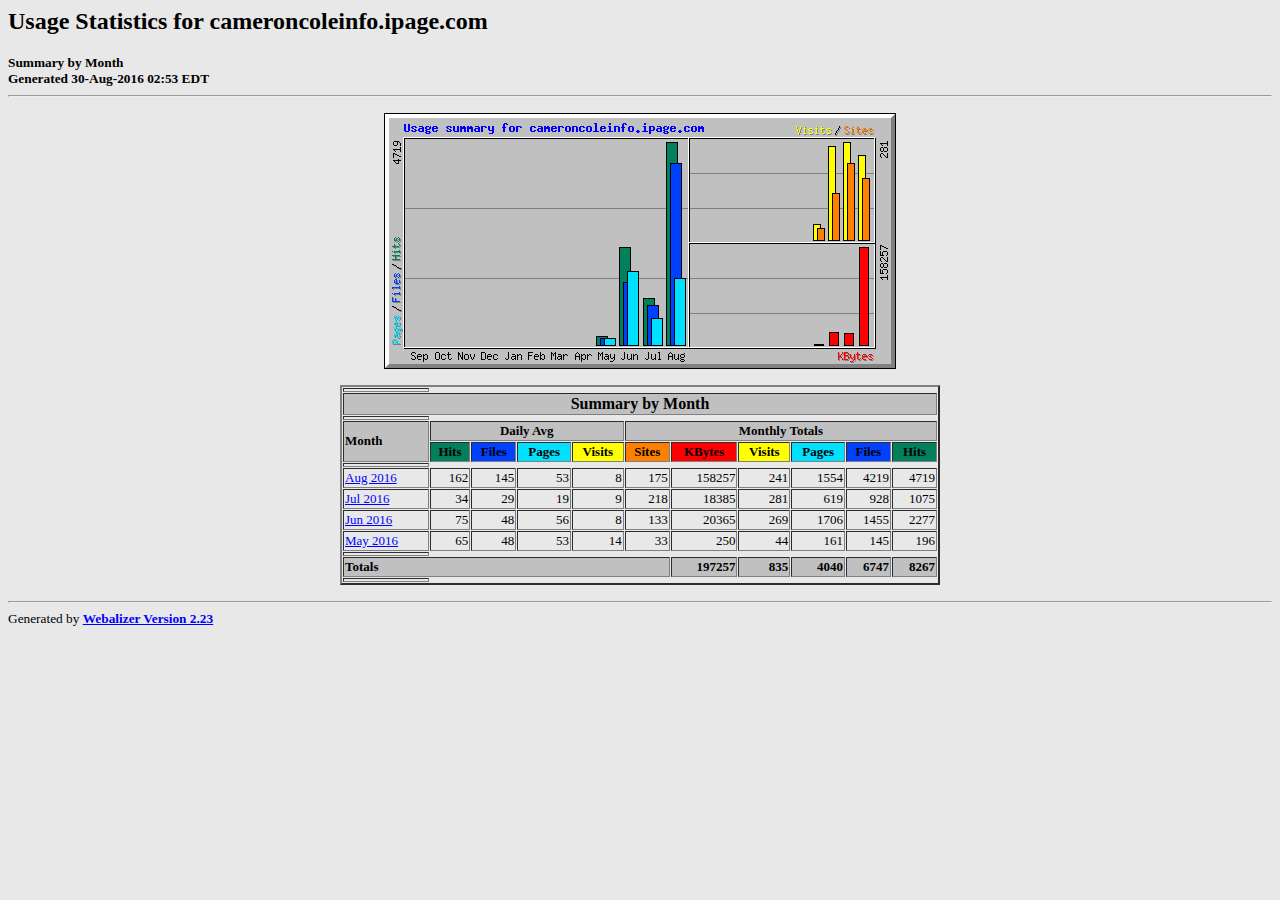
<file: stats/index.html>
<!DOCTYPE HTML PUBLIC "-//W3C//DTD HTML 4.0 Transitional//EN">

<!-- Generated by The Webalizer  Ver. 2.23-08 -->
<!--                                          -->
<!-- Copyright 1997-2013  Bradford L. Barrett -->
<!--                                          -->
<!-- Distributed under the GNU GPL  Version 2 -->
<!--        Full text may be found at:        -->
<!--         http://www.webalizer.org         -->
<!--                                          -->
<!--  Give the power back to the programmers  -->
<!--   Support the Free Software Foundation   -->
<!--           (http://www.fsf.org)           -->
<!--                                          -->
<!-- *** Generated: 30-Aug-2016 02:53 EDT *** -->

<HTML lang="en">
<HEAD>
 <TITLE>Usage Statistics for cameroncoleinfo.ipage.com - Summary by Month</TITLE>
</HEAD>

<BODY BGCOLOR="#E8E8E8" TEXT="#000000" LINK="#0000FF" VLINK="#FF0000">
<H2>Usage Statistics for cameroncoleinfo.ipage.com</H2>
<SMALL><STRONG>
Summary by Month<BR>
Generated 30-Aug-2016 02:53 EDT<BR>
</STRONG></SMALL>
<CENTER>
<HR>
<P>
<IMG SRC="usage.png" ALT="Usage summary for cameroncoleinfo.ipage.com" HEIGHT=256 WIDTH=512><P>
<TABLE WIDTH=600 BORDER=2 CELLSPACING=1 CELLPADDING=1>
<TR><TH HEIGHT=4></TH></TR>
<TR><TH COLSPAN=11 BGCOLOR="#C0C0C0" ALIGN=center>Summary by Month</TH></TR>
<TR><TH HEIGHT=4></TH></TR>
<TR><TH ALIGN=left ROWSPAN=2 BGCOLOR="#C0C0C0"><FONT SIZE="-1">Month</FONT></TH>
<TH ALIGN=center COLSPAN=4 BGCOLOR="#C0C0C0"><FONT SIZE="-1">Daily Avg</FONT></TH>
<TH ALIGN=center COLSPAN=6 BGCOLOR="#C0C0C0"><FONT SIZE="-1">Monthly Totals</FONT></TH></TR>
<TR><TH ALIGN=center BGCOLOR="#00805c"><FONT SIZE="-1">Hits</FONT></TH>
<TH ALIGN=center BGCOLOR="#0040ff"><FONT SIZE="-1">Files</FONT></TH>
<TH ALIGN=center BGCOLOR="#00e0ff"><FONT SIZE="-1">Pages</FONT></TH>
<TH ALIGN=center BGCOLOR="#ffff00"><FONT SIZE="-1">Visits</FONT></TH>
<TH ALIGN=center BGCOLOR="#ff8000"><FONT SIZE="-1">Sites</FONT></TH>
<TH ALIGN=center BGCOLOR="#ff0000"><FONT SIZE="-1">KBytes</FONT></TH>
<TH ALIGN=center BGCOLOR="#ffff00"><FONT SIZE="-1">Visits</FONT></TH>
<TH ALIGN=center BGCOLOR="#00e0ff"><FONT SIZE="-1">Pages</FONT></TH>
<TH ALIGN=center BGCOLOR="#0040ff"><FONT SIZE="-1">Files</FONT></TH>
<TH ALIGN=center BGCOLOR="#00805c"><FONT SIZE="-1">Hits</FONT></TH></TR>
<TR><TH HEIGHT=4></TH></TR>
<TR><TD NOWRAP><A HREF="usage_201608.html"><FONT SIZE="-1">Aug 2016</FONT></A></TD>
<TD ALIGN=right><FONT SIZE="-1">162</FONT></TD>
<TD ALIGN=right><FONT SIZE="-1">145</FONT></TD>
<TD ALIGN=right><FONT SIZE="-1">53</FONT></TD>
<TD ALIGN=right><FONT SIZE="-1">8</FONT></TD>
<TD ALIGN=right><FONT SIZE="-1">175</FONT></TD>
<TD ALIGN=right><FONT SIZE="-1">158257</FONT></TD>
<TD ALIGN=right><FONT SIZE="-1">241</FONT></TD>
<TD ALIGN=right><FONT SIZE="-1">1554</FONT></TD>
<TD ALIGN=right><FONT SIZE="-1">4219</FONT></TD>
<TD ALIGN=right><FONT SIZE="-1">4719</FONT></TD></TR>
<TR><TD NOWRAP><A HREF="usage_201607.html"><FONT SIZE="-1">Jul 2016</FONT></A></TD>
<TD ALIGN=right><FONT SIZE="-1">34</FONT></TD>
<TD ALIGN=right><FONT SIZE="-1">29</FONT></TD>
<TD ALIGN=right><FONT SIZE="-1">19</FONT></TD>
<TD ALIGN=right><FONT SIZE="-1">9</FONT></TD>
<TD ALIGN=right><FONT SIZE="-1">218</FONT></TD>
<TD ALIGN=right><FONT SIZE="-1">18385</FONT></TD>
<TD ALIGN=right><FONT SIZE="-1">281</FONT></TD>
<TD ALIGN=right><FONT SIZE="-1">619</FONT></TD>
<TD ALIGN=right><FONT SIZE="-1">928</FONT></TD>
<TD ALIGN=right><FONT SIZE="-1">1075</FONT></TD></TR>
<TR><TD NOWRAP><A HREF="usage_201606.html"><FONT SIZE="-1">Jun 2016</FONT></A></TD>
<TD ALIGN=right><FONT SIZE="-1">75</FONT></TD>
<TD ALIGN=right><FONT SIZE="-1">48</FONT></TD>
<TD ALIGN=right><FONT SIZE="-1">56</FONT></TD>
<TD ALIGN=right><FONT SIZE="-1">8</FONT></TD>
<TD ALIGN=right><FONT SIZE="-1">133</FONT></TD>
<TD ALIGN=right><FONT SIZE="-1">20365</FONT></TD>
<TD ALIGN=right><FONT SIZE="-1">269</FONT></TD>
<TD ALIGN=right><FONT SIZE="-1">1706</FONT></TD>
<TD ALIGN=right><FONT SIZE="-1">1455</FONT></TD>
<TD ALIGN=right><FONT SIZE="-1">2277</FONT></TD></TR>
<TR><TD NOWRAP><A HREF="usage_201605.html"><FONT SIZE="-1">May 2016</FONT></A></TD>
<TD ALIGN=right><FONT SIZE="-1">65</FONT></TD>
<TD ALIGN=right><FONT SIZE="-1">48</FONT></TD>
<TD ALIGN=right><FONT SIZE="-1">53</FONT></TD>
<TD ALIGN=right><FONT SIZE="-1">14</FONT></TD>
<TD ALIGN=right><FONT SIZE="-1">33</FONT></TD>
<TD ALIGN=right><FONT SIZE="-1">250</FONT></TD>
<TD ALIGN=right><FONT SIZE="-1">44</FONT></TD>
<TD ALIGN=right><FONT SIZE="-1">161</FONT></TD>
<TD ALIGN=right><FONT SIZE="-1">145</FONT></TD>
<TD ALIGN=right><FONT SIZE="-1">196</FONT></TD></TR>
<TR><TH HEIGHT=4></TH></TR>
<TR><TH BGCOLOR="#C0C0C0" COLSPAN=6 ALIGN=left><FONT SIZE="-1">Totals</FONT></TH>
<TH BGCOLOR="#C0C0C0" ALIGN=right><FONT SIZE="-1">197257</FONT></TH>
<TH BGCOLOR="#C0C0C0" ALIGN=right><FONT SIZE="-1">835</FONT></TH>
<TH BGCOLOR="#C0C0C0" ALIGN=right><FONT SIZE="-1">4040</FONT></TH>
<TH BGCOLOR="#C0C0C0" ALIGN=right><FONT SIZE="-1">6747</FONT></TH>
<TH BGCOLOR="#C0C0C0" ALIGN=right><FONT SIZE="-1">8267</FONT></TH></TR>
<TR><TH HEIGHT=4></TH></TR>
</TABLE>
</CENTER>
<P>
<HR>
<TABLE WIDTH="100%" CELLPADDING=0 CELLSPACING=0 BORDER=0>
<TR>
<TD ALIGN=left VALIGN=top>
<SMALL>Generated by
<A HREF="http://www.webalizer.org/"><STRONG>Webalizer Version 2.23</STRONG></A>
</SMALL>
</TD>
</TR>
</TABLE>

<!-- Webalizer Version 2.23-08 (Mod: 26-Aug-2013) -->

</BODY>
</HTML>
</file>
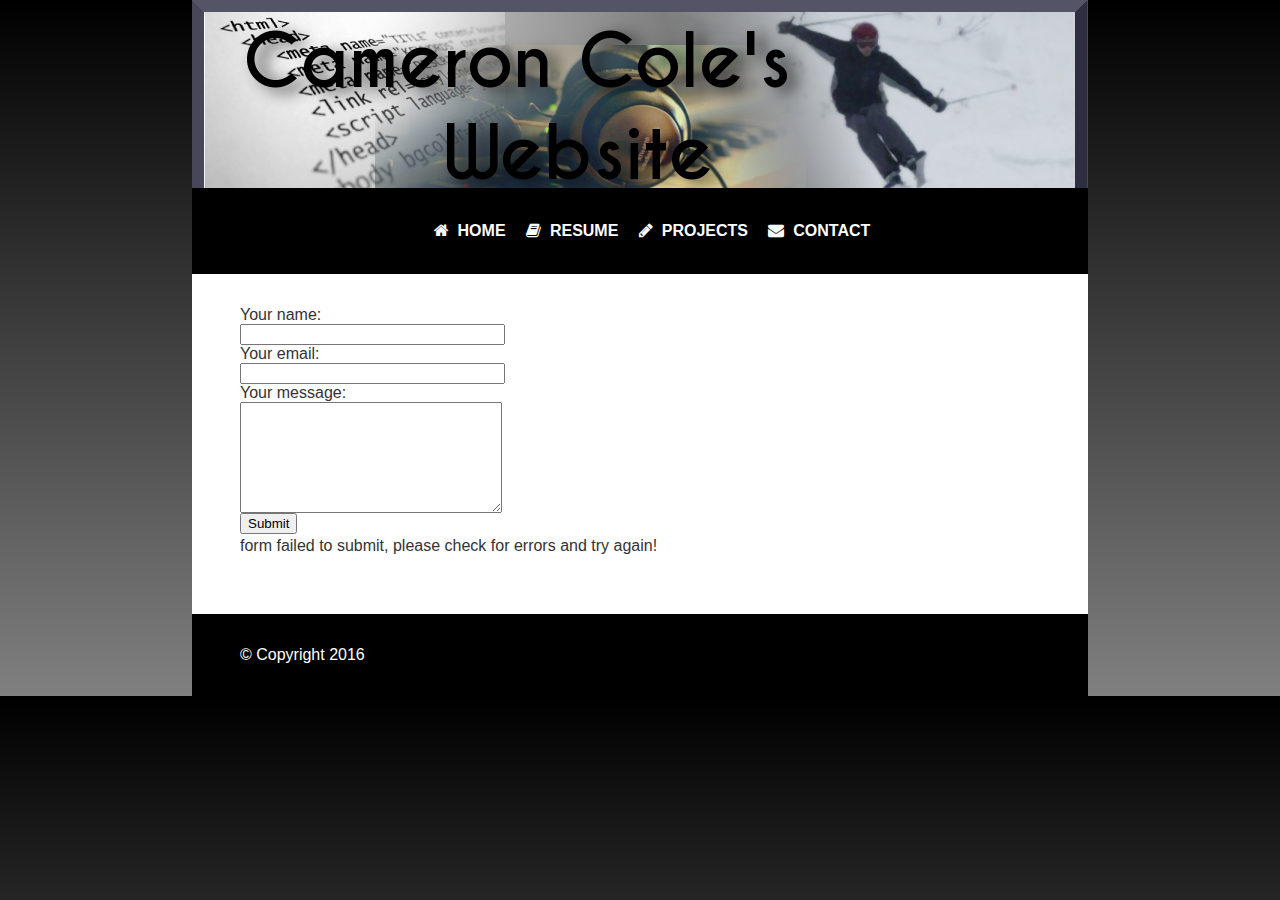
<file: contactformfail.html>
<!DOCTYPE html PUBLIC "-//W3C//DTD HTML 4.01 Transitional//EN" "http://www.w3.org/TR/html4/loose.dtd">
<html>
<head>
<meta http-equiv="Content-Type" content="text/html; charset=ISO-8859-1">
<title>Contact Me Page</title>
<link rel="stylesheet"
	href="css/font-awesome-4.6.3/css/font-awesome.min.css">
<link rel="stylesheet" type="text/css" href="styles.css">
<script src="https://ajax.googleapis.com/ajax/libs/jquery/2.1.4/jquery.min.js"></script>
</head>
<body>
<!-- SLiding Menu -->
<div id="menufix">
    <nav class="stroke">
    <ul class="nav">
<p style="float:left; padding:0px; margin-right:0px; position:relative;"><a href="#" class="back">< To Top</a></p>
        <li><a href="index.html"><i class="fa fa-home" aria-hidden="true"></i>&nbsp; Home</a></li> 
		<li><a href="resume.html"><i class="fa fa-book" aria-hidden="true"></i>&nbsp; Resume</a></li>
		<li><a href="projects.html"><i class="fa fa-pencil" aria-hidden="true"></i>&nbsp; Projects</a></li>
		<li><a href="contact.html"><i class="fa fa-envelope" aria-hidden="true"></i>&nbsp; Contact</a></li>
    </ul>
    </nav>
</div>
<div class="container">
	<div class="header">
		
	</div>
	<div class="nav-bar">
		<nav class ="stroke">
<ul class="nav">
		<li><a href="index.html"><i class="fa fa-home" aria-hidden="true"></i>&nbsp; Home</a></li> 
		<li><a href="resume.html"><i class="fa fa-book" aria-hidden="true"></i>&nbsp; Resume</a></li>
		<li><a href="projects.html"><i class="fa fa-pencil" aria-hidden="true"></i>&nbsp; Projects</a></li>
		<li><a href="contact.html"><i class="fa fa-envelope" aria-hidden="true"></i>&nbsp; Contact</a></li>
</ul>
</nav>
	</div>
	
	<div class="content">
		<div class="main">
		<form  name="contactform" method="post" action="send_form_email.php">
    		Your name:<br>
    		<input name="name" type="text" value="" size="30"/><br>
    		Your email:<br>
    		<input name="email" type="text" value="" size="30"/><br>
    		Your message:<br>
    		<textarea name="message" rows="7" cols="30"></textarea><br>
    		<input type="submit" value="Submit"/>
    		</form>

                 <p> form failed to submit, please check for errors and try again!</p>
    	</div>
	</div>
<div class="footer">
				&copy; Copyright 2016
		</div>
</div>
</body>
<script>
$(document).ready(function() {
         $window = $(window);
    $(window).scroll(function(){

        if($window.scrollTop() > 100)
            $("#menufix").addClass("active");
        else    
            $("#menufix").removeClass("active");
            
        if($window.scrollTop() > 300)
            $("#menufix").addClass("active_more");
        else    
            $("#menufix").removeClass("active_more");
    });
});
</script>
</html>
</file>
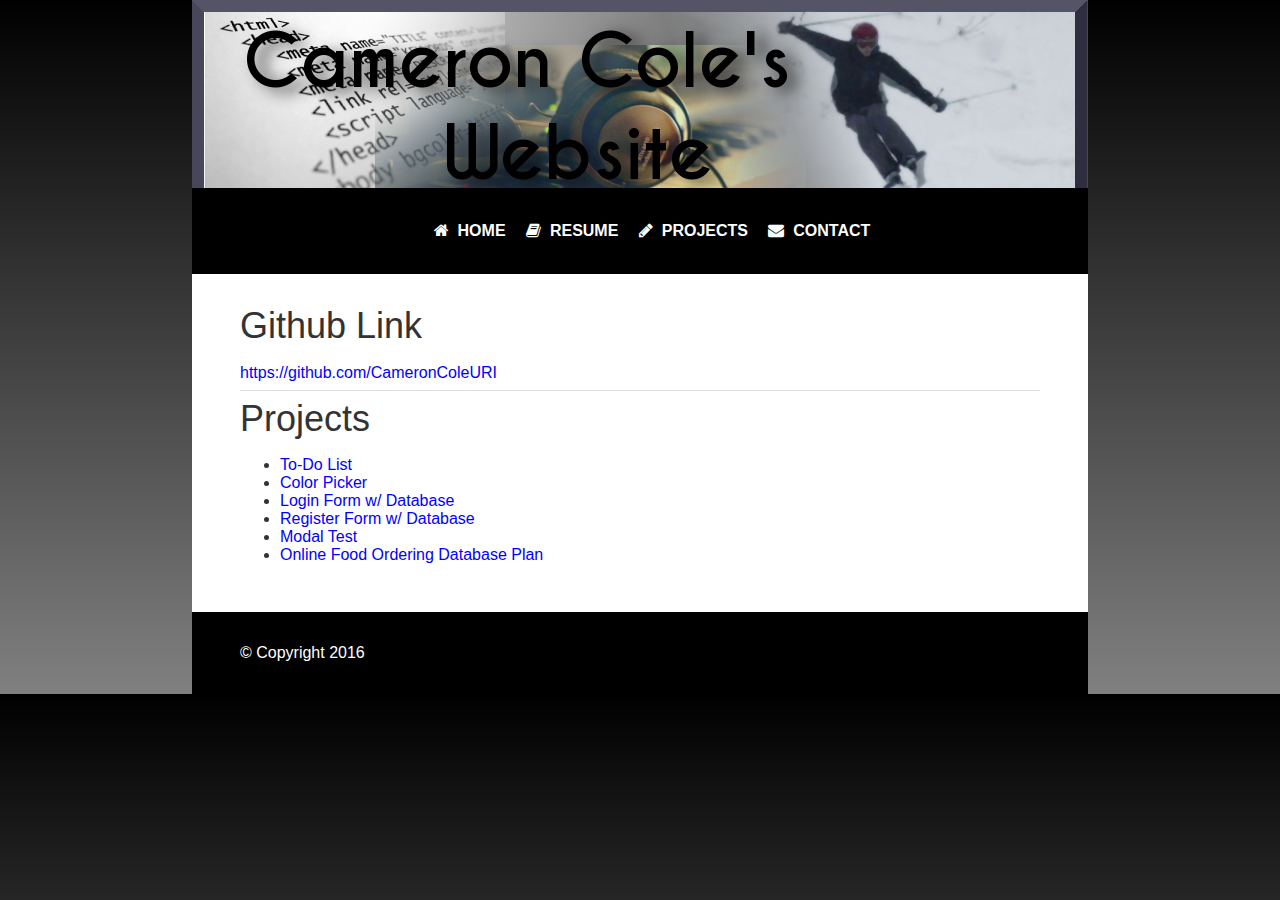
<file: projects.html>
<!DOCTYPE html PUBLIC "-//W3C//DTD HTML 4.01 Transitional//EN" "http://www.w3.org/TR/html4/loose.dtd">
<html>
<head>
<title>Projects Directory</title>
<meta http-equiv="Content-Type" content="text/html; charset=ISO-8859-1">
<link rel="stylesheet"
	href="css/font-awesome-4.6.3/css/font-awesome.min.css">
<link rel="stylesheet" type="text/css" href="styles.css">
<script src="https://ajax.googleapis.com/ajax/libs/jquery/2.1.4/jquery.min.js"></script>
<style>
.modalDialog {
	position: fixed;
	font-family: Arial, Helvetica, sans-serif;
	top: 0;
	right: 0;
	bottom: 0;
	left: 0;
	background: rgba(0, 0, 0, 0.8);
	z-index: 99999;
	opacity: 0;
	-webkit-transition: opacity 400ms ease-in;
	-moz-transition: opacity 400ms ease-in;
	transition: opacity 400ms ease-in;
	pointer-events: none;
}

.modalDialog:target {
	opacity: 1;
	pointer-events: auto;
}

.modalDialog>div {
	width: 400px;
	height: 250px;
	position: relative;
	margin: 10% auto;
	padding: 10px 20px 13px 20px;
	border-radius: 10px;
	background: #fff;
	background: -moz-linear-gradient(#fff, #999);
	background: -webkit-linear-gradient(#fff, #999);
	background: -o-linear-gradient(#fff, #999);
}

.close {
	background: #606061;
	color: #FFFFFF;
	line-height: 25px;
	position: absolute;
	right: -12px;
	text-align: center;
	top: -10px;
	width: 24px;
	text-decoration: none;
	font-weight: bold;
	-webkit-border-radius: 12px;
	-moz-border-radius: 12px;
	border-radius: 12px;
	-moz-box-shadow: 1px 1px 3px #000;
	-webkit-box-shadow: 1px 1px 3px #000;
	box-shadow: 1px 1px 3px #000;
}

.close:hover {
	background: #00d9ff;
}

.modalList>ul{
	list-style-type:none;
	margin: 0;
	padding: 0;
}

.modalList>li{
	display: inline;
	padding: 40px;
}

.my-icon{
	display: inline-block;
	float: left;
	padding: 15px;
        line-height: 100px
}
</style>
</head>
<body>
<!-- SLiding Menu -->
<div id="menufix">
    <nav class="stroke">
    <ul class="nav">
<p style="float:left; padding:0px; margin-right:0px; position:relative;"><a href="#" class="back">< To Top</a></p>
        <li><a href="index.html"><i class="fa fa-home" aria-hidden="true"></i>&nbsp; Home</a></li> 
		<li><a href="resume.html"><i class="fa fa-book" aria-hidden="true"></i>&nbsp; Resume</a></li>
		<li><a href="projects.html"><i class="fa fa-pencil" aria-hidden="true"></i>&nbsp; Projects</a></li>
		<li><a href="contact.html"><i class="fa fa-envelope" aria-hidden="true"></i>&nbsp; Contact</a></li>
    </ul>
    </nav>
</div>
<div class="container">
			<div class="header">
				
			</div>
			<div class="nav-bar">
				<nav class ="stroke">
<ul class="nav">
		<li><a href="index.html"><i class="fa fa-home" aria-hidden="true"></i>&nbsp; Home</a></li> 
		<li><a href="resume.html"><i class="fa fa-book" aria-hidden="true"></i>&nbsp; Resume</a></li>
		<li><a href="projects.html"><i class="fa fa-pencil" aria-hidden="true"></i>&nbsp; Projects</a></li>
		<li><a href="contact.html"><i class="fa fa-envelope" aria-hidden="true"></i>&nbsp; Contact</a></li>
</ul>
</nav>
			</div>
			<div class="content">
				<div class="main">
<h1>Github Link</h1>
<a href="https://github.com/CameronColeURI">https://github.com/CameronColeURI</a>
<hr>
					<h1>Projects</h1>
					<ul>
						<li><a href="todo.html">To-Do List</a>
                                                <li><a href="colorPicker.html">Color Picker</a>
<li><a href="compDB/index/loginTest.php">Login Form w/ Database</a></li>
<li><a href="compDB/index/register.php">Register Form w/ Database</a></li>
<li><a href="#openModal">Modal Test</a></li>
<li><a href="misc/IndependentProject.pdf"> Online Food Ordering Database Plan</a></li>


<div id="openModal" class="modalDialog">
<div><a href="#close" title="Close" class="close">X</a>
<h2>Register For Our Blog!</h2>
	<ul class="modalList">
	<li><i class="fa fa-align-left fa-5x my-icon" aria-hidden="true"></i></li>
	<li><form>Name:<br>
	<input type='text' name="name"> <br>
	Email Address:<br>
	<input type='email' name="email"></form>
	</li>
	</ul>
</div>
</div>
					</ul>
				</div>
			</div>
		<div class="footer">
				&copy; Copyright 2016
		</div>
</div>

</body>
<script>
$(document).ready(function() {
         $window = $(window);
    $(window).scroll(function(){

        if($window.scrollTop() > 100)
            $("#menufix").addClass("active");
        else    
            $("#menufix").removeClass("active");
            
        if($window.scrollTop() > 300)
            $("#menufix").addClass("active_more");
        else    
            $("#menufix").removeClass("active_more");
    });
});
</script>
</html>
</file>
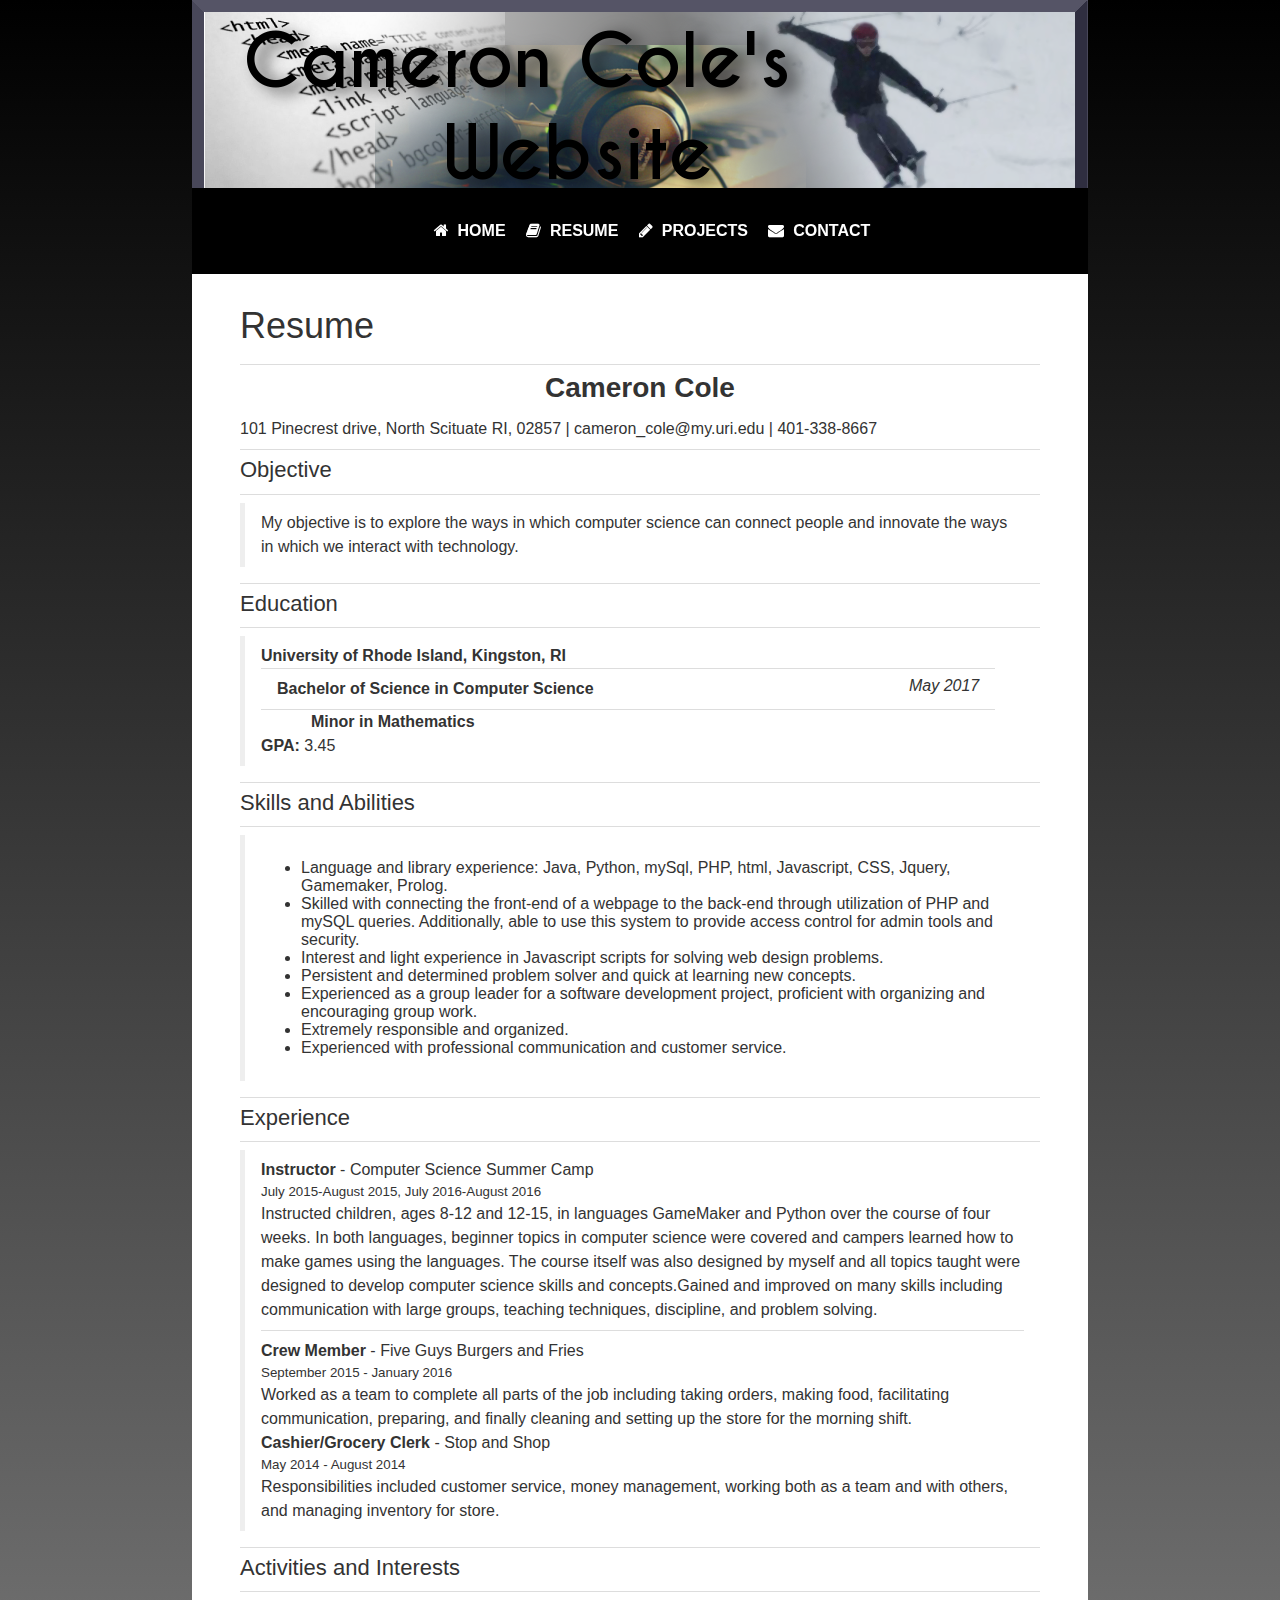
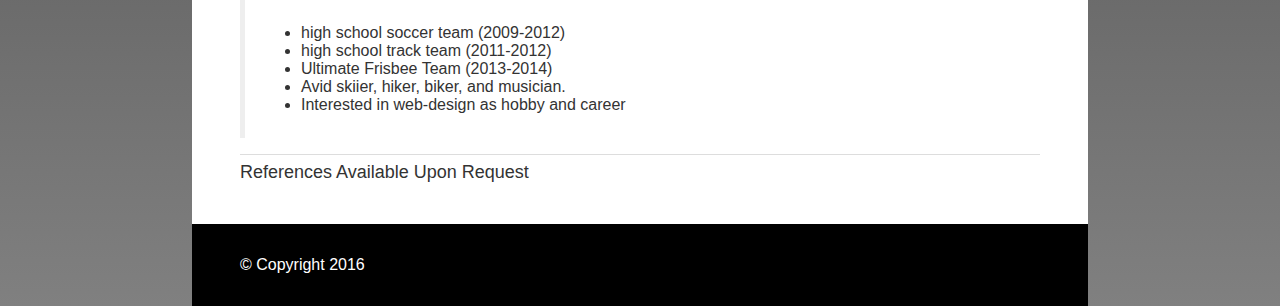
<file: resume.html>
<!DOCTYPE html PUBLIC "-//W3C//DTD HTML 4.01 Transitional//EN" "http://www.w3.org/TR/html4/loose.dtd">
<html>
<head>
<title>Resume</title>
<meta http-equiv="Content-Type" content="text/html; charset=ISO-8859-1">
<link rel="stylesheet"
	href="css/font-awesome-4.6.3/css/font-awesome.min.css">
<link rel="stylesheet" type="text/css" href="styles.css">
<script src="https://ajax.googleapis.com/ajax/libs/jquery/2.1.4/jquery.min.js"></script>
<style>
p {
margin:0;
}
</style>
</head>
<body>
<!-- SLiding Menu -->
<div id="menufix">
    <nav class="stroke">
    <ul class="nav">
<p style="float:left; padding:0px; margin-right:0px; position:relative;"><a href="#" class="back">< To Top</a></p>
        <li><a href="index.html"><i class="fa fa-home" aria-hidden="true"></i>&nbsp; Home</a></li> 
		<li><a href="resume.html"><i class="fa fa-book" aria-hidden="true"></i>&nbsp; Resume</a></li>
		<li><a href="projects.html"><i class="fa fa-pencil" aria-hidden="true"></i>&nbsp; Projects</a></li>
		<li><a href="contact.html"><i class="fa fa-envelope" aria-hidden="true"></i>&nbsp; Contact</a></li>
    </ul>
    </nav>
</div>
<div class="container">
	<div class="header">
		
	</div>
	<div class="nav-bar">
		<nav class ="stroke">
<ul class="nav">
		<li><a href="index.html"><i class="fa fa-home" aria-hidden="true"></i>&nbsp; Home</a></li> 
		<li><a href="resume.html"><i class="fa fa-book" aria-hidden="true"></i>&nbsp; Resume</a></li>
		<li><a href="projects.html"><i class="fa fa-pencil" aria-hidden="true"></i>&nbsp; Projects</a></li>
		<li><a href="contact.html"><i class="fa fa-envelope" aria-hidden="true"></i>&nbsp; Contact</a></li>
</ul>
</nav>
	</div>
	
	<div class="content">
		<div class="main">
			<h1>Resume</h1>
			<hr>
			<h2><b><center>Cameron Cole</center></b></h2>
			<p>101 Pinecrest drive, North Scituate RI, 02857 | cameron_cole@my.uri.edu | 401-338-8667</p>
			<hr>
			
			<h3>Objective</h3><hr>
			<blockquote>
			<p>My objective is to explore the ways in which computer science can connect people and
			innovate the ways in which we interact with technology.
			</blockquote>
			<hr>
<h3>Education</h3><hr>
			<blockquote>
				<p><b>University of Rhode Island, Kingston, RI</b></p>
<table>
<tr>
<td width = 600px;>
				<p><b>Bachelor of Science in Computer Science</b></p>
</td><td style="text-align:right;"><i>May 2017</i></td>
</tr>
</table>
<p style="text-indent:50px;"><b> Minor in Mathematics</b></p>
<p><b>GPA:</b> 3.45</p>		
			</blockquote>
			<hr>
			
			<h3>Skills and Abilities</h3><hr>
			<blockquote>
				<ul>
					<li>Language and library experience: Java, Python, mySql, PHP, html, Javascript, CSS, 
					Jquery, Gamemaker, Prolog. </li>
<li> Skilled with connecting the front-end of a webpage to the back-end through utilization of PHP and mySQL queries. Additionally, able to use this system to provide access control for admin tools and security.</li>
<li> Interest and light experience in Javascript scripts for solving web design problems.</li>
				        <li>Persistent and determined problem solver and quick at learning new concepts.</li>
					<li>Experienced as a group leader for a software development project,
					proficient with organizing and encouraging group work.</li>
					<li>Extremely responsible and organized.</li>
					<li>Experienced with professional communication and
					customer service.</li>			
				</ul>
			</blockquote>
			<hr>
			
			<h3>Experience</h3><hr>
			<blockquote>
				<p><b>Instructor</b> - Computer Science Summer Camp</p>
				<p><small>July 2015-August 2015, July 2016-August 2016</small></p>
				<p>Instructed children, ages 8-12 and 12-15, in languages GameMaker and
					Python over the course of four weeks. In both languages, beginner topics in
					computer science were covered and campers learned how to make games
					using the languages. The course itself was also designed by myself and all topics taught were designed to develop computer science skills and concepts.Gained and improved on many skills including 
					communication with large groups, teaching techniques, discipline, and
					problem solving.</p><hr>
                                <p><b>Crew Member</b> - Five Guys Burgers and Fries</p>
                                <p><small>September 2015 - January 2016</small></p>
                                <p>Worked as a team to complete all parts of the job including taking orders,
                                     making food, facilitating communication, preparing, and finally cleaning and 
                                      setting up the store for the morning shift.</p>
				<p><b>Cashier/Grocery Clerk</b> - Stop and Shop</p>
				<p><small>May 2014 - August 2014</small></p>
				<p>Responsibilities included customer service, money management, working
					both as a team and with others, and managing inventory for store.</p>				
			</blockquote>
			<hr>			
			<h3>Activities and Interests</h3><hr>
			<blockquote>
				<ul>
					<li>high school soccer team (2009-2012)</li>
					<li>high school track team (2011-2012)</li>
					<li>Ultimate Frisbee Team (2013-2014)</li>
					<li>Avid skiier, hiker, biker, and musician.</li>
					<li>Interested in web-design as hobby and career</li>			
				</ul>
			</blockquote>
			<hr>
			
			<h4>References Available Upon Request</h4>
			
			
			
		</div>
	</div>
	<div class="footer">
				&copy; Copyright 2016
	</div>

</div>

</body>
<script>
$(document).ready(function() {
         $window = $(window);
    $(window).scroll(function(){

        if($window.scrollTop() > 100)
            $("#menufix").addClass("active");
        else    
            $("#menufix").removeClass("active");
            
        if($window.scrollTop() > 300)
            $("#menufix").addClass("active_more");
        else    
            $("#menufix").removeClass("active_more");
    });
});
</script>
</html>
</file>
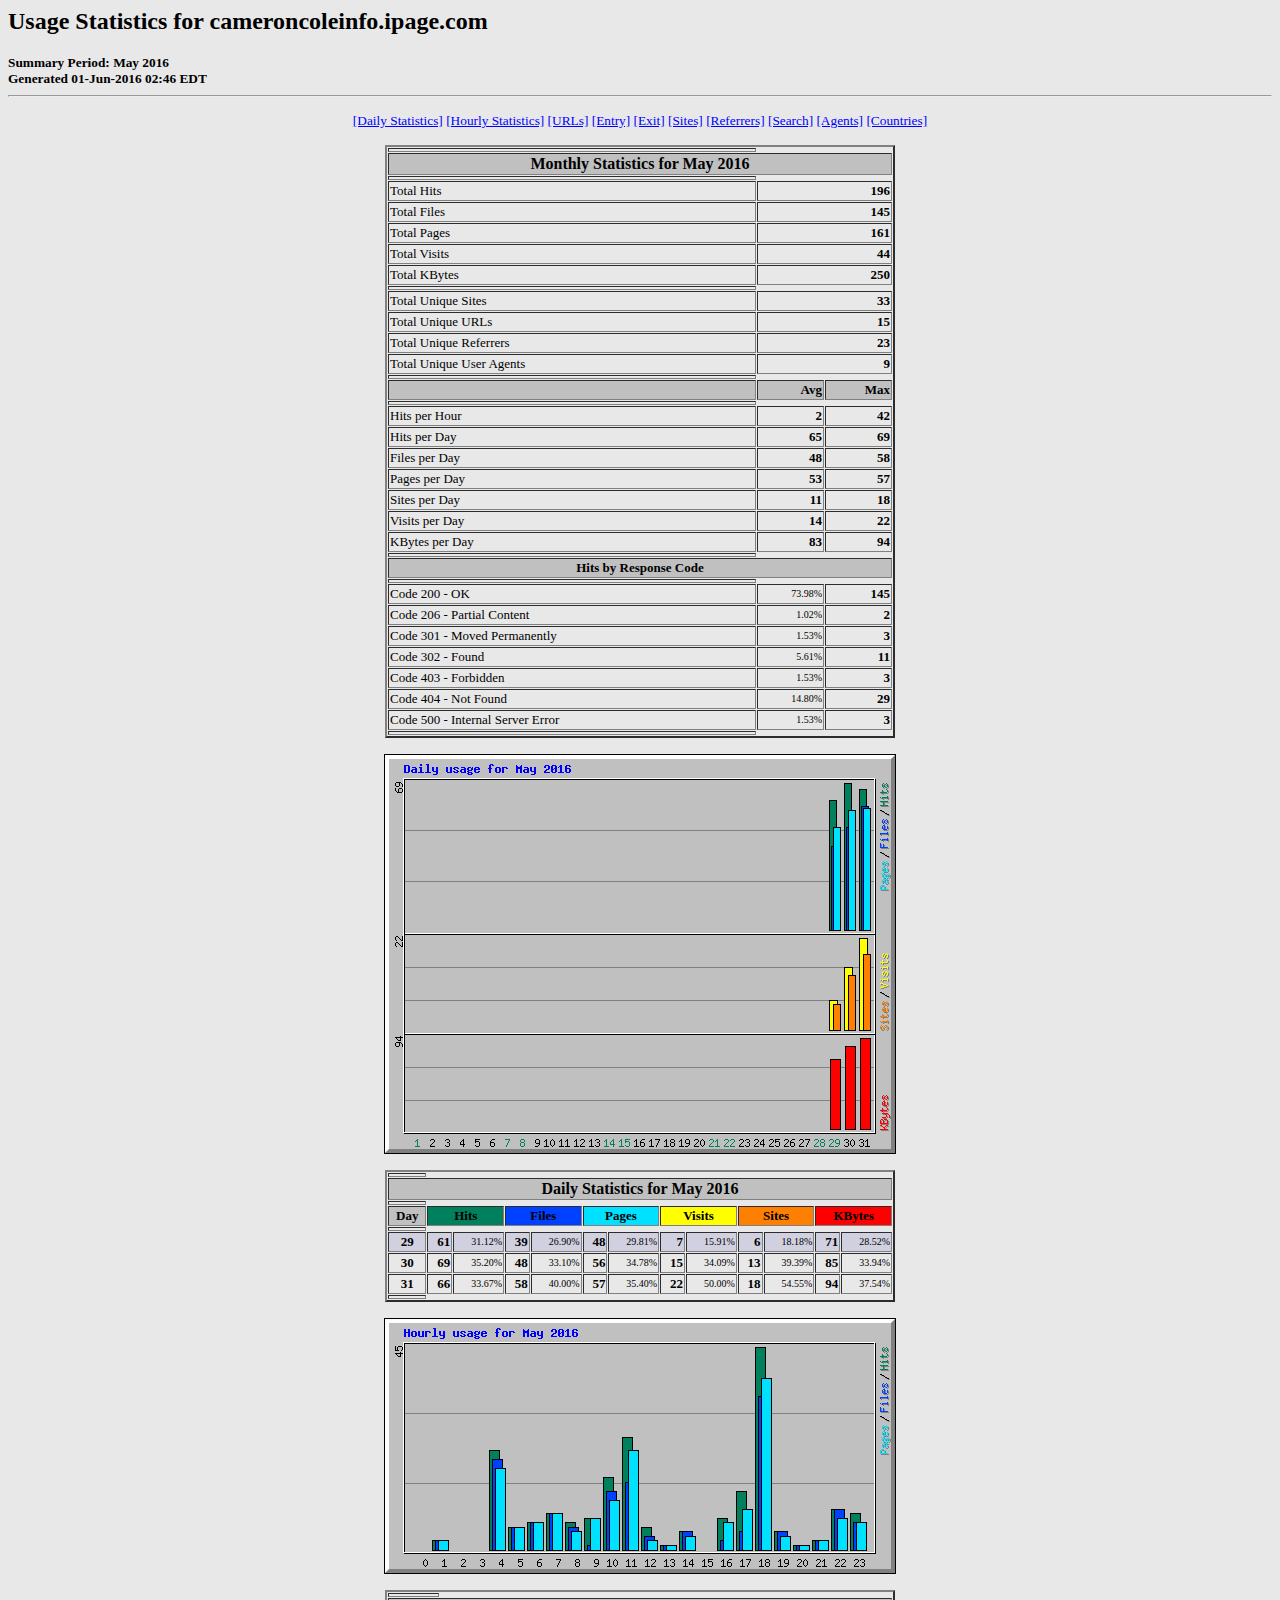
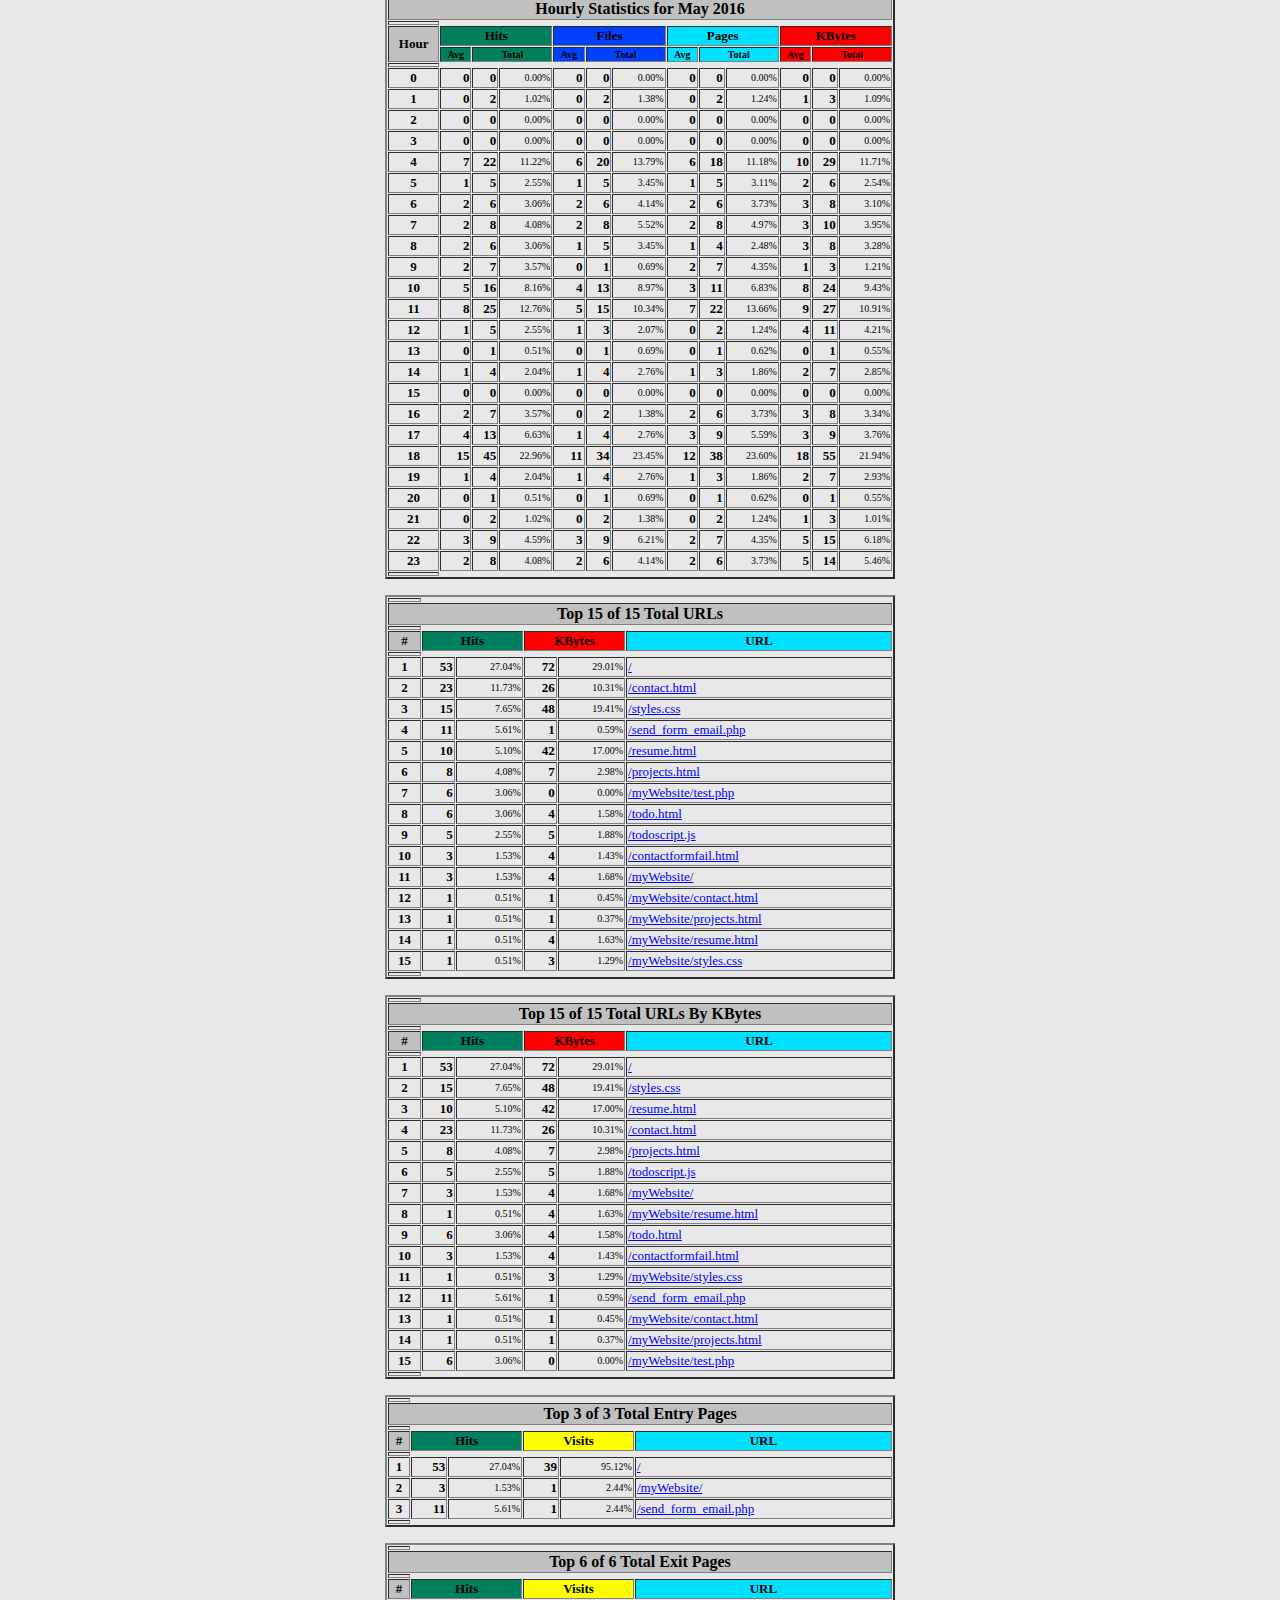
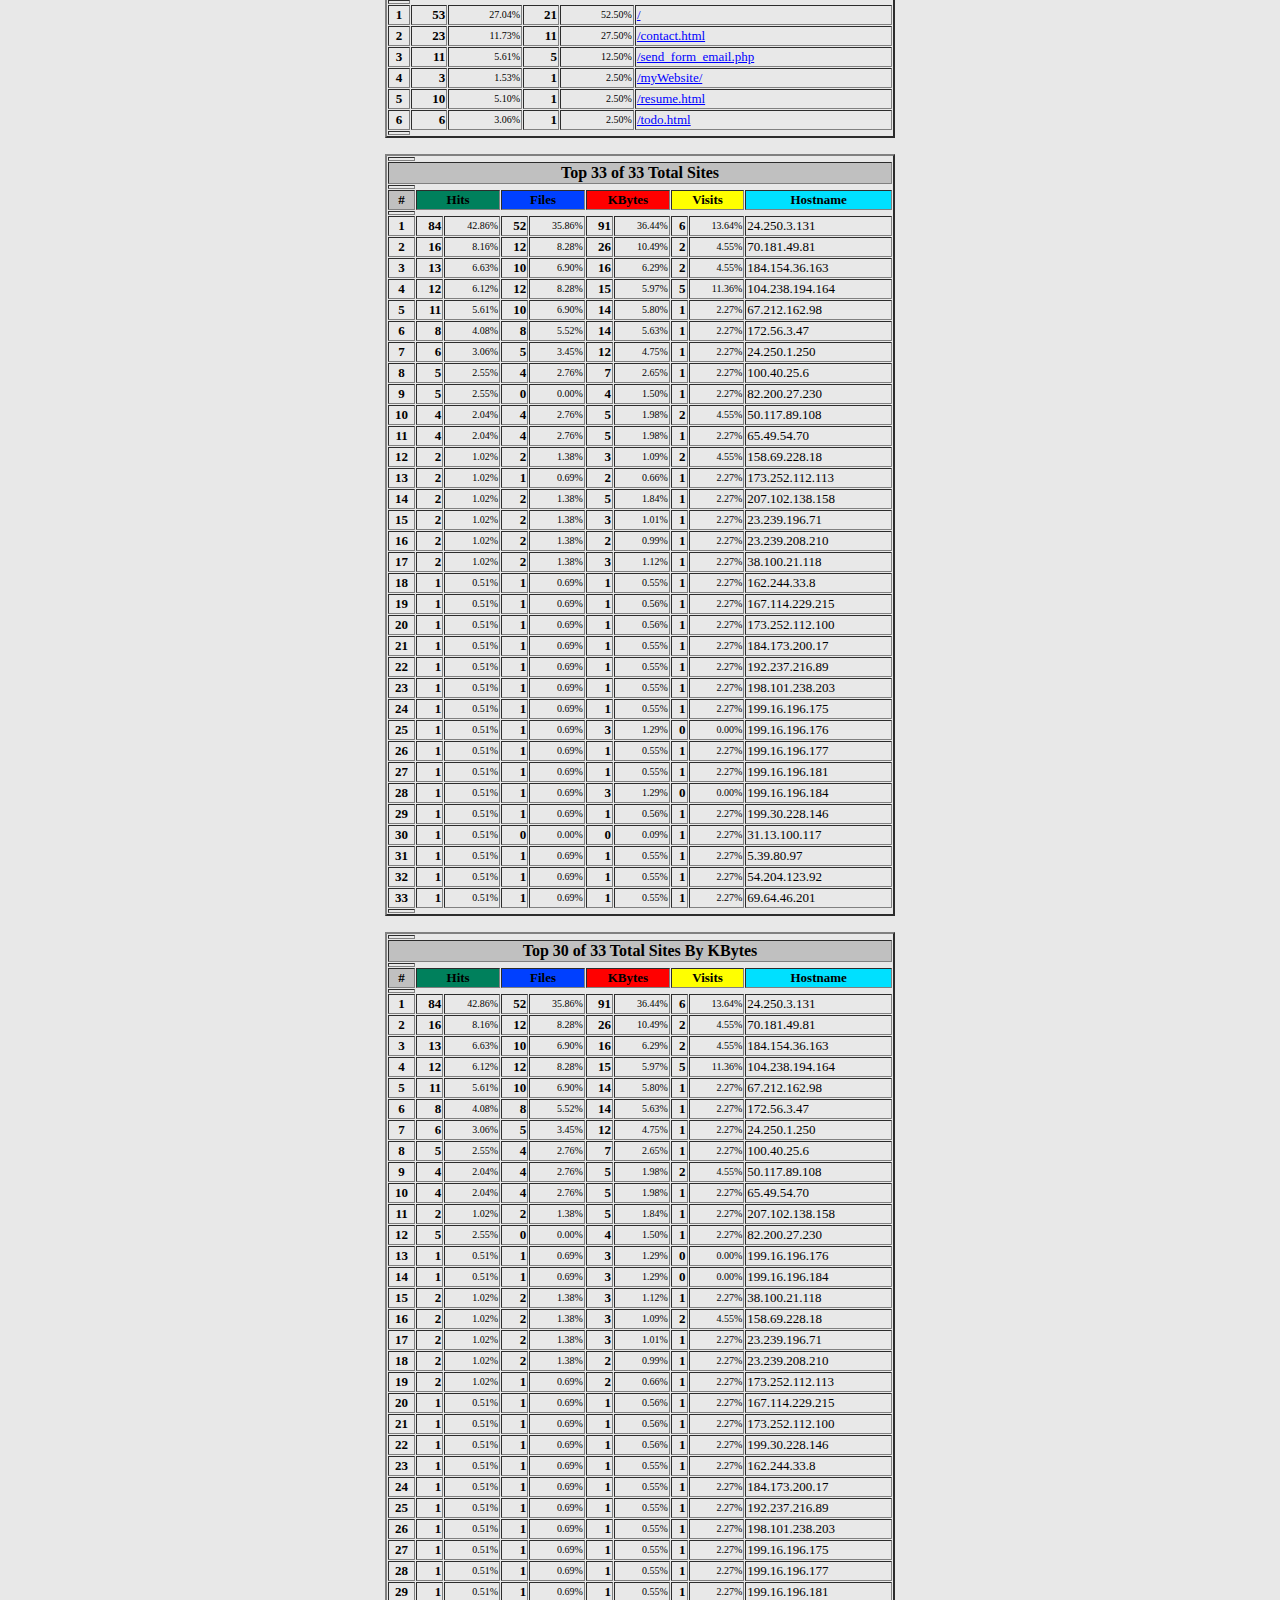
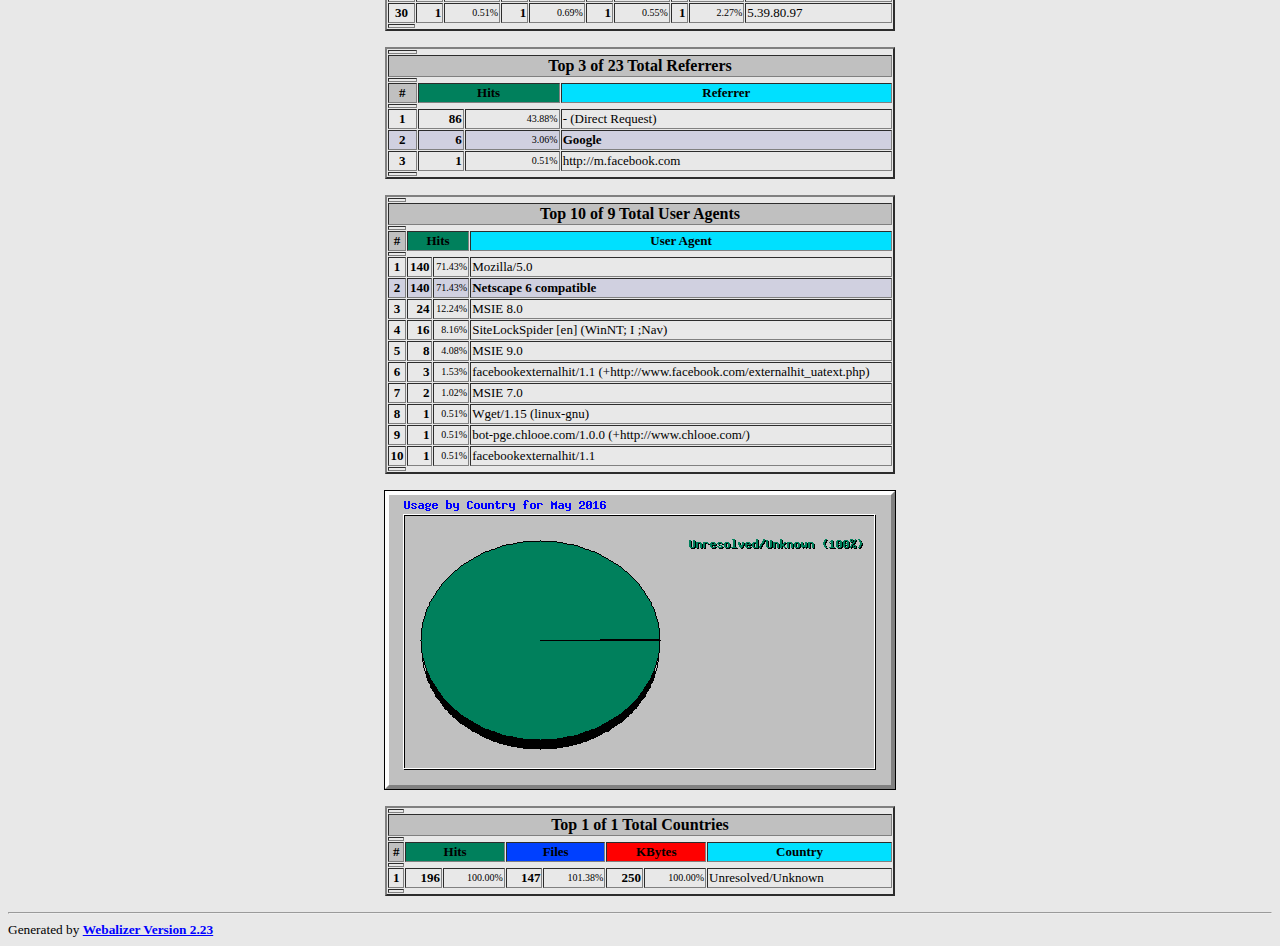
<file: stats/usage_201605.html>
<!DOCTYPE HTML PUBLIC "-//W3C//DTD HTML 4.0 Transitional//EN">

<!-- Generated by The Webalizer  Ver. 2.23-08 -->
<!--                                          -->
<!-- Copyright 1997-2013  Bradford L. Barrett -->
<!--                                          -->
<!-- Distributed under the GNU GPL  Version 2 -->
<!--        Full text may be found at:        -->
<!--         http://www.webalizer.org         -->
<!--                                          -->
<!--  Give the power back to the programmers  -->
<!--   Support the Free Software Foundation   -->
<!--           (http://www.fsf.org)           -->
<!--                                          -->
<!-- *** Generated: 01-Jun-2016 02:46 EDT *** -->

<HTML lang="en">
<HEAD>
 <TITLE>Usage Statistics for cameroncoleinfo.ipage.com - May 2016</TITLE>
</HEAD>

<BODY BGCOLOR="#E8E8E8" TEXT="#000000" LINK="#0000FF" VLINK="#FF0000">
<H2>Usage Statistics for cameroncoleinfo.ipage.com</H2>
<SMALL><STRONG>
Summary Period: May 2016<BR>
Generated 01-Jun-2016 02:46 EDT<BR>
</STRONG></SMALL>
<CENTER>
<HR>
<P>
<SMALL>
<A HREF="#DAYSTATS">[Daily Statistics]</A>
<A HREF="#HOURSTATS">[Hourly Statistics]</A>
<A HREF="#TOPURLS">[URLs]</A>
<A HREF="#TOPENTRY">[Entry]</A>
<A HREF="#TOPEXIT">[Exit]</A>
<A HREF="#TOPSITES">[Sites]</A>
<A HREF="#TOPREFS">[Referrers]</A>
<A HREF="#TOPSEARCH">[Search]</A>
<A HREF="#TOPAGENTS">[Agents]</A>
<A HREF="#TOPCTRYS">[Countries]</A>
</SMALL>
<P>
<TABLE WIDTH=510 BORDER=2 CELLSPACING=1 CELLPADDING=1>
<TR><TH HEIGHT=4></TH></TR>
<TR><TH COLSPAN=3 ALIGN=center BGCOLOR="#C0C0C0">Monthly Statistics for May 2016</TH></TR>
<TR><TH HEIGHT=4></TH></TR>
<TR><TD WIDTH=380><FONT SIZE="-1">Total Hits</FONT></TD>
<TD ALIGN=right COLSPAN=2><FONT SIZE="-1"><B>196</B></FONT></TD></TR>
<TR><TD WIDTH=380><FONT SIZE="-1">Total Files</FONT></TD>
<TD ALIGN=right COLSPAN=2><FONT SIZE="-1"><B>145</B></FONT></TD></TR>
<TR><TD WIDTH=380><FONT SIZE="-1">Total Pages</FONT></TD>
<TD ALIGN=right COLSPAN=2><FONT SIZE="-1"><B>161</B></FONT></TD></TR>
<TR><TD WIDTH=380><FONT SIZE="-1">Total Visits</FONT></TD>
<TD ALIGN=right COLSPAN=2><FONT SIZE="-1"><B>44</B></FONT></TD></TR>
<TR><TD WIDTH=380><FONT SIZE="-1">Total KBytes</FONT></TD>
<TD ALIGN=right COLSPAN=2><FONT SIZE="-1"><B>250</B></FONT></TD></TR>
<TR><TH HEIGHT=4></TH></TR>
<TR><TD WIDTH=380><FONT SIZE="-1">Total Unique Sites</FONT></TD>
<TD ALIGN=right COLSPAN=2><FONT SIZE="-1"><B>33</B></FONT></TD></TR>
<TR><TD WIDTH=380><FONT SIZE="-1">Total Unique URLs</FONT></TD>
<TD ALIGN=right COLSPAN=2><FONT SIZE="-1"><B>15</B></FONT></TD></TR>
<TR><TD WIDTH=380><FONT SIZE="-1">Total Unique Referrers</FONT></TD>
<TD ALIGN=right COLSPAN=2><FONT SIZE="-1"><B>23</B></FONT></TD></TR>
<TR><TD WIDTH=380><FONT SIZE="-1">Total Unique User Agents</FONT></TD>
<TD ALIGN=right COLSPAN=2><FONT SIZE="-1"><B>9</B></FONT></TD></TR>
<TR><TH HEIGHT=4></TH></TR>
<TR><TH WIDTH=380 BGCOLOR="#C0C0C0"><FONT SIZE=-1 COLOR="#C0C0C0">.</FONT></TH>
<TH WIDTH=65 BGCOLOR="#C0C0C0" ALIGN=right><FONT SIZE=-1>Avg </FONT></TH>
<TH WIDTH=65 BGCOLOR="#C0C0C0" ALIGN=right><FONT SIZE=-1>Max </FONT></TH></TR>
<TR><TH HEIGHT=4></TH></TR>
<TR><TD><FONT SIZE="-1">Hits per Hour</FONT></TD>
<TD ALIGN=right WIDTH=65><FONT SIZE="-1"><B>2</B></FONT></TD>
<TD WIDTH=65 ALIGN=right><FONT SIZE=-1><B>42</B></FONT></TD></TR>
<TR><TD><FONT SIZE="-1">Hits per Day</FONT></TD>
<TD ALIGN=right WIDTH=65><FONT SIZE="-1"><B>65</B></FONT></TD>
<TD WIDTH=65 ALIGN=right><FONT SIZE=-1><B>69</B></FONT></TD></TR>
<TR><TD><FONT SIZE="-1">Files per Day</FONT></TD>
<TD ALIGN=right WIDTH=65><FONT SIZE="-1"><B>48</B></FONT></TD>
<TD WIDTH=65 ALIGN=right><FONT SIZE=-1><B>58</B></FONT></TD></TR>
<TR><TD><FONT SIZE="-1">Pages per Day</FONT></TD>
<TD ALIGN=right WIDTH=65><FONT SIZE="-1"><B>53</B></FONT></TD>
<TD WIDTH=65 ALIGN=right><FONT SIZE=-1><B>57</B></FONT></TD></TR>
<TR><TD><FONT SIZE="-1">Sites per Day</FONT></TD>
<TD ALIGN=right WIDTH=65><FONT SIZE="-1"><B>11</B></FONT></TD>
<TD WIDTH=65 ALIGN=right><FONT SIZE=-1><B>18</B></FONT></TD></TR>
<TR><TD><FONT SIZE="-1">Visits per Day</FONT></TD>
<TD ALIGN=right WIDTH=65><FONT SIZE="-1"><B>14</B></FONT></TD>
<TD WIDTH=65 ALIGN=right><FONT SIZE=-1><B>22</B></FONT></TD></TR>
<TR><TD><FONT SIZE="-1">KBytes per Day</FONT></TD>
<TD ALIGN=right WIDTH=65><FONT SIZE="-1"><B>83</B></FONT></TD>
<TD WIDTH=65 ALIGN=right><FONT SIZE=-1><B>94</B></FONT></TD></TR>
<TR><TH HEIGHT=4></TH></TR>
<TR><TH COLSPAN=3 ALIGN=center BGCOLOR="#C0C0C0">
<FONT SIZE="-1">Hits by Response Code</FONT></TH></TR>
<TR><TH HEIGHT=4></TH></TR>
<TR><TD><FONT SIZE="-1">Code 200 - OK</FONT></TD>
<TD ALIGN=right><FONT SIZE="-2">73.98%</FONT></TD>
<TD ALIGN=right><FONT SIZE="-1"><B>145</B></FONT></TD></TR>
<TR><TD><FONT SIZE="-1">Code 206 - Partial Content</FONT></TD>
<TD ALIGN=right><FONT SIZE="-2">1.02%</FONT></TD>
<TD ALIGN=right><FONT SIZE="-1"><B>2</B></FONT></TD></TR>
<TR><TD><FONT SIZE="-1">Code 301 - Moved Permanently</FONT></TD>
<TD ALIGN=right><FONT SIZE="-2">1.53%</FONT></TD>
<TD ALIGN=right><FONT SIZE="-1"><B>3</B></FONT></TD></TR>
<TR><TD><FONT SIZE="-1">Code 302 - Found</FONT></TD>
<TD ALIGN=right><FONT SIZE="-2">5.61%</FONT></TD>
<TD ALIGN=right><FONT SIZE="-1"><B>11</B></FONT></TD></TR>
<TR><TD><FONT SIZE="-1">Code 403 - Forbidden</FONT></TD>
<TD ALIGN=right><FONT SIZE="-2">1.53%</FONT></TD>
<TD ALIGN=right><FONT SIZE="-1"><B>3</B></FONT></TD></TR>
<TR><TD><FONT SIZE="-1">Code 404 - Not Found</FONT></TD>
<TD ALIGN=right><FONT SIZE="-2">14.80%</FONT></TD>
<TD ALIGN=right><FONT SIZE="-1"><B>29</B></FONT></TD></TR>
<TR><TD><FONT SIZE="-1">Code 500 - Internal Server Error</FONT></TD>
<TD ALIGN=right><FONT SIZE="-2">1.53%</FONT></TD>
<TD ALIGN=right><FONT SIZE="-1"><B>3</B></FONT></TD></TR>
<TR><TH HEIGHT=4></TH></TR>
</TABLE>
<P>
<A NAME="DAYSTATS"></A>
<IMG SRC="daily_usage_201605.png" ALT="Daily usage for May 2016" HEIGHT=400 WIDTH=512><P>
<TABLE WIDTH=510 BORDER=2 CELLSPACING=1 CELLPADDING=1>
<TR><TH HEIGHT=4></TH></TR>
<TR><TH BGCOLOR="#C0C0C0" COLSPAN=13 ALIGN=center>Daily Statistics for May 2016</TH></TR>
<TR><TH HEIGHT=4></TH></TR>
<TR><TH ALIGN=center BGCOLOR="#C0C0C0"><FONT SIZE="-1">Day</FONT></TH>
<TH ALIGN=center BGCOLOR="#00805c" COLSPAN=2><FONT SIZE="-1">Hits</FONT></TH>
<TH ALIGN=center BGCOLOR="#0040ff" COLSPAN=2><FONT SIZE="-1">Files</FONT></TH>
<TH ALIGN=center BGCOLOR="#00e0ff" COLSPAN=2><FONT SIZE="-1">Pages</FONT></TH>
<TH ALIGN=center BGCOLOR="#ffff00" COLSPAN=2><FONT SIZE="-1">Visits</FONT></TH>
<TH ALIGN=center BGCOLOR="#ff8000" COLSPAN=2><FONT SIZE="-1">Sites</FONT></TH>
<TH ALIGN=center BGCOLOR="#ff0000" COLSPAN=2><FONT SIZE="-1">KBytes</FONT></TH></TR>
<TR><TH HEIGHT=4></TH></TR>
<TR BGCOLOR="#D0D0E0"><TD ALIGN=center><FONT SIZE="-1"><B>29</B></FONT></TD>
<TD ALIGN=right><FONT SIZE="-1"><B>61</B></FONT></TD>
<TD ALIGN=right><FONT SIZE="-2">31.12%</FONT></TD>
<TD ALIGN=right><FONT SIZE="-1"><B>39</B></FONT></TD>
<TD ALIGN=right><FONT SIZE="-2">26.90%</FONT></TD>
<TD ALIGN=right><FONT SIZE="-1"><B>48</B></FONT></TD>
<TD ALIGN=right><FONT SIZE="-2">29.81%</FONT></TD>
<TD ALIGN=right><FONT SIZE="-1"><B>7</B></FONT></TD>
<TD ALIGN=right><FONT SIZE="-2">15.91%</FONT></TD>
<TD ALIGN=right><FONT SIZE="-1"><B>6</B></FONT></TD>
<TD ALIGN=right><FONT SIZE="-2">18.18%</FONT></TD>
<TD ALIGN=right><FONT SIZE="-1"><B>71</B></FONT></TD>
<TD ALIGN=right><FONT SIZE="-2">28.52%</FONT></TD></TR>
<TR><TD ALIGN=center><FONT SIZE="-1"><B>30</B></FONT></TD>
<TD ALIGN=right><FONT SIZE="-1"><B>69</B></FONT></TD>
<TD ALIGN=right><FONT SIZE="-2">35.20%</FONT></TD>
<TD ALIGN=right><FONT SIZE="-1"><B>48</B></FONT></TD>
<TD ALIGN=right><FONT SIZE="-2">33.10%</FONT></TD>
<TD ALIGN=right><FONT SIZE="-1"><B>56</B></FONT></TD>
<TD ALIGN=right><FONT SIZE="-2">34.78%</FONT></TD>
<TD ALIGN=right><FONT SIZE="-1"><B>15</B></FONT></TD>
<TD ALIGN=right><FONT SIZE="-2">34.09%</FONT></TD>
<TD ALIGN=right><FONT SIZE="-1"><B>13</B></FONT></TD>
<TD ALIGN=right><FONT SIZE="-2">39.39%</FONT></TD>
<TD ALIGN=right><FONT SIZE="-1"><B>85</B></FONT></TD>
<TD ALIGN=right><FONT SIZE="-2">33.94%</FONT></TD></TR>
<TR><TD ALIGN=center><FONT SIZE="-1"><B>31</B></FONT></TD>
<TD ALIGN=right><FONT SIZE="-1"><B>66</B></FONT></TD>
<TD ALIGN=right><FONT SIZE="-2">33.67%</FONT></TD>
<TD ALIGN=right><FONT SIZE="-1"><B>58</B></FONT></TD>
<TD ALIGN=right><FONT SIZE="-2">40.00%</FONT></TD>
<TD ALIGN=right><FONT SIZE="-1"><B>57</B></FONT></TD>
<TD ALIGN=right><FONT SIZE="-2">35.40%</FONT></TD>
<TD ALIGN=right><FONT SIZE="-1"><B>22</B></FONT></TD>
<TD ALIGN=right><FONT SIZE="-2">50.00%</FONT></TD>
<TD ALIGN=right><FONT SIZE="-1"><B>18</B></FONT></TD>
<TD ALIGN=right><FONT SIZE="-2">54.55%</FONT></TD>
<TD ALIGN=right><FONT SIZE="-1"><B>94</B></FONT></TD>
<TD ALIGN=right><FONT SIZE="-2">37.54%</FONT></TD></TR>
<TR><TH HEIGHT=4></TH></TR>
</TABLE>
<P>
<A NAME="HOURSTATS"></A>
<IMG SRC="hourly_usage_201605.png" ALT="Hourly usage for May 2016" HEIGHT=256 WIDTH=512><P>
<TABLE WIDTH=510 BORDER=2 CELLSPACING=1 CELLPADDING=1>
<TR><TH HEIGHT=4></TH></TR>
<TR><TH BGCOLOR="#C0C0C0" COLSPAN=13 ALIGN=center>Hourly Statistics for May 2016</TH></TR>
<TR><TH HEIGHT=4></TH></TR>
<TR><TH ALIGN=center ROWSPAN=2 BGCOLOR="#C0C0C0"><FONT SIZE="-1">Hour</FONT></TH>
<TH ALIGN=center BGCOLOR="#00805c" COLSPAN=3><FONT SIZE="-1">Hits</FONT></TH>
<TH ALIGN=center BGCOLOR="#0040ff" COLSPAN=3><FONT SIZE="-1">Files</FONT></TH>
<TH ALIGN=center BGCOLOR="#00e0ff" COLSPAN=3><FONT SIZE="-1">Pages</FONT></TH>
<TH ALIGN=center BGCOLOR="#ff0000" COLSPAN=3><FONT SIZE="-1">KBytes</FONT></TH></TR>
<TR><TH ALIGN=center BGCOLOR="#00805c"><FONT SIZE="-2">Avg</FONT></TH>
<TH ALIGN=center BGCOLOR="#00805c" COLSPAN=2><FONT SIZE="-2">Total</FONT></TH>
<TH ALIGN=center BGCOLOR="#0040ff"><FONT SIZE="-2">Avg</FONT></TH>
<TH ALIGN=center BGCOLOR="#0040ff" COLSPAN=2><FONT SIZE="-2">Total</FONT></TH>
<TH ALIGN=center BGCOLOR="#00e0ff"><FONT SIZE="-2">Avg</FONT></TH>
<TH ALIGN=center BGCOLOR="#00e0ff" COLSPAN=2><FONT SIZE="-2">Total</FONT></TH>
<TH ALIGN=center BGCOLOR="#ff0000"><FONT SIZE="-2">Avg</FONT></TH>
<TH ALIGN=center BGCOLOR="#ff0000" COLSPAN=2><FONT SIZE="-2">Total</FONT></TH></TR>
<TR><TH HEIGHT=4></TH></TR>
<TR><TD ALIGN=center><FONT SIZE="-1"><B>0</B></FONT></TD>
<TD ALIGN=right><FONT SIZE="-1"><B>0</B></FONT></TD>
<TD ALIGN=right><FONT SIZE="-1"><B>0</B></FONT></TD>
<TD ALIGN=right><FONT SIZE="-2">0.00%</FONT></TD>
<TD ALIGN=right><FONT SIZE="-1"><B>0</B></FONT></TD>
<TD ALIGN=right><FONT SIZE="-1"><B>0</B></FONT></TD>
<TD ALIGN=right><FONT SIZE="-2">0.00%</FONT></TD>
<TD ALIGN=right><FONT SIZE="-1"><B>0</B></FONT></TD>
<TD ALIGN=right><FONT SIZE="-1"><B>0</B></FONT></TD>
<TD ALIGN=right><FONT SIZE="-2">0.00%</FONT></TD>
<TD ALIGN=right><FONT SIZE="-1"><B>0</B></FONT></TD>
<TD ALIGN=right><FONT SIZE="-1"><B>0</B></FONT></TD>
<TD ALIGN=right><FONT SIZE="-2">0.00%</FONT></TD></TR>
<TR><TD ALIGN=center><FONT SIZE="-1"><B>1</B></FONT></TD>
<TD ALIGN=right><FONT SIZE="-1"><B>0</B></FONT></TD>
<TD ALIGN=right><FONT SIZE="-1"><B>2</B></FONT></TD>
<TD ALIGN=right><FONT SIZE="-2">1.02%</FONT></TD>
<TD ALIGN=right><FONT SIZE="-1"><B>0</B></FONT></TD>
<TD ALIGN=right><FONT SIZE="-1"><B>2</B></FONT></TD>
<TD ALIGN=right><FONT SIZE="-2">1.38%</FONT></TD>
<TD ALIGN=right><FONT SIZE="-1"><B>0</B></FONT></TD>
<TD ALIGN=right><FONT SIZE="-1"><B>2</B></FONT></TD>
<TD ALIGN=right><FONT SIZE="-2">1.24%</FONT></TD>
<TD ALIGN=right><FONT SIZE="-1"><B>1</B></FONT></TD>
<TD ALIGN=right><FONT SIZE="-1"><B>3</B></FONT></TD>
<TD ALIGN=right><FONT SIZE="-2">1.09%</FONT></TD></TR>
<TR><TD ALIGN=center><FONT SIZE="-1"><B>2</B></FONT></TD>
<TD ALIGN=right><FONT SIZE="-1"><B>0</B></FONT></TD>
<TD ALIGN=right><FONT SIZE="-1"><B>0</B></FONT></TD>
<TD ALIGN=right><FONT SIZE="-2">0.00%</FONT></TD>
<TD ALIGN=right><FONT SIZE="-1"><B>0</B></FONT></TD>
<TD ALIGN=right><FONT SIZE="-1"><B>0</B></FONT></TD>
<TD ALIGN=right><FONT SIZE="-2">0.00%</FONT></TD>
<TD ALIGN=right><FONT SIZE="-1"><B>0</B></FONT></TD>
<TD ALIGN=right><FONT SIZE="-1"><B>0</B></FONT></TD>
<TD ALIGN=right><FONT SIZE="-2">0.00%</FONT></TD>
<TD ALIGN=right><FONT SIZE="-1"><B>0</B></FONT></TD>
<TD ALIGN=right><FONT SIZE="-1"><B>0</B></FONT></TD>
<TD ALIGN=right><FONT SIZE="-2">0.00%</FONT></TD></TR>
<TR><TD ALIGN=center><FONT SIZE="-1"><B>3</B></FONT></TD>
<TD ALIGN=right><FONT SIZE="-1"><B>0</B></FONT></TD>
<TD ALIGN=right><FONT SIZE="-1"><B>0</B></FONT></TD>
<TD ALIGN=right><FONT SIZE="-2">0.00%</FONT></TD>
<TD ALIGN=right><FONT SIZE="-1"><B>0</B></FONT></TD>
<TD ALIGN=right><FONT SIZE="-1"><B>0</B></FONT></TD>
<TD ALIGN=right><FONT SIZE="-2">0.00%</FONT></TD>
<TD ALIGN=right><FONT SIZE="-1"><B>0</B></FONT></TD>
<TD ALIGN=right><FONT SIZE="-1"><B>0</B></FONT></TD>
<TD ALIGN=right><FONT SIZE="-2">0.00%</FONT></TD>
<TD ALIGN=right><FONT SIZE="-1"><B>0</B></FONT></TD>
<TD ALIGN=right><FONT SIZE="-1"><B>0</B></FONT></TD>
<TD ALIGN=right><FONT SIZE="-2">0.00%</FONT></TD></TR>
<TR><TD ALIGN=center><FONT SIZE="-1"><B>4</B></FONT></TD>
<TD ALIGN=right><FONT SIZE="-1"><B>7</B></FONT></TD>
<TD ALIGN=right><FONT SIZE="-1"><B>22</B></FONT></TD>
<TD ALIGN=right><FONT SIZE="-2">11.22%</FONT></TD>
<TD ALIGN=right><FONT SIZE="-1"><B>6</B></FONT></TD>
<TD ALIGN=right><FONT SIZE="-1"><B>20</B></FONT></TD>
<TD ALIGN=right><FONT SIZE="-2">13.79%</FONT></TD>
<TD ALIGN=right><FONT SIZE="-1"><B>6</B></FONT></TD>
<TD ALIGN=right><FONT SIZE="-1"><B>18</B></FONT></TD>
<TD ALIGN=right><FONT SIZE="-2">11.18%</FONT></TD>
<TD ALIGN=right><FONT SIZE="-1"><B>10</B></FONT></TD>
<TD ALIGN=right><FONT SIZE="-1"><B>29</B></FONT></TD>
<TD ALIGN=right><FONT SIZE="-2">11.71%</FONT></TD></TR>
<TR><TD ALIGN=center><FONT SIZE="-1"><B>5</B></FONT></TD>
<TD ALIGN=right><FONT SIZE="-1"><B>1</B></FONT></TD>
<TD ALIGN=right><FONT SIZE="-1"><B>5</B></FONT></TD>
<TD ALIGN=right><FONT SIZE="-2">2.55%</FONT></TD>
<TD ALIGN=right><FONT SIZE="-1"><B>1</B></FONT></TD>
<TD ALIGN=right><FONT SIZE="-1"><B>5</B></FONT></TD>
<TD ALIGN=right><FONT SIZE="-2">3.45%</FONT></TD>
<TD ALIGN=right><FONT SIZE="-1"><B>1</B></FONT></TD>
<TD ALIGN=right><FONT SIZE="-1"><B>5</B></FONT></TD>
<TD ALIGN=right><FONT SIZE="-2">3.11%</FONT></TD>
<TD ALIGN=right><FONT SIZE="-1"><B>2</B></FONT></TD>
<TD ALIGN=right><FONT SIZE="-1"><B>6</B></FONT></TD>
<TD ALIGN=right><FONT SIZE="-2">2.54%</FONT></TD></TR>
<TR><TD ALIGN=center><FONT SIZE="-1"><B>6</B></FONT></TD>
<TD ALIGN=right><FONT SIZE="-1"><B>2</B></FONT></TD>
<TD ALIGN=right><FONT SIZE="-1"><B>6</B></FONT></TD>
<TD ALIGN=right><FONT SIZE="-2">3.06%</FONT></TD>
<TD ALIGN=right><FONT SIZE="-1"><B>2</B></FONT></TD>
<TD ALIGN=right><FONT SIZE="-1"><B>6</B></FONT></TD>
<TD ALIGN=right><FONT SIZE="-2">4.14%</FONT></TD>
<TD ALIGN=right><FONT SIZE="-1"><B>2</B></FONT></TD>
<TD ALIGN=right><FONT SIZE="-1"><B>6</B></FONT></TD>
<TD ALIGN=right><FONT SIZE="-2">3.73%</FONT></TD>
<TD ALIGN=right><FONT SIZE="-1"><B>3</B></FONT></TD>
<TD ALIGN=right><FONT SIZE="-1"><B>8</B></FONT></TD>
<TD ALIGN=right><FONT SIZE="-2">3.10%</FONT></TD></TR>
<TR><TD ALIGN=center><FONT SIZE="-1"><B>7</B></FONT></TD>
<TD ALIGN=right><FONT SIZE="-1"><B>2</B></FONT></TD>
<TD ALIGN=right><FONT SIZE="-1"><B>8</B></FONT></TD>
<TD ALIGN=right><FONT SIZE="-2">4.08%</FONT></TD>
<TD ALIGN=right><FONT SIZE="-1"><B>2</B></FONT></TD>
<TD ALIGN=right><FONT SIZE="-1"><B>8</B></FONT></TD>
<TD ALIGN=right><FONT SIZE="-2">5.52%</FONT></TD>
<TD ALIGN=right><FONT SIZE="-1"><B>2</B></FONT></TD>
<TD ALIGN=right><FONT SIZE="-1"><B>8</B></FONT></TD>
<TD ALIGN=right><FONT SIZE="-2">4.97%</FONT></TD>
<TD ALIGN=right><FONT SIZE="-1"><B>3</B></FONT></TD>
<TD ALIGN=right><FONT SIZE="-1"><B>10</B></FONT></TD>
<TD ALIGN=right><FONT SIZE="-2">3.95%</FONT></TD></TR>
<TR><TD ALIGN=center><FONT SIZE="-1"><B>8</B></FONT></TD>
<TD ALIGN=right><FONT SIZE="-1"><B>2</B></FONT></TD>
<TD ALIGN=right><FONT SIZE="-1"><B>6</B></FONT></TD>
<TD ALIGN=right><FONT SIZE="-2">3.06%</FONT></TD>
<TD ALIGN=right><FONT SIZE="-1"><B>1</B></FONT></TD>
<TD ALIGN=right><FONT SIZE="-1"><B>5</B></FONT></TD>
<TD ALIGN=right><FONT SIZE="-2">3.45%</FONT></TD>
<TD ALIGN=right><FONT SIZE="-1"><B>1</B></FONT></TD>
<TD ALIGN=right><FONT SIZE="-1"><B>4</B></FONT></TD>
<TD ALIGN=right><FONT SIZE="-2">2.48%</FONT></TD>
<TD ALIGN=right><FONT SIZE="-1"><B>3</B></FONT></TD>
<TD ALIGN=right><FONT SIZE="-1"><B>8</B></FONT></TD>
<TD ALIGN=right><FONT SIZE="-2">3.28%</FONT></TD></TR>
<TR><TD ALIGN=center><FONT SIZE="-1"><B>9</B></FONT></TD>
<TD ALIGN=right><FONT SIZE="-1"><B>2</B></FONT></TD>
<TD ALIGN=right><FONT SIZE="-1"><B>7</B></FONT></TD>
<TD ALIGN=right><FONT SIZE="-2">3.57%</FONT></TD>
<TD ALIGN=right><FONT SIZE="-1"><B>0</B></FONT></TD>
<TD ALIGN=right><FONT SIZE="-1"><B>1</B></FONT></TD>
<TD ALIGN=right><FONT SIZE="-2">0.69%</FONT></TD>
<TD ALIGN=right><FONT SIZE="-1"><B>2</B></FONT></TD>
<TD ALIGN=right><FONT SIZE="-1"><B>7</B></FONT></TD>
<TD ALIGN=right><FONT SIZE="-2">4.35%</FONT></TD>
<TD ALIGN=right><FONT SIZE="-1"><B>1</B></FONT></TD>
<TD ALIGN=right><FONT SIZE="-1"><B>3</B></FONT></TD>
<TD ALIGN=right><FONT SIZE="-2">1.21%</FONT></TD></TR>
<TR><TD ALIGN=center><FONT SIZE="-1"><B>10</B></FONT></TD>
<TD ALIGN=right><FONT SIZE="-1"><B>5</B></FONT></TD>
<TD ALIGN=right><FONT SIZE="-1"><B>16</B></FONT></TD>
<TD ALIGN=right><FONT SIZE="-2">8.16%</FONT></TD>
<TD ALIGN=right><FONT SIZE="-1"><B>4</B></FONT></TD>
<TD ALIGN=right><FONT SIZE="-1"><B>13</B></FONT></TD>
<TD ALIGN=right><FONT SIZE="-2">8.97%</FONT></TD>
<TD ALIGN=right><FONT SIZE="-1"><B>3</B></FONT></TD>
<TD ALIGN=right><FONT SIZE="-1"><B>11</B></FONT></TD>
<TD ALIGN=right><FONT SIZE="-2">6.83%</FONT></TD>
<TD ALIGN=right><FONT SIZE="-1"><B>8</B></FONT></TD>
<TD ALIGN=right><FONT SIZE="-1"><B>24</B></FONT></TD>
<TD ALIGN=right><FONT SIZE="-2">9.43%</FONT></TD></TR>
<TR><TD ALIGN=center><FONT SIZE="-1"><B>11</B></FONT></TD>
<TD ALIGN=right><FONT SIZE="-1"><B>8</B></FONT></TD>
<TD ALIGN=right><FONT SIZE="-1"><B>25</B></FONT></TD>
<TD ALIGN=right><FONT SIZE="-2">12.76%</FONT></TD>
<TD ALIGN=right><FONT SIZE="-1"><B>5</B></FONT></TD>
<TD ALIGN=right><FONT SIZE="-1"><B>15</B></FONT></TD>
<TD ALIGN=right><FONT SIZE="-2">10.34%</FONT></TD>
<TD ALIGN=right><FONT SIZE="-1"><B>7</B></FONT></TD>
<TD ALIGN=right><FONT SIZE="-1"><B>22</B></FONT></TD>
<TD ALIGN=right><FONT SIZE="-2">13.66%</FONT></TD>
<TD ALIGN=right><FONT SIZE="-1"><B>9</B></FONT></TD>
<TD ALIGN=right><FONT SIZE="-1"><B>27</B></FONT></TD>
<TD ALIGN=right><FONT SIZE="-2">10.91%</FONT></TD></TR>
<TR><TD ALIGN=center><FONT SIZE="-1"><B>12</B></FONT></TD>
<TD ALIGN=right><FONT SIZE="-1"><B>1</B></FONT></TD>
<TD ALIGN=right><FONT SIZE="-1"><B>5</B></FONT></TD>
<TD ALIGN=right><FONT SIZE="-2">2.55%</FONT></TD>
<TD ALIGN=right><FONT SIZE="-1"><B>1</B></FONT></TD>
<TD ALIGN=right><FONT SIZE="-1"><B>3</B></FONT></TD>
<TD ALIGN=right><FONT SIZE="-2">2.07%</FONT></TD>
<TD ALIGN=right><FONT SIZE="-1"><B>0</B></FONT></TD>
<TD ALIGN=right><FONT SIZE="-1"><B>2</B></FONT></TD>
<TD ALIGN=right><FONT SIZE="-2">1.24%</FONT></TD>
<TD ALIGN=right><FONT SIZE="-1"><B>4</B></FONT></TD>
<TD ALIGN=right><FONT SIZE="-1"><B>11</B></FONT></TD>
<TD ALIGN=right><FONT SIZE="-2">4.21%</FONT></TD></TR>
<TR><TD ALIGN=center><FONT SIZE="-1"><B>13</B></FONT></TD>
<TD ALIGN=right><FONT SIZE="-1"><B>0</B></FONT></TD>
<TD ALIGN=right><FONT SIZE="-1"><B>1</B></FONT></TD>
<TD ALIGN=right><FONT SIZE="-2">0.51%</FONT></TD>
<TD ALIGN=right><FONT SIZE="-1"><B>0</B></FONT></TD>
<TD ALIGN=right><FONT SIZE="-1"><B>1</B></FONT></TD>
<TD ALIGN=right><FONT SIZE="-2">0.69%</FONT></TD>
<TD ALIGN=right><FONT SIZE="-1"><B>0</B></FONT></TD>
<TD ALIGN=right><FONT SIZE="-1"><B>1</B></FONT></TD>
<TD ALIGN=right><FONT SIZE="-2">0.62%</FONT></TD>
<TD ALIGN=right><FONT SIZE="-1"><B>0</B></FONT></TD>
<TD ALIGN=right><FONT SIZE="-1"><B>1</B></FONT></TD>
<TD ALIGN=right><FONT SIZE="-2">0.55%</FONT></TD></TR>
<TR><TD ALIGN=center><FONT SIZE="-1"><B>14</B></FONT></TD>
<TD ALIGN=right><FONT SIZE="-1"><B>1</B></FONT></TD>
<TD ALIGN=right><FONT SIZE="-1"><B>4</B></FONT></TD>
<TD ALIGN=right><FONT SIZE="-2">2.04%</FONT></TD>
<TD ALIGN=right><FONT SIZE="-1"><B>1</B></FONT></TD>
<TD ALIGN=right><FONT SIZE="-1"><B>4</B></FONT></TD>
<TD ALIGN=right><FONT SIZE="-2">2.76%</FONT></TD>
<TD ALIGN=right><FONT SIZE="-1"><B>1</B></FONT></TD>
<TD ALIGN=right><FONT SIZE="-1"><B>3</B></FONT></TD>
<TD ALIGN=right><FONT SIZE="-2">1.86%</FONT></TD>
<TD ALIGN=right><FONT SIZE="-1"><B>2</B></FONT></TD>
<TD ALIGN=right><FONT SIZE="-1"><B>7</B></FONT></TD>
<TD ALIGN=right><FONT SIZE="-2">2.85%</FONT></TD></TR>
<TR><TD ALIGN=center><FONT SIZE="-1"><B>15</B></FONT></TD>
<TD ALIGN=right><FONT SIZE="-1"><B>0</B></FONT></TD>
<TD ALIGN=right><FONT SIZE="-1"><B>0</B></FONT></TD>
<TD ALIGN=right><FONT SIZE="-2">0.00%</FONT></TD>
<TD ALIGN=right><FONT SIZE="-1"><B>0</B></FONT></TD>
<TD ALIGN=right><FONT SIZE="-1"><B>0</B></FONT></TD>
<TD ALIGN=right><FONT SIZE="-2">0.00%</FONT></TD>
<TD ALIGN=right><FONT SIZE="-1"><B>0</B></FONT></TD>
<TD ALIGN=right><FONT SIZE="-1"><B>0</B></FONT></TD>
<TD ALIGN=right><FONT SIZE="-2">0.00%</FONT></TD>
<TD ALIGN=right><FONT SIZE="-1"><B>0</B></FONT></TD>
<TD ALIGN=right><FONT SIZE="-1"><B>0</B></FONT></TD>
<TD ALIGN=right><FONT SIZE="-2">0.00%</FONT></TD></TR>
<TR><TD ALIGN=center><FONT SIZE="-1"><B>16</B></FONT></TD>
<TD ALIGN=right><FONT SIZE="-1"><B>2</B></FONT></TD>
<TD ALIGN=right><FONT SIZE="-1"><B>7</B></FONT></TD>
<TD ALIGN=right><FONT SIZE="-2">3.57%</FONT></TD>
<TD ALIGN=right><FONT SIZE="-1"><B>0</B></FONT></TD>
<TD ALIGN=right><FONT SIZE="-1"><B>2</B></FONT></TD>
<TD ALIGN=right><FONT SIZE="-2">1.38%</FONT></TD>
<TD ALIGN=right><FONT SIZE="-1"><B>2</B></FONT></TD>
<TD ALIGN=right><FONT SIZE="-1"><B>6</B></FONT></TD>
<TD ALIGN=right><FONT SIZE="-2">3.73%</FONT></TD>
<TD ALIGN=right><FONT SIZE="-1"><B>3</B></FONT></TD>
<TD ALIGN=right><FONT SIZE="-1"><B>8</B></FONT></TD>
<TD ALIGN=right><FONT SIZE="-2">3.34%</FONT></TD></TR>
<TR><TD ALIGN=center><FONT SIZE="-1"><B>17</B></FONT></TD>
<TD ALIGN=right><FONT SIZE="-1"><B>4</B></FONT></TD>
<TD ALIGN=right><FONT SIZE="-1"><B>13</B></FONT></TD>
<TD ALIGN=right><FONT SIZE="-2">6.63%</FONT></TD>
<TD ALIGN=right><FONT SIZE="-1"><B>1</B></FONT></TD>
<TD ALIGN=right><FONT SIZE="-1"><B>4</B></FONT></TD>
<TD ALIGN=right><FONT SIZE="-2">2.76%</FONT></TD>
<TD ALIGN=right><FONT SIZE="-1"><B>3</B></FONT></TD>
<TD ALIGN=right><FONT SIZE="-1"><B>9</B></FONT></TD>
<TD ALIGN=right><FONT SIZE="-2">5.59%</FONT></TD>
<TD ALIGN=right><FONT SIZE="-1"><B>3</B></FONT></TD>
<TD ALIGN=right><FONT SIZE="-1"><B>9</B></FONT></TD>
<TD ALIGN=right><FONT SIZE="-2">3.76%</FONT></TD></TR>
<TR><TD ALIGN=center><FONT SIZE="-1"><B>18</B></FONT></TD>
<TD ALIGN=right><FONT SIZE="-1"><B>15</B></FONT></TD>
<TD ALIGN=right><FONT SIZE="-1"><B>45</B></FONT></TD>
<TD ALIGN=right><FONT SIZE="-2">22.96%</FONT></TD>
<TD ALIGN=right><FONT SIZE="-1"><B>11</B></FONT></TD>
<TD ALIGN=right><FONT SIZE="-1"><B>34</B></FONT></TD>
<TD ALIGN=right><FONT SIZE="-2">23.45%</FONT></TD>
<TD ALIGN=right><FONT SIZE="-1"><B>12</B></FONT></TD>
<TD ALIGN=right><FONT SIZE="-1"><B>38</B></FONT></TD>
<TD ALIGN=right><FONT SIZE="-2">23.60%</FONT></TD>
<TD ALIGN=right><FONT SIZE="-1"><B>18</B></FONT></TD>
<TD ALIGN=right><FONT SIZE="-1"><B>55</B></FONT></TD>
<TD ALIGN=right><FONT SIZE="-2">21.94%</FONT></TD></TR>
<TR><TD ALIGN=center><FONT SIZE="-1"><B>19</B></FONT></TD>
<TD ALIGN=right><FONT SIZE="-1"><B>1</B></FONT></TD>
<TD ALIGN=right><FONT SIZE="-1"><B>4</B></FONT></TD>
<TD ALIGN=right><FONT SIZE="-2">2.04%</FONT></TD>
<TD ALIGN=right><FONT SIZE="-1"><B>1</B></FONT></TD>
<TD ALIGN=right><FONT SIZE="-1"><B>4</B></FONT></TD>
<TD ALIGN=right><FONT SIZE="-2">2.76%</FONT></TD>
<TD ALIGN=right><FONT SIZE="-1"><B>1</B></FONT></TD>
<TD ALIGN=right><FONT SIZE="-1"><B>3</B></FONT></TD>
<TD ALIGN=right><FONT SIZE="-2">1.86%</FONT></TD>
<TD ALIGN=right><FONT SIZE="-1"><B>2</B></FONT></TD>
<TD ALIGN=right><FONT SIZE="-1"><B>7</B></FONT></TD>
<TD ALIGN=right><FONT SIZE="-2">2.93%</FONT></TD></TR>
<TR><TD ALIGN=center><FONT SIZE="-1"><B>20</B></FONT></TD>
<TD ALIGN=right><FONT SIZE="-1"><B>0</B></FONT></TD>
<TD ALIGN=right><FONT SIZE="-1"><B>1</B></FONT></TD>
<TD ALIGN=right><FONT SIZE="-2">0.51%</FONT></TD>
<TD ALIGN=right><FONT SIZE="-1"><B>0</B></FONT></TD>
<TD ALIGN=right><FONT SIZE="-1"><B>1</B></FONT></TD>
<TD ALIGN=right><FONT SIZE="-2">0.69%</FONT></TD>
<TD ALIGN=right><FONT SIZE="-1"><B>0</B></FONT></TD>
<TD ALIGN=right><FONT SIZE="-1"><B>1</B></FONT></TD>
<TD ALIGN=right><FONT SIZE="-2">0.62%</FONT></TD>
<TD ALIGN=right><FONT SIZE="-1"><B>0</B></FONT></TD>
<TD ALIGN=right><FONT SIZE="-1"><B>1</B></FONT></TD>
<TD ALIGN=right><FONT SIZE="-2">0.55%</FONT></TD></TR>
<TR><TD ALIGN=center><FONT SIZE="-1"><B>21</B></FONT></TD>
<TD ALIGN=right><FONT SIZE="-1"><B>0</B></FONT></TD>
<TD ALIGN=right><FONT SIZE="-1"><B>2</B></FONT></TD>
<TD ALIGN=right><FONT SIZE="-2">1.02%</FONT></TD>
<TD ALIGN=right><FONT SIZE="-1"><B>0</B></FONT></TD>
<TD ALIGN=right><FONT SIZE="-1"><B>2</B></FONT></TD>
<TD ALIGN=right><FONT SIZE="-2">1.38%</FONT></TD>
<TD ALIGN=right><FONT SIZE="-1"><B>0</B></FONT></TD>
<TD ALIGN=right><FONT SIZE="-1"><B>2</B></FONT></TD>
<TD ALIGN=right><FONT SIZE="-2">1.24%</FONT></TD>
<TD ALIGN=right><FONT SIZE="-1"><B>1</B></FONT></TD>
<TD ALIGN=right><FONT SIZE="-1"><B>3</B></FONT></TD>
<TD ALIGN=right><FONT SIZE="-2">1.01%</FONT></TD></TR>
<TR><TD ALIGN=center><FONT SIZE="-1"><B>22</B></FONT></TD>
<TD ALIGN=right><FONT SIZE="-1"><B>3</B></FONT></TD>
<TD ALIGN=right><FONT SIZE="-1"><B>9</B></FONT></TD>
<TD ALIGN=right><FONT SIZE="-2">4.59%</FONT></TD>
<TD ALIGN=right><FONT SIZE="-1"><B>3</B></FONT></TD>
<TD ALIGN=right><FONT SIZE="-1"><B>9</B></FONT></TD>
<TD ALIGN=right><FONT SIZE="-2">6.21%</FONT></TD>
<TD ALIGN=right><FONT SIZE="-1"><B>2</B></FONT></TD>
<TD ALIGN=right><FONT SIZE="-1"><B>7</B></FONT></TD>
<TD ALIGN=right><FONT SIZE="-2">4.35%</FONT></TD>
<TD ALIGN=right><FONT SIZE="-1"><B>5</B></FONT></TD>
<TD ALIGN=right><FONT SIZE="-1"><B>15</B></FONT></TD>
<TD ALIGN=right><FONT SIZE="-2">6.18%</FONT></TD></TR>
<TR><TD ALIGN=center><FONT SIZE="-1"><B>23</B></FONT></TD>
<TD ALIGN=right><FONT SIZE="-1"><B>2</B></FONT></TD>
<TD ALIGN=right><FONT SIZE="-1"><B>8</B></FONT></TD>
<TD ALIGN=right><FONT SIZE="-2">4.08%</FONT></TD>
<TD ALIGN=right><FONT SIZE="-1"><B>2</B></FONT></TD>
<TD ALIGN=right><FONT SIZE="-1"><B>6</B></FONT></TD>
<TD ALIGN=right><FONT SIZE="-2">4.14%</FONT></TD>
<TD ALIGN=right><FONT SIZE="-1"><B>2</B></FONT></TD>
<TD ALIGN=right><FONT SIZE="-1"><B>6</B></FONT></TD>
<TD ALIGN=right><FONT SIZE="-2">3.73%</FONT></TD>
<TD ALIGN=right><FONT SIZE="-1"><B>5</B></FONT></TD>
<TD ALIGN=right><FONT SIZE="-1"><B>14</B></FONT></TD>
<TD ALIGN=right><FONT SIZE="-2">5.46%</FONT></TD></TR>
<TR><TH HEIGHT=4></TH></TR>
</TABLE>
<P>
<A NAME="TOPURLS"></A>
<TABLE WIDTH=510 BORDER=2 CELLSPACING=1 CELLPADDING=1>
<TR><TH HEIGHT=4></TH></TR>
<TR><TH BGCOLOR="#C0C0C0" ALIGN=CENTER COLSPAN=6>Top 15 of 15 Total URLs</TH></TR>
<TR><TH HEIGHT=4></TH></TR>
<TR><TH BGCOLOR="#C0C0C0" ALIGN=center><FONT SIZE="-1">#</FONT></TH>
<TH BGCOLOR="#00805c" ALIGN=center COLSPAN=2><FONT SIZE="-1">Hits</FONT></TH>
<TH BGCOLOR="#ff0000" ALIGN=center COLSPAN=2><FONT SIZE="-1">KBytes</FONT></TH>
<TH BGCOLOR="#00e0ff" ALIGN=center><FONT SIZE="-1">URL</FONT></TH></TR>
<TR><TH HEIGHT=4></TH></TR>
<TR>
<TD ALIGN=center><FONT SIZE="-1"><B>1</B></FONT></TD>
<TD ALIGN=right><FONT SIZE="-1"><B>53</B></FONT></TD>
<TD ALIGN=right><FONT SIZE="-2">27.04%</FONT></TD>
<TD ALIGN=right><FONT SIZE="-1"><B>72</B></FONT></TD>
<TD ALIGN=right><FONT SIZE="-2">29.01%</FONT></TD>
<TD ALIGN=left NOWRAP><FONT SIZE="-1"><A HREF="http://cameroncoleinfo.ipage.com/">/</A></FONT></TD></TR>
<TR>
<TD ALIGN=center><FONT SIZE="-1"><B>2</B></FONT></TD>
<TD ALIGN=right><FONT SIZE="-1"><B>23</B></FONT></TD>
<TD ALIGN=right><FONT SIZE="-2">11.73%</FONT></TD>
<TD ALIGN=right><FONT SIZE="-1"><B>26</B></FONT></TD>
<TD ALIGN=right><FONT SIZE="-2">10.31%</FONT></TD>
<TD ALIGN=left NOWRAP><FONT SIZE="-1"><A HREF="http://cameroncoleinfo.ipage.com/contact.html">/contact.html</A></FONT></TD></TR>
<TR>
<TD ALIGN=center><FONT SIZE="-1"><B>3</B></FONT></TD>
<TD ALIGN=right><FONT SIZE="-1"><B>15</B></FONT></TD>
<TD ALIGN=right><FONT SIZE="-2">7.65%</FONT></TD>
<TD ALIGN=right><FONT SIZE="-1"><B>48</B></FONT></TD>
<TD ALIGN=right><FONT SIZE="-2">19.41%</FONT></TD>
<TD ALIGN=left NOWRAP><FONT SIZE="-1"><A HREF="http://cameroncoleinfo.ipage.com/styles.css">/styles.css</A></FONT></TD></TR>
<TR>
<TD ALIGN=center><FONT SIZE="-1"><B>4</B></FONT></TD>
<TD ALIGN=right><FONT SIZE="-1"><B>11</B></FONT></TD>
<TD ALIGN=right><FONT SIZE="-2">5.61%</FONT></TD>
<TD ALIGN=right><FONT SIZE="-1"><B>1</B></FONT></TD>
<TD ALIGN=right><FONT SIZE="-2">0.59%</FONT></TD>
<TD ALIGN=left NOWRAP><FONT SIZE="-1"><A HREF="http://cameroncoleinfo.ipage.com/send_form_email.php">/send_form_email.php</A></FONT></TD></TR>
<TR>
<TD ALIGN=center><FONT SIZE="-1"><B>5</B></FONT></TD>
<TD ALIGN=right><FONT SIZE="-1"><B>10</B></FONT></TD>
<TD ALIGN=right><FONT SIZE="-2">5.10%</FONT></TD>
<TD ALIGN=right><FONT SIZE="-1"><B>42</B></FONT></TD>
<TD ALIGN=right><FONT SIZE="-2">17.00%</FONT></TD>
<TD ALIGN=left NOWRAP><FONT SIZE="-1"><A HREF="http://cameroncoleinfo.ipage.com/resume.html">/resume.html</A></FONT></TD></TR>
<TR>
<TD ALIGN=center><FONT SIZE="-1"><B>6</B></FONT></TD>
<TD ALIGN=right><FONT SIZE="-1"><B>8</B></FONT></TD>
<TD ALIGN=right><FONT SIZE="-2">4.08%</FONT></TD>
<TD ALIGN=right><FONT SIZE="-1"><B>7</B></FONT></TD>
<TD ALIGN=right><FONT SIZE="-2">2.98%</FONT></TD>
<TD ALIGN=left NOWRAP><FONT SIZE="-1"><A HREF="http://cameroncoleinfo.ipage.com/projects.html">/projects.html</A></FONT></TD></TR>
<TR>
<TD ALIGN=center><FONT SIZE="-1"><B>7</B></FONT></TD>
<TD ALIGN=right><FONT SIZE="-1"><B>6</B></FONT></TD>
<TD ALIGN=right><FONT SIZE="-2">3.06%</FONT></TD>
<TD ALIGN=right><FONT SIZE="-1"><B>0</B></FONT></TD>
<TD ALIGN=right><FONT SIZE="-2">0.00%</FONT></TD>
<TD ALIGN=left NOWRAP><FONT SIZE="-1"><A HREF="http://cameroncoleinfo.ipage.com/myWebsite/test.php">/myWebsite/test.php</A></FONT></TD></TR>
<TR>
<TD ALIGN=center><FONT SIZE="-1"><B>8</B></FONT></TD>
<TD ALIGN=right><FONT SIZE="-1"><B>6</B></FONT></TD>
<TD ALIGN=right><FONT SIZE="-2">3.06%</FONT></TD>
<TD ALIGN=right><FONT SIZE="-1"><B>4</B></FONT></TD>
<TD ALIGN=right><FONT SIZE="-2">1.58%</FONT></TD>
<TD ALIGN=left NOWRAP><FONT SIZE="-1"><A HREF="http://cameroncoleinfo.ipage.com/todo.html">/todo.html</A></FONT></TD></TR>
<TR>
<TD ALIGN=center><FONT SIZE="-1"><B>9</B></FONT></TD>
<TD ALIGN=right><FONT SIZE="-1"><B>5</B></FONT></TD>
<TD ALIGN=right><FONT SIZE="-2">2.55%</FONT></TD>
<TD ALIGN=right><FONT SIZE="-1"><B>5</B></FONT></TD>
<TD ALIGN=right><FONT SIZE="-2">1.88%</FONT></TD>
<TD ALIGN=left NOWRAP><FONT SIZE="-1"><A HREF="http://cameroncoleinfo.ipage.com/todoscript.js">/todoscript.js</A></FONT></TD></TR>
<TR>
<TD ALIGN=center><FONT SIZE="-1"><B>10</B></FONT></TD>
<TD ALIGN=right><FONT SIZE="-1"><B>3</B></FONT></TD>
<TD ALIGN=right><FONT SIZE="-2">1.53%</FONT></TD>
<TD ALIGN=right><FONT SIZE="-1"><B>4</B></FONT></TD>
<TD ALIGN=right><FONT SIZE="-2">1.43%</FONT></TD>
<TD ALIGN=left NOWRAP><FONT SIZE="-1"><A HREF="http://cameroncoleinfo.ipage.com/contactformfail.html">/contactformfail.html</A></FONT></TD></TR>
<TR>
<TD ALIGN=center><FONT SIZE="-1"><B>11</B></FONT></TD>
<TD ALIGN=right><FONT SIZE="-1"><B>3</B></FONT></TD>
<TD ALIGN=right><FONT SIZE="-2">1.53%</FONT></TD>
<TD ALIGN=right><FONT SIZE="-1"><B>4</B></FONT></TD>
<TD ALIGN=right><FONT SIZE="-2">1.68%</FONT></TD>
<TD ALIGN=left NOWRAP><FONT SIZE="-1"><A HREF="http://cameroncoleinfo.ipage.com/myWebsite/">/myWebsite/</A></FONT></TD></TR>
<TR>
<TD ALIGN=center><FONT SIZE="-1"><B>12</B></FONT></TD>
<TD ALIGN=right><FONT SIZE="-1"><B>1</B></FONT></TD>
<TD ALIGN=right><FONT SIZE="-2">0.51%</FONT></TD>
<TD ALIGN=right><FONT SIZE="-1"><B>1</B></FONT></TD>
<TD ALIGN=right><FONT SIZE="-2">0.45%</FONT></TD>
<TD ALIGN=left NOWRAP><FONT SIZE="-1"><A HREF="http://cameroncoleinfo.ipage.com/myWebsite/contact.html">/myWebsite/contact.html</A></FONT></TD></TR>
<TR>
<TD ALIGN=center><FONT SIZE="-1"><B>13</B></FONT></TD>
<TD ALIGN=right><FONT SIZE="-1"><B>1</B></FONT></TD>
<TD ALIGN=right><FONT SIZE="-2">0.51%</FONT></TD>
<TD ALIGN=right><FONT SIZE="-1"><B>1</B></FONT></TD>
<TD ALIGN=right><FONT SIZE="-2">0.37%</FONT></TD>
<TD ALIGN=left NOWRAP><FONT SIZE="-1"><A HREF="http://cameroncoleinfo.ipage.com/myWebsite/projects.html">/myWebsite/projects.html</A></FONT></TD></TR>
<TR>
<TD ALIGN=center><FONT SIZE="-1"><B>14</B></FONT></TD>
<TD ALIGN=right><FONT SIZE="-1"><B>1</B></FONT></TD>
<TD ALIGN=right><FONT SIZE="-2">0.51%</FONT></TD>
<TD ALIGN=right><FONT SIZE="-1"><B>4</B></FONT></TD>
<TD ALIGN=right><FONT SIZE="-2">1.63%</FONT></TD>
<TD ALIGN=left NOWRAP><FONT SIZE="-1"><A HREF="http://cameroncoleinfo.ipage.com/myWebsite/resume.html">/myWebsite/resume.html</A></FONT></TD></TR>
<TR>
<TD ALIGN=center><FONT SIZE="-1"><B>15</B></FONT></TD>
<TD ALIGN=right><FONT SIZE="-1"><B>1</B></FONT></TD>
<TD ALIGN=right><FONT SIZE="-2">0.51%</FONT></TD>
<TD ALIGN=right><FONT SIZE="-1"><B>3</B></FONT></TD>
<TD ALIGN=right><FONT SIZE="-2">1.29%</FONT></TD>
<TD ALIGN=left NOWRAP><FONT SIZE="-1"><A HREF="http://cameroncoleinfo.ipage.com/myWebsite/styles.css">/myWebsite/styles.css</A></FONT></TD></TR>
<TR><TH HEIGHT=4></TH></TR>
</TABLE>
<P>
<TABLE WIDTH=510 BORDER=2 CELLSPACING=1 CELLPADDING=1>
<TR><TH HEIGHT=4></TH></TR>
<TR><TH BGCOLOR="#C0C0C0" ALIGN=CENTER COLSPAN=6>Top 15 of 15 Total URLs By KBytes</TH></TR>
<TR><TH HEIGHT=4></TH></TR>
<TR><TH BGCOLOR="#C0C0C0" ALIGN=center><FONT SIZE="-1">#</FONT></TH>
<TH BGCOLOR="#00805c" ALIGN=center COLSPAN=2><FONT SIZE="-1">Hits</FONT></TH>
<TH BGCOLOR="#ff0000" ALIGN=center COLSPAN=2><FONT SIZE="-1">KBytes</FONT></TH>
<TH BGCOLOR="#00e0ff" ALIGN=center><FONT SIZE="-1">URL</FONT></TH></TR>
<TR><TH HEIGHT=4></TH></TR>
<TR>
<TD ALIGN=center><FONT SIZE="-1"><B>1</B></FONT></TD>
<TD ALIGN=right><FONT SIZE="-1"><B>53</B></FONT></TD>
<TD ALIGN=right><FONT SIZE="-2">27.04%</FONT></TD>
<TD ALIGN=right><FONT SIZE="-1"><B>72</B></FONT></TD>
<TD ALIGN=right><FONT SIZE="-2">29.01%</FONT></TD>
<TD ALIGN=left NOWRAP><FONT SIZE="-1"><A HREF="http://cameroncoleinfo.ipage.com/">/</A></FONT></TD></TR>
<TR>
<TD ALIGN=center><FONT SIZE="-1"><B>2</B></FONT></TD>
<TD ALIGN=right><FONT SIZE="-1"><B>15</B></FONT></TD>
<TD ALIGN=right><FONT SIZE="-2">7.65%</FONT></TD>
<TD ALIGN=right><FONT SIZE="-1"><B>48</B></FONT></TD>
<TD ALIGN=right><FONT SIZE="-2">19.41%</FONT></TD>
<TD ALIGN=left NOWRAP><FONT SIZE="-1"><A HREF="http://cameroncoleinfo.ipage.com/styles.css">/styles.css</A></FONT></TD></TR>
<TR>
<TD ALIGN=center><FONT SIZE="-1"><B>3</B></FONT></TD>
<TD ALIGN=right><FONT SIZE="-1"><B>10</B></FONT></TD>
<TD ALIGN=right><FONT SIZE="-2">5.10%</FONT></TD>
<TD ALIGN=right><FONT SIZE="-1"><B>42</B></FONT></TD>
<TD ALIGN=right><FONT SIZE="-2">17.00%</FONT></TD>
<TD ALIGN=left NOWRAP><FONT SIZE="-1"><A HREF="http://cameroncoleinfo.ipage.com/resume.html">/resume.html</A></FONT></TD></TR>
<TR>
<TD ALIGN=center><FONT SIZE="-1"><B>4</B></FONT></TD>
<TD ALIGN=right><FONT SIZE="-1"><B>23</B></FONT></TD>
<TD ALIGN=right><FONT SIZE="-2">11.73%</FONT></TD>
<TD ALIGN=right><FONT SIZE="-1"><B>26</B></FONT></TD>
<TD ALIGN=right><FONT SIZE="-2">10.31%</FONT></TD>
<TD ALIGN=left NOWRAP><FONT SIZE="-1"><A HREF="http://cameroncoleinfo.ipage.com/contact.html">/contact.html</A></FONT></TD></TR>
<TR>
<TD ALIGN=center><FONT SIZE="-1"><B>5</B></FONT></TD>
<TD ALIGN=right><FONT SIZE="-1"><B>8</B></FONT></TD>
<TD ALIGN=right><FONT SIZE="-2">4.08%</FONT></TD>
<TD ALIGN=right><FONT SIZE="-1"><B>7</B></FONT></TD>
<TD ALIGN=right><FONT SIZE="-2">2.98%</FONT></TD>
<TD ALIGN=left NOWRAP><FONT SIZE="-1"><A HREF="http://cameroncoleinfo.ipage.com/projects.html">/projects.html</A></FONT></TD></TR>
<TR>
<TD ALIGN=center><FONT SIZE="-1"><B>6</B></FONT></TD>
<TD ALIGN=right><FONT SIZE="-1"><B>5</B></FONT></TD>
<TD ALIGN=right><FONT SIZE="-2">2.55%</FONT></TD>
<TD ALIGN=right><FONT SIZE="-1"><B>5</B></FONT></TD>
<TD ALIGN=right><FONT SIZE="-2">1.88%</FONT></TD>
<TD ALIGN=left NOWRAP><FONT SIZE="-1"><A HREF="http://cameroncoleinfo.ipage.com/todoscript.js">/todoscript.js</A></FONT></TD></TR>
<TR>
<TD ALIGN=center><FONT SIZE="-1"><B>7</B></FONT></TD>
<TD ALIGN=right><FONT SIZE="-1"><B>3</B></FONT></TD>
<TD ALIGN=right><FONT SIZE="-2">1.53%</FONT></TD>
<TD ALIGN=right><FONT SIZE="-1"><B>4</B></FONT></TD>
<TD ALIGN=right><FONT SIZE="-2">1.68%</FONT></TD>
<TD ALIGN=left NOWRAP><FONT SIZE="-1"><A HREF="http://cameroncoleinfo.ipage.com/myWebsite/">/myWebsite/</A></FONT></TD></TR>
<TR>
<TD ALIGN=center><FONT SIZE="-1"><B>8</B></FONT></TD>
<TD ALIGN=right><FONT SIZE="-1"><B>1</B></FONT></TD>
<TD ALIGN=right><FONT SIZE="-2">0.51%</FONT></TD>
<TD ALIGN=right><FONT SIZE="-1"><B>4</B></FONT></TD>
<TD ALIGN=right><FONT SIZE="-2">1.63%</FONT></TD>
<TD ALIGN=left NOWRAP><FONT SIZE="-1"><A HREF="http://cameroncoleinfo.ipage.com/myWebsite/resume.html">/myWebsite/resume.html</A></FONT></TD></TR>
<TR>
<TD ALIGN=center><FONT SIZE="-1"><B>9</B></FONT></TD>
<TD ALIGN=right><FONT SIZE="-1"><B>6</B></FONT></TD>
<TD ALIGN=right><FONT SIZE="-2">3.06%</FONT></TD>
<TD ALIGN=right><FONT SIZE="-1"><B>4</B></FONT></TD>
<TD ALIGN=right><FONT SIZE="-2">1.58%</FONT></TD>
<TD ALIGN=left NOWRAP><FONT SIZE="-1"><A HREF="http://cameroncoleinfo.ipage.com/todo.html">/todo.html</A></FONT></TD></TR>
<TR>
<TD ALIGN=center><FONT SIZE="-1"><B>10</B></FONT></TD>
<TD ALIGN=right><FONT SIZE="-1"><B>3</B></FONT></TD>
<TD ALIGN=right><FONT SIZE="-2">1.53%</FONT></TD>
<TD ALIGN=right><FONT SIZE="-1"><B>4</B></FONT></TD>
<TD ALIGN=right><FONT SIZE="-2">1.43%</FONT></TD>
<TD ALIGN=left NOWRAP><FONT SIZE="-1"><A HREF="http://cameroncoleinfo.ipage.com/contactformfail.html">/contactformfail.html</A></FONT></TD></TR>
<TR>
<TD ALIGN=center><FONT SIZE="-1"><B>11</B></FONT></TD>
<TD ALIGN=right><FONT SIZE="-1"><B>1</B></FONT></TD>
<TD ALIGN=right><FONT SIZE="-2">0.51%</FONT></TD>
<TD ALIGN=right><FONT SIZE="-1"><B>3</B></FONT></TD>
<TD ALIGN=right><FONT SIZE="-2">1.29%</FONT></TD>
<TD ALIGN=left NOWRAP><FONT SIZE="-1"><A HREF="http://cameroncoleinfo.ipage.com/myWebsite/styles.css">/myWebsite/styles.css</A></FONT></TD></TR>
<TR>
<TD ALIGN=center><FONT SIZE="-1"><B>12</B></FONT></TD>
<TD ALIGN=right><FONT SIZE="-1"><B>11</B></FONT></TD>
<TD ALIGN=right><FONT SIZE="-2">5.61%</FONT></TD>
<TD ALIGN=right><FONT SIZE="-1"><B>1</B></FONT></TD>
<TD ALIGN=right><FONT SIZE="-2">0.59%</FONT></TD>
<TD ALIGN=left NOWRAP><FONT SIZE="-1"><A HREF="http://cameroncoleinfo.ipage.com/send_form_email.php">/send_form_email.php</A></FONT></TD></TR>
<TR>
<TD ALIGN=center><FONT SIZE="-1"><B>13</B></FONT></TD>
<TD ALIGN=right><FONT SIZE="-1"><B>1</B></FONT></TD>
<TD ALIGN=right><FONT SIZE="-2">0.51%</FONT></TD>
<TD ALIGN=right><FONT SIZE="-1"><B>1</B></FONT></TD>
<TD ALIGN=right><FONT SIZE="-2">0.45%</FONT></TD>
<TD ALIGN=left NOWRAP><FONT SIZE="-1"><A HREF="http://cameroncoleinfo.ipage.com/myWebsite/contact.html">/myWebsite/contact.html</A></FONT></TD></TR>
<TR>
<TD ALIGN=center><FONT SIZE="-1"><B>14</B></FONT></TD>
<TD ALIGN=right><FONT SIZE="-1"><B>1</B></FONT></TD>
<TD ALIGN=right><FONT SIZE="-2">0.51%</FONT></TD>
<TD ALIGN=right><FONT SIZE="-1"><B>1</B></FONT></TD>
<TD ALIGN=right><FONT SIZE="-2">0.37%</FONT></TD>
<TD ALIGN=left NOWRAP><FONT SIZE="-1"><A HREF="http://cameroncoleinfo.ipage.com/myWebsite/projects.html">/myWebsite/projects.html</A></FONT></TD></TR>
<TR>
<TD ALIGN=center><FONT SIZE="-1"><B>15</B></FONT></TD>
<TD ALIGN=right><FONT SIZE="-1"><B>6</B></FONT></TD>
<TD ALIGN=right><FONT SIZE="-2">3.06%</FONT></TD>
<TD ALIGN=right><FONT SIZE="-1"><B>0</B></FONT></TD>
<TD ALIGN=right><FONT SIZE="-2">0.00%</FONT></TD>
<TD ALIGN=left NOWRAP><FONT SIZE="-1"><A HREF="http://cameroncoleinfo.ipage.com/myWebsite/test.php">/myWebsite/test.php</A></FONT></TD></TR>
<TR><TH HEIGHT=4></TH></TR>
</TABLE>
<P>
<A NAME="TOPENTRY"></A>
<TABLE WIDTH=510 BORDER=2 CELLSPACING=1 CELLPADDING=1>
<TR><TH HEIGHT=4></TH></TR>
<TR><TH BGCOLOR="#C0C0C0" ALIGN=CENTER COLSPAN=6>Top 3 of 3 Total Entry Pages</TH></TR>
<TR><TH HEIGHT=4></TH></TR>
<TR><TH BGCOLOR="#C0C0C0" ALIGN=center><FONT SIZE="-1">#</FONT></TH>
<TH BGCOLOR="#00805c" ALIGN=center COLSPAN=2><FONT SIZE="-1">Hits</FONT></TH>
<TH BGCOLOR="#ffff00" ALIGN=center COLSPAN=2><FONT SIZE="-1">Visits</FONT></TH>
<TH BGCOLOR="#00e0ff" ALIGN=center><FONT SIZE="-1">URL</FONT></TH></TR>
<TR><TH HEIGHT=4></TH></TR>
<TR>
<TD ALIGN=center><FONT SIZE="-1"><B>1</B></FONT></TD>
<TD ALIGN=right><FONT SIZE="-1"><B>53</B></FONT></TD>
<TD ALIGN=right><FONT SIZE="-2">27.04%</FONT></TD>
<TD ALIGN=right><FONT SIZE="-1"><B>39</B></FONT></TD>
<TD ALIGN=right><FONT SIZE="-2">95.12%</FONT></TD>
<TD ALIGN=left NOWRAP><FONT SIZE="-1"><A HREF="http://cameroncoleinfo.ipage.com/">/</A></FONT></TD></TR>
<TR>
<TD ALIGN=center><FONT SIZE="-1"><B>2</B></FONT></TD>
<TD ALIGN=right><FONT SIZE="-1"><B>3</B></FONT></TD>
<TD ALIGN=right><FONT SIZE="-2">1.53%</FONT></TD>
<TD ALIGN=right><FONT SIZE="-1"><B>1</B></FONT></TD>
<TD ALIGN=right><FONT SIZE="-2">2.44%</FONT></TD>
<TD ALIGN=left NOWRAP><FONT SIZE="-1"><A HREF="http://cameroncoleinfo.ipage.com/myWebsite/">/myWebsite/</A></FONT></TD></TR>
<TR>
<TD ALIGN=center><FONT SIZE="-1"><B>3</B></FONT></TD>
<TD ALIGN=right><FONT SIZE="-1"><B>11</B></FONT></TD>
<TD ALIGN=right><FONT SIZE="-2">5.61%</FONT></TD>
<TD ALIGN=right><FONT SIZE="-1"><B>1</B></FONT></TD>
<TD ALIGN=right><FONT SIZE="-2">2.44%</FONT></TD>
<TD ALIGN=left NOWRAP><FONT SIZE="-1"><A HREF="http://cameroncoleinfo.ipage.com/send_form_email.php">/send_form_email.php</A></FONT></TD></TR>
<TR><TH HEIGHT=4></TH></TR>
</TABLE>
<P>
<A NAME="TOPEXIT"></A>
<TABLE WIDTH=510 BORDER=2 CELLSPACING=1 CELLPADDING=1>
<TR><TH HEIGHT=4></TH></TR>
<TR><TH BGCOLOR="#C0C0C0" ALIGN=CENTER COLSPAN=6>Top 6 of 6 Total Exit Pages</TH></TR>
<TR><TH HEIGHT=4></TH></TR>
<TR><TH BGCOLOR="#C0C0C0" ALIGN=center><FONT SIZE="-1">#</FONT></TH>
<TH BGCOLOR="#00805c" ALIGN=center COLSPAN=2><FONT SIZE="-1">Hits</FONT></TH>
<TH BGCOLOR="#ffff00" ALIGN=center COLSPAN=2><FONT SIZE="-1">Visits</FONT></TH>
<TH BGCOLOR="#00e0ff" ALIGN=center><FONT SIZE="-1">URL</FONT></TH></TR>
<TR><TH HEIGHT=4></TH></TR>
<TR>
<TD ALIGN=center><FONT SIZE="-1"><B>1</B></FONT></TD>
<TD ALIGN=right><FONT SIZE="-1"><B>53</B></FONT></TD>
<TD ALIGN=right><FONT SIZE="-2">27.04%</FONT></TD>
<TD ALIGN=right><FONT SIZE="-1"><B>21</B></FONT></TD>
<TD ALIGN=right><FONT SIZE="-2">52.50%</FONT></TD>
<TD ALIGN=left NOWRAP><FONT SIZE="-1"><A HREF="http://cameroncoleinfo.ipage.com/">/</A></FONT></TD></TR>
<TR>
<TD ALIGN=center><FONT SIZE="-1"><B>2</B></FONT></TD>
<TD ALIGN=right><FONT SIZE="-1"><B>23</B></FONT></TD>
<TD ALIGN=right><FONT SIZE="-2">11.73%</FONT></TD>
<TD ALIGN=right><FONT SIZE="-1"><B>11</B></FONT></TD>
<TD ALIGN=right><FONT SIZE="-2">27.50%</FONT></TD>
<TD ALIGN=left NOWRAP><FONT SIZE="-1"><A HREF="http://cameroncoleinfo.ipage.com/contact.html">/contact.html</A></FONT></TD></TR>
<TR>
<TD ALIGN=center><FONT SIZE="-1"><B>3</B></FONT></TD>
<TD ALIGN=right><FONT SIZE="-1"><B>11</B></FONT></TD>
<TD ALIGN=right><FONT SIZE="-2">5.61%</FONT></TD>
<TD ALIGN=right><FONT SIZE="-1"><B>5</B></FONT></TD>
<TD ALIGN=right><FONT SIZE="-2">12.50%</FONT></TD>
<TD ALIGN=left NOWRAP><FONT SIZE="-1"><A HREF="http://cameroncoleinfo.ipage.com/send_form_email.php">/send_form_email.php</A></FONT></TD></TR>
<TR>
<TD ALIGN=center><FONT SIZE="-1"><B>4</B></FONT></TD>
<TD ALIGN=right><FONT SIZE="-1"><B>3</B></FONT></TD>
<TD ALIGN=right><FONT SIZE="-2">1.53%</FONT></TD>
<TD ALIGN=right><FONT SIZE="-1"><B>1</B></FONT></TD>
<TD ALIGN=right><FONT SIZE="-2">2.50%</FONT></TD>
<TD ALIGN=left NOWRAP><FONT SIZE="-1"><A HREF="http://cameroncoleinfo.ipage.com/myWebsite/">/myWebsite/</A></FONT></TD></TR>
<TR>
<TD ALIGN=center><FONT SIZE="-1"><B>5</B></FONT></TD>
<TD ALIGN=right><FONT SIZE="-1"><B>10</B></FONT></TD>
<TD ALIGN=right><FONT SIZE="-2">5.10%</FONT></TD>
<TD ALIGN=right><FONT SIZE="-1"><B>1</B></FONT></TD>
<TD ALIGN=right><FONT SIZE="-2">2.50%</FONT></TD>
<TD ALIGN=left NOWRAP><FONT SIZE="-1"><A HREF="http://cameroncoleinfo.ipage.com/resume.html">/resume.html</A></FONT></TD></TR>
<TR>
<TD ALIGN=center><FONT SIZE="-1"><B>6</B></FONT></TD>
<TD ALIGN=right><FONT SIZE="-1"><B>6</B></FONT></TD>
<TD ALIGN=right><FONT SIZE="-2">3.06%</FONT></TD>
<TD ALIGN=right><FONT SIZE="-1"><B>1</B></FONT></TD>
<TD ALIGN=right><FONT SIZE="-2">2.50%</FONT></TD>
<TD ALIGN=left NOWRAP><FONT SIZE="-1"><A HREF="http://cameroncoleinfo.ipage.com/todo.html">/todo.html</A></FONT></TD></TR>
<TR><TH HEIGHT=4></TH></TR>
</TABLE>
<P>
<A NAME="TOPSITES"></A>
<TABLE WIDTH=510 BORDER=2 CELLSPACING=1 CELLPADDING=1>
<TR><TH HEIGHT=4></TH></TR>
<TR><TH BGCOLOR="#C0C0C0" ALIGN=CENTER COLSPAN=10>Top 33 of 33 Total Sites</TH></TR>
<TR><TH HEIGHT=4></TH></TR>
<TR><TH BGCOLOR="#C0C0C0" ALIGN=center><FONT SIZE="-1">#</FONT></TH>
<TH BGCOLOR="#00805c" ALIGN=center COLSPAN=2><FONT SIZE="-1">Hits</FONT></TH>
<TH BGCOLOR="#0040ff" ALIGN=center COLSPAN=2><FONT SIZE="-1">Files</FONT></TH>
<TH BGCOLOR="#ff0000" ALIGN=center COLSPAN=2><FONT SIZE="-1">KBytes</FONT></TH>
<TH BGCOLOR="#ffff00" ALIGN=center COLSPAN=2><FONT SIZE="-1">Visits</FONT></TH>
<TH BGCOLOR="#00e0ff" ALIGN=center><FONT SIZE="-1">Hostname</FONT></TH></TR>
<TR><TH HEIGHT=4></TH></TR>
<TR>
<TD ALIGN=center><FONT SIZE="-1"><B>1</B></FONT></TD>
<TD ALIGN=right><FONT SIZE="-1"><B>84</B></FONT></TD>
<TD ALIGN=right><FONT SIZE="-2">42.86%</FONT></TD>
<TD ALIGN=right><FONT SIZE="-1"><B>52</B></FONT></TD>
<TD ALIGN=right><FONT SIZE="-2">35.86%</FONT></TD>
<TD ALIGN=right><FONT SIZE="-1"><B>91</B></FONT></TD>
<TD ALIGN=right><FONT SIZE="-2">36.44%</FONT></TD>
<TD ALIGN=right><FONT SIZE="-1"><B>6</B></FONT></TD>
<TD ALIGN=right><FONT SIZE="-2">13.64%</FONT></TD>
<TD ALIGN=left NOWRAP><FONT SIZE="-1">24.250.3.131</FONT></TD></TR>
<TR>
<TD ALIGN=center><FONT SIZE="-1"><B>2</B></FONT></TD>
<TD ALIGN=right><FONT SIZE="-1"><B>16</B></FONT></TD>
<TD ALIGN=right><FONT SIZE="-2">8.16%</FONT></TD>
<TD ALIGN=right><FONT SIZE="-1"><B>12</B></FONT></TD>
<TD ALIGN=right><FONT SIZE="-2">8.28%</FONT></TD>
<TD ALIGN=right><FONT SIZE="-1"><B>26</B></FONT></TD>
<TD ALIGN=right><FONT SIZE="-2">10.49%</FONT></TD>
<TD ALIGN=right><FONT SIZE="-1"><B>2</B></FONT></TD>
<TD ALIGN=right><FONT SIZE="-2">4.55%</FONT></TD>
<TD ALIGN=left NOWRAP><FONT SIZE="-1">70.181.49.81</FONT></TD></TR>
<TR>
<TD ALIGN=center><FONT SIZE="-1"><B>3</B></FONT></TD>
<TD ALIGN=right><FONT SIZE="-1"><B>13</B></FONT></TD>
<TD ALIGN=right><FONT SIZE="-2">6.63%</FONT></TD>
<TD ALIGN=right><FONT SIZE="-1"><B>10</B></FONT></TD>
<TD ALIGN=right><FONT SIZE="-2">6.90%</FONT></TD>
<TD ALIGN=right><FONT SIZE="-1"><B>16</B></FONT></TD>
<TD ALIGN=right><FONT SIZE="-2">6.29%</FONT></TD>
<TD ALIGN=right><FONT SIZE="-1"><B>2</B></FONT></TD>
<TD ALIGN=right><FONT SIZE="-2">4.55%</FONT></TD>
<TD ALIGN=left NOWRAP><FONT SIZE="-1">184.154.36.163</FONT></TD></TR>
<TR>
<TD ALIGN=center><FONT SIZE="-1"><B>4</B></FONT></TD>
<TD ALIGN=right><FONT SIZE="-1"><B>12</B></FONT></TD>
<TD ALIGN=right><FONT SIZE="-2">6.12%</FONT></TD>
<TD ALIGN=right><FONT SIZE="-1"><B>12</B></FONT></TD>
<TD ALIGN=right><FONT SIZE="-2">8.28%</FONT></TD>
<TD ALIGN=right><FONT SIZE="-1"><B>15</B></FONT></TD>
<TD ALIGN=right><FONT SIZE="-2">5.97%</FONT></TD>
<TD ALIGN=right><FONT SIZE="-1"><B>5</B></FONT></TD>
<TD ALIGN=right><FONT SIZE="-2">11.36%</FONT></TD>
<TD ALIGN=left NOWRAP><FONT SIZE="-1">104.238.194.164</FONT></TD></TR>
<TR>
<TD ALIGN=center><FONT SIZE="-1"><B>5</B></FONT></TD>
<TD ALIGN=right><FONT SIZE="-1"><B>11</B></FONT></TD>
<TD ALIGN=right><FONT SIZE="-2">5.61%</FONT></TD>
<TD ALIGN=right><FONT SIZE="-1"><B>10</B></FONT></TD>
<TD ALIGN=right><FONT SIZE="-2">6.90%</FONT></TD>
<TD ALIGN=right><FONT SIZE="-1"><B>14</B></FONT></TD>
<TD ALIGN=right><FONT SIZE="-2">5.80%</FONT></TD>
<TD ALIGN=right><FONT SIZE="-1"><B>1</B></FONT></TD>
<TD ALIGN=right><FONT SIZE="-2">2.27%</FONT></TD>
<TD ALIGN=left NOWRAP><FONT SIZE="-1">67.212.162.98</FONT></TD></TR>
<TR>
<TD ALIGN=center><FONT SIZE="-1"><B>6</B></FONT></TD>
<TD ALIGN=right><FONT SIZE="-1"><B>8</B></FONT></TD>
<TD ALIGN=right><FONT SIZE="-2">4.08%</FONT></TD>
<TD ALIGN=right><FONT SIZE="-1"><B>8</B></FONT></TD>
<TD ALIGN=right><FONT SIZE="-2">5.52%</FONT></TD>
<TD ALIGN=right><FONT SIZE="-1"><B>14</B></FONT></TD>
<TD ALIGN=right><FONT SIZE="-2">5.63%</FONT></TD>
<TD ALIGN=right><FONT SIZE="-1"><B>1</B></FONT></TD>
<TD ALIGN=right><FONT SIZE="-2">2.27%</FONT></TD>
<TD ALIGN=left NOWRAP><FONT SIZE="-1">172.56.3.47</FONT></TD></TR>
<TR>
<TD ALIGN=center><FONT SIZE="-1"><B>7</B></FONT></TD>
<TD ALIGN=right><FONT SIZE="-1"><B>6</B></FONT></TD>
<TD ALIGN=right><FONT SIZE="-2">3.06%</FONT></TD>
<TD ALIGN=right><FONT SIZE="-1"><B>5</B></FONT></TD>
<TD ALIGN=right><FONT SIZE="-2">3.45%</FONT></TD>
<TD ALIGN=right><FONT SIZE="-1"><B>12</B></FONT></TD>
<TD ALIGN=right><FONT SIZE="-2">4.75%</FONT></TD>
<TD ALIGN=right><FONT SIZE="-1"><B>1</B></FONT></TD>
<TD ALIGN=right><FONT SIZE="-2">2.27%</FONT></TD>
<TD ALIGN=left NOWRAP><FONT SIZE="-1">24.250.1.250</FONT></TD></TR>
<TR>
<TD ALIGN=center><FONT SIZE="-1"><B>8</B></FONT></TD>
<TD ALIGN=right><FONT SIZE="-1"><B>5</B></FONT></TD>
<TD ALIGN=right><FONT SIZE="-2">2.55%</FONT></TD>
<TD ALIGN=right><FONT SIZE="-1"><B>4</B></FONT></TD>
<TD ALIGN=right><FONT SIZE="-2">2.76%</FONT></TD>
<TD ALIGN=right><FONT SIZE="-1"><B>7</B></FONT></TD>
<TD ALIGN=right><FONT SIZE="-2">2.65%</FONT></TD>
<TD ALIGN=right><FONT SIZE="-1"><B>1</B></FONT></TD>
<TD ALIGN=right><FONT SIZE="-2">2.27%</FONT></TD>
<TD ALIGN=left NOWRAP><FONT SIZE="-1">100.40.25.6</FONT></TD></TR>
<TR>
<TD ALIGN=center><FONT SIZE="-1"><B>9</B></FONT></TD>
<TD ALIGN=right><FONT SIZE="-1"><B>5</B></FONT></TD>
<TD ALIGN=right><FONT SIZE="-2">2.55%</FONT></TD>
<TD ALIGN=right><FONT SIZE="-1"><B>0</B></FONT></TD>
<TD ALIGN=right><FONT SIZE="-2">0.00%</FONT></TD>
<TD ALIGN=right><FONT SIZE="-1"><B>4</B></FONT></TD>
<TD ALIGN=right><FONT SIZE="-2">1.50%</FONT></TD>
<TD ALIGN=right><FONT SIZE="-1"><B>1</B></FONT></TD>
<TD ALIGN=right><FONT SIZE="-2">2.27%</FONT></TD>
<TD ALIGN=left NOWRAP><FONT SIZE="-1">82.200.27.230</FONT></TD></TR>
<TR>
<TD ALIGN=center><FONT SIZE="-1"><B>10</B></FONT></TD>
<TD ALIGN=right><FONT SIZE="-1"><B>4</B></FONT></TD>
<TD ALIGN=right><FONT SIZE="-2">2.04%</FONT></TD>
<TD ALIGN=right><FONT SIZE="-1"><B>4</B></FONT></TD>
<TD ALIGN=right><FONT SIZE="-2">2.76%</FONT></TD>
<TD ALIGN=right><FONT SIZE="-1"><B>5</B></FONT></TD>
<TD ALIGN=right><FONT SIZE="-2">1.98%</FONT></TD>
<TD ALIGN=right><FONT SIZE="-1"><B>2</B></FONT></TD>
<TD ALIGN=right><FONT SIZE="-2">4.55%</FONT></TD>
<TD ALIGN=left NOWRAP><FONT SIZE="-1">50.117.89.108</FONT></TD></TR>
<TR>
<TD ALIGN=center><FONT SIZE="-1"><B>11</B></FONT></TD>
<TD ALIGN=right><FONT SIZE="-1"><B>4</B></FONT></TD>
<TD ALIGN=right><FONT SIZE="-2">2.04%</FONT></TD>
<TD ALIGN=right><FONT SIZE="-1"><B>4</B></FONT></TD>
<TD ALIGN=right><FONT SIZE="-2">2.76%</FONT></TD>
<TD ALIGN=right><FONT SIZE="-1"><B>5</B></FONT></TD>
<TD ALIGN=right><FONT SIZE="-2">1.98%</FONT></TD>
<TD ALIGN=right><FONT SIZE="-1"><B>1</B></FONT></TD>
<TD ALIGN=right><FONT SIZE="-2">2.27%</FONT></TD>
<TD ALIGN=left NOWRAP><FONT SIZE="-1">65.49.54.70</FONT></TD></TR>
<TR>
<TD ALIGN=center><FONT SIZE="-1"><B>12</B></FONT></TD>
<TD ALIGN=right><FONT SIZE="-1"><B>2</B></FONT></TD>
<TD ALIGN=right><FONT SIZE="-2">1.02%</FONT></TD>
<TD ALIGN=right><FONT SIZE="-1"><B>2</B></FONT></TD>
<TD ALIGN=right><FONT SIZE="-2">1.38%</FONT></TD>
<TD ALIGN=right><FONT SIZE="-1"><B>3</B></FONT></TD>
<TD ALIGN=right><FONT SIZE="-2">1.09%</FONT></TD>
<TD ALIGN=right><FONT SIZE="-1"><B>2</B></FONT></TD>
<TD ALIGN=right><FONT SIZE="-2">4.55%</FONT></TD>
<TD ALIGN=left NOWRAP><FONT SIZE="-1">158.69.228.18</FONT></TD></TR>
<TR>
<TD ALIGN=center><FONT SIZE="-1"><B>13</B></FONT></TD>
<TD ALIGN=right><FONT SIZE="-1"><B>2</B></FONT></TD>
<TD ALIGN=right><FONT SIZE="-2">1.02%</FONT></TD>
<TD ALIGN=right><FONT SIZE="-1"><B>1</B></FONT></TD>
<TD ALIGN=right><FONT SIZE="-2">0.69%</FONT></TD>
<TD ALIGN=right><FONT SIZE="-1"><B>2</B></FONT></TD>
<TD ALIGN=right><FONT SIZE="-2">0.66%</FONT></TD>
<TD ALIGN=right><FONT SIZE="-1"><B>1</B></FONT></TD>
<TD ALIGN=right><FONT SIZE="-2">2.27%</FONT></TD>
<TD ALIGN=left NOWRAP><FONT SIZE="-1">173.252.112.113</FONT></TD></TR>
<TR>
<TD ALIGN=center><FONT SIZE="-1"><B>14</B></FONT></TD>
<TD ALIGN=right><FONT SIZE="-1"><B>2</B></FONT></TD>
<TD ALIGN=right><FONT SIZE="-2">1.02%</FONT></TD>
<TD ALIGN=right><FONT SIZE="-1"><B>2</B></FONT></TD>
<TD ALIGN=right><FONT SIZE="-2">1.38%</FONT></TD>
<TD ALIGN=right><FONT SIZE="-1"><B>5</B></FONT></TD>
<TD ALIGN=right><FONT SIZE="-2">1.84%</FONT></TD>
<TD ALIGN=right><FONT SIZE="-1"><B>1</B></FONT></TD>
<TD ALIGN=right><FONT SIZE="-2">2.27%</FONT></TD>
<TD ALIGN=left NOWRAP><FONT SIZE="-1">207.102.138.158</FONT></TD></TR>
<TR>
<TD ALIGN=center><FONT SIZE="-1"><B>15</B></FONT></TD>
<TD ALIGN=right><FONT SIZE="-1"><B>2</B></FONT></TD>
<TD ALIGN=right><FONT SIZE="-2">1.02%</FONT></TD>
<TD ALIGN=right><FONT SIZE="-1"><B>2</B></FONT></TD>
<TD ALIGN=right><FONT SIZE="-2">1.38%</FONT></TD>
<TD ALIGN=right><FONT SIZE="-1"><B>3</B></FONT></TD>
<TD ALIGN=right><FONT SIZE="-2">1.01%</FONT></TD>
<TD ALIGN=right><FONT SIZE="-1"><B>1</B></FONT></TD>
<TD ALIGN=right><FONT SIZE="-2">2.27%</FONT></TD>
<TD ALIGN=left NOWRAP><FONT SIZE="-1">23.239.196.71</FONT></TD></TR>
<TR>
<TD ALIGN=center><FONT SIZE="-1"><B>16</B></FONT></TD>
<TD ALIGN=right><FONT SIZE="-1"><B>2</B></FONT></TD>
<TD ALIGN=right><FONT SIZE="-2">1.02%</FONT></TD>
<TD ALIGN=right><FONT SIZE="-1"><B>2</B></FONT></TD>
<TD ALIGN=right><FONT SIZE="-2">1.38%</FONT></TD>
<TD ALIGN=right><FONT SIZE="-1"><B>2</B></FONT></TD>
<TD ALIGN=right><FONT SIZE="-2">0.99%</FONT></TD>
<TD ALIGN=right><FONT SIZE="-1"><B>1</B></FONT></TD>
<TD ALIGN=right><FONT SIZE="-2">2.27%</FONT></TD>
<TD ALIGN=left NOWRAP><FONT SIZE="-1">23.239.208.210</FONT></TD></TR>
<TR>
<TD ALIGN=center><FONT SIZE="-1"><B>17</B></FONT></TD>
<TD ALIGN=right><FONT SIZE="-1"><B>2</B></FONT></TD>
<TD ALIGN=right><FONT SIZE="-2">1.02%</FONT></TD>
<TD ALIGN=right><FONT SIZE="-1"><B>2</B></FONT></TD>
<TD ALIGN=right><FONT SIZE="-2">1.38%</FONT></TD>
<TD ALIGN=right><FONT SIZE="-1"><B>3</B></FONT></TD>
<TD ALIGN=right><FONT SIZE="-2">1.12%</FONT></TD>
<TD ALIGN=right><FONT SIZE="-1"><B>1</B></FONT></TD>
<TD ALIGN=right><FONT SIZE="-2">2.27%</FONT></TD>
<TD ALIGN=left NOWRAP><FONT SIZE="-1">38.100.21.118</FONT></TD></TR>
<TR>
<TD ALIGN=center><FONT SIZE="-1"><B>18</B></FONT></TD>
<TD ALIGN=right><FONT SIZE="-1"><B>1</B></FONT></TD>
<TD ALIGN=right><FONT SIZE="-2">0.51%</FONT></TD>
<TD ALIGN=right><FONT SIZE="-1"><B>1</B></FONT></TD>
<TD ALIGN=right><FONT SIZE="-2">0.69%</FONT></TD>
<TD ALIGN=right><FONT SIZE="-1"><B>1</B></FONT></TD>
<TD ALIGN=right><FONT SIZE="-2">0.55%</FONT></TD>
<TD ALIGN=right><FONT SIZE="-1"><B>1</B></FONT></TD>
<TD ALIGN=right><FONT SIZE="-2">2.27%</FONT></TD>
<TD ALIGN=left NOWRAP><FONT SIZE="-1">162.244.33.8</FONT></TD></TR>
<TR>
<TD ALIGN=center><FONT SIZE="-1"><B>19</B></FONT></TD>
<TD ALIGN=right><FONT SIZE="-1"><B>1</B></FONT></TD>
<TD ALIGN=right><FONT SIZE="-2">0.51%</FONT></TD>
<TD ALIGN=right><FONT SIZE="-1"><B>1</B></FONT></TD>
<TD ALIGN=right><FONT SIZE="-2">0.69%</FONT></TD>
<TD ALIGN=right><FONT SIZE="-1"><B>1</B></FONT></TD>
<TD ALIGN=right><FONT SIZE="-2">0.56%</FONT></TD>
<TD ALIGN=right><FONT SIZE="-1"><B>1</B></FONT></TD>
<TD ALIGN=right><FONT SIZE="-2">2.27%</FONT></TD>
<TD ALIGN=left NOWRAP><FONT SIZE="-1">167.114.229.215</FONT></TD></TR>
<TR>
<TD ALIGN=center><FONT SIZE="-1"><B>20</B></FONT></TD>
<TD ALIGN=right><FONT SIZE="-1"><B>1</B></FONT></TD>
<TD ALIGN=right><FONT SIZE="-2">0.51%</FONT></TD>
<TD ALIGN=right><FONT SIZE="-1"><B>1</B></FONT></TD>
<TD ALIGN=right><FONT SIZE="-2">0.69%</FONT></TD>
<TD ALIGN=right><FONT SIZE="-1"><B>1</B></FONT></TD>
<TD ALIGN=right><FONT SIZE="-2">0.56%</FONT></TD>
<TD ALIGN=right><FONT SIZE="-1"><B>1</B></FONT></TD>
<TD ALIGN=right><FONT SIZE="-2">2.27%</FONT></TD>
<TD ALIGN=left NOWRAP><FONT SIZE="-1">173.252.112.100</FONT></TD></TR>
<TR>
<TD ALIGN=center><FONT SIZE="-1"><B>21</B></FONT></TD>
<TD ALIGN=right><FONT SIZE="-1"><B>1</B></FONT></TD>
<TD ALIGN=right><FONT SIZE="-2">0.51%</FONT></TD>
<TD ALIGN=right><FONT SIZE="-1"><B>1</B></FONT></TD>
<TD ALIGN=right><FONT SIZE="-2">0.69%</FONT></TD>
<TD ALIGN=right><FONT SIZE="-1"><B>1</B></FONT></TD>
<TD ALIGN=right><FONT SIZE="-2">0.55%</FONT></TD>
<TD ALIGN=right><FONT SIZE="-1"><B>1</B></FONT></TD>
<TD ALIGN=right><FONT SIZE="-2">2.27%</FONT></TD>
<TD ALIGN=left NOWRAP><FONT SIZE="-1">184.173.200.17</FONT></TD></TR>
<TR>
<TD ALIGN=center><FONT SIZE="-1"><B>22</B></FONT></TD>
<TD ALIGN=right><FONT SIZE="-1"><B>1</B></FONT></TD>
<TD ALIGN=right><FONT SIZE="-2">0.51%</FONT></TD>
<TD ALIGN=right><FONT SIZE="-1"><B>1</B></FONT></TD>
<TD ALIGN=right><FONT SIZE="-2">0.69%</FONT></TD>
<TD ALIGN=right><FONT SIZE="-1"><B>1</B></FONT></TD>
<TD ALIGN=right><FONT SIZE="-2">0.55%</FONT></TD>
<TD ALIGN=right><FONT SIZE="-1"><B>1</B></FONT></TD>
<TD ALIGN=right><FONT SIZE="-2">2.27%</FONT></TD>
<TD ALIGN=left NOWRAP><FONT SIZE="-1">192.237.216.89</FONT></TD></TR>
<TR>
<TD ALIGN=center><FONT SIZE="-1"><B>23</B></FONT></TD>
<TD ALIGN=right><FONT SIZE="-1"><B>1</B></FONT></TD>
<TD ALIGN=right><FONT SIZE="-2">0.51%</FONT></TD>
<TD ALIGN=right><FONT SIZE="-1"><B>1</B></FONT></TD>
<TD ALIGN=right><FONT SIZE="-2">0.69%</FONT></TD>
<TD ALIGN=right><FONT SIZE="-1"><B>1</B></FONT></TD>
<TD ALIGN=right><FONT SIZE="-2">0.55%</FONT></TD>
<TD ALIGN=right><FONT SIZE="-1"><B>1</B></FONT></TD>
<TD ALIGN=right><FONT SIZE="-2">2.27%</FONT></TD>
<TD ALIGN=left NOWRAP><FONT SIZE="-1">198.101.238.203</FONT></TD></TR>
<TR>
<TD ALIGN=center><FONT SIZE="-1"><B>24</B></FONT></TD>
<TD ALIGN=right><FONT SIZE="-1"><B>1</B></FONT></TD>
<TD ALIGN=right><FONT SIZE="-2">0.51%</FONT></TD>
<TD ALIGN=right><FONT SIZE="-1"><B>1</B></FONT></TD>
<TD ALIGN=right><FONT SIZE="-2">0.69%</FONT></TD>
<TD ALIGN=right><FONT SIZE="-1"><B>1</B></FONT></TD>
<TD ALIGN=right><FONT SIZE="-2">0.55%</FONT></TD>
<TD ALIGN=right><FONT SIZE="-1"><B>1</B></FONT></TD>
<TD ALIGN=right><FONT SIZE="-2">2.27%</FONT></TD>
<TD ALIGN=left NOWRAP><FONT SIZE="-1">199.16.196.175</FONT></TD></TR>
<TR>
<TD ALIGN=center><FONT SIZE="-1"><B>25</B></FONT></TD>
<TD ALIGN=right><FONT SIZE="-1"><B>1</B></FONT></TD>
<TD ALIGN=right><FONT SIZE="-2">0.51%</FONT></TD>
<TD ALIGN=right><FONT SIZE="-1"><B>1</B></FONT></TD>
<TD ALIGN=right><FONT SIZE="-2">0.69%</FONT></TD>
<TD ALIGN=right><FONT SIZE="-1"><B>3</B></FONT></TD>
<TD ALIGN=right><FONT SIZE="-2">1.29%</FONT></TD>
<TD ALIGN=right><FONT SIZE="-1"><B>0</B></FONT></TD>
<TD ALIGN=right><FONT SIZE="-2">0.00%</FONT></TD>
<TD ALIGN=left NOWRAP><FONT SIZE="-1">199.16.196.176</FONT></TD></TR>
<TR>
<TD ALIGN=center><FONT SIZE="-1"><B>26</B></FONT></TD>
<TD ALIGN=right><FONT SIZE="-1"><B>1</B></FONT></TD>
<TD ALIGN=right><FONT SIZE="-2">0.51%</FONT></TD>
<TD ALIGN=right><FONT SIZE="-1"><B>1</B></FONT></TD>
<TD ALIGN=right><FONT SIZE="-2">0.69%</FONT></TD>
<TD ALIGN=right><FONT SIZE="-1"><B>1</B></FONT></TD>
<TD ALIGN=right><FONT SIZE="-2">0.55%</FONT></TD>
<TD ALIGN=right><FONT SIZE="-1"><B>1</B></FONT></TD>
<TD ALIGN=right><FONT SIZE="-2">2.27%</FONT></TD>
<TD ALIGN=left NOWRAP><FONT SIZE="-1">199.16.196.177</FONT></TD></TR>
<TR>
<TD ALIGN=center><FONT SIZE="-1"><B>27</B></FONT></TD>
<TD ALIGN=right><FONT SIZE="-1"><B>1</B></FONT></TD>
<TD ALIGN=right><FONT SIZE="-2">0.51%</FONT></TD>
<TD ALIGN=right><FONT SIZE="-1"><B>1</B></FONT></TD>
<TD ALIGN=right><FONT SIZE="-2">0.69%</FONT></TD>
<TD ALIGN=right><FONT SIZE="-1"><B>1</B></FONT></TD>
<TD ALIGN=right><FONT SIZE="-2">0.55%</FONT></TD>
<TD ALIGN=right><FONT SIZE="-1"><B>1</B></FONT></TD>
<TD ALIGN=right><FONT SIZE="-2">2.27%</FONT></TD>
<TD ALIGN=left NOWRAP><FONT SIZE="-1">199.16.196.181</FONT></TD></TR>
<TR>
<TD ALIGN=center><FONT SIZE="-1"><B>28</B></FONT></TD>
<TD ALIGN=right><FONT SIZE="-1"><B>1</B></FONT></TD>
<TD ALIGN=right><FONT SIZE="-2">0.51%</FONT></TD>
<TD ALIGN=right><FONT SIZE="-1"><B>1</B></FONT></TD>
<TD ALIGN=right><FONT SIZE="-2">0.69%</FONT></TD>
<TD ALIGN=right><FONT SIZE="-1"><B>3</B></FONT></TD>
<TD ALIGN=right><FONT SIZE="-2">1.29%</FONT></TD>
<TD ALIGN=right><FONT SIZE="-1"><B>0</B></FONT></TD>
<TD ALIGN=right><FONT SIZE="-2">0.00%</FONT></TD>
<TD ALIGN=left NOWRAP><FONT SIZE="-1">199.16.196.184</FONT></TD></TR>
<TR>
<TD ALIGN=center><FONT SIZE="-1"><B>29</B></FONT></TD>
<TD ALIGN=right><FONT SIZE="-1"><B>1</B></FONT></TD>
<TD ALIGN=right><FONT SIZE="-2">0.51%</FONT></TD>
<TD ALIGN=right><FONT SIZE="-1"><B>1</B></FONT></TD>
<TD ALIGN=right><FONT SIZE="-2">0.69%</FONT></TD>
<TD ALIGN=right><FONT SIZE="-1"><B>1</B></FONT></TD>
<TD ALIGN=right><FONT SIZE="-2">0.56%</FONT></TD>
<TD ALIGN=right><FONT SIZE="-1"><B>1</B></FONT></TD>
<TD ALIGN=right><FONT SIZE="-2">2.27%</FONT></TD>
<TD ALIGN=left NOWRAP><FONT SIZE="-1">199.30.228.146</FONT></TD></TR>
<TR>
<TD ALIGN=center><FONT SIZE="-1"><B>30</B></FONT></TD>
<TD ALIGN=right><FONT SIZE="-1"><B>1</B></FONT></TD>
<TD ALIGN=right><FONT SIZE="-2">0.51%</FONT></TD>
<TD ALIGN=right><FONT SIZE="-1"><B>0</B></FONT></TD>
<TD ALIGN=right><FONT SIZE="-2">0.00%</FONT></TD>
<TD ALIGN=right><FONT SIZE="-1"><B>0</B></FONT></TD>
<TD ALIGN=right><FONT SIZE="-2">0.09%</FONT></TD>
<TD ALIGN=right><FONT SIZE="-1"><B>1</B></FONT></TD>
<TD ALIGN=right><FONT SIZE="-2">2.27%</FONT></TD>
<TD ALIGN=left NOWRAP><FONT SIZE="-1">31.13.100.117</FONT></TD></TR>
<TR>
<TD ALIGN=center><FONT SIZE="-1"><B>31</B></FONT></TD>
<TD ALIGN=right><FONT SIZE="-1"><B>1</B></FONT></TD>
<TD ALIGN=right><FONT SIZE="-2">0.51%</FONT></TD>
<TD ALIGN=right><FONT SIZE="-1"><B>1</B></FONT></TD>
<TD ALIGN=right><FONT SIZE="-2">0.69%</FONT></TD>
<TD ALIGN=right><FONT SIZE="-1"><B>1</B></FONT></TD>
<TD ALIGN=right><FONT SIZE="-2">0.55%</FONT></TD>
<TD ALIGN=right><FONT SIZE="-1"><B>1</B></FONT></TD>
<TD ALIGN=right><FONT SIZE="-2">2.27%</FONT></TD>
<TD ALIGN=left NOWRAP><FONT SIZE="-1">5.39.80.97</FONT></TD></TR>
<TR>
<TD ALIGN=center><FONT SIZE="-1"><B>32</B></FONT></TD>
<TD ALIGN=right><FONT SIZE="-1"><B>1</B></FONT></TD>
<TD ALIGN=right><FONT SIZE="-2">0.51%</FONT></TD>
<TD ALIGN=right><FONT SIZE="-1"><B>1</B></FONT></TD>
<TD ALIGN=right><FONT SIZE="-2">0.69%</FONT></TD>
<TD ALIGN=right><FONT SIZE="-1"><B>1</B></FONT></TD>
<TD ALIGN=right><FONT SIZE="-2">0.55%</FONT></TD>
<TD ALIGN=right><FONT SIZE="-1"><B>1</B></FONT></TD>
<TD ALIGN=right><FONT SIZE="-2">2.27%</FONT></TD>
<TD ALIGN=left NOWRAP><FONT SIZE="-1">54.204.123.92</FONT></TD></TR>
<TR>
<TD ALIGN=center><FONT SIZE="-1"><B>33</B></FONT></TD>
<TD ALIGN=right><FONT SIZE="-1"><B>1</B></FONT></TD>
<TD ALIGN=right><FONT SIZE="-2">0.51%</FONT></TD>
<TD ALIGN=right><FONT SIZE="-1"><B>1</B></FONT></TD>
<TD ALIGN=right><FONT SIZE="-2">0.69%</FONT></TD>
<TD ALIGN=right><FONT SIZE="-1"><B>1</B></FONT></TD>
<TD ALIGN=right><FONT SIZE="-2">0.55%</FONT></TD>
<TD ALIGN=right><FONT SIZE="-1"><B>1</B></FONT></TD>
<TD ALIGN=right><FONT SIZE="-2">2.27%</FONT></TD>
<TD ALIGN=left NOWRAP><FONT SIZE="-1">69.64.46.201</FONT></TD></TR>
<TR><TH HEIGHT=4></TH></TR>
</TABLE>
<P>
<TABLE WIDTH=510 BORDER=2 CELLSPACING=1 CELLPADDING=1>
<TR><TH HEIGHT=4></TH></TR>
<TR><TH BGCOLOR="#C0C0C0" ALIGN=CENTER COLSPAN=10>Top 30 of 33 Total Sites By KBytes</TH></TR>
<TR><TH HEIGHT=4></TH></TR>
<TR><TH BGCOLOR="#C0C0C0" ALIGN=center><FONT SIZE="-1">#</FONT></TH>
<TH BGCOLOR="#00805c" ALIGN=center COLSPAN=2><FONT SIZE="-1">Hits</FONT></TH>
<TH BGCOLOR="#0040ff" ALIGN=center COLSPAN=2><FONT SIZE="-1">Files</FONT></TH>
<TH BGCOLOR="#ff0000" ALIGN=center COLSPAN=2><FONT SIZE="-1">KBytes</FONT></TH>
<TH BGCOLOR="#ffff00" ALIGN=center COLSPAN=2><FONT SIZE="-1">Visits</FONT></TH>
<TH BGCOLOR="#00e0ff" ALIGN=center><FONT SIZE="-1">Hostname</FONT></TH></TR>
<TR><TH HEIGHT=4></TH></TR>
<TR>
<TD ALIGN=center><FONT SIZE="-1"><B>1</B></FONT></TD>
<TD ALIGN=right><FONT SIZE="-1"><B>84</B></FONT></TD>
<TD ALIGN=right><FONT SIZE="-2">42.86%</FONT></TD>
<TD ALIGN=right><FONT SIZE="-1"><B>52</B></FONT></TD>
<TD ALIGN=right><FONT SIZE="-2">35.86%</FONT></TD>
<TD ALIGN=right><FONT SIZE="-1"><B>91</B></FONT></TD>
<TD ALIGN=right><FONT SIZE="-2">36.44%</FONT></TD>
<TD ALIGN=right><FONT SIZE="-1"><B>6</B></FONT></TD>
<TD ALIGN=right><FONT SIZE="-2">13.64%</FONT></TD>
<TD ALIGN=left NOWRAP><FONT SIZE="-1">24.250.3.131</FONT></TD></TR>
<TR>
<TD ALIGN=center><FONT SIZE="-1"><B>2</B></FONT></TD>
<TD ALIGN=right><FONT SIZE="-1"><B>16</B></FONT></TD>
<TD ALIGN=right><FONT SIZE="-2">8.16%</FONT></TD>
<TD ALIGN=right><FONT SIZE="-1"><B>12</B></FONT></TD>
<TD ALIGN=right><FONT SIZE="-2">8.28%</FONT></TD>
<TD ALIGN=right><FONT SIZE="-1"><B>26</B></FONT></TD>
<TD ALIGN=right><FONT SIZE="-2">10.49%</FONT></TD>
<TD ALIGN=right><FONT SIZE="-1"><B>2</B></FONT></TD>
<TD ALIGN=right><FONT SIZE="-2">4.55%</FONT></TD>
<TD ALIGN=left NOWRAP><FONT SIZE="-1">70.181.49.81</FONT></TD></TR>
<TR>
<TD ALIGN=center><FONT SIZE="-1"><B>3</B></FONT></TD>
<TD ALIGN=right><FONT SIZE="-1"><B>13</B></FONT></TD>
<TD ALIGN=right><FONT SIZE="-2">6.63%</FONT></TD>
<TD ALIGN=right><FONT SIZE="-1"><B>10</B></FONT></TD>
<TD ALIGN=right><FONT SIZE="-2">6.90%</FONT></TD>
<TD ALIGN=right><FONT SIZE="-1"><B>16</B></FONT></TD>
<TD ALIGN=right><FONT SIZE="-2">6.29%</FONT></TD>
<TD ALIGN=right><FONT SIZE="-1"><B>2</B></FONT></TD>
<TD ALIGN=right><FONT SIZE="-2">4.55%</FONT></TD>
<TD ALIGN=left NOWRAP><FONT SIZE="-1">184.154.36.163</FONT></TD></TR>
<TR>
<TD ALIGN=center><FONT SIZE="-1"><B>4</B></FONT></TD>
<TD ALIGN=right><FONT SIZE="-1"><B>12</B></FONT></TD>
<TD ALIGN=right><FONT SIZE="-2">6.12%</FONT></TD>
<TD ALIGN=right><FONT SIZE="-1"><B>12</B></FONT></TD>
<TD ALIGN=right><FONT SIZE="-2">8.28%</FONT></TD>
<TD ALIGN=right><FONT SIZE="-1"><B>15</B></FONT></TD>
<TD ALIGN=right><FONT SIZE="-2">5.97%</FONT></TD>
<TD ALIGN=right><FONT SIZE="-1"><B>5</B></FONT></TD>
<TD ALIGN=right><FONT SIZE="-2">11.36%</FONT></TD>
<TD ALIGN=left NOWRAP><FONT SIZE="-1">104.238.194.164</FONT></TD></TR>
<TR>
<TD ALIGN=center><FONT SIZE="-1"><B>5</B></FONT></TD>
<TD ALIGN=right><FONT SIZE="-1"><B>11</B></FONT></TD>
<TD ALIGN=right><FONT SIZE="-2">5.61%</FONT></TD>
<TD ALIGN=right><FONT SIZE="-1"><B>10</B></FONT></TD>
<TD ALIGN=right><FONT SIZE="-2">6.90%</FONT></TD>
<TD ALIGN=right><FONT SIZE="-1"><B>14</B></FONT></TD>
<TD ALIGN=right><FONT SIZE="-2">5.80%</FONT></TD>
<TD ALIGN=right><FONT SIZE="-1"><B>1</B></FONT></TD>
<TD ALIGN=right><FONT SIZE="-2">2.27%</FONT></TD>
<TD ALIGN=left NOWRAP><FONT SIZE="-1">67.212.162.98</FONT></TD></TR>
<TR>
<TD ALIGN=center><FONT SIZE="-1"><B>6</B></FONT></TD>
<TD ALIGN=right><FONT SIZE="-1"><B>8</B></FONT></TD>
<TD ALIGN=right><FONT SIZE="-2">4.08%</FONT></TD>
<TD ALIGN=right><FONT SIZE="-1"><B>8</B></FONT></TD>
<TD ALIGN=right><FONT SIZE="-2">5.52%</FONT></TD>
<TD ALIGN=right><FONT SIZE="-1"><B>14</B></FONT></TD>
<TD ALIGN=right><FONT SIZE="-2">5.63%</FONT></TD>
<TD ALIGN=right><FONT SIZE="-1"><B>1</B></FONT></TD>
<TD ALIGN=right><FONT SIZE="-2">2.27%</FONT></TD>
<TD ALIGN=left NOWRAP><FONT SIZE="-1">172.56.3.47</FONT></TD></TR>
<TR>
<TD ALIGN=center><FONT SIZE="-1"><B>7</B></FONT></TD>
<TD ALIGN=right><FONT SIZE="-1"><B>6</B></FONT></TD>
<TD ALIGN=right><FONT SIZE="-2">3.06%</FONT></TD>
<TD ALIGN=right><FONT SIZE="-1"><B>5</B></FONT></TD>
<TD ALIGN=right><FONT SIZE="-2">3.45%</FONT></TD>
<TD ALIGN=right><FONT SIZE="-1"><B>12</B></FONT></TD>
<TD ALIGN=right><FONT SIZE="-2">4.75%</FONT></TD>
<TD ALIGN=right><FONT SIZE="-1"><B>1</B></FONT></TD>
<TD ALIGN=right><FONT SIZE="-2">2.27%</FONT></TD>
<TD ALIGN=left NOWRAP><FONT SIZE="-1">24.250.1.250</FONT></TD></TR>
<TR>
<TD ALIGN=center><FONT SIZE="-1"><B>8</B></FONT></TD>
<TD ALIGN=right><FONT SIZE="-1"><B>5</B></FONT></TD>
<TD ALIGN=right><FONT SIZE="-2">2.55%</FONT></TD>
<TD ALIGN=right><FONT SIZE="-1"><B>4</B></FONT></TD>
<TD ALIGN=right><FONT SIZE="-2">2.76%</FONT></TD>
<TD ALIGN=right><FONT SIZE="-1"><B>7</B></FONT></TD>
<TD ALIGN=right><FONT SIZE="-2">2.65%</FONT></TD>
<TD ALIGN=right><FONT SIZE="-1"><B>1</B></FONT></TD>
<TD ALIGN=right><FONT SIZE="-2">2.27%</FONT></TD>
<TD ALIGN=left NOWRAP><FONT SIZE="-1">100.40.25.6</FONT></TD></TR>
<TR>
<TD ALIGN=center><FONT SIZE="-1"><B>9</B></FONT></TD>
<TD ALIGN=right><FONT SIZE="-1"><B>4</B></FONT></TD>
<TD ALIGN=right><FONT SIZE="-2">2.04%</FONT></TD>
<TD ALIGN=right><FONT SIZE="-1"><B>4</B></FONT></TD>
<TD ALIGN=right><FONT SIZE="-2">2.76%</FONT></TD>
<TD ALIGN=right><FONT SIZE="-1"><B>5</B></FONT></TD>
<TD ALIGN=right><FONT SIZE="-2">1.98%</FONT></TD>
<TD ALIGN=right><FONT SIZE="-1"><B>2</B></FONT></TD>
<TD ALIGN=right><FONT SIZE="-2">4.55%</FONT></TD>
<TD ALIGN=left NOWRAP><FONT SIZE="-1">50.117.89.108</FONT></TD></TR>
<TR>
<TD ALIGN=center><FONT SIZE="-1"><B>10</B></FONT></TD>
<TD ALIGN=right><FONT SIZE="-1"><B>4</B></FONT></TD>
<TD ALIGN=right><FONT SIZE="-2">2.04%</FONT></TD>
<TD ALIGN=right><FONT SIZE="-1"><B>4</B></FONT></TD>
<TD ALIGN=right><FONT SIZE="-2">2.76%</FONT></TD>
<TD ALIGN=right><FONT SIZE="-1"><B>5</B></FONT></TD>
<TD ALIGN=right><FONT SIZE="-2">1.98%</FONT></TD>
<TD ALIGN=right><FONT SIZE="-1"><B>1</B></FONT></TD>
<TD ALIGN=right><FONT SIZE="-2">2.27%</FONT></TD>
<TD ALIGN=left NOWRAP><FONT SIZE="-1">65.49.54.70</FONT></TD></TR>
<TR>
<TD ALIGN=center><FONT SIZE="-1"><B>11</B></FONT></TD>
<TD ALIGN=right><FONT SIZE="-1"><B>2</B></FONT></TD>
<TD ALIGN=right><FONT SIZE="-2">1.02%</FONT></TD>
<TD ALIGN=right><FONT SIZE="-1"><B>2</B></FONT></TD>
<TD ALIGN=right><FONT SIZE="-2">1.38%</FONT></TD>
<TD ALIGN=right><FONT SIZE="-1"><B>5</B></FONT></TD>
<TD ALIGN=right><FONT SIZE="-2">1.84%</FONT></TD>
<TD ALIGN=right><FONT SIZE="-1"><B>1</B></FONT></TD>
<TD ALIGN=right><FONT SIZE="-2">2.27%</FONT></TD>
<TD ALIGN=left NOWRAP><FONT SIZE="-1">207.102.138.158</FONT></TD></TR>
<TR>
<TD ALIGN=center><FONT SIZE="-1"><B>12</B></FONT></TD>
<TD ALIGN=right><FONT SIZE="-1"><B>5</B></FONT></TD>
<TD ALIGN=right><FONT SIZE="-2">2.55%</FONT></TD>
<TD ALIGN=right><FONT SIZE="-1"><B>0</B></FONT></TD>
<TD ALIGN=right><FONT SIZE="-2">0.00%</FONT></TD>
<TD ALIGN=right><FONT SIZE="-1"><B>4</B></FONT></TD>
<TD ALIGN=right><FONT SIZE="-2">1.50%</FONT></TD>
<TD ALIGN=right><FONT SIZE="-1"><B>1</B></FONT></TD>
<TD ALIGN=right><FONT SIZE="-2">2.27%</FONT></TD>
<TD ALIGN=left NOWRAP><FONT SIZE="-1">82.200.27.230</FONT></TD></TR>
<TR>
<TD ALIGN=center><FONT SIZE="-1"><B>13</B></FONT></TD>
<TD ALIGN=right><FONT SIZE="-1"><B>1</B></FONT></TD>
<TD ALIGN=right><FONT SIZE="-2">0.51%</FONT></TD>
<TD ALIGN=right><FONT SIZE="-1"><B>1</B></FONT></TD>
<TD ALIGN=right><FONT SIZE="-2">0.69%</FONT></TD>
<TD ALIGN=right><FONT SIZE="-1"><B>3</B></FONT></TD>
<TD ALIGN=right><FONT SIZE="-2">1.29%</FONT></TD>
<TD ALIGN=right><FONT SIZE="-1"><B>0</B></FONT></TD>
<TD ALIGN=right><FONT SIZE="-2">0.00%</FONT></TD>
<TD ALIGN=left NOWRAP><FONT SIZE="-1">199.16.196.176</FONT></TD></TR>
<TR>
<TD ALIGN=center><FONT SIZE="-1"><B>14</B></FONT></TD>
<TD ALIGN=right><FONT SIZE="-1"><B>1</B></FONT></TD>
<TD ALIGN=right><FONT SIZE="-2">0.51%</FONT></TD>
<TD ALIGN=right><FONT SIZE="-1"><B>1</B></FONT></TD>
<TD ALIGN=right><FONT SIZE="-2">0.69%</FONT></TD>
<TD ALIGN=right><FONT SIZE="-1"><B>3</B></FONT></TD>
<TD ALIGN=right><FONT SIZE="-2">1.29%</FONT></TD>
<TD ALIGN=right><FONT SIZE="-1"><B>0</B></FONT></TD>
<TD ALIGN=right><FONT SIZE="-2">0.00%</FONT></TD>
<TD ALIGN=left NOWRAP><FONT SIZE="-1">199.16.196.184</FONT></TD></TR>
<TR>
<TD ALIGN=center><FONT SIZE="-1"><B>15</B></FONT></TD>
<TD ALIGN=right><FONT SIZE="-1"><B>2</B></FONT></TD>
<TD ALIGN=right><FONT SIZE="-2">1.02%</FONT></TD>
<TD ALIGN=right><FONT SIZE="-1"><B>2</B></FONT></TD>
<TD ALIGN=right><FONT SIZE="-2">1.38%</FONT></TD>
<TD ALIGN=right><FONT SIZE="-1"><B>3</B></FONT></TD>
<TD ALIGN=right><FONT SIZE="-2">1.12%</FONT></TD>
<TD ALIGN=right><FONT SIZE="-1"><B>1</B></FONT></TD>
<TD ALIGN=right><FONT SIZE="-2">2.27%</FONT></TD>
<TD ALIGN=left NOWRAP><FONT SIZE="-1">38.100.21.118</FONT></TD></TR>
<TR>
<TD ALIGN=center><FONT SIZE="-1"><B>16</B></FONT></TD>
<TD ALIGN=right><FONT SIZE="-1"><B>2</B></FONT></TD>
<TD ALIGN=right><FONT SIZE="-2">1.02%</FONT></TD>
<TD ALIGN=right><FONT SIZE="-1"><B>2</B></FONT></TD>
<TD ALIGN=right><FONT SIZE="-2">1.38%</FONT></TD>
<TD ALIGN=right><FONT SIZE="-1"><B>3</B></FONT></TD>
<TD ALIGN=right><FONT SIZE="-2">1.09%</FONT></TD>
<TD ALIGN=right><FONT SIZE="-1"><B>2</B></FONT></TD>
<TD ALIGN=right><FONT SIZE="-2">4.55%</FONT></TD>
<TD ALIGN=left NOWRAP><FONT SIZE="-1">158.69.228.18</FONT></TD></TR>
<TR>
<TD ALIGN=center><FONT SIZE="-1"><B>17</B></FONT></TD>
<TD ALIGN=right><FONT SIZE="-1"><B>2</B></FONT></TD>
<TD ALIGN=right><FONT SIZE="-2">1.02%</FONT></TD>
<TD ALIGN=right><FONT SIZE="-1"><B>2</B></FONT></TD>
<TD ALIGN=right><FONT SIZE="-2">1.38%</FONT></TD>
<TD ALIGN=right><FONT SIZE="-1"><B>3</B></FONT></TD>
<TD ALIGN=right><FONT SIZE="-2">1.01%</FONT></TD>
<TD ALIGN=right><FONT SIZE="-1"><B>1</B></FONT></TD>
<TD ALIGN=right><FONT SIZE="-2">2.27%</FONT></TD>
<TD ALIGN=left NOWRAP><FONT SIZE="-1">23.239.196.71</FONT></TD></TR>
<TR>
<TD ALIGN=center><FONT SIZE="-1"><B>18</B></FONT></TD>
<TD ALIGN=right><FONT SIZE="-1"><B>2</B></FONT></TD>
<TD ALIGN=right><FONT SIZE="-2">1.02%</FONT></TD>
<TD ALIGN=right><FONT SIZE="-1"><B>2</B></FONT></TD>
<TD ALIGN=right><FONT SIZE="-2">1.38%</FONT></TD>
<TD ALIGN=right><FONT SIZE="-1"><B>2</B></FONT></TD>
<TD ALIGN=right><FONT SIZE="-2">0.99%</FONT></TD>
<TD ALIGN=right><FONT SIZE="-1"><B>1</B></FONT></TD>
<TD ALIGN=right><FONT SIZE="-2">2.27%</FONT></TD>
<TD ALIGN=left NOWRAP><FONT SIZE="-1">23.239.208.210</FONT></TD></TR>
<TR>
<TD ALIGN=center><FONT SIZE="-1"><B>19</B></FONT></TD>
<TD ALIGN=right><FONT SIZE="-1"><B>2</B></FONT></TD>
<TD ALIGN=right><FONT SIZE="-2">1.02%</FONT></TD>
<TD ALIGN=right><FONT SIZE="-1"><B>1</B></FONT></TD>
<TD ALIGN=right><FONT SIZE="-2">0.69%</FONT></TD>
<TD ALIGN=right><FONT SIZE="-1"><B>2</B></FONT></TD>
<TD ALIGN=right><FONT SIZE="-2">0.66%</FONT></TD>
<TD ALIGN=right><FONT SIZE="-1"><B>1</B></FONT></TD>
<TD ALIGN=right><FONT SIZE="-2">2.27%</FONT></TD>
<TD ALIGN=left NOWRAP><FONT SIZE="-1">173.252.112.113</FONT></TD></TR>
<TR>
<TD ALIGN=center><FONT SIZE="-1"><B>20</B></FONT></TD>
<TD ALIGN=right><FONT SIZE="-1"><B>1</B></FONT></TD>
<TD ALIGN=right><FONT SIZE="-2">0.51%</FONT></TD>
<TD ALIGN=right><FONT SIZE="-1"><B>1</B></FONT></TD>
<TD ALIGN=right><FONT SIZE="-2">0.69%</FONT></TD>
<TD ALIGN=right><FONT SIZE="-1"><B>1</B></FONT></TD>
<TD ALIGN=right><FONT SIZE="-2">0.56%</FONT></TD>
<TD ALIGN=right><FONT SIZE="-1"><B>1</B></FONT></TD>
<TD ALIGN=right><FONT SIZE="-2">2.27%</FONT></TD>
<TD ALIGN=left NOWRAP><FONT SIZE="-1">167.114.229.215</FONT></TD></TR>
<TR>
<TD ALIGN=center><FONT SIZE="-1"><B>21</B></FONT></TD>
<TD ALIGN=right><FONT SIZE="-1"><B>1</B></FONT></TD>
<TD ALIGN=right><FONT SIZE="-2">0.51%</FONT></TD>
<TD ALIGN=right><FONT SIZE="-1"><B>1</B></FONT></TD>
<TD ALIGN=right><FONT SIZE="-2">0.69%</FONT></TD>
<TD ALIGN=right><FONT SIZE="-1"><B>1</B></FONT></TD>
<TD ALIGN=right><FONT SIZE="-2">0.56%</FONT></TD>
<TD ALIGN=right><FONT SIZE="-1"><B>1</B></FONT></TD>
<TD ALIGN=right><FONT SIZE="-2">2.27%</FONT></TD>
<TD ALIGN=left NOWRAP><FONT SIZE="-1">173.252.112.100</FONT></TD></TR>
<TR>
<TD ALIGN=center><FONT SIZE="-1"><B>22</B></FONT></TD>
<TD ALIGN=right><FONT SIZE="-1"><B>1</B></FONT></TD>
<TD ALIGN=right><FONT SIZE="-2">0.51%</FONT></TD>
<TD ALIGN=right><FONT SIZE="-1"><B>1</B></FONT></TD>
<TD ALIGN=right><FONT SIZE="-2">0.69%</FONT></TD>
<TD ALIGN=right><FONT SIZE="-1"><B>1</B></FONT></TD>
<TD ALIGN=right><FONT SIZE="-2">0.56%</FONT></TD>
<TD ALIGN=right><FONT SIZE="-1"><B>1</B></FONT></TD>
<TD ALIGN=right><FONT SIZE="-2">2.27%</FONT></TD>
<TD ALIGN=left NOWRAP><FONT SIZE="-1">199.30.228.146</FONT></TD></TR>
<TR>
<TD ALIGN=center><FONT SIZE="-1"><B>23</B></FONT></TD>
<TD ALIGN=right><FONT SIZE="-1"><B>1</B></FONT></TD>
<TD ALIGN=right><FONT SIZE="-2">0.51%</FONT></TD>
<TD ALIGN=right><FONT SIZE="-1"><B>1</B></FONT></TD>
<TD ALIGN=right><FONT SIZE="-2">0.69%</FONT></TD>
<TD ALIGN=right><FONT SIZE="-1"><B>1</B></FONT></TD>
<TD ALIGN=right><FONT SIZE="-2">0.55%</FONT></TD>
<TD ALIGN=right><FONT SIZE="-1"><B>1</B></FONT></TD>
<TD ALIGN=right><FONT SIZE="-2">2.27%</FONT></TD>
<TD ALIGN=left NOWRAP><FONT SIZE="-1">162.244.33.8</FONT></TD></TR>
<TR>
<TD ALIGN=center><FONT SIZE="-1"><B>24</B></FONT></TD>
<TD ALIGN=right><FONT SIZE="-1"><B>1</B></FONT></TD>
<TD ALIGN=right><FONT SIZE="-2">0.51%</FONT></TD>
<TD ALIGN=right><FONT SIZE="-1"><B>1</B></FONT></TD>
<TD ALIGN=right><FONT SIZE="-2">0.69%</FONT></TD>
<TD ALIGN=right><FONT SIZE="-1"><B>1</B></FONT></TD>
<TD ALIGN=right><FONT SIZE="-2">0.55%</FONT></TD>
<TD ALIGN=right><FONT SIZE="-1"><B>1</B></FONT></TD>
<TD ALIGN=right><FONT SIZE="-2">2.27%</FONT></TD>
<TD ALIGN=left NOWRAP><FONT SIZE="-1">184.173.200.17</FONT></TD></TR>
<TR>
<TD ALIGN=center><FONT SIZE="-1"><B>25</B></FONT></TD>
<TD ALIGN=right><FONT SIZE="-1"><B>1</B></FONT></TD>
<TD ALIGN=right><FONT SIZE="-2">0.51%</FONT></TD>
<TD ALIGN=right><FONT SIZE="-1"><B>1</B></FONT></TD>
<TD ALIGN=right><FONT SIZE="-2">0.69%</FONT></TD>
<TD ALIGN=right><FONT SIZE="-1"><B>1</B></FONT></TD>
<TD ALIGN=right><FONT SIZE="-2">0.55%</FONT></TD>
<TD ALIGN=right><FONT SIZE="-1"><B>1</B></FONT></TD>
<TD ALIGN=right><FONT SIZE="-2">2.27%</FONT></TD>
<TD ALIGN=left NOWRAP><FONT SIZE="-1">192.237.216.89</FONT></TD></TR>
<TR>
<TD ALIGN=center><FONT SIZE="-1"><B>26</B></FONT></TD>
<TD ALIGN=right><FONT SIZE="-1"><B>1</B></FONT></TD>
<TD ALIGN=right><FONT SIZE="-2">0.51%</FONT></TD>
<TD ALIGN=right><FONT SIZE="-1"><B>1</B></FONT></TD>
<TD ALIGN=right><FONT SIZE="-2">0.69%</FONT></TD>
<TD ALIGN=right><FONT SIZE="-1"><B>1</B></FONT></TD>
<TD ALIGN=right><FONT SIZE="-2">0.55%</FONT></TD>
<TD ALIGN=right><FONT SIZE="-1"><B>1</B></FONT></TD>
<TD ALIGN=right><FONT SIZE="-2">2.27%</FONT></TD>
<TD ALIGN=left NOWRAP><FONT SIZE="-1">198.101.238.203</FONT></TD></TR>
<TR>
<TD ALIGN=center><FONT SIZE="-1"><B>27</B></FONT></TD>
<TD ALIGN=right><FONT SIZE="-1"><B>1</B></FONT></TD>
<TD ALIGN=right><FONT SIZE="-2">0.51%</FONT></TD>
<TD ALIGN=right><FONT SIZE="-1"><B>1</B></FONT></TD>
<TD ALIGN=right><FONT SIZE="-2">0.69%</FONT></TD>
<TD ALIGN=right><FONT SIZE="-1"><B>1</B></FONT></TD>
<TD ALIGN=right><FONT SIZE="-2">0.55%</FONT></TD>
<TD ALIGN=right><FONT SIZE="-1"><B>1</B></FONT></TD>
<TD ALIGN=right><FONT SIZE="-2">2.27%</FONT></TD>
<TD ALIGN=left NOWRAP><FONT SIZE="-1">199.16.196.175</FONT></TD></TR>
<TR>
<TD ALIGN=center><FONT SIZE="-1"><B>28</B></FONT></TD>
<TD ALIGN=right><FONT SIZE="-1"><B>1</B></FONT></TD>
<TD ALIGN=right><FONT SIZE="-2">0.51%</FONT></TD>
<TD ALIGN=right><FONT SIZE="-1"><B>1</B></FONT></TD>
<TD ALIGN=right><FONT SIZE="-2">0.69%</FONT></TD>
<TD ALIGN=right><FONT SIZE="-1"><B>1</B></FONT></TD>
<TD ALIGN=right><FONT SIZE="-2">0.55%</FONT></TD>
<TD ALIGN=right><FONT SIZE="-1"><B>1</B></FONT></TD>
<TD ALIGN=right><FONT SIZE="-2">2.27%</FONT></TD>
<TD ALIGN=left NOWRAP><FONT SIZE="-1">199.16.196.177</FONT></TD></TR>
<TR>
<TD ALIGN=center><FONT SIZE="-1"><B>29</B></FONT></TD>
<TD ALIGN=right><FONT SIZE="-1"><B>1</B></FONT></TD>
<TD ALIGN=right><FONT SIZE="-2">0.51%</FONT></TD>
<TD ALIGN=right><FONT SIZE="-1"><B>1</B></FONT></TD>
<TD ALIGN=right><FONT SIZE="-2">0.69%</FONT></TD>
<TD ALIGN=right><FONT SIZE="-1"><B>1</B></FONT></TD>
<TD ALIGN=right><FONT SIZE="-2">0.55%</FONT></TD>
<TD ALIGN=right><FONT SIZE="-1"><B>1</B></FONT></TD>
<TD ALIGN=right><FONT SIZE="-2">2.27%</FONT></TD>
<TD ALIGN=left NOWRAP><FONT SIZE="-1">199.16.196.181</FONT></TD></TR>
<TR>
<TD ALIGN=center><FONT SIZE="-1"><B>30</B></FONT></TD>
<TD ALIGN=right><FONT SIZE="-1"><B>1</B></FONT></TD>
<TD ALIGN=right><FONT SIZE="-2">0.51%</FONT></TD>
<TD ALIGN=right><FONT SIZE="-1"><B>1</B></FONT></TD>
<TD ALIGN=right><FONT SIZE="-2">0.69%</FONT></TD>
<TD ALIGN=right><FONT SIZE="-1"><B>1</B></FONT></TD>
<TD ALIGN=right><FONT SIZE="-2">0.55%</FONT></TD>
<TD ALIGN=right><FONT SIZE="-1"><B>1</B></FONT></TD>
<TD ALIGN=right><FONT SIZE="-2">2.27%</FONT></TD>
<TD ALIGN=left NOWRAP><FONT SIZE="-1">5.39.80.97</FONT></TD></TR>
<TR><TH HEIGHT=4></TH></TR>
</TABLE>
<P>
<A NAME="TOPREFS"></A>
<TABLE WIDTH=510 BORDER=2 CELLSPACING=1 CELLPADDING=1>
<TR><TH HEIGHT=4></TH></TR>
<TR><TH BGCOLOR="#C0C0C0" ALIGN=CENTER COLSPAN=4>Top 3 of 23 Total Referrers</TH></TR>
<TR><TH HEIGHT=4></TH></TR>
<TR><TH BGCOLOR="#C0C0C0" ALIGN=center><FONT SIZE="-1">#</FONT></TH>
<TH BGCOLOR="#00805c" ALIGN=center COLSPAN=2><FONT SIZE="-1">Hits</FONT></TH>
<TH BGCOLOR="#00e0ff" ALIGN=center><FONT SIZE="-1">Referrer</FONT></TH></TR>
<TR><TH HEIGHT=4></TH></TR>
<TR>
<TD ALIGN=center><FONT SIZE="-1"><B>1</B></FONT></TD>
<TD ALIGN=right><FONT SIZE="-1"><B>86</B></FONT></TD>
<TD ALIGN=right><FONT SIZE="-2">43.88%</FONT></TD>
<TD ALIGN=left NOWRAP><FONT SIZE="-1">- (Direct Request)</FONT></TD></TR>
<TR BGCOLOR="#D0D0E0">
<TD ALIGN=center><FONT SIZE="-1"><B>2</B></FONT></TD>
<TD ALIGN=right><FONT SIZE="-1"><B>6</B></FONT></TD>
<TD ALIGN=right><FONT SIZE="-2">3.06%</FONT></TD>
<TD ALIGN=left NOWRAP><FONT SIZE="-1"><STRONG>Google</STRONG></FONT></TD></TR>
<TR>
<TD ALIGN=center><FONT SIZE="-1"><B>3</B></FONT></TD>
<TD ALIGN=right><FONT SIZE="-1"><B>1</B></FONT></TD>
<TD ALIGN=right><FONT SIZE="-2">0.51%</FONT></TD>
<TD ALIGN=left NOWRAP><FONT SIZE="-1">http://m.facebook.com</FONT></TD></TR>
<TR><TH HEIGHT=4></TH></TR>
</TABLE>
<P>
<A NAME="TOPAGENTS"></A>
<TABLE WIDTH=510 BORDER=2 CELLSPACING=1 CELLPADDING=1>
<TR><TH HEIGHT=4></TH></TR>
<TR><TH BGCOLOR="#C0C0C0" ALIGN=CENTER COLSPAN=4>Top 10 of 9 Total User Agents</TH></TR>
<TR><TH HEIGHT=4></TH></TR>
<TR><TH BGCOLOR="#C0C0C0" ALIGN=center><FONT SIZE="-1">#</FONT></TH>
<TH BGCOLOR="#00805c" ALIGN=center COLSPAN=2><FONT SIZE="-1">Hits</FONT></TH>
<TH BGCOLOR="#00e0ff" ALIGN=center><FONT SIZE="-1">User Agent</FONT></TH></TR>
<TR><TH HEIGHT=4></TH></TR>
<TR>
<TD ALIGN=center><FONT SIZE="-1"><B>1</B></FONT></TD>
<TD ALIGN=right><FONT SIZE="-1"><B>140</B></FONT></TD>
<TD ALIGN=right><FONT SIZE="-2">71.43%</FONT></TD>
<TD ALIGN=left NOWRAP><FONT SIZE="-1">Mozilla/5.0</FONT></TD></TR>
<TR BGCOLOR="#D0D0E0">
<TD ALIGN=center><FONT SIZE="-1"><B>2</B></FONT></TD>
<TD ALIGN=right><FONT SIZE="-1"><B>140</B></FONT></TD>
<TD ALIGN=right><FONT SIZE="-2">71.43%</FONT></TD>
<TD ALIGN=left NOWRAP><FONT SIZE="-1"><STRONG>Netscape 6 compatible</STRONG></FONT></TD></TR>
<TR>
<TD ALIGN=center><FONT SIZE="-1"><B>3</B></FONT></TD>
<TD ALIGN=right><FONT SIZE="-1"><B>24</B></FONT></TD>
<TD ALIGN=right><FONT SIZE="-2">12.24%</FONT></TD>
<TD ALIGN=left NOWRAP><FONT SIZE="-1">MSIE 8.0</FONT></TD></TR>
<TR>
<TD ALIGN=center><FONT SIZE="-1"><B>4</B></FONT></TD>
<TD ALIGN=right><FONT SIZE="-1"><B>16</B></FONT></TD>
<TD ALIGN=right><FONT SIZE="-2">8.16%</FONT></TD>
<TD ALIGN=left NOWRAP><FONT SIZE="-1">SiteLockSpider [en] (WinNT; I ;Nav)</FONT></TD></TR>
<TR>
<TD ALIGN=center><FONT SIZE="-1"><B>5</B></FONT></TD>
<TD ALIGN=right><FONT SIZE="-1"><B>8</B></FONT></TD>
<TD ALIGN=right><FONT SIZE="-2">4.08%</FONT></TD>
<TD ALIGN=left NOWRAP><FONT SIZE="-1">MSIE 9.0</FONT></TD></TR>
<TR>
<TD ALIGN=center><FONT SIZE="-1"><B>6</B></FONT></TD>
<TD ALIGN=right><FONT SIZE="-1"><B>3</B></FONT></TD>
<TD ALIGN=right><FONT SIZE="-2">1.53%</FONT></TD>
<TD ALIGN=left NOWRAP><FONT SIZE="-1">facebookexternalhit/1.1 (+http://www.facebook.com/externalhit_uatext.php)</FONT></TD></TR>
<TR>
<TD ALIGN=center><FONT SIZE="-1"><B>7</B></FONT></TD>
<TD ALIGN=right><FONT SIZE="-1"><B>2</B></FONT></TD>
<TD ALIGN=right><FONT SIZE="-2">1.02%</FONT></TD>
<TD ALIGN=left NOWRAP><FONT SIZE="-1">MSIE 7.0</FONT></TD></TR>
<TR>
<TD ALIGN=center><FONT SIZE="-1"><B>8</B></FONT></TD>
<TD ALIGN=right><FONT SIZE="-1"><B>1</B></FONT></TD>
<TD ALIGN=right><FONT SIZE="-2">0.51%</FONT></TD>
<TD ALIGN=left NOWRAP><FONT SIZE="-1">Wget/1.15 (linux-gnu)</FONT></TD></TR>
<TR>
<TD ALIGN=center><FONT SIZE="-1"><B>9</B></FONT></TD>
<TD ALIGN=right><FONT SIZE="-1"><B>1</B></FONT></TD>
<TD ALIGN=right><FONT SIZE="-2">0.51%</FONT></TD>
<TD ALIGN=left NOWRAP><FONT SIZE="-1">bot-pge.chlooe.com/1.0.0 (+http://www.chlooe.com/)</FONT></TD></TR>
<TR>
<TD ALIGN=center><FONT SIZE="-1"><B>10</B></FONT></TD>
<TD ALIGN=right><FONT SIZE="-1"><B>1</B></FONT></TD>
<TD ALIGN=right><FONT SIZE="-2">0.51%</FONT></TD>
<TD ALIGN=left NOWRAP><FONT SIZE="-1">facebookexternalhit/1.1</FONT></TD></TR>
<TR><TH HEIGHT=4></TH></TR>
</TABLE>
<P>
<A NAME="TOPCTRYS"></A>
<IMG SRC="ctry_usage_201605.png" ALT="Usage by Country for May 2016" HEIGHT=300 WIDTH=512><P>
<TABLE WIDTH=510 BORDER=2 CELLSPACING=1 CELLPADDING=1>
<TR><TH HEIGHT=4></TH></TR>
<TR><TH BGCOLOR="#C0C0C0" ALIGN=CENTER COLSPAN=8>Top 1 of 1 Total Countries</TH></TR>
<TR><TH HEIGHT=4></TH></TR>
<TR><TH BGCOLOR="#C0C0C0" ALIGN=center><FONT SIZE="-1">#</FONT></TH>
<TH BGCOLOR="#00805c" ALIGN=center COLSPAN=2><FONT SIZE="-1">Hits</FONT></TH>
<TH BGCOLOR="#0040ff" ALIGN=center COLSPAN=2><FONT SIZE="-1">Files</FONT></TH>
<TH BGCOLOR="#ff0000" ALIGN=center COLSPAN=2><FONT SIZE="-1">KBytes</FONT></TH>
<TH BGCOLOR="#00e0ff" ALIGN=center><FONT SIZE="-1">Country</FONT></TH></TR>
<TR><TH HEIGHT=4></TH></TR>
<TR><TD ALIGN=center><FONT SIZE="-1"><B>1</B></FONT></TD>
<TD ALIGN=right><FONT SIZE="-1"><B>196</B></FONT></TD>
<TD ALIGN=right><FONT SIZE="-2">100.00%</FONT></TD>
<TD ALIGN=right><FONT SIZE="-1"><B>147</B></FONT></TD>
<TD ALIGN=right><FONT SIZE="-2">101.38%</FONT></TD>
<TD ALIGN=right><FONT SIZE="-1"><B>250</B></FONT></TD>
<TD ALIGN=right><FONT SIZE="-2">100.00%</FONT></TD>
<TD ALIGN=left NOWRAP><FONT SIZE="-1">Unresolved/Unknown</FONT></TD></TR>
<TR><TH HEIGHT=4></TH></TR>
</TABLE>
<P>
</CENTER>
<P>
<HR>
<TABLE WIDTH="100%" CELLPADDING=0 CELLSPACING=0 BORDER=0>
<TR>
<TD ALIGN=left VALIGN=top>
<SMALL>Generated by
<A HREF="http://www.webalizer.org/"><STRONG>Webalizer Version 2.23</STRONG></A>
</SMALL>
</TD>
</TR>
</TABLE>

<!-- Webalizer Version 2.23-08 (Mod: 26-Aug-2013) -->

</BODY>
</HTML>
</file>
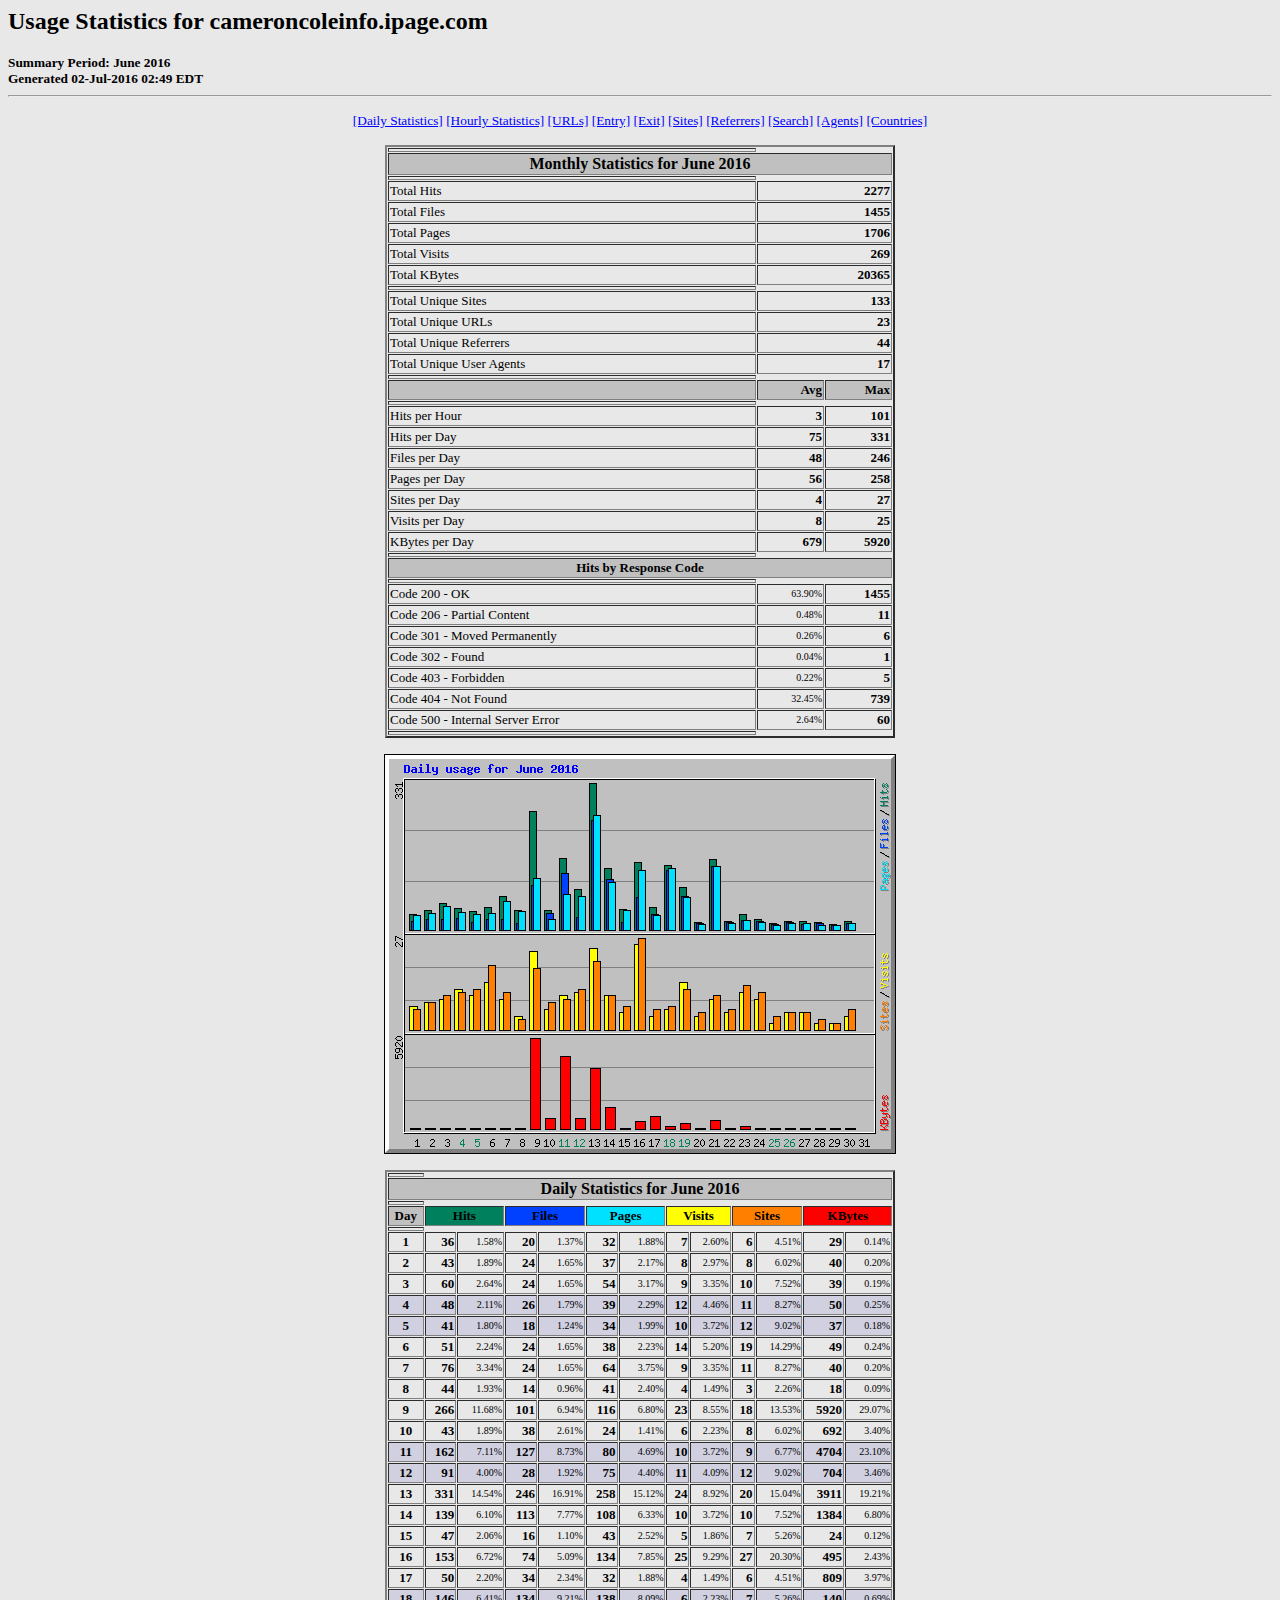
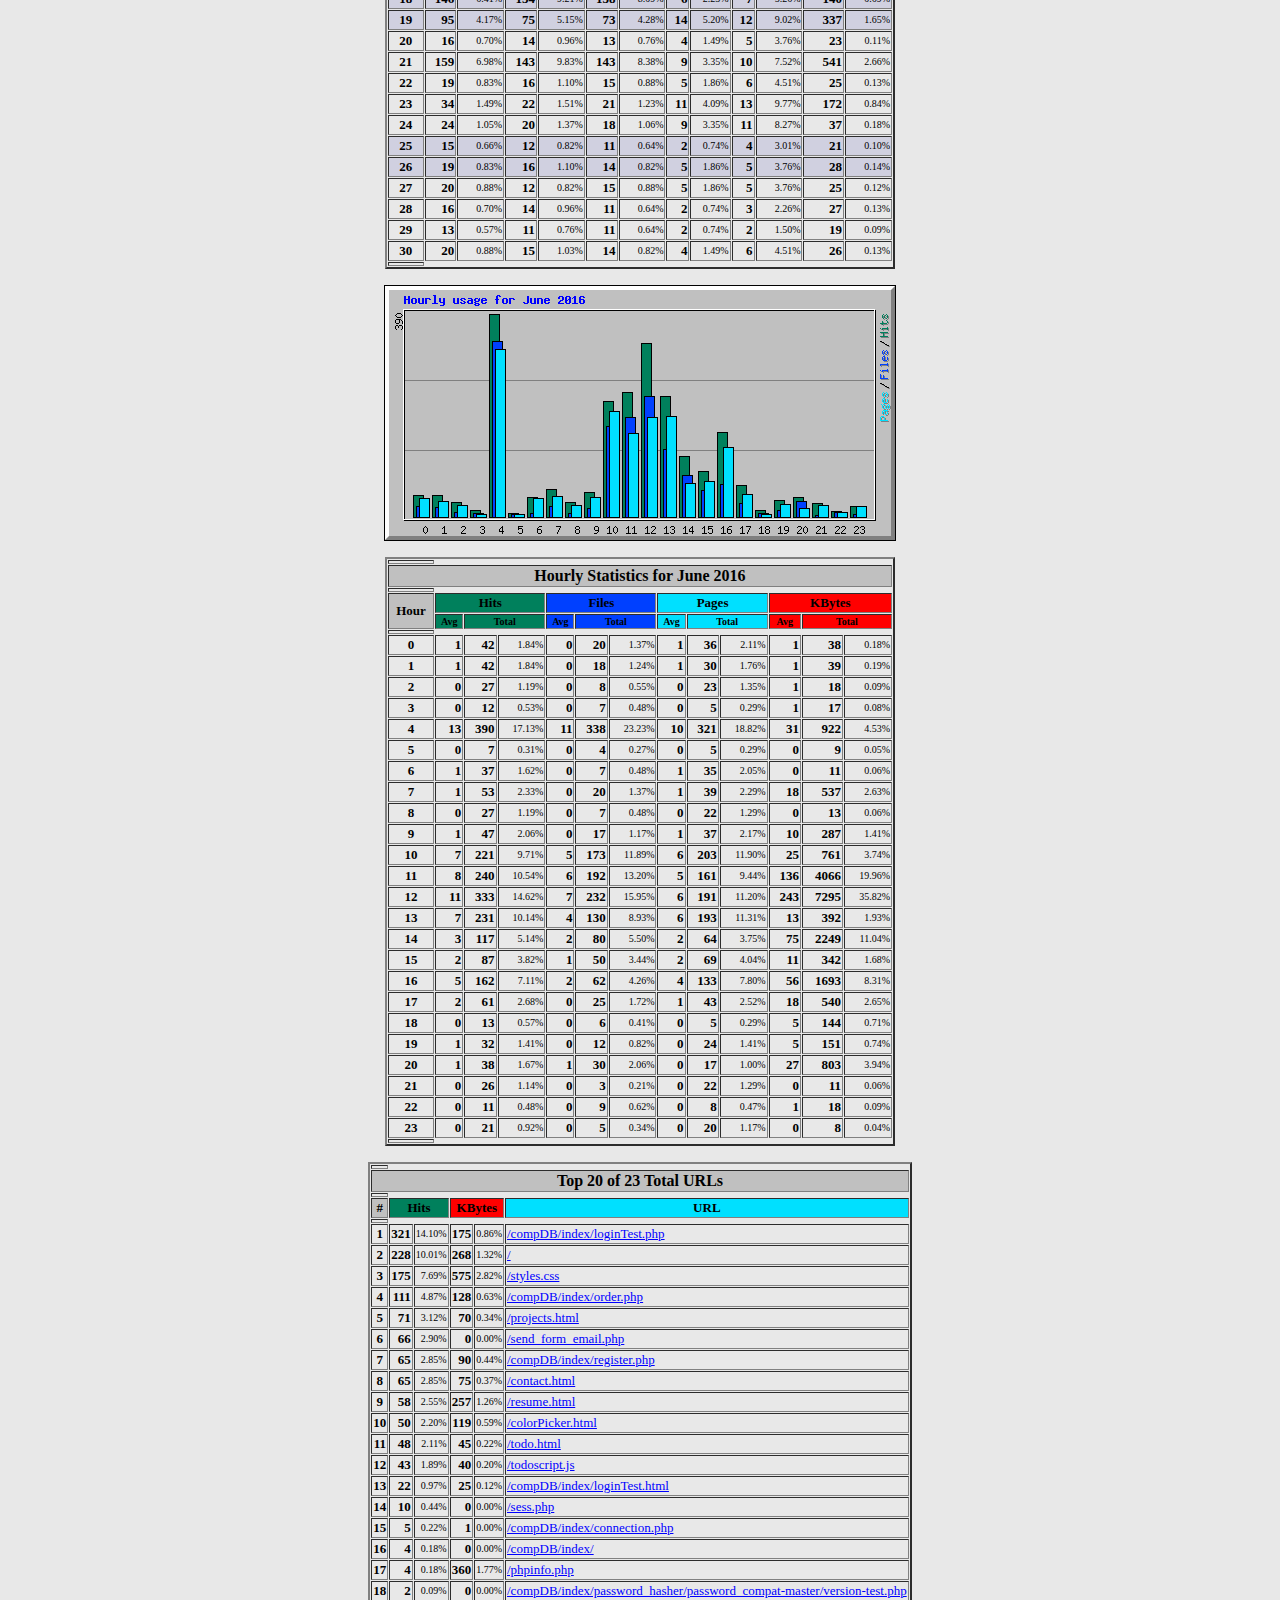
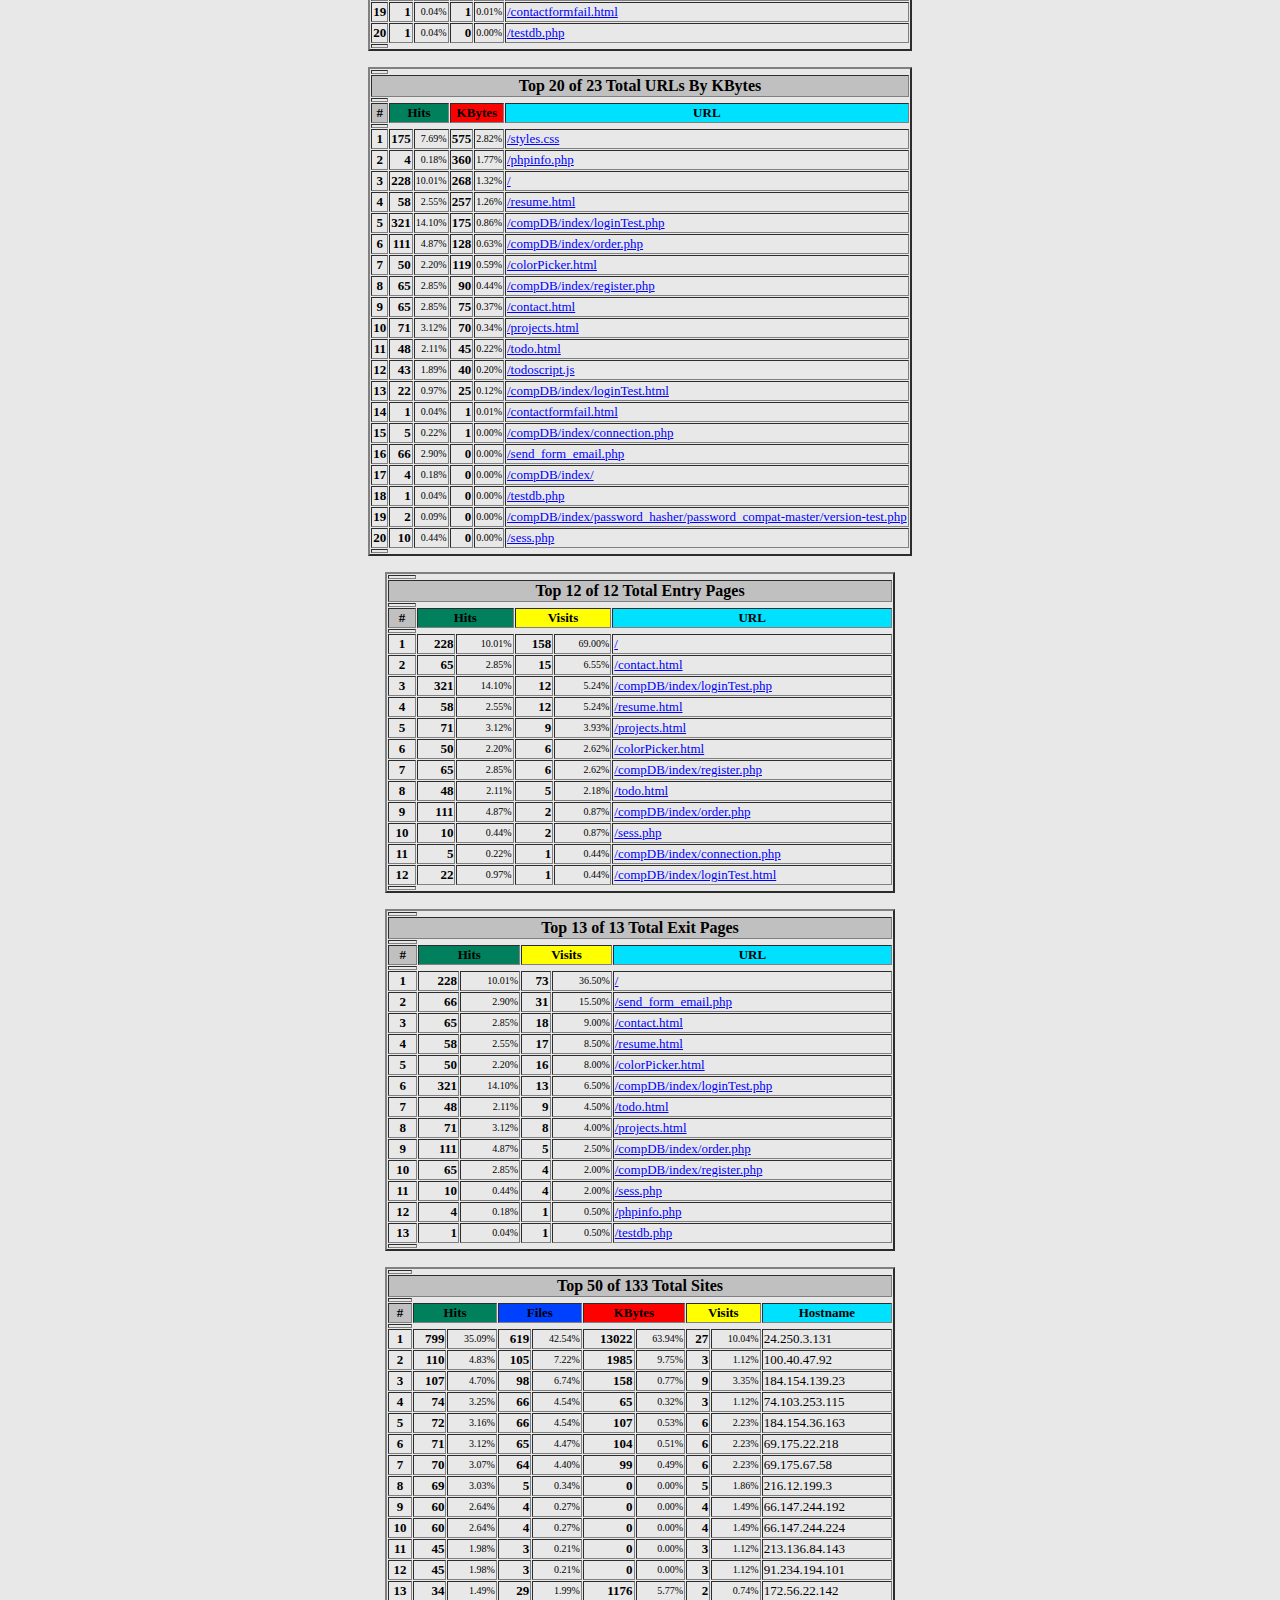
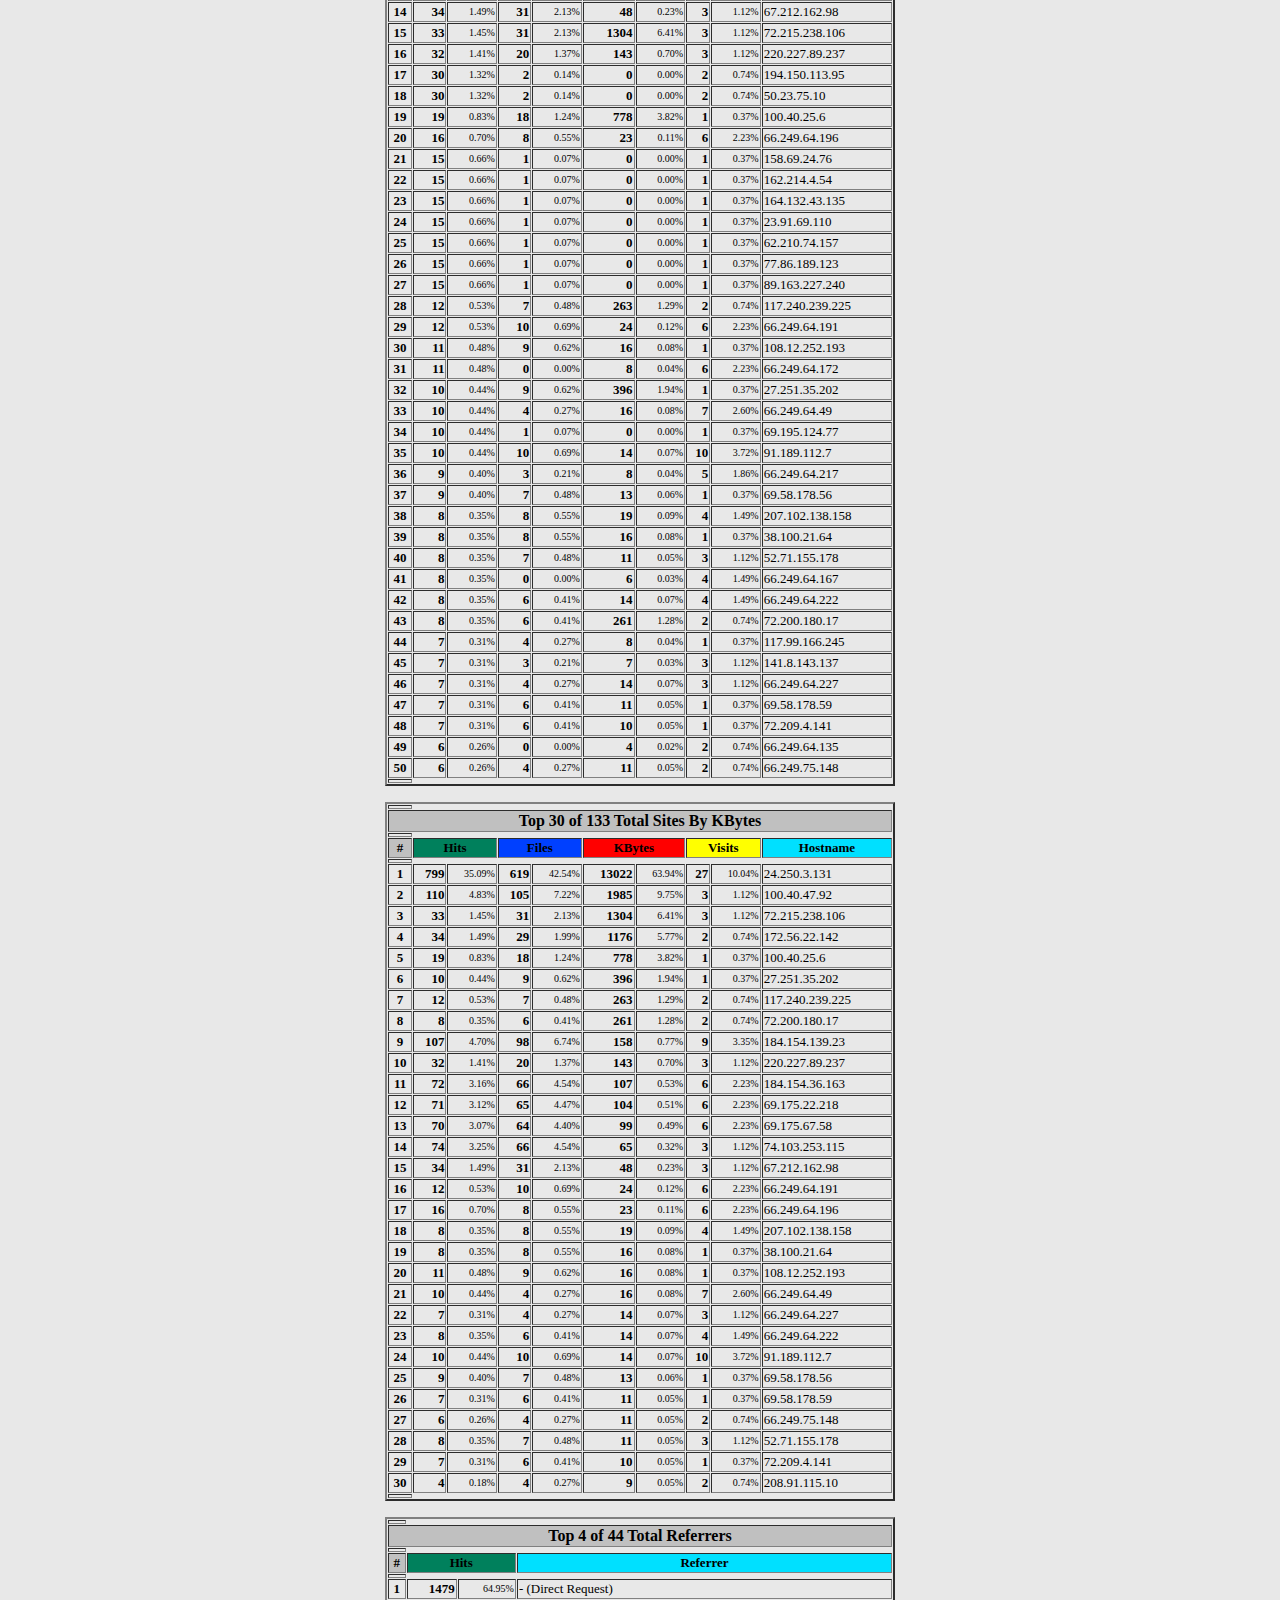
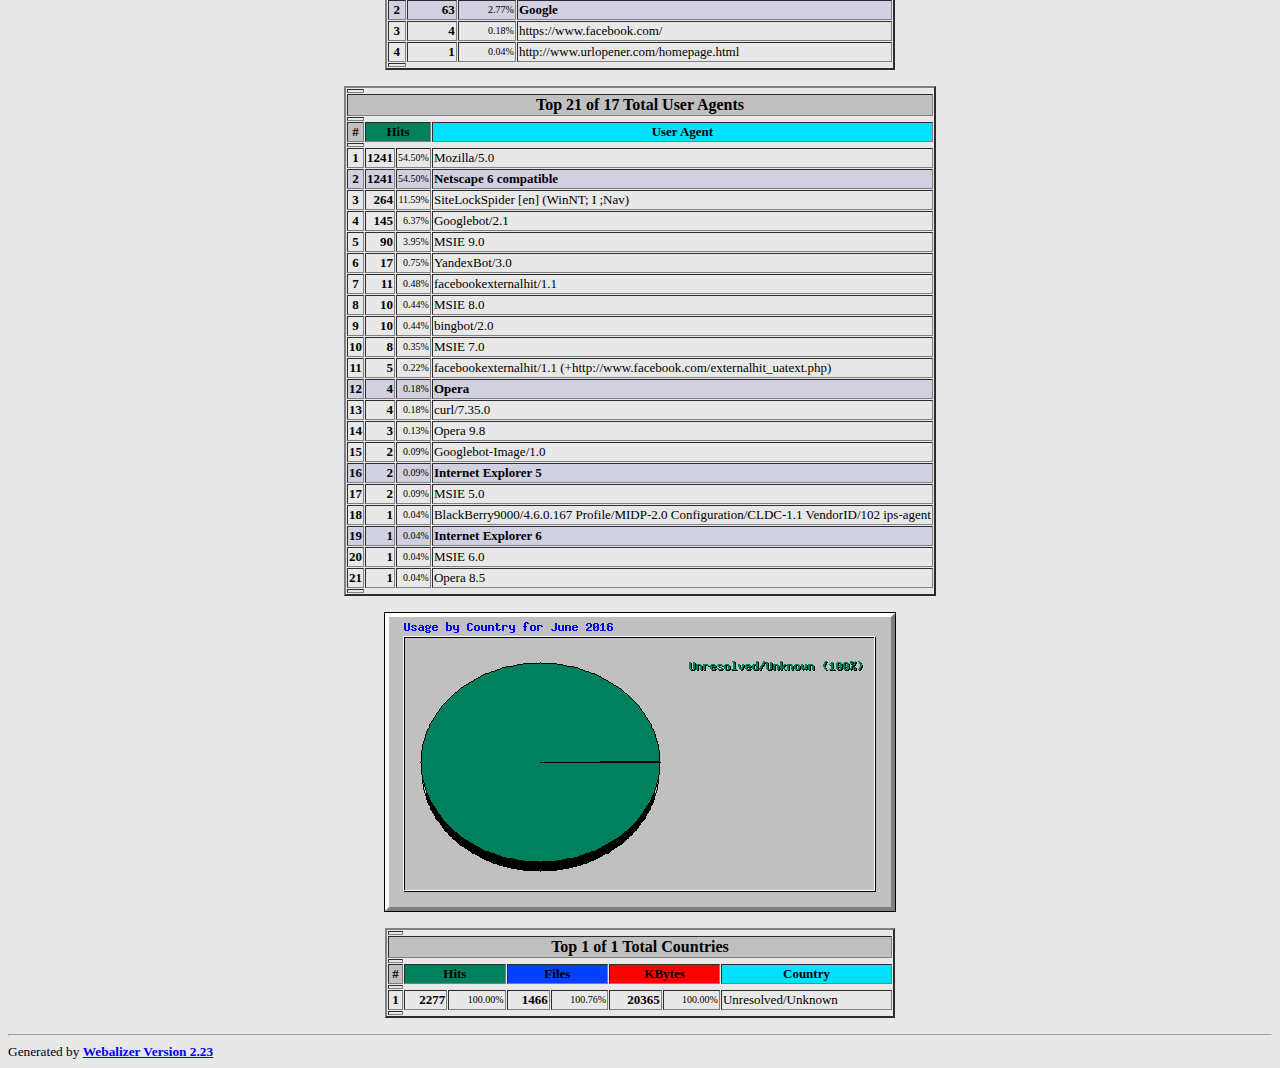
<file: stats/usage_201606.html>
<!DOCTYPE HTML PUBLIC "-//W3C//DTD HTML 4.0 Transitional//EN">

<!-- Generated by The Webalizer  Ver. 2.23-08 -->
<!--                                          -->
<!-- Copyright 1997-2013  Bradford L. Barrett -->
<!--                                          -->
<!-- Distributed under the GNU GPL  Version 2 -->
<!--        Full text may be found at:        -->
<!--         http://www.webalizer.org         -->
<!--                                          -->
<!--  Give the power back to the programmers  -->
<!--   Support the Free Software Foundation   -->
<!--           (http://www.fsf.org)           -->
<!--                                          -->
<!-- *** Generated: 02-Jul-2016 02:49 EDT *** -->

<HTML lang="en">
<HEAD>
 <TITLE>Usage Statistics for cameroncoleinfo.ipage.com - June 2016</TITLE>
</HEAD>

<BODY BGCOLOR="#E8E8E8" TEXT="#000000" LINK="#0000FF" VLINK="#FF0000">
<H2>Usage Statistics for cameroncoleinfo.ipage.com</H2>
<SMALL><STRONG>
Summary Period: June 2016<BR>
Generated 02-Jul-2016 02:49 EDT<BR>
</STRONG></SMALL>
<CENTER>
<HR>
<P>
<SMALL>
<A HREF="#DAYSTATS">[Daily Statistics]</A>
<A HREF="#HOURSTATS">[Hourly Statistics]</A>
<A HREF="#TOPURLS">[URLs]</A>
<A HREF="#TOPENTRY">[Entry]</A>
<A HREF="#TOPEXIT">[Exit]</A>
<A HREF="#TOPSITES">[Sites]</A>
<A HREF="#TOPREFS">[Referrers]</A>
<A HREF="#TOPSEARCH">[Search]</A>
<A HREF="#TOPAGENTS">[Agents]</A>
<A HREF="#TOPCTRYS">[Countries]</A>
</SMALL>
<P>
<TABLE WIDTH=510 BORDER=2 CELLSPACING=1 CELLPADDING=1>
<TR><TH HEIGHT=4></TH></TR>
<TR><TH COLSPAN=3 ALIGN=center BGCOLOR="#C0C0C0">Monthly Statistics for June 2016</TH></TR>
<TR><TH HEIGHT=4></TH></TR>
<TR><TD WIDTH=380><FONT SIZE="-1">Total Hits</FONT></TD>
<TD ALIGN=right COLSPAN=2><FONT SIZE="-1"><B>2277</B></FONT></TD></TR>
<TR><TD WIDTH=380><FONT SIZE="-1">Total Files</FONT></TD>
<TD ALIGN=right COLSPAN=2><FONT SIZE="-1"><B>1455</B></FONT></TD></TR>
<TR><TD WIDTH=380><FONT SIZE="-1">Total Pages</FONT></TD>
<TD ALIGN=right COLSPAN=2><FONT SIZE="-1"><B>1706</B></FONT></TD></TR>
<TR><TD WIDTH=380><FONT SIZE="-1">Total Visits</FONT></TD>
<TD ALIGN=right COLSPAN=2><FONT SIZE="-1"><B>269</B></FONT></TD></TR>
<TR><TD WIDTH=380><FONT SIZE="-1">Total KBytes</FONT></TD>
<TD ALIGN=right COLSPAN=2><FONT SIZE="-1"><B>20365</B></FONT></TD></TR>
<TR><TH HEIGHT=4></TH></TR>
<TR><TD WIDTH=380><FONT SIZE="-1">Total Unique Sites</FONT></TD>
<TD ALIGN=right COLSPAN=2><FONT SIZE="-1"><B>133</B></FONT></TD></TR>
<TR><TD WIDTH=380><FONT SIZE="-1">Total Unique URLs</FONT></TD>
<TD ALIGN=right COLSPAN=2><FONT SIZE="-1"><B>23</B></FONT></TD></TR>
<TR><TD WIDTH=380><FONT SIZE="-1">Total Unique Referrers</FONT></TD>
<TD ALIGN=right COLSPAN=2><FONT SIZE="-1"><B>44</B></FONT></TD></TR>
<TR><TD WIDTH=380><FONT SIZE="-1">Total Unique User Agents</FONT></TD>
<TD ALIGN=right COLSPAN=2><FONT SIZE="-1"><B>17</B></FONT></TD></TR>
<TR><TH HEIGHT=4></TH></TR>
<TR><TH WIDTH=380 BGCOLOR="#C0C0C0"><FONT SIZE=-1 COLOR="#C0C0C0">.</FONT></TH>
<TH WIDTH=65 BGCOLOR="#C0C0C0" ALIGN=right><FONT SIZE=-1>Avg </FONT></TH>
<TH WIDTH=65 BGCOLOR="#C0C0C0" ALIGN=right><FONT SIZE=-1>Max </FONT></TH></TR>
<TR><TH HEIGHT=4></TH></TR>
<TR><TD><FONT SIZE="-1">Hits per Hour</FONT></TD>
<TD ALIGN=right WIDTH=65><FONT SIZE="-1"><B>3</B></FONT></TD>
<TD WIDTH=65 ALIGN=right><FONT SIZE=-1><B>101</B></FONT></TD></TR>
<TR><TD><FONT SIZE="-1">Hits per Day</FONT></TD>
<TD ALIGN=right WIDTH=65><FONT SIZE="-1"><B>75</B></FONT></TD>
<TD WIDTH=65 ALIGN=right><FONT SIZE=-1><B>331</B></FONT></TD></TR>
<TR><TD><FONT SIZE="-1">Files per Day</FONT></TD>
<TD ALIGN=right WIDTH=65><FONT SIZE="-1"><B>48</B></FONT></TD>
<TD WIDTH=65 ALIGN=right><FONT SIZE=-1><B>246</B></FONT></TD></TR>
<TR><TD><FONT SIZE="-1">Pages per Day</FONT></TD>
<TD ALIGN=right WIDTH=65><FONT SIZE="-1"><B>56</B></FONT></TD>
<TD WIDTH=65 ALIGN=right><FONT SIZE=-1><B>258</B></FONT></TD></TR>
<TR><TD><FONT SIZE="-1">Sites per Day</FONT></TD>
<TD ALIGN=right WIDTH=65><FONT SIZE="-1"><B>4</B></FONT></TD>
<TD WIDTH=65 ALIGN=right><FONT SIZE=-1><B>27</B></FONT></TD></TR>
<TR><TD><FONT SIZE="-1">Visits per Day</FONT></TD>
<TD ALIGN=right WIDTH=65><FONT SIZE="-1"><B>8</B></FONT></TD>
<TD WIDTH=65 ALIGN=right><FONT SIZE=-1><B>25</B></FONT></TD></TR>
<TR><TD><FONT SIZE="-1">KBytes per Day</FONT></TD>
<TD ALIGN=right WIDTH=65><FONT SIZE="-1"><B>679</B></FONT></TD>
<TD WIDTH=65 ALIGN=right><FONT SIZE=-1><B>5920</B></FONT></TD></TR>
<TR><TH HEIGHT=4></TH></TR>
<TR><TH COLSPAN=3 ALIGN=center BGCOLOR="#C0C0C0">
<FONT SIZE="-1">Hits by Response Code</FONT></TH></TR>
<TR><TH HEIGHT=4></TH></TR>
<TR><TD><FONT SIZE="-1">Code 200 - OK</FONT></TD>
<TD ALIGN=right><FONT SIZE="-2">63.90%</FONT></TD>
<TD ALIGN=right><FONT SIZE="-1"><B>1455</B></FONT></TD></TR>
<TR><TD><FONT SIZE="-1">Code 206 - Partial Content</FONT></TD>
<TD ALIGN=right><FONT SIZE="-2">0.48%</FONT></TD>
<TD ALIGN=right><FONT SIZE="-1"><B>11</B></FONT></TD></TR>
<TR><TD><FONT SIZE="-1">Code 301 - Moved Permanently</FONT></TD>
<TD ALIGN=right><FONT SIZE="-2">0.26%</FONT></TD>
<TD ALIGN=right><FONT SIZE="-1"><B>6</B></FONT></TD></TR>
<TR><TD><FONT SIZE="-1">Code 302 - Found</FONT></TD>
<TD ALIGN=right><FONT SIZE="-2">0.04%</FONT></TD>
<TD ALIGN=right><FONT SIZE="-1"><B>1</B></FONT></TD></TR>
<TR><TD><FONT SIZE="-1">Code 403 - Forbidden</FONT></TD>
<TD ALIGN=right><FONT SIZE="-2">0.22%</FONT></TD>
<TD ALIGN=right><FONT SIZE="-1"><B>5</B></FONT></TD></TR>
<TR><TD><FONT SIZE="-1">Code 404 - Not Found</FONT></TD>
<TD ALIGN=right><FONT SIZE="-2">32.45%</FONT></TD>
<TD ALIGN=right><FONT SIZE="-1"><B>739</B></FONT></TD></TR>
<TR><TD><FONT SIZE="-1">Code 500 - Internal Server Error</FONT></TD>
<TD ALIGN=right><FONT SIZE="-2">2.64%</FONT></TD>
<TD ALIGN=right><FONT SIZE="-1"><B>60</B></FONT></TD></TR>
<TR><TH HEIGHT=4></TH></TR>
</TABLE>
<P>
<A NAME="DAYSTATS"></A>
<IMG SRC="daily_usage_201606.png" ALT="Daily usage for June 2016" HEIGHT=400 WIDTH=512><P>
<TABLE WIDTH=510 BORDER=2 CELLSPACING=1 CELLPADDING=1>
<TR><TH HEIGHT=4></TH></TR>
<TR><TH BGCOLOR="#C0C0C0" COLSPAN=13 ALIGN=center>Daily Statistics for June 2016</TH></TR>
<TR><TH HEIGHT=4></TH></TR>
<TR><TH ALIGN=center BGCOLOR="#C0C0C0"><FONT SIZE="-1">Day</FONT></TH>
<TH ALIGN=center BGCOLOR="#00805c" COLSPAN=2><FONT SIZE="-1">Hits</FONT></TH>
<TH ALIGN=center BGCOLOR="#0040ff" COLSPAN=2><FONT SIZE="-1">Files</FONT></TH>
<TH ALIGN=center BGCOLOR="#00e0ff" COLSPAN=2><FONT SIZE="-1">Pages</FONT></TH>
<TH ALIGN=center BGCOLOR="#ffff00" COLSPAN=2><FONT SIZE="-1">Visits</FONT></TH>
<TH ALIGN=center BGCOLOR="#ff8000" COLSPAN=2><FONT SIZE="-1">Sites</FONT></TH>
<TH ALIGN=center BGCOLOR="#ff0000" COLSPAN=2><FONT SIZE="-1">KBytes</FONT></TH></TR>
<TR><TH HEIGHT=4></TH></TR>
<TR><TD ALIGN=center><FONT SIZE="-1"><B>1</B></FONT></TD>
<TD ALIGN=right><FONT SIZE="-1"><B>36</B></FONT></TD>
<TD ALIGN=right><FONT SIZE="-2">1.58%</FONT></TD>
<TD ALIGN=right><FONT SIZE="-1"><B>20</B></FONT></TD>
<TD ALIGN=right><FONT SIZE="-2">1.37%</FONT></TD>
<TD ALIGN=right><FONT SIZE="-1"><B>32</B></FONT></TD>
<TD ALIGN=right><FONT SIZE="-2">1.88%</FONT></TD>
<TD ALIGN=right><FONT SIZE="-1"><B>7</B></FONT></TD>
<TD ALIGN=right><FONT SIZE="-2">2.60%</FONT></TD>
<TD ALIGN=right><FONT SIZE="-1"><B>6</B></FONT></TD>
<TD ALIGN=right><FONT SIZE="-2">4.51%</FONT></TD>
<TD ALIGN=right><FONT SIZE="-1"><B>29</B></FONT></TD>
<TD ALIGN=right><FONT SIZE="-2">0.14%</FONT></TD></TR>
<TR><TD ALIGN=center><FONT SIZE="-1"><B>2</B></FONT></TD>
<TD ALIGN=right><FONT SIZE="-1"><B>43</B></FONT></TD>
<TD ALIGN=right><FONT SIZE="-2">1.89%</FONT></TD>
<TD ALIGN=right><FONT SIZE="-1"><B>24</B></FONT></TD>
<TD ALIGN=right><FONT SIZE="-2">1.65%</FONT></TD>
<TD ALIGN=right><FONT SIZE="-1"><B>37</B></FONT></TD>
<TD ALIGN=right><FONT SIZE="-2">2.17%</FONT></TD>
<TD ALIGN=right><FONT SIZE="-1"><B>8</B></FONT></TD>
<TD ALIGN=right><FONT SIZE="-2">2.97%</FONT></TD>
<TD ALIGN=right><FONT SIZE="-1"><B>8</B></FONT></TD>
<TD ALIGN=right><FONT SIZE="-2">6.02%</FONT></TD>
<TD ALIGN=right><FONT SIZE="-1"><B>40</B></FONT></TD>
<TD ALIGN=right><FONT SIZE="-2">0.20%</FONT></TD></TR>
<TR><TD ALIGN=center><FONT SIZE="-1"><B>3</B></FONT></TD>
<TD ALIGN=right><FONT SIZE="-1"><B>60</B></FONT></TD>
<TD ALIGN=right><FONT SIZE="-2">2.64%</FONT></TD>
<TD ALIGN=right><FONT SIZE="-1"><B>24</B></FONT></TD>
<TD ALIGN=right><FONT SIZE="-2">1.65%</FONT></TD>
<TD ALIGN=right><FONT SIZE="-1"><B>54</B></FONT></TD>
<TD ALIGN=right><FONT SIZE="-2">3.17%</FONT></TD>
<TD ALIGN=right><FONT SIZE="-1"><B>9</B></FONT></TD>
<TD ALIGN=right><FONT SIZE="-2">3.35%</FONT></TD>
<TD ALIGN=right><FONT SIZE="-1"><B>10</B></FONT></TD>
<TD ALIGN=right><FONT SIZE="-2">7.52%</FONT></TD>
<TD ALIGN=right><FONT SIZE="-1"><B>39</B></FONT></TD>
<TD ALIGN=right><FONT SIZE="-2">0.19%</FONT></TD></TR>
<TR BGCOLOR="#D0D0E0"><TD ALIGN=center><FONT SIZE="-1"><B>4</B></FONT></TD>
<TD ALIGN=right><FONT SIZE="-1"><B>48</B></FONT></TD>
<TD ALIGN=right><FONT SIZE="-2">2.11%</FONT></TD>
<TD ALIGN=right><FONT SIZE="-1"><B>26</B></FONT></TD>
<TD ALIGN=right><FONT SIZE="-2">1.79%</FONT></TD>
<TD ALIGN=right><FONT SIZE="-1"><B>39</B></FONT></TD>
<TD ALIGN=right><FONT SIZE="-2">2.29%</FONT></TD>
<TD ALIGN=right><FONT SIZE="-1"><B>12</B></FONT></TD>
<TD ALIGN=right><FONT SIZE="-2">4.46%</FONT></TD>
<TD ALIGN=right><FONT SIZE="-1"><B>11</B></FONT></TD>
<TD ALIGN=right><FONT SIZE="-2">8.27%</FONT></TD>
<TD ALIGN=right><FONT SIZE="-1"><B>50</B></FONT></TD>
<TD ALIGN=right><FONT SIZE="-2">0.25%</FONT></TD></TR>
<TR BGCOLOR="#D0D0E0"><TD ALIGN=center><FONT SIZE="-1"><B>5</B></FONT></TD>
<TD ALIGN=right><FONT SIZE="-1"><B>41</B></FONT></TD>
<TD ALIGN=right><FONT SIZE="-2">1.80%</FONT></TD>
<TD ALIGN=right><FONT SIZE="-1"><B>18</B></FONT></TD>
<TD ALIGN=right><FONT SIZE="-2">1.24%</FONT></TD>
<TD ALIGN=right><FONT SIZE="-1"><B>34</B></FONT></TD>
<TD ALIGN=right><FONT SIZE="-2">1.99%</FONT></TD>
<TD ALIGN=right><FONT SIZE="-1"><B>10</B></FONT></TD>
<TD ALIGN=right><FONT SIZE="-2">3.72%</FONT></TD>
<TD ALIGN=right><FONT SIZE="-1"><B>12</B></FONT></TD>
<TD ALIGN=right><FONT SIZE="-2">9.02%</FONT></TD>
<TD ALIGN=right><FONT SIZE="-1"><B>37</B></FONT></TD>
<TD ALIGN=right><FONT SIZE="-2">0.18%</FONT></TD></TR>
<TR><TD ALIGN=center><FONT SIZE="-1"><B>6</B></FONT></TD>
<TD ALIGN=right><FONT SIZE="-1"><B>51</B></FONT></TD>
<TD ALIGN=right><FONT SIZE="-2">2.24%</FONT></TD>
<TD ALIGN=right><FONT SIZE="-1"><B>24</B></FONT></TD>
<TD ALIGN=right><FONT SIZE="-2">1.65%</FONT></TD>
<TD ALIGN=right><FONT SIZE="-1"><B>38</B></FONT></TD>
<TD ALIGN=right><FONT SIZE="-2">2.23%</FONT></TD>
<TD ALIGN=right><FONT SIZE="-1"><B>14</B></FONT></TD>
<TD ALIGN=right><FONT SIZE="-2">5.20%</FONT></TD>
<TD ALIGN=right><FONT SIZE="-1"><B>19</B></FONT></TD>
<TD ALIGN=right><FONT SIZE="-2">14.29%</FONT></TD>
<TD ALIGN=right><FONT SIZE="-1"><B>49</B></FONT></TD>
<TD ALIGN=right><FONT SIZE="-2">0.24%</FONT></TD></TR>
<TR><TD ALIGN=center><FONT SIZE="-1"><B>7</B></FONT></TD>
<TD ALIGN=right><FONT SIZE="-1"><B>76</B></FONT></TD>
<TD ALIGN=right><FONT SIZE="-2">3.34%</FONT></TD>
<TD ALIGN=right><FONT SIZE="-1"><B>24</B></FONT></TD>
<TD ALIGN=right><FONT SIZE="-2">1.65%</FONT></TD>
<TD ALIGN=right><FONT SIZE="-1"><B>64</B></FONT></TD>
<TD ALIGN=right><FONT SIZE="-2">3.75%</FONT></TD>
<TD ALIGN=right><FONT SIZE="-1"><B>9</B></FONT></TD>
<TD ALIGN=right><FONT SIZE="-2">3.35%</FONT></TD>
<TD ALIGN=right><FONT SIZE="-1"><B>11</B></FONT></TD>
<TD ALIGN=right><FONT SIZE="-2">8.27%</FONT></TD>
<TD ALIGN=right><FONT SIZE="-1"><B>40</B></FONT></TD>
<TD ALIGN=right><FONT SIZE="-2">0.20%</FONT></TD></TR>
<TR><TD ALIGN=center><FONT SIZE="-1"><B>8</B></FONT></TD>
<TD ALIGN=right><FONT SIZE="-1"><B>44</B></FONT></TD>
<TD ALIGN=right><FONT SIZE="-2">1.93%</FONT></TD>
<TD ALIGN=right><FONT SIZE="-1"><B>14</B></FONT></TD>
<TD ALIGN=right><FONT SIZE="-2">0.96%</FONT></TD>
<TD ALIGN=right><FONT SIZE="-1"><B>41</B></FONT></TD>
<TD ALIGN=right><FONT SIZE="-2">2.40%</FONT></TD>
<TD ALIGN=right><FONT SIZE="-1"><B>4</B></FONT></TD>
<TD ALIGN=right><FONT SIZE="-2">1.49%</FONT></TD>
<TD ALIGN=right><FONT SIZE="-1"><B>3</B></FONT></TD>
<TD ALIGN=right><FONT SIZE="-2">2.26%</FONT></TD>
<TD ALIGN=right><FONT SIZE="-1"><B>18</B></FONT></TD>
<TD ALIGN=right><FONT SIZE="-2">0.09%</FONT></TD></TR>
<TR><TD ALIGN=center><FONT SIZE="-1"><B>9</B></FONT></TD>
<TD ALIGN=right><FONT SIZE="-1"><B>266</B></FONT></TD>
<TD ALIGN=right><FONT SIZE="-2">11.68%</FONT></TD>
<TD ALIGN=right><FONT SIZE="-1"><B>101</B></FONT></TD>
<TD ALIGN=right><FONT SIZE="-2">6.94%</FONT></TD>
<TD ALIGN=right><FONT SIZE="-1"><B>116</B></FONT></TD>
<TD ALIGN=right><FONT SIZE="-2">6.80%</FONT></TD>
<TD ALIGN=right><FONT SIZE="-1"><B>23</B></FONT></TD>
<TD ALIGN=right><FONT SIZE="-2">8.55%</FONT></TD>
<TD ALIGN=right><FONT SIZE="-1"><B>18</B></FONT></TD>
<TD ALIGN=right><FONT SIZE="-2">13.53%</FONT></TD>
<TD ALIGN=right><FONT SIZE="-1"><B>5920</B></FONT></TD>
<TD ALIGN=right><FONT SIZE="-2">29.07%</FONT></TD></TR>
<TR><TD ALIGN=center><FONT SIZE="-1"><B>10</B></FONT></TD>
<TD ALIGN=right><FONT SIZE="-1"><B>43</B></FONT></TD>
<TD ALIGN=right><FONT SIZE="-2">1.89%</FONT></TD>
<TD ALIGN=right><FONT SIZE="-1"><B>38</B></FONT></TD>
<TD ALIGN=right><FONT SIZE="-2">2.61%</FONT></TD>
<TD ALIGN=right><FONT SIZE="-1"><B>24</B></FONT></TD>
<TD ALIGN=right><FONT SIZE="-2">1.41%</FONT></TD>
<TD ALIGN=right><FONT SIZE="-1"><B>6</B></FONT></TD>
<TD ALIGN=right><FONT SIZE="-2">2.23%</FONT></TD>
<TD ALIGN=right><FONT SIZE="-1"><B>8</B></FONT></TD>
<TD ALIGN=right><FONT SIZE="-2">6.02%</FONT></TD>
<TD ALIGN=right><FONT SIZE="-1"><B>692</B></FONT></TD>
<TD ALIGN=right><FONT SIZE="-2">3.40%</FONT></TD></TR>
<TR BGCOLOR="#D0D0E0"><TD ALIGN=center><FONT SIZE="-1"><B>11</B></FONT></TD>
<TD ALIGN=right><FONT SIZE="-1"><B>162</B></FONT></TD>
<TD ALIGN=right><FONT SIZE="-2">7.11%</FONT></TD>
<TD ALIGN=right><FONT SIZE="-1"><B>127</B></FONT></TD>
<TD ALIGN=right><FONT SIZE="-2">8.73%</FONT></TD>
<TD ALIGN=right><FONT SIZE="-1"><B>80</B></FONT></TD>
<TD ALIGN=right><FONT SIZE="-2">4.69%</FONT></TD>
<TD ALIGN=right><FONT SIZE="-1"><B>10</B></FONT></TD>
<TD ALIGN=right><FONT SIZE="-2">3.72%</FONT></TD>
<TD ALIGN=right><FONT SIZE="-1"><B>9</B></FONT></TD>
<TD ALIGN=right><FONT SIZE="-2">6.77%</FONT></TD>
<TD ALIGN=right><FONT SIZE="-1"><B>4704</B></FONT></TD>
<TD ALIGN=right><FONT SIZE="-2">23.10%</FONT></TD></TR>
<TR BGCOLOR="#D0D0E0"><TD ALIGN=center><FONT SIZE="-1"><B>12</B></FONT></TD>
<TD ALIGN=right><FONT SIZE="-1"><B>91</B></FONT></TD>
<TD ALIGN=right><FONT SIZE="-2">4.00%</FONT></TD>
<TD ALIGN=right><FONT SIZE="-1"><B>28</B></FONT></TD>
<TD ALIGN=right><FONT SIZE="-2">1.92%</FONT></TD>
<TD ALIGN=right><FONT SIZE="-1"><B>75</B></FONT></TD>
<TD ALIGN=right><FONT SIZE="-2">4.40%</FONT></TD>
<TD ALIGN=right><FONT SIZE="-1"><B>11</B></FONT></TD>
<TD ALIGN=right><FONT SIZE="-2">4.09%</FONT></TD>
<TD ALIGN=right><FONT SIZE="-1"><B>12</B></FONT></TD>
<TD ALIGN=right><FONT SIZE="-2">9.02%</FONT></TD>
<TD ALIGN=right><FONT SIZE="-1"><B>704</B></FONT></TD>
<TD ALIGN=right><FONT SIZE="-2">3.46%</FONT></TD></TR>
<TR><TD ALIGN=center><FONT SIZE="-1"><B>13</B></FONT></TD>
<TD ALIGN=right><FONT SIZE="-1"><B>331</B></FONT></TD>
<TD ALIGN=right><FONT SIZE="-2">14.54%</FONT></TD>
<TD ALIGN=right><FONT SIZE="-1"><B>246</B></FONT></TD>
<TD ALIGN=right><FONT SIZE="-2">16.91%</FONT></TD>
<TD ALIGN=right><FONT SIZE="-1"><B>258</B></FONT></TD>
<TD ALIGN=right><FONT SIZE="-2">15.12%</FONT></TD>
<TD ALIGN=right><FONT SIZE="-1"><B>24</B></FONT></TD>
<TD ALIGN=right><FONT SIZE="-2">8.92%</FONT></TD>
<TD ALIGN=right><FONT SIZE="-1"><B>20</B></FONT></TD>
<TD ALIGN=right><FONT SIZE="-2">15.04%</FONT></TD>
<TD ALIGN=right><FONT SIZE="-1"><B>3911</B></FONT></TD>
<TD ALIGN=right><FONT SIZE="-2">19.21%</FONT></TD></TR>
<TR><TD ALIGN=center><FONT SIZE="-1"><B>14</B></FONT></TD>
<TD ALIGN=right><FONT SIZE="-1"><B>139</B></FONT></TD>
<TD ALIGN=right><FONT SIZE="-2">6.10%</FONT></TD>
<TD ALIGN=right><FONT SIZE="-1"><B>113</B></FONT></TD>
<TD ALIGN=right><FONT SIZE="-2">7.77%</FONT></TD>
<TD ALIGN=right><FONT SIZE="-1"><B>108</B></FONT></TD>
<TD ALIGN=right><FONT SIZE="-2">6.33%</FONT></TD>
<TD ALIGN=right><FONT SIZE="-1"><B>10</B></FONT></TD>
<TD ALIGN=right><FONT SIZE="-2">3.72%</FONT></TD>
<TD ALIGN=right><FONT SIZE="-1"><B>10</B></FONT></TD>
<TD ALIGN=right><FONT SIZE="-2">7.52%</FONT></TD>
<TD ALIGN=right><FONT SIZE="-1"><B>1384</B></FONT></TD>
<TD ALIGN=right><FONT SIZE="-2">6.80%</FONT></TD></TR>
<TR><TD ALIGN=center><FONT SIZE="-1"><B>15</B></FONT></TD>
<TD ALIGN=right><FONT SIZE="-1"><B>47</B></FONT></TD>
<TD ALIGN=right><FONT SIZE="-2">2.06%</FONT></TD>
<TD ALIGN=right><FONT SIZE="-1"><B>16</B></FONT></TD>
<TD ALIGN=right><FONT SIZE="-2">1.10%</FONT></TD>
<TD ALIGN=right><FONT SIZE="-1"><B>43</B></FONT></TD>
<TD ALIGN=right><FONT SIZE="-2">2.52%</FONT></TD>
<TD ALIGN=right><FONT SIZE="-1"><B>5</B></FONT></TD>
<TD ALIGN=right><FONT SIZE="-2">1.86%</FONT></TD>
<TD ALIGN=right><FONT SIZE="-1"><B>7</B></FONT></TD>
<TD ALIGN=right><FONT SIZE="-2">5.26%</FONT></TD>
<TD ALIGN=right><FONT SIZE="-1"><B>24</B></FONT></TD>
<TD ALIGN=right><FONT SIZE="-2">0.12%</FONT></TD></TR>
<TR><TD ALIGN=center><FONT SIZE="-1"><B>16</B></FONT></TD>
<TD ALIGN=right><FONT SIZE="-1"><B>153</B></FONT></TD>
<TD ALIGN=right><FONT SIZE="-2">6.72%</FONT></TD>
<TD ALIGN=right><FONT SIZE="-1"><B>74</B></FONT></TD>
<TD ALIGN=right><FONT SIZE="-2">5.09%</FONT></TD>
<TD ALIGN=right><FONT SIZE="-1"><B>134</B></FONT></TD>
<TD ALIGN=right><FONT SIZE="-2">7.85%</FONT></TD>
<TD ALIGN=right><FONT SIZE="-1"><B>25</B></FONT></TD>
<TD ALIGN=right><FONT SIZE="-2">9.29%</FONT></TD>
<TD ALIGN=right><FONT SIZE="-1"><B>27</B></FONT></TD>
<TD ALIGN=right><FONT SIZE="-2">20.30%</FONT></TD>
<TD ALIGN=right><FONT SIZE="-1"><B>495</B></FONT></TD>
<TD ALIGN=right><FONT SIZE="-2">2.43%</FONT></TD></TR>
<TR><TD ALIGN=center><FONT SIZE="-1"><B>17</B></FONT></TD>
<TD ALIGN=right><FONT SIZE="-1"><B>50</B></FONT></TD>
<TD ALIGN=right><FONT SIZE="-2">2.20%</FONT></TD>
<TD ALIGN=right><FONT SIZE="-1"><B>34</B></FONT></TD>
<TD ALIGN=right><FONT SIZE="-2">2.34%</FONT></TD>
<TD ALIGN=right><FONT SIZE="-1"><B>32</B></FONT></TD>
<TD ALIGN=right><FONT SIZE="-2">1.88%</FONT></TD>
<TD ALIGN=right><FONT SIZE="-1"><B>4</B></FONT></TD>
<TD ALIGN=right><FONT SIZE="-2">1.49%</FONT></TD>
<TD ALIGN=right><FONT SIZE="-1"><B>6</B></FONT></TD>
<TD ALIGN=right><FONT SIZE="-2">4.51%</FONT></TD>
<TD ALIGN=right><FONT SIZE="-1"><B>809</B></FONT></TD>
<TD ALIGN=right><FONT SIZE="-2">3.97%</FONT></TD></TR>
<TR BGCOLOR="#D0D0E0"><TD ALIGN=center><FONT SIZE="-1"><B>18</B></FONT></TD>
<TD ALIGN=right><FONT SIZE="-1"><B>146</B></FONT></TD>
<TD ALIGN=right><FONT SIZE="-2">6.41%</FONT></TD>
<TD ALIGN=right><FONT SIZE="-1"><B>134</B></FONT></TD>
<TD ALIGN=right><FONT SIZE="-2">9.21%</FONT></TD>
<TD ALIGN=right><FONT SIZE="-1"><B>138</B></FONT></TD>
<TD ALIGN=right><FONT SIZE="-2">8.09%</FONT></TD>
<TD ALIGN=right><FONT SIZE="-1"><B>6</B></FONT></TD>
<TD ALIGN=right><FONT SIZE="-2">2.23%</FONT></TD>
<TD ALIGN=right><FONT SIZE="-1"><B>7</B></FONT></TD>
<TD ALIGN=right><FONT SIZE="-2">5.26%</FONT></TD>
<TD ALIGN=right><FONT SIZE="-1"><B>140</B></FONT></TD>
<TD ALIGN=right><FONT SIZE="-2">0.69%</FONT></TD></TR>
<TR BGCOLOR="#D0D0E0"><TD ALIGN=center><FONT SIZE="-1"><B>19</B></FONT></TD>
<TD ALIGN=right><FONT SIZE="-1"><B>95</B></FONT></TD>
<TD ALIGN=right><FONT SIZE="-2">4.17%</FONT></TD>
<TD ALIGN=right><FONT SIZE="-1"><B>75</B></FONT></TD>
<TD ALIGN=right><FONT SIZE="-2">5.15%</FONT></TD>
<TD ALIGN=right><FONT SIZE="-1"><B>73</B></FONT></TD>
<TD ALIGN=right><FONT SIZE="-2">4.28%</FONT></TD>
<TD ALIGN=right><FONT SIZE="-1"><B>14</B></FONT></TD>
<TD ALIGN=right><FONT SIZE="-2">5.20%</FONT></TD>
<TD ALIGN=right><FONT SIZE="-1"><B>12</B></FONT></TD>
<TD ALIGN=right><FONT SIZE="-2">9.02%</FONT></TD>
<TD ALIGN=right><FONT SIZE="-1"><B>337</B></FONT></TD>
<TD ALIGN=right><FONT SIZE="-2">1.65%</FONT></TD></TR>
<TR><TD ALIGN=center><FONT SIZE="-1"><B>20</B></FONT></TD>
<TD ALIGN=right><FONT SIZE="-1"><B>16</B></FONT></TD>
<TD ALIGN=right><FONT SIZE="-2">0.70%</FONT></TD>
<TD ALIGN=right><FONT SIZE="-1"><B>14</B></FONT></TD>
<TD ALIGN=right><FONT SIZE="-2">0.96%</FONT></TD>
<TD ALIGN=right><FONT SIZE="-1"><B>13</B></FONT></TD>
<TD ALIGN=right><FONT SIZE="-2">0.76%</FONT></TD>
<TD ALIGN=right><FONT SIZE="-1"><B>4</B></FONT></TD>
<TD ALIGN=right><FONT SIZE="-2">1.49%</FONT></TD>
<TD ALIGN=right><FONT SIZE="-1"><B>5</B></FONT></TD>
<TD ALIGN=right><FONT SIZE="-2">3.76%</FONT></TD>
<TD ALIGN=right><FONT SIZE="-1"><B>23</B></FONT></TD>
<TD ALIGN=right><FONT SIZE="-2">0.11%</FONT></TD></TR>
<TR><TD ALIGN=center><FONT SIZE="-1"><B>21</B></FONT></TD>
<TD ALIGN=right><FONT SIZE="-1"><B>159</B></FONT></TD>
<TD ALIGN=right><FONT SIZE="-2">6.98%</FONT></TD>
<TD ALIGN=right><FONT SIZE="-1"><B>143</B></FONT></TD>
<TD ALIGN=right><FONT SIZE="-2">9.83%</FONT></TD>
<TD ALIGN=right><FONT SIZE="-1"><B>143</B></FONT></TD>
<TD ALIGN=right><FONT SIZE="-2">8.38%</FONT></TD>
<TD ALIGN=right><FONT SIZE="-1"><B>9</B></FONT></TD>
<TD ALIGN=right><FONT SIZE="-2">3.35%</FONT></TD>
<TD ALIGN=right><FONT SIZE="-1"><B>10</B></FONT></TD>
<TD ALIGN=right><FONT SIZE="-2">7.52%</FONT></TD>
<TD ALIGN=right><FONT SIZE="-1"><B>541</B></FONT></TD>
<TD ALIGN=right><FONT SIZE="-2">2.66%</FONT></TD></TR>
<TR><TD ALIGN=center><FONT SIZE="-1"><B>22</B></FONT></TD>
<TD ALIGN=right><FONT SIZE="-1"><B>19</B></FONT></TD>
<TD ALIGN=right><FONT SIZE="-2">0.83%</FONT></TD>
<TD ALIGN=right><FONT SIZE="-1"><B>16</B></FONT></TD>
<TD ALIGN=right><FONT SIZE="-2">1.10%</FONT></TD>
<TD ALIGN=right><FONT SIZE="-1"><B>15</B></FONT></TD>
<TD ALIGN=right><FONT SIZE="-2">0.88%</FONT></TD>
<TD ALIGN=right><FONT SIZE="-1"><B>5</B></FONT></TD>
<TD ALIGN=right><FONT SIZE="-2">1.86%</FONT></TD>
<TD ALIGN=right><FONT SIZE="-1"><B>6</B></FONT></TD>
<TD ALIGN=right><FONT SIZE="-2">4.51%</FONT></TD>
<TD ALIGN=right><FONT SIZE="-1"><B>25</B></FONT></TD>
<TD ALIGN=right><FONT SIZE="-2">0.13%</FONT></TD></TR>
<TR><TD ALIGN=center><FONT SIZE="-1"><B>23</B></FONT></TD>
<TD ALIGN=right><FONT SIZE="-1"><B>34</B></FONT></TD>
<TD ALIGN=right><FONT SIZE="-2">1.49%</FONT></TD>
<TD ALIGN=right><FONT SIZE="-1"><B>22</B></FONT></TD>
<TD ALIGN=right><FONT SIZE="-2">1.51%</FONT></TD>
<TD ALIGN=right><FONT SIZE="-1"><B>21</B></FONT></TD>
<TD ALIGN=right><FONT SIZE="-2">1.23%</FONT></TD>
<TD ALIGN=right><FONT SIZE="-1"><B>11</B></FONT></TD>
<TD ALIGN=right><FONT SIZE="-2">4.09%</FONT></TD>
<TD ALIGN=right><FONT SIZE="-1"><B>13</B></FONT></TD>
<TD ALIGN=right><FONT SIZE="-2">9.77%</FONT></TD>
<TD ALIGN=right><FONT SIZE="-1"><B>172</B></FONT></TD>
<TD ALIGN=right><FONT SIZE="-2">0.84%</FONT></TD></TR>
<TR><TD ALIGN=center><FONT SIZE="-1"><B>24</B></FONT></TD>
<TD ALIGN=right><FONT SIZE="-1"><B>24</B></FONT></TD>
<TD ALIGN=right><FONT SIZE="-2">1.05%</FONT></TD>
<TD ALIGN=right><FONT SIZE="-1"><B>20</B></FONT></TD>
<TD ALIGN=right><FONT SIZE="-2">1.37%</FONT></TD>
<TD ALIGN=right><FONT SIZE="-1"><B>18</B></FONT></TD>
<TD ALIGN=right><FONT SIZE="-2">1.06%</FONT></TD>
<TD ALIGN=right><FONT SIZE="-1"><B>9</B></FONT></TD>
<TD ALIGN=right><FONT SIZE="-2">3.35%</FONT></TD>
<TD ALIGN=right><FONT SIZE="-1"><B>11</B></FONT></TD>
<TD ALIGN=right><FONT SIZE="-2">8.27%</FONT></TD>
<TD ALIGN=right><FONT SIZE="-1"><B>37</B></FONT></TD>
<TD ALIGN=right><FONT SIZE="-2">0.18%</FONT></TD></TR>
<TR BGCOLOR="#D0D0E0"><TD ALIGN=center><FONT SIZE="-1"><B>25</B></FONT></TD>
<TD ALIGN=right><FONT SIZE="-1"><B>15</B></FONT></TD>
<TD ALIGN=right><FONT SIZE="-2">0.66%</FONT></TD>
<TD ALIGN=right><FONT SIZE="-1"><B>12</B></FONT></TD>
<TD ALIGN=right><FONT SIZE="-2">0.82%</FONT></TD>
<TD ALIGN=right><FONT SIZE="-1"><B>11</B></FONT></TD>
<TD ALIGN=right><FONT SIZE="-2">0.64%</FONT></TD>
<TD ALIGN=right><FONT SIZE="-1"><B>2</B></FONT></TD>
<TD ALIGN=right><FONT SIZE="-2">0.74%</FONT></TD>
<TD ALIGN=right><FONT SIZE="-1"><B>4</B></FONT></TD>
<TD ALIGN=right><FONT SIZE="-2">3.01%</FONT></TD>
<TD ALIGN=right><FONT SIZE="-1"><B>21</B></FONT></TD>
<TD ALIGN=right><FONT SIZE="-2">0.10%</FONT></TD></TR>
<TR BGCOLOR="#D0D0E0"><TD ALIGN=center><FONT SIZE="-1"><B>26</B></FONT></TD>
<TD ALIGN=right><FONT SIZE="-1"><B>19</B></FONT></TD>
<TD ALIGN=right><FONT SIZE="-2">0.83%</FONT></TD>
<TD ALIGN=right><FONT SIZE="-1"><B>16</B></FONT></TD>
<TD ALIGN=right><FONT SIZE="-2">1.10%</FONT></TD>
<TD ALIGN=right><FONT SIZE="-1"><B>14</B></FONT></TD>
<TD ALIGN=right><FONT SIZE="-2">0.82%</FONT></TD>
<TD ALIGN=right><FONT SIZE="-1"><B>5</B></FONT></TD>
<TD ALIGN=right><FONT SIZE="-2">1.86%</FONT></TD>
<TD ALIGN=right><FONT SIZE="-1"><B>5</B></FONT></TD>
<TD ALIGN=right><FONT SIZE="-2">3.76%</FONT></TD>
<TD ALIGN=right><FONT SIZE="-1"><B>28</B></FONT></TD>
<TD ALIGN=right><FONT SIZE="-2">0.14%</FONT></TD></TR>
<TR><TD ALIGN=center><FONT SIZE="-1"><B>27</B></FONT></TD>
<TD ALIGN=right><FONT SIZE="-1"><B>20</B></FONT></TD>
<TD ALIGN=right><FONT SIZE="-2">0.88%</FONT></TD>
<TD ALIGN=right><FONT SIZE="-1"><B>12</B></FONT></TD>
<TD ALIGN=right><FONT SIZE="-2">0.82%</FONT></TD>
<TD ALIGN=right><FONT SIZE="-1"><B>15</B></FONT></TD>
<TD ALIGN=right><FONT SIZE="-2">0.88%</FONT></TD>
<TD ALIGN=right><FONT SIZE="-1"><B>5</B></FONT></TD>
<TD ALIGN=right><FONT SIZE="-2">1.86%</FONT></TD>
<TD ALIGN=right><FONT SIZE="-1"><B>5</B></FONT></TD>
<TD ALIGN=right><FONT SIZE="-2">3.76%</FONT></TD>
<TD ALIGN=right><FONT SIZE="-1"><B>25</B></FONT></TD>
<TD ALIGN=right><FONT SIZE="-2">0.12%</FONT></TD></TR>
<TR><TD ALIGN=center><FONT SIZE="-1"><B>28</B></FONT></TD>
<TD ALIGN=right><FONT SIZE="-1"><B>16</B></FONT></TD>
<TD ALIGN=right><FONT SIZE="-2">0.70%</FONT></TD>
<TD ALIGN=right><FONT SIZE="-1"><B>14</B></FONT></TD>
<TD ALIGN=right><FONT SIZE="-2">0.96%</FONT></TD>
<TD ALIGN=right><FONT SIZE="-1"><B>11</B></FONT></TD>
<TD ALIGN=right><FONT SIZE="-2">0.64%</FONT></TD>
<TD ALIGN=right><FONT SIZE="-1"><B>2</B></FONT></TD>
<TD ALIGN=right><FONT SIZE="-2">0.74%</FONT></TD>
<TD ALIGN=right><FONT SIZE="-1"><B>3</B></FONT></TD>
<TD ALIGN=right><FONT SIZE="-2">2.26%</FONT></TD>
<TD ALIGN=right><FONT SIZE="-1"><B>27</B></FONT></TD>
<TD ALIGN=right><FONT SIZE="-2">0.13%</FONT></TD></TR>
<TR><TD ALIGN=center><FONT SIZE="-1"><B>29</B></FONT></TD>
<TD ALIGN=right><FONT SIZE="-1"><B>13</B></FONT></TD>
<TD ALIGN=right><FONT SIZE="-2">0.57%</FONT></TD>
<TD ALIGN=right><FONT SIZE="-1"><B>11</B></FONT></TD>
<TD ALIGN=right><FONT SIZE="-2">0.76%</FONT></TD>
<TD ALIGN=right><FONT SIZE="-1"><B>11</B></FONT></TD>
<TD ALIGN=right><FONT SIZE="-2">0.64%</FONT></TD>
<TD ALIGN=right><FONT SIZE="-1"><B>2</B></FONT></TD>
<TD ALIGN=right><FONT SIZE="-2">0.74%</FONT></TD>
<TD ALIGN=right><FONT SIZE="-1"><B>2</B></FONT></TD>
<TD ALIGN=right><FONT SIZE="-2">1.50%</FONT></TD>
<TD ALIGN=right><FONT SIZE="-1"><B>19</B></FONT></TD>
<TD ALIGN=right><FONT SIZE="-2">0.09%</FONT></TD></TR>
<TR><TD ALIGN=center><FONT SIZE="-1"><B>30</B></FONT></TD>
<TD ALIGN=right><FONT SIZE="-1"><B>20</B></FONT></TD>
<TD ALIGN=right><FONT SIZE="-2">0.88%</FONT></TD>
<TD ALIGN=right><FONT SIZE="-1"><B>15</B></FONT></TD>
<TD ALIGN=right><FONT SIZE="-2">1.03%</FONT></TD>
<TD ALIGN=right><FONT SIZE="-1"><B>14</B></FONT></TD>
<TD ALIGN=right><FONT SIZE="-2">0.82%</FONT></TD>
<TD ALIGN=right><FONT SIZE="-1"><B>4</B></FONT></TD>
<TD ALIGN=right><FONT SIZE="-2">1.49%</FONT></TD>
<TD ALIGN=right><FONT SIZE="-1"><B>6</B></FONT></TD>
<TD ALIGN=right><FONT SIZE="-2">4.51%</FONT></TD>
<TD ALIGN=right><FONT SIZE="-1"><B>26</B></FONT></TD>
<TD ALIGN=right><FONT SIZE="-2">0.13%</FONT></TD></TR>
<TR><TH HEIGHT=4></TH></TR>
</TABLE>
<P>
<A NAME="HOURSTATS"></A>
<IMG SRC="hourly_usage_201606.png" ALT="Hourly usage for June 2016" HEIGHT=256 WIDTH=512><P>
<TABLE WIDTH=510 BORDER=2 CELLSPACING=1 CELLPADDING=1>
<TR><TH HEIGHT=4></TH></TR>
<TR><TH BGCOLOR="#C0C0C0" COLSPAN=13 ALIGN=center>Hourly Statistics for June 2016</TH></TR>
<TR><TH HEIGHT=4></TH></TR>
<TR><TH ALIGN=center ROWSPAN=2 BGCOLOR="#C0C0C0"><FONT SIZE="-1">Hour</FONT></TH>
<TH ALIGN=center BGCOLOR="#00805c" COLSPAN=3><FONT SIZE="-1">Hits</FONT></TH>
<TH ALIGN=center BGCOLOR="#0040ff" COLSPAN=3><FONT SIZE="-1">Files</FONT></TH>
<TH ALIGN=center BGCOLOR="#00e0ff" COLSPAN=3><FONT SIZE="-1">Pages</FONT></TH>
<TH ALIGN=center BGCOLOR="#ff0000" COLSPAN=3><FONT SIZE="-1">KBytes</FONT></TH></TR>
<TR><TH ALIGN=center BGCOLOR="#00805c"><FONT SIZE="-2">Avg</FONT></TH>
<TH ALIGN=center BGCOLOR="#00805c" COLSPAN=2><FONT SIZE="-2">Total</FONT></TH>
<TH ALIGN=center BGCOLOR="#0040ff"><FONT SIZE="-2">Avg</FONT></TH>
<TH ALIGN=center BGCOLOR="#0040ff" COLSPAN=2><FONT SIZE="-2">Total</FONT></TH>
<TH ALIGN=center BGCOLOR="#00e0ff"><FONT SIZE="-2">Avg</FONT></TH>
<TH ALIGN=center BGCOLOR="#00e0ff" COLSPAN=2><FONT SIZE="-2">Total</FONT></TH>
<TH ALIGN=center BGCOLOR="#ff0000"><FONT SIZE="-2">Avg</FONT></TH>
<TH ALIGN=center BGCOLOR="#ff0000" COLSPAN=2><FONT SIZE="-2">Total</FONT></TH></TR>
<TR><TH HEIGHT=4></TH></TR>
<TR><TD ALIGN=center><FONT SIZE="-1"><B>0</B></FONT></TD>
<TD ALIGN=right><FONT SIZE="-1"><B>1</B></FONT></TD>
<TD ALIGN=right><FONT SIZE="-1"><B>42</B></FONT></TD>
<TD ALIGN=right><FONT SIZE="-2">1.84%</FONT></TD>
<TD ALIGN=right><FONT SIZE="-1"><B>0</B></FONT></TD>
<TD ALIGN=right><FONT SIZE="-1"><B>20</B></FONT></TD>
<TD ALIGN=right><FONT SIZE="-2">1.37%</FONT></TD>
<TD ALIGN=right><FONT SIZE="-1"><B>1</B></FONT></TD>
<TD ALIGN=right><FONT SIZE="-1"><B>36</B></FONT></TD>
<TD ALIGN=right><FONT SIZE="-2">2.11%</FONT></TD>
<TD ALIGN=right><FONT SIZE="-1"><B>1</B></FONT></TD>
<TD ALIGN=right><FONT SIZE="-1"><B>38</B></FONT></TD>
<TD ALIGN=right><FONT SIZE="-2">0.18%</FONT></TD></TR>
<TR><TD ALIGN=center><FONT SIZE="-1"><B>1</B></FONT></TD>
<TD ALIGN=right><FONT SIZE="-1"><B>1</B></FONT></TD>
<TD ALIGN=right><FONT SIZE="-1"><B>42</B></FONT></TD>
<TD ALIGN=right><FONT SIZE="-2">1.84%</FONT></TD>
<TD ALIGN=right><FONT SIZE="-1"><B>0</B></FONT></TD>
<TD ALIGN=right><FONT SIZE="-1"><B>18</B></FONT></TD>
<TD ALIGN=right><FONT SIZE="-2">1.24%</FONT></TD>
<TD ALIGN=right><FONT SIZE="-1"><B>1</B></FONT></TD>
<TD ALIGN=right><FONT SIZE="-1"><B>30</B></FONT></TD>
<TD ALIGN=right><FONT SIZE="-2">1.76%</FONT></TD>
<TD ALIGN=right><FONT SIZE="-1"><B>1</B></FONT></TD>
<TD ALIGN=right><FONT SIZE="-1"><B>39</B></FONT></TD>
<TD ALIGN=right><FONT SIZE="-2">0.19%</FONT></TD></TR>
<TR><TD ALIGN=center><FONT SIZE="-1"><B>2</B></FONT></TD>
<TD ALIGN=right><FONT SIZE="-1"><B>0</B></FONT></TD>
<TD ALIGN=right><FONT SIZE="-1"><B>27</B></FONT></TD>
<TD ALIGN=right><FONT SIZE="-2">1.19%</FONT></TD>
<TD ALIGN=right><FONT SIZE="-1"><B>0</B></FONT></TD>
<TD ALIGN=right><FONT SIZE="-1"><B>8</B></FONT></TD>
<TD ALIGN=right><FONT SIZE="-2">0.55%</FONT></TD>
<TD ALIGN=right><FONT SIZE="-1"><B>0</B></FONT></TD>
<TD ALIGN=right><FONT SIZE="-1"><B>23</B></FONT></TD>
<TD ALIGN=right><FONT SIZE="-2">1.35%</FONT></TD>
<TD ALIGN=right><FONT SIZE="-1"><B>1</B></FONT></TD>
<TD ALIGN=right><FONT SIZE="-1"><B>18</B></FONT></TD>
<TD ALIGN=right><FONT SIZE="-2">0.09%</FONT></TD></TR>
<TR><TD ALIGN=center><FONT SIZE="-1"><B>3</B></FONT></TD>
<TD ALIGN=right><FONT SIZE="-1"><B>0</B></FONT></TD>
<TD ALIGN=right><FONT SIZE="-1"><B>12</B></FONT></TD>
<TD ALIGN=right><FONT SIZE="-2">0.53%</FONT></TD>
<TD ALIGN=right><FONT SIZE="-1"><B>0</B></FONT></TD>
<TD ALIGN=right><FONT SIZE="-1"><B>7</B></FONT></TD>
<TD ALIGN=right><FONT SIZE="-2">0.48%</FONT></TD>
<TD ALIGN=right><FONT SIZE="-1"><B>0</B></FONT></TD>
<TD ALIGN=right><FONT SIZE="-1"><B>5</B></FONT></TD>
<TD ALIGN=right><FONT SIZE="-2">0.29%</FONT></TD>
<TD ALIGN=right><FONT SIZE="-1"><B>1</B></FONT></TD>
<TD ALIGN=right><FONT SIZE="-1"><B>17</B></FONT></TD>
<TD ALIGN=right><FONT SIZE="-2">0.08%</FONT></TD></TR>
<TR><TD ALIGN=center><FONT SIZE="-1"><B>4</B></FONT></TD>
<TD ALIGN=right><FONT SIZE="-1"><B>13</B></FONT></TD>
<TD ALIGN=right><FONT SIZE="-1"><B>390</B></FONT></TD>
<TD ALIGN=right><FONT SIZE="-2">17.13%</FONT></TD>
<TD ALIGN=right><FONT SIZE="-1"><B>11</B></FONT></TD>
<TD ALIGN=right><FONT SIZE="-1"><B>338</B></FONT></TD>
<TD ALIGN=right><FONT SIZE="-2">23.23%</FONT></TD>
<TD ALIGN=right><FONT SIZE="-1"><B>10</B></FONT></TD>
<TD ALIGN=right><FONT SIZE="-1"><B>321</B></FONT></TD>
<TD ALIGN=right><FONT SIZE="-2">18.82%</FONT></TD>
<TD ALIGN=right><FONT SIZE="-1"><B>31</B></FONT></TD>
<TD ALIGN=right><FONT SIZE="-1"><B>922</B></FONT></TD>
<TD ALIGN=right><FONT SIZE="-2">4.53%</FONT></TD></TR>
<TR><TD ALIGN=center><FONT SIZE="-1"><B>5</B></FONT></TD>
<TD ALIGN=right><FONT SIZE="-1"><B>0</B></FONT></TD>
<TD ALIGN=right><FONT SIZE="-1"><B>7</B></FONT></TD>
<TD ALIGN=right><FONT SIZE="-2">0.31%</FONT></TD>
<TD ALIGN=right><FONT SIZE="-1"><B>0</B></FONT></TD>
<TD ALIGN=right><FONT SIZE="-1"><B>4</B></FONT></TD>
<TD ALIGN=right><FONT SIZE="-2">0.27%</FONT></TD>
<TD ALIGN=right><FONT SIZE="-1"><B>0</B></FONT></TD>
<TD ALIGN=right><FONT SIZE="-1"><B>5</B></FONT></TD>
<TD ALIGN=right><FONT SIZE="-2">0.29%</FONT></TD>
<TD ALIGN=right><FONT SIZE="-1"><B>0</B></FONT></TD>
<TD ALIGN=right><FONT SIZE="-1"><B>9</B></FONT></TD>
<TD ALIGN=right><FONT SIZE="-2">0.05%</FONT></TD></TR>
<TR><TD ALIGN=center><FONT SIZE="-1"><B>6</B></FONT></TD>
<TD ALIGN=right><FONT SIZE="-1"><B>1</B></FONT></TD>
<TD ALIGN=right><FONT SIZE="-1"><B>37</B></FONT></TD>
<TD ALIGN=right><FONT SIZE="-2">1.62%</FONT></TD>
<TD ALIGN=right><FONT SIZE="-1"><B>0</B></FONT></TD>
<TD ALIGN=right><FONT SIZE="-1"><B>7</B></FONT></TD>
<TD ALIGN=right><FONT SIZE="-2">0.48%</FONT></TD>
<TD ALIGN=right><FONT SIZE="-1"><B>1</B></FONT></TD>
<TD ALIGN=right><FONT SIZE="-1"><B>35</B></FONT></TD>
<TD ALIGN=right><FONT SIZE="-2">2.05%</FONT></TD>
<TD ALIGN=right><FONT SIZE="-1"><B>0</B></FONT></TD>
<TD ALIGN=right><FONT SIZE="-1"><B>11</B></FONT></TD>
<TD ALIGN=right><FONT SIZE="-2">0.06%</FONT></TD></TR>
<TR><TD ALIGN=center><FONT SIZE="-1"><B>7</B></FONT></TD>
<TD ALIGN=right><FONT SIZE="-1"><B>1</B></FONT></TD>
<TD ALIGN=right><FONT SIZE="-1"><B>53</B></FONT></TD>
<TD ALIGN=right><FONT SIZE="-2">2.33%</FONT></TD>
<TD ALIGN=right><FONT SIZE="-1"><B>0</B></FONT></TD>
<TD ALIGN=right><FONT SIZE="-1"><B>20</B></FONT></TD>
<TD ALIGN=right><FONT SIZE="-2">1.37%</FONT></TD>
<TD ALIGN=right><FONT SIZE="-1"><B>1</B></FONT></TD>
<TD ALIGN=right><FONT SIZE="-1"><B>39</B></FONT></TD>
<TD ALIGN=right><FONT SIZE="-2">2.29%</FONT></TD>
<TD ALIGN=right><FONT SIZE="-1"><B>18</B></FONT></TD>
<TD ALIGN=right><FONT SIZE="-1"><B>537</B></FONT></TD>
<TD ALIGN=right><FONT SIZE="-2">2.63%</FONT></TD></TR>
<TR><TD ALIGN=center><FONT SIZE="-1"><B>8</B></FONT></TD>
<TD ALIGN=right><FONT SIZE="-1"><B>0</B></FONT></TD>
<TD ALIGN=right><FONT SIZE="-1"><B>27</B></FONT></TD>
<TD ALIGN=right><FONT SIZE="-2">1.19%</FONT></TD>
<TD ALIGN=right><FONT SIZE="-1"><B>0</B></FONT></TD>
<TD ALIGN=right><FONT SIZE="-1"><B>7</B></FONT></TD>
<TD ALIGN=right><FONT SIZE="-2">0.48%</FONT></TD>
<TD ALIGN=right><FONT SIZE="-1"><B>0</B></FONT></TD>
<TD ALIGN=right><FONT SIZE="-1"><B>22</B></FONT></TD>
<TD ALIGN=right><FONT SIZE="-2">1.29%</FONT></TD>
<TD ALIGN=right><FONT SIZE="-1"><B>0</B></FONT></TD>
<TD ALIGN=right><FONT SIZE="-1"><B>13</B></FONT></TD>
<TD ALIGN=right><FONT SIZE="-2">0.06%</FONT></TD></TR>
<TR><TD ALIGN=center><FONT SIZE="-1"><B>9</B></FONT></TD>
<TD ALIGN=right><FONT SIZE="-1"><B>1</B></FONT></TD>
<TD ALIGN=right><FONT SIZE="-1"><B>47</B></FONT></TD>
<TD ALIGN=right><FONT SIZE="-2">2.06%</FONT></TD>
<TD ALIGN=right><FONT SIZE="-1"><B>0</B></FONT></TD>
<TD ALIGN=right><FONT SIZE="-1"><B>17</B></FONT></TD>
<TD ALIGN=right><FONT SIZE="-2">1.17%</FONT></TD>
<TD ALIGN=right><FONT SIZE="-1"><B>1</B></FONT></TD>
<TD ALIGN=right><FONT SIZE="-1"><B>37</B></FONT></TD>
<TD ALIGN=right><FONT SIZE="-2">2.17%</FONT></TD>
<TD ALIGN=right><FONT SIZE="-1"><B>10</B></FONT></TD>
<TD ALIGN=right><FONT SIZE="-1"><B>287</B></FONT></TD>
<TD ALIGN=right><FONT SIZE="-2">1.41%</FONT></TD></TR>
<TR><TD ALIGN=center><FONT SIZE="-1"><B>10</B></FONT></TD>
<TD ALIGN=right><FONT SIZE="-1"><B>7</B></FONT></TD>
<TD ALIGN=right><FONT SIZE="-1"><B>221</B></FONT></TD>
<TD ALIGN=right><FONT SIZE="-2">9.71%</FONT></TD>
<TD ALIGN=right><FONT SIZE="-1"><B>5</B></FONT></TD>
<TD ALIGN=right><FONT SIZE="-1"><B>173</B></FONT></TD>
<TD ALIGN=right><FONT SIZE="-2">11.89%</FONT></TD>
<TD ALIGN=right><FONT SIZE="-1"><B>6</B></FONT></TD>
<TD ALIGN=right><FONT SIZE="-1"><B>203</B></FONT></TD>
<TD ALIGN=right><FONT SIZE="-2">11.90%</FONT></TD>
<TD ALIGN=right><FONT SIZE="-1"><B>25</B></FONT></TD>
<TD ALIGN=right><FONT SIZE="-1"><B>761</B></FONT></TD>
<TD ALIGN=right><FONT SIZE="-2">3.74%</FONT></TD></TR>
<TR><TD ALIGN=center><FONT SIZE="-1"><B>11</B></FONT></TD>
<TD ALIGN=right><FONT SIZE="-1"><B>8</B></FONT></TD>
<TD ALIGN=right><FONT SIZE="-1"><B>240</B></FONT></TD>
<TD ALIGN=right><FONT SIZE="-2">10.54%</FONT></TD>
<TD ALIGN=right><FONT SIZE="-1"><B>6</B></FONT></TD>
<TD ALIGN=right><FONT SIZE="-1"><B>192</B></FONT></TD>
<TD ALIGN=right><FONT SIZE="-2">13.20%</FONT></TD>
<TD ALIGN=right><FONT SIZE="-1"><B>5</B></FONT></TD>
<TD ALIGN=right><FONT SIZE="-1"><B>161</B></FONT></TD>
<TD ALIGN=right><FONT SIZE="-2">9.44%</FONT></TD>
<TD ALIGN=right><FONT SIZE="-1"><B>136</B></FONT></TD>
<TD ALIGN=right><FONT SIZE="-1"><B>4066</B></FONT></TD>
<TD ALIGN=right><FONT SIZE="-2">19.96%</FONT></TD></TR>
<TR><TD ALIGN=center><FONT SIZE="-1"><B>12</B></FONT></TD>
<TD ALIGN=right><FONT SIZE="-1"><B>11</B></FONT></TD>
<TD ALIGN=right><FONT SIZE="-1"><B>333</B></FONT></TD>
<TD ALIGN=right><FONT SIZE="-2">14.62%</FONT></TD>
<TD ALIGN=right><FONT SIZE="-1"><B>7</B></FONT></TD>
<TD ALIGN=right><FONT SIZE="-1"><B>232</B></FONT></TD>
<TD ALIGN=right><FONT SIZE="-2">15.95%</FONT></TD>
<TD ALIGN=right><FONT SIZE="-1"><B>6</B></FONT></TD>
<TD ALIGN=right><FONT SIZE="-1"><B>191</B></FONT></TD>
<TD ALIGN=right><FONT SIZE="-2">11.20%</FONT></TD>
<TD ALIGN=right><FONT SIZE="-1"><B>243</B></FONT></TD>
<TD ALIGN=right><FONT SIZE="-1"><B>7295</B></FONT></TD>
<TD ALIGN=right><FONT SIZE="-2">35.82%</FONT></TD></TR>
<TR><TD ALIGN=center><FONT SIZE="-1"><B>13</B></FONT></TD>
<TD ALIGN=right><FONT SIZE="-1"><B>7</B></FONT></TD>
<TD ALIGN=right><FONT SIZE="-1"><B>231</B></FONT></TD>
<TD ALIGN=right><FONT SIZE="-2">10.14%</FONT></TD>
<TD ALIGN=right><FONT SIZE="-1"><B>4</B></FONT></TD>
<TD ALIGN=right><FONT SIZE="-1"><B>130</B></FONT></TD>
<TD ALIGN=right><FONT SIZE="-2">8.93%</FONT></TD>
<TD ALIGN=right><FONT SIZE="-1"><B>6</B></FONT></TD>
<TD ALIGN=right><FONT SIZE="-1"><B>193</B></FONT></TD>
<TD ALIGN=right><FONT SIZE="-2">11.31%</FONT></TD>
<TD ALIGN=right><FONT SIZE="-1"><B>13</B></FONT></TD>
<TD ALIGN=right><FONT SIZE="-1"><B>392</B></FONT></TD>
<TD ALIGN=right><FONT SIZE="-2">1.93%</FONT></TD></TR>
<TR><TD ALIGN=center><FONT SIZE="-1"><B>14</B></FONT></TD>
<TD ALIGN=right><FONT SIZE="-1"><B>3</B></FONT></TD>
<TD ALIGN=right><FONT SIZE="-1"><B>117</B></FONT></TD>
<TD ALIGN=right><FONT SIZE="-2">5.14%</FONT></TD>
<TD ALIGN=right><FONT SIZE="-1"><B>2</B></FONT></TD>
<TD ALIGN=right><FONT SIZE="-1"><B>80</B></FONT></TD>
<TD ALIGN=right><FONT SIZE="-2">5.50%</FONT></TD>
<TD ALIGN=right><FONT SIZE="-1"><B>2</B></FONT></TD>
<TD ALIGN=right><FONT SIZE="-1"><B>64</B></FONT></TD>
<TD ALIGN=right><FONT SIZE="-2">3.75%</FONT></TD>
<TD ALIGN=right><FONT SIZE="-1"><B>75</B></FONT></TD>
<TD ALIGN=right><FONT SIZE="-1"><B>2249</B></FONT></TD>
<TD ALIGN=right><FONT SIZE="-2">11.04%</FONT></TD></TR>
<TR><TD ALIGN=center><FONT SIZE="-1"><B>15</B></FONT></TD>
<TD ALIGN=right><FONT SIZE="-1"><B>2</B></FONT></TD>
<TD ALIGN=right><FONT SIZE="-1"><B>87</B></FONT></TD>
<TD ALIGN=right><FONT SIZE="-2">3.82%</FONT></TD>
<TD ALIGN=right><FONT SIZE="-1"><B>1</B></FONT></TD>
<TD ALIGN=right><FONT SIZE="-1"><B>50</B></FONT></TD>
<TD ALIGN=right><FONT SIZE="-2">3.44%</FONT></TD>
<TD ALIGN=right><FONT SIZE="-1"><B>2</B></FONT></TD>
<TD ALIGN=right><FONT SIZE="-1"><B>69</B></FONT></TD>
<TD ALIGN=right><FONT SIZE="-2">4.04%</FONT></TD>
<TD ALIGN=right><FONT SIZE="-1"><B>11</B></FONT></TD>
<TD ALIGN=right><FONT SIZE="-1"><B>342</B></FONT></TD>
<TD ALIGN=right><FONT SIZE="-2">1.68%</FONT></TD></TR>
<TR><TD ALIGN=center><FONT SIZE="-1"><B>16</B></FONT></TD>
<TD ALIGN=right><FONT SIZE="-1"><B>5</B></FONT></TD>
<TD ALIGN=right><FONT SIZE="-1"><B>162</B></FONT></TD>
<TD ALIGN=right><FONT SIZE="-2">7.11%</FONT></TD>
<TD ALIGN=right><FONT SIZE="-1"><B>2</B></FONT></TD>
<TD ALIGN=right><FONT SIZE="-1"><B>62</B></FONT></TD>
<TD ALIGN=right><FONT SIZE="-2">4.26%</FONT></TD>
<TD ALIGN=right><FONT SIZE="-1"><B>4</B></FONT></TD>
<TD ALIGN=right><FONT SIZE="-1"><B>133</B></FONT></TD>
<TD ALIGN=right><FONT SIZE="-2">7.80%</FONT></TD>
<TD ALIGN=right><FONT SIZE="-1"><B>56</B></FONT></TD>
<TD ALIGN=right><FONT SIZE="-1"><B>1693</B></FONT></TD>
<TD ALIGN=right><FONT SIZE="-2">8.31%</FONT></TD></TR>
<TR><TD ALIGN=center><FONT SIZE="-1"><B>17</B></FONT></TD>
<TD ALIGN=right><FONT SIZE="-1"><B>2</B></FONT></TD>
<TD ALIGN=right><FONT SIZE="-1"><B>61</B></FONT></TD>
<TD ALIGN=right><FONT SIZE="-2">2.68%</FONT></TD>
<TD ALIGN=right><FONT SIZE="-1"><B>0</B></FONT></TD>
<TD ALIGN=right><FONT SIZE="-1"><B>25</B></FONT></TD>
<TD ALIGN=right><FONT SIZE="-2">1.72%</FONT></TD>
<TD ALIGN=right><FONT SIZE="-1"><B>1</B></FONT></TD>
<TD ALIGN=right><FONT SIZE="-1"><B>43</B></FONT></TD>
<TD ALIGN=right><FONT SIZE="-2">2.52%</FONT></TD>
<TD ALIGN=right><FONT SIZE="-1"><B>18</B></FONT></TD>
<TD ALIGN=right><FONT SIZE="-1"><B>540</B></FONT></TD>
<TD ALIGN=right><FONT SIZE="-2">2.65%</FONT></TD></TR>
<TR><TD ALIGN=center><FONT SIZE="-1"><B>18</B></FONT></TD>
<TD ALIGN=right><FONT SIZE="-1"><B>0</B></FONT></TD>
<TD ALIGN=right><FONT SIZE="-1"><B>13</B></FONT></TD>
<TD ALIGN=right><FONT SIZE="-2">0.57%</FONT></TD>
<TD ALIGN=right><FONT SIZE="-1"><B>0</B></FONT></TD>
<TD ALIGN=right><FONT SIZE="-1"><B>6</B></FONT></TD>
<TD ALIGN=right><FONT SIZE="-2">0.41%</FONT></TD>
<TD ALIGN=right><FONT SIZE="-1"><B>0</B></FONT></TD>
<TD ALIGN=right><FONT SIZE="-1"><B>5</B></FONT></TD>
<TD ALIGN=right><FONT SIZE="-2">0.29%</FONT></TD>
<TD ALIGN=right><FONT SIZE="-1"><B>5</B></FONT></TD>
<TD ALIGN=right><FONT SIZE="-1"><B>144</B></FONT></TD>
<TD ALIGN=right><FONT SIZE="-2">0.71%</FONT></TD></TR>
<TR><TD ALIGN=center><FONT SIZE="-1"><B>19</B></FONT></TD>
<TD ALIGN=right><FONT SIZE="-1"><B>1</B></FONT></TD>
<TD ALIGN=right><FONT SIZE="-1"><B>32</B></FONT></TD>
<TD ALIGN=right><FONT SIZE="-2">1.41%</FONT></TD>
<TD ALIGN=right><FONT SIZE="-1"><B>0</B></FONT></TD>
<TD ALIGN=right><FONT SIZE="-1"><B>12</B></FONT></TD>
<TD ALIGN=right><FONT SIZE="-2">0.82%</FONT></TD>
<TD ALIGN=right><FONT SIZE="-1"><B>0</B></FONT></TD>
<TD ALIGN=right><FONT SIZE="-1"><B>24</B></FONT></TD>
<TD ALIGN=right><FONT SIZE="-2">1.41%</FONT></TD>
<TD ALIGN=right><FONT SIZE="-1"><B>5</B></FONT></TD>
<TD ALIGN=right><FONT SIZE="-1"><B>151</B></FONT></TD>
<TD ALIGN=right><FONT SIZE="-2">0.74%</FONT></TD></TR>
<TR><TD ALIGN=center><FONT SIZE="-1"><B>20</B></FONT></TD>
<TD ALIGN=right><FONT SIZE="-1"><B>1</B></FONT></TD>
<TD ALIGN=right><FONT SIZE="-1"><B>38</B></FONT></TD>
<TD ALIGN=right><FONT SIZE="-2">1.67%</FONT></TD>
<TD ALIGN=right><FONT SIZE="-1"><B>1</B></FONT></TD>
<TD ALIGN=right><FONT SIZE="-1"><B>30</B></FONT></TD>
<TD ALIGN=right><FONT SIZE="-2">2.06%</FONT></TD>
<TD ALIGN=right><FONT SIZE="-1"><B>0</B></FONT></TD>
<TD ALIGN=right><FONT SIZE="-1"><B>17</B></FONT></TD>
<TD ALIGN=right><FONT SIZE="-2">1.00%</FONT></TD>
<TD ALIGN=right><FONT SIZE="-1"><B>27</B></FONT></TD>
<TD ALIGN=right><FONT SIZE="-1"><B>803</B></FONT></TD>
<TD ALIGN=right><FONT SIZE="-2">3.94%</FONT></TD></TR>
<TR><TD ALIGN=center><FONT SIZE="-1"><B>21</B></FONT></TD>
<TD ALIGN=right><FONT SIZE="-1"><B>0</B></FONT></TD>
<TD ALIGN=right><FONT SIZE="-1"><B>26</B></FONT></TD>
<TD ALIGN=right><FONT SIZE="-2">1.14%</FONT></TD>
<TD ALIGN=right><FONT SIZE="-1"><B>0</B></FONT></TD>
<TD ALIGN=right><FONT SIZE="-1"><B>3</B></FONT></TD>
<TD ALIGN=right><FONT SIZE="-2">0.21%</FONT></TD>
<TD ALIGN=right><FONT SIZE="-1"><B>0</B></FONT></TD>
<TD ALIGN=right><FONT SIZE="-1"><B>22</B></FONT></TD>
<TD ALIGN=right><FONT SIZE="-2">1.29%</FONT></TD>
<TD ALIGN=right><FONT SIZE="-1"><B>0</B></FONT></TD>
<TD ALIGN=right><FONT SIZE="-1"><B>11</B></FONT></TD>
<TD ALIGN=right><FONT SIZE="-2">0.06%</FONT></TD></TR>
<TR><TD ALIGN=center><FONT SIZE="-1"><B>22</B></FONT></TD>
<TD ALIGN=right><FONT SIZE="-1"><B>0</B></FONT></TD>
<TD ALIGN=right><FONT SIZE="-1"><B>11</B></FONT></TD>
<TD ALIGN=right><FONT SIZE="-2">0.48%</FONT></TD>
<TD ALIGN=right><FONT SIZE="-1"><B>0</B></FONT></TD>
<TD ALIGN=right><FONT SIZE="-1"><B>9</B></FONT></TD>
<TD ALIGN=right><FONT SIZE="-2">0.62%</FONT></TD>
<TD ALIGN=right><FONT SIZE="-1"><B>0</B></FONT></TD>
<TD ALIGN=right><FONT SIZE="-1"><B>8</B></FONT></TD>
<TD ALIGN=right><FONT SIZE="-2">0.47%</FONT></TD>
<TD ALIGN=right><FONT SIZE="-1"><B>1</B></FONT></TD>
<TD ALIGN=right><FONT SIZE="-1"><B>18</B></FONT></TD>
<TD ALIGN=right><FONT SIZE="-2">0.09%</FONT></TD></TR>
<TR><TD ALIGN=center><FONT SIZE="-1"><B>23</B></FONT></TD>
<TD ALIGN=right><FONT SIZE="-1"><B>0</B></FONT></TD>
<TD ALIGN=right><FONT SIZE="-1"><B>21</B></FONT></TD>
<TD ALIGN=right><FONT SIZE="-2">0.92%</FONT></TD>
<TD ALIGN=right><FONT SIZE="-1"><B>0</B></FONT></TD>
<TD ALIGN=right><FONT SIZE="-1"><B>5</B></FONT></TD>
<TD ALIGN=right><FONT SIZE="-2">0.34%</FONT></TD>
<TD ALIGN=right><FONT SIZE="-1"><B>0</B></FONT></TD>
<TD ALIGN=right><FONT SIZE="-1"><B>20</B></FONT></TD>
<TD ALIGN=right><FONT SIZE="-2">1.17%</FONT></TD>
<TD ALIGN=right><FONT SIZE="-1"><B>0</B></FONT></TD>
<TD ALIGN=right><FONT SIZE="-1"><B>8</B></FONT></TD>
<TD ALIGN=right><FONT SIZE="-2">0.04%</FONT></TD></TR>
<TR><TH HEIGHT=4></TH></TR>
</TABLE>
<P>
<A NAME="TOPURLS"></A>
<TABLE WIDTH=510 BORDER=2 CELLSPACING=1 CELLPADDING=1>
<TR><TH HEIGHT=4></TH></TR>
<TR><TH BGCOLOR="#C0C0C0" ALIGN=CENTER COLSPAN=6>Top 20 of 23 Total URLs</TH></TR>
<TR><TH HEIGHT=4></TH></TR>
<TR><TH BGCOLOR="#C0C0C0" ALIGN=center><FONT SIZE="-1">#</FONT></TH>
<TH BGCOLOR="#00805c" ALIGN=center COLSPAN=2><FONT SIZE="-1">Hits</FONT></TH>
<TH BGCOLOR="#ff0000" ALIGN=center COLSPAN=2><FONT SIZE="-1">KBytes</FONT></TH>
<TH BGCOLOR="#00e0ff" ALIGN=center><FONT SIZE="-1">URL</FONT></TH></TR>
<TR><TH HEIGHT=4></TH></TR>
<TR>
<TD ALIGN=center><FONT SIZE="-1"><B>1</B></FONT></TD>
<TD ALIGN=right><FONT SIZE="-1"><B>321</B></FONT></TD>
<TD ALIGN=right><FONT SIZE="-2">14.10%</FONT></TD>
<TD ALIGN=right><FONT SIZE="-1"><B>175</B></FONT></TD>
<TD ALIGN=right><FONT SIZE="-2">0.86%</FONT></TD>
<TD ALIGN=left NOWRAP><FONT SIZE="-1"><A HREF="http://cameroncoleinfo.ipage.com/compDB/index/loginTest.php">/compDB/index/loginTest.php</A></FONT></TD></TR>
<TR>
<TD ALIGN=center><FONT SIZE="-1"><B>2</B></FONT></TD>
<TD ALIGN=right><FONT SIZE="-1"><B>228</B></FONT></TD>
<TD ALIGN=right><FONT SIZE="-2">10.01%</FONT></TD>
<TD ALIGN=right><FONT SIZE="-1"><B>268</B></FONT></TD>
<TD ALIGN=right><FONT SIZE="-2">1.32%</FONT></TD>
<TD ALIGN=left NOWRAP><FONT SIZE="-1"><A HREF="http://cameroncoleinfo.ipage.com/">/</A></FONT></TD></TR>
<TR>
<TD ALIGN=center><FONT SIZE="-1"><B>3</B></FONT></TD>
<TD ALIGN=right><FONT SIZE="-1"><B>175</B></FONT></TD>
<TD ALIGN=right><FONT SIZE="-2">7.69%</FONT></TD>
<TD ALIGN=right><FONT SIZE="-1"><B>575</B></FONT></TD>
<TD ALIGN=right><FONT SIZE="-2">2.82%</FONT></TD>
<TD ALIGN=left NOWRAP><FONT SIZE="-1"><A HREF="http://cameroncoleinfo.ipage.com/styles.css">/styles.css</A></FONT></TD></TR>
<TR>
<TD ALIGN=center><FONT SIZE="-1"><B>4</B></FONT></TD>
<TD ALIGN=right><FONT SIZE="-1"><B>111</B></FONT></TD>
<TD ALIGN=right><FONT SIZE="-2">4.87%</FONT></TD>
<TD ALIGN=right><FONT SIZE="-1"><B>128</B></FONT></TD>
<TD ALIGN=right><FONT SIZE="-2">0.63%</FONT></TD>
<TD ALIGN=left NOWRAP><FONT SIZE="-1"><A HREF="http://cameroncoleinfo.ipage.com/compDB/index/order.php">/compDB/index/order.php</A></FONT></TD></TR>
<TR>
<TD ALIGN=center><FONT SIZE="-1"><B>5</B></FONT></TD>
<TD ALIGN=right><FONT SIZE="-1"><B>71</B></FONT></TD>
<TD ALIGN=right><FONT SIZE="-2">3.12%</FONT></TD>
<TD ALIGN=right><FONT SIZE="-1"><B>70</B></FONT></TD>
<TD ALIGN=right><FONT SIZE="-2">0.34%</FONT></TD>
<TD ALIGN=left NOWRAP><FONT SIZE="-1"><A HREF="http://cameroncoleinfo.ipage.com/projects.html">/projects.html</A></FONT></TD></TR>
<TR>
<TD ALIGN=center><FONT SIZE="-1"><B>6</B></FONT></TD>
<TD ALIGN=right><FONT SIZE="-1"><B>66</B></FONT></TD>
<TD ALIGN=right><FONT SIZE="-2">2.90%</FONT></TD>
<TD ALIGN=right><FONT SIZE="-1"><B>0</B></FONT></TD>
<TD ALIGN=right><FONT SIZE="-2">0.00%</FONT></TD>
<TD ALIGN=left NOWRAP><FONT SIZE="-1"><A HREF="http://cameroncoleinfo.ipage.com/send_form_email.php">/send_form_email.php</A></FONT></TD></TR>
<TR>
<TD ALIGN=center><FONT SIZE="-1"><B>7</B></FONT></TD>
<TD ALIGN=right><FONT SIZE="-1"><B>65</B></FONT></TD>
<TD ALIGN=right><FONT SIZE="-2">2.85%</FONT></TD>
<TD ALIGN=right><FONT SIZE="-1"><B>90</B></FONT></TD>
<TD ALIGN=right><FONT SIZE="-2">0.44%</FONT></TD>
<TD ALIGN=left NOWRAP><FONT SIZE="-1"><A HREF="http://cameroncoleinfo.ipage.com/compDB/index/register.php">/compDB/index/register.php</A></FONT></TD></TR>
<TR>
<TD ALIGN=center><FONT SIZE="-1"><B>8</B></FONT></TD>
<TD ALIGN=right><FONT SIZE="-1"><B>65</B></FONT></TD>
<TD ALIGN=right><FONT SIZE="-2">2.85%</FONT></TD>
<TD ALIGN=right><FONT SIZE="-1"><B>75</B></FONT></TD>
<TD ALIGN=right><FONT SIZE="-2">0.37%</FONT></TD>
<TD ALIGN=left NOWRAP><FONT SIZE="-1"><A HREF="http://cameroncoleinfo.ipage.com/contact.html">/contact.html</A></FONT></TD></TR>
<TR>
<TD ALIGN=center><FONT SIZE="-1"><B>9</B></FONT></TD>
<TD ALIGN=right><FONT SIZE="-1"><B>58</B></FONT></TD>
<TD ALIGN=right><FONT SIZE="-2">2.55%</FONT></TD>
<TD ALIGN=right><FONT SIZE="-1"><B>257</B></FONT></TD>
<TD ALIGN=right><FONT SIZE="-2">1.26%</FONT></TD>
<TD ALIGN=left NOWRAP><FONT SIZE="-1"><A HREF="http://cameroncoleinfo.ipage.com/resume.html">/resume.html</A></FONT></TD></TR>
<TR>
<TD ALIGN=center><FONT SIZE="-1"><B>10</B></FONT></TD>
<TD ALIGN=right><FONT SIZE="-1"><B>50</B></FONT></TD>
<TD ALIGN=right><FONT SIZE="-2">2.20%</FONT></TD>
<TD ALIGN=right><FONT SIZE="-1"><B>119</B></FONT></TD>
<TD ALIGN=right><FONT SIZE="-2">0.59%</FONT></TD>
<TD ALIGN=left NOWRAP><FONT SIZE="-1"><A HREF="http://cameroncoleinfo.ipage.com/colorPicker.html">/colorPicker.html</A></FONT></TD></TR>
<TR>
<TD ALIGN=center><FONT SIZE="-1"><B>11</B></FONT></TD>
<TD ALIGN=right><FONT SIZE="-1"><B>48</B></FONT></TD>
<TD ALIGN=right><FONT SIZE="-2">2.11%</FONT></TD>
<TD ALIGN=right><FONT SIZE="-1"><B>45</B></FONT></TD>
<TD ALIGN=right><FONT SIZE="-2">0.22%</FONT></TD>
<TD ALIGN=left NOWRAP><FONT SIZE="-1"><A HREF="http://cameroncoleinfo.ipage.com/todo.html">/todo.html</A></FONT></TD></TR>
<TR>
<TD ALIGN=center><FONT SIZE="-1"><B>12</B></FONT></TD>
<TD ALIGN=right><FONT SIZE="-1"><B>43</B></FONT></TD>
<TD ALIGN=right><FONT SIZE="-2">1.89%</FONT></TD>
<TD ALIGN=right><FONT SIZE="-1"><B>40</B></FONT></TD>
<TD ALIGN=right><FONT SIZE="-2">0.20%</FONT></TD>
<TD ALIGN=left NOWRAP><FONT SIZE="-1"><A HREF="http://cameroncoleinfo.ipage.com/todoscript.js">/todoscript.js</A></FONT></TD></TR>
<TR>
<TD ALIGN=center><FONT SIZE="-1"><B>13</B></FONT></TD>
<TD ALIGN=right><FONT SIZE="-1"><B>22</B></FONT></TD>
<TD ALIGN=right><FONT SIZE="-2">0.97%</FONT></TD>
<TD ALIGN=right><FONT SIZE="-1"><B>25</B></FONT></TD>
<TD ALIGN=right><FONT SIZE="-2">0.12%</FONT></TD>
<TD ALIGN=left NOWRAP><FONT SIZE="-1"><A HREF="http://cameroncoleinfo.ipage.com/compDB/index/loginTest.html">/compDB/index/loginTest.html</A></FONT></TD></TR>
<TR>
<TD ALIGN=center><FONT SIZE="-1"><B>14</B></FONT></TD>
<TD ALIGN=right><FONT SIZE="-1"><B>10</B></FONT></TD>
<TD ALIGN=right><FONT SIZE="-2">0.44%</FONT></TD>
<TD ALIGN=right><FONT SIZE="-1"><B>0</B></FONT></TD>
<TD ALIGN=right><FONT SIZE="-2">0.00%</FONT></TD>
<TD ALIGN=left NOWRAP><FONT SIZE="-1"><A HREF="http://cameroncoleinfo.ipage.com/sess.php">/sess.php</A></FONT></TD></TR>
<TR>
<TD ALIGN=center><FONT SIZE="-1"><B>15</B></FONT></TD>
<TD ALIGN=right><FONT SIZE="-1"><B>5</B></FONT></TD>
<TD ALIGN=right><FONT SIZE="-2">0.22%</FONT></TD>
<TD ALIGN=right><FONT SIZE="-1"><B>1</B></FONT></TD>
<TD ALIGN=right><FONT SIZE="-2">0.00%</FONT></TD>
<TD ALIGN=left NOWRAP><FONT SIZE="-1"><A HREF="http://cameroncoleinfo.ipage.com/compDB/index/connection.php">/compDB/index/connection.php</A></FONT></TD></TR>
<TR>
<TD ALIGN=center><FONT SIZE="-1"><B>16</B></FONT></TD>
<TD ALIGN=right><FONT SIZE="-1"><B>4</B></FONT></TD>
<TD ALIGN=right><FONT SIZE="-2">0.18%</FONT></TD>
<TD ALIGN=right><FONT SIZE="-1"><B>0</B></FONT></TD>
<TD ALIGN=right><FONT SIZE="-2">0.00%</FONT></TD>
<TD ALIGN=left NOWRAP><FONT SIZE="-1"><A HREF="http://cameroncoleinfo.ipage.com/compDB/index/">/compDB/index/</A></FONT></TD></TR>
<TR>
<TD ALIGN=center><FONT SIZE="-1"><B>17</B></FONT></TD>
<TD ALIGN=right><FONT SIZE="-1"><B>4</B></FONT></TD>
<TD ALIGN=right><FONT SIZE="-2">0.18%</FONT></TD>
<TD ALIGN=right><FONT SIZE="-1"><B>360</B></FONT></TD>
<TD ALIGN=right><FONT SIZE="-2">1.77%</FONT></TD>
<TD ALIGN=left NOWRAP><FONT SIZE="-1"><A HREF="http://cameroncoleinfo.ipage.com/phpinfo.php">/phpinfo.php</A></FONT></TD></TR>
<TR>
<TD ALIGN=center><FONT SIZE="-1"><B>18</B></FONT></TD>
<TD ALIGN=right><FONT SIZE="-1"><B>2</B></FONT></TD>
<TD ALIGN=right><FONT SIZE="-2">0.09%</FONT></TD>
<TD ALIGN=right><FONT SIZE="-1"><B>0</B></FONT></TD>
<TD ALIGN=right><FONT SIZE="-2">0.00%</FONT></TD>
<TD ALIGN=left NOWRAP><FONT SIZE="-1"><A HREF="http://cameroncoleinfo.ipage.com/compDB/index/password_hasher/password_compat-master/version-test.php">/compDB/index/password_hasher/password_compat-master/version-test.php</A></FONT></TD></TR>
<TR>
<TD ALIGN=center><FONT SIZE="-1"><B>19</B></FONT></TD>
<TD ALIGN=right><FONT SIZE="-1"><B>1</B></FONT></TD>
<TD ALIGN=right><FONT SIZE="-2">0.04%</FONT></TD>
<TD ALIGN=right><FONT SIZE="-1"><B>1</B></FONT></TD>
<TD ALIGN=right><FONT SIZE="-2">0.01%</FONT></TD>
<TD ALIGN=left NOWRAP><FONT SIZE="-1"><A HREF="http://cameroncoleinfo.ipage.com/contactformfail.html">/contactformfail.html</A></FONT></TD></TR>
<TR>
<TD ALIGN=center><FONT SIZE="-1"><B>20</B></FONT></TD>
<TD ALIGN=right><FONT SIZE="-1"><B>1</B></FONT></TD>
<TD ALIGN=right><FONT SIZE="-2">0.04%</FONT></TD>
<TD ALIGN=right><FONT SIZE="-1"><B>0</B></FONT></TD>
<TD ALIGN=right><FONT SIZE="-2">0.00%</FONT></TD>
<TD ALIGN=left NOWRAP><FONT SIZE="-1"><A HREF="http://cameroncoleinfo.ipage.com/testdb.php">/testdb.php</A></FONT></TD></TR>
<TR><TH HEIGHT=4></TH></TR>
</TABLE>
<P>
<TABLE WIDTH=510 BORDER=2 CELLSPACING=1 CELLPADDING=1>
<TR><TH HEIGHT=4></TH></TR>
<TR><TH BGCOLOR="#C0C0C0" ALIGN=CENTER COLSPAN=6>Top 20 of 23 Total URLs By KBytes</TH></TR>
<TR><TH HEIGHT=4></TH></TR>
<TR><TH BGCOLOR="#C0C0C0" ALIGN=center><FONT SIZE="-1">#</FONT></TH>
<TH BGCOLOR="#00805c" ALIGN=center COLSPAN=2><FONT SIZE="-1">Hits</FONT></TH>
<TH BGCOLOR="#ff0000" ALIGN=center COLSPAN=2><FONT SIZE="-1">KBytes</FONT></TH>
<TH BGCOLOR="#00e0ff" ALIGN=center><FONT SIZE="-1">URL</FONT></TH></TR>
<TR><TH HEIGHT=4></TH></TR>
<TR>
<TD ALIGN=center><FONT SIZE="-1"><B>1</B></FONT></TD>
<TD ALIGN=right><FONT SIZE="-1"><B>175</B></FONT></TD>
<TD ALIGN=right><FONT SIZE="-2">7.69%</FONT></TD>
<TD ALIGN=right><FONT SIZE="-1"><B>575</B></FONT></TD>
<TD ALIGN=right><FONT SIZE="-2">2.82%</FONT></TD>
<TD ALIGN=left NOWRAP><FONT SIZE="-1"><A HREF="http://cameroncoleinfo.ipage.com/styles.css">/styles.css</A></FONT></TD></TR>
<TR>
<TD ALIGN=center><FONT SIZE="-1"><B>2</B></FONT></TD>
<TD ALIGN=right><FONT SIZE="-1"><B>4</B></FONT></TD>
<TD ALIGN=right><FONT SIZE="-2">0.18%</FONT></TD>
<TD ALIGN=right><FONT SIZE="-1"><B>360</B></FONT></TD>
<TD ALIGN=right><FONT SIZE="-2">1.77%</FONT></TD>
<TD ALIGN=left NOWRAP><FONT SIZE="-1"><A HREF="http://cameroncoleinfo.ipage.com/phpinfo.php">/phpinfo.php</A></FONT></TD></TR>
<TR>
<TD ALIGN=center><FONT SIZE="-1"><B>3</B></FONT></TD>
<TD ALIGN=right><FONT SIZE="-1"><B>228</B></FONT></TD>
<TD ALIGN=right><FONT SIZE="-2">10.01%</FONT></TD>
<TD ALIGN=right><FONT SIZE="-1"><B>268</B></FONT></TD>
<TD ALIGN=right><FONT SIZE="-2">1.32%</FONT></TD>
<TD ALIGN=left NOWRAP><FONT SIZE="-1"><A HREF="http://cameroncoleinfo.ipage.com/">/</A></FONT></TD></TR>
<TR>
<TD ALIGN=center><FONT SIZE="-1"><B>4</B></FONT></TD>
<TD ALIGN=right><FONT SIZE="-1"><B>58</B></FONT></TD>
<TD ALIGN=right><FONT SIZE="-2">2.55%</FONT></TD>
<TD ALIGN=right><FONT SIZE="-1"><B>257</B></FONT></TD>
<TD ALIGN=right><FONT SIZE="-2">1.26%</FONT></TD>
<TD ALIGN=left NOWRAP><FONT SIZE="-1"><A HREF="http://cameroncoleinfo.ipage.com/resume.html">/resume.html</A></FONT></TD></TR>
<TR>
<TD ALIGN=center><FONT SIZE="-1"><B>5</B></FONT></TD>
<TD ALIGN=right><FONT SIZE="-1"><B>321</B></FONT></TD>
<TD ALIGN=right><FONT SIZE="-2">14.10%</FONT></TD>
<TD ALIGN=right><FONT SIZE="-1"><B>175</B></FONT></TD>
<TD ALIGN=right><FONT SIZE="-2">0.86%</FONT></TD>
<TD ALIGN=left NOWRAP><FONT SIZE="-1"><A HREF="http://cameroncoleinfo.ipage.com/compDB/index/loginTest.php">/compDB/index/loginTest.php</A></FONT></TD></TR>
<TR>
<TD ALIGN=center><FONT SIZE="-1"><B>6</B></FONT></TD>
<TD ALIGN=right><FONT SIZE="-1"><B>111</B></FONT></TD>
<TD ALIGN=right><FONT SIZE="-2">4.87%</FONT></TD>
<TD ALIGN=right><FONT SIZE="-1"><B>128</B></FONT></TD>
<TD ALIGN=right><FONT SIZE="-2">0.63%</FONT></TD>
<TD ALIGN=left NOWRAP><FONT SIZE="-1"><A HREF="http://cameroncoleinfo.ipage.com/compDB/index/order.php">/compDB/index/order.php</A></FONT></TD></TR>
<TR>
<TD ALIGN=center><FONT SIZE="-1"><B>7</B></FONT></TD>
<TD ALIGN=right><FONT SIZE="-1"><B>50</B></FONT></TD>
<TD ALIGN=right><FONT SIZE="-2">2.20%</FONT></TD>
<TD ALIGN=right><FONT SIZE="-1"><B>119</B></FONT></TD>
<TD ALIGN=right><FONT SIZE="-2">0.59%</FONT></TD>
<TD ALIGN=left NOWRAP><FONT SIZE="-1"><A HREF="http://cameroncoleinfo.ipage.com/colorPicker.html">/colorPicker.html</A></FONT></TD></TR>
<TR>
<TD ALIGN=center><FONT SIZE="-1"><B>8</B></FONT></TD>
<TD ALIGN=right><FONT SIZE="-1"><B>65</B></FONT></TD>
<TD ALIGN=right><FONT SIZE="-2">2.85%</FONT></TD>
<TD ALIGN=right><FONT SIZE="-1"><B>90</B></FONT></TD>
<TD ALIGN=right><FONT SIZE="-2">0.44%</FONT></TD>
<TD ALIGN=left NOWRAP><FONT SIZE="-1"><A HREF="http://cameroncoleinfo.ipage.com/compDB/index/register.php">/compDB/index/register.php</A></FONT></TD></TR>
<TR>
<TD ALIGN=center><FONT SIZE="-1"><B>9</B></FONT></TD>
<TD ALIGN=right><FONT SIZE="-1"><B>65</B></FONT></TD>
<TD ALIGN=right><FONT SIZE="-2">2.85%</FONT></TD>
<TD ALIGN=right><FONT SIZE="-1"><B>75</B></FONT></TD>
<TD ALIGN=right><FONT SIZE="-2">0.37%</FONT></TD>
<TD ALIGN=left NOWRAP><FONT SIZE="-1"><A HREF="http://cameroncoleinfo.ipage.com/contact.html">/contact.html</A></FONT></TD></TR>
<TR>
<TD ALIGN=center><FONT SIZE="-1"><B>10</B></FONT></TD>
<TD ALIGN=right><FONT SIZE="-1"><B>71</B></FONT></TD>
<TD ALIGN=right><FONT SIZE="-2">3.12%</FONT></TD>
<TD ALIGN=right><FONT SIZE="-1"><B>70</B></FONT></TD>
<TD ALIGN=right><FONT SIZE="-2">0.34%</FONT></TD>
<TD ALIGN=left NOWRAP><FONT SIZE="-1"><A HREF="http://cameroncoleinfo.ipage.com/projects.html">/projects.html</A></FONT></TD></TR>
<TR>
<TD ALIGN=center><FONT SIZE="-1"><B>11</B></FONT></TD>
<TD ALIGN=right><FONT SIZE="-1"><B>48</B></FONT></TD>
<TD ALIGN=right><FONT SIZE="-2">2.11%</FONT></TD>
<TD ALIGN=right><FONT SIZE="-1"><B>45</B></FONT></TD>
<TD ALIGN=right><FONT SIZE="-2">0.22%</FONT></TD>
<TD ALIGN=left NOWRAP><FONT SIZE="-1"><A HREF="http://cameroncoleinfo.ipage.com/todo.html">/todo.html</A></FONT></TD></TR>
<TR>
<TD ALIGN=center><FONT SIZE="-1"><B>12</B></FONT></TD>
<TD ALIGN=right><FONT SIZE="-1"><B>43</B></FONT></TD>
<TD ALIGN=right><FONT SIZE="-2">1.89%</FONT></TD>
<TD ALIGN=right><FONT SIZE="-1"><B>40</B></FONT></TD>
<TD ALIGN=right><FONT SIZE="-2">0.20%</FONT></TD>
<TD ALIGN=left NOWRAP><FONT SIZE="-1"><A HREF="http://cameroncoleinfo.ipage.com/todoscript.js">/todoscript.js</A></FONT></TD></TR>
<TR>
<TD ALIGN=center><FONT SIZE="-1"><B>13</B></FONT></TD>
<TD ALIGN=right><FONT SIZE="-1"><B>22</B></FONT></TD>
<TD ALIGN=right><FONT SIZE="-2">0.97%</FONT></TD>
<TD ALIGN=right><FONT SIZE="-1"><B>25</B></FONT></TD>
<TD ALIGN=right><FONT SIZE="-2">0.12%</FONT></TD>
<TD ALIGN=left NOWRAP><FONT SIZE="-1"><A HREF="http://cameroncoleinfo.ipage.com/compDB/index/loginTest.html">/compDB/index/loginTest.html</A></FONT></TD></TR>
<TR>
<TD ALIGN=center><FONT SIZE="-1"><B>14</B></FONT></TD>
<TD ALIGN=right><FONT SIZE="-1"><B>1</B></FONT></TD>
<TD ALIGN=right><FONT SIZE="-2">0.04%</FONT></TD>
<TD ALIGN=right><FONT SIZE="-1"><B>1</B></FONT></TD>
<TD ALIGN=right><FONT SIZE="-2">0.01%</FONT></TD>
<TD ALIGN=left NOWRAP><FONT SIZE="-1"><A HREF="http://cameroncoleinfo.ipage.com/contactformfail.html">/contactformfail.html</A></FONT></TD></TR>
<TR>
<TD ALIGN=center><FONT SIZE="-1"><B>15</B></FONT></TD>
<TD ALIGN=right><FONT SIZE="-1"><B>5</B></FONT></TD>
<TD ALIGN=right><FONT SIZE="-2">0.22%</FONT></TD>
<TD ALIGN=right><FONT SIZE="-1"><B>1</B></FONT></TD>
<TD ALIGN=right><FONT SIZE="-2">0.00%</FONT></TD>
<TD ALIGN=left NOWRAP><FONT SIZE="-1"><A HREF="http://cameroncoleinfo.ipage.com/compDB/index/connection.php">/compDB/index/connection.php</A></FONT></TD></TR>
<TR>
<TD ALIGN=center><FONT SIZE="-1"><B>16</B></FONT></TD>
<TD ALIGN=right><FONT SIZE="-1"><B>66</B></FONT></TD>
<TD ALIGN=right><FONT SIZE="-2">2.90%</FONT></TD>
<TD ALIGN=right><FONT SIZE="-1"><B>0</B></FONT></TD>
<TD ALIGN=right><FONT SIZE="-2">0.00%</FONT></TD>
<TD ALIGN=left NOWRAP><FONT SIZE="-1"><A HREF="http://cameroncoleinfo.ipage.com/send_form_email.php">/send_form_email.php</A></FONT></TD></TR>
<TR>
<TD ALIGN=center><FONT SIZE="-1"><B>17</B></FONT></TD>
<TD ALIGN=right><FONT SIZE="-1"><B>4</B></FONT></TD>
<TD ALIGN=right><FONT SIZE="-2">0.18%</FONT></TD>
<TD ALIGN=right><FONT SIZE="-1"><B>0</B></FONT></TD>
<TD ALIGN=right><FONT SIZE="-2">0.00%</FONT></TD>
<TD ALIGN=left NOWRAP><FONT SIZE="-1"><A HREF="http://cameroncoleinfo.ipage.com/compDB/index/">/compDB/index/</A></FONT></TD></TR>
<TR>
<TD ALIGN=center><FONT SIZE="-1"><B>18</B></FONT></TD>
<TD ALIGN=right><FONT SIZE="-1"><B>1</B></FONT></TD>
<TD ALIGN=right><FONT SIZE="-2">0.04%</FONT></TD>
<TD ALIGN=right><FONT SIZE="-1"><B>0</B></FONT></TD>
<TD ALIGN=right><FONT SIZE="-2">0.00%</FONT></TD>
<TD ALIGN=left NOWRAP><FONT SIZE="-1"><A HREF="http://cameroncoleinfo.ipage.com/testdb.php">/testdb.php</A></FONT></TD></TR>
<TR>
<TD ALIGN=center><FONT SIZE="-1"><B>19</B></FONT></TD>
<TD ALIGN=right><FONT SIZE="-1"><B>2</B></FONT></TD>
<TD ALIGN=right><FONT SIZE="-2">0.09%</FONT></TD>
<TD ALIGN=right><FONT SIZE="-1"><B>0</B></FONT></TD>
<TD ALIGN=right><FONT SIZE="-2">0.00%</FONT></TD>
<TD ALIGN=left NOWRAP><FONT SIZE="-1"><A HREF="http://cameroncoleinfo.ipage.com/compDB/index/password_hasher/password_compat-master/version-test.php">/compDB/index/password_hasher/password_compat-master/version-test.php</A></FONT></TD></TR>
<TR>
<TD ALIGN=center><FONT SIZE="-1"><B>20</B></FONT></TD>
<TD ALIGN=right><FONT SIZE="-1"><B>10</B></FONT></TD>
<TD ALIGN=right><FONT SIZE="-2">0.44%</FONT></TD>
<TD ALIGN=right><FONT SIZE="-1"><B>0</B></FONT></TD>
<TD ALIGN=right><FONT SIZE="-2">0.00%</FONT></TD>
<TD ALIGN=left NOWRAP><FONT SIZE="-1"><A HREF="http://cameroncoleinfo.ipage.com/sess.php">/sess.php</A></FONT></TD></TR>
<TR><TH HEIGHT=4></TH></TR>
</TABLE>
<P>
<A NAME="TOPENTRY"></A>
<TABLE WIDTH=510 BORDER=2 CELLSPACING=1 CELLPADDING=1>
<TR><TH HEIGHT=4></TH></TR>
<TR><TH BGCOLOR="#C0C0C0" ALIGN=CENTER COLSPAN=6>Top 12 of 12 Total Entry Pages</TH></TR>
<TR><TH HEIGHT=4></TH></TR>
<TR><TH BGCOLOR="#C0C0C0" ALIGN=center><FONT SIZE="-1">#</FONT></TH>
<TH BGCOLOR="#00805c" ALIGN=center COLSPAN=2><FONT SIZE="-1">Hits</FONT></TH>
<TH BGCOLOR="#ffff00" ALIGN=center COLSPAN=2><FONT SIZE="-1">Visits</FONT></TH>
<TH BGCOLOR="#00e0ff" ALIGN=center><FONT SIZE="-1">URL</FONT></TH></TR>
<TR><TH HEIGHT=4></TH></TR>
<TR>
<TD ALIGN=center><FONT SIZE="-1"><B>1</B></FONT></TD>
<TD ALIGN=right><FONT SIZE="-1"><B>228</B></FONT></TD>
<TD ALIGN=right><FONT SIZE="-2">10.01%</FONT></TD>
<TD ALIGN=right><FONT SIZE="-1"><B>158</B></FONT></TD>
<TD ALIGN=right><FONT SIZE="-2">69.00%</FONT></TD>
<TD ALIGN=left NOWRAP><FONT SIZE="-1"><A HREF="http://cameroncoleinfo.ipage.com/">/</A></FONT></TD></TR>
<TR>
<TD ALIGN=center><FONT SIZE="-1"><B>2</B></FONT></TD>
<TD ALIGN=right><FONT SIZE="-1"><B>65</B></FONT></TD>
<TD ALIGN=right><FONT SIZE="-2">2.85%</FONT></TD>
<TD ALIGN=right><FONT SIZE="-1"><B>15</B></FONT></TD>
<TD ALIGN=right><FONT SIZE="-2">6.55%</FONT></TD>
<TD ALIGN=left NOWRAP><FONT SIZE="-1"><A HREF="http://cameroncoleinfo.ipage.com/contact.html">/contact.html</A></FONT></TD></TR>
<TR>
<TD ALIGN=center><FONT SIZE="-1"><B>3</B></FONT></TD>
<TD ALIGN=right><FONT SIZE="-1"><B>321</B></FONT></TD>
<TD ALIGN=right><FONT SIZE="-2">14.10%</FONT></TD>
<TD ALIGN=right><FONT SIZE="-1"><B>12</B></FONT></TD>
<TD ALIGN=right><FONT SIZE="-2">5.24%</FONT></TD>
<TD ALIGN=left NOWRAP><FONT SIZE="-1"><A HREF="http://cameroncoleinfo.ipage.com/compDB/index/loginTest.php">/compDB/index/loginTest.php</A></FONT></TD></TR>
<TR>
<TD ALIGN=center><FONT SIZE="-1"><B>4</B></FONT></TD>
<TD ALIGN=right><FONT SIZE="-1"><B>58</B></FONT></TD>
<TD ALIGN=right><FONT SIZE="-2">2.55%</FONT></TD>
<TD ALIGN=right><FONT SIZE="-1"><B>12</B></FONT></TD>
<TD ALIGN=right><FONT SIZE="-2">5.24%</FONT></TD>
<TD ALIGN=left NOWRAP><FONT SIZE="-1"><A HREF="http://cameroncoleinfo.ipage.com/resume.html">/resume.html</A></FONT></TD></TR>
<TR>
<TD ALIGN=center><FONT SIZE="-1"><B>5</B></FONT></TD>
<TD ALIGN=right><FONT SIZE="-1"><B>71</B></FONT></TD>
<TD ALIGN=right><FONT SIZE="-2">3.12%</FONT></TD>
<TD ALIGN=right><FONT SIZE="-1"><B>9</B></FONT></TD>
<TD ALIGN=right><FONT SIZE="-2">3.93%</FONT></TD>
<TD ALIGN=left NOWRAP><FONT SIZE="-1"><A HREF="http://cameroncoleinfo.ipage.com/projects.html">/projects.html</A></FONT></TD></TR>
<TR>
<TD ALIGN=center><FONT SIZE="-1"><B>6</B></FONT></TD>
<TD ALIGN=right><FONT SIZE="-1"><B>50</B></FONT></TD>
<TD ALIGN=right><FONT SIZE="-2">2.20%</FONT></TD>
<TD ALIGN=right><FONT SIZE="-1"><B>6</B></FONT></TD>
<TD ALIGN=right><FONT SIZE="-2">2.62%</FONT></TD>
<TD ALIGN=left NOWRAP><FONT SIZE="-1"><A HREF="http://cameroncoleinfo.ipage.com/colorPicker.html">/colorPicker.html</A></FONT></TD></TR>
<TR>
<TD ALIGN=center><FONT SIZE="-1"><B>7</B></FONT></TD>
<TD ALIGN=right><FONT SIZE="-1"><B>65</B></FONT></TD>
<TD ALIGN=right><FONT SIZE="-2">2.85%</FONT></TD>
<TD ALIGN=right><FONT SIZE="-1"><B>6</B></FONT></TD>
<TD ALIGN=right><FONT SIZE="-2">2.62%</FONT></TD>
<TD ALIGN=left NOWRAP><FONT SIZE="-1"><A HREF="http://cameroncoleinfo.ipage.com/compDB/index/register.php">/compDB/index/register.php</A></FONT></TD></TR>
<TR>
<TD ALIGN=center><FONT SIZE="-1"><B>8</B></FONT></TD>
<TD ALIGN=right><FONT SIZE="-1"><B>48</B></FONT></TD>
<TD ALIGN=right><FONT SIZE="-2">2.11%</FONT></TD>
<TD ALIGN=right><FONT SIZE="-1"><B>5</B></FONT></TD>
<TD ALIGN=right><FONT SIZE="-2">2.18%</FONT></TD>
<TD ALIGN=left NOWRAP><FONT SIZE="-1"><A HREF="http://cameroncoleinfo.ipage.com/todo.html">/todo.html</A></FONT></TD></TR>
<TR>
<TD ALIGN=center><FONT SIZE="-1"><B>9</B></FONT></TD>
<TD ALIGN=right><FONT SIZE="-1"><B>111</B></FONT></TD>
<TD ALIGN=right><FONT SIZE="-2">4.87%</FONT></TD>
<TD ALIGN=right><FONT SIZE="-1"><B>2</B></FONT></TD>
<TD ALIGN=right><FONT SIZE="-2">0.87%</FONT></TD>
<TD ALIGN=left NOWRAP><FONT SIZE="-1"><A HREF="http://cameroncoleinfo.ipage.com/compDB/index/order.php">/compDB/index/order.php</A></FONT></TD></TR>
<TR>
<TD ALIGN=center><FONT SIZE="-1"><B>10</B></FONT></TD>
<TD ALIGN=right><FONT SIZE="-1"><B>10</B></FONT></TD>
<TD ALIGN=right><FONT SIZE="-2">0.44%</FONT></TD>
<TD ALIGN=right><FONT SIZE="-1"><B>2</B></FONT></TD>
<TD ALIGN=right><FONT SIZE="-2">0.87%</FONT></TD>
<TD ALIGN=left NOWRAP><FONT SIZE="-1"><A HREF="http://cameroncoleinfo.ipage.com/sess.php">/sess.php</A></FONT></TD></TR>
<TR>
<TD ALIGN=center><FONT SIZE="-1"><B>11</B></FONT></TD>
<TD ALIGN=right><FONT SIZE="-1"><B>5</B></FONT></TD>
<TD ALIGN=right><FONT SIZE="-2">0.22%</FONT></TD>
<TD ALIGN=right><FONT SIZE="-1"><B>1</B></FONT></TD>
<TD ALIGN=right><FONT SIZE="-2">0.44%</FONT></TD>
<TD ALIGN=left NOWRAP><FONT SIZE="-1"><A HREF="http://cameroncoleinfo.ipage.com/compDB/index/connection.php">/compDB/index/connection.php</A></FONT></TD></TR>
<TR>
<TD ALIGN=center><FONT SIZE="-1"><B>12</B></FONT></TD>
<TD ALIGN=right><FONT SIZE="-1"><B>22</B></FONT></TD>
<TD ALIGN=right><FONT SIZE="-2">0.97%</FONT></TD>
<TD ALIGN=right><FONT SIZE="-1"><B>1</B></FONT></TD>
<TD ALIGN=right><FONT SIZE="-2">0.44%</FONT></TD>
<TD ALIGN=left NOWRAP><FONT SIZE="-1"><A HREF="http://cameroncoleinfo.ipage.com/compDB/index/loginTest.html">/compDB/index/loginTest.html</A></FONT></TD></TR>
<TR><TH HEIGHT=4></TH></TR>
</TABLE>
<P>
<A NAME="TOPEXIT"></A>
<TABLE WIDTH=510 BORDER=2 CELLSPACING=1 CELLPADDING=1>
<TR><TH HEIGHT=4></TH></TR>
<TR><TH BGCOLOR="#C0C0C0" ALIGN=CENTER COLSPAN=6>Top 13 of 13 Total Exit Pages</TH></TR>
<TR><TH HEIGHT=4></TH></TR>
<TR><TH BGCOLOR="#C0C0C0" ALIGN=center><FONT SIZE="-1">#</FONT></TH>
<TH BGCOLOR="#00805c" ALIGN=center COLSPAN=2><FONT SIZE="-1">Hits</FONT></TH>
<TH BGCOLOR="#ffff00" ALIGN=center COLSPAN=2><FONT SIZE="-1">Visits</FONT></TH>
<TH BGCOLOR="#00e0ff" ALIGN=center><FONT SIZE="-1">URL</FONT></TH></TR>
<TR><TH HEIGHT=4></TH></TR>
<TR>
<TD ALIGN=center><FONT SIZE="-1"><B>1</B></FONT></TD>
<TD ALIGN=right><FONT SIZE="-1"><B>228</B></FONT></TD>
<TD ALIGN=right><FONT SIZE="-2">10.01%</FONT></TD>
<TD ALIGN=right><FONT SIZE="-1"><B>73</B></FONT></TD>
<TD ALIGN=right><FONT SIZE="-2">36.50%</FONT></TD>
<TD ALIGN=left NOWRAP><FONT SIZE="-1"><A HREF="http://cameroncoleinfo.ipage.com/">/</A></FONT></TD></TR>
<TR>
<TD ALIGN=center><FONT SIZE="-1"><B>2</B></FONT></TD>
<TD ALIGN=right><FONT SIZE="-1"><B>66</B></FONT></TD>
<TD ALIGN=right><FONT SIZE="-2">2.90%</FONT></TD>
<TD ALIGN=right><FONT SIZE="-1"><B>31</B></FONT></TD>
<TD ALIGN=right><FONT SIZE="-2">15.50%</FONT></TD>
<TD ALIGN=left NOWRAP><FONT SIZE="-1"><A HREF="http://cameroncoleinfo.ipage.com/send_form_email.php">/send_form_email.php</A></FONT></TD></TR>
<TR>
<TD ALIGN=center><FONT SIZE="-1"><B>3</B></FONT></TD>
<TD ALIGN=right><FONT SIZE="-1"><B>65</B></FONT></TD>
<TD ALIGN=right><FONT SIZE="-2">2.85%</FONT></TD>
<TD ALIGN=right><FONT SIZE="-1"><B>18</B></FONT></TD>
<TD ALIGN=right><FONT SIZE="-2">9.00%</FONT></TD>
<TD ALIGN=left NOWRAP><FONT SIZE="-1"><A HREF="http://cameroncoleinfo.ipage.com/contact.html">/contact.html</A></FONT></TD></TR>
<TR>
<TD ALIGN=center><FONT SIZE="-1"><B>4</B></FONT></TD>
<TD ALIGN=right><FONT SIZE="-1"><B>58</B></FONT></TD>
<TD ALIGN=right><FONT SIZE="-2">2.55%</FONT></TD>
<TD ALIGN=right><FONT SIZE="-1"><B>17</B></FONT></TD>
<TD ALIGN=right><FONT SIZE="-2">8.50%</FONT></TD>
<TD ALIGN=left NOWRAP><FONT SIZE="-1"><A HREF="http://cameroncoleinfo.ipage.com/resume.html">/resume.html</A></FONT></TD></TR>
<TR>
<TD ALIGN=center><FONT SIZE="-1"><B>5</B></FONT></TD>
<TD ALIGN=right><FONT SIZE="-1"><B>50</B></FONT></TD>
<TD ALIGN=right><FONT SIZE="-2">2.20%</FONT></TD>
<TD ALIGN=right><FONT SIZE="-1"><B>16</B></FONT></TD>
<TD ALIGN=right><FONT SIZE="-2">8.00%</FONT></TD>
<TD ALIGN=left NOWRAP><FONT SIZE="-1"><A HREF="http://cameroncoleinfo.ipage.com/colorPicker.html">/colorPicker.html</A></FONT></TD></TR>
<TR>
<TD ALIGN=center><FONT SIZE="-1"><B>6</B></FONT></TD>
<TD ALIGN=right><FONT SIZE="-1"><B>321</B></FONT></TD>
<TD ALIGN=right><FONT SIZE="-2">14.10%</FONT></TD>
<TD ALIGN=right><FONT SIZE="-1"><B>13</B></FONT></TD>
<TD ALIGN=right><FONT SIZE="-2">6.50%</FONT></TD>
<TD ALIGN=left NOWRAP><FONT SIZE="-1"><A HREF="http://cameroncoleinfo.ipage.com/compDB/index/loginTest.php">/compDB/index/loginTest.php</A></FONT></TD></TR>
<TR>
<TD ALIGN=center><FONT SIZE="-1"><B>7</B></FONT></TD>
<TD ALIGN=right><FONT SIZE="-1"><B>48</B></FONT></TD>
<TD ALIGN=right><FONT SIZE="-2">2.11%</FONT></TD>
<TD ALIGN=right><FONT SIZE="-1"><B>9</B></FONT></TD>
<TD ALIGN=right><FONT SIZE="-2">4.50%</FONT></TD>
<TD ALIGN=left NOWRAP><FONT SIZE="-1"><A HREF="http://cameroncoleinfo.ipage.com/todo.html">/todo.html</A></FONT></TD></TR>
<TR>
<TD ALIGN=center><FONT SIZE="-1"><B>8</B></FONT></TD>
<TD ALIGN=right><FONT SIZE="-1"><B>71</B></FONT></TD>
<TD ALIGN=right><FONT SIZE="-2">3.12%</FONT></TD>
<TD ALIGN=right><FONT SIZE="-1"><B>8</B></FONT></TD>
<TD ALIGN=right><FONT SIZE="-2">4.00%</FONT></TD>
<TD ALIGN=left NOWRAP><FONT SIZE="-1"><A HREF="http://cameroncoleinfo.ipage.com/projects.html">/projects.html</A></FONT></TD></TR>
<TR>
<TD ALIGN=center><FONT SIZE="-1"><B>9</B></FONT></TD>
<TD ALIGN=right><FONT SIZE="-1"><B>111</B></FONT></TD>
<TD ALIGN=right><FONT SIZE="-2">4.87%</FONT></TD>
<TD ALIGN=right><FONT SIZE="-1"><B>5</B></FONT></TD>
<TD ALIGN=right><FONT SIZE="-2">2.50%</FONT></TD>
<TD ALIGN=left NOWRAP><FONT SIZE="-1"><A HREF="http://cameroncoleinfo.ipage.com/compDB/index/order.php">/compDB/index/order.php</A></FONT></TD></TR>
<TR>
<TD ALIGN=center><FONT SIZE="-1"><B>10</B></FONT></TD>
<TD ALIGN=right><FONT SIZE="-1"><B>65</B></FONT></TD>
<TD ALIGN=right><FONT SIZE="-2">2.85%</FONT></TD>
<TD ALIGN=right><FONT SIZE="-1"><B>4</B></FONT></TD>
<TD ALIGN=right><FONT SIZE="-2">2.00%</FONT></TD>
<TD ALIGN=left NOWRAP><FONT SIZE="-1"><A HREF="http://cameroncoleinfo.ipage.com/compDB/index/register.php">/compDB/index/register.php</A></FONT></TD></TR>
<TR>
<TD ALIGN=center><FONT SIZE="-1"><B>11</B></FONT></TD>
<TD ALIGN=right><FONT SIZE="-1"><B>10</B></FONT></TD>
<TD ALIGN=right><FONT SIZE="-2">0.44%</FONT></TD>
<TD ALIGN=right><FONT SIZE="-1"><B>4</B></FONT></TD>
<TD ALIGN=right><FONT SIZE="-2">2.00%</FONT></TD>
<TD ALIGN=left NOWRAP><FONT SIZE="-1"><A HREF="http://cameroncoleinfo.ipage.com/sess.php">/sess.php</A></FONT></TD></TR>
<TR>
<TD ALIGN=center><FONT SIZE="-1"><B>12</B></FONT></TD>
<TD ALIGN=right><FONT SIZE="-1"><B>4</B></FONT></TD>
<TD ALIGN=right><FONT SIZE="-2">0.18%</FONT></TD>
<TD ALIGN=right><FONT SIZE="-1"><B>1</B></FONT></TD>
<TD ALIGN=right><FONT SIZE="-2">0.50%</FONT></TD>
<TD ALIGN=left NOWRAP><FONT SIZE="-1"><A HREF="http://cameroncoleinfo.ipage.com/phpinfo.php">/phpinfo.php</A></FONT></TD></TR>
<TR>
<TD ALIGN=center><FONT SIZE="-1"><B>13</B></FONT></TD>
<TD ALIGN=right><FONT SIZE="-1"><B>1</B></FONT></TD>
<TD ALIGN=right><FONT SIZE="-2">0.04%</FONT></TD>
<TD ALIGN=right><FONT SIZE="-1"><B>1</B></FONT></TD>
<TD ALIGN=right><FONT SIZE="-2">0.50%</FONT></TD>
<TD ALIGN=left NOWRAP><FONT SIZE="-1"><A HREF="http://cameroncoleinfo.ipage.com/testdb.php">/testdb.php</A></FONT></TD></TR>
<TR><TH HEIGHT=4></TH></TR>
</TABLE>
<P>
<A NAME="TOPSITES"></A>
<TABLE WIDTH=510 BORDER=2 CELLSPACING=1 CELLPADDING=1>
<TR><TH HEIGHT=4></TH></TR>
<TR><TH BGCOLOR="#C0C0C0" ALIGN=CENTER COLSPAN=10>Top 50 of 133 Total Sites</TH></TR>
<TR><TH HEIGHT=4></TH></TR>
<TR><TH BGCOLOR="#C0C0C0" ALIGN=center><FONT SIZE="-1">#</FONT></TH>
<TH BGCOLOR="#00805c" ALIGN=center COLSPAN=2><FONT SIZE="-1">Hits</FONT></TH>
<TH BGCOLOR="#0040ff" ALIGN=center COLSPAN=2><FONT SIZE="-1">Files</FONT></TH>
<TH BGCOLOR="#ff0000" ALIGN=center COLSPAN=2><FONT SIZE="-1">KBytes</FONT></TH>
<TH BGCOLOR="#ffff00" ALIGN=center COLSPAN=2><FONT SIZE="-1">Visits</FONT></TH>
<TH BGCOLOR="#00e0ff" ALIGN=center><FONT SIZE="-1">Hostname</FONT></TH></TR>
<TR><TH HEIGHT=4></TH></TR>
<TR>
<TD ALIGN=center><FONT SIZE="-1"><B>1</B></FONT></TD>
<TD ALIGN=right><FONT SIZE="-1"><B>799</B></FONT></TD>
<TD ALIGN=right><FONT SIZE="-2">35.09%</FONT></TD>
<TD ALIGN=right><FONT SIZE="-1"><B>619</B></FONT></TD>
<TD ALIGN=right><FONT SIZE="-2">42.54%</FONT></TD>
<TD ALIGN=right><FONT SIZE="-1"><B>13022</B></FONT></TD>
<TD ALIGN=right><FONT SIZE="-2">63.94%</FONT></TD>
<TD ALIGN=right><FONT SIZE="-1"><B>27</B></FONT></TD>
<TD ALIGN=right><FONT SIZE="-2">10.04%</FONT></TD>
<TD ALIGN=left NOWRAP><FONT SIZE="-1">24.250.3.131</FONT></TD></TR>
<TR>
<TD ALIGN=center><FONT SIZE="-1"><B>2</B></FONT></TD>
<TD ALIGN=right><FONT SIZE="-1"><B>110</B></FONT></TD>
<TD ALIGN=right><FONT SIZE="-2">4.83%</FONT></TD>
<TD ALIGN=right><FONT SIZE="-1"><B>105</B></FONT></TD>
<TD ALIGN=right><FONT SIZE="-2">7.22%</FONT></TD>
<TD ALIGN=right><FONT SIZE="-1"><B>1985</B></FONT></TD>
<TD ALIGN=right><FONT SIZE="-2">9.75%</FONT></TD>
<TD ALIGN=right><FONT SIZE="-1"><B>3</B></FONT></TD>
<TD ALIGN=right><FONT SIZE="-2">1.12%</FONT></TD>
<TD ALIGN=left NOWRAP><FONT SIZE="-1">100.40.47.92</FONT></TD></TR>
<TR>
<TD ALIGN=center><FONT SIZE="-1"><B>3</B></FONT></TD>
<TD ALIGN=right><FONT SIZE="-1"><B>107</B></FONT></TD>
<TD ALIGN=right><FONT SIZE="-2">4.70%</FONT></TD>
<TD ALIGN=right><FONT SIZE="-1"><B>98</B></FONT></TD>
<TD ALIGN=right><FONT SIZE="-2">6.74%</FONT></TD>
<TD ALIGN=right><FONT SIZE="-1"><B>158</B></FONT></TD>
<TD ALIGN=right><FONT SIZE="-2">0.77%</FONT></TD>
<TD ALIGN=right><FONT SIZE="-1"><B>9</B></FONT></TD>
<TD ALIGN=right><FONT SIZE="-2">3.35%</FONT></TD>
<TD ALIGN=left NOWRAP><FONT SIZE="-1">184.154.139.23</FONT></TD></TR>
<TR>
<TD ALIGN=center><FONT SIZE="-1"><B>4</B></FONT></TD>
<TD ALIGN=right><FONT SIZE="-1"><B>74</B></FONT></TD>
<TD ALIGN=right><FONT SIZE="-2">3.25%</FONT></TD>
<TD ALIGN=right><FONT SIZE="-1"><B>66</B></FONT></TD>
<TD ALIGN=right><FONT SIZE="-2">4.54%</FONT></TD>
<TD ALIGN=right><FONT SIZE="-1"><B>65</B></FONT></TD>
<TD ALIGN=right><FONT SIZE="-2">0.32%</FONT></TD>
<TD ALIGN=right><FONT SIZE="-1"><B>3</B></FONT></TD>
<TD ALIGN=right><FONT SIZE="-2">1.12%</FONT></TD>
<TD ALIGN=left NOWRAP><FONT SIZE="-1">74.103.253.115</FONT></TD></TR>
<TR>
<TD ALIGN=center><FONT SIZE="-1"><B>5</B></FONT></TD>
<TD ALIGN=right><FONT SIZE="-1"><B>72</B></FONT></TD>
<TD ALIGN=right><FONT SIZE="-2">3.16%</FONT></TD>
<TD ALIGN=right><FONT SIZE="-1"><B>66</B></FONT></TD>
<TD ALIGN=right><FONT SIZE="-2">4.54%</FONT></TD>
<TD ALIGN=right><FONT SIZE="-1"><B>107</B></FONT></TD>
<TD ALIGN=right><FONT SIZE="-2">0.53%</FONT></TD>
<TD ALIGN=right><FONT SIZE="-1"><B>6</B></FONT></TD>
<TD ALIGN=right><FONT SIZE="-2">2.23%</FONT></TD>
<TD ALIGN=left NOWRAP><FONT SIZE="-1">184.154.36.163</FONT></TD></TR>
<TR>
<TD ALIGN=center><FONT SIZE="-1"><B>6</B></FONT></TD>
<TD ALIGN=right><FONT SIZE="-1"><B>71</B></FONT></TD>
<TD ALIGN=right><FONT SIZE="-2">3.12%</FONT></TD>
<TD ALIGN=right><FONT SIZE="-1"><B>65</B></FONT></TD>
<TD ALIGN=right><FONT SIZE="-2">4.47%</FONT></TD>
<TD ALIGN=right><FONT SIZE="-1"><B>104</B></FONT></TD>
<TD ALIGN=right><FONT SIZE="-2">0.51%</FONT></TD>
<TD ALIGN=right><FONT SIZE="-1"><B>6</B></FONT></TD>
<TD ALIGN=right><FONT SIZE="-2">2.23%</FONT></TD>
<TD ALIGN=left NOWRAP><FONT SIZE="-1">69.175.22.218</FONT></TD></TR>
<TR>
<TD ALIGN=center><FONT SIZE="-1"><B>7</B></FONT></TD>
<TD ALIGN=right><FONT SIZE="-1"><B>70</B></FONT></TD>
<TD ALIGN=right><FONT SIZE="-2">3.07%</FONT></TD>
<TD ALIGN=right><FONT SIZE="-1"><B>64</B></FONT></TD>
<TD ALIGN=right><FONT SIZE="-2">4.40%</FONT></TD>
<TD ALIGN=right><FONT SIZE="-1"><B>99</B></FONT></TD>
<TD ALIGN=right><FONT SIZE="-2">0.49%</FONT></TD>
<TD ALIGN=right><FONT SIZE="-1"><B>6</B></FONT></TD>
<TD ALIGN=right><FONT SIZE="-2">2.23%</FONT></TD>
<TD ALIGN=left NOWRAP><FONT SIZE="-1">69.175.67.58</FONT></TD></TR>
<TR>
<TD ALIGN=center><FONT SIZE="-1"><B>8</B></FONT></TD>
<TD ALIGN=right><FONT SIZE="-1"><B>69</B></FONT></TD>
<TD ALIGN=right><FONT SIZE="-2">3.03%</FONT></TD>
<TD ALIGN=right><FONT SIZE="-1"><B>5</B></FONT></TD>
<TD ALIGN=right><FONT SIZE="-2">0.34%</FONT></TD>
<TD ALIGN=right><FONT SIZE="-1"><B>0</B></FONT></TD>
<TD ALIGN=right><FONT SIZE="-2">0.00%</FONT></TD>
<TD ALIGN=right><FONT SIZE="-1"><B>5</B></FONT></TD>
<TD ALIGN=right><FONT SIZE="-2">1.86%</FONT></TD>
<TD ALIGN=left NOWRAP><FONT SIZE="-1">216.12.199.3</FONT></TD></TR>
<TR>
<TD ALIGN=center><FONT SIZE="-1"><B>9</B></FONT></TD>
<TD ALIGN=right><FONT SIZE="-1"><B>60</B></FONT></TD>
<TD ALIGN=right><FONT SIZE="-2">2.64%</FONT></TD>
<TD ALIGN=right><FONT SIZE="-1"><B>4</B></FONT></TD>
<TD ALIGN=right><FONT SIZE="-2">0.27%</FONT></TD>
<TD ALIGN=right><FONT SIZE="-1"><B>0</B></FONT></TD>
<TD ALIGN=right><FONT SIZE="-2">0.00%</FONT></TD>
<TD ALIGN=right><FONT SIZE="-1"><B>4</B></FONT></TD>
<TD ALIGN=right><FONT SIZE="-2">1.49%</FONT></TD>
<TD ALIGN=left NOWRAP><FONT SIZE="-1">66.147.244.192</FONT></TD></TR>
<TR>
<TD ALIGN=center><FONT SIZE="-1"><B>10</B></FONT></TD>
<TD ALIGN=right><FONT SIZE="-1"><B>60</B></FONT></TD>
<TD ALIGN=right><FONT SIZE="-2">2.64%</FONT></TD>
<TD ALIGN=right><FONT SIZE="-1"><B>4</B></FONT></TD>
<TD ALIGN=right><FONT SIZE="-2">0.27%</FONT></TD>
<TD ALIGN=right><FONT SIZE="-1"><B>0</B></FONT></TD>
<TD ALIGN=right><FONT SIZE="-2">0.00%</FONT></TD>
<TD ALIGN=right><FONT SIZE="-1"><B>4</B></FONT></TD>
<TD ALIGN=right><FONT SIZE="-2">1.49%</FONT></TD>
<TD ALIGN=left NOWRAP><FONT SIZE="-1">66.147.244.224</FONT></TD></TR>
<TR>
<TD ALIGN=center><FONT SIZE="-1"><B>11</B></FONT></TD>
<TD ALIGN=right><FONT SIZE="-1"><B>45</B></FONT></TD>
<TD ALIGN=right><FONT SIZE="-2">1.98%</FONT></TD>
<TD ALIGN=right><FONT SIZE="-1"><B>3</B></FONT></TD>
<TD ALIGN=right><FONT SIZE="-2">0.21%</FONT></TD>
<TD ALIGN=right><FONT SIZE="-1"><B>0</B></FONT></TD>
<TD ALIGN=right><FONT SIZE="-2">0.00%</FONT></TD>
<TD ALIGN=right><FONT SIZE="-1"><B>3</B></FONT></TD>
<TD ALIGN=right><FONT SIZE="-2">1.12%</FONT></TD>
<TD ALIGN=left NOWRAP><FONT SIZE="-1">213.136.84.143</FONT></TD></TR>
<TR>
<TD ALIGN=center><FONT SIZE="-1"><B>12</B></FONT></TD>
<TD ALIGN=right><FONT SIZE="-1"><B>45</B></FONT></TD>
<TD ALIGN=right><FONT SIZE="-2">1.98%</FONT></TD>
<TD ALIGN=right><FONT SIZE="-1"><B>3</B></FONT></TD>
<TD ALIGN=right><FONT SIZE="-2">0.21%</FONT></TD>
<TD ALIGN=right><FONT SIZE="-1"><B>0</B></FONT></TD>
<TD ALIGN=right><FONT SIZE="-2">0.00%</FONT></TD>
<TD ALIGN=right><FONT SIZE="-1"><B>3</B></FONT></TD>
<TD ALIGN=right><FONT SIZE="-2">1.12%</FONT></TD>
<TD ALIGN=left NOWRAP><FONT SIZE="-1">91.234.194.101</FONT></TD></TR>
<TR>
<TD ALIGN=center><FONT SIZE="-1"><B>13</B></FONT></TD>
<TD ALIGN=right><FONT SIZE="-1"><B>34</B></FONT></TD>
<TD ALIGN=right><FONT SIZE="-2">1.49%</FONT></TD>
<TD ALIGN=right><FONT SIZE="-1"><B>29</B></FONT></TD>
<TD ALIGN=right><FONT SIZE="-2">1.99%</FONT></TD>
<TD ALIGN=right><FONT SIZE="-1"><B>1176</B></FONT></TD>
<TD ALIGN=right><FONT SIZE="-2">5.77%</FONT></TD>
<TD ALIGN=right><FONT SIZE="-1"><B>2</B></FONT></TD>
<TD ALIGN=right><FONT SIZE="-2">0.74%</FONT></TD>
<TD ALIGN=left NOWRAP><FONT SIZE="-1">172.56.22.142</FONT></TD></TR>
<TR>
<TD ALIGN=center><FONT SIZE="-1"><B>14</B></FONT></TD>
<TD ALIGN=right><FONT SIZE="-1"><B>34</B></FONT></TD>
<TD ALIGN=right><FONT SIZE="-2">1.49%</FONT></TD>
<TD ALIGN=right><FONT SIZE="-1"><B>31</B></FONT></TD>
<TD ALIGN=right><FONT SIZE="-2">2.13%</FONT></TD>
<TD ALIGN=right><FONT SIZE="-1"><B>48</B></FONT></TD>
<TD ALIGN=right><FONT SIZE="-2">0.23%</FONT></TD>
<TD ALIGN=right><FONT SIZE="-1"><B>3</B></FONT></TD>
<TD ALIGN=right><FONT SIZE="-2">1.12%</FONT></TD>
<TD ALIGN=left NOWRAP><FONT SIZE="-1">67.212.162.98</FONT></TD></TR>
<TR>
<TD ALIGN=center><FONT SIZE="-1"><B>15</B></FONT></TD>
<TD ALIGN=right><FONT SIZE="-1"><B>33</B></FONT></TD>
<TD ALIGN=right><FONT SIZE="-2">1.45%</FONT></TD>
<TD ALIGN=right><FONT SIZE="-1"><B>31</B></FONT></TD>
<TD ALIGN=right><FONT SIZE="-2">2.13%</FONT></TD>
<TD ALIGN=right><FONT SIZE="-1"><B>1304</B></FONT></TD>
<TD ALIGN=right><FONT SIZE="-2">6.41%</FONT></TD>
<TD ALIGN=right><FONT SIZE="-1"><B>3</B></FONT></TD>
<TD ALIGN=right><FONT SIZE="-2">1.12%</FONT></TD>
<TD ALIGN=left NOWRAP><FONT SIZE="-1">72.215.238.106</FONT></TD></TR>
<TR>
<TD ALIGN=center><FONT SIZE="-1"><B>16</B></FONT></TD>
<TD ALIGN=right><FONT SIZE="-1"><B>32</B></FONT></TD>
<TD ALIGN=right><FONT SIZE="-2">1.41%</FONT></TD>
<TD ALIGN=right><FONT SIZE="-1"><B>20</B></FONT></TD>
<TD ALIGN=right><FONT SIZE="-2">1.37%</FONT></TD>
<TD ALIGN=right><FONT SIZE="-1"><B>143</B></FONT></TD>
<TD ALIGN=right><FONT SIZE="-2">0.70%</FONT></TD>
<TD ALIGN=right><FONT SIZE="-1"><B>3</B></FONT></TD>
<TD ALIGN=right><FONT SIZE="-2">1.12%</FONT></TD>
<TD ALIGN=left NOWRAP><FONT SIZE="-1">220.227.89.237</FONT></TD></TR>
<TR>
<TD ALIGN=center><FONT SIZE="-1"><B>17</B></FONT></TD>
<TD ALIGN=right><FONT SIZE="-1"><B>30</B></FONT></TD>
<TD ALIGN=right><FONT SIZE="-2">1.32%</FONT></TD>
<TD ALIGN=right><FONT SIZE="-1"><B>2</B></FONT></TD>
<TD ALIGN=right><FONT SIZE="-2">0.14%</FONT></TD>
<TD ALIGN=right><FONT SIZE="-1"><B>0</B></FONT></TD>
<TD ALIGN=right><FONT SIZE="-2">0.00%</FONT></TD>
<TD ALIGN=right><FONT SIZE="-1"><B>2</B></FONT></TD>
<TD ALIGN=right><FONT SIZE="-2">0.74%</FONT></TD>
<TD ALIGN=left NOWRAP><FONT SIZE="-1">194.150.113.95</FONT></TD></TR>
<TR>
<TD ALIGN=center><FONT SIZE="-1"><B>18</B></FONT></TD>
<TD ALIGN=right><FONT SIZE="-1"><B>30</B></FONT></TD>
<TD ALIGN=right><FONT SIZE="-2">1.32%</FONT></TD>
<TD ALIGN=right><FONT SIZE="-1"><B>2</B></FONT></TD>
<TD ALIGN=right><FONT SIZE="-2">0.14%</FONT></TD>
<TD ALIGN=right><FONT SIZE="-1"><B>0</B></FONT></TD>
<TD ALIGN=right><FONT SIZE="-2">0.00%</FONT></TD>
<TD ALIGN=right><FONT SIZE="-1"><B>2</B></FONT></TD>
<TD ALIGN=right><FONT SIZE="-2">0.74%</FONT></TD>
<TD ALIGN=left NOWRAP><FONT SIZE="-1">50.23.75.10</FONT></TD></TR>
<TR>
<TD ALIGN=center><FONT SIZE="-1"><B>19</B></FONT></TD>
<TD ALIGN=right><FONT SIZE="-1"><B>19</B></FONT></TD>
<TD ALIGN=right><FONT SIZE="-2">0.83%</FONT></TD>
<TD ALIGN=right><FONT SIZE="-1"><B>18</B></FONT></TD>
<TD ALIGN=right><FONT SIZE="-2">1.24%</FONT></TD>
<TD ALIGN=right><FONT SIZE="-1"><B>778</B></FONT></TD>
<TD ALIGN=right><FONT SIZE="-2">3.82%</FONT></TD>
<TD ALIGN=right><FONT SIZE="-1"><B>1</B></FONT></TD>
<TD ALIGN=right><FONT SIZE="-2">0.37%</FONT></TD>
<TD ALIGN=left NOWRAP><FONT SIZE="-1">100.40.25.6</FONT></TD></TR>
<TR>
<TD ALIGN=center><FONT SIZE="-1"><B>20</B></FONT></TD>
<TD ALIGN=right><FONT SIZE="-1"><B>16</B></FONT></TD>
<TD ALIGN=right><FONT SIZE="-2">0.70%</FONT></TD>
<TD ALIGN=right><FONT SIZE="-1"><B>8</B></FONT></TD>
<TD ALIGN=right><FONT SIZE="-2">0.55%</FONT></TD>
<TD ALIGN=right><FONT SIZE="-1"><B>23</B></FONT></TD>
<TD ALIGN=right><FONT SIZE="-2">0.11%</FONT></TD>
<TD ALIGN=right><FONT SIZE="-1"><B>6</B></FONT></TD>
<TD ALIGN=right><FONT SIZE="-2">2.23%</FONT></TD>
<TD ALIGN=left NOWRAP><FONT SIZE="-1">66.249.64.196</FONT></TD></TR>
<TR>
<TD ALIGN=center><FONT SIZE="-1"><B>21</B></FONT></TD>
<TD ALIGN=right><FONT SIZE="-1"><B>15</B></FONT></TD>
<TD ALIGN=right><FONT SIZE="-2">0.66%</FONT></TD>
<TD ALIGN=right><FONT SIZE="-1"><B>1</B></FONT></TD>
<TD ALIGN=right><FONT SIZE="-2">0.07%</FONT></TD>
<TD ALIGN=right><FONT SIZE="-1"><B>0</B></FONT></TD>
<TD ALIGN=right><FONT SIZE="-2">0.00%</FONT></TD>
<TD ALIGN=right><FONT SIZE="-1"><B>1</B></FONT></TD>
<TD ALIGN=right><FONT SIZE="-2">0.37%</FONT></TD>
<TD ALIGN=left NOWRAP><FONT SIZE="-1">158.69.24.76</FONT></TD></TR>
<TR>
<TD ALIGN=center><FONT SIZE="-1"><B>22</B></FONT></TD>
<TD ALIGN=right><FONT SIZE="-1"><B>15</B></FONT></TD>
<TD ALIGN=right><FONT SIZE="-2">0.66%</FONT></TD>
<TD ALIGN=right><FONT SIZE="-1"><B>1</B></FONT></TD>
<TD ALIGN=right><FONT SIZE="-2">0.07%</FONT></TD>
<TD ALIGN=right><FONT SIZE="-1"><B>0</B></FONT></TD>
<TD ALIGN=right><FONT SIZE="-2">0.00%</FONT></TD>
<TD ALIGN=right><FONT SIZE="-1"><B>1</B></FONT></TD>
<TD ALIGN=right><FONT SIZE="-2">0.37%</FONT></TD>
<TD ALIGN=left NOWRAP><FONT SIZE="-1">162.214.4.54</FONT></TD></TR>
<TR>
<TD ALIGN=center><FONT SIZE="-1"><B>23</B></FONT></TD>
<TD ALIGN=right><FONT SIZE="-1"><B>15</B></FONT></TD>
<TD ALIGN=right><FONT SIZE="-2">0.66%</FONT></TD>
<TD ALIGN=right><FONT SIZE="-1"><B>1</B></FONT></TD>
<TD ALIGN=right><FONT SIZE="-2">0.07%</FONT></TD>
<TD ALIGN=right><FONT SIZE="-1"><B>0</B></FONT></TD>
<TD ALIGN=right><FONT SIZE="-2">0.00%</FONT></TD>
<TD ALIGN=right><FONT SIZE="-1"><B>1</B></FONT></TD>
<TD ALIGN=right><FONT SIZE="-2">0.37%</FONT></TD>
<TD ALIGN=left NOWRAP><FONT SIZE="-1">164.132.43.135</FONT></TD></TR>
<TR>
<TD ALIGN=center><FONT SIZE="-1"><B>24</B></FONT></TD>
<TD ALIGN=right><FONT SIZE="-1"><B>15</B></FONT></TD>
<TD ALIGN=right><FONT SIZE="-2">0.66%</FONT></TD>
<TD ALIGN=right><FONT SIZE="-1"><B>1</B></FONT></TD>
<TD ALIGN=right><FONT SIZE="-2">0.07%</FONT></TD>
<TD ALIGN=right><FONT SIZE="-1"><B>0</B></FONT></TD>
<TD ALIGN=right><FONT SIZE="-2">0.00%</FONT></TD>
<TD ALIGN=right><FONT SIZE="-1"><B>1</B></FONT></TD>
<TD ALIGN=right><FONT SIZE="-2">0.37%</FONT></TD>
<TD ALIGN=left NOWRAP><FONT SIZE="-1">23.91.69.110</FONT></TD></TR>
<TR>
<TD ALIGN=center><FONT SIZE="-1"><B>25</B></FONT></TD>
<TD ALIGN=right><FONT SIZE="-1"><B>15</B></FONT></TD>
<TD ALIGN=right><FONT SIZE="-2">0.66%</FONT></TD>
<TD ALIGN=right><FONT SIZE="-1"><B>1</B></FONT></TD>
<TD ALIGN=right><FONT SIZE="-2">0.07%</FONT></TD>
<TD ALIGN=right><FONT SIZE="-1"><B>0</B></FONT></TD>
<TD ALIGN=right><FONT SIZE="-2">0.00%</FONT></TD>
<TD ALIGN=right><FONT SIZE="-1"><B>1</B></FONT></TD>
<TD ALIGN=right><FONT SIZE="-2">0.37%</FONT></TD>
<TD ALIGN=left NOWRAP><FONT SIZE="-1">62.210.74.157</FONT></TD></TR>
<TR>
<TD ALIGN=center><FONT SIZE="-1"><B>26</B></FONT></TD>
<TD ALIGN=right><FONT SIZE="-1"><B>15</B></FONT></TD>
<TD ALIGN=right><FONT SIZE="-2">0.66%</FONT></TD>
<TD ALIGN=right><FONT SIZE="-1"><B>1</B></FONT></TD>
<TD ALIGN=right><FONT SIZE="-2">0.07%</FONT></TD>
<TD ALIGN=right><FONT SIZE="-1"><B>0</B></FONT></TD>
<TD ALIGN=right><FONT SIZE="-2">0.00%</FONT></TD>
<TD ALIGN=right><FONT SIZE="-1"><B>1</B></FONT></TD>
<TD ALIGN=right><FONT SIZE="-2">0.37%</FONT></TD>
<TD ALIGN=left NOWRAP><FONT SIZE="-1">77.86.189.123</FONT></TD></TR>
<TR>
<TD ALIGN=center><FONT SIZE="-1"><B>27</B></FONT></TD>
<TD ALIGN=right><FONT SIZE="-1"><B>15</B></FONT></TD>
<TD ALIGN=right><FONT SIZE="-2">0.66%</FONT></TD>
<TD ALIGN=right><FONT SIZE="-1"><B>1</B></FONT></TD>
<TD ALIGN=right><FONT SIZE="-2">0.07%</FONT></TD>
<TD ALIGN=right><FONT SIZE="-1"><B>0</B></FONT></TD>
<TD ALIGN=right><FONT SIZE="-2">0.00%</FONT></TD>
<TD ALIGN=right><FONT SIZE="-1"><B>1</B></FONT></TD>
<TD ALIGN=right><FONT SIZE="-2">0.37%</FONT></TD>
<TD ALIGN=left NOWRAP><FONT SIZE="-1">89.163.227.240</FONT></TD></TR>
<TR>
<TD ALIGN=center><FONT SIZE="-1"><B>28</B></FONT></TD>
<TD ALIGN=right><FONT SIZE="-1"><B>12</B></FONT></TD>
<TD ALIGN=right><FONT SIZE="-2">0.53%</FONT></TD>
<TD ALIGN=right><FONT SIZE="-1"><B>7</B></FONT></TD>
<TD ALIGN=right><FONT SIZE="-2">0.48%</FONT></TD>
<TD ALIGN=right><FONT SIZE="-1"><B>263</B></FONT></TD>
<TD ALIGN=right><FONT SIZE="-2">1.29%</FONT></TD>
<TD ALIGN=right><FONT SIZE="-1"><B>2</B></FONT></TD>
<TD ALIGN=right><FONT SIZE="-2">0.74%</FONT></TD>
<TD ALIGN=left NOWRAP><FONT SIZE="-1">117.240.239.225</FONT></TD></TR>
<TR>
<TD ALIGN=center><FONT SIZE="-1"><B>29</B></FONT></TD>
<TD ALIGN=right><FONT SIZE="-1"><B>12</B></FONT></TD>
<TD ALIGN=right><FONT SIZE="-2">0.53%</FONT></TD>
<TD ALIGN=right><FONT SIZE="-1"><B>10</B></FONT></TD>
<TD ALIGN=right><FONT SIZE="-2">0.69%</FONT></TD>
<TD ALIGN=right><FONT SIZE="-1"><B>24</B></FONT></TD>
<TD ALIGN=right><FONT SIZE="-2">0.12%</FONT></TD>
<TD ALIGN=right><FONT SIZE="-1"><B>6</B></FONT></TD>
<TD ALIGN=right><FONT SIZE="-2">2.23%</FONT></TD>
<TD ALIGN=left NOWRAP><FONT SIZE="-1">66.249.64.191</FONT></TD></TR>
<TR>
<TD ALIGN=center><FONT SIZE="-1"><B>30</B></FONT></TD>
<TD ALIGN=right><FONT SIZE="-1"><B>11</B></FONT></TD>
<TD ALIGN=right><FONT SIZE="-2">0.48%</FONT></TD>
<TD ALIGN=right><FONT SIZE="-1"><B>9</B></FONT></TD>
<TD ALIGN=right><FONT SIZE="-2">0.62%</FONT></TD>
<TD ALIGN=right><FONT SIZE="-1"><B>16</B></FONT></TD>
<TD ALIGN=right><FONT SIZE="-2">0.08%</FONT></TD>
<TD ALIGN=right><FONT SIZE="-1"><B>1</B></FONT></TD>
<TD ALIGN=right><FONT SIZE="-2">0.37%</FONT></TD>
<TD ALIGN=left NOWRAP><FONT SIZE="-1">108.12.252.193</FONT></TD></TR>
<TR>
<TD ALIGN=center><FONT SIZE="-1"><B>31</B></FONT></TD>
<TD ALIGN=right><FONT SIZE="-1"><B>11</B></FONT></TD>
<TD ALIGN=right><FONT SIZE="-2">0.48%</FONT></TD>
<TD ALIGN=right><FONT SIZE="-1"><B>0</B></FONT></TD>
<TD ALIGN=right><FONT SIZE="-2">0.00%</FONT></TD>
<TD ALIGN=right><FONT SIZE="-1"><B>8</B></FONT></TD>
<TD ALIGN=right><FONT SIZE="-2">0.04%</FONT></TD>
<TD ALIGN=right><FONT SIZE="-1"><B>6</B></FONT></TD>
<TD ALIGN=right><FONT SIZE="-2">2.23%</FONT></TD>
<TD ALIGN=left NOWRAP><FONT SIZE="-1">66.249.64.172</FONT></TD></TR>
<TR>
<TD ALIGN=center><FONT SIZE="-1"><B>32</B></FONT></TD>
<TD ALIGN=right><FONT SIZE="-1"><B>10</B></FONT></TD>
<TD ALIGN=right><FONT SIZE="-2">0.44%</FONT></TD>
<TD ALIGN=right><FONT SIZE="-1"><B>9</B></FONT></TD>
<TD ALIGN=right><FONT SIZE="-2">0.62%</FONT></TD>
<TD ALIGN=right><FONT SIZE="-1"><B>396</B></FONT></TD>
<TD ALIGN=right><FONT SIZE="-2">1.94%</FONT></TD>
<TD ALIGN=right><FONT SIZE="-1"><B>1</B></FONT></TD>
<TD ALIGN=right><FONT SIZE="-2">0.37%</FONT></TD>
<TD ALIGN=left NOWRAP><FONT SIZE="-1">27.251.35.202</FONT></TD></TR>
<TR>
<TD ALIGN=center><FONT SIZE="-1"><B>33</B></FONT></TD>
<TD ALIGN=right><FONT SIZE="-1"><B>10</B></FONT></TD>
<TD ALIGN=right><FONT SIZE="-2">0.44%</FONT></TD>
<TD ALIGN=right><FONT SIZE="-1"><B>4</B></FONT></TD>
<TD ALIGN=right><FONT SIZE="-2">0.27%</FONT></TD>
<TD ALIGN=right><FONT SIZE="-1"><B>16</B></FONT></TD>
<TD ALIGN=right><FONT SIZE="-2">0.08%</FONT></TD>
<TD ALIGN=right><FONT SIZE="-1"><B>7</B></FONT></TD>
<TD ALIGN=right><FONT SIZE="-2">2.60%</FONT></TD>
<TD ALIGN=left NOWRAP><FONT SIZE="-1">66.249.64.49</FONT></TD></TR>
<TR>
<TD ALIGN=center><FONT SIZE="-1"><B>34</B></FONT></TD>
<TD ALIGN=right><FONT SIZE="-1"><B>10</B></FONT></TD>
<TD ALIGN=right><FONT SIZE="-2">0.44%</FONT></TD>
<TD ALIGN=right><FONT SIZE="-1"><B>1</B></FONT></TD>
<TD ALIGN=right><FONT SIZE="-2">0.07%</FONT></TD>
<TD ALIGN=right><FONT SIZE="-1"><B>0</B></FONT></TD>
<TD ALIGN=right><FONT SIZE="-2">0.00%</FONT></TD>
<TD ALIGN=right><FONT SIZE="-1"><B>1</B></FONT></TD>
<TD ALIGN=right><FONT SIZE="-2">0.37%</FONT></TD>
<TD ALIGN=left NOWRAP><FONT SIZE="-1">69.195.124.77</FONT></TD></TR>
<TR>
<TD ALIGN=center><FONT SIZE="-1"><B>35</B></FONT></TD>
<TD ALIGN=right><FONT SIZE="-1"><B>10</B></FONT></TD>
<TD ALIGN=right><FONT SIZE="-2">0.44%</FONT></TD>
<TD ALIGN=right><FONT SIZE="-1"><B>10</B></FONT></TD>
<TD ALIGN=right><FONT SIZE="-2">0.69%</FONT></TD>
<TD ALIGN=right><FONT SIZE="-1"><B>14</B></FONT></TD>
<TD ALIGN=right><FONT SIZE="-2">0.07%</FONT></TD>
<TD ALIGN=right><FONT SIZE="-1"><B>10</B></FONT></TD>
<TD ALIGN=right><FONT SIZE="-2">3.72%</FONT></TD>
<TD ALIGN=left NOWRAP><FONT SIZE="-1">91.189.112.7</FONT></TD></TR>
<TR>
<TD ALIGN=center><FONT SIZE="-1"><B>36</B></FONT></TD>
<TD ALIGN=right><FONT SIZE="-1"><B>9</B></FONT></TD>
<TD ALIGN=right><FONT SIZE="-2">0.40%</FONT></TD>
<TD ALIGN=right><FONT SIZE="-1"><B>3</B></FONT></TD>
<TD ALIGN=right><FONT SIZE="-2">0.21%</FONT></TD>
<TD ALIGN=right><FONT SIZE="-1"><B>8</B></FONT></TD>
<TD ALIGN=right><FONT SIZE="-2">0.04%</FONT></TD>
<TD ALIGN=right><FONT SIZE="-1"><B>5</B></FONT></TD>
<TD ALIGN=right><FONT SIZE="-2">1.86%</FONT></TD>
<TD ALIGN=left NOWRAP><FONT SIZE="-1">66.249.64.217</FONT></TD></TR>
<TR>
<TD ALIGN=center><FONT SIZE="-1"><B>37</B></FONT></TD>
<TD ALIGN=right><FONT SIZE="-1"><B>9</B></FONT></TD>
<TD ALIGN=right><FONT SIZE="-2">0.40%</FONT></TD>
<TD ALIGN=right><FONT SIZE="-1"><B>7</B></FONT></TD>
<TD ALIGN=right><FONT SIZE="-2">0.48%</FONT></TD>
<TD ALIGN=right><FONT SIZE="-1"><B>13</B></FONT></TD>
<TD ALIGN=right><FONT SIZE="-2">0.06%</FONT></TD>
<TD ALIGN=right><FONT SIZE="-1"><B>1</B></FONT></TD>
<TD ALIGN=right><FONT SIZE="-2">0.37%</FONT></TD>
<TD ALIGN=left NOWRAP><FONT SIZE="-1">69.58.178.56</FONT></TD></TR>
<TR>
<TD ALIGN=center><FONT SIZE="-1"><B>38</B></FONT></TD>
<TD ALIGN=right><FONT SIZE="-1"><B>8</B></FONT></TD>
<TD ALIGN=right><FONT SIZE="-2">0.35%</FONT></TD>
<TD ALIGN=right><FONT SIZE="-1"><B>8</B></FONT></TD>
<TD ALIGN=right><FONT SIZE="-2">0.55%</FONT></TD>
<TD ALIGN=right><FONT SIZE="-1"><B>19</B></FONT></TD>
<TD ALIGN=right><FONT SIZE="-2">0.09%</FONT></TD>
<TD ALIGN=right><FONT SIZE="-1"><B>4</B></FONT></TD>
<TD ALIGN=right><FONT SIZE="-2">1.49%</FONT></TD>
<TD ALIGN=left NOWRAP><FONT SIZE="-1">207.102.138.158</FONT></TD></TR>
<TR>
<TD ALIGN=center><FONT SIZE="-1"><B>39</B></FONT></TD>
<TD ALIGN=right><FONT SIZE="-1"><B>8</B></FONT></TD>
<TD ALIGN=right><FONT SIZE="-2">0.35%</FONT></TD>
<TD ALIGN=right><FONT SIZE="-1"><B>8</B></FONT></TD>
<TD ALIGN=right><FONT SIZE="-2">0.55%</FONT></TD>
<TD ALIGN=right><FONT SIZE="-1"><B>16</B></FONT></TD>
<TD ALIGN=right><FONT SIZE="-2">0.08%</FONT></TD>
<TD ALIGN=right><FONT SIZE="-1"><B>1</B></FONT></TD>
<TD ALIGN=right><FONT SIZE="-2">0.37%</FONT></TD>
<TD ALIGN=left NOWRAP><FONT SIZE="-1">38.100.21.64</FONT></TD></TR>
<TR>
<TD ALIGN=center><FONT SIZE="-1"><B>40</B></FONT></TD>
<TD ALIGN=right><FONT SIZE="-1"><B>8</B></FONT></TD>
<TD ALIGN=right><FONT SIZE="-2">0.35%</FONT></TD>
<TD ALIGN=right><FONT SIZE="-1"><B>7</B></FONT></TD>
<TD ALIGN=right><FONT SIZE="-2">0.48%</FONT></TD>
<TD ALIGN=right><FONT SIZE="-1"><B>11</B></FONT></TD>
<TD ALIGN=right><FONT SIZE="-2">0.05%</FONT></TD>
<TD ALIGN=right><FONT SIZE="-1"><B>3</B></FONT></TD>
<TD ALIGN=right><FONT SIZE="-2">1.12%</FONT></TD>
<TD ALIGN=left NOWRAP><FONT SIZE="-1">52.71.155.178</FONT></TD></TR>
<TR>
<TD ALIGN=center><FONT SIZE="-1"><B>41</B></FONT></TD>
<TD ALIGN=right><FONT SIZE="-1"><B>8</B></FONT></TD>
<TD ALIGN=right><FONT SIZE="-2">0.35%</FONT></TD>
<TD ALIGN=right><FONT SIZE="-1"><B>0</B></FONT></TD>
<TD ALIGN=right><FONT SIZE="-2">0.00%</FONT></TD>
<TD ALIGN=right><FONT SIZE="-1"><B>6</B></FONT></TD>
<TD ALIGN=right><FONT SIZE="-2">0.03%</FONT></TD>
<TD ALIGN=right><FONT SIZE="-1"><B>4</B></FONT></TD>
<TD ALIGN=right><FONT SIZE="-2">1.49%</FONT></TD>
<TD ALIGN=left NOWRAP><FONT SIZE="-1">66.249.64.167</FONT></TD></TR>
<TR>
<TD ALIGN=center><FONT SIZE="-1"><B>42</B></FONT></TD>
<TD ALIGN=right><FONT SIZE="-1"><B>8</B></FONT></TD>
<TD ALIGN=right><FONT SIZE="-2">0.35%</FONT></TD>
<TD ALIGN=right><FONT SIZE="-1"><B>6</B></FONT></TD>
<TD ALIGN=right><FONT SIZE="-2">0.41%</FONT></TD>
<TD ALIGN=right><FONT SIZE="-1"><B>14</B></FONT></TD>
<TD ALIGN=right><FONT SIZE="-2">0.07%</FONT></TD>
<TD ALIGN=right><FONT SIZE="-1"><B>4</B></FONT></TD>
<TD ALIGN=right><FONT SIZE="-2">1.49%</FONT></TD>
<TD ALIGN=left NOWRAP><FONT SIZE="-1">66.249.64.222</FONT></TD></TR>
<TR>
<TD ALIGN=center><FONT SIZE="-1"><B>43</B></FONT></TD>
<TD ALIGN=right><FONT SIZE="-1"><B>8</B></FONT></TD>
<TD ALIGN=right><FONT SIZE="-2">0.35%</FONT></TD>
<TD ALIGN=right><FONT SIZE="-1"><B>6</B></FONT></TD>
<TD ALIGN=right><FONT SIZE="-2">0.41%</FONT></TD>
<TD ALIGN=right><FONT SIZE="-1"><B>261</B></FONT></TD>
<TD ALIGN=right><FONT SIZE="-2">1.28%</FONT></TD>
<TD ALIGN=right><FONT SIZE="-1"><B>2</B></FONT></TD>
<TD ALIGN=right><FONT SIZE="-2">0.74%</FONT></TD>
<TD ALIGN=left NOWRAP><FONT SIZE="-1">72.200.180.17</FONT></TD></TR>
<TR>
<TD ALIGN=center><FONT SIZE="-1"><B>44</B></FONT></TD>
<TD ALIGN=right><FONT SIZE="-1"><B>7</B></FONT></TD>
<TD ALIGN=right><FONT SIZE="-2">0.31%</FONT></TD>
<TD ALIGN=right><FONT SIZE="-1"><B>4</B></FONT></TD>
<TD ALIGN=right><FONT SIZE="-2">0.27%</FONT></TD>
<TD ALIGN=right><FONT SIZE="-1"><B>8</B></FONT></TD>
<TD ALIGN=right><FONT SIZE="-2">0.04%</FONT></TD>
<TD ALIGN=right><FONT SIZE="-1"><B>1</B></FONT></TD>
<TD ALIGN=right><FONT SIZE="-2">0.37%</FONT></TD>
<TD ALIGN=left NOWRAP><FONT SIZE="-1">117.99.166.245</FONT></TD></TR>
<TR>
<TD ALIGN=center><FONT SIZE="-1"><B>45</B></FONT></TD>
<TD ALIGN=right><FONT SIZE="-1"><B>7</B></FONT></TD>
<TD ALIGN=right><FONT SIZE="-2">0.31%</FONT></TD>
<TD ALIGN=right><FONT SIZE="-1"><B>3</B></FONT></TD>
<TD ALIGN=right><FONT SIZE="-2">0.21%</FONT></TD>
<TD ALIGN=right><FONT SIZE="-1"><B>7</B></FONT></TD>
<TD ALIGN=right><FONT SIZE="-2">0.03%</FONT></TD>
<TD ALIGN=right><FONT SIZE="-1"><B>3</B></FONT></TD>
<TD ALIGN=right><FONT SIZE="-2">1.12%</FONT></TD>
<TD ALIGN=left NOWRAP><FONT SIZE="-1">141.8.143.137</FONT></TD></TR>
<TR>
<TD ALIGN=center><FONT SIZE="-1"><B>46</B></FONT></TD>
<TD ALIGN=right><FONT SIZE="-1"><B>7</B></FONT></TD>
<TD ALIGN=right><FONT SIZE="-2">0.31%</FONT></TD>
<TD ALIGN=right><FONT SIZE="-1"><B>4</B></FONT></TD>
<TD ALIGN=right><FONT SIZE="-2">0.27%</FONT></TD>
<TD ALIGN=right><FONT SIZE="-1"><B>14</B></FONT></TD>
<TD ALIGN=right><FONT SIZE="-2">0.07%</FONT></TD>
<TD ALIGN=right><FONT SIZE="-1"><B>3</B></FONT></TD>
<TD ALIGN=right><FONT SIZE="-2">1.12%</FONT></TD>
<TD ALIGN=left NOWRAP><FONT SIZE="-1">66.249.64.227</FONT></TD></TR>
<TR>
<TD ALIGN=center><FONT SIZE="-1"><B>47</B></FONT></TD>
<TD ALIGN=right><FONT SIZE="-1"><B>7</B></FONT></TD>
<TD ALIGN=right><FONT SIZE="-2">0.31%</FONT></TD>
<TD ALIGN=right><FONT SIZE="-1"><B>6</B></FONT></TD>
<TD ALIGN=right><FONT SIZE="-2">0.41%</FONT></TD>
<TD ALIGN=right><FONT SIZE="-1"><B>11</B></FONT></TD>
<TD ALIGN=right><FONT SIZE="-2">0.05%</FONT></TD>
<TD ALIGN=right><FONT SIZE="-1"><B>1</B></FONT></TD>
<TD ALIGN=right><FONT SIZE="-2">0.37%</FONT></TD>
<TD ALIGN=left NOWRAP><FONT SIZE="-1">69.58.178.59</FONT></TD></TR>
<TR>
<TD ALIGN=center><FONT SIZE="-1"><B>48</B></FONT></TD>
<TD ALIGN=right><FONT SIZE="-1"><B>7</B></FONT></TD>
<TD ALIGN=right><FONT SIZE="-2">0.31%</FONT></TD>
<TD ALIGN=right><FONT SIZE="-1"><B>6</B></FONT></TD>
<TD ALIGN=right><FONT SIZE="-2">0.41%</FONT></TD>
<TD ALIGN=right><FONT SIZE="-1"><B>10</B></FONT></TD>
<TD ALIGN=right><FONT SIZE="-2">0.05%</FONT></TD>
<TD ALIGN=right><FONT SIZE="-1"><B>1</B></FONT></TD>
<TD ALIGN=right><FONT SIZE="-2">0.37%</FONT></TD>
<TD ALIGN=left NOWRAP><FONT SIZE="-1">72.209.4.141</FONT></TD></TR>
<TR>
<TD ALIGN=center><FONT SIZE="-1"><B>49</B></FONT></TD>
<TD ALIGN=right><FONT SIZE="-1"><B>6</B></FONT></TD>
<TD ALIGN=right><FONT SIZE="-2">0.26%</FONT></TD>
<TD ALIGN=right><FONT SIZE="-1"><B>0</B></FONT></TD>
<TD ALIGN=right><FONT SIZE="-2">0.00%</FONT></TD>
<TD ALIGN=right><FONT SIZE="-1"><B>4</B></FONT></TD>
<TD ALIGN=right><FONT SIZE="-2">0.02%</FONT></TD>
<TD ALIGN=right><FONT SIZE="-1"><B>2</B></FONT></TD>
<TD ALIGN=right><FONT SIZE="-2">0.74%</FONT></TD>
<TD ALIGN=left NOWRAP><FONT SIZE="-1">66.249.64.135</FONT></TD></TR>
<TR>
<TD ALIGN=center><FONT SIZE="-1"><B>50</B></FONT></TD>
<TD ALIGN=right><FONT SIZE="-1"><B>6</B></FONT></TD>
<TD ALIGN=right><FONT SIZE="-2">0.26%</FONT></TD>
<TD ALIGN=right><FONT SIZE="-1"><B>4</B></FONT></TD>
<TD ALIGN=right><FONT SIZE="-2">0.27%</FONT></TD>
<TD ALIGN=right><FONT SIZE="-1"><B>11</B></FONT></TD>
<TD ALIGN=right><FONT SIZE="-2">0.05%</FONT></TD>
<TD ALIGN=right><FONT SIZE="-1"><B>2</B></FONT></TD>
<TD ALIGN=right><FONT SIZE="-2">0.74%</FONT></TD>
<TD ALIGN=left NOWRAP><FONT SIZE="-1">66.249.75.148</FONT></TD></TR>
<TR><TH HEIGHT=4></TH></TR>
</TABLE>
<P>
<TABLE WIDTH=510 BORDER=2 CELLSPACING=1 CELLPADDING=1>
<TR><TH HEIGHT=4></TH></TR>
<TR><TH BGCOLOR="#C0C0C0" ALIGN=CENTER COLSPAN=10>Top 30 of 133 Total Sites By KBytes</TH></TR>
<TR><TH HEIGHT=4></TH></TR>
<TR><TH BGCOLOR="#C0C0C0" ALIGN=center><FONT SIZE="-1">#</FONT></TH>
<TH BGCOLOR="#00805c" ALIGN=center COLSPAN=2><FONT SIZE="-1">Hits</FONT></TH>
<TH BGCOLOR="#0040ff" ALIGN=center COLSPAN=2><FONT SIZE="-1">Files</FONT></TH>
<TH BGCOLOR="#ff0000" ALIGN=center COLSPAN=2><FONT SIZE="-1">KBytes</FONT></TH>
<TH BGCOLOR="#ffff00" ALIGN=center COLSPAN=2><FONT SIZE="-1">Visits</FONT></TH>
<TH BGCOLOR="#00e0ff" ALIGN=center><FONT SIZE="-1">Hostname</FONT></TH></TR>
<TR><TH HEIGHT=4></TH></TR>
<TR>
<TD ALIGN=center><FONT SIZE="-1"><B>1</B></FONT></TD>
<TD ALIGN=right><FONT SIZE="-1"><B>799</B></FONT></TD>
<TD ALIGN=right><FONT SIZE="-2">35.09%</FONT></TD>
<TD ALIGN=right><FONT SIZE="-1"><B>619</B></FONT></TD>
<TD ALIGN=right><FONT SIZE="-2">42.54%</FONT></TD>
<TD ALIGN=right><FONT SIZE="-1"><B>13022</B></FONT></TD>
<TD ALIGN=right><FONT SIZE="-2">63.94%</FONT></TD>
<TD ALIGN=right><FONT SIZE="-1"><B>27</B></FONT></TD>
<TD ALIGN=right><FONT SIZE="-2">10.04%</FONT></TD>
<TD ALIGN=left NOWRAP><FONT SIZE="-1">24.250.3.131</FONT></TD></TR>
<TR>
<TD ALIGN=center><FONT SIZE="-1"><B>2</B></FONT></TD>
<TD ALIGN=right><FONT SIZE="-1"><B>110</B></FONT></TD>
<TD ALIGN=right><FONT SIZE="-2">4.83%</FONT></TD>
<TD ALIGN=right><FONT SIZE="-1"><B>105</B></FONT></TD>
<TD ALIGN=right><FONT SIZE="-2">7.22%</FONT></TD>
<TD ALIGN=right><FONT SIZE="-1"><B>1985</B></FONT></TD>
<TD ALIGN=right><FONT SIZE="-2">9.75%</FONT></TD>
<TD ALIGN=right><FONT SIZE="-1"><B>3</B></FONT></TD>
<TD ALIGN=right><FONT SIZE="-2">1.12%</FONT></TD>
<TD ALIGN=left NOWRAP><FONT SIZE="-1">100.40.47.92</FONT></TD></TR>
<TR>
<TD ALIGN=center><FONT SIZE="-1"><B>3</B></FONT></TD>
<TD ALIGN=right><FONT SIZE="-1"><B>33</B></FONT></TD>
<TD ALIGN=right><FONT SIZE="-2">1.45%</FONT></TD>
<TD ALIGN=right><FONT SIZE="-1"><B>31</B></FONT></TD>
<TD ALIGN=right><FONT SIZE="-2">2.13%</FONT></TD>
<TD ALIGN=right><FONT SIZE="-1"><B>1304</B></FONT></TD>
<TD ALIGN=right><FONT SIZE="-2">6.41%</FONT></TD>
<TD ALIGN=right><FONT SIZE="-1"><B>3</B></FONT></TD>
<TD ALIGN=right><FONT SIZE="-2">1.12%</FONT></TD>
<TD ALIGN=left NOWRAP><FONT SIZE="-1">72.215.238.106</FONT></TD></TR>
<TR>
<TD ALIGN=center><FONT SIZE="-1"><B>4</B></FONT></TD>
<TD ALIGN=right><FONT SIZE="-1"><B>34</B></FONT></TD>
<TD ALIGN=right><FONT SIZE="-2">1.49%</FONT></TD>
<TD ALIGN=right><FONT SIZE="-1"><B>29</B></FONT></TD>
<TD ALIGN=right><FONT SIZE="-2">1.99%</FONT></TD>
<TD ALIGN=right><FONT SIZE="-1"><B>1176</B></FONT></TD>
<TD ALIGN=right><FONT SIZE="-2">5.77%</FONT></TD>
<TD ALIGN=right><FONT SIZE="-1"><B>2</B></FONT></TD>
<TD ALIGN=right><FONT SIZE="-2">0.74%</FONT></TD>
<TD ALIGN=left NOWRAP><FONT SIZE="-1">172.56.22.142</FONT></TD></TR>
<TR>
<TD ALIGN=center><FONT SIZE="-1"><B>5</B></FONT></TD>
<TD ALIGN=right><FONT SIZE="-1"><B>19</B></FONT></TD>
<TD ALIGN=right><FONT SIZE="-2">0.83%</FONT></TD>
<TD ALIGN=right><FONT SIZE="-1"><B>18</B></FONT></TD>
<TD ALIGN=right><FONT SIZE="-2">1.24%</FONT></TD>
<TD ALIGN=right><FONT SIZE="-1"><B>778</B></FONT></TD>
<TD ALIGN=right><FONT SIZE="-2">3.82%</FONT></TD>
<TD ALIGN=right><FONT SIZE="-1"><B>1</B></FONT></TD>
<TD ALIGN=right><FONT SIZE="-2">0.37%</FONT></TD>
<TD ALIGN=left NOWRAP><FONT SIZE="-1">100.40.25.6</FONT></TD></TR>
<TR>
<TD ALIGN=center><FONT SIZE="-1"><B>6</B></FONT></TD>
<TD ALIGN=right><FONT SIZE="-1"><B>10</B></FONT></TD>
<TD ALIGN=right><FONT SIZE="-2">0.44%</FONT></TD>
<TD ALIGN=right><FONT SIZE="-1"><B>9</B></FONT></TD>
<TD ALIGN=right><FONT SIZE="-2">0.62%</FONT></TD>
<TD ALIGN=right><FONT SIZE="-1"><B>396</B></FONT></TD>
<TD ALIGN=right><FONT SIZE="-2">1.94%</FONT></TD>
<TD ALIGN=right><FONT SIZE="-1"><B>1</B></FONT></TD>
<TD ALIGN=right><FONT SIZE="-2">0.37%</FONT></TD>
<TD ALIGN=left NOWRAP><FONT SIZE="-1">27.251.35.202</FONT></TD></TR>
<TR>
<TD ALIGN=center><FONT SIZE="-1"><B>7</B></FONT></TD>
<TD ALIGN=right><FONT SIZE="-1"><B>12</B></FONT></TD>
<TD ALIGN=right><FONT SIZE="-2">0.53%</FONT></TD>
<TD ALIGN=right><FONT SIZE="-1"><B>7</B></FONT></TD>
<TD ALIGN=right><FONT SIZE="-2">0.48%</FONT></TD>
<TD ALIGN=right><FONT SIZE="-1"><B>263</B></FONT></TD>
<TD ALIGN=right><FONT SIZE="-2">1.29%</FONT></TD>
<TD ALIGN=right><FONT SIZE="-1"><B>2</B></FONT></TD>
<TD ALIGN=right><FONT SIZE="-2">0.74%</FONT></TD>
<TD ALIGN=left NOWRAP><FONT SIZE="-1">117.240.239.225</FONT></TD></TR>
<TR>
<TD ALIGN=center><FONT SIZE="-1"><B>8</B></FONT></TD>
<TD ALIGN=right><FONT SIZE="-1"><B>8</B></FONT></TD>
<TD ALIGN=right><FONT SIZE="-2">0.35%</FONT></TD>
<TD ALIGN=right><FONT SIZE="-1"><B>6</B></FONT></TD>
<TD ALIGN=right><FONT SIZE="-2">0.41%</FONT></TD>
<TD ALIGN=right><FONT SIZE="-1"><B>261</B></FONT></TD>
<TD ALIGN=right><FONT SIZE="-2">1.28%</FONT></TD>
<TD ALIGN=right><FONT SIZE="-1"><B>2</B></FONT></TD>
<TD ALIGN=right><FONT SIZE="-2">0.74%</FONT></TD>
<TD ALIGN=left NOWRAP><FONT SIZE="-1">72.200.180.17</FONT></TD></TR>
<TR>
<TD ALIGN=center><FONT SIZE="-1"><B>9</B></FONT></TD>
<TD ALIGN=right><FONT SIZE="-1"><B>107</B></FONT></TD>
<TD ALIGN=right><FONT SIZE="-2">4.70%</FONT></TD>
<TD ALIGN=right><FONT SIZE="-1"><B>98</B></FONT></TD>
<TD ALIGN=right><FONT SIZE="-2">6.74%</FONT></TD>
<TD ALIGN=right><FONT SIZE="-1"><B>158</B></FONT></TD>
<TD ALIGN=right><FONT SIZE="-2">0.77%</FONT></TD>
<TD ALIGN=right><FONT SIZE="-1"><B>9</B></FONT></TD>
<TD ALIGN=right><FONT SIZE="-2">3.35%</FONT></TD>
<TD ALIGN=left NOWRAP><FONT SIZE="-1">184.154.139.23</FONT></TD></TR>
<TR>
<TD ALIGN=center><FONT SIZE="-1"><B>10</B></FONT></TD>
<TD ALIGN=right><FONT SIZE="-1"><B>32</B></FONT></TD>
<TD ALIGN=right><FONT SIZE="-2">1.41%</FONT></TD>
<TD ALIGN=right><FONT SIZE="-1"><B>20</B></FONT></TD>
<TD ALIGN=right><FONT SIZE="-2">1.37%</FONT></TD>
<TD ALIGN=right><FONT SIZE="-1"><B>143</B></FONT></TD>
<TD ALIGN=right><FONT SIZE="-2">0.70%</FONT></TD>
<TD ALIGN=right><FONT SIZE="-1"><B>3</B></FONT></TD>
<TD ALIGN=right><FONT SIZE="-2">1.12%</FONT></TD>
<TD ALIGN=left NOWRAP><FONT SIZE="-1">220.227.89.237</FONT></TD></TR>
<TR>
<TD ALIGN=center><FONT SIZE="-1"><B>11</B></FONT></TD>
<TD ALIGN=right><FONT SIZE="-1"><B>72</B></FONT></TD>
<TD ALIGN=right><FONT SIZE="-2">3.16%</FONT></TD>
<TD ALIGN=right><FONT SIZE="-1"><B>66</B></FONT></TD>
<TD ALIGN=right><FONT SIZE="-2">4.54%</FONT></TD>
<TD ALIGN=right><FONT SIZE="-1"><B>107</B></FONT></TD>
<TD ALIGN=right><FONT SIZE="-2">0.53%</FONT></TD>
<TD ALIGN=right><FONT SIZE="-1"><B>6</B></FONT></TD>
<TD ALIGN=right><FONT SIZE="-2">2.23%</FONT></TD>
<TD ALIGN=left NOWRAP><FONT SIZE="-1">184.154.36.163</FONT></TD></TR>
<TR>
<TD ALIGN=center><FONT SIZE="-1"><B>12</B></FONT></TD>
<TD ALIGN=right><FONT SIZE="-1"><B>71</B></FONT></TD>
<TD ALIGN=right><FONT SIZE="-2">3.12%</FONT></TD>
<TD ALIGN=right><FONT SIZE="-1"><B>65</B></FONT></TD>
<TD ALIGN=right><FONT SIZE="-2">4.47%</FONT></TD>
<TD ALIGN=right><FONT SIZE="-1"><B>104</B></FONT></TD>
<TD ALIGN=right><FONT SIZE="-2">0.51%</FONT></TD>
<TD ALIGN=right><FONT SIZE="-1"><B>6</B></FONT></TD>
<TD ALIGN=right><FONT SIZE="-2">2.23%</FONT></TD>
<TD ALIGN=left NOWRAP><FONT SIZE="-1">69.175.22.218</FONT></TD></TR>
<TR>
<TD ALIGN=center><FONT SIZE="-1"><B>13</B></FONT></TD>
<TD ALIGN=right><FONT SIZE="-1"><B>70</B></FONT></TD>
<TD ALIGN=right><FONT SIZE="-2">3.07%</FONT></TD>
<TD ALIGN=right><FONT SIZE="-1"><B>64</B></FONT></TD>
<TD ALIGN=right><FONT SIZE="-2">4.40%</FONT></TD>
<TD ALIGN=right><FONT SIZE="-1"><B>99</B></FONT></TD>
<TD ALIGN=right><FONT SIZE="-2">0.49%</FONT></TD>
<TD ALIGN=right><FONT SIZE="-1"><B>6</B></FONT></TD>
<TD ALIGN=right><FONT SIZE="-2">2.23%</FONT></TD>
<TD ALIGN=left NOWRAP><FONT SIZE="-1">69.175.67.58</FONT></TD></TR>
<TR>
<TD ALIGN=center><FONT SIZE="-1"><B>14</B></FONT></TD>
<TD ALIGN=right><FONT SIZE="-1"><B>74</B></FONT></TD>
<TD ALIGN=right><FONT SIZE="-2">3.25%</FONT></TD>
<TD ALIGN=right><FONT SIZE="-1"><B>66</B></FONT></TD>
<TD ALIGN=right><FONT SIZE="-2">4.54%</FONT></TD>
<TD ALIGN=right><FONT SIZE="-1"><B>65</B></FONT></TD>
<TD ALIGN=right><FONT SIZE="-2">0.32%</FONT></TD>
<TD ALIGN=right><FONT SIZE="-1"><B>3</B></FONT></TD>
<TD ALIGN=right><FONT SIZE="-2">1.12%</FONT></TD>
<TD ALIGN=left NOWRAP><FONT SIZE="-1">74.103.253.115</FONT></TD></TR>
<TR>
<TD ALIGN=center><FONT SIZE="-1"><B>15</B></FONT></TD>
<TD ALIGN=right><FONT SIZE="-1"><B>34</B></FONT></TD>
<TD ALIGN=right><FONT SIZE="-2">1.49%</FONT></TD>
<TD ALIGN=right><FONT SIZE="-1"><B>31</B></FONT></TD>
<TD ALIGN=right><FONT SIZE="-2">2.13%</FONT></TD>
<TD ALIGN=right><FONT SIZE="-1"><B>48</B></FONT></TD>
<TD ALIGN=right><FONT SIZE="-2">0.23%</FONT></TD>
<TD ALIGN=right><FONT SIZE="-1"><B>3</B></FONT></TD>
<TD ALIGN=right><FONT SIZE="-2">1.12%</FONT></TD>
<TD ALIGN=left NOWRAP><FONT SIZE="-1">67.212.162.98</FONT></TD></TR>
<TR>
<TD ALIGN=center><FONT SIZE="-1"><B>16</B></FONT></TD>
<TD ALIGN=right><FONT SIZE="-1"><B>12</B></FONT></TD>
<TD ALIGN=right><FONT SIZE="-2">0.53%</FONT></TD>
<TD ALIGN=right><FONT SIZE="-1"><B>10</B></FONT></TD>
<TD ALIGN=right><FONT SIZE="-2">0.69%</FONT></TD>
<TD ALIGN=right><FONT SIZE="-1"><B>24</B></FONT></TD>
<TD ALIGN=right><FONT SIZE="-2">0.12%</FONT></TD>
<TD ALIGN=right><FONT SIZE="-1"><B>6</B></FONT></TD>
<TD ALIGN=right><FONT SIZE="-2">2.23%</FONT></TD>
<TD ALIGN=left NOWRAP><FONT SIZE="-1">66.249.64.191</FONT></TD></TR>
<TR>
<TD ALIGN=center><FONT SIZE="-1"><B>17</B></FONT></TD>
<TD ALIGN=right><FONT SIZE="-1"><B>16</B></FONT></TD>
<TD ALIGN=right><FONT SIZE="-2">0.70%</FONT></TD>
<TD ALIGN=right><FONT SIZE="-1"><B>8</B></FONT></TD>
<TD ALIGN=right><FONT SIZE="-2">0.55%</FONT></TD>
<TD ALIGN=right><FONT SIZE="-1"><B>23</B></FONT></TD>
<TD ALIGN=right><FONT SIZE="-2">0.11%</FONT></TD>
<TD ALIGN=right><FONT SIZE="-1"><B>6</B></FONT></TD>
<TD ALIGN=right><FONT SIZE="-2">2.23%</FONT></TD>
<TD ALIGN=left NOWRAP><FONT SIZE="-1">66.249.64.196</FONT></TD></TR>
<TR>
<TD ALIGN=center><FONT SIZE="-1"><B>18</B></FONT></TD>
<TD ALIGN=right><FONT SIZE="-1"><B>8</B></FONT></TD>
<TD ALIGN=right><FONT SIZE="-2">0.35%</FONT></TD>
<TD ALIGN=right><FONT SIZE="-1"><B>8</B></FONT></TD>
<TD ALIGN=right><FONT SIZE="-2">0.55%</FONT></TD>
<TD ALIGN=right><FONT SIZE="-1"><B>19</B></FONT></TD>
<TD ALIGN=right><FONT SIZE="-2">0.09%</FONT></TD>
<TD ALIGN=right><FONT SIZE="-1"><B>4</B></FONT></TD>
<TD ALIGN=right><FONT SIZE="-2">1.49%</FONT></TD>
<TD ALIGN=left NOWRAP><FONT SIZE="-1">207.102.138.158</FONT></TD></TR>
<TR>
<TD ALIGN=center><FONT SIZE="-1"><B>19</B></FONT></TD>
<TD ALIGN=right><FONT SIZE="-1"><B>8</B></FONT></TD>
<TD ALIGN=right><FONT SIZE="-2">0.35%</FONT></TD>
<TD ALIGN=right><FONT SIZE="-1"><B>8</B></FONT></TD>
<TD ALIGN=right><FONT SIZE="-2">0.55%</FONT></TD>
<TD ALIGN=right><FONT SIZE="-1"><B>16</B></FONT></TD>
<TD ALIGN=right><FONT SIZE="-2">0.08%</FONT></TD>
<TD ALIGN=right><FONT SIZE="-1"><B>1</B></FONT></TD>
<TD ALIGN=right><FONT SIZE="-2">0.37%</FONT></TD>
<TD ALIGN=left NOWRAP><FONT SIZE="-1">38.100.21.64</FONT></TD></TR>
<TR>
<TD ALIGN=center><FONT SIZE="-1"><B>20</B></FONT></TD>
<TD ALIGN=right><FONT SIZE="-1"><B>11</B></FONT></TD>
<TD ALIGN=right><FONT SIZE="-2">0.48%</FONT></TD>
<TD ALIGN=right><FONT SIZE="-1"><B>9</B></FONT></TD>
<TD ALIGN=right><FONT SIZE="-2">0.62%</FONT></TD>
<TD ALIGN=right><FONT SIZE="-1"><B>16</B></FONT></TD>
<TD ALIGN=right><FONT SIZE="-2">0.08%</FONT></TD>
<TD ALIGN=right><FONT SIZE="-1"><B>1</B></FONT></TD>
<TD ALIGN=right><FONT SIZE="-2">0.37%</FONT></TD>
<TD ALIGN=left NOWRAP><FONT SIZE="-1">108.12.252.193</FONT></TD></TR>
<TR>
<TD ALIGN=center><FONT SIZE="-1"><B>21</B></FONT></TD>
<TD ALIGN=right><FONT SIZE="-1"><B>10</B></FONT></TD>
<TD ALIGN=right><FONT SIZE="-2">0.44%</FONT></TD>
<TD ALIGN=right><FONT SIZE="-1"><B>4</B></FONT></TD>
<TD ALIGN=right><FONT SIZE="-2">0.27%</FONT></TD>
<TD ALIGN=right><FONT SIZE="-1"><B>16</B></FONT></TD>
<TD ALIGN=right><FONT SIZE="-2">0.08%</FONT></TD>
<TD ALIGN=right><FONT SIZE="-1"><B>7</B></FONT></TD>
<TD ALIGN=right><FONT SIZE="-2">2.60%</FONT></TD>
<TD ALIGN=left NOWRAP><FONT SIZE="-1">66.249.64.49</FONT></TD></TR>
<TR>
<TD ALIGN=center><FONT SIZE="-1"><B>22</B></FONT></TD>
<TD ALIGN=right><FONT SIZE="-1"><B>7</B></FONT></TD>
<TD ALIGN=right><FONT SIZE="-2">0.31%</FONT></TD>
<TD ALIGN=right><FONT SIZE="-1"><B>4</B></FONT></TD>
<TD ALIGN=right><FONT SIZE="-2">0.27%</FONT></TD>
<TD ALIGN=right><FONT SIZE="-1"><B>14</B></FONT></TD>
<TD ALIGN=right><FONT SIZE="-2">0.07%</FONT></TD>
<TD ALIGN=right><FONT SIZE="-1"><B>3</B></FONT></TD>
<TD ALIGN=right><FONT SIZE="-2">1.12%</FONT></TD>
<TD ALIGN=left NOWRAP><FONT SIZE="-1">66.249.64.227</FONT></TD></TR>
<TR>
<TD ALIGN=center><FONT SIZE="-1"><B>23</B></FONT></TD>
<TD ALIGN=right><FONT SIZE="-1"><B>8</B></FONT></TD>
<TD ALIGN=right><FONT SIZE="-2">0.35%</FONT></TD>
<TD ALIGN=right><FONT SIZE="-1"><B>6</B></FONT></TD>
<TD ALIGN=right><FONT SIZE="-2">0.41%</FONT></TD>
<TD ALIGN=right><FONT SIZE="-1"><B>14</B></FONT></TD>
<TD ALIGN=right><FONT SIZE="-2">0.07%</FONT></TD>
<TD ALIGN=right><FONT SIZE="-1"><B>4</B></FONT></TD>
<TD ALIGN=right><FONT SIZE="-2">1.49%</FONT></TD>
<TD ALIGN=left NOWRAP><FONT SIZE="-1">66.249.64.222</FONT></TD></TR>
<TR>
<TD ALIGN=center><FONT SIZE="-1"><B>24</B></FONT></TD>
<TD ALIGN=right><FONT SIZE="-1"><B>10</B></FONT></TD>
<TD ALIGN=right><FONT SIZE="-2">0.44%</FONT></TD>
<TD ALIGN=right><FONT SIZE="-1"><B>10</B></FONT></TD>
<TD ALIGN=right><FONT SIZE="-2">0.69%</FONT></TD>
<TD ALIGN=right><FONT SIZE="-1"><B>14</B></FONT></TD>
<TD ALIGN=right><FONT SIZE="-2">0.07%</FONT></TD>
<TD ALIGN=right><FONT SIZE="-1"><B>10</B></FONT></TD>
<TD ALIGN=right><FONT SIZE="-2">3.72%</FONT></TD>
<TD ALIGN=left NOWRAP><FONT SIZE="-1">91.189.112.7</FONT></TD></TR>
<TR>
<TD ALIGN=center><FONT SIZE="-1"><B>25</B></FONT></TD>
<TD ALIGN=right><FONT SIZE="-1"><B>9</B></FONT></TD>
<TD ALIGN=right><FONT SIZE="-2">0.40%</FONT></TD>
<TD ALIGN=right><FONT SIZE="-1"><B>7</B></FONT></TD>
<TD ALIGN=right><FONT SIZE="-2">0.48%</FONT></TD>
<TD ALIGN=right><FONT SIZE="-1"><B>13</B></FONT></TD>
<TD ALIGN=right><FONT SIZE="-2">0.06%</FONT></TD>
<TD ALIGN=right><FONT SIZE="-1"><B>1</B></FONT></TD>
<TD ALIGN=right><FONT SIZE="-2">0.37%</FONT></TD>
<TD ALIGN=left NOWRAP><FONT SIZE="-1">69.58.178.56</FONT></TD></TR>
<TR>
<TD ALIGN=center><FONT SIZE="-1"><B>26</B></FONT></TD>
<TD ALIGN=right><FONT SIZE="-1"><B>7</B></FONT></TD>
<TD ALIGN=right><FONT SIZE="-2">0.31%</FONT></TD>
<TD ALIGN=right><FONT SIZE="-1"><B>6</B></FONT></TD>
<TD ALIGN=right><FONT SIZE="-2">0.41%</FONT></TD>
<TD ALIGN=right><FONT SIZE="-1"><B>11</B></FONT></TD>
<TD ALIGN=right><FONT SIZE="-2">0.05%</FONT></TD>
<TD ALIGN=right><FONT SIZE="-1"><B>1</B></FONT></TD>
<TD ALIGN=right><FONT SIZE="-2">0.37%</FONT></TD>
<TD ALIGN=left NOWRAP><FONT SIZE="-1">69.58.178.59</FONT></TD></TR>
<TR>
<TD ALIGN=center><FONT SIZE="-1"><B>27</B></FONT></TD>
<TD ALIGN=right><FONT SIZE="-1"><B>6</B></FONT></TD>
<TD ALIGN=right><FONT SIZE="-2">0.26%</FONT></TD>
<TD ALIGN=right><FONT SIZE="-1"><B>4</B></FONT></TD>
<TD ALIGN=right><FONT SIZE="-2">0.27%</FONT></TD>
<TD ALIGN=right><FONT SIZE="-1"><B>11</B></FONT></TD>
<TD ALIGN=right><FONT SIZE="-2">0.05%</FONT></TD>
<TD ALIGN=right><FONT SIZE="-1"><B>2</B></FONT></TD>
<TD ALIGN=right><FONT SIZE="-2">0.74%</FONT></TD>
<TD ALIGN=left NOWRAP><FONT SIZE="-1">66.249.75.148</FONT></TD></TR>
<TR>
<TD ALIGN=center><FONT SIZE="-1"><B>28</B></FONT></TD>
<TD ALIGN=right><FONT SIZE="-1"><B>8</B></FONT></TD>
<TD ALIGN=right><FONT SIZE="-2">0.35%</FONT></TD>
<TD ALIGN=right><FONT SIZE="-1"><B>7</B></FONT></TD>
<TD ALIGN=right><FONT SIZE="-2">0.48%</FONT></TD>
<TD ALIGN=right><FONT SIZE="-1"><B>11</B></FONT></TD>
<TD ALIGN=right><FONT SIZE="-2">0.05%</FONT></TD>
<TD ALIGN=right><FONT SIZE="-1"><B>3</B></FONT></TD>
<TD ALIGN=right><FONT SIZE="-2">1.12%</FONT></TD>
<TD ALIGN=left NOWRAP><FONT SIZE="-1">52.71.155.178</FONT></TD></TR>
<TR>
<TD ALIGN=center><FONT SIZE="-1"><B>29</B></FONT></TD>
<TD ALIGN=right><FONT SIZE="-1"><B>7</B></FONT></TD>
<TD ALIGN=right><FONT SIZE="-2">0.31%</FONT></TD>
<TD ALIGN=right><FONT SIZE="-1"><B>6</B></FONT></TD>
<TD ALIGN=right><FONT SIZE="-2">0.41%</FONT></TD>
<TD ALIGN=right><FONT SIZE="-1"><B>10</B></FONT></TD>
<TD ALIGN=right><FONT SIZE="-2">0.05%</FONT></TD>
<TD ALIGN=right><FONT SIZE="-1"><B>1</B></FONT></TD>
<TD ALIGN=right><FONT SIZE="-2">0.37%</FONT></TD>
<TD ALIGN=left NOWRAP><FONT SIZE="-1">72.209.4.141</FONT></TD></TR>
<TR>
<TD ALIGN=center><FONT SIZE="-1"><B>30</B></FONT></TD>
<TD ALIGN=right><FONT SIZE="-1"><B>4</B></FONT></TD>
<TD ALIGN=right><FONT SIZE="-2">0.18%</FONT></TD>
<TD ALIGN=right><FONT SIZE="-1"><B>4</B></FONT></TD>
<TD ALIGN=right><FONT SIZE="-2">0.27%</FONT></TD>
<TD ALIGN=right><FONT SIZE="-1"><B>9</B></FONT></TD>
<TD ALIGN=right><FONT SIZE="-2">0.05%</FONT></TD>
<TD ALIGN=right><FONT SIZE="-1"><B>2</B></FONT></TD>
<TD ALIGN=right><FONT SIZE="-2">0.74%</FONT></TD>
<TD ALIGN=left NOWRAP><FONT SIZE="-1">208.91.115.10</FONT></TD></TR>
<TR><TH HEIGHT=4></TH></TR>
</TABLE>
<P>
<A NAME="TOPREFS"></A>
<TABLE WIDTH=510 BORDER=2 CELLSPACING=1 CELLPADDING=1>
<TR><TH HEIGHT=4></TH></TR>
<TR><TH BGCOLOR="#C0C0C0" ALIGN=CENTER COLSPAN=4>Top 4 of 44 Total Referrers</TH></TR>
<TR><TH HEIGHT=4></TH></TR>
<TR><TH BGCOLOR="#C0C0C0" ALIGN=center><FONT SIZE="-1">#</FONT></TH>
<TH BGCOLOR="#00805c" ALIGN=center COLSPAN=2><FONT SIZE="-1">Hits</FONT></TH>
<TH BGCOLOR="#00e0ff" ALIGN=center><FONT SIZE="-1">Referrer</FONT></TH></TR>
<TR><TH HEIGHT=4></TH></TR>
<TR>
<TD ALIGN=center><FONT SIZE="-1"><B>1</B></FONT></TD>
<TD ALIGN=right><FONT SIZE="-1"><B>1479</B></FONT></TD>
<TD ALIGN=right><FONT SIZE="-2">64.95%</FONT></TD>
<TD ALIGN=left NOWRAP><FONT SIZE="-1">- (Direct Request)</FONT></TD></TR>
<TR BGCOLOR="#D0D0E0">
<TD ALIGN=center><FONT SIZE="-1"><B>2</B></FONT></TD>
<TD ALIGN=right><FONT SIZE="-1"><B>63</B></FONT></TD>
<TD ALIGN=right><FONT SIZE="-2">2.77%</FONT></TD>
<TD ALIGN=left NOWRAP><FONT SIZE="-1"><STRONG>Google</STRONG></FONT></TD></TR>
<TR>
<TD ALIGN=center><FONT SIZE="-1"><B>3</B></FONT></TD>
<TD ALIGN=right><FONT SIZE="-1"><B>4</B></FONT></TD>
<TD ALIGN=right><FONT SIZE="-2">0.18%</FONT></TD>
<TD ALIGN=left NOWRAP><FONT SIZE="-1">https://www.facebook.com/</FONT></TD></TR>
<TR>
<TD ALIGN=center><FONT SIZE="-1"><B>4</B></FONT></TD>
<TD ALIGN=right><FONT SIZE="-1"><B>1</B></FONT></TD>
<TD ALIGN=right><FONT SIZE="-2">0.04%</FONT></TD>
<TD ALIGN=left NOWRAP><FONT SIZE="-1">http://www.urlopener.com/homepage.html</FONT></TD></TR>
<TR><TH HEIGHT=4></TH></TR>
</TABLE>
<P>
<A NAME="TOPAGENTS"></A>
<TABLE WIDTH=510 BORDER=2 CELLSPACING=1 CELLPADDING=1>
<TR><TH HEIGHT=4></TH></TR>
<TR><TH BGCOLOR="#C0C0C0" ALIGN=CENTER COLSPAN=4>Top 21 of 17 Total User Agents</TH></TR>
<TR><TH HEIGHT=4></TH></TR>
<TR><TH BGCOLOR="#C0C0C0" ALIGN=center><FONT SIZE="-1">#</FONT></TH>
<TH BGCOLOR="#00805c" ALIGN=center COLSPAN=2><FONT SIZE="-1">Hits</FONT></TH>
<TH BGCOLOR="#00e0ff" ALIGN=center><FONT SIZE="-1">User Agent</FONT></TH></TR>
<TR><TH HEIGHT=4></TH></TR>
<TR>
<TD ALIGN=center><FONT SIZE="-1"><B>1</B></FONT></TD>
<TD ALIGN=right><FONT SIZE="-1"><B>1241</B></FONT></TD>
<TD ALIGN=right><FONT SIZE="-2">54.50%</FONT></TD>
<TD ALIGN=left NOWRAP><FONT SIZE="-1">Mozilla/5.0</FONT></TD></TR>
<TR BGCOLOR="#D0D0E0">
<TD ALIGN=center><FONT SIZE="-1"><B>2</B></FONT></TD>
<TD ALIGN=right><FONT SIZE="-1"><B>1241</B></FONT></TD>
<TD ALIGN=right><FONT SIZE="-2">54.50%</FONT></TD>
<TD ALIGN=left NOWRAP><FONT SIZE="-1"><STRONG>Netscape 6 compatible</STRONG></FONT></TD></TR>
<TR>
<TD ALIGN=center><FONT SIZE="-1"><B>3</B></FONT></TD>
<TD ALIGN=right><FONT SIZE="-1"><B>264</B></FONT></TD>
<TD ALIGN=right><FONT SIZE="-2">11.59%</FONT></TD>
<TD ALIGN=left NOWRAP><FONT SIZE="-1">SiteLockSpider [en] (WinNT; I ;Nav)</FONT></TD></TR>
<TR>
<TD ALIGN=center><FONT SIZE="-1"><B>4</B></FONT></TD>
<TD ALIGN=right><FONT SIZE="-1"><B>145</B></FONT></TD>
<TD ALIGN=right><FONT SIZE="-2">6.37%</FONT></TD>
<TD ALIGN=left NOWRAP><FONT SIZE="-1">Googlebot/2.1</FONT></TD></TR>
<TR>
<TD ALIGN=center><FONT SIZE="-1"><B>5</B></FONT></TD>
<TD ALIGN=right><FONT SIZE="-1"><B>90</B></FONT></TD>
<TD ALIGN=right><FONT SIZE="-2">3.95%</FONT></TD>
<TD ALIGN=left NOWRAP><FONT SIZE="-1">MSIE 9.0</FONT></TD></TR>
<TR>
<TD ALIGN=center><FONT SIZE="-1"><B>6</B></FONT></TD>
<TD ALIGN=right><FONT SIZE="-1"><B>17</B></FONT></TD>
<TD ALIGN=right><FONT SIZE="-2">0.75%</FONT></TD>
<TD ALIGN=left NOWRAP><FONT SIZE="-1">YandexBot/3.0</FONT></TD></TR>
<TR>
<TD ALIGN=center><FONT SIZE="-1"><B>7</B></FONT></TD>
<TD ALIGN=right><FONT SIZE="-1"><B>11</B></FONT></TD>
<TD ALIGN=right><FONT SIZE="-2">0.48%</FONT></TD>
<TD ALIGN=left NOWRAP><FONT SIZE="-1">facebookexternalhit/1.1</FONT></TD></TR>
<TR>
<TD ALIGN=center><FONT SIZE="-1"><B>8</B></FONT></TD>
<TD ALIGN=right><FONT SIZE="-1"><B>10</B></FONT></TD>
<TD ALIGN=right><FONT SIZE="-2">0.44%</FONT></TD>
<TD ALIGN=left NOWRAP><FONT SIZE="-1">MSIE 8.0</FONT></TD></TR>
<TR>
<TD ALIGN=center><FONT SIZE="-1"><B>9</B></FONT></TD>
<TD ALIGN=right><FONT SIZE="-1"><B>10</B></FONT></TD>
<TD ALIGN=right><FONT SIZE="-2">0.44%</FONT></TD>
<TD ALIGN=left NOWRAP><FONT SIZE="-1">bingbot/2.0</FONT></TD></TR>
<TR>
<TD ALIGN=center><FONT SIZE="-1"><B>10</B></FONT></TD>
<TD ALIGN=right><FONT SIZE="-1"><B>8</B></FONT></TD>
<TD ALIGN=right><FONT SIZE="-2">0.35%</FONT></TD>
<TD ALIGN=left NOWRAP><FONT SIZE="-1">MSIE 7.0</FONT></TD></TR>
<TR>
<TD ALIGN=center><FONT SIZE="-1"><B>11</B></FONT></TD>
<TD ALIGN=right><FONT SIZE="-1"><B>5</B></FONT></TD>
<TD ALIGN=right><FONT SIZE="-2">0.22%</FONT></TD>
<TD ALIGN=left NOWRAP><FONT SIZE="-1">facebookexternalhit/1.1 (+http://www.facebook.com/externalhit_uatext.php)</FONT></TD></TR>
<TR BGCOLOR="#D0D0E0">
<TD ALIGN=center><FONT SIZE="-1"><B>12</B></FONT></TD>
<TD ALIGN=right><FONT SIZE="-1"><B>4</B></FONT></TD>
<TD ALIGN=right><FONT SIZE="-2">0.18%</FONT></TD>
<TD ALIGN=left NOWRAP><FONT SIZE="-1"><STRONG>Opera</STRONG></FONT></TD></TR>
<TR>
<TD ALIGN=center><FONT SIZE="-1"><B>13</B></FONT></TD>
<TD ALIGN=right><FONT SIZE="-1"><B>4</B></FONT></TD>
<TD ALIGN=right><FONT SIZE="-2">0.18%</FONT></TD>
<TD ALIGN=left NOWRAP><FONT SIZE="-1">curl/7.35.0</FONT></TD></TR>
<TR>
<TD ALIGN=center><FONT SIZE="-1"><B>14</B></FONT></TD>
<TD ALIGN=right><FONT SIZE="-1"><B>3</B></FONT></TD>
<TD ALIGN=right><FONT SIZE="-2">0.13%</FONT></TD>
<TD ALIGN=left NOWRAP><FONT SIZE="-1">Opera 9.8</FONT></TD></TR>
<TR>
<TD ALIGN=center><FONT SIZE="-1"><B>15</B></FONT></TD>
<TD ALIGN=right><FONT SIZE="-1"><B>2</B></FONT></TD>
<TD ALIGN=right><FONT SIZE="-2">0.09%</FONT></TD>
<TD ALIGN=left NOWRAP><FONT SIZE="-1">Googlebot-Image/1.0</FONT></TD></TR>
<TR BGCOLOR="#D0D0E0">
<TD ALIGN=center><FONT SIZE="-1"><B>16</B></FONT></TD>
<TD ALIGN=right><FONT SIZE="-1"><B>2</B></FONT></TD>
<TD ALIGN=right><FONT SIZE="-2">0.09%</FONT></TD>
<TD ALIGN=left NOWRAP><FONT SIZE="-1"><STRONG>Internet Explorer 5</STRONG></FONT></TD></TR>
<TR>
<TD ALIGN=center><FONT SIZE="-1"><B>17</B></FONT></TD>
<TD ALIGN=right><FONT SIZE="-1"><B>2</B></FONT></TD>
<TD ALIGN=right><FONT SIZE="-2">0.09%</FONT></TD>
<TD ALIGN=left NOWRAP><FONT SIZE="-1">MSIE 5.0</FONT></TD></TR>
<TR>
<TD ALIGN=center><FONT SIZE="-1"><B>18</B></FONT></TD>
<TD ALIGN=right><FONT SIZE="-1"><B>1</B></FONT></TD>
<TD ALIGN=right><FONT SIZE="-2">0.04%</FONT></TD>
<TD ALIGN=left NOWRAP><FONT SIZE="-1">BlackBerry9000/4.6.0.167 Profile/MIDP-2.0 Configuration/CLDC-1.1 VendorID/102 ips-agent</FONT></TD></TR>
<TR BGCOLOR="#D0D0E0">
<TD ALIGN=center><FONT SIZE="-1"><B>19</B></FONT></TD>
<TD ALIGN=right><FONT SIZE="-1"><B>1</B></FONT></TD>
<TD ALIGN=right><FONT SIZE="-2">0.04%</FONT></TD>
<TD ALIGN=left NOWRAP><FONT SIZE="-1"><STRONG>Internet Explorer 6</STRONG></FONT></TD></TR>
<TR>
<TD ALIGN=center><FONT SIZE="-1"><B>20</B></FONT></TD>
<TD ALIGN=right><FONT SIZE="-1"><B>1</B></FONT></TD>
<TD ALIGN=right><FONT SIZE="-2">0.04%</FONT></TD>
<TD ALIGN=left NOWRAP><FONT SIZE="-1">MSIE 6.0</FONT></TD></TR>
<TR>
<TD ALIGN=center><FONT SIZE="-1"><B>21</B></FONT></TD>
<TD ALIGN=right><FONT SIZE="-1"><B>1</B></FONT></TD>
<TD ALIGN=right><FONT SIZE="-2">0.04%</FONT></TD>
<TD ALIGN=left NOWRAP><FONT SIZE="-1">Opera 8.5</FONT></TD></TR>
<TR><TH HEIGHT=4></TH></TR>
</TABLE>
<P>
<A NAME="TOPCTRYS"></A>
<IMG SRC="ctry_usage_201606.png" ALT="Usage by Country for June 2016" HEIGHT=300 WIDTH=512><P>
<TABLE WIDTH=510 BORDER=2 CELLSPACING=1 CELLPADDING=1>
<TR><TH HEIGHT=4></TH></TR>
<TR><TH BGCOLOR="#C0C0C0" ALIGN=CENTER COLSPAN=8>Top 1 of 1 Total Countries</TH></TR>
<TR><TH HEIGHT=4></TH></TR>
<TR><TH BGCOLOR="#C0C0C0" ALIGN=center><FONT SIZE="-1">#</FONT></TH>
<TH BGCOLOR="#00805c" ALIGN=center COLSPAN=2><FONT SIZE="-1">Hits</FONT></TH>
<TH BGCOLOR="#0040ff" ALIGN=center COLSPAN=2><FONT SIZE="-1">Files</FONT></TH>
<TH BGCOLOR="#ff0000" ALIGN=center COLSPAN=2><FONT SIZE="-1">KBytes</FONT></TH>
<TH BGCOLOR="#00e0ff" ALIGN=center><FONT SIZE="-1">Country</FONT></TH></TR>
<TR><TH HEIGHT=4></TH></TR>
<TR><TD ALIGN=center><FONT SIZE="-1"><B>1</B></FONT></TD>
<TD ALIGN=right><FONT SIZE="-1"><B>2277</B></FONT></TD>
<TD ALIGN=right><FONT SIZE="-2">100.00%</FONT></TD>
<TD ALIGN=right><FONT SIZE="-1"><B>1466</B></FONT></TD>
<TD ALIGN=right><FONT SIZE="-2">100.76%</FONT></TD>
<TD ALIGN=right><FONT SIZE="-1"><B>20365</B></FONT></TD>
<TD ALIGN=right><FONT SIZE="-2">100.00%</FONT></TD>
<TD ALIGN=left NOWRAP><FONT SIZE="-1">Unresolved/Unknown</FONT></TD></TR>
<TR><TH HEIGHT=4></TH></TR>
</TABLE>
<P>
</CENTER>
<P>
<HR>
<TABLE WIDTH="100%" CELLPADDING=0 CELLSPACING=0 BORDER=0>
<TR>
<TD ALIGN=left VALIGN=top>
<SMALL>Generated by
<A HREF="http://www.webalizer.org/"><STRONG>Webalizer Version 2.23</STRONG></A>
</SMALL>
</TD>
</TR>
</TABLE>

<!-- Webalizer Version 2.23-08 (Mod: 26-Aug-2013) -->

</BODY>
</HTML>
</file>
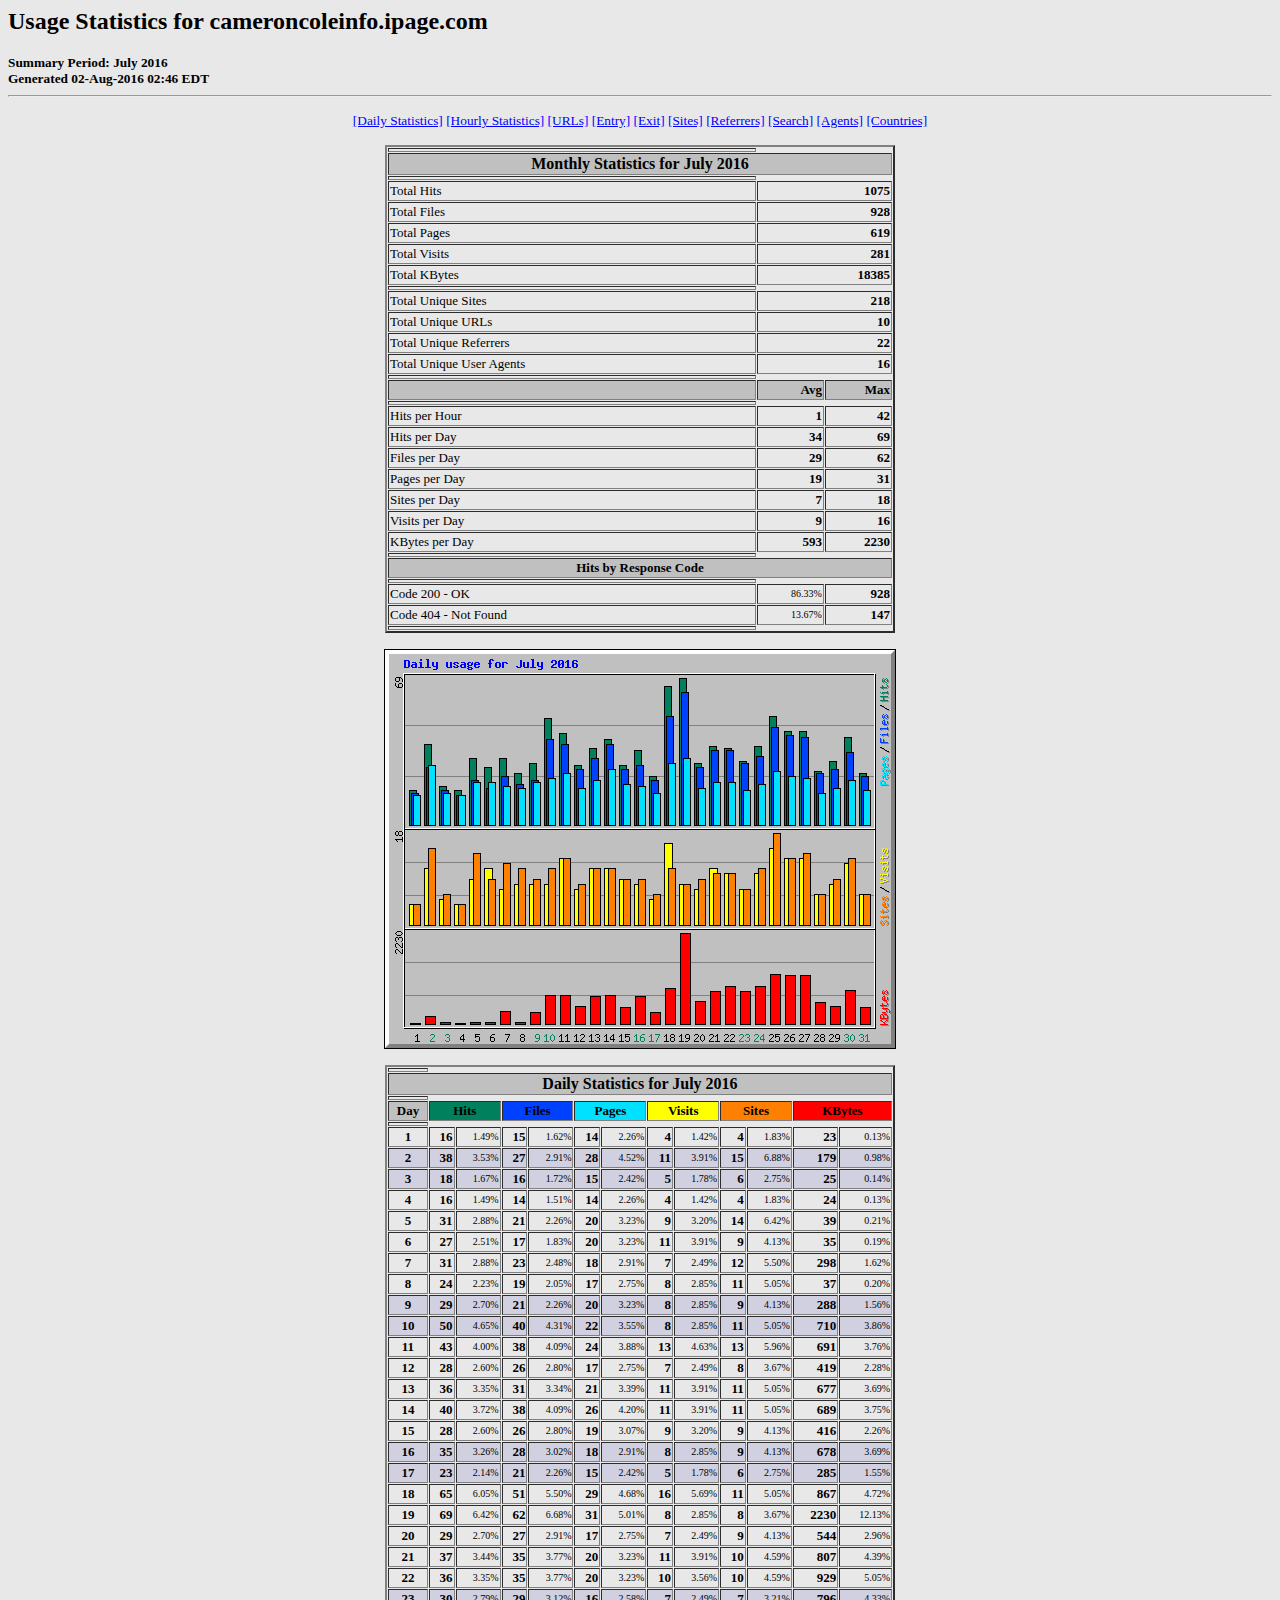
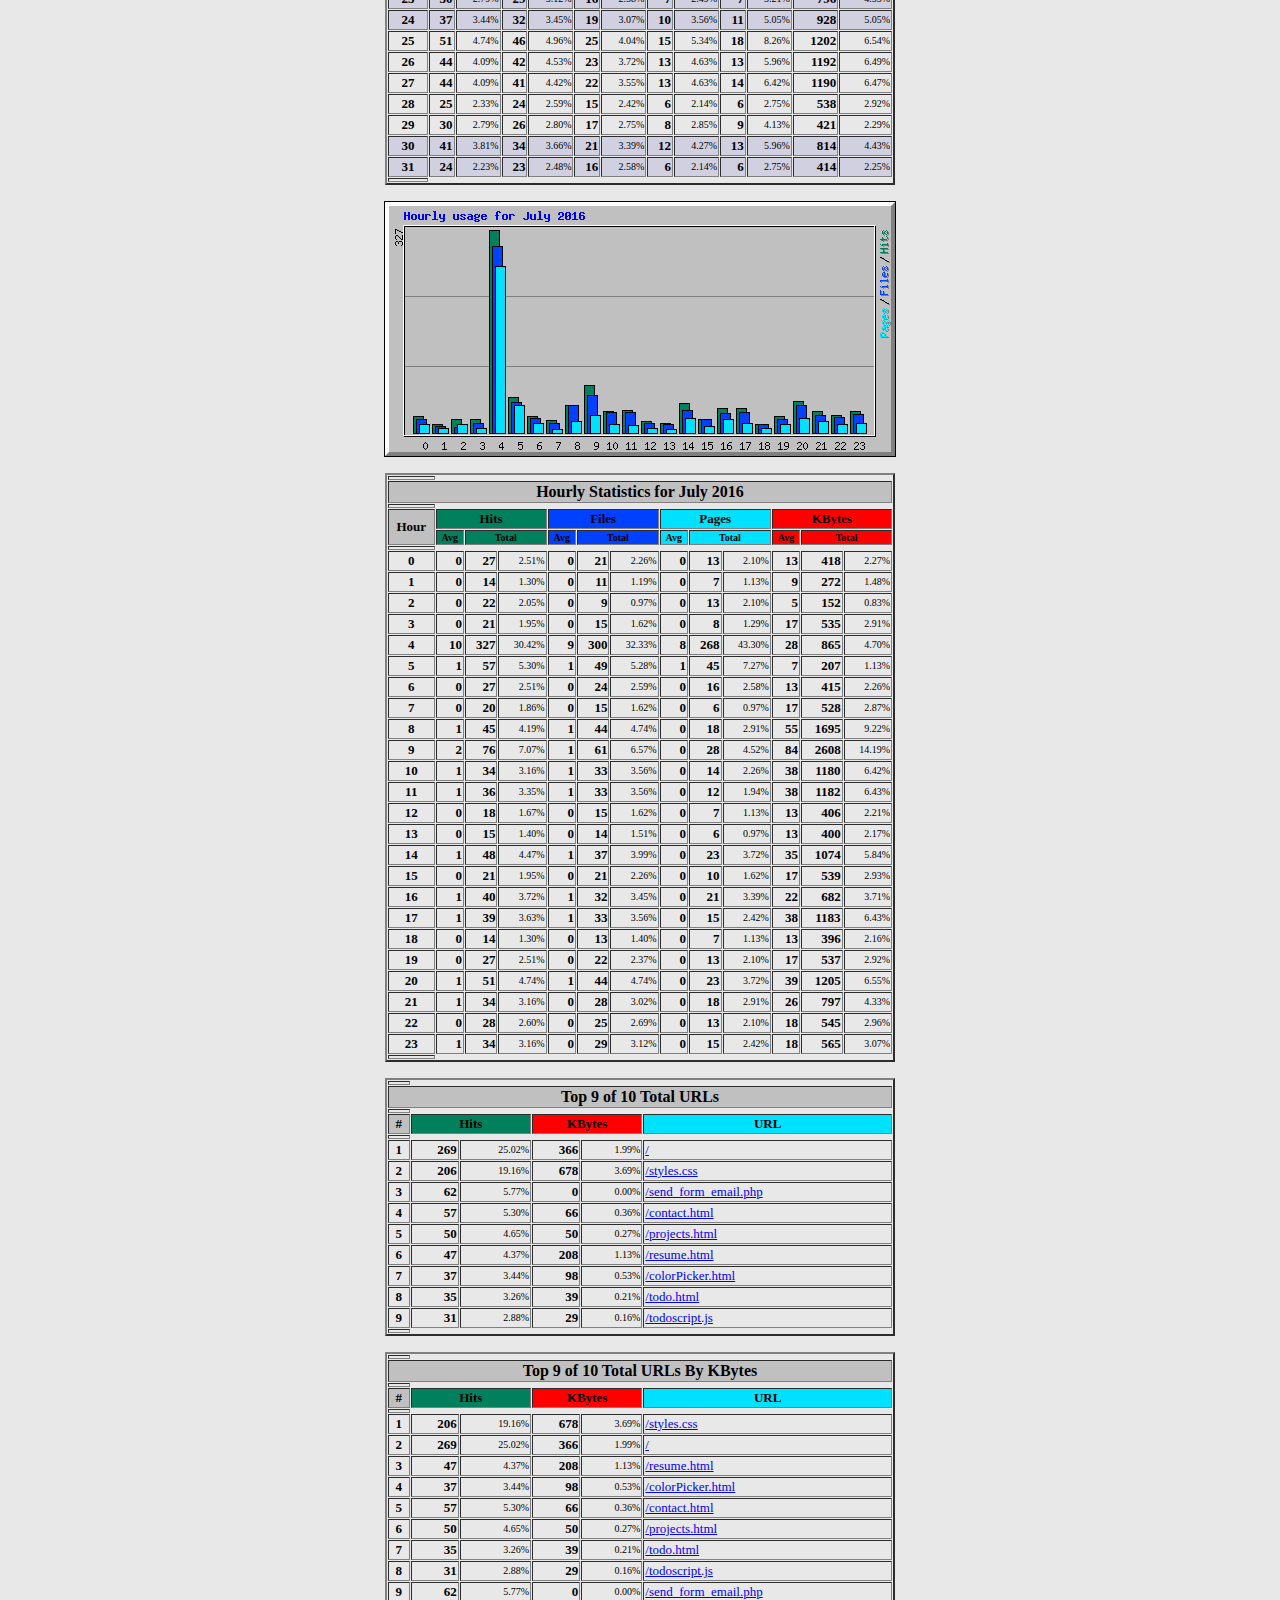
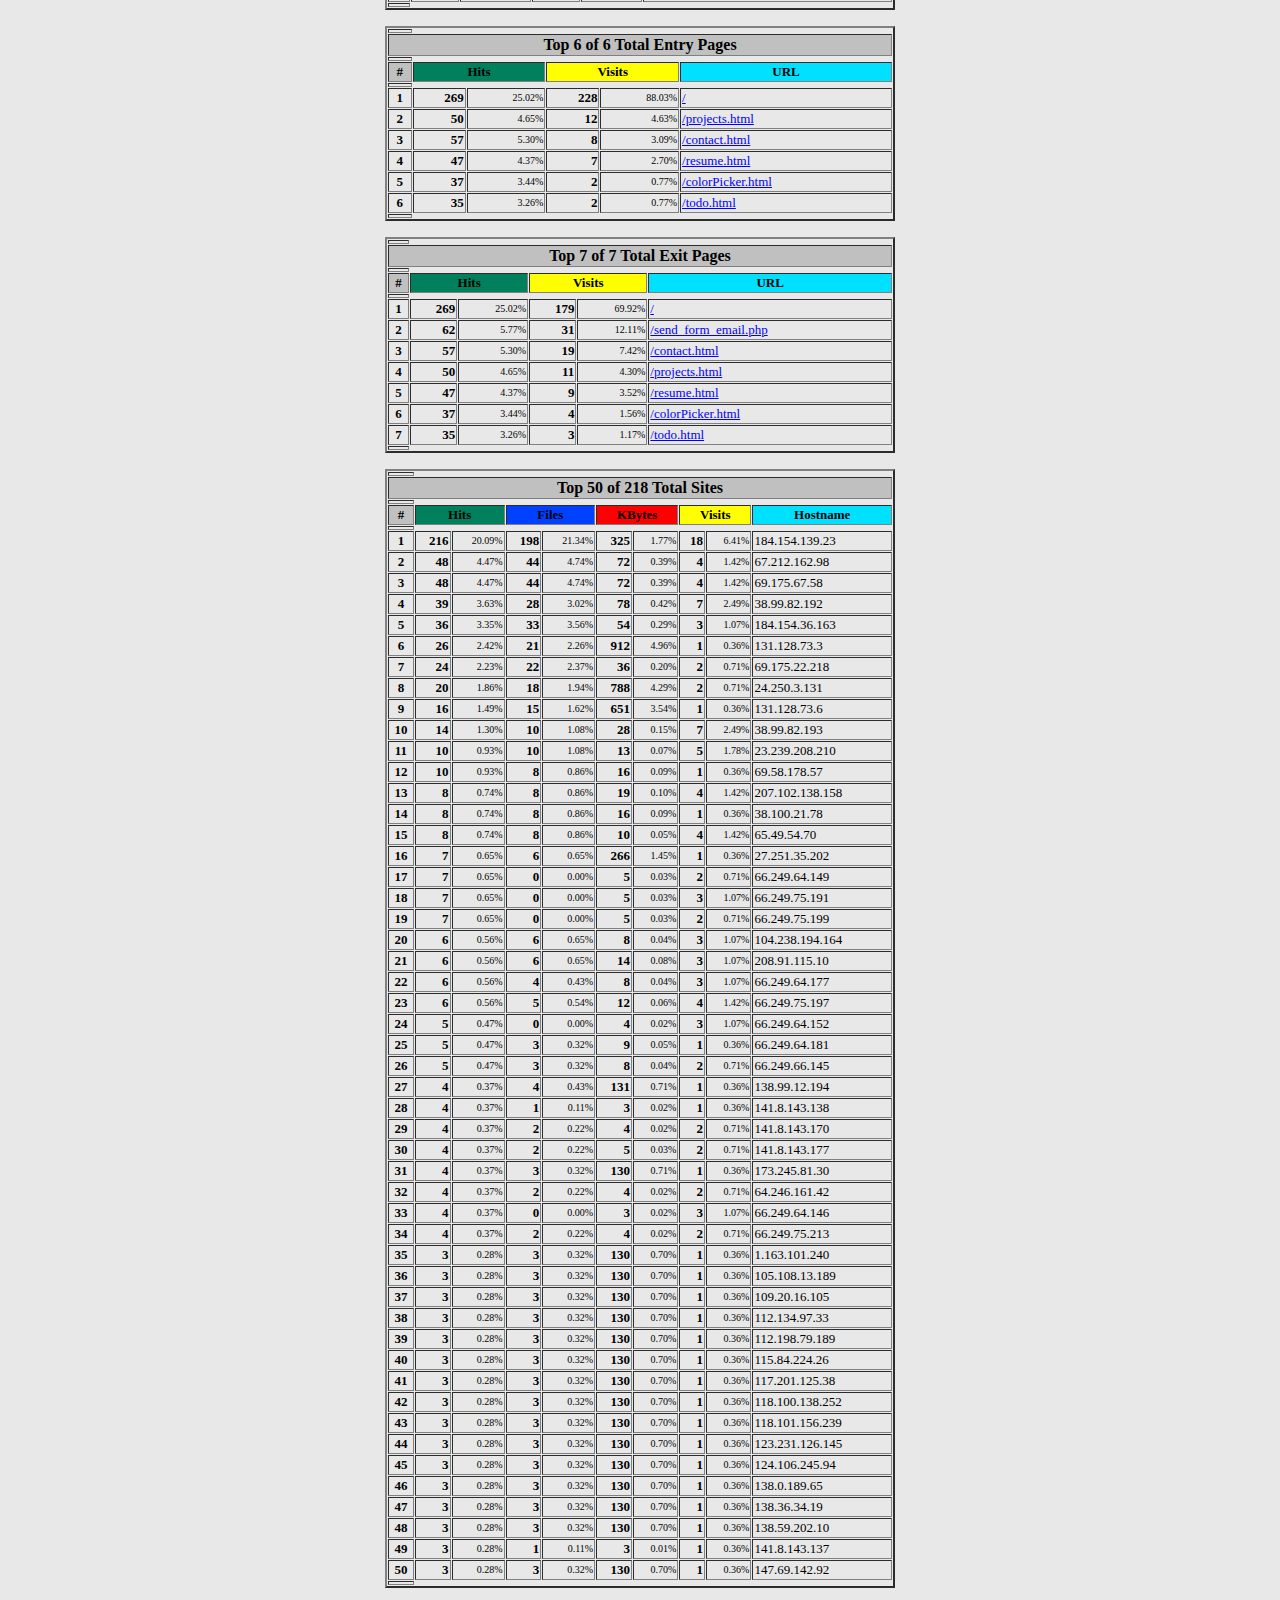
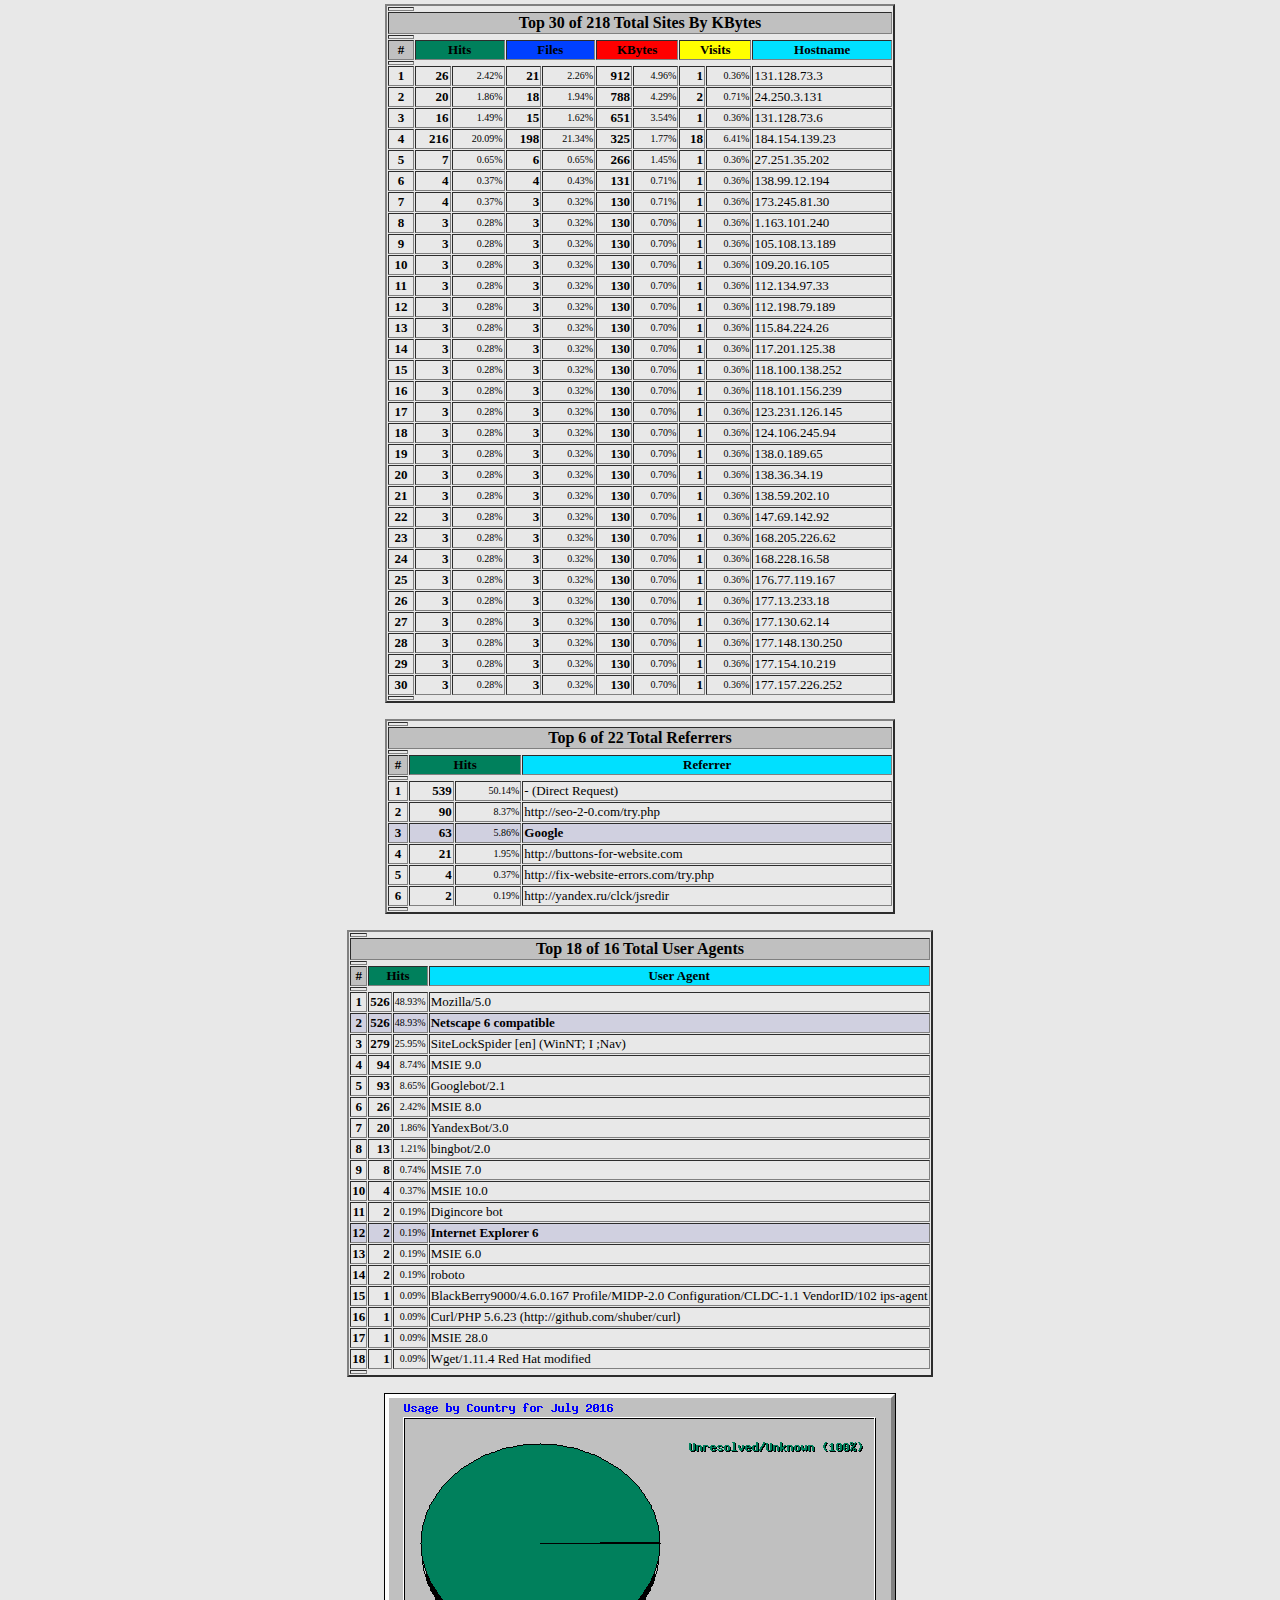
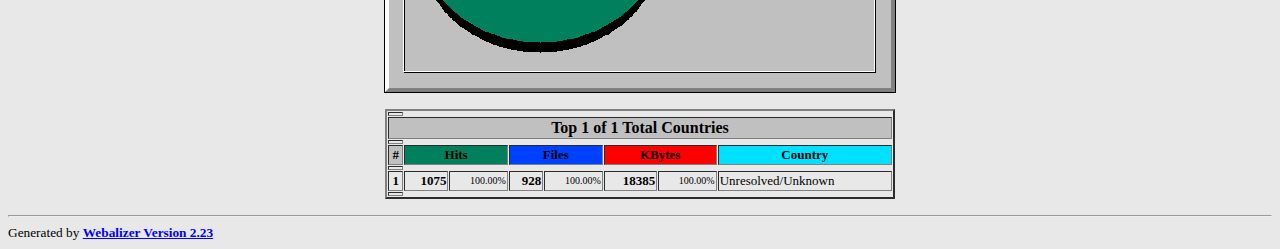
<file: stats/usage_201607.html>
<!DOCTYPE HTML PUBLIC "-//W3C//DTD HTML 4.0 Transitional//EN">

<!-- Generated by The Webalizer  Ver. 2.23-08 -->
<!--                                          -->
<!-- Copyright 1997-2013  Bradford L. Barrett -->
<!--                                          -->
<!-- Distributed under the GNU GPL  Version 2 -->
<!--        Full text may be found at:        -->
<!--         http://www.webalizer.org         -->
<!--                                          -->
<!--  Give the power back to the programmers  -->
<!--   Support the Free Software Foundation   -->
<!--           (http://www.fsf.org)           -->
<!--                                          -->
<!-- *** Generated: 02-Aug-2016 02:46 EDT *** -->

<HTML lang="en">
<HEAD>
 <TITLE>Usage Statistics for cameroncoleinfo.ipage.com - July 2016</TITLE>
</HEAD>

<BODY BGCOLOR="#E8E8E8" TEXT="#000000" LINK="#0000FF" VLINK="#FF0000">
<H2>Usage Statistics for cameroncoleinfo.ipage.com</H2>
<SMALL><STRONG>
Summary Period: July 2016<BR>
Generated 02-Aug-2016 02:46 EDT<BR>
</STRONG></SMALL>
<CENTER>
<HR>
<P>
<SMALL>
<A HREF="#DAYSTATS">[Daily Statistics]</A>
<A HREF="#HOURSTATS">[Hourly Statistics]</A>
<A HREF="#TOPURLS">[URLs]</A>
<A HREF="#TOPENTRY">[Entry]</A>
<A HREF="#TOPEXIT">[Exit]</A>
<A HREF="#TOPSITES">[Sites]</A>
<A HREF="#TOPREFS">[Referrers]</A>
<A HREF="#TOPSEARCH">[Search]</A>
<A HREF="#TOPAGENTS">[Agents]</A>
<A HREF="#TOPCTRYS">[Countries]</A>
</SMALL>
<P>
<TABLE WIDTH=510 BORDER=2 CELLSPACING=1 CELLPADDING=1>
<TR><TH HEIGHT=4></TH></TR>
<TR><TH COLSPAN=3 ALIGN=center BGCOLOR="#C0C0C0">Monthly Statistics for July 2016</TH></TR>
<TR><TH HEIGHT=4></TH></TR>
<TR><TD WIDTH=380><FONT SIZE="-1">Total Hits</FONT></TD>
<TD ALIGN=right COLSPAN=2><FONT SIZE="-1"><B>1075</B></FONT></TD></TR>
<TR><TD WIDTH=380><FONT SIZE="-1">Total Files</FONT></TD>
<TD ALIGN=right COLSPAN=2><FONT SIZE="-1"><B>928</B></FONT></TD></TR>
<TR><TD WIDTH=380><FONT SIZE="-1">Total Pages</FONT></TD>
<TD ALIGN=right COLSPAN=2><FONT SIZE="-1"><B>619</B></FONT></TD></TR>
<TR><TD WIDTH=380><FONT SIZE="-1">Total Visits</FONT></TD>
<TD ALIGN=right COLSPAN=2><FONT SIZE="-1"><B>281</B></FONT></TD></TR>
<TR><TD WIDTH=380><FONT SIZE="-1">Total KBytes</FONT></TD>
<TD ALIGN=right COLSPAN=2><FONT SIZE="-1"><B>18385</B></FONT></TD></TR>
<TR><TH HEIGHT=4></TH></TR>
<TR><TD WIDTH=380><FONT SIZE="-1">Total Unique Sites</FONT></TD>
<TD ALIGN=right COLSPAN=2><FONT SIZE="-1"><B>218</B></FONT></TD></TR>
<TR><TD WIDTH=380><FONT SIZE="-1">Total Unique URLs</FONT></TD>
<TD ALIGN=right COLSPAN=2><FONT SIZE="-1"><B>10</B></FONT></TD></TR>
<TR><TD WIDTH=380><FONT SIZE="-1">Total Unique Referrers</FONT></TD>
<TD ALIGN=right COLSPAN=2><FONT SIZE="-1"><B>22</B></FONT></TD></TR>
<TR><TD WIDTH=380><FONT SIZE="-1">Total Unique User Agents</FONT></TD>
<TD ALIGN=right COLSPAN=2><FONT SIZE="-1"><B>16</B></FONT></TD></TR>
<TR><TH HEIGHT=4></TH></TR>
<TR><TH WIDTH=380 BGCOLOR="#C0C0C0"><FONT SIZE=-1 COLOR="#C0C0C0">.</FONT></TH>
<TH WIDTH=65 BGCOLOR="#C0C0C0" ALIGN=right><FONT SIZE=-1>Avg </FONT></TH>
<TH WIDTH=65 BGCOLOR="#C0C0C0" ALIGN=right><FONT SIZE=-1>Max </FONT></TH></TR>
<TR><TH HEIGHT=4></TH></TR>
<TR><TD><FONT SIZE="-1">Hits per Hour</FONT></TD>
<TD ALIGN=right WIDTH=65><FONT SIZE="-1"><B>1</B></FONT></TD>
<TD WIDTH=65 ALIGN=right><FONT SIZE=-1><B>42</B></FONT></TD></TR>
<TR><TD><FONT SIZE="-1">Hits per Day</FONT></TD>
<TD ALIGN=right WIDTH=65><FONT SIZE="-1"><B>34</B></FONT></TD>
<TD WIDTH=65 ALIGN=right><FONT SIZE=-1><B>69</B></FONT></TD></TR>
<TR><TD><FONT SIZE="-1">Files per Day</FONT></TD>
<TD ALIGN=right WIDTH=65><FONT SIZE="-1"><B>29</B></FONT></TD>
<TD WIDTH=65 ALIGN=right><FONT SIZE=-1><B>62</B></FONT></TD></TR>
<TR><TD><FONT SIZE="-1">Pages per Day</FONT></TD>
<TD ALIGN=right WIDTH=65><FONT SIZE="-1"><B>19</B></FONT></TD>
<TD WIDTH=65 ALIGN=right><FONT SIZE=-1><B>31</B></FONT></TD></TR>
<TR><TD><FONT SIZE="-1">Sites per Day</FONT></TD>
<TD ALIGN=right WIDTH=65><FONT SIZE="-1"><B>7</B></FONT></TD>
<TD WIDTH=65 ALIGN=right><FONT SIZE=-1><B>18</B></FONT></TD></TR>
<TR><TD><FONT SIZE="-1">Visits per Day</FONT></TD>
<TD ALIGN=right WIDTH=65><FONT SIZE="-1"><B>9</B></FONT></TD>
<TD WIDTH=65 ALIGN=right><FONT SIZE=-1><B>16</B></FONT></TD></TR>
<TR><TD><FONT SIZE="-1">KBytes per Day</FONT></TD>
<TD ALIGN=right WIDTH=65><FONT SIZE="-1"><B>593</B></FONT></TD>
<TD WIDTH=65 ALIGN=right><FONT SIZE=-1><B>2230</B></FONT></TD></TR>
<TR><TH HEIGHT=4></TH></TR>
<TR><TH COLSPAN=3 ALIGN=center BGCOLOR="#C0C0C0">
<FONT SIZE="-1">Hits by Response Code</FONT></TH></TR>
<TR><TH HEIGHT=4></TH></TR>
<TR><TD><FONT SIZE="-1">Code 200 - OK</FONT></TD>
<TD ALIGN=right><FONT SIZE="-2">86.33%</FONT></TD>
<TD ALIGN=right><FONT SIZE="-1"><B>928</B></FONT></TD></TR>
<TR><TD><FONT SIZE="-1">Code 404 - Not Found</FONT></TD>
<TD ALIGN=right><FONT SIZE="-2">13.67%</FONT></TD>
<TD ALIGN=right><FONT SIZE="-1"><B>147</B></FONT></TD></TR>
<TR><TH HEIGHT=4></TH></TR>
</TABLE>
<P>
<A NAME="DAYSTATS"></A>
<IMG SRC="daily_usage_201607.png" ALT="Daily usage for July 2016" HEIGHT=400 WIDTH=512><P>
<TABLE WIDTH=510 BORDER=2 CELLSPACING=1 CELLPADDING=1>
<TR><TH HEIGHT=4></TH></TR>
<TR><TH BGCOLOR="#C0C0C0" COLSPAN=13 ALIGN=center>Daily Statistics for July 2016</TH></TR>
<TR><TH HEIGHT=4></TH></TR>
<TR><TH ALIGN=center BGCOLOR="#C0C0C0"><FONT SIZE="-1">Day</FONT></TH>
<TH ALIGN=center BGCOLOR="#00805c" COLSPAN=2><FONT SIZE="-1">Hits</FONT></TH>
<TH ALIGN=center BGCOLOR="#0040ff" COLSPAN=2><FONT SIZE="-1">Files</FONT></TH>
<TH ALIGN=center BGCOLOR="#00e0ff" COLSPAN=2><FONT SIZE="-1">Pages</FONT></TH>
<TH ALIGN=center BGCOLOR="#ffff00" COLSPAN=2><FONT SIZE="-1">Visits</FONT></TH>
<TH ALIGN=center BGCOLOR="#ff8000" COLSPAN=2><FONT SIZE="-1">Sites</FONT></TH>
<TH ALIGN=center BGCOLOR="#ff0000" COLSPAN=2><FONT SIZE="-1">KBytes</FONT></TH></TR>
<TR><TH HEIGHT=4></TH></TR>
<TR><TD ALIGN=center><FONT SIZE="-1"><B>1</B></FONT></TD>
<TD ALIGN=right><FONT SIZE="-1"><B>16</B></FONT></TD>
<TD ALIGN=right><FONT SIZE="-2">1.49%</FONT></TD>
<TD ALIGN=right><FONT SIZE="-1"><B>15</B></FONT></TD>
<TD ALIGN=right><FONT SIZE="-2">1.62%</FONT></TD>
<TD ALIGN=right><FONT SIZE="-1"><B>14</B></FONT></TD>
<TD ALIGN=right><FONT SIZE="-2">2.26%</FONT></TD>
<TD ALIGN=right><FONT SIZE="-1"><B>4</B></FONT></TD>
<TD ALIGN=right><FONT SIZE="-2">1.42%</FONT></TD>
<TD ALIGN=right><FONT SIZE="-1"><B>4</B></FONT></TD>
<TD ALIGN=right><FONT SIZE="-2">1.83%</FONT></TD>
<TD ALIGN=right><FONT SIZE="-1"><B>23</B></FONT></TD>
<TD ALIGN=right><FONT SIZE="-2">0.13%</FONT></TD></TR>
<TR BGCOLOR="#D0D0E0"><TD ALIGN=center><FONT SIZE="-1"><B>2</B></FONT></TD>
<TD ALIGN=right><FONT SIZE="-1"><B>38</B></FONT></TD>
<TD ALIGN=right><FONT SIZE="-2">3.53%</FONT></TD>
<TD ALIGN=right><FONT SIZE="-1"><B>27</B></FONT></TD>
<TD ALIGN=right><FONT SIZE="-2">2.91%</FONT></TD>
<TD ALIGN=right><FONT SIZE="-1"><B>28</B></FONT></TD>
<TD ALIGN=right><FONT SIZE="-2">4.52%</FONT></TD>
<TD ALIGN=right><FONT SIZE="-1"><B>11</B></FONT></TD>
<TD ALIGN=right><FONT SIZE="-2">3.91%</FONT></TD>
<TD ALIGN=right><FONT SIZE="-1"><B>15</B></FONT></TD>
<TD ALIGN=right><FONT SIZE="-2">6.88%</FONT></TD>
<TD ALIGN=right><FONT SIZE="-1"><B>179</B></FONT></TD>
<TD ALIGN=right><FONT SIZE="-2">0.98%</FONT></TD></TR>
<TR BGCOLOR="#D0D0E0"><TD ALIGN=center><FONT SIZE="-1"><B>3</B></FONT></TD>
<TD ALIGN=right><FONT SIZE="-1"><B>18</B></FONT></TD>
<TD ALIGN=right><FONT SIZE="-2">1.67%</FONT></TD>
<TD ALIGN=right><FONT SIZE="-1"><B>16</B></FONT></TD>
<TD ALIGN=right><FONT SIZE="-2">1.72%</FONT></TD>
<TD ALIGN=right><FONT SIZE="-1"><B>15</B></FONT></TD>
<TD ALIGN=right><FONT SIZE="-2">2.42%</FONT></TD>
<TD ALIGN=right><FONT SIZE="-1"><B>5</B></FONT></TD>
<TD ALIGN=right><FONT SIZE="-2">1.78%</FONT></TD>
<TD ALIGN=right><FONT SIZE="-1"><B>6</B></FONT></TD>
<TD ALIGN=right><FONT SIZE="-2">2.75%</FONT></TD>
<TD ALIGN=right><FONT SIZE="-1"><B>25</B></FONT></TD>
<TD ALIGN=right><FONT SIZE="-2">0.14%</FONT></TD></TR>
<TR><TD ALIGN=center><FONT SIZE="-1"><B>4</B></FONT></TD>
<TD ALIGN=right><FONT SIZE="-1"><B>16</B></FONT></TD>
<TD ALIGN=right><FONT SIZE="-2">1.49%</FONT></TD>
<TD ALIGN=right><FONT SIZE="-1"><B>14</B></FONT></TD>
<TD ALIGN=right><FONT SIZE="-2">1.51%</FONT></TD>
<TD ALIGN=right><FONT SIZE="-1"><B>14</B></FONT></TD>
<TD ALIGN=right><FONT SIZE="-2">2.26%</FONT></TD>
<TD ALIGN=right><FONT SIZE="-1"><B>4</B></FONT></TD>
<TD ALIGN=right><FONT SIZE="-2">1.42%</FONT></TD>
<TD ALIGN=right><FONT SIZE="-1"><B>4</B></FONT></TD>
<TD ALIGN=right><FONT SIZE="-2">1.83%</FONT></TD>
<TD ALIGN=right><FONT SIZE="-1"><B>24</B></FONT></TD>
<TD ALIGN=right><FONT SIZE="-2">0.13%</FONT></TD></TR>
<TR><TD ALIGN=center><FONT SIZE="-1"><B>5</B></FONT></TD>
<TD ALIGN=right><FONT SIZE="-1"><B>31</B></FONT></TD>
<TD ALIGN=right><FONT SIZE="-2">2.88%</FONT></TD>
<TD ALIGN=right><FONT SIZE="-1"><B>21</B></FONT></TD>
<TD ALIGN=right><FONT SIZE="-2">2.26%</FONT></TD>
<TD ALIGN=right><FONT SIZE="-1"><B>20</B></FONT></TD>
<TD ALIGN=right><FONT SIZE="-2">3.23%</FONT></TD>
<TD ALIGN=right><FONT SIZE="-1"><B>9</B></FONT></TD>
<TD ALIGN=right><FONT SIZE="-2">3.20%</FONT></TD>
<TD ALIGN=right><FONT SIZE="-1"><B>14</B></FONT></TD>
<TD ALIGN=right><FONT SIZE="-2">6.42%</FONT></TD>
<TD ALIGN=right><FONT SIZE="-1"><B>39</B></FONT></TD>
<TD ALIGN=right><FONT SIZE="-2">0.21%</FONT></TD></TR>
<TR><TD ALIGN=center><FONT SIZE="-1"><B>6</B></FONT></TD>
<TD ALIGN=right><FONT SIZE="-1"><B>27</B></FONT></TD>
<TD ALIGN=right><FONT SIZE="-2">2.51%</FONT></TD>
<TD ALIGN=right><FONT SIZE="-1"><B>17</B></FONT></TD>
<TD ALIGN=right><FONT SIZE="-2">1.83%</FONT></TD>
<TD ALIGN=right><FONT SIZE="-1"><B>20</B></FONT></TD>
<TD ALIGN=right><FONT SIZE="-2">3.23%</FONT></TD>
<TD ALIGN=right><FONT SIZE="-1"><B>11</B></FONT></TD>
<TD ALIGN=right><FONT SIZE="-2">3.91%</FONT></TD>
<TD ALIGN=right><FONT SIZE="-1"><B>9</B></FONT></TD>
<TD ALIGN=right><FONT SIZE="-2">4.13%</FONT></TD>
<TD ALIGN=right><FONT SIZE="-1"><B>35</B></FONT></TD>
<TD ALIGN=right><FONT SIZE="-2">0.19%</FONT></TD></TR>
<TR><TD ALIGN=center><FONT SIZE="-1"><B>7</B></FONT></TD>
<TD ALIGN=right><FONT SIZE="-1"><B>31</B></FONT></TD>
<TD ALIGN=right><FONT SIZE="-2">2.88%</FONT></TD>
<TD ALIGN=right><FONT SIZE="-1"><B>23</B></FONT></TD>
<TD ALIGN=right><FONT SIZE="-2">2.48%</FONT></TD>
<TD ALIGN=right><FONT SIZE="-1"><B>18</B></FONT></TD>
<TD ALIGN=right><FONT SIZE="-2">2.91%</FONT></TD>
<TD ALIGN=right><FONT SIZE="-1"><B>7</B></FONT></TD>
<TD ALIGN=right><FONT SIZE="-2">2.49%</FONT></TD>
<TD ALIGN=right><FONT SIZE="-1"><B>12</B></FONT></TD>
<TD ALIGN=right><FONT SIZE="-2">5.50%</FONT></TD>
<TD ALIGN=right><FONT SIZE="-1"><B>298</B></FONT></TD>
<TD ALIGN=right><FONT SIZE="-2">1.62%</FONT></TD></TR>
<TR><TD ALIGN=center><FONT SIZE="-1"><B>8</B></FONT></TD>
<TD ALIGN=right><FONT SIZE="-1"><B>24</B></FONT></TD>
<TD ALIGN=right><FONT SIZE="-2">2.23%</FONT></TD>
<TD ALIGN=right><FONT SIZE="-1"><B>19</B></FONT></TD>
<TD ALIGN=right><FONT SIZE="-2">2.05%</FONT></TD>
<TD ALIGN=right><FONT SIZE="-1"><B>17</B></FONT></TD>
<TD ALIGN=right><FONT SIZE="-2">2.75%</FONT></TD>
<TD ALIGN=right><FONT SIZE="-1"><B>8</B></FONT></TD>
<TD ALIGN=right><FONT SIZE="-2">2.85%</FONT></TD>
<TD ALIGN=right><FONT SIZE="-1"><B>11</B></FONT></TD>
<TD ALIGN=right><FONT SIZE="-2">5.05%</FONT></TD>
<TD ALIGN=right><FONT SIZE="-1"><B>37</B></FONT></TD>
<TD ALIGN=right><FONT SIZE="-2">0.20%</FONT></TD></TR>
<TR BGCOLOR="#D0D0E0"><TD ALIGN=center><FONT SIZE="-1"><B>9</B></FONT></TD>
<TD ALIGN=right><FONT SIZE="-1"><B>29</B></FONT></TD>
<TD ALIGN=right><FONT SIZE="-2">2.70%</FONT></TD>
<TD ALIGN=right><FONT SIZE="-1"><B>21</B></FONT></TD>
<TD ALIGN=right><FONT SIZE="-2">2.26%</FONT></TD>
<TD ALIGN=right><FONT SIZE="-1"><B>20</B></FONT></TD>
<TD ALIGN=right><FONT SIZE="-2">3.23%</FONT></TD>
<TD ALIGN=right><FONT SIZE="-1"><B>8</B></FONT></TD>
<TD ALIGN=right><FONT SIZE="-2">2.85%</FONT></TD>
<TD ALIGN=right><FONT SIZE="-1"><B>9</B></FONT></TD>
<TD ALIGN=right><FONT SIZE="-2">4.13%</FONT></TD>
<TD ALIGN=right><FONT SIZE="-1"><B>288</B></FONT></TD>
<TD ALIGN=right><FONT SIZE="-2">1.56%</FONT></TD></TR>
<TR BGCOLOR="#D0D0E0"><TD ALIGN=center><FONT SIZE="-1"><B>10</B></FONT></TD>
<TD ALIGN=right><FONT SIZE="-1"><B>50</B></FONT></TD>
<TD ALIGN=right><FONT SIZE="-2">4.65%</FONT></TD>
<TD ALIGN=right><FONT SIZE="-1"><B>40</B></FONT></TD>
<TD ALIGN=right><FONT SIZE="-2">4.31%</FONT></TD>
<TD ALIGN=right><FONT SIZE="-1"><B>22</B></FONT></TD>
<TD ALIGN=right><FONT SIZE="-2">3.55%</FONT></TD>
<TD ALIGN=right><FONT SIZE="-1"><B>8</B></FONT></TD>
<TD ALIGN=right><FONT SIZE="-2">2.85%</FONT></TD>
<TD ALIGN=right><FONT SIZE="-1"><B>11</B></FONT></TD>
<TD ALIGN=right><FONT SIZE="-2">5.05%</FONT></TD>
<TD ALIGN=right><FONT SIZE="-1"><B>710</B></FONT></TD>
<TD ALIGN=right><FONT SIZE="-2">3.86%</FONT></TD></TR>
<TR><TD ALIGN=center><FONT SIZE="-1"><B>11</B></FONT></TD>
<TD ALIGN=right><FONT SIZE="-1"><B>43</B></FONT></TD>
<TD ALIGN=right><FONT SIZE="-2">4.00%</FONT></TD>
<TD ALIGN=right><FONT SIZE="-1"><B>38</B></FONT></TD>
<TD ALIGN=right><FONT SIZE="-2">4.09%</FONT></TD>
<TD ALIGN=right><FONT SIZE="-1"><B>24</B></FONT></TD>
<TD ALIGN=right><FONT SIZE="-2">3.88%</FONT></TD>
<TD ALIGN=right><FONT SIZE="-1"><B>13</B></FONT></TD>
<TD ALIGN=right><FONT SIZE="-2">4.63%</FONT></TD>
<TD ALIGN=right><FONT SIZE="-1"><B>13</B></FONT></TD>
<TD ALIGN=right><FONT SIZE="-2">5.96%</FONT></TD>
<TD ALIGN=right><FONT SIZE="-1"><B>691</B></FONT></TD>
<TD ALIGN=right><FONT SIZE="-2">3.76%</FONT></TD></TR>
<TR><TD ALIGN=center><FONT SIZE="-1"><B>12</B></FONT></TD>
<TD ALIGN=right><FONT SIZE="-1"><B>28</B></FONT></TD>
<TD ALIGN=right><FONT SIZE="-2">2.60%</FONT></TD>
<TD ALIGN=right><FONT SIZE="-1"><B>26</B></FONT></TD>
<TD ALIGN=right><FONT SIZE="-2">2.80%</FONT></TD>
<TD ALIGN=right><FONT SIZE="-1"><B>17</B></FONT></TD>
<TD ALIGN=right><FONT SIZE="-2">2.75%</FONT></TD>
<TD ALIGN=right><FONT SIZE="-1"><B>7</B></FONT></TD>
<TD ALIGN=right><FONT SIZE="-2">2.49%</FONT></TD>
<TD ALIGN=right><FONT SIZE="-1"><B>8</B></FONT></TD>
<TD ALIGN=right><FONT SIZE="-2">3.67%</FONT></TD>
<TD ALIGN=right><FONT SIZE="-1"><B>419</B></FONT></TD>
<TD ALIGN=right><FONT SIZE="-2">2.28%</FONT></TD></TR>
<TR><TD ALIGN=center><FONT SIZE="-1"><B>13</B></FONT></TD>
<TD ALIGN=right><FONT SIZE="-1"><B>36</B></FONT></TD>
<TD ALIGN=right><FONT SIZE="-2">3.35%</FONT></TD>
<TD ALIGN=right><FONT SIZE="-1"><B>31</B></FONT></TD>
<TD ALIGN=right><FONT SIZE="-2">3.34%</FONT></TD>
<TD ALIGN=right><FONT SIZE="-1"><B>21</B></FONT></TD>
<TD ALIGN=right><FONT SIZE="-2">3.39%</FONT></TD>
<TD ALIGN=right><FONT SIZE="-1"><B>11</B></FONT></TD>
<TD ALIGN=right><FONT SIZE="-2">3.91%</FONT></TD>
<TD ALIGN=right><FONT SIZE="-1"><B>11</B></FONT></TD>
<TD ALIGN=right><FONT SIZE="-2">5.05%</FONT></TD>
<TD ALIGN=right><FONT SIZE="-1"><B>677</B></FONT></TD>
<TD ALIGN=right><FONT SIZE="-2">3.69%</FONT></TD></TR>
<TR><TD ALIGN=center><FONT SIZE="-1"><B>14</B></FONT></TD>
<TD ALIGN=right><FONT SIZE="-1"><B>40</B></FONT></TD>
<TD ALIGN=right><FONT SIZE="-2">3.72%</FONT></TD>
<TD ALIGN=right><FONT SIZE="-1"><B>38</B></FONT></TD>
<TD ALIGN=right><FONT SIZE="-2">4.09%</FONT></TD>
<TD ALIGN=right><FONT SIZE="-1"><B>26</B></FONT></TD>
<TD ALIGN=right><FONT SIZE="-2">4.20%</FONT></TD>
<TD ALIGN=right><FONT SIZE="-1"><B>11</B></FONT></TD>
<TD ALIGN=right><FONT SIZE="-2">3.91%</FONT></TD>
<TD ALIGN=right><FONT SIZE="-1"><B>11</B></FONT></TD>
<TD ALIGN=right><FONT SIZE="-2">5.05%</FONT></TD>
<TD ALIGN=right><FONT SIZE="-1"><B>689</B></FONT></TD>
<TD ALIGN=right><FONT SIZE="-2">3.75%</FONT></TD></TR>
<TR><TD ALIGN=center><FONT SIZE="-1"><B>15</B></FONT></TD>
<TD ALIGN=right><FONT SIZE="-1"><B>28</B></FONT></TD>
<TD ALIGN=right><FONT SIZE="-2">2.60%</FONT></TD>
<TD ALIGN=right><FONT SIZE="-1"><B>26</B></FONT></TD>
<TD ALIGN=right><FONT SIZE="-2">2.80%</FONT></TD>
<TD ALIGN=right><FONT SIZE="-1"><B>19</B></FONT></TD>
<TD ALIGN=right><FONT SIZE="-2">3.07%</FONT></TD>
<TD ALIGN=right><FONT SIZE="-1"><B>9</B></FONT></TD>
<TD ALIGN=right><FONT SIZE="-2">3.20%</FONT></TD>
<TD ALIGN=right><FONT SIZE="-1"><B>9</B></FONT></TD>
<TD ALIGN=right><FONT SIZE="-2">4.13%</FONT></TD>
<TD ALIGN=right><FONT SIZE="-1"><B>416</B></FONT></TD>
<TD ALIGN=right><FONT SIZE="-2">2.26%</FONT></TD></TR>
<TR BGCOLOR="#D0D0E0"><TD ALIGN=center><FONT SIZE="-1"><B>16</B></FONT></TD>
<TD ALIGN=right><FONT SIZE="-1"><B>35</B></FONT></TD>
<TD ALIGN=right><FONT SIZE="-2">3.26%</FONT></TD>
<TD ALIGN=right><FONT SIZE="-1"><B>28</B></FONT></TD>
<TD ALIGN=right><FONT SIZE="-2">3.02%</FONT></TD>
<TD ALIGN=right><FONT SIZE="-1"><B>18</B></FONT></TD>
<TD ALIGN=right><FONT SIZE="-2">2.91%</FONT></TD>
<TD ALIGN=right><FONT SIZE="-1"><B>8</B></FONT></TD>
<TD ALIGN=right><FONT SIZE="-2">2.85%</FONT></TD>
<TD ALIGN=right><FONT SIZE="-1"><B>9</B></FONT></TD>
<TD ALIGN=right><FONT SIZE="-2">4.13%</FONT></TD>
<TD ALIGN=right><FONT SIZE="-1"><B>678</B></FONT></TD>
<TD ALIGN=right><FONT SIZE="-2">3.69%</FONT></TD></TR>
<TR BGCOLOR="#D0D0E0"><TD ALIGN=center><FONT SIZE="-1"><B>17</B></FONT></TD>
<TD ALIGN=right><FONT SIZE="-1"><B>23</B></FONT></TD>
<TD ALIGN=right><FONT SIZE="-2">2.14%</FONT></TD>
<TD ALIGN=right><FONT SIZE="-1"><B>21</B></FONT></TD>
<TD ALIGN=right><FONT SIZE="-2">2.26%</FONT></TD>
<TD ALIGN=right><FONT SIZE="-1"><B>15</B></FONT></TD>
<TD ALIGN=right><FONT SIZE="-2">2.42%</FONT></TD>
<TD ALIGN=right><FONT SIZE="-1"><B>5</B></FONT></TD>
<TD ALIGN=right><FONT SIZE="-2">1.78%</FONT></TD>
<TD ALIGN=right><FONT SIZE="-1"><B>6</B></FONT></TD>
<TD ALIGN=right><FONT SIZE="-2">2.75%</FONT></TD>
<TD ALIGN=right><FONT SIZE="-1"><B>285</B></FONT></TD>
<TD ALIGN=right><FONT SIZE="-2">1.55%</FONT></TD></TR>
<TR><TD ALIGN=center><FONT SIZE="-1"><B>18</B></FONT></TD>
<TD ALIGN=right><FONT SIZE="-1"><B>65</B></FONT></TD>
<TD ALIGN=right><FONT SIZE="-2">6.05%</FONT></TD>
<TD ALIGN=right><FONT SIZE="-1"><B>51</B></FONT></TD>
<TD ALIGN=right><FONT SIZE="-2">5.50%</FONT></TD>
<TD ALIGN=right><FONT SIZE="-1"><B>29</B></FONT></TD>
<TD ALIGN=right><FONT SIZE="-2">4.68%</FONT></TD>
<TD ALIGN=right><FONT SIZE="-1"><B>16</B></FONT></TD>
<TD ALIGN=right><FONT SIZE="-2">5.69%</FONT></TD>
<TD ALIGN=right><FONT SIZE="-1"><B>11</B></FONT></TD>
<TD ALIGN=right><FONT SIZE="-2">5.05%</FONT></TD>
<TD ALIGN=right><FONT SIZE="-1"><B>867</B></FONT></TD>
<TD ALIGN=right><FONT SIZE="-2">4.72%</FONT></TD></TR>
<TR><TD ALIGN=center><FONT SIZE="-1"><B>19</B></FONT></TD>
<TD ALIGN=right><FONT SIZE="-1"><B>69</B></FONT></TD>
<TD ALIGN=right><FONT SIZE="-2">6.42%</FONT></TD>
<TD ALIGN=right><FONT SIZE="-1"><B>62</B></FONT></TD>
<TD ALIGN=right><FONT SIZE="-2">6.68%</FONT></TD>
<TD ALIGN=right><FONT SIZE="-1"><B>31</B></FONT></TD>
<TD ALIGN=right><FONT SIZE="-2">5.01%</FONT></TD>
<TD ALIGN=right><FONT SIZE="-1"><B>8</B></FONT></TD>
<TD ALIGN=right><FONT SIZE="-2">2.85%</FONT></TD>
<TD ALIGN=right><FONT SIZE="-1"><B>8</B></FONT></TD>
<TD ALIGN=right><FONT SIZE="-2">3.67%</FONT></TD>
<TD ALIGN=right><FONT SIZE="-1"><B>2230</B></FONT></TD>
<TD ALIGN=right><FONT SIZE="-2">12.13%</FONT></TD></TR>
<TR><TD ALIGN=center><FONT SIZE="-1"><B>20</B></FONT></TD>
<TD ALIGN=right><FONT SIZE="-1"><B>29</B></FONT></TD>
<TD ALIGN=right><FONT SIZE="-2">2.70%</FONT></TD>
<TD ALIGN=right><FONT SIZE="-1"><B>27</B></FONT></TD>
<TD ALIGN=right><FONT SIZE="-2">2.91%</FONT></TD>
<TD ALIGN=right><FONT SIZE="-1"><B>17</B></FONT></TD>
<TD ALIGN=right><FONT SIZE="-2">2.75%</FONT></TD>
<TD ALIGN=right><FONT SIZE="-1"><B>7</B></FONT></TD>
<TD ALIGN=right><FONT SIZE="-2">2.49%</FONT></TD>
<TD ALIGN=right><FONT SIZE="-1"><B>9</B></FONT></TD>
<TD ALIGN=right><FONT SIZE="-2">4.13%</FONT></TD>
<TD ALIGN=right><FONT SIZE="-1"><B>544</B></FONT></TD>
<TD ALIGN=right><FONT SIZE="-2">2.96%</FONT></TD></TR>
<TR><TD ALIGN=center><FONT SIZE="-1"><B>21</B></FONT></TD>
<TD ALIGN=right><FONT SIZE="-1"><B>37</B></FONT></TD>
<TD ALIGN=right><FONT SIZE="-2">3.44%</FONT></TD>
<TD ALIGN=right><FONT SIZE="-1"><B>35</B></FONT></TD>
<TD ALIGN=right><FONT SIZE="-2">3.77%</FONT></TD>
<TD ALIGN=right><FONT SIZE="-1"><B>20</B></FONT></TD>
<TD ALIGN=right><FONT SIZE="-2">3.23%</FONT></TD>
<TD ALIGN=right><FONT SIZE="-1"><B>11</B></FONT></TD>
<TD ALIGN=right><FONT SIZE="-2">3.91%</FONT></TD>
<TD ALIGN=right><FONT SIZE="-1"><B>10</B></FONT></TD>
<TD ALIGN=right><FONT SIZE="-2">4.59%</FONT></TD>
<TD ALIGN=right><FONT SIZE="-1"><B>807</B></FONT></TD>
<TD ALIGN=right><FONT SIZE="-2">4.39%</FONT></TD></TR>
<TR><TD ALIGN=center><FONT SIZE="-1"><B>22</B></FONT></TD>
<TD ALIGN=right><FONT SIZE="-1"><B>36</B></FONT></TD>
<TD ALIGN=right><FONT SIZE="-2">3.35%</FONT></TD>
<TD ALIGN=right><FONT SIZE="-1"><B>35</B></FONT></TD>
<TD ALIGN=right><FONT SIZE="-2">3.77%</FONT></TD>
<TD ALIGN=right><FONT SIZE="-1"><B>20</B></FONT></TD>
<TD ALIGN=right><FONT SIZE="-2">3.23%</FONT></TD>
<TD ALIGN=right><FONT SIZE="-1"><B>10</B></FONT></TD>
<TD ALIGN=right><FONT SIZE="-2">3.56%</FONT></TD>
<TD ALIGN=right><FONT SIZE="-1"><B>10</B></FONT></TD>
<TD ALIGN=right><FONT SIZE="-2">4.59%</FONT></TD>
<TD ALIGN=right><FONT SIZE="-1"><B>929</B></FONT></TD>
<TD ALIGN=right><FONT SIZE="-2">5.05%</FONT></TD></TR>
<TR BGCOLOR="#D0D0E0"><TD ALIGN=center><FONT SIZE="-1"><B>23</B></FONT></TD>
<TD ALIGN=right><FONT SIZE="-1"><B>30</B></FONT></TD>
<TD ALIGN=right><FONT SIZE="-2">2.79%</FONT></TD>
<TD ALIGN=right><FONT SIZE="-1"><B>29</B></FONT></TD>
<TD ALIGN=right><FONT SIZE="-2">3.12%</FONT></TD>
<TD ALIGN=right><FONT SIZE="-1"><B>16</B></FONT></TD>
<TD ALIGN=right><FONT SIZE="-2">2.58%</FONT></TD>
<TD ALIGN=right><FONT SIZE="-1"><B>7</B></FONT></TD>
<TD ALIGN=right><FONT SIZE="-2">2.49%</FONT></TD>
<TD ALIGN=right><FONT SIZE="-1"><B>7</B></FONT></TD>
<TD ALIGN=right><FONT SIZE="-2">3.21%</FONT></TD>
<TD ALIGN=right><FONT SIZE="-1"><B>796</B></FONT></TD>
<TD ALIGN=right><FONT SIZE="-2">4.33%</FONT></TD></TR>
<TR BGCOLOR="#D0D0E0"><TD ALIGN=center><FONT SIZE="-1"><B>24</B></FONT></TD>
<TD ALIGN=right><FONT SIZE="-1"><B>37</B></FONT></TD>
<TD ALIGN=right><FONT SIZE="-2">3.44%</FONT></TD>
<TD ALIGN=right><FONT SIZE="-1"><B>32</B></FONT></TD>
<TD ALIGN=right><FONT SIZE="-2">3.45%</FONT></TD>
<TD ALIGN=right><FONT SIZE="-1"><B>19</B></FONT></TD>
<TD ALIGN=right><FONT SIZE="-2">3.07%</FONT></TD>
<TD ALIGN=right><FONT SIZE="-1"><B>10</B></FONT></TD>
<TD ALIGN=right><FONT SIZE="-2">3.56%</FONT></TD>
<TD ALIGN=right><FONT SIZE="-1"><B>11</B></FONT></TD>
<TD ALIGN=right><FONT SIZE="-2">5.05%</FONT></TD>
<TD ALIGN=right><FONT SIZE="-1"><B>928</B></FONT></TD>
<TD ALIGN=right><FONT SIZE="-2">5.05%</FONT></TD></TR>
<TR><TD ALIGN=center><FONT SIZE="-1"><B>25</B></FONT></TD>
<TD ALIGN=right><FONT SIZE="-1"><B>51</B></FONT></TD>
<TD ALIGN=right><FONT SIZE="-2">4.74%</FONT></TD>
<TD ALIGN=right><FONT SIZE="-1"><B>46</B></FONT></TD>
<TD ALIGN=right><FONT SIZE="-2">4.96%</FONT></TD>
<TD ALIGN=right><FONT SIZE="-1"><B>25</B></FONT></TD>
<TD ALIGN=right><FONT SIZE="-2">4.04%</FONT></TD>
<TD ALIGN=right><FONT SIZE="-1"><B>15</B></FONT></TD>
<TD ALIGN=right><FONT SIZE="-2">5.34%</FONT></TD>
<TD ALIGN=right><FONT SIZE="-1"><B>18</B></FONT></TD>
<TD ALIGN=right><FONT SIZE="-2">8.26%</FONT></TD>
<TD ALIGN=right><FONT SIZE="-1"><B>1202</B></FONT></TD>
<TD ALIGN=right><FONT SIZE="-2">6.54%</FONT></TD></TR>
<TR><TD ALIGN=center><FONT SIZE="-1"><B>26</B></FONT></TD>
<TD ALIGN=right><FONT SIZE="-1"><B>44</B></FONT></TD>
<TD ALIGN=right><FONT SIZE="-2">4.09%</FONT></TD>
<TD ALIGN=right><FONT SIZE="-1"><B>42</B></FONT></TD>
<TD ALIGN=right><FONT SIZE="-2">4.53%</FONT></TD>
<TD ALIGN=right><FONT SIZE="-1"><B>23</B></FONT></TD>
<TD ALIGN=right><FONT SIZE="-2">3.72%</FONT></TD>
<TD ALIGN=right><FONT SIZE="-1"><B>13</B></FONT></TD>
<TD ALIGN=right><FONT SIZE="-2">4.63%</FONT></TD>
<TD ALIGN=right><FONT SIZE="-1"><B>13</B></FONT></TD>
<TD ALIGN=right><FONT SIZE="-2">5.96%</FONT></TD>
<TD ALIGN=right><FONT SIZE="-1"><B>1192</B></FONT></TD>
<TD ALIGN=right><FONT SIZE="-2">6.49%</FONT></TD></TR>
<TR><TD ALIGN=center><FONT SIZE="-1"><B>27</B></FONT></TD>
<TD ALIGN=right><FONT SIZE="-1"><B>44</B></FONT></TD>
<TD ALIGN=right><FONT SIZE="-2">4.09%</FONT></TD>
<TD ALIGN=right><FONT SIZE="-1"><B>41</B></FONT></TD>
<TD ALIGN=right><FONT SIZE="-2">4.42%</FONT></TD>
<TD ALIGN=right><FONT SIZE="-1"><B>22</B></FONT></TD>
<TD ALIGN=right><FONT SIZE="-2">3.55%</FONT></TD>
<TD ALIGN=right><FONT SIZE="-1"><B>13</B></FONT></TD>
<TD ALIGN=right><FONT SIZE="-2">4.63%</FONT></TD>
<TD ALIGN=right><FONT SIZE="-1"><B>14</B></FONT></TD>
<TD ALIGN=right><FONT SIZE="-2">6.42%</FONT></TD>
<TD ALIGN=right><FONT SIZE="-1"><B>1190</B></FONT></TD>
<TD ALIGN=right><FONT SIZE="-2">6.47%</FONT></TD></TR>
<TR><TD ALIGN=center><FONT SIZE="-1"><B>28</B></FONT></TD>
<TD ALIGN=right><FONT SIZE="-1"><B>25</B></FONT></TD>
<TD ALIGN=right><FONT SIZE="-2">2.33%</FONT></TD>
<TD ALIGN=right><FONT SIZE="-1"><B>24</B></FONT></TD>
<TD ALIGN=right><FONT SIZE="-2">2.59%</FONT></TD>
<TD ALIGN=right><FONT SIZE="-1"><B>15</B></FONT></TD>
<TD ALIGN=right><FONT SIZE="-2">2.42%</FONT></TD>
<TD ALIGN=right><FONT SIZE="-1"><B>6</B></FONT></TD>
<TD ALIGN=right><FONT SIZE="-2">2.14%</FONT></TD>
<TD ALIGN=right><FONT SIZE="-1"><B>6</B></FONT></TD>
<TD ALIGN=right><FONT SIZE="-2">2.75%</FONT></TD>
<TD ALIGN=right><FONT SIZE="-1"><B>538</B></FONT></TD>
<TD ALIGN=right><FONT SIZE="-2">2.92%</FONT></TD></TR>
<TR><TD ALIGN=center><FONT SIZE="-1"><B>29</B></FONT></TD>
<TD ALIGN=right><FONT SIZE="-1"><B>30</B></FONT></TD>
<TD ALIGN=right><FONT SIZE="-2">2.79%</FONT></TD>
<TD ALIGN=right><FONT SIZE="-1"><B>26</B></FONT></TD>
<TD ALIGN=right><FONT SIZE="-2">2.80%</FONT></TD>
<TD ALIGN=right><FONT SIZE="-1"><B>17</B></FONT></TD>
<TD ALIGN=right><FONT SIZE="-2">2.75%</FONT></TD>
<TD ALIGN=right><FONT SIZE="-1"><B>8</B></FONT></TD>
<TD ALIGN=right><FONT SIZE="-2">2.85%</FONT></TD>
<TD ALIGN=right><FONT SIZE="-1"><B>9</B></FONT></TD>
<TD ALIGN=right><FONT SIZE="-2">4.13%</FONT></TD>
<TD ALIGN=right><FONT SIZE="-1"><B>421</B></FONT></TD>
<TD ALIGN=right><FONT SIZE="-2">2.29%</FONT></TD></TR>
<TR BGCOLOR="#D0D0E0"><TD ALIGN=center><FONT SIZE="-1"><B>30</B></FONT></TD>
<TD ALIGN=right><FONT SIZE="-1"><B>41</B></FONT></TD>
<TD ALIGN=right><FONT SIZE="-2">3.81%</FONT></TD>
<TD ALIGN=right><FONT SIZE="-1"><B>34</B></FONT></TD>
<TD ALIGN=right><FONT SIZE="-2">3.66%</FONT></TD>
<TD ALIGN=right><FONT SIZE="-1"><B>21</B></FONT></TD>
<TD ALIGN=right><FONT SIZE="-2">3.39%</FONT></TD>
<TD ALIGN=right><FONT SIZE="-1"><B>12</B></FONT></TD>
<TD ALIGN=right><FONT SIZE="-2">4.27%</FONT></TD>
<TD ALIGN=right><FONT SIZE="-1"><B>13</B></FONT></TD>
<TD ALIGN=right><FONT SIZE="-2">5.96%</FONT></TD>
<TD ALIGN=right><FONT SIZE="-1"><B>814</B></FONT></TD>
<TD ALIGN=right><FONT SIZE="-2">4.43%</FONT></TD></TR>
<TR BGCOLOR="#D0D0E0"><TD ALIGN=center><FONT SIZE="-1"><B>31</B></FONT></TD>
<TD ALIGN=right><FONT SIZE="-1"><B>24</B></FONT></TD>
<TD ALIGN=right><FONT SIZE="-2">2.23%</FONT></TD>
<TD ALIGN=right><FONT SIZE="-1"><B>23</B></FONT></TD>
<TD ALIGN=right><FONT SIZE="-2">2.48%</FONT></TD>
<TD ALIGN=right><FONT SIZE="-1"><B>16</B></FONT></TD>
<TD ALIGN=right><FONT SIZE="-2">2.58%</FONT></TD>
<TD ALIGN=right><FONT SIZE="-1"><B>6</B></FONT></TD>
<TD ALIGN=right><FONT SIZE="-2">2.14%</FONT></TD>
<TD ALIGN=right><FONT SIZE="-1"><B>6</B></FONT></TD>
<TD ALIGN=right><FONT SIZE="-2">2.75%</FONT></TD>
<TD ALIGN=right><FONT SIZE="-1"><B>414</B></FONT></TD>
<TD ALIGN=right><FONT SIZE="-2">2.25%</FONT></TD></TR>
<TR><TH HEIGHT=4></TH></TR>
</TABLE>
<P>
<A NAME="HOURSTATS"></A>
<IMG SRC="hourly_usage_201607.png" ALT="Hourly usage for July 2016" HEIGHT=256 WIDTH=512><P>
<TABLE WIDTH=510 BORDER=2 CELLSPACING=1 CELLPADDING=1>
<TR><TH HEIGHT=4></TH></TR>
<TR><TH BGCOLOR="#C0C0C0" COLSPAN=13 ALIGN=center>Hourly Statistics for July 2016</TH></TR>
<TR><TH HEIGHT=4></TH></TR>
<TR><TH ALIGN=center ROWSPAN=2 BGCOLOR="#C0C0C0"><FONT SIZE="-1">Hour</FONT></TH>
<TH ALIGN=center BGCOLOR="#00805c" COLSPAN=3><FONT SIZE="-1">Hits</FONT></TH>
<TH ALIGN=center BGCOLOR="#0040ff" COLSPAN=3><FONT SIZE="-1">Files</FONT></TH>
<TH ALIGN=center BGCOLOR="#00e0ff" COLSPAN=3><FONT SIZE="-1">Pages</FONT></TH>
<TH ALIGN=center BGCOLOR="#ff0000" COLSPAN=3><FONT SIZE="-1">KBytes</FONT></TH></TR>
<TR><TH ALIGN=center BGCOLOR="#00805c"><FONT SIZE="-2">Avg</FONT></TH>
<TH ALIGN=center BGCOLOR="#00805c" COLSPAN=2><FONT SIZE="-2">Total</FONT></TH>
<TH ALIGN=center BGCOLOR="#0040ff"><FONT SIZE="-2">Avg</FONT></TH>
<TH ALIGN=center BGCOLOR="#0040ff" COLSPAN=2><FONT SIZE="-2">Total</FONT></TH>
<TH ALIGN=center BGCOLOR="#00e0ff"><FONT SIZE="-2">Avg</FONT></TH>
<TH ALIGN=center BGCOLOR="#00e0ff" COLSPAN=2><FONT SIZE="-2">Total</FONT></TH>
<TH ALIGN=center BGCOLOR="#ff0000"><FONT SIZE="-2">Avg</FONT></TH>
<TH ALIGN=center BGCOLOR="#ff0000" COLSPAN=2><FONT SIZE="-2">Total</FONT></TH></TR>
<TR><TH HEIGHT=4></TH></TR>
<TR><TD ALIGN=center><FONT SIZE="-1"><B>0</B></FONT></TD>
<TD ALIGN=right><FONT SIZE="-1"><B>0</B></FONT></TD>
<TD ALIGN=right><FONT SIZE="-1"><B>27</B></FONT></TD>
<TD ALIGN=right><FONT SIZE="-2">2.51%</FONT></TD>
<TD ALIGN=right><FONT SIZE="-1"><B>0</B></FONT></TD>
<TD ALIGN=right><FONT SIZE="-1"><B>21</B></FONT></TD>
<TD ALIGN=right><FONT SIZE="-2">2.26%</FONT></TD>
<TD ALIGN=right><FONT SIZE="-1"><B>0</B></FONT></TD>
<TD ALIGN=right><FONT SIZE="-1"><B>13</B></FONT></TD>
<TD ALIGN=right><FONT SIZE="-2">2.10%</FONT></TD>
<TD ALIGN=right><FONT SIZE="-1"><B>13</B></FONT></TD>
<TD ALIGN=right><FONT SIZE="-1"><B>418</B></FONT></TD>
<TD ALIGN=right><FONT SIZE="-2">2.27%</FONT></TD></TR>
<TR><TD ALIGN=center><FONT SIZE="-1"><B>1</B></FONT></TD>
<TD ALIGN=right><FONT SIZE="-1"><B>0</B></FONT></TD>
<TD ALIGN=right><FONT SIZE="-1"><B>14</B></FONT></TD>
<TD ALIGN=right><FONT SIZE="-2">1.30%</FONT></TD>
<TD ALIGN=right><FONT SIZE="-1"><B>0</B></FONT></TD>
<TD ALIGN=right><FONT SIZE="-1"><B>11</B></FONT></TD>
<TD ALIGN=right><FONT SIZE="-2">1.19%</FONT></TD>
<TD ALIGN=right><FONT SIZE="-1"><B>0</B></FONT></TD>
<TD ALIGN=right><FONT SIZE="-1"><B>7</B></FONT></TD>
<TD ALIGN=right><FONT SIZE="-2">1.13%</FONT></TD>
<TD ALIGN=right><FONT SIZE="-1"><B>9</B></FONT></TD>
<TD ALIGN=right><FONT SIZE="-1"><B>272</B></FONT></TD>
<TD ALIGN=right><FONT SIZE="-2">1.48%</FONT></TD></TR>
<TR><TD ALIGN=center><FONT SIZE="-1"><B>2</B></FONT></TD>
<TD ALIGN=right><FONT SIZE="-1"><B>0</B></FONT></TD>
<TD ALIGN=right><FONT SIZE="-1"><B>22</B></FONT></TD>
<TD ALIGN=right><FONT SIZE="-2">2.05%</FONT></TD>
<TD ALIGN=right><FONT SIZE="-1"><B>0</B></FONT></TD>
<TD ALIGN=right><FONT SIZE="-1"><B>9</B></FONT></TD>
<TD ALIGN=right><FONT SIZE="-2">0.97%</FONT></TD>
<TD ALIGN=right><FONT SIZE="-1"><B>0</B></FONT></TD>
<TD ALIGN=right><FONT SIZE="-1"><B>13</B></FONT></TD>
<TD ALIGN=right><FONT SIZE="-2">2.10%</FONT></TD>
<TD ALIGN=right><FONT SIZE="-1"><B>5</B></FONT></TD>
<TD ALIGN=right><FONT SIZE="-1"><B>152</B></FONT></TD>
<TD ALIGN=right><FONT SIZE="-2">0.83%</FONT></TD></TR>
<TR><TD ALIGN=center><FONT SIZE="-1"><B>3</B></FONT></TD>
<TD ALIGN=right><FONT SIZE="-1"><B>0</B></FONT></TD>
<TD ALIGN=right><FONT SIZE="-1"><B>21</B></FONT></TD>
<TD ALIGN=right><FONT SIZE="-2">1.95%</FONT></TD>
<TD ALIGN=right><FONT SIZE="-1"><B>0</B></FONT></TD>
<TD ALIGN=right><FONT SIZE="-1"><B>15</B></FONT></TD>
<TD ALIGN=right><FONT SIZE="-2">1.62%</FONT></TD>
<TD ALIGN=right><FONT SIZE="-1"><B>0</B></FONT></TD>
<TD ALIGN=right><FONT SIZE="-1"><B>8</B></FONT></TD>
<TD ALIGN=right><FONT SIZE="-2">1.29%</FONT></TD>
<TD ALIGN=right><FONT SIZE="-1"><B>17</B></FONT></TD>
<TD ALIGN=right><FONT SIZE="-1"><B>535</B></FONT></TD>
<TD ALIGN=right><FONT SIZE="-2">2.91%</FONT></TD></TR>
<TR><TD ALIGN=center><FONT SIZE="-1"><B>4</B></FONT></TD>
<TD ALIGN=right><FONT SIZE="-1"><B>10</B></FONT></TD>
<TD ALIGN=right><FONT SIZE="-1"><B>327</B></FONT></TD>
<TD ALIGN=right><FONT SIZE="-2">30.42%</FONT></TD>
<TD ALIGN=right><FONT SIZE="-1"><B>9</B></FONT></TD>
<TD ALIGN=right><FONT SIZE="-1"><B>300</B></FONT></TD>
<TD ALIGN=right><FONT SIZE="-2">32.33%</FONT></TD>
<TD ALIGN=right><FONT SIZE="-1"><B>8</B></FONT></TD>
<TD ALIGN=right><FONT SIZE="-1"><B>268</B></FONT></TD>
<TD ALIGN=right><FONT SIZE="-2">43.30%</FONT></TD>
<TD ALIGN=right><FONT SIZE="-1"><B>28</B></FONT></TD>
<TD ALIGN=right><FONT SIZE="-1"><B>865</B></FONT></TD>
<TD ALIGN=right><FONT SIZE="-2">4.70%</FONT></TD></TR>
<TR><TD ALIGN=center><FONT SIZE="-1"><B>5</B></FONT></TD>
<TD ALIGN=right><FONT SIZE="-1"><B>1</B></FONT></TD>
<TD ALIGN=right><FONT SIZE="-1"><B>57</B></FONT></TD>
<TD ALIGN=right><FONT SIZE="-2">5.30%</FONT></TD>
<TD ALIGN=right><FONT SIZE="-1"><B>1</B></FONT></TD>
<TD ALIGN=right><FONT SIZE="-1"><B>49</B></FONT></TD>
<TD ALIGN=right><FONT SIZE="-2">5.28%</FONT></TD>
<TD ALIGN=right><FONT SIZE="-1"><B>1</B></FONT></TD>
<TD ALIGN=right><FONT SIZE="-1"><B>45</B></FONT></TD>
<TD ALIGN=right><FONT SIZE="-2">7.27%</FONT></TD>
<TD ALIGN=right><FONT SIZE="-1"><B>7</B></FONT></TD>
<TD ALIGN=right><FONT SIZE="-1"><B>207</B></FONT></TD>
<TD ALIGN=right><FONT SIZE="-2">1.13%</FONT></TD></TR>
<TR><TD ALIGN=center><FONT SIZE="-1"><B>6</B></FONT></TD>
<TD ALIGN=right><FONT SIZE="-1"><B>0</B></FONT></TD>
<TD ALIGN=right><FONT SIZE="-1"><B>27</B></FONT></TD>
<TD ALIGN=right><FONT SIZE="-2">2.51%</FONT></TD>
<TD ALIGN=right><FONT SIZE="-1"><B>0</B></FONT></TD>
<TD ALIGN=right><FONT SIZE="-1"><B>24</B></FONT></TD>
<TD ALIGN=right><FONT SIZE="-2">2.59%</FONT></TD>
<TD ALIGN=right><FONT SIZE="-1"><B>0</B></FONT></TD>
<TD ALIGN=right><FONT SIZE="-1"><B>16</B></FONT></TD>
<TD ALIGN=right><FONT SIZE="-2">2.58%</FONT></TD>
<TD ALIGN=right><FONT SIZE="-1"><B>13</B></FONT></TD>
<TD ALIGN=right><FONT SIZE="-1"><B>415</B></FONT></TD>
<TD ALIGN=right><FONT SIZE="-2">2.26%</FONT></TD></TR>
<TR><TD ALIGN=center><FONT SIZE="-1"><B>7</B></FONT></TD>
<TD ALIGN=right><FONT SIZE="-1"><B>0</B></FONT></TD>
<TD ALIGN=right><FONT SIZE="-1"><B>20</B></FONT></TD>
<TD ALIGN=right><FONT SIZE="-2">1.86%</FONT></TD>
<TD ALIGN=right><FONT SIZE="-1"><B>0</B></FONT></TD>
<TD ALIGN=right><FONT SIZE="-1"><B>15</B></FONT></TD>
<TD ALIGN=right><FONT SIZE="-2">1.62%</FONT></TD>
<TD ALIGN=right><FONT SIZE="-1"><B>0</B></FONT></TD>
<TD ALIGN=right><FONT SIZE="-1"><B>6</B></FONT></TD>
<TD ALIGN=right><FONT SIZE="-2">0.97%</FONT></TD>
<TD ALIGN=right><FONT SIZE="-1"><B>17</B></FONT></TD>
<TD ALIGN=right><FONT SIZE="-1"><B>528</B></FONT></TD>
<TD ALIGN=right><FONT SIZE="-2">2.87%</FONT></TD></TR>
<TR><TD ALIGN=center><FONT SIZE="-1"><B>8</B></FONT></TD>
<TD ALIGN=right><FONT SIZE="-1"><B>1</B></FONT></TD>
<TD ALIGN=right><FONT SIZE="-1"><B>45</B></FONT></TD>
<TD ALIGN=right><FONT SIZE="-2">4.19%</FONT></TD>
<TD ALIGN=right><FONT SIZE="-1"><B>1</B></FONT></TD>
<TD ALIGN=right><FONT SIZE="-1"><B>44</B></FONT></TD>
<TD ALIGN=right><FONT SIZE="-2">4.74%</FONT></TD>
<TD ALIGN=right><FONT SIZE="-1"><B>0</B></FONT></TD>
<TD ALIGN=right><FONT SIZE="-1"><B>18</B></FONT></TD>
<TD ALIGN=right><FONT SIZE="-2">2.91%</FONT></TD>
<TD ALIGN=right><FONT SIZE="-1"><B>55</B></FONT></TD>
<TD ALIGN=right><FONT SIZE="-1"><B>1695</B></FONT></TD>
<TD ALIGN=right><FONT SIZE="-2">9.22%</FONT></TD></TR>
<TR><TD ALIGN=center><FONT SIZE="-1"><B>9</B></FONT></TD>
<TD ALIGN=right><FONT SIZE="-1"><B>2</B></FONT></TD>
<TD ALIGN=right><FONT SIZE="-1"><B>76</B></FONT></TD>
<TD ALIGN=right><FONT SIZE="-2">7.07%</FONT></TD>
<TD ALIGN=right><FONT SIZE="-1"><B>1</B></FONT></TD>
<TD ALIGN=right><FONT SIZE="-1"><B>61</B></FONT></TD>
<TD ALIGN=right><FONT SIZE="-2">6.57%</FONT></TD>
<TD ALIGN=right><FONT SIZE="-1"><B>0</B></FONT></TD>
<TD ALIGN=right><FONT SIZE="-1"><B>28</B></FONT></TD>
<TD ALIGN=right><FONT SIZE="-2">4.52%</FONT></TD>
<TD ALIGN=right><FONT SIZE="-1"><B>84</B></FONT></TD>
<TD ALIGN=right><FONT SIZE="-1"><B>2608</B></FONT></TD>
<TD ALIGN=right><FONT SIZE="-2">14.19%</FONT></TD></TR>
<TR><TD ALIGN=center><FONT SIZE="-1"><B>10</B></FONT></TD>
<TD ALIGN=right><FONT SIZE="-1"><B>1</B></FONT></TD>
<TD ALIGN=right><FONT SIZE="-1"><B>34</B></FONT></TD>
<TD ALIGN=right><FONT SIZE="-2">3.16%</FONT></TD>
<TD ALIGN=right><FONT SIZE="-1"><B>1</B></FONT></TD>
<TD ALIGN=right><FONT SIZE="-1"><B>33</B></FONT></TD>
<TD ALIGN=right><FONT SIZE="-2">3.56%</FONT></TD>
<TD ALIGN=right><FONT SIZE="-1"><B>0</B></FONT></TD>
<TD ALIGN=right><FONT SIZE="-1"><B>14</B></FONT></TD>
<TD ALIGN=right><FONT SIZE="-2">2.26%</FONT></TD>
<TD ALIGN=right><FONT SIZE="-1"><B>38</B></FONT></TD>
<TD ALIGN=right><FONT SIZE="-1"><B>1180</B></FONT></TD>
<TD ALIGN=right><FONT SIZE="-2">6.42%</FONT></TD></TR>
<TR><TD ALIGN=center><FONT SIZE="-1"><B>11</B></FONT></TD>
<TD ALIGN=right><FONT SIZE="-1"><B>1</B></FONT></TD>
<TD ALIGN=right><FONT SIZE="-1"><B>36</B></FONT></TD>
<TD ALIGN=right><FONT SIZE="-2">3.35%</FONT></TD>
<TD ALIGN=right><FONT SIZE="-1"><B>1</B></FONT></TD>
<TD ALIGN=right><FONT SIZE="-1"><B>33</B></FONT></TD>
<TD ALIGN=right><FONT SIZE="-2">3.56%</FONT></TD>
<TD ALIGN=right><FONT SIZE="-1"><B>0</B></FONT></TD>
<TD ALIGN=right><FONT SIZE="-1"><B>12</B></FONT></TD>
<TD ALIGN=right><FONT SIZE="-2">1.94%</FONT></TD>
<TD ALIGN=right><FONT SIZE="-1"><B>38</B></FONT></TD>
<TD ALIGN=right><FONT SIZE="-1"><B>1182</B></FONT></TD>
<TD ALIGN=right><FONT SIZE="-2">6.43%</FONT></TD></TR>
<TR><TD ALIGN=center><FONT SIZE="-1"><B>12</B></FONT></TD>
<TD ALIGN=right><FONT SIZE="-1"><B>0</B></FONT></TD>
<TD ALIGN=right><FONT SIZE="-1"><B>18</B></FONT></TD>
<TD ALIGN=right><FONT SIZE="-2">1.67%</FONT></TD>
<TD ALIGN=right><FONT SIZE="-1"><B>0</B></FONT></TD>
<TD ALIGN=right><FONT SIZE="-1"><B>15</B></FONT></TD>
<TD ALIGN=right><FONT SIZE="-2">1.62%</FONT></TD>
<TD ALIGN=right><FONT SIZE="-1"><B>0</B></FONT></TD>
<TD ALIGN=right><FONT SIZE="-1"><B>7</B></FONT></TD>
<TD ALIGN=right><FONT SIZE="-2">1.13%</FONT></TD>
<TD ALIGN=right><FONT SIZE="-1"><B>13</B></FONT></TD>
<TD ALIGN=right><FONT SIZE="-1"><B>406</B></FONT></TD>
<TD ALIGN=right><FONT SIZE="-2">2.21%</FONT></TD></TR>
<TR><TD ALIGN=center><FONT SIZE="-1"><B>13</B></FONT></TD>
<TD ALIGN=right><FONT SIZE="-1"><B>0</B></FONT></TD>
<TD ALIGN=right><FONT SIZE="-1"><B>15</B></FONT></TD>
<TD ALIGN=right><FONT SIZE="-2">1.40%</FONT></TD>
<TD ALIGN=right><FONT SIZE="-1"><B>0</B></FONT></TD>
<TD ALIGN=right><FONT SIZE="-1"><B>14</B></FONT></TD>
<TD ALIGN=right><FONT SIZE="-2">1.51%</FONT></TD>
<TD ALIGN=right><FONT SIZE="-1"><B>0</B></FONT></TD>
<TD ALIGN=right><FONT SIZE="-1"><B>6</B></FONT></TD>
<TD ALIGN=right><FONT SIZE="-2">0.97%</FONT></TD>
<TD ALIGN=right><FONT SIZE="-1"><B>13</B></FONT></TD>
<TD ALIGN=right><FONT SIZE="-1"><B>400</B></FONT></TD>
<TD ALIGN=right><FONT SIZE="-2">2.17%</FONT></TD></TR>
<TR><TD ALIGN=center><FONT SIZE="-1"><B>14</B></FONT></TD>
<TD ALIGN=right><FONT SIZE="-1"><B>1</B></FONT></TD>
<TD ALIGN=right><FONT SIZE="-1"><B>48</B></FONT></TD>
<TD ALIGN=right><FONT SIZE="-2">4.47%</FONT></TD>
<TD ALIGN=right><FONT SIZE="-1"><B>1</B></FONT></TD>
<TD ALIGN=right><FONT SIZE="-1"><B>37</B></FONT></TD>
<TD ALIGN=right><FONT SIZE="-2">3.99%</FONT></TD>
<TD ALIGN=right><FONT SIZE="-1"><B>0</B></FONT></TD>
<TD ALIGN=right><FONT SIZE="-1"><B>23</B></FONT></TD>
<TD ALIGN=right><FONT SIZE="-2">3.72%</FONT></TD>
<TD ALIGN=right><FONT SIZE="-1"><B>35</B></FONT></TD>
<TD ALIGN=right><FONT SIZE="-1"><B>1074</B></FONT></TD>
<TD ALIGN=right><FONT SIZE="-2">5.84%</FONT></TD></TR>
<TR><TD ALIGN=center><FONT SIZE="-1"><B>15</B></FONT></TD>
<TD ALIGN=right><FONT SIZE="-1"><B>0</B></FONT></TD>
<TD ALIGN=right><FONT SIZE="-1"><B>21</B></FONT></TD>
<TD ALIGN=right><FONT SIZE="-2">1.95%</FONT></TD>
<TD ALIGN=right><FONT SIZE="-1"><B>0</B></FONT></TD>
<TD ALIGN=right><FONT SIZE="-1"><B>21</B></FONT></TD>
<TD ALIGN=right><FONT SIZE="-2">2.26%</FONT></TD>
<TD ALIGN=right><FONT SIZE="-1"><B>0</B></FONT></TD>
<TD ALIGN=right><FONT SIZE="-1"><B>10</B></FONT></TD>
<TD ALIGN=right><FONT SIZE="-2">1.62%</FONT></TD>
<TD ALIGN=right><FONT SIZE="-1"><B>17</B></FONT></TD>
<TD ALIGN=right><FONT SIZE="-1"><B>539</B></FONT></TD>
<TD ALIGN=right><FONT SIZE="-2">2.93%</FONT></TD></TR>
<TR><TD ALIGN=center><FONT SIZE="-1"><B>16</B></FONT></TD>
<TD ALIGN=right><FONT SIZE="-1"><B>1</B></FONT></TD>
<TD ALIGN=right><FONT SIZE="-1"><B>40</B></FONT></TD>
<TD ALIGN=right><FONT SIZE="-2">3.72%</FONT></TD>
<TD ALIGN=right><FONT SIZE="-1"><B>1</B></FONT></TD>
<TD ALIGN=right><FONT SIZE="-1"><B>32</B></FONT></TD>
<TD ALIGN=right><FONT SIZE="-2">3.45%</FONT></TD>
<TD ALIGN=right><FONT SIZE="-1"><B>0</B></FONT></TD>
<TD ALIGN=right><FONT SIZE="-1"><B>21</B></FONT></TD>
<TD ALIGN=right><FONT SIZE="-2">3.39%</FONT></TD>
<TD ALIGN=right><FONT SIZE="-1"><B>22</B></FONT></TD>
<TD ALIGN=right><FONT SIZE="-1"><B>682</B></FONT></TD>
<TD ALIGN=right><FONT SIZE="-2">3.71%</FONT></TD></TR>
<TR><TD ALIGN=center><FONT SIZE="-1"><B>17</B></FONT></TD>
<TD ALIGN=right><FONT SIZE="-1"><B>1</B></FONT></TD>
<TD ALIGN=right><FONT SIZE="-1"><B>39</B></FONT></TD>
<TD ALIGN=right><FONT SIZE="-2">3.63%</FONT></TD>
<TD ALIGN=right><FONT SIZE="-1"><B>1</B></FONT></TD>
<TD ALIGN=right><FONT SIZE="-1"><B>33</B></FONT></TD>
<TD ALIGN=right><FONT SIZE="-2">3.56%</FONT></TD>
<TD ALIGN=right><FONT SIZE="-1"><B>0</B></FONT></TD>
<TD ALIGN=right><FONT SIZE="-1"><B>15</B></FONT></TD>
<TD ALIGN=right><FONT SIZE="-2">2.42%</FONT></TD>
<TD ALIGN=right><FONT SIZE="-1"><B>38</B></FONT></TD>
<TD ALIGN=right><FONT SIZE="-1"><B>1183</B></FONT></TD>
<TD ALIGN=right><FONT SIZE="-2">6.43%</FONT></TD></TR>
<TR><TD ALIGN=center><FONT SIZE="-1"><B>18</B></FONT></TD>
<TD ALIGN=right><FONT SIZE="-1"><B>0</B></FONT></TD>
<TD ALIGN=right><FONT SIZE="-1"><B>14</B></FONT></TD>
<TD ALIGN=right><FONT SIZE="-2">1.30%</FONT></TD>
<TD ALIGN=right><FONT SIZE="-1"><B>0</B></FONT></TD>
<TD ALIGN=right><FONT SIZE="-1"><B>13</B></FONT></TD>
<TD ALIGN=right><FONT SIZE="-2">1.40%</FONT></TD>
<TD ALIGN=right><FONT SIZE="-1"><B>0</B></FONT></TD>
<TD ALIGN=right><FONT SIZE="-1"><B>7</B></FONT></TD>
<TD ALIGN=right><FONT SIZE="-2">1.13%</FONT></TD>
<TD ALIGN=right><FONT SIZE="-1"><B>13</B></FONT></TD>
<TD ALIGN=right><FONT SIZE="-1"><B>396</B></FONT></TD>
<TD ALIGN=right><FONT SIZE="-2">2.16%</FONT></TD></TR>
<TR><TD ALIGN=center><FONT SIZE="-1"><B>19</B></FONT></TD>
<TD ALIGN=right><FONT SIZE="-1"><B>0</B></FONT></TD>
<TD ALIGN=right><FONT SIZE="-1"><B>27</B></FONT></TD>
<TD ALIGN=right><FONT SIZE="-2">2.51%</FONT></TD>
<TD ALIGN=right><FONT SIZE="-1"><B>0</B></FONT></TD>
<TD ALIGN=right><FONT SIZE="-1"><B>22</B></FONT></TD>
<TD ALIGN=right><FONT SIZE="-2">2.37%</FONT></TD>
<TD ALIGN=right><FONT SIZE="-1"><B>0</B></FONT></TD>
<TD ALIGN=right><FONT SIZE="-1"><B>13</B></FONT></TD>
<TD ALIGN=right><FONT SIZE="-2">2.10%</FONT></TD>
<TD ALIGN=right><FONT SIZE="-1"><B>17</B></FONT></TD>
<TD ALIGN=right><FONT SIZE="-1"><B>537</B></FONT></TD>
<TD ALIGN=right><FONT SIZE="-2">2.92%</FONT></TD></TR>
<TR><TD ALIGN=center><FONT SIZE="-1"><B>20</B></FONT></TD>
<TD ALIGN=right><FONT SIZE="-1"><B>1</B></FONT></TD>
<TD ALIGN=right><FONT SIZE="-1"><B>51</B></FONT></TD>
<TD ALIGN=right><FONT SIZE="-2">4.74%</FONT></TD>
<TD ALIGN=right><FONT SIZE="-1"><B>1</B></FONT></TD>
<TD ALIGN=right><FONT SIZE="-1"><B>44</B></FONT></TD>
<TD ALIGN=right><FONT SIZE="-2">4.74%</FONT></TD>
<TD ALIGN=right><FONT SIZE="-1"><B>0</B></FONT></TD>
<TD ALIGN=right><FONT SIZE="-1"><B>23</B></FONT></TD>
<TD ALIGN=right><FONT SIZE="-2">3.72%</FONT></TD>
<TD ALIGN=right><FONT SIZE="-1"><B>39</B></FONT></TD>
<TD ALIGN=right><FONT SIZE="-1"><B>1205</B></FONT></TD>
<TD ALIGN=right><FONT SIZE="-2">6.55%</FONT></TD></TR>
<TR><TD ALIGN=center><FONT SIZE="-1"><B>21</B></FONT></TD>
<TD ALIGN=right><FONT SIZE="-1"><B>1</B></FONT></TD>
<TD ALIGN=right><FONT SIZE="-1"><B>34</B></FONT></TD>
<TD ALIGN=right><FONT SIZE="-2">3.16%</FONT></TD>
<TD ALIGN=right><FONT SIZE="-1"><B>0</B></FONT></TD>
<TD ALIGN=right><FONT SIZE="-1"><B>28</B></FONT></TD>
<TD ALIGN=right><FONT SIZE="-2">3.02%</FONT></TD>
<TD ALIGN=right><FONT SIZE="-1"><B>0</B></FONT></TD>
<TD ALIGN=right><FONT SIZE="-1"><B>18</B></FONT></TD>
<TD ALIGN=right><FONT SIZE="-2">2.91%</FONT></TD>
<TD ALIGN=right><FONT SIZE="-1"><B>26</B></FONT></TD>
<TD ALIGN=right><FONT SIZE="-1"><B>797</B></FONT></TD>
<TD ALIGN=right><FONT SIZE="-2">4.33%</FONT></TD></TR>
<TR><TD ALIGN=center><FONT SIZE="-1"><B>22</B></FONT></TD>
<TD ALIGN=right><FONT SIZE="-1"><B>0</B></FONT></TD>
<TD ALIGN=right><FONT SIZE="-1"><B>28</B></FONT></TD>
<TD ALIGN=right><FONT SIZE="-2">2.60%</FONT></TD>
<TD ALIGN=right><FONT SIZE="-1"><B>0</B></FONT></TD>
<TD ALIGN=right><FONT SIZE="-1"><B>25</B></FONT></TD>
<TD ALIGN=right><FONT SIZE="-2">2.69%</FONT></TD>
<TD ALIGN=right><FONT SIZE="-1"><B>0</B></FONT></TD>
<TD ALIGN=right><FONT SIZE="-1"><B>13</B></FONT></TD>
<TD ALIGN=right><FONT SIZE="-2">2.10%</FONT></TD>
<TD ALIGN=right><FONT SIZE="-1"><B>18</B></FONT></TD>
<TD ALIGN=right><FONT SIZE="-1"><B>545</B></FONT></TD>
<TD ALIGN=right><FONT SIZE="-2">2.96%</FONT></TD></TR>
<TR><TD ALIGN=center><FONT SIZE="-1"><B>23</B></FONT></TD>
<TD ALIGN=right><FONT SIZE="-1"><B>1</B></FONT></TD>
<TD ALIGN=right><FONT SIZE="-1"><B>34</B></FONT></TD>
<TD ALIGN=right><FONT SIZE="-2">3.16%</FONT></TD>
<TD ALIGN=right><FONT SIZE="-1"><B>0</B></FONT></TD>
<TD ALIGN=right><FONT SIZE="-1"><B>29</B></FONT></TD>
<TD ALIGN=right><FONT SIZE="-2">3.12%</FONT></TD>
<TD ALIGN=right><FONT SIZE="-1"><B>0</B></FONT></TD>
<TD ALIGN=right><FONT SIZE="-1"><B>15</B></FONT></TD>
<TD ALIGN=right><FONT SIZE="-2">2.42%</FONT></TD>
<TD ALIGN=right><FONT SIZE="-1"><B>18</B></FONT></TD>
<TD ALIGN=right><FONT SIZE="-1"><B>565</B></FONT></TD>
<TD ALIGN=right><FONT SIZE="-2">3.07%</FONT></TD></TR>
<TR><TH HEIGHT=4></TH></TR>
</TABLE>
<P>
<A NAME="TOPURLS"></A>
<TABLE WIDTH=510 BORDER=2 CELLSPACING=1 CELLPADDING=1>
<TR><TH HEIGHT=4></TH></TR>
<TR><TH BGCOLOR="#C0C0C0" ALIGN=CENTER COLSPAN=6>Top 9 of 10 Total URLs</TH></TR>
<TR><TH HEIGHT=4></TH></TR>
<TR><TH BGCOLOR="#C0C0C0" ALIGN=center><FONT SIZE="-1">#</FONT></TH>
<TH BGCOLOR="#00805c" ALIGN=center COLSPAN=2><FONT SIZE="-1">Hits</FONT></TH>
<TH BGCOLOR="#ff0000" ALIGN=center COLSPAN=2><FONT SIZE="-1">KBytes</FONT></TH>
<TH BGCOLOR="#00e0ff" ALIGN=center><FONT SIZE="-1">URL</FONT></TH></TR>
<TR><TH HEIGHT=4></TH></TR>
<TR>
<TD ALIGN=center><FONT SIZE="-1"><B>1</B></FONT></TD>
<TD ALIGN=right><FONT SIZE="-1"><B>269</B></FONT></TD>
<TD ALIGN=right><FONT SIZE="-2">25.02%</FONT></TD>
<TD ALIGN=right><FONT SIZE="-1"><B>366</B></FONT></TD>
<TD ALIGN=right><FONT SIZE="-2">1.99%</FONT></TD>
<TD ALIGN=left NOWRAP><FONT SIZE="-1"><A HREF="http://cameroncoleinfo.ipage.com/">/</A></FONT></TD></TR>
<TR>
<TD ALIGN=center><FONT SIZE="-1"><B>2</B></FONT></TD>
<TD ALIGN=right><FONT SIZE="-1"><B>206</B></FONT></TD>
<TD ALIGN=right><FONT SIZE="-2">19.16%</FONT></TD>
<TD ALIGN=right><FONT SIZE="-1"><B>678</B></FONT></TD>
<TD ALIGN=right><FONT SIZE="-2">3.69%</FONT></TD>
<TD ALIGN=left NOWRAP><FONT SIZE="-1"><A HREF="http://cameroncoleinfo.ipage.com/styles.css">/styles.css</A></FONT></TD></TR>
<TR>
<TD ALIGN=center><FONT SIZE="-1"><B>3</B></FONT></TD>
<TD ALIGN=right><FONT SIZE="-1"><B>62</B></FONT></TD>
<TD ALIGN=right><FONT SIZE="-2">5.77%</FONT></TD>
<TD ALIGN=right><FONT SIZE="-1"><B>0</B></FONT></TD>
<TD ALIGN=right><FONT SIZE="-2">0.00%</FONT></TD>
<TD ALIGN=left NOWRAP><FONT SIZE="-1"><A HREF="http://cameroncoleinfo.ipage.com/send_form_email.php">/send_form_email.php</A></FONT></TD></TR>
<TR>
<TD ALIGN=center><FONT SIZE="-1"><B>4</B></FONT></TD>
<TD ALIGN=right><FONT SIZE="-1"><B>57</B></FONT></TD>
<TD ALIGN=right><FONT SIZE="-2">5.30%</FONT></TD>
<TD ALIGN=right><FONT SIZE="-1"><B>66</B></FONT></TD>
<TD ALIGN=right><FONT SIZE="-2">0.36%</FONT></TD>
<TD ALIGN=left NOWRAP><FONT SIZE="-1"><A HREF="http://cameroncoleinfo.ipage.com/contact.html">/contact.html</A></FONT></TD></TR>
<TR>
<TD ALIGN=center><FONT SIZE="-1"><B>5</B></FONT></TD>
<TD ALIGN=right><FONT SIZE="-1"><B>50</B></FONT></TD>
<TD ALIGN=right><FONT SIZE="-2">4.65%</FONT></TD>
<TD ALIGN=right><FONT SIZE="-1"><B>50</B></FONT></TD>
<TD ALIGN=right><FONT SIZE="-2">0.27%</FONT></TD>
<TD ALIGN=left NOWRAP><FONT SIZE="-1"><A HREF="http://cameroncoleinfo.ipage.com/projects.html">/projects.html</A></FONT></TD></TR>
<TR>
<TD ALIGN=center><FONT SIZE="-1"><B>6</B></FONT></TD>
<TD ALIGN=right><FONT SIZE="-1"><B>47</B></FONT></TD>
<TD ALIGN=right><FONT SIZE="-2">4.37%</FONT></TD>
<TD ALIGN=right><FONT SIZE="-1"><B>208</B></FONT></TD>
<TD ALIGN=right><FONT SIZE="-2">1.13%</FONT></TD>
<TD ALIGN=left NOWRAP><FONT SIZE="-1"><A HREF="http://cameroncoleinfo.ipage.com/resume.html">/resume.html</A></FONT></TD></TR>
<TR>
<TD ALIGN=center><FONT SIZE="-1"><B>7</B></FONT></TD>
<TD ALIGN=right><FONT SIZE="-1"><B>37</B></FONT></TD>
<TD ALIGN=right><FONT SIZE="-2">3.44%</FONT></TD>
<TD ALIGN=right><FONT SIZE="-1"><B>98</B></FONT></TD>
<TD ALIGN=right><FONT SIZE="-2">0.53%</FONT></TD>
<TD ALIGN=left NOWRAP><FONT SIZE="-1"><A HREF="http://cameroncoleinfo.ipage.com/colorPicker.html">/colorPicker.html</A></FONT></TD></TR>
<TR>
<TD ALIGN=center><FONT SIZE="-1"><B>8</B></FONT></TD>
<TD ALIGN=right><FONT SIZE="-1"><B>35</B></FONT></TD>
<TD ALIGN=right><FONT SIZE="-2">3.26%</FONT></TD>
<TD ALIGN=right><FONT SIZE="-1"><B>39</B></FONT></TD>
<TD ALIGN=right><FONT SIZE="-2">0.21%</FONT></TD>
<TD ALIGN=left NOWRAP><FONT SIZE="-1"><A HREF="http://cameroncoleinfo.ipage.com/todo.html">/todo.html</A></FONT></TD></TR>
<TR>
<TD ALIGN=center><FONT SIZE="-1"><B>9</B></FONT></TD>
<TD ALIGN=right><FONT SIZE="-1"><B>31</B></FONT></TD>
<TD ALIGN=right><FONT SIZE="-2">2.88%</FONT></TD>
<TD ALIGN=right><FONT SIZE="-1"><B>29</B></FONT></TD>
<TD ALIGN=right><FONT SIZE="-2">0.16%</FONT></TD>
<TD ALIGN=left NOWRAP><FONT SIZE="-1"><A HREF="http://cameroncoleinfo.ipage.com/todoscript.js">/todoscript.js</A></FONT></TD></TR>
<TR><TH HEIGHT=4></TH></TR>
</TABLE>
<P>
<TABLE WIDTH=510 BORDER=2 CELLSPACING=1 CELLPADDING=1>
<TR><TH HEIGHT=4></TH></TR>
<TR><TH BGCOLOR="#C0C0C0" ALIGN=CENTER COLSPAN=6>Top 9 of 10 Total URLs By KBytes</TH></TR>
<TR><TH HEIGHT=4></TH></TR>
<TR><TH BGCOLOR="#C0C0C0" ALIGN=center><FONT SIZE="-1">#</FONT></TH>
<TH BGCOLOR="#00805c" ALIGN=center COLSPAN=2><FONT SIZE="-1">Hits</FONT></TH>
<TH BGCOLOR="#ff0000" ALIGN=center COLSPAN=2><FONT SIZE="-1">KBytes</FONT></TH>
<TH BGCOLOR="#00e0ff" ALIGN=center><FONT SIZE="-1">URL</FONT></TH></TR>
<TR><TH HEIGHT=4></TH></TR>
<TR>
<TD ALIGN=center><FONT SIZE="-1"><B>1</B></FONT></TD>
<TD ALIGN=right><FONT SIZE="-1"><B>206</B></FONT></TD>
<TD ALIGN=right><FONT SIZE="-2">19.16%</FONT></TD>
<TD ALIGN=right><FONT SIZE="-1"><B>678</B></FONT></TD>
<TD ALIGN=right><FONT SIZE="-2">3.69%</FONT></TD>
<TD ALIGN=left NOWRAP><FONT SIZE="-1"><A HREF="http://cameroncoleinfo.ipage.com/styles.css">/styles.css</A></FONT></TD></TR>
<TR>
<TD ALIGN=center><FONT SIZE="-1"><B>2</B></FONT></TD>
<TD ALIGN=right><FONT SIZE="-1"><B>269</B></FONT></TD>
<TD ALIGN=right><FONT SIZE="-2">25.02%</FONT></TD>
<TD ALIGN=right><FONT SIZE="-1"><B>366</B></FONT></TD>
<TD ALIGN=right><FONT SIZE="-2">1.99%</FONT></TD>
<TD ALIGN=left NOWRAP><FONT SIZE="-1"><A HREF="http://cameroncoleinfo.ipage.com/">/</A></FONT></TD></TR>
<TR>
<TD ALIGN=center><FONT SIZE="-1"><B>3</B></FONT></TD>
<TD ALIGN=right><FONT SIZE="-1"><B>47</B></FONT></TD>
<TD ALIGN=right><FONT SIZE="-2">4.37%</FONT></TD>
<TD ALIGN=right><FONT SIZE="-1"><B>208</B></FONT></TD>
<TD ALIGN=right><FONT SIZE="-2">1.13%</FONT></TD>
<TD ALIGN=left NOWRAP><FONT SIZE="-1"><A HREF="http://cameroncoleinfo.ipage.com/resume.html">/resume.html</A></FONT></TD></TR>
<TR>
<TD ALIGN=center><FONT SIZE="-1"><B>4</B></FONT></TD>
<TD ALIGN=right><FONT SIZE="-1"><B>37</B></FONT></TD>
<TD ALIGN=right><FONT SIZE="-2">3.44%</FONT></TD>
<TD ALIGN=right><FONT SIZE="-1"><B>98</B></FONT></TD>
<TD ALIGN=right><FONT SIZE="-2">0.53%</FONT></TD>
<TD ALIGN=left NOWRAP><FONT SIZE="-1"><A HREF="http://cameroncoleinfo.ipage.com/colorPicker.html">/colorPicker.html</A></FONT></TD></TR>
<TR>
<TD ALIGN=center><FONT SIZE="-1"><B>5</B></FONT></TD>
<TD ALIGN=right><FONT SIZE="-1"><B>57</B></FONT></TD>
<TD ALIGN=right><FONT SIZE="-2">5.30%</FONT></TD>
<TD ALIGN=right><FONT SIZE="-1"><B>66</B></FONT></TD>
<TD ALIGN=right><FONT SIZE="-2">0.36%</FONT></TD>
<TD ALIGN=left NOWRAP><FONT SIZE="-1"><A HREF="http://cameroncoleinfo.ipage.com/contact.html">/contact.html</A></FONT></TD></TR>
<TR>
<TD ALIGN=center><FONT SIZE="-1"><B>6</B></FONT></TD>
<TD ALIGN=right><FONT SIZE="-1"><B>50</B></FONT></TD>
<TD ALIGN=right><FONT SIZE="-2">4.65%</FONT></TD>
<TD ALIGN=right><FONT SIZE="-1"><B>50</B></FONT></TD>
<TD ALIGN=right><FONT SIZE="-2">0.27%</FONT></TD>
<TD ALIGN=left NOWRAP><FONT SIZE="-1"><A HREF="http://cameroncoleinfo.ipage.com/projects.html">/projects.html</A></FONT></TD></TR>
<TR>
<TD ALIGN=center><FONT SIZE="-1"><B>7</B></FONT></TD>
<TD ALIGN=right><FONT SIZE="-1"><B>35</B></FONT></TD>
<TD ALIGN=right><FONT SIZE="-2">3.26%</FONT></TD>
<TD ALIGN=right><FONT SIZE="-1"><B>39</B></FONT></TD>
<TD ALIGN=right><FONT SIZE="-2">0.21%</FONT></TD>
<TD ALIGN=left NOWRAP><FONT SIZE="-1"><A HREF="http://cameroncoleinfo.ipage.com/todo.html">/todo.html</A></FONT></TD></TR>
<TR>
<TD ALIGN=center><FONT SIZE="-1"><B>8</B></FONT></TD>
<TD ALIGN=right><FONT SIZE="-1"><B>31</B></FONT></TD>
<TD ALIGN=right><FONT SIZE="-2">2.88%</FONT></TD>
<TD ALIGN=right><FONT SIZE="-1"><B>29</B></FONT></TD>
<TD ALIGN=right><FONT SIZE="-2">0.16%</FONT></TD>
<TD ALIGN=left NOWRAP><FONT SIZE="-1"><A HREF="http://cameroncoleinfo.ipage.com/todoscript.js">/todoscript.js</A></FONT></TD></TR>
<TR>
<TD ALIGN=center><FONT SIZE="-1"><B>9</B></FONT></TD>
<TD ALIGN=right><FONT SIZE="-1"><B>62</B></FONT></TD>
<TD ALIGN=right><FONT SIZE="-2">5.77%</FONT></TD>
<TD ALIGN=right><FONT SIZE="-1"><B>0</B></FONT></TD>
<TD ALIGN=right><FONT SIZE="-2">0.00%</FONT></TD>
<TD ALIGN=left NOWRAP><FONT SIZE="-1"><A HREF="http://cameroncoleinfo.ipage.com/send_form_email.php">/send_form_email.php</A></FONT></TD></TR>
<TR><TH HEIGHT=4></TH></TR>
</TABLE>
<P>
<A NAME="TOPENTRY"></A>
<TABLE WIDTH=510 BORDER=2 CELLSPACING=1 CELLPADDING=1>
<TR><TH HEIGHT=4></TH></TR>
<TR><TH BGCOLOR="#C0C0C0" ALIGN=CENTER COLSPAN=6>Top 6 of 6 Total Entry Pages</TH></TR>
<TR><TH HEIGHT=4></TH></TR>
<TR><TH BGCOLOR="#C0C0C0" ALIGN=center><FONT SIZE="-1">#</FONT></TH>
<TH BGCOLOR="#00805c" ALIGN=center COLSPAN=2><FONT SIZE="-1">Hits</FONT></TH>
<TH BGCOLOR="#ffff00" ALIGN=center COLSPAN=2><FONT SIZE="-1">Visits</FONT></TH>
<TH BGCOLOR="#00e0ff" ALIGN=center><FONT SIZE="-1">URL</FONT></TH></TR>
<TR><TH HEIGHT=4></TH></TR>
<TR>
<TD ALIGN=center><FONT SIZE="-1"><B>1</B></FONT></TD>
<TD ALIGN=right><FONT SIZE="-1"><B>269</B></FONT></TD>
<TD ALIGN=right><FONT SIZE="-2">25.02%</FONT></TD>
<TD ALIGN=right><FONT SIZE="-1"><B>228</B></FONT></TD>
<TD ALIGN=right><FONT SIZE="-2">88.03%</FONT></TD>
<TD ALIGN=left NOWRAP><FONT SIZE="-1"><A HREF="http://cameroncoleinfo.ipage.com/">/</A></FONT></TD></TR>
<TR>
<TD ALIGN=center><FONT SIZE="-1"><B>2</B></FONT></TD>
<TD ALIGN=right><FONT SIZE="-1"><B>50</B></FONT></TD>
<TD ALIGN=right><FONT SIZE="-2">4.65%</FONT></TD>
<TD ALIGN=right><FONT SIZE="-1"><B>12</B></FONT></TD>
<TD ALIGN=right><FONT SIZE="-2">4.63%</FONT></TD>
<TD ALIGN=left NOWRAP><FONT SIZE="-1"><A HREF="http://cameroncoleinfo.ipage.com/projects.html">/projects.html</A></FONT></TD></TR>
<TR>
<TD ALIGN=center><FONT SIZE="-1"><B>3</B></FONT></TD>
<TD ALIGN=right><FONT SIZE="-1"><B>57</B></FONT></TD>
<TD ALIGN=right><FONT SIZE="-2">5.30%</FONT></TD>
<TD ALIGN=right><FONT SIZE="-1"><B>8</B></FONT></TD>
<TD ALIGN=right><FONT SIZE="-2">3.09%</FONT></TD>
<TD ALIGN=left NOWRAP><FONT SIZE="-1"><A HREF="http://cameroncoleinfo.ipage.com/contact.html">/contact.html</A></FONT></TD></TR>
<TR>
<TD ALIGN=center><FONT SIZE="-1"><B>4</B></FONT></TD>
<TD ALIGN=right><FONT SIZE="-1"><B>47</B></FONT></TD>
<TD ALIGN=right><FONT SIZE="-2">4.37%</FONT></TD>
<TD ALIGN=right><FONT SIZE="-1"><B>7</B></FONT></TD>
<TD ALIGN=right><FONT SIZE="-2">2.70%</FONT></TD>
<TD ALIGN=left NOWRAP><FONT SIZE="-1"><A HREF="http://cameroncoleinfo.ipage.com/resume.html">/resume.html</A></FONT></TD></TR>
<TR>
<TD ALIGN=center><FONT SIZE="-1"><B>5</B></FONT></TD>
<TD ALIGN=right><FONT SIZE="-1"><B>37</B></FONT></TD>
<TD ALIGN=right><FONT SIZE="-2">3.44%</FONT></TD>
<TD ALIGN=right><FONT SIZE="-1"><B>2</B></FONT></TD>
<TD ALIGN=right><FONT SIZE="-2">0.77%</FONT></TD>
<TD ALIGN=left NOWRAP><FONT SIZE="-1"><A HREF="http://cameroncoleinfo.ipage.com/colorPicker.html">/colorPicker.html</A></FONT></TD></TR>
<TR>
<TD ALIGN=center><FONT SIZE="-1"><B>6</B></FONT></TD>
<TD ALIGN=right><FONT SIZE="-1"><B>35</B></FONT></TD>
<TD ALIGN=right><FONT SIZE="-2">3.26%</FONT></TD>
<TD ALIGN=right><FONT SIZE="-1"><B>2</B></FONT></TD>
<TD ALIGN=right><FONT SIZE="-2">0.77%</FONT></TD>
<TD ALIGN=left NOWRAP><FONT SIZE="-1"><A HREF="http://cameroncoleinfo.ipage.com/todo.html">/todo.html</A></FONT></TD></TR>
<TR><TH HEIGHT=4></TH></TR>
</TABLE>
<P>
<A NAME="TOPEXIT"></A>
<TABLE WIDTH=510 BORDER=2 CELLSPACING=1 CELLPADDING=1>
<TR><TH HEIGHT=4></TH></TR>
<TR><TH BGCOLOR="#C0C0C0" ALIGN=CENTER COLSPAN=6>Top 7 of 7 Total Exit Pages</TH></TR>
<TR><TH HEIGHT=4></TH></TR>
<TR><TH BGCOLOR="#C0C0C0" ALIGN=center><FONT SIZE="-1">#</FONT></TH>
<TH BGCOLOR="#00805c" ALIGN=center COLSPAN=2><FONT SIZE="-1">Hits</FONT></TH>
<TH BGCOLOR="#ffff00" ALIGN=center COLSPAN=2><FONT SIZE="-1">Visits</FONT></TH>
<TH BGCOLOR="#00e0ff" ALIGN=center><FONT SIZE="-1">URL</FONT></TH></TR>
<TR><TH HEIGHT=4></TH></TR>
<TR>
<TD ALIGN=center><FONT SIZE="-1"><B>1</B></FONT></TD>
<TD ALIGN=right><FONT SIZE="-1"><B>269</B></FONT></TD>
<TD ALIGN=right><FONT SIZE="-2">25.02%</FONT></TD>
<TD ALIGN=right><FONT SIZE="-1"><B>179</B></FONT></TD>
<TD ALIGN=right><FONT SIZE="-2">69.92%</FONT></TD>
<TD ALIGN=left NOWRAP><FONT SIZE="-1"><A HREF="http://cameroncoleinfo.ipage.com/">/</A></FONT></TD></TR>
<TR>
<TD ALIGN=center><FONT SIZE="-1"><B>2</B></FONT></TD>
<TD ALIGN=right><FONT SIZE="-1"><B>62</B></FONT></TD>
<TD ALIGN=right><FONT SIZE="-2">5.77%</FONT></TD>
<TD ALIGN=right><FONT SIZE="-1"><B>31</B></FONT></TD>
<TD ALIGN=right><FONT SIZE="-2">12.11%</FONT></TD>
<TD ALIGN=left NOWRAP><FONT SIZE="-1"><A HREF="http://cameroncoleinfo.ipage.com/send_form_email.php">/send_form_email.php</A></FONT></TD></TR>
<TR>
<TD ALIGN=center><FONT SIZE="-1"><B>3</B></FONT></TD>
<TD ALIGN=right><FONT SIZE="-1"><B>57</B></FONT></TD>
<TD ALIGN=right><FONT SIZE="-2">5.30%</FONT></TD>
<TD ALIGN=right><FONT SIZE="-1"><B>19</B></FONT></TD>
<TD ALIGN=right><FONT SIZE="-2">7.42%</FONT></TD>
<TD ALIGN=left NOWRAP><FONT SIZE="-1"><A HREF="http://cameroncoleinfo.ipage.com/contact.html">/contact.html</A></FONT></TD></TR>
<TR>
<TD ALIGN=center><FONT SIZE="-1"><B>4</B></FONT></TD>
<TD ALIGN=right><FONT SIZE="-1"><B>50</B></FONT></TD>
<TD ALIGN=right><FONT SIZE="-2">4.65%</FONT></TD>
<TD ALIGN=right><FONT SIZE="-1"><B>11</B></FONT></TD>
<TD ALIGN=right><FONT SIZE="-2">4.30%</FONT></TD>
<TD ALIGN=left NOWRAP><FONT SIZE="-1"><A HREF="http://cameroncoleinfo.ipage.com/projects.html">/projects.html</A></FONT></TD></TR>
<TR>
<TD ALIGN=center><FONT SIZE="-1"><B>5</B></FONT></TD>
<TD ALIGN=right><FONT SIZE="-1"><B>47</B></FONT></TD>
<TD ALIGN=right><FONT SIZE="-2">4.37%</FONT></TD>
<TD ALIGN=right><FONT SIZE="-1"><B>9</B></FONT></TD>
<TD ALIGN=right><FONT SIZE="-2">3.52%</FONT></TD>
<TD ALIGN=left NOWRAP><FONT SIZE="-1"><A HREF="http://cameroncoleinfo.ipage.com/resume.html">/resume.html</A></FONT></TD></TR>
<TR>
<TD ALIGN=center><FONT SIZE="-1"><B>6</B></FONT></TD>
<TD ALIGN=right><FONT SIZE="-1"><B>37</B></FONT></TD>
<TD ALIGN=right><FONT SIZE="-2">3.44%</FONT></TD>
<TD ALIGN=right><FONT SIZE="-1"><B>4</B></FONT></TD>
<TD ALIGN=right><FONT SIZE="-2">1.56%</FONT></TD>
<TD ALIGN=left NOWRAP><FONT SIZE="-1"><A HREF="http://cameroncoleinfo.ipage.com/colorPicker.html">/colorPicker.html</A></FONT></TD></TR>
<TR>
<TD ALIGN=center><FONT SIZE="-1"><B>7</B></FONT></TD>
<TD ALIGN=right><FONT SIZE="-1"><B>35</B></FONT></TD>
<TD ALIGN=right><FONT SIZE="-2">3.26%</FONT></TD>
<TD ALIGN=right><FONT SIZE="-1"><B>3</B></FONT></TD>
<TD ALIGN=right><FONT SIZE="-2">1.17%</FONT></TD>
<TD ALIGN=left NOWRAP><FONT SIZE="-1"><A HREF="http://cameroncoleinfo.ipage.com/todo.html">/todo.html</A></FONT></TD></TR>
<TR><TH HEIGHT=4></TH></TR>
</TABLE>
<P>
<A NAME="TOPSITES"></A>
<TABLE WIDTH=510 BORDER=2 CELLSPACING=1 CELLPADDING=1>
<TR><TH HEIGHT=4></TH></TR>
<TR><TH BGCOLOR="#C0C0C0" ALIGN=CENTER COLSPAN=10>Top 50 of 218 Total Sites</TH></TR>
<TR><TH HEIGHT=4></TH></TR>
<TR><TH BGCOLOR="#C0C0C0" ALIGN=center><FONT SIZE="-1">#</FONT></TH>
<TH BGCOLOR="#00805c" ALIGN=center COLSPAN=2><FONT SIZE="-1">Hits</FONT></TH>
<TH BGCOLOR="#0040ff" ALIGN=center COLSPAN=2><FONT SIZE="-1">Files</FONT></TH>
<TH BGCOLOR="#ff0000" ALIGN=center COLSPAN=2><FONT SIZE="-1">KBytes</FONT></TH>
<TH BGCOLOR="#ffff00" ALIGN=center COLSPAN=2><FONT SIZE="-1">Visits</FONT></TH>
<TH BGCOLOR="#00e0ff" ALIGN=center><FONT SIZE="-1">Hostname</FONT></TH></TR>
<TR><TH HEIGHT=4></TH></TR>
<TR>
<TD ALIGN=center><FONT SIZE="-1"><B>1</B></FONT></TD>
<TD ALIGN=right><FONT SIZE="-1"><B>216</B></FONT></TD>
<TD ALIGN=right><FONT SIZE="-2">20.09%</FONT></TD>
<TD ALIGN=right><FONT SIZE="-1"><B>198</B></FONT></TD>
<TD ALIGN=right><FONT SIZE="-2">21.34%</FONT></TD>
<TD ALIGN=right><FONT SIZE="-1"><B>325</B></FONT></TD>
<TD ALIGN=right><FONT SIZE="-2">1.77%</FONT></TD>
<TD ALIGN=right><FONT SIZE="-1"><B>18</B></FONT></TD>
<TD ALIGN=right><FONT SIZE="-2">6.41%</FONT></TD>
<TD ALIGN=left NOWRAP><FONT SIZE="-1">184.154.139.23</FONT></TD></TR>
<TR>
<TD ALIGN=center><FONT SIZE="-1"><B>2</B></FONT></TD>
<TD ALIGN=right><FONT SIZE="-1"><B>48</B></FONT></TD>
<TD ALIGN=right><FONT SIZE="-2">4.47%</FONT></TD>
<TD ALIGN=right><FONT SIZE="-1"><B>44</B></FONT></TD>
<TD ALIGN=right><FONT SIZE="-2">4.74%</FONT></TD>
<TD ALIGN=right><FONT SIZE="-1"><B>72</B></FONT></TD>
<TD ALIGN=right><FONT SIZE="-2">0.39%</FONT></TD>
<TD ALIGN=right><FONT SIZE="-1"><B>4</B></FONT></TD>
<TD ALIGN=right><FONT SIZE="-2">1.42%</FONT></TD>
<TD ALIGN=left NOWRAP><FONT SIZE="-1">67.212.162.98</FONT></TD></TR>
<TR>
<TD ALIGN=center><FONT SIZE="-1"><B>3</B></FONT></TD>
<TD ALIGN=right><FONT SIZE="-1"><B>48</B></FONT></TD>
<TD ALIGN=right><FONT SIZE="-2">4.47%</FONT></TD>
<TD ALIGN=right><FONT SIZE="-1"><B>44</B></FONT></TD>
<TD ALIGN=right><FONT SIZE="-2">4.74%</FONT></TD>
<TD ALIGN=right><FONT SIZE="-1"><B>72</B></FONT></TD>
<TD ALIGN=right><FONT SIZE="-2">0.39%</FONT></TD>
<TD ALIGN=right><FONT SIZE="-1"><B>4</B></FONT></TD>
<TD ALIGN=right><FONT SIZE="-2">1.42%</FONT></TD>
<TD ALIGN=left NOWRAP><FONT SIZE="-1">69.175.67.58</FONT></TD></TR>
<TR>
<TD ALIGN=center><FONT SIZE="-1"><B>4</B></FONT></TD>
<TD ALIGN=right><FONT SIZE="-1"><B>39</B></FONT></TD>
<TD ALIGN=right><FONT SIZE="-2">3.63%</FONT></TD>
<TD ALIGN=right><FONT SIZE="-1"><B>28</B></FONT></TD>
<TD ALIGN=right><FONT SIZE="-2">3.02%</FONT></TD>
<TD ALIGN=right><FONT SIZE="-1"><B>78</B></FONT></TD>
<TD ALIGN=right><FONT SIZE="-2">0.42%</FONT></TD>
<TD ALIGN=right><FONT SIZE="-1"><B>7</B></FONT></TD>
<TD ALIGN=right><FONT SIZE="-2">2.49%</FONT></TD>
<TD ALIGN=left NOWRAP><FONT SIZE="-1">38.99.82.192</FONT></TD></TR>
<TR>
<TD ALIGN=center><FONT SIZE="-1"><B>5</B></FONT></TD>
<TD ALIGN=right><FONT SIZE="-1"><B>36</B></FONT></TD>
<TD ALIGN=right><FONT SIZE="-2">3.35%</FONT></TD>
<TD ALIGN=right><FONT SIZE="-1"><B>33</B></FONT></TD>
<TD ALIGN=right><FONT SIZE="-2">3.56%</FONT></TD>
<TD ALIGN=right><FONT SIZE="-1"><B>54</B></FONT></TD>
<TD ALIGN=right><FONT SIZE="-2">0.29%</FONT></TD>
<TD ALIGN=right><FONT SIZE="-1"><B>3</B></FONT></TD>
<TD ALIGN=right><FONT SIZE="-2">1.07%</FONT></TD>
<TD ALIGN=left NOWRAP><FONT SIZE="-1">184.154.36.163</FONT></TD></TR>
<TR>
<TD ALIGN=center><FONT SIZE="-1"><B>6</B></FONT></TD>
<TD ALIGN=right><FONT SIZE="-1"><B>26</B></FONT></TD>
<TD ALIGN=right><FONT SIZE="-2">2.42%</FONT></TD>
<TD ALIGN=right><FONT SIZE="-1"><B>21</B></FONT></TD>
<TD ALIGN=right><FONT SIZE="-2">2.26%</FONT></TD>
<TD ALIGN=right><FONT SIZE="-1"><B>912</B></FONT></TD>
<TD ALIGN=right><FONT SIZE="-2">4.96%</FONT></TD>
<TD ALIGN=right><FONT SIZE="-1"><B>1</B></FONT></TD>
<TD ALIGN=right><FONT SIZE="-2">0.36%</FONT></TD>
<TD ALIGN=left NOWRAP><FONT SIZE="-1">131.128.73.3</FONT></TD></TR>
<TR>
<TD ALIGN=center><FONT SIZE="-1"><B>7</B></FONT></TD>
<TD ALIGN=right><FONT SIZE="-1"><B>24</B></FONT></TD>
<TD ALIGN=right><FONT SIZE="-2">2.23%</FONT></TD>
<TD ALIGN=right><FONT SIZE="-1"><B>22</B></FONT></TD>
<TD ALIGN=right><FONT SIZE="-2">2.37%</FONT></TD>
<TD ALIGN=right><FONT SIZE="-1"><B>36</B></FONT></TD>
<TD ALIGN=right><FONT SIZE="-2">0.20%</FONT></TD>
<TD ALIGN=right><FONT SIZE="-1"><B>2</B></FONT></TD>
<TD ALIGN=right><FONT SIZE="-2">0.71%</FONT></TD>
<TD ALIGN=left NOWRAP><FONT SIZE="-1">69.175.22.218</FONT></TD></TR>
<TR>
<TD ALIGN=center><FONT SIZE="-1"><B>8</B></FONT></TD>
<TD ALIGN=right><FONT SIZE="-1"><B>20</B></FONT></TD>
<TD ALIGN=right><FONT SIZE="-2">1.86%</FONT></TD>
<TD ALIGN=right><FONT SIZE="-1"><B>18</B></FONT></TD>
<TD ALIGN=right><FONT SIZE="-2">1.94%</FONT></TD>
<TD ALIGN=right><FONT SIZE="-1"><B>788</B></FONT></TD>
<TD ALIGN=right><FONT SIZE="-2">4.29%</FONT></TD>
<TD ALIGN=right><FONT SIZE="-1"><B>2</B></FONT></TD>
<TD ALIGN=right><FONT SIZE="-2">0.71%</FONT></TD>
<TD ALIGN=left NOWRAP><FONT SIZE="-1">24.250.3.131</FONT></TD></TR>
<TR>
<TD ALIGN=center><FONT SIZE="-1"><B>9</B></FONT></TD>
<TD ALIGN=right><FONT SIZE="-1"><B>16</B></FONT></TD>
<TD ALIGN=right><FONT SIZE="-2">1.49%</FONT></TD>
<TD ALIGN=right><FONT SIZE="-1"><B>15</B></FONT></TD>
<TD ALIGN=right><FONT SIZE="-2">1.62%</FONT></TD>
<TD ALIGN=right><FONT SIZE="-1"><B>651</B></FONT></TD>
<TD ALIGN=right><FONT SIZE="-2">3.54%</FONT></TD>
<TD ALIGN=right><FONT SIZE="-1"><B>1</B></FONT></TD>
<TD ALIGN=right><FONT SIZE="-2">0.36%</FONT></TD>
<TD ALIGN=left NOWRAP><FONT SIZE="-1">131.128.73.6</FONT></TD></TR>
<TR>
<TD ALIGN=center><FONT SIZE="-1"><B>10</B></FONT></TD>
<TD ALIGN=right><FONT SIZE="-1"><B>14</B></FONT></TD>
<TD ALIGN=right><FONT SIZE="-2">1.30%</FONT></TD>
<TD ALIGN=right><FONT SIZE="-1"><B>10</B></FONT></TD>
<TD ALIGN=right><FONT SIZE="-2">1.08%</FONT></TD>
<TD ALIGN=right><FONT SIZE="-1"><B>28</B></FONT></TD>
<TD ALIGN=right><FONT SIZE="-2">0.15%</FONT></TD>
<TD ALIGN=right><FONT SIZE="-1"><B>7</B></FONT></TD>
<TD ALIGN=right><FONT SIZE="-2">2.49%</FONT></TD>
<TD ALIGN=left NOWRAP><FONT SIZE="-1">38.99.82.193</FONT></TD></TR>
<TR>
<TD ALIGN=center><FONT SIZE="-1"><B>11</B></FONT></TD>
<TD ALIGN=right><FONT SIZE="-1"><B>10</B></FONT></TD>
<TD ALIGN=right><FONT SIZE="-2">0.93%</FONT></TD>
<TD ALIGN=right><FONT SIZE="-1"><B>10</B></FONT></TD>
<TD ALIGN=right><FONT SIZE="-2">1.08%</FONT></TD>
<TD ALIGN=right><FONT SIZE="-1"><B>13</B></FONT></TD>
<TD ALIGN=right><FONT SIZE="-2">0.07%</FONT></TD>
<TD ALIGN=right><FONT SIZE="-1"><B>5</B></FONT></TD>
<TD ALIGN=right><FONT SIZE="-2">1.78%</FONT></TD>
<TD ALIGN=left NOWRAP><FONT SIZE="-1">23.239.208.210</FONT></TD></TR>
<TR>
<TD ALIGN=center><FONT SIZE="-1"><B>12</B></FONT></TD>
<TD ALIGN=right><FONT SIZE="-1"><B>10</B></FONT></TD>
<TD ALIGN=right><FONT SIZE="-2">0.93%</FONT></TD>
<TD ALIGN=right><FONT SIZE="-1"><B>8</B></FONT></TD>
<TD ALIGN=right><FONT SIZE="-2">0.86%</FONT></TD>
<TD ALIGN=right><FONT SIZE="-1"><B>16</B></FONT></TD>
<TD ALIGN=right><FONT SIZE="-2">0.09%</FONT></TD>
<TD ALIGN=right><FONT SIZE="-1"><B>1</B></FONT></TD>
<TD ALIGN=right><FONT SIZE="-2">0.36%</FONT></TD>
<TD ALIGN=left NOWRAP><FONT SIZE="-1">69.58.178.57</FONT></TD></TR>
<TR>
<TD ALIGN=center><FONT SIZE="-1"><B>13</B></FONT></TD>
<TD ALIGN=right><FONT SIZE="-1"><B>8</B></FONT></TD>
<TD ALIGN=right><FONT SIZE="-2">0.74%</FONT></TD>
<TD ALIGN=right><FONT SIZE="-1"><B>8</B></FONT></TD>
<TD ALIGN=right><FONT SIZE="-2">0.86%</FONT></TD>
<TD ALIGN=right><FONT SIZE="-1"><B>19</B></FONT></TD>
<TD ALIGN=right><FONT SIZE="-2">0.10%</FONT></TD>
<TD ALIGN=right><FONT SIZE="-1"><B>4</B></FONT></TD>
<TD ALIGN=right><FONT SIZE="-2">1.42%</FONT></TD>
<TD ALIGN=left NOWRAP><FONT SIZE="-1">207.102.138.158</FONT></TD></TR>
<TR>
<TD ALIGN=center><FONT SIZE="-1"><B>14</B></FONT></TD>
<TD ALIGN=right><FONT SIZE="-1"><B>8</B></FONT></TD>
<TD ALIGN=right><FONT SIZE="-2">0.74%</FONT></TD>
<TD ALIGN=right><FONT SIZE="-1"><B>8</B></FONT></TD>
<TD ALIGN=right><FONT SIZE="-2">0.86%</FONT></TD>
<TD ALIGN=right><FONT SIZE="-1"><B>16</B></FONT></TD>
<TD ALIGN=right><FONT SIZE="-2">0.09%</FONT></TD>
<TD ALIGN=right><FONT SIZE="-1"><B>1</B></FONT></TD>
<TD ALIGN=right><FONT SIZE="-2">0.36%</FONT></TD>
<TD ALIGN=left NOWRAP><FONT SIZE="-1">38.100.21.78</FONT></TD></TR>
<TR>
<TD ALIGN=center><FONT SIZE="-1"><B>15</B></FONT></TD>
<TD ALIGN=right><FONT SIZE="-1"><B>8</B></FONT></TD>
<TD ALIGN=right><FONT SIZE="-2">0.74%</FONT></TD>
<TD ALIGN=right><FONT SIZE="-1"><B>8</B></FONT></TD>
<TD ALIGN=right><FONT SIZE="-2">0.86%</FONT></TD>
<TD ALIGN=right><FONT SIZE="-1"><B>10</B></FONT></TD>
<TD ALIGN=right><FONT SIZE="-2">0.05%</FONT></TD>
<TD ALIGN=right><FONT SIZE="-1"><B>4</B></FONT></TD>
<TD ALIGN=right><FONT SIZE="-2">1.42%</FONT></TD>
<TD ALIGN=left NOWRAP><FONT SIZE="-1">65.49.54.70</FONT></TD></TR>
<TR>
<TD ALIGN=center><FONT SIZE="-1"><B>16</B></FONT></TD>
<TD ALIGN=right><FONT SIZE="-1"><B>7</B></FONT></TD>
<TD ALIGN=right><FONT SIZE="-2">0.65%</FONT></TD>
<TD ALIGN=right><FONT SIZE="-1"><B>6</B></FONT></TD>
<TD ALIGN=right><FONT SIZE="-2">0.65%</FONT></TD>
<TD ALIGN=right><FONT SIZE="-1"><B>266</B></FONT></TD>
<TD ALIGN=right><FONT SIZE="-2">1.45%</FONT></TD>
<TD ALIGN=right><FONT SIZE="-1"><B>1</B></FONT></TD>
<TD ALIGN=right><FONT SIZE="-2">0.36%</FONT></TD>
<TD ALIGN=left NOWRAP><FONT SIZE="-1">27.251.35.202</FONT></TD></TR>
<TR>
<TD ALIGN=center><FONT SIZE="-1"><B>17</B></FONT></TD>
<TD ALIGN=right><FONT SIZE="-1"><B>7</B></FONT></TD>
<TD ALIGN=right><FONT SIZE="-2">0.65%</FONT></TD>
<TD ALIGN=right><FONT SIZE="-1"><B>0</B></FONT></TD>
<TD ALIGN=right><FONT SIZE="-2">0.00%</FONT></TD>
<TD ALIGN=right><FONT SIZE="-1"><B>5</B></FONT></TD>
<TD ALIGN=right><FONT SIZE="-2">0.03%</FONT></TD>
<TD ALIGN=right><FONT SIZE="-1"><B>2</B></FONT></TD>
<TD ALIGN=right><FONT SIZE="-2">0.71%</FONT></TD>
<TD ALIGN=left NOWRAP><FONT SIZE="-1">66.249.64.149</FONT></TD></TR>
<TR>
<TD ALIGN=center><FONT SIZE="-1"><B>18</B></FONT></TD>
<TD ALIGN=right><FONT SIZE="-1"><B>7</B></FONT></TD>
<TD ALIGN=right><FONT SIZE="-2">0.65%</FONT></TD>
<TD ALIGN=right><FONT SIZE="-1"><B>0</B></FONT></TD>
<TD ALIGN=right><FONT SIZE="-2">0.00%</FONT></TD>
<TD ALIGN=right><FONT SIZE="-1"><B>5</B></FONT></TD>
<TD ALIGN=right><FONT SIZE="-2">0.03%</FONT></TD>
<TD ALIGN=right><FONT SIZE="-1"><B>3</B></FONT></TD>
<TD ALIGN=right><FONT SIZE="-2">1.07%</FONT></TD>
<TD ALIGN=left NOWRAP><FONT SIZE="-1">66.249.75.191</FONT></TD></TR>
<TR>
<TD ALIGN=center><FONT SIZE="-1"><B>19</B></FONT></TD>
<TD ALIGN=right><FONT SIZE="-1"><B>7</B></FONT></TD>
<TD ALIGN=right><FONT SIZE="-2">0.65%</FONT></TD>
<TD ALIGN=right><FONT SIZE="-1"><B>0</B></FONT></TD>
<TD ALIGN=right><FONT SIZE="-2">0.00%</FONT></TD>
<TD ALIGN=right><FONT SIZE="-1"><B>5</B></FONT></TD>
<TD ALIGN=right><FONT SIZE="-2">0.03%</FONT></TD>
<TD ALIGN=right><FONT SIZE="-1"><B>2</B></FONT></TD>
<TD ALIGN=right><FONT SIZE="-2">0.71%</FONT></TD>
<TD ALIGN=left NOWRAP><FONT SIZE="-1">66.249.75.199</FONT></TD></TR>
<TR>
<TD ALIGN=center><FONT SIZE="-1"><B>20</B></FONT></TD>
<TD ALIGN=right><FONT SIZE="-1"><B>6</B></FONT></TD>
<TD ALIGN=right><FONT SIZE="-2">0.56%</FONT></TD>
<TD ALIGN=right><FONT SIZE="-1"><B>6</B></FONT></TD>
<TD ALIGN=right><FONT SIZE="-2">0.65%</FONT></TD>
<TD ALIGN=right><FONT SIZE="-1"><B>8</B></FONT></TD>
<TD ALIGN=right><FONT SIZE="-2">0.04%</FONT></TD>
<TD ALIGN=right><FONT SIZE="-1"><B>3</B></FONT></TD>
<TD ALIGN=right><FONT SIZE="-2">1.07%</FONT></TD>
<TD ALIGN=left NOWRAP><FONT SIZE="-1">104.238.194.164</FONT></TD></TR>
<TR>
<TD ALIGN=center><FONT SIZE="-1"><B>21</B></FONT></TD>
<TD ALIGN=right><FONT SIZE="-1"><B>6</B></FONT></TD>
<TD ALIGN=right><FONT SIZE="-2">0.56%</FONT></TD>
<TD ALIGN=right><FONT SIZE="-1"><B>6</B></FONT></TD>
<TD ALIGN=right><FONT SIZE="-2">0.65%</FONT></TD>
<TD ALIGN=right><FONT SIZE="-1"><B>14</B></FONT></TD>
<TD ALIGN=right><FONT SIZE="-2">0.08%</FONT></TD>
<TD ALIGN=right><FONT SIZE="-1"><B>3</B></FONT></TD>
<TD ALIGN=right><FONT SIZE="-2">1.07%</FONT></TD>
<TD ALIGN=left NOWRAP><FONT SIZE="-1">208.91.115.10</FONT></TD></TR>
<TR>
<TD ALIGN=center><FONT SIZE="-1"><B>22</B></FONT></TD>
<TD ALIGN=right><FONT SIZE="-1"><B>6</B></FONT></TD>
<TD ALIGN=right><FONT SIZE="-2">0.56%</FONT></TD>
<TD ALIGN=right><FONT SIZE="-1"><B>4</B></FONT></TD>
<TD ALIGN=right><FONT SIZE="-2">0.43%</FONT></TD>
<TD ALIGN=right><FONT SIZE="-1"><B>8</B></FONT></TD>
<TD ALIGN=right><FONT SIZE="-2">0.04%</FONT></TD>
<TD ALIGN=right><FONT SIZE="-1"><B>3</B></FONT></TD>
<TD ALIGN=right><FONT SIZE="-2">1.07%</FONT></TD>
<TD ALIGN=left NOWRAP><FONT SIZE="-1">66.249.64.177</FONT></TD></TR>
<TR>
<TD ALIGN=center><FONT SIZE="-1"><B>23</B></FONT></TD>
<TD ALIGN=right><FONT SIZE="-1"><B>6</B></FONT></TD>
<TD ALIGN=right><FONT SIZE="-2">0.56%</FONT></TD>
<TD ALIGN=right><FONT SIZE="-1"><B>5</B></FONT></TD>
<TD ALIGN=right><FONT SIZE="-2">0.54%</FONT></TD>
<TD ALIGN=right><FONT SIZE="-1"><B>12</B></FONT></TD>
<TD ALIGN=right><FONT SIZE="-2">0.06%</FONT></TD>
<TD ALIGN=right><FONT SIZE="-1"><B>4</B></FONT></TD>
<TD ALIGN=right><FONT SIZE="-2">1.42%</FONT></TD>
<TD ALIGN=left NOWRAP><FONT SIZE="-1">66.249.75.197</FONT></TD></TR>
<TR>
<TD ALIGN=center><FONT SIZE="-1"><B>24</B></FONT></TD>
<TD ALIGN=right><FONT SIZE="-1"><B>5</B></FONT></TD>
<TD ALIGN=right><FONT SIZE="-2">0.47%</FONT></TD>
<TD ALIGN=right><FONT SIZE="-1"><B>0</B></FONT></TD>
<TD ALIGN=right><FONT SIZE="-2">0.00%</FONT></TD>
<TD ALIGN=right><FONT SIZE="-1"><B>4</B></FONT></TD>
<TD ALIGN=right><FONT SIZE="-2">0.02%</FONT></TD>
<TD ALIGN=right><FONT SIZE="-1"><B>3</B></FONT></TD>
<TD ALIGN=right><FONT SIZE="-2">1.07%</FONT></TD>
<TD ALIGN=left NOWRAP><FONT SIZE="-1">66.249.64.152</FONT></TD></TR>
<TR>
<TD ALIGN=center><FONT SIZE="-1"><B>25</B></FONT></TD>
<TD ALIGN=right><FONT SIZE="-1"><B>5</B></FONT></TD>
<TD ALIGN=right><FONT SIZE="-2">0.47%</FONT></TD>
<TD ALIGN=right><FONT SIZE="-1"><B>3</B></FONT></TD>
<TD ALIGN=right><FONT SIZE="-2">0.32%</FONT></TD>
<TD ALIGN=right><FONT SIZE="-1"><B>9</B></FONT></TD>
<TD ALIGN=right><FONT SIZE="-2">0.05%</FONT></TD>
<TD ALIGN=right><FONT SIZE="-1"><B>1</B></FONT></TD>
<TD ALIGN=right><FONT SIZE="-2">0.36%</FONT></TD>
<TD ALIGN=left NOWRAP><FONT SIZE="-1">66.249.64.181</FONT></TD></TR>
<TR>
<TD ALIGN=center><FONT SIZE="-1"><B>26</B></FONT></TD>
<TD ALIGN=right><FONT SIZE="-1"><B>5</B></FONT></TD>
<TD ALIGN=right><FONT SIZE="-2">0.47%</FONT></TD>
<TD ALIGN=right><FONT SIZE="-1"><B>3</B></FONT></TD>
<TD ALIGN=right><FONT SIZE="-2">0.32%</FONT></TD>
<TD ALIGN=right><FONT SIZE="-1"><B>8</B></FONT></TD>
<TD ALIGN=right><FONT SIZE="-2">0.04%</FONT></TD>
<TD ALIGN=right><FONT SIZE="-1"><B>2</B></FONT></TD>
<TD ALIGN=right><FONT SIZE="-2">0.71%</FONT></TD>
<TD ALIGN=left NOWRAP><FONT SIZE="-1">66.249.66.145</FONT></TD></TR>
<TR>
<TD ALIGN=center><FONT SIZE="-1"><B>27</B></FONT></TD>
<TD ALIGN=right><FONT SIZE="-1"><B>4</B></FONT></TD>
<TD ALIGN=right><FONT SIZE="-2">0.37%</FONT></TD>
<TD ALIGN=right><FONT SIZE="-1"><B>4</B></FONT></TD>
<TD ALIGN=right><FONT SIZE="-2">0.43%</FONT></TD>
<TD ALIGN=right><FONT SIZE="-1"><B>131</B></FONT></TD>
<TD ALIGN=right><FONT SIZE="-2">0.71%</FONT></TD>
<TD ALIGN=right><FONT SIZE="-1"><B>1</B></FONT></TD>
<TD ALIGN=right><FONT SIZE="-2">0.36%</FONT></TD>
<TD ALIGN=left NOWRAP><FONT SIZE="-1">138.99.12.194</FONT></TD></TR>
<TR>
<TD ALIGN=center><FONT SIZE="-1"><B>28</B></FONT></TD>
<TD ALIGN=right><FONT SIZE="-1"><B>4</B></FONT></TD>
<TD ALIGN=right><FONT SIZE="-2">0.37%</FONT></TD>
<TD ALIGN=right><FONT SIZE="-1"><B>1</B></FONT></TD>
<TD ALIGN=right><FONT SIZE="-2">0.11%</FONT></TD>
<TD ALIGN=right><FONT SIZE="-1"><B>3</B></FONT></TD>
<TD ALIGN=right><FONT SIZE="-2">0.02%</FONT></TD>
<TD ALIGN=right><FONT SIZE="-1"><B>1</B></FONT></TD>
<TD ALIGN=right><FONT SIZE="-2">0.36%</FONT></TD>
<TD ALIGN=left NOWRAP><FONT SIZE="-1">141.8.143.138</FONT></TD></TR>
<TR>
<TD ALIGN=center><FONT SIZE="-1"><B>29</B></FONT></TD>
<TD ALIGN=right><FONT SIZE="-1"><B>4</B></FONT></TD>
<TD ALIGN=right><FONT SIZE="-2">0.37%</FONT></TD>
<TD ALIGN=right><FONT SIZE="-1"><B>2</B></FONT></TD>
<TD ALIGN=right><FONT SIZE="-2">0.22%</FONT></TD>
<TD ALIGN=right><FONT SIZE="-1"><B>4</B></FONT></TD>
<TD ALIGN=right><FONT SIZE="-2">0.02%</FONT></TD>
<TD ALIGN=right><FONT SIZE="-1"><B>2</B></FONT></TD>
<TD ALIGN=right><FONT SIZE="-2">0.71%</FONT></TD>
<TD ALIGN=left NOWRAP><FONT SIZE="-1">141.8.143.170</FONT></TD></TR>
<TR>
<TD ALIGN=center><FONT SIZE="-1"><B>30</B></FONT></TD>
<TD ALIGN=right><FONT SIZE="-1"><B>4</B></FONT></TD>
<TD ALIGN=right><FONT SIZE="-2">0.37%</FONT></TD>
<TD ALIGN=right><FONT SIZE="-1"><B>2</B></FONT></TD>
<TD ALIGN=right><FONT SIZE="-2">0.22%</FONT></TD>
<TD ALIGN=right><FONT SIZE="-1"><B>5</B></FONT></TD>
<TD ALIGN=right><FONT SIZE="-2">0.03%</FONT></TD>
<TD ALIGN=right><FONT SIZE="-1"><B>2</B></FONT></TD>
<TD ALIGN=right><FONT SIZE="-2">0.71%</FONT></TD>
<TD ALIGN=left NOWRAP><FONT SIZE="-1">141.8.143.177</FONT></TD></TR>
<TR>
<TD ALIGN=center><FONT SIZE="-1"><B>31</B></FONT></TD>
<TD ALIGN=right><FONT SIZE="-1"><B>4</B></FONT></TD>
<TD ALIGN=right><FONT SIZE="-2">0.37%</FONT></TD>
<TD ALIGN=right><FONT SIZE="-1"><B>3</B></FONT></TD>
<TD ALIGN=right><FONT SIZE="-2">0.32%</FONT></TD>
<TD ALIGN=right><FONT SIZE="-1"><B>130</B></FONT></TD>
<TD ALIGN=right><FONT SIZE="-2">0.71%</FONT></TD>
<TD ALIGN=right><FONT SIZE="-1"><B>1</B></FONT></TD>
<TD ALIGN=right><FONT SIZE="-2">0.36%</FONT></TD>
<TD ALIGN=left NOWRAP><FONT SIZE="-1">173.245.81.30</FONT></TD></TR>
<TR>
<TD ALIGN=center><FONT SIZE="-1"><B>32</B></FONT></TD>
<TD ALIGN=right><FONT SIZE="-1"><B>4</B></FONT></TD>
<TD ALIGN=right><FONT SIZE="-2">0.37%</FONT></TD>
<TD ALIGN=right><FONT SIZE="-1"><B>2</B></FONT></TD>
<TD ALIGN=right><FONT SIZE="-2">0.22%</FONT></TD>
<TD ALIGN=right><FONT SIZE="-1"><B>4</B></FONT></TD>
<TD ALIGN=right><FONT SIZE="-2">0.02%</FONT></TD>
<TD ALIGN=right><FONT SIZE="-1"><B>2</B></FONT></TD>
<TD ALIGN=right><FONT SIZE="-2">0.71%</FONT></TD>
<TD ALIGN=left NOWRAP><FONT SIZE="-1">64.246.161.42</FONT></TD></TR>
<TR>
<TD ALIGN=center><FONT SIZE="-1"><B>33</B></FONT></TD>
<TD ALIGN=right><FONT SIZE="-1"><B>4</B></FONT></TD>
<TD ALIGN=right><FONT SIZE="-2">0.37%</FONT></TD>
<TD ALIGN=right><FONT SIZE="-1"><B>0</B></FONT></TD>
<TD ALIGN=right><FONT SIZE="-2">0.00%</FONT></TD>
<TD ALIGN=right><FONT SIZE="-1"><B>3</B></FONT></TD>
<TD ALIGN=right><FONT SIZE="-2">0.02%</FONT></TD>
<TD ALIGN=right><FONT SIZE="-1"><B>3</B></FONT></TD>
<TD ALIGN=right><FONT SIZE="-2">1.07%</FONT></TD>
<TD ALIGN=left NOWRAP><FONT SIZE="-1">66.249.64.146</FONT></TD></TR>
<TR>
<TD ALIGN=center><FONT SIZE="-1"><B>34</B></FONT></TD>
<TD ALIGN=right><FONT SIZE="-1"><B>4</B></FONT></TD>
<TD ALIGN=right><FONT SIZE="-2">0.37%</FONT></TD>
<TD ALIGN=right><FONT SIZE="-1"><B>2</B></FONT></TD>
<TD ALIGN=right><FONT SIZE="-2">0.22%</FONT></TD>
<TD ALIGN=right><FONT SIZE="-1"><B>4</B></FONT></TD>
<TD ALIGN=right><FONT SIZE="-2">0.02%</FONT></TD>
<TD ALIGN=right><FONT SIZE="-1"><B>2</B></FONT></TD>
<TD ALIGN=right><FONT SIZE="-2">0.71%</FONT></TD>
<TD ALIGN=left NOWRAP><FONT SIZE="-1">66.249.75.213</FONT></TD></TR>
<TR>
<TD ALIGN=center><FONT SIZE="-1"><B>35</B></FONT></TD>
<TD ALIGN=right><FONT SIZE="-1"><B>3</B></FONT></TD>
<TD ALIGN=right><FONT SIZE="-2">0.28%</FONT></TD>
<TD ALIGN=right><FONT SIZE="-1"><B>3</B></FONT></TD>
<TD ALIGN=right><FONT SIZE="-2">0.32%</FONT></TD>
<TD ALIGN=right><FONT SIZE="-1"><B>130</B></FONT></TD>
<TD ALIGN=right><FONT SIZE="-2">0.70%</FONT></TD>
<TD ALIGN=right><FONT SIZE="-1"><B>1</B></FONT></TD>
<TD ALIGN=right><FONT SIZE="-2">0.36%</FONT></TD>
<TD ALIGN=left NOWRAP><FONT SIZE="-1">1.163.101.240</FONT></TD></TR>
<TR>
<TD ALIGN=center><FONT SIZE="-1"><B>36</B></FONT></TD>
<TD ALIGN=right><FONT SIZE="-1"><B>3</B></FONT></TD>
<TD ALIGN=right><FONT SIZE="-2">0.28%</FONT></TD>
<TD ALIGN=right><FONT SIZE="-1"><B>3</B></FONT></TD>
<TD ALIGN=right><FONT SIZE="-2">0.32%</FONT></TD>
<TD ALIGN=right><FONT SIZE="-1"><B>130</B></FONT></TD>
<TD ALIGN=right><FONT SIZE="-2">0.70%</FONT></TD>
<TD ALIGN=right><FONT SIZE="-1"><B>1</B></FONT></TD>
<TD ALIGN=right><FONT SIZE="-2">0.36%</FONT></TD>
<TD ALIGN=left NOWRAP><FONT SIZE="-1">105.108.13.189</FONT></TD></TR>
<TR>
<TD ALIGN=center><FONT SIZE="-1"><B>37</B></FONT></TD>
<TD ALIGN=right><FONT SIZE="-1"><B>3</B></FONT></TD>
<TD ALIGN=right><FONT SIZE="-2">0.28%</FONT></TD>
<TD ALIGN=right><FONT SIZE="-1"><B>3</B></FONT></TD>
<TD ALIGN=right><FONT SIZE="-2">0.32%</FONT></TD>
<TD ALIGN=right><FONT SIZE="-1"><B>130</B></FONT></TD>
<TD ALIGN=right><FONT SIZE="-2">0.70%</FONT></TD>
<TD ALIGN=right><FONT SIZE="-1"><B>1</B></FONT></TD>
<TD ALIGN=right><FONT SIZE="-2">0.36%</FONT></TD>
<TD ALIGN=left NOWRAP><FONT SIZE="-1">109.20.16.105</FONT></TD></TR>
<TR>
<TD ALIGN=center><FONT SIZE="-1"><B>38</B></FONT></TD>
<TD ALIGN=right><FONT SIZE="-1"><B>3</B></FONT></TD>
<TD ALIGN=right><FONT SIZE="-2">0.28%</FONT></TD>
<TD ALIGN=right><FONT SIZE="-1"><B>3</B></FONT></TD>
<TD ALIGN=right><FONT SIZE="-2">0.32%</FONT></TD>
<TD ALIGN=right><FONT SIZE="-1"><B>130</B></FONT></TD>
<TD ALIGN=right><FONT SIZE="-2">0.70%</FONT></TD>
<TD ALIGN=right><FONT SIZE="-1"><B>1</B></FONT></TD>
<TD ALIGN=right><FONT SIZE="-2">0.36%</FONT></TD>
<TD ALIGN=left NOWRAP><FONT SIZE="-1">112.134.97.33</FONT></TD></TR>
<TR>
<TD ALIGN=center><FONT SIZE="-1"><B>39</B></FONT></TD>
<TD ALIGN=right><FONT SIZE="-1"><B>3</B></FONT></TD>
<TD ALIGN=right><FONT SIZE="-2">0.28%</FONT></TD>
<TD ALIGN=right><FONT SIZE="-1"><B>3</B></FONT></TD>
<TD ALIGN=right><FONT SIZE="-2">0.32%</FONT></TD>
<TD ALIGN=right><FONT SIZE="-1"><B>130</B></FONT></TD>
<TD ALIGN=right><FONT SIZE="-2">0.70%</FONT></TD>
<TD ALIGN=right><FONT SIZE="-1"><B>1</B></FONT></TD>
<TD ALIGN=right><FONT SIZE="-2">0.36%</FONT></TD>
<TD ALIGN=left NOWRAP><FONT SIZE="-1">112.198.79.189</FONT></TD></TR>
<TR>
<TD ALIGN=center><FONT SIZE="-1"><B>40</B></FONT></TD>
<TD ALIGN=right><FONT SIZE="-1"><B>3</B></FONT></TD>
<TD ALIGN=right><FONT SIZE="-2">0.28%</FONT></TD>
<TD ALIGN=right><FONT SIZE="-1"><B>3</B></FONT></TD>
<TD ALIGN=right><FONT SIZE="-2">0.32%</FONT></TD>
<TD ALIGN=right><FONT SIZE="-1"><B>130</B></FONT></TD>
<TD ALIGN=right><FONT SIZE="-2">0.70%</FONT></TD>
<TD ALIGN=right><FONT SIZE="-1"><B>1</B></FONT></TD>
<TD ALIGN=right><FONT SIZE="-2">0.36%</FONT></TD>
<TD ALIGN=left NOWRAP><FONT SIZE="-1">115.84.224.26</FONT></TD></TR>
<TR>
<TD ALIGN=center><FONT SIZE="-1"><B>41</B></FONT></TD>
<TD ALIGN=right><FONT SIZE="-1"><B>3</B></FONT></TD>
<TD ALIGN=right><FONT SIZE="-2">0.28%</FONT></TD>
<TD ALIGN=right><FONT SIZE="-1"><B>3</B></FONT></TD>
<TD ALIGN=right><FONT SIZE="-2">0.32%</FONT></TD>
<TD ALIGN=right><FONT SIZE="-1"><B>130</B></FONT></TD>
<TD ALIGN=right><FONT SIZE="-2">0.70%</FONT></TD>
<TD ALIGN=right><FONT SIZE="-1"><B>1</B></FONT></TD>
<TD ALIGN=right><FONT SIZE="-2">0.36%</FONT></TD>
<TD ALIGN=left NOWRAP><FONT SIZE="-1">117.201.125.38</FONT></TD></TR>
<TR>
<TD ALIGN=center><FONT SIZE="-1"><B>42</B></FONT></TD>
<TD ALIGN=right><FONT SIZE="-1"><B>3</B></FONT></TD>
<TD ALIGN=right><FONT SIZE="-2">0.28%</FONT></TD>
<TD ALIGN=right><FONT SIZE="-1"><B>3</B></FONT></TD>
<TD ALIGN=right><FONT SIZE="-2">0.32%</FONT></TD>
<TD ALIGN=right><FONT SIZE="-1"><B>130</B></FONT></TD>
<TD ALIGN=right><FONT SIZE="-2">0.70%</FONT></TD>
<TD ALIGN=right><FONT SIZE="-1"><B>1</B></FONT></TD>
<TD ALIGN=right><FONT SIZE="-2">0.36%</FONT></TD>
<TD ALIGN=left NOWRAP><FONT SIZE="-1">118.100.138.252</FONT></TD></TR>
<TR>
<TD ALIGN=center><FONT SIZE="-1"><B>43</B></FONT></TD>
<TD ALIGN=right><FONT SIZE="-1"><B>3</B></FONT></TD>
<TD ALIGN=right><FONT SIZE="-2">0.28%</FONT></TD>
<TD ALIGN=right><FONT SIZE="-1"><B>3</B></FONT></TD>
<TD ALIGN=right><FONT SIZE="-2">0.32%</FONT></TD>
<TD ALIGN=right><FONT SIZE="-1"><B>130</B></FONT></TD>
<TD ALIGN=right><FONT SIZE="-2">0.70%</FONT></TD>
<TD ALIGN=right><FONT SIZE="-1"><B>1</B></FONT></TD>
<TD ALIGN=right><FONT SIZE="-2">0.36%</FONT></TD>
<TD ALIGN=left NOWRAP><FONT SIZE="-1">118.101.156.239</FONT></TD></TR>
<TR>
<TD ALIGN=center><FONT SIZE="-1"><B>44</B></FONT></TD>
<TD ALIGN=right><FONT SIZE="-1"><B>3</B></FONT></TD>
<TD ALIGN=right><FONT SIZE="-2">0.28%</FONT></TD>
<TD ALIGN=right><FONT SIZE="-1"><B>3</B></FONT></TD>
<TD ALIGN=right><FONT SIZE="-2">0.32%</FONT></TD>
<TD ALIGN=right><FONT SIZE="-1"><B>130</B></FONT></TD>
<TD ALIGN=right><FONT SIZE="-2">0.70%</FONT></TD>
<TD ALIGN=right><FONT SIZE="-1"><B>1</B></FONT></TD>
<TD ALIGN=right><FONT SIZE="-2">0.36%</FONT></TD>
<TD ALIGN=left NOWRAP><FONT SIZE="-1">123.231.126.145</FONT></TD></TR>
<TR>
<TD ALIGN=center><FONT SIZE="-1"><B>45</B></FONT></TD>
<TD ALIGN=right><FONT SIZE="-1"><B>3</B></FONT></TD>
<TD ALIGN=right><FONT SIZE="-2">0.28%</FONT></TD>
<TD ALIGN=right><FONT SIZE="-1"><B>3</B></FONT></TD>
<TD ALIGN=right><FONT SIZE="-2">0.32%</FONT></TD>
<TD ALIGN=right><FONT SIZE="-1"><B>130</B></FONT></TD>
<TD ALIGN=right><FONT SIZE="-2">0.70%</FONT></TD>
<TD ALIGN=right><FONT SIZE="-1"><B>1</B></FONT></TD>
<TD ALIGN=right><FONT SIZE="-2">0.36%</FONT></TD>
<TD ALIGN=left NOWRAP><FONT SIZE="-1">124.106.245.94</FONT></TD></TR>
<TR>
<TD ALIGN=center><FONT SIZE="-1"><B>46</B></FONT></TD>
<TD ALIGN=right><FONT SIZE="-1"><B>3</B></FONT></TD>
<TD ALIGN=right><FONT SIZE="-2">0.28%</FONT></TD>
<TD ALIGN=right><FONT SIZE="-1"><B>3</B></FONT></TD>
<TD ALIGN=right><FONT SIZE="-2">0.32%</FONT></TD>
<TD ALIGN=right><FONT SIZE="-1"><B>130</B></FONT></TD>
<TD ALIGN=right><FONT SIZE="-2">0.70%</FONT></TD>
<TD ALIGN=right><FONT SIZE="-1"><B>1</B></FONT></TD>
<TD ALIGN=right><FONT SIZE="-2">0.36%</FONT></TD>
<TD ALIGN=left NOWRAP><FONT SIZE="-1">138.0.189.65</FONT></TD></TR>
<TR>
<TD ALIGN=center><FONT SIZE="-1"><B>47</B></FONT></TD>
<TD ALIGN=right><FONT SIZE="-1"><B>3</B></FONT></TD>
<TD ALIGN=right><FONT SIZE="-2">0.28%</FONT></TD>
<TD ALIGN=right><FONT SIZE="-1"><B>3</B></FONT></TD>
<TD ALIGN=right><FONT SIZE="-2">0.32%</FONT></TD>
<TD ALIGN=right><FONT SIZE="-1"><B>130</B></FONT></TD>
<TD ALIGN=right><FONT SIZE="-2">0.70%</FONT></TD>
<TD ALIGN=right><FONT SIZE="-1"><B>1</B></FONT></TD>
<TD ALIGN=right><FONT SIZE="-2">0.36%</FONT></TD>
<TD ALIGN=left NOWRAP><FONT SIZE="-1">138.36.34.19</FONT></TD></TR>
<TR>
<TD ALIGN=center><FONT SIZE="-1"><B>48</B></FONT></TD>
<TD ALIGN=right><FONT SIZE="-1"><B>3</B></FONT></TD>
<TD ALIGN=right><FONT SIZE="-2">0.28%</FONT></TD>
<TD ALIGN=right><FONT SIZE="-1"><B>3</B></FONT></TD>
<TD ALIGN=right><FONT SIZE="-2">0.32%</FONT></TD>
<TD ALIGN=right><FONT SIZE="-1"><B>130</B></FONT></TD>
<TD ALIGN=right><FONT SIZE="-2">0.70%</FONT></TD>
<TD ALIGN=right><FONT SIZE="-1"><B>1</B></FONT></TD>
<TD ALIGN=right><FONT SIZE="-2">0.36%</FONT></TD>
<TD ALIGN=left NOWRAP><FONT SIZE="-1">138.59.202.10</FONT></TD></TR>
<TR>
<TD ALIGN=center><FONT SIZE="-1"><B>49</B></FONT></TD>
<TD ALIGN=right><FONT SIZE="-1"><B>3</B></FONT></TD>
<TD ALIGN=right><FONT SIZE="-2">0.28%</FONT></TD>
<TD ALIGN=right><FONT SIZE="-1"><B>1</B></FONT></TD>
<TD ALIGN=right><FONT SIZE="-2">0.11%</FONT></TD>
<TD ALIGN=right><FONT SIZE="-1"><B>3</B></FONT></TD>
<TD ALIGN=right><FONT SIZE="-2">0.01%</FONT></TD>
<TD ALIGN=right><FONT SIZE="-1"><B>1</B></FONT></TD>
<TD ALIGN=right><FONT SIZE="-2">0.36%</FONT></TD>
<TD ALIGN=left NOWRAP><FONT SIZE="-1">141.8.143.137</FONT></TD></TR>
<TR>
<TD ALIGN=center><FONT SIZE="-1"><B>50</B></FONT></TD>
<TD ALIGN=right><FONT SIZE="-1"><B>3</B></FONT></TD>
<TD ALIGN=right><FONT SIZE="-2">0.28%</FONT></TD>
<TD ALIGN=right><FONT SIZE="-1"><B>3</B></FONT></TD>
<TD ALIGN=right><FONT SIZE="-2">0.32%</FONT></TD>
<TD ALIGN=right><FONT SIZE="-1"><B>130</B></FONT></TD>
<TD ALIGN=right><FONT SIZE="-2">0.70%</FONT></TD>
<TD ALIGN=right><FONT SIZE="-1"><B>1</B></FONT></TD>
<TD ALIGN=right><FONT SIZE="-2">0.36%</FONT></TD>
<TD ALIGN=left NOWRAP><FONT SIZE="-1">147.69.142.92</FONT></TD></TR>
<TR><TH HEIGHT=4></TH></TR>
</TABLE>
<P>
<TABLE WIDTH=510 BORDER=2 CELLSPACING=1 CELLPADDING=1>
<TR><TH HEIGHT=4></TH></TR>
<TR><TH BGCOLOR="#C0C0C0" ALIGN=CENTER COLSPAN=10>Top 30 of 218 Total Sites By KBytes</TH></TR>
<TR><TH HEIGHT=4></TH></TR>
<TR><TH BGCOLOR="#C0C0C0" ALIGN=center><FONT SIZE="-1">#</FONT></TH>
<TH BGCOLOR="#00805c" ALIGN=center COLSPAN=2><FONT SIZE="-1">Hits</FONT></TH>
<TH BGCOLOR="#0040ff" ALIGN=center COLSPAN=2><FONT SIZE="-1">Files</FONT></TH>
<TH BGCOLOR="#ff0000" ALIGN=center COLSPAN=2><FONT SIZE="-1">KBytes</FONT></TH>
<TH BGCOLOR="#ffff00" ALIGN=center COLSPAN=2><FONT SIZE="-1">Visits</FONT></TH>
<TH BGCOLOR="#00e0ff" ALIGN=center><FONT SIZE="-1">Hostname</FONT></TH></TR>
<TR><TH HEIGHT=4></TH></TR>
<TR>
<TD ALIGN=center><FONT SIZE="-1"><B>1</B></FONT></TD>
<TD ALIGN=right><FONT SIZE="-1"><B>26</B></FONT></TD>
<TD ALIGN=right><FONT SIZE="-2">2.42%</FONT></TD>
<TD ALIGN=right><FONT SIZE="-1"><B>21</B></FONT></TD>
<TD ALIGN=right><FONT SIZE="-2">2.26%</FONT></TD>
<TD ALIGN=right><FONT SIZE="-1"><B>912</B></FONT></TD>
<TD ALIGN=right><FONT SIZE="-2">4.96%</FONT></TD>
<TD ALIGN=right><FONT SIZE="-1"><B>1</B></FONT></TD>
<TD ALIGN=right><FONT SIZE="-2">0.36%</FONT></TD>
<TD ALIGN=left NOWRAP><FONT SIZE="-1">131.128.73.3</FONT></TD></TR>
<TR>
<TD ALIGN=center><FONT SIZE="-1"><B>2</B></FONT></TD>
<TD ALIGN=right><FONT SIZE="-1"><B>20</B></FONT></TD>
<TD ALIGN=right><FONT SIZE="-2">1.86%</FONT></TD>
<TD ALIGN=right><FONT SIZE="-1"><B>18</B></FONT></TD>
<TD ALIGN=right><FONT SIZE="-2">1.94%</FONT></TD>
<TD ALIGN=right><FONT SIZE="-1"><B>788</B></FONT></TD>
<TD ALIGN=right><FONT SIZE="-2">4.29%</FONT></TD>
<TD ALIGN=right><FONT SIZE="-1"><B>2</B></FONT></TD>
<TD ALIGN=right><FONT SIZE="-2">0.71%</FONT></TD>
<TD ALIGN=left NOWRAP><FONT SIZE="-1">24.250.3.131</FONT></TD></TR>
<TR>
<TD ALIGN=center><FONT SIZE="-1"><B>3</B></FONT></TD>
<TD ALIGN=right><FONT SIZE="-1"><B>16</B></FONT></TD>
<TD ALIGN=right><FONT SIZE="-2">1.49%</FONT></TD>
<TD ALIGN=right><FONT SIZE="-1"><B>15</B></FONT></TD>
<TD ALIGN=right><FONT SIZE="-2">1.62%</FONT></TD>
<TD ALIGN=right><FONT SIZE="-1"><B>651</B></FONT></TD>
<TD ALIGN=right><FONT SIZE="-2">3.54%</FONT></TD>
<TD ALIGN=right><FONT SIZE="-1"><B>1</B></FONT></TD>
<TD ALIGN=right><FONT SIZE="-2">0.36%</FONT></TD>
<TD ALIGN=left NOWRAP><FONT SIZE="-1">131.128.73.6</FONT></TD></TR>
<TR>
<TD ALIGN=center><FONT SIZE="-1"><B>4</B></FONT></TD>
<TD ALIGN=right><FONT SIZE="-1"><B>216</B></FONT></TD>
<TD ALIGN=right><FONT SIZE="-2">20.09%</FONT></TD>
<TD ALIGN=right><FONT SIZE="-1"><B>198</B></FONT></TD>
<TD ALIGN=right><FONT SIZE="-2">21.34%</FONT></TD>
<TD ALIGN=right><FONT SIZE="-1"><B>325</B></FONT></TD>
<TD ALIGN=right><FONT SIZE="-2">1.77%</FONT></TD>
<TD ALIGN=right><FONT SIZE="-1"><B>18</B></FONT></TD>
<TD ALIGN=right><FONT SIZE="-2">6.41%</FONT></TD>
<TD ALIGN=left NOWRAP><FONT SIZE="-1">184.154.139.23</FONT></TD></TR>
<TR>
<TD ALIGN=center><FONT SIZE="-1"><B>5</B></FONT></TD>
<TD ALIGN=right><FONT SIZE="-1"><B>7</B></FONT></TD>
<TD ALIGN=right><FONT SIZE="-2">0.65%</FONT></TD>
<TD ALIGN=right><FONT SIZE="-1"><B>6</B></FONT></TD>
<TD ALIGN=right><FONT SIZE="-2">0.65%</FONT></TD>
<TD ALIGN=right><FONT SIZE="-1"><B>266</B></FONT></TD>
<TD ALIGN=right><FONT SIZE="-2">1.45%</FONT></TD>
<TD ALIGN=right><FONT SIZE="-1"><B>1</B></FONT></TD>
<TD ALIGN=right><FONT SIZE="-2">0.36%</FONT></TD>
<TD ALIGN=left NOWRAP><FONT SIZE="-1">27.251.35.202</FONT></TD></TR>
<TR>
<TD ALIGN=center><FONT SIZE="-1"><B>6</B></FONT></TD>
<TD ALIGN=right><FONT SIZE="-1"><B>4</B></FONT></TD>
<TD ALIGN=right><FONT SIZE="-2">0.37%</FONT></TD>
<TD ALIGN=right><FONT SIZE="-1"><B>4</B></FONT></TD>
<TD ALIGN=right><FONT SIZE="-2">0.43%</FONT></TD>
<TD ALIGN=right><FONT SIZE="-1"><B>131</B></FONT></TD>
<TD ALIGN=right><FONT SIZE="-2">0.71%</FONT></TD>
<TD ALIGN=right><FONT SIZE="-1"><B>1</B></FONT></TD>
<TD ALIGN=right><FONT SIZE="-2">0.36%</FONT></TD>
<TD ALIGN=left NOWRAP><FONT SIZE="-1">138.99.12.194</FONT></TD></TR>
<TR>
<TD ALIGN=center><FONT SIZE="-1"><B>7</B></FONT></TD>
<TD ALIGN=right><FONT SIZE="-1"><B>4</B></FONT></TD>
<TD ALIGN=right><FONT SIZE="-2">0.37%</FONT></TD>
<TD ALIGN=right><FONT SIZE="-1"><B>3</B></FONT></TD>
<TD ALIGN=right><FONT SIZE="-2">0.32%</FONT></TD>
<TD ALIGN=right><FONT SIZE="-1"><B>130</B></FONT></TD>
<TD ALIGN=right><FONT SIZE="-2">0.71%</FONT></TD>
<TD ALIGN=right><FONT SIZE="-1"><B>1</B></FONT></TD>
<TD ALIGN=right><FONT SIZE="-2">0.36%</FONT></TD>
<TD ALIGN=left NOWRAP><FONT SIZE="-1">173.245.81.30</FONT></TD></TR>
<TR>
<TD ALIGN=center><FONT SIZE="-1"><B>8</B></FONT></TD>
<TD ALIGN=right><FONT SIZE="-1"><B>3</B></FONT></TD>
<TD ALIGN=right><FONT SIZE="-2">0.28%</FONT></TD>
<TD ALIGN=right><FONT SIZE="-1"><B>3</B></FONT></TD>
<TD ALIGN=right><FONT SIZE="-2">0.32%</FONT></TD>
<TD ALIGN=right><FONT SIZE="-1"><B>130</B></FONT></TD>
<TD ALIGN=right><FONT SIZE="-2">0.70%</FONT></TD>
<TD ALIGN=right><FONT SIZE="-1"><B>1</B></FONT></TD>
<TD ALIGN=right><FONT SIZE="-2">0.36%</FONT></TD>
<TD ALIGN=left NOWRAP><FONT SIZE="-1">1.163.101.240</FONT></TD></TR>
<TR>
<TD ALIGN=center><FONT SIZE="-1"><B>9</B></FONT></TD>
<TD ALIGN=right><FONT SIZE="-1"><B>3</B></FONT></TD>
<TD ALIGN=right><FONT SIZE="-2">0.28%</FONT></TD>
<TD ALIGN=right><FONT SIZE="-1"><B>3</B></FONT></TD>
<TD ALIGN=right><FONT SIZE="-2">0.32%</FONT></TD>
<TD ALIGN=right><FONT SIZE="-1"><B>130</B></FONT></TD>
<TD ALIGN=right><FONT SIZE="-2">0.70%</FONT></TD>
<TD ALIGN=right><FONT SIZE="-1"><B>1</B></FONT></TD>
<TD ALIGN=right><FONT SIZE="-2">0.36%</FONT></TD>
<TD ALIGN=left NOWRAP><FONT SIZE="-1">105.108.13.189</FONT></TD></TR>
<TR>
<TD ALIGN=center><FONT SIZE="-1"><B>10</B></FONT></TD>
<TD ALIGN=right><FONT SIZE="-1"><B>3</B></FONT></TD>
<TD ALIGN=right><FONT SIZE="-2">0.28%</FONT></TD>
<TD ALIGN=right><FONT SIZE="-1"><B>3</B></FONT></TD>
<TD ALIGN=right><FONT SIZE="-2">0.32%</FONT></TD>
<TD ALIGN=right><FONT SIZE="-1"><B>130</B></FONT></TD>
<TD ALIGN=right><FONT SIZE="-2">0.70%</FONT></TD>
<TD ALIGN=right><FONT SIZE="-1"><B>1</B></FONT></TD>
<TD ALIGN=right><FONT SIZE="-2">0.36%</FONT></TD>
<TD ALIGN=left NOWRAP><FONT SIZE="-1">109.20.16.105</FONT></TD></TR>
<TR>
<TD ALIGN=center><FONT SIZE="-1"><B>11</B></FONT></TD>
<TD ALIGN=right><FONT SIZE="-1"><B>3</B></FONT></TD>
<TD ALIGN=right><FONT SIZE="-2">0.28%</FONT></TD>
<TD ALIGN=right><FONT SIZE="-1"><B>3</B></FONT></TD>
<TD ALIGN=right><FONT SIZE="-2">0.32%</FONT></TD>
<TD ALIGN=right><FONT SIZE="-1"><B>130</B></FONT></TD>
<TD ALIGN=right><FONT SIZE="-2">0.70%</FONT></TD>
<TD ALIGN=right><FONT SIZE="-1"><B>1</B></FONT></TD>
<TD ALIGN=right><FONT SIZE="-2">0.36%</FONT></TD>
<TD ALIGN=left NOWRAP><FONT SIZE="-1">112.134.97.33</FONT></TD></TR>
<TR>
<TD ALIGN=center><FONT SIZE="-1"><B>12</B></FONT></TD>
<TD ALIGN=right><FONT SIZE="-1"><B>3</B></FONT></TD>
<TD ALIGN=right><FONT SIZE="-2">0.28%</FONT></TD>
<TD ALIGN=right><FONT SIZE="-1"><B>3</B></FONT></TD>
<TD ALIGN=right><FONT SIZE="-2">0.32%</FONT></TD>
<TD ALIGN=right><FONT SIZE="-1"><B>130</B></FONT></TD>
<TD ALIGN=right><FONT SIZE="-2">0.70%</FONT></TD>
<TD ALIGN=right><FONT SIZE="-1"><B>1</B></FONT></TD>
<TD ALIGN=right><FONT SIZE="-2">0.36%</FONT></TD>
<TD ALIGN=left NOWRAP><FONT SIZE="-1">112.198.79.189</FONT></TD></TR>
<TR>
<TD ALIGN=center><FONT SIZE="-1"><B>13</B></FONT></TD>
<TD ALIGN=right><FONT SIZE="-1"><B>3</B></FONT></TD>
<TD ALIGN=right><FONT SIZE="-2">0.28%</FONT></TD>
<TD ALIGN=right><FONT SIZE="-1"><B>3</B></FONT></TD>
<TD ALIGN=right><FONT SIZE="-2">0.32%</FONT></TD>
<TD ALIGN=right><FONT SIZE="-1"><B>130</B></FONT></TD>
<TD ALIGN=right><FONT SIZE="-2">0.70%</FONT></TD>
<TD ALIGN=right><FONT SIZE="-1"><B>1</B></FONT></TD>
<TD ALIGN=right><FONT SIZE="-2">0.36%</FONT></TD>
<TD ALIGN=left NOWRAP><FONT SIZE="-1">115.84.224.26</FONT></TD></TR>
<TR>
<TD ALIGN=center><FONT SIZE="-1"><B>14</B></FONT></TD>
<TD ALIGN=right><FONT SIZE="-1"><B>3</B></FONT></TD>
<TD ALIGN=right><FONT SIZE="-2">0.28%</FONT></TD>
<TD ALIGN=right><FONT SIZE="-1"><B>3</B></FONT></TD>
<TD ALIGN=right><FONT SIZE="-2">0.32%</FONT></TD>
<TD ALIGN=right><FONT SIZE="-1"><B>130</B></FONT></TD>
<TD ALIGN=right><FONT SIZE="-2">0.70%</FONT></TD>
<TD ALIGN=right><FONT SIZE="-1"><B>1</B></FONT></TD>
<TD ALIGN=right><FONT SIZE="-2">0.36%</FONT></TD>
<TD ALIGN=left NOWRAP><FONT SIZE="-1">117.201.125.38</FONT></TD></TR>
<TR>
<TD ALIGN=center><FONT SIZE="-1"><B>15</B></FONT></TD>
<TD ALIGN=right><FONT SIZE="-1"><B>3</B></FONT></TD>
<TD ALIGN=right><FONT SIZE="-2">0.28%</FONT></TD>
<TD ALIGN=right><FONT SIZE="-1"><B>3</B></FONT></TD>
<TD ALIGN=right><FONT SIZE="-2">0.32%</FONT></TD>
<TD ALIGN=right><FONT SIZE="-1"><B>130</B></FONT></TD>
<TD ALIGN=right><FONT SIZE="-2">0.70%</FONT></TD>
<TD ALIGN=right><FONT SIZE="-1"><B>1</B></FONT></TD>
<TD ALIGN=right><FONT SIZE="-2">0.36%</FONT></TD>
<TD ALIGN=left NOWRAP><FONT SIZE="-1">118.100.138.252</FONT></TD></TR>
<TR>
<TD ALIGN=center><FONT SIZE="-1"><B>16</B></FONT></TD>
<TD ALIGN=right><FONT SIZE="-1"><B>3</B></FONT></TD>
<TD ALIGN=right><FONT SIZE="-2">0.28%</FONT></TD>
<TD ALIGN=right><FONT SIZE="-1"><B>3</B></FONT></TD>
<TD ALIGN=right><FONT SIZE="-2">0.32%</FONT></TD>
<TD ALIGN=right><FONT SIZE="-1"><B>130</B></FONT></TD>
<TD ALIGN=right><FONT SIZE="-2">0.70%</FONT></TD>
<TD ALIGN=right><FONT SIZE="-1"><B>1</B></FONT></TD>
<TD ALIGN=right><FONT SIZE="-2">0.36%</FONT></TD>
<TD ALIGN=left NOWRAP><FONT SIZE="-1">118.101.156.239</FONT></TD></TR>
<TR>
<TD ALIGN=center><FONT SIZE="-1"><B>17</B></FONT></TD>
<TD ALIGN=right><FONT SIZE="-1"><B>3</B></FONT></TD>
<TD ALIGN=right><FONT SIZE="-2">0.28%</FONT></TD>
<TD ALIGN=right><FONT SIZE="-1"><B>3</B></FONT></TD>
<TD ALIGN=right><FONT SIZE="-2">0.32%</FONT></TD>
<TD ALIGN=right><FONT SIZE="-1"><B>130</B></FONT></TD>
<TD ALIGN=right><FONT SIZE="-2">0.70%</FONT></TD>
<TD ALIGN=right><FONT SIZE="-1"><B>1</B></FONT></TD>
<TD ALIGN=right><FONT SIZE="-2">0.36%</FONT></TD>
<TD ALIGN=left NOWRAP><FONT SIZE="-1">123.231.126.145</FONT></TD></TR>
<TR>
<TD ALIGN=center><FONT SIZE="-1"><B>18</B></FONT></TD>
<TD ALIGN=right><FONT SIZE="-1"><B>3</B></FONT></TD>
<TD ALIGN=right><FONT SIZE="-2">0.28%</FONT></TD>
<TD ALIGN=right><FONT SIZE="-1"><B>3</B></FONT></TD>
<TD ALIGN=right><FONT SIZE="-2">0.32%</FONT></TD>
<TD ALIGN=right><FONT SIZE="-1"><B>130</B></FONT></TD>
<TD ALIGN=right><FONT SIZE="-2">0.70%</FONT></TD>
<TD ALIGN=right><FONT SIZE="-1"><B>1</B></FONT></TD>
<TD ALIGN=right><FONT SIZE="-2">0.36%</FONT></TD>
<TD ALIGN=left NOWRAP><FONT SIZE="-1">124.106.245.94</FONT></TD></TR>
<TR>
<TD ALIGN=center><FONT SIZE="-1"><B>19</B></FONT></TD>
<TD ALIGN=right><FONT SIZE="-1"><B>3</B></FONT></TD>
<TD ALIGN=right><FONT SIZE="-2">0.28%</FONT></TD>
<TD ALIGN=right><FONT SIZE="-1"><B>3</B></FONT></TD>
<TD ALIGN=right><FONT SIZE="-2">0.32%</FONT></TD>
<TD ALIGN=right><FONT SIZE="-1"><B>130</B></FONT></TD>
<TD ALIGN=right><FONT SIZE="-2">0.70%</FONT></TD>
<TD ALIGN=right><FONT SIZE="-1"><B>1</B></FONT></TD>
<TD ALIGN=right><FONT SIZE="-2">0.36%</FONT></TD>
<TD ALIGN=left NOWRAP><FONT SIZE="-1">138.0.189.65</FONT></TD></TR>
<TR>
<TD ALIGN=center><FONT SIZE="-1"><B>20</B></FONT></TD>
<TD ALIGN=right><FONT SIZE="-1"><B>3</B></FONT></TD>
<TD ALIGN=right><FONT SIZE="-2">0.28%</FONT></TD>
<TD ALIGN=right><FONT SIZE="-1"><B>3</B></FONT></TD>
<TD ALIGN=right><FONT SIZE="-2">0.32%</FONT></TD>
<TD ALIGN=right><FONT SIZE="-1"><B>130</B></FONT></TD>
<TD ALIGN=right><FONT SIZE="-2">0.70%</FONT></TD>
<TD ALIGN=right><FONT SIZE="-1"><B>1</B></FONT></TD>
<TD ALIGN=right><FONT SIZE="-2">0.36%</FONT></TD>
<TD ALIGN=left NOWRAP><FONT SIZE="-1">138.36.34.19</FONT></TD></TR>
<TR>
<TD ALIGN=center><FONT SIZE="-1"><B>21</B></FONT></TD>
<TD ALIGN=right><FONT SIZE="-1"><B>3</B></FONT></TD>
<TD ALIGN=right><FONT SIZE="-2">0.28%</FONT></TD>
<TD ALIGN=right><FONT SIZE="-1"><B>3</B></FONT></TD>
<TD ALIGN=right><FONT SIZE="-2">0.32%</FONT></TD>
<TD ALIGN=right><FONT SIZE="-1"><B>130</B></FONT></TD>
<TD ALIGN=right><FONT SIZE="-2">0.70%</FONT></TD>
<TD ALIGN=right><FONT SIZE="-1"><B>1</B></FONT></TD>
<TD ALIGN=right><FONT SIZE="-2">0.36%</FONT></TD>
<TD ALIGN=left NOWRAP><FONT SIZE="-1">138.59.202.10</FONT></TD></TR>
<TR>
<TD ALIGN=center><FONT SIZE="-1"><B>22</B></FONT></TD>
<TD ALIGN=right><FONT SIZE="-1"><B>3</B></FONT></TD>
<TD ALIGN=right><FONT SIZE="-2">0.28%</FONT></TD>
<TD ALIGN=right><FONT SIZE="-1"><B>3</B></FONT></TD>
<TD ALIGN=right><FONT SIZE="-2">0.32%</FONT></TD>
<TD ALIGN=right><FONT SIZE="-1"><B>130</B></FONT></TD>
<TD ALIGN=right><FONT SIZE="-2">0.70%</FONT></TD>
<TD ALIGN=right><FONT SIZE="-1"><B>1</B></FONT></TD>
<TD ALIGN=right><FONT SIZE="-2">0.36%</FONT></TD>
<TD ALIGN=left NOWRAP><FONT SIZE="-1">147.69.142.92</FONT></TD></TR>
<TR>
<TD ALIGN=center><FONT SIZE="-1"><B>23</B></FONT></TD>
<TD ALIGN=right><FONT SIZE="-1"><B>3</B></FONT></TD>
<TD ALIGN=right><FONT SIZE="-2">0.28%</FONT></TD>
<TD ALIGN=right><FONT SIZE="-1"><B>3</B></FONT></TD>
<TD ALIGN=right><FONT SIZE="-2">0.32%</FONT></TD>
<TD ALIGN=right><FONT SIZE="-1"><B>130</B></FONT></TD>
<TD ALIGN=right><FONT SIZE="-2">0.70%</FONT></TD>
<TD ALIGN=right><FONT SIZE="-1"><B>1</B></FONT></TD>
<TD ALIGN=right><FONT SIZE="-2">0.36%</FONT></TD>
<TD ALIGN=left NOWRAP><FONT SIZE="-1">168.205.226.62</FONT></TD></TR>
<TR>
<TD ALIGN=center><FONT SIZE="-1"><B>24</B></FONT></TD>
<TD ALIGN=right><FONT SIZE="-1"><B>3</B></FONT></TD>
<TD ALIGN=right><FONT SIZE="-2">0.28%</FONT></TD>
<TD ALIGN=right><FONT SIZE="-1"><B>3</B></FONT></TD>
<TD ALIGN=right><FONT SIZE="-2">0.32%</FONT></TD>
<TD ALIGN=right><FONT SIZE="-1"><B>130</B></FONT></TD>
<TD ALIGN=right><FONT SIZE="-2">0.70%</FONT></TD>
<TD ALIGN=right><FONT SIZE="-1"><B>1</B></FONT></TD>
<TD ALIGN=right><FONT SIZE="-2">0.36%</FONT></TD>
<TD ALIGN=left NOWRAP><FONT SIZE="-1">168.228.16.58</FONT></TD></TR>
<TR>
<TD ALIGN=center><FONT SIZE="-1"><B>25</B></FONT></TD>
<TD ALIGN=right><FONT SIZE="-1"><B>3</B></FONT></TD>
<TD ALIGN=right><FONT SIZE="-2">0.28%</FONT></TD>
<TD ALIGN=right><FONT SIZE="-1"><B>3</B></FONT></TD>
<TD ALIGN=right><FONT SIZE="-2">0.32%</FONT></TD>
<TD ALIGN=right><FONT SIZE="-1"><B>130</B></FONT></TD>
<TD ALIGN=right><FONT SIZE="-2">0.70%</FONT></TD>
<TD ALIGN=right><FONT SIZE="-1"><B>1</B></FONT></TD>
<TD ALIGN=right><FONT SIZE="-2">0.36%</FONT></TD>
<TD ALIGN=left NOWRAP><FONT SIZE="-1">176.77.119.167</FONT></TD></TR>
<TR>
<TD ALIGN=center><FONT SIZE="-1"><B>26</B></FONT></TD>
<TD ALIGN=right><FONT SIZE="-1"><B>3</B></FONT></TD>
<TD ALIGN=right><FONT SIZE="-2">0.28%</FONT></TD>
<TD ALIGN=right><FONT SIZE="-1"><B>3</B></FONT></TD>
<TD ALIGN=right><FONT SIZE="-2">0.32%</FONT></TD>
<TD ALIGN=right><FONT SIZE="-1"><B>130</B></FONT></TD>
<TD ALIGN=right><FONT SIZE="-2">0.70%</FONT></TD>
<TD ALIGN=right><FONT SIZE="-1"><B>1</B></FONT></TD>
<TD ALIGN=right><FONT SIZE="-2">0.36%</FONT></TD>
<TD ALIGN=left NOWRAP><FONT SIZE="-1">177.13.233.18</FONT></TD></TR>
<TR>
<TD ALIGN=center><FONT SIZE="-1"><B>27</B></FONT></TD>
<TD ALIGN=right><FONT SIZE="-1"><B>3</B></FONT></TD>
<TD ALIGN=right><FONT SIZE="-2">0.28%</FONT></TD>
<TD ALIGN=right><FONT SIZE="-1"><B>3</B></FONT></TD>
<TD ALIGN=right><FONT SIZE="-2">0.32%</FONT></TD>
<TD ALIGN=right><FONT SIZE="-1"><B>130</B></FONT></TD>
<TD ALIGN=right><FONT SIZE="-2">0.70%</FONT></TD>
<TD ALIGN=right><FONT SIZE="-1"><B>1</B></FONT></TD>
<TD ALIGN=right><FONT SIZE="-2">0.36%</FONT></TD>
<TD ALIGN=left NOWRAP><FONT SIZE="-1">177.130.62.14</FONT></TD></TR>
<TR>
<TD ALIGN=center><FONT SIZE="-1"><B>28</B></FONT></TD>
<TD ALIGN=right><FONT SIZE="-1"><B>3</B></FONT></TD>
<TD ALIGN=right><FONT SIZE="-2">0.28%</FONT></TD>
<TD ALIGN=right><FONT SIZE="-1"><B>3</B></FONT></TD>
<TD ALIGN=right><FONT SIZE="-2">0.32%</FONT></TD>
<TD ALIGN=right><FONT SIZE="-1"><B>130</B></FONT></TD>
<TD ALIGN=right><FONT SIZE="-2">0.70%</FONT></TD>
<TD ALIGN=right><FONT SIZE="-1"><B>1</B></FONT></TD>
<TD ALIGN=right><FONT SIZE="-2">0.36%</FONT></TD>
<TD ALIGN=left NOWRAP><FONT SIZE="-1">177.148.130.250</FONT></TD></TR>
<TR>
<TD ALIGN=center><FONT SIZE="-1"><B>29</B></FONT></TD>
<TD ALIGN=right><FONT SIZE="-1"><B>3</B></FONT></TD>
<TD ALIGN=right><FONT SIZE="-2">0.28%</FONT></TD>
<TD ALIGN=right><FONT SIZE="-1"><B>3</B></FONT></TD>
<TD ALIGN=right><FONT SIZE="-2">0.32%</FONT></TD>
<TD ALIGN=right><FONT SIZE="-1"><B>130</B></FONT></TD>
<TD ALIGN=right><FONT SIZE="-2">0.70%</FONT></TD>
<TD ALIGN=right><FONT SIZE="-1"><B>1</B></FONT></TD>
<TD ALIGN=right><FONT SIZE="-2">0.36%</FONT></TD>
<TD ALIGN=left NOWRAP><FONT SIZE="-1">177.154.10.219</FONT></TD></TR>
<TR>
<TD ALIGN=center><FONT SIZE="-1"><B>30</B></FONT></TD>
<TD ALIGN=right><FONT SIZE="-1"><B>3</B></FONT></TD>
<TD ALIGN=right><FONT SIZE="-2">0.28%</FONT></TD>
<TD ALIGN=right><FONT SIZE="-1"><B>3</B></FONT></TD>
<TD ALIGN=right><FONT SIZE="-2">0.32%</FONT></TD>
<TD ALIGN=right><FONT SIZE="-1"><B>130</B></FONT></TD>
<TD ALIGN=right><FONT SIZE="-2">0.70%</FONT></TD>
<TD ALIGN=right><FONT SIZE="-1"><B>1</B></FONT></TD>
<TD ALIGN=right><FONT SIZE="-2">0.36%</FONT></TD>
<TD ALIGN=left NOWRAP><FONT SIZE="-1">177.157.226.252</FONT></TD></TR>
<TR><TH HEIGHT=4></TH></TR>
</TABLE>
<P>
<A NAME="TOPREFS"></A>
<TABLE WIDTH=510 BORDER=2 CELLSPACING=1 CELLPADDING=1>
<TR><TH HEIGHT=4></TH></TR>
<TR><TH BGCOLOR="#C0C0C0" ALIGN=CENTER COLSPAN=4>Top 6 of 22 Total Referrers</TH></TR>
<TR><TH HEIGHT=4></TH></TR>
<TR><TH BGCOLOR="#C0C0C0" ALIGN=center><FONT SIZE="-1">#</FONT></TH>
<TH BGCOLOR="#00805c" ALIGN=center COLSPAN=2><FONT SIZE="-1">Hits</FONT></TH>
<TH BGCOLOR="#00e0ff" ALIGN=center><FONT SIZE="-1">Referrer</FONT></TH></TR>
<TR><TH HEIGHT=4></TH></TR>
<TR>
<TD ALIGN=center><FONT SIZE="-1"><B>1</B></FONT></TD>
<TD ALIGN=right><FONT SIZE="-1"><B>539</B></FONT></TD>
<TD ALIGN=right><FONT SIZE="-2">50.14%</FONT></TD>
<TD ALIGN=left NOWRAP><FONT SIZE="-1">- (Direct Request)</FONT></TD></TR>
<TR>
<TD ALIGN=center><FONT SIZE="-1"><B>2</B></FONT></TD>
<TD ALIGN=right><FONT SIZE="-1"><B>90</B></FONT></TD>
<TD ALIGN=right><FONT SIZE="-2">8.37%</FONT></TD>
<TD ALIGN=left NOWRAP><FONT SIZE="-1">http://seo-2-0.com/try.php</FONT></TD></TR>
<TR BGCOLOR="#D0D0E0">
<TD ALIGN=center><FONT SIZE="-1"><B>3</B></FONT></TD>
<TD ALIGN=right><FONT SIZE="-1"><B>63</B></FONT></TD>
<TD ALIGN=right><FONT SIZE="-2">5.86%</FONT></TD>
<TD ALIGN=left NOWRAP><FONT SIZE="-1"><STRONG>Google</STRONG></FONT></TD></TR>
<TR>
<TD ALIGN=center><FONT SIZE="-1"><B>4</B></FONT></TD>
<TD ALIGN=right><FONT SIZE="-1"><B>21</B></FONT></TD>
<TD ALIGN=right><FONT SIZE="-2">1.95%</FONT></TD>
<TD ALIGN=left NOWRAP><FONT SIZE="-1">http://buttons-for-website.com</FONT></TD></TR>
<TR>
<TD ALIGN=center><FONT SIZE="-1"><B>5</B></FONT></TD>
<TD ALIGN=right><FONT SIZE="-1"><B>4</B></FONT></TD>
<TD ALIGN=right><FONT SIZE="-2">0.37%</FONT></TD>
<TD ALIGN=left NOWRAP><FONT SIZE="-1">http://fix-website-errors.com/try.php</FONT></TD></TR>
<TR>
<TD ALIGN=center><FONT SIZE="-1"><B>6</B></FONT></TD>
<TD ALIGN=right><FONT SIZE="-1"><B>2</B></FONT></TD>
<TD ALIGN=right><FONT SIZE="-2">0.19%</FONT></TD>
<TD ALIGN=left NOWRAP><FONT SIZE="-1">http://yandex.ru/clck/jsredir</FONT></TD></TR>
<TR><TH HEIGHT=4></TH></TR>
</TABLE>
<P>
<A NAME="TOPAGENTS"></A>
<TABLE WIDTH=510 BORDER=2 CELLSPACING=1 CELLPADDING=1>
<TR><TH HEIGHT=4></TH></TR>
<TR><TH BGCOLOR="#C0C0C0" ALIGN=CENTER COLSPAN=4>Top 18 of 16 Total User Agents</TH></TR>
<TR><TH HEIGHT=4></TH></TR>
<TR><TH BGCOLOR="#C0C0C0" ALIGN=center><FONT SIZE="-1">#</FONT></TH>
<TH BGCOLOR="#00805c" ALIGN=center COLSPAN=2><FONT SIZE="-1">Hits</FONT></TH>
<TH BGCOLOR="#00e0ff" ALIGN=center><FONT SIZE="-1">User Agent</FONT></TH></TR>
<TR><TH HEIGHT=4></TH></TR>
<TR>
<TD ALIGN=center><FONT SIZE="-1"><B>1</B></FONT></TD>
<TD ALIGN=right><FONT SIZE="-1"><B>526</B></FONT></TD>
<TD ALIGN=right><FONT SIZE="-2">48.93%</FONT></TD>
<TD ALIGN=left NOWRAP><FONT SIZE="-1">Mozilla/5.0</FONT></TD></TR>
<TR BGCOLOR="#D0D0E0">
<TD ALIGN=center><FONT SIZE="-1"><B>2</B></FONT></TD>
<TD ALIGN=right><FONT SIZE="-1"><B>526</B></FONT></TD>
<TD ALIGN=right><FONT SIZE="-2">48.93%</FONT></TD>
<TD ALIGN=left NOWRAP><FONT SIZE="-1"><STRONG>Netscape 6 compatible</STRONG></FONT></TD></TR>
<TR>
<TD ALIGN=center><FONT SIZE="-1"><B>3</B></FONT></TD>
<TD ALIGN=right><FONT SIZE="-1"><B>279</B></FONT></TD>
<TD ALIGN=right><FONT SIZE="-2">25.95%</FONT></TD>
<TD ALIGN=left NOWRAP><FONT SIZE="-1">SiteLockSpider [en] (WinNT; I ;Nav)</FONT></TD></TR>
<TR>
<TD ALIGN=center><FONT SIZE="-1"><B>4</B></FONT></TD>
<TD ALIGN=right><FONT SIZE="-1"><B>94</B></FONT></TD>
<TD ALIGN=right><FONT SIZE="-2">8.74%</FONT></TD>
<TD ALIGN=left NOWRAP><FONT SIZE="-1">MSIE 9.0</FONT></TD></TR>
<TR>
<TD ALIGN=center><FONT SIZE="-1"><B>5</B></FONT></TD>
<TD ALIGN=right><FONT SIZE="-1"><B>93</B></FONT></TD>
<TD ALIGN=right><FONT SIZE="-2">8.65%</FONT></TD>
<TD ALIGN=left NOWRAP><FONT SIZE="-1">Googlebot/2.1</FONT></TD></TR>
<TR>
<TD ALIGN=center><FONT SIZE="-1"><B>6</B></FONT></TD>
<TD ALIGN=right><FONT SIZE="-1"><B>26</B></FONT></TD>
<TD ALIGN=right><FONT SIZE="-2">2.42%</FONT></TD>
<TD ALIGN=left NOWRAP><FONT SIZE="-1">MSIE 8.0</FONT></TD></TR>
<TR>
<TD ALIGN=center><FONT SIZE="-1"><B>7</B></FONT></TD>
<TD ALIGN=right><FONT SIZE="-1"><B>20</B></FONT></TD>
<TD ALIGN=right><FONT SIZE="-2">1.86%</FONT></TD>
<TD ALIGN=left NOWRAP><FONT SIZE="-1">YandexBot/3.0</FONT></TD></TR>
<TR>
<TD ALIGN=center><FONT SIZE="-1"><B>8</B></FONT></TD>
<TD ALIGN=right><FONT SIZE="-1"><B>13</B></FONT></TD>
<TD ALIGN=right><FONT SIZE="-2">1.21%</FONT></TD>
<TD ALIGN=left NOWRAP><FONT SIZE="-1">bingbot/2.0</FONT></TD></TR>
<TR>
<TD ALIGN=center><FONT SIZE="-1"><B>9</B></FONT></TD>
<TD ALIGN=right><FONT SIZE="-1"><B>8</B></FONT></TD>
<TD ALIGN=right><FONT SIZE="-2">0.74%</FONT></TD>
<TD ALIGN=left NOWRAP><FONT SIZE="-1">MSIE 7.0</FONT></TD></TR>
<TR>
<TD ALIGN=center><FONT SIZE="-1"><B>10</B></FONT></TD>
<TD ALIGN=right><FONT SIZE="-1"><B>4</B></FONT></TD>
<TD ALIGN=right><FONT SIZE="-2">0.37%</FONT></TD>
<TD ALIGN=left NOWRAP><FONT SIZE="-1">MSIE 10.0</FONT></TD></TR>
<TR>
<TD ALIGN=center><FONT SIZE="-1"><B>11</B></FONT></TD>
<TD ALIGN=right><FONT SIZE="-1"><B>2</B></FONT></TD>
<TD ALIGN=right><FONT SIZE="-2">0.19%</FONT></TD>
<TD ALIGN=left NOWRAP><FONT SIZE="-1">Digincore bot</FONT></TD></TR>
<TR BGCOLOR="#D0D0E0">
<TD ALIGN=center><FONT SIZE="-1"><B>12</B></FONT></TD>
<TD ALIGN=right><FONT SIZE="-1"><B>2</B></FONT></TD>
<TD ALIGN=right><FONT SIZE="-2">0.19%</FONT></TD>
<TD ALIGN=left NOWRAP><FONT SIZE="-1"><STRONG>Internet Explorer 6</STRONG></FONT></TD></TR>
<TR>
<TD ALIGN=center><FONT SIZE="-1"><B>13</B></FONT></TD>
<TD ALIGN=right><FONT SIZE="-1"><B>2</B></FONT></TD>
<TD ALIGN=right><FONT SIZE="-2">0.19%</FONT></TD>
<TD ALIGN=left NOWRAP><FONT SIZE="-1">MSIE 6.0</FONT></TD></TR>
<TR>
<TD ALIGN=center><FONT SIZE="-1"><B>14</B></FONT></TD>
<TD ALIGN=right><FONT SIZE="-1"><B>2</B></FONT></TD>
<TD ALIGN=right><FONT SIZE="-2">0.19%</FONT></TD>
<TD ALIGN=left NOWRAP><FONT SIZE="-1">roboto</FONT></TD></TR>
<TR>
<TD ALIGN=center><FONT SIZE="-1"><B>15</B></FONT></TD>
<TD ALIGN=right><FONT SIZE="-1"><B>1</B></FONT></TD>
<TD ALIGN=right><FONT SIZE="-2">0.09%</FONT></TD>
<TD ALIGN=left NOWRAP><FONT SIZE="-1">BlackBerry9000/4.6.0.167 Profile/MIDP-2.0 Configuration/CLDC-1.1 VendorID/102 ips-agent</FONT></TD></TR>
<TR>
<TD ALIGN=center><FONT SIZE="-1"><B>16</B></FONT></TD>
<TD ALIGN=right><FONT SIZE="-1"><B>1</B></FONT></TD>
<TD ALIGN=right><FONT SIZE="-2">0.09%</FONT></TD>
<TD ALIGN=left NOWRAP><FONT SIZE="-1">Curl/PHP 5.6.23 (http://github.com/shuber/curl)</FONT></TD></TR>
<TR>
<TD ALIGN=center><FONT SIZE="-1"><B>17</B></FONT></TD>
<TD ALIGN=right><FONT SIZE="-1"><B>1</B></FONT></TD>
<TD ALIGN=right><FONT SIZE="-2">0.09%</FONT></TD>
<TD ALIGN=left NOWRAP><FONT SIZE="-1">MSIE 28.0</FONT></TD></TR>
<TR>
<TD ALIGN=center><FONT SIZE="-1"><B>18</B></FONT></TD>
<TD ALIGN=right><FONT SIZE="-1"><B>1</B></FONT></TD>
<TD ALIGN=right><FONT SIZE="-2">0.09%</FONT></TD>
<TD ALIGN=left NOWRAP><FONT SIZE="-1">Wget/1.11.4 Red Hat modified</FONT></TD></TR>
<TR><TH HEIGHT=4></TH></TR>
</TABLE>
<P>
<A NAME="TOPCTRYS"></A>
<IMG SRC="ctry_usage_201607.png" ALT="Usage by Country for July 2016" HEIGHT=300 WIDTH=512><P>
<TABLE WIDTH=510 BORDER=2 CELLSPACING=1 CELLPADDING=1>
<TR><TH HEIGHT=4></TH></TR>
<TR><TH BGCOLOR="#C0C0C0" ALIGN=CENTER COLSPAN=8>Top 1 of 1 Total Countries</TH></TR>
<TR><TH HEIGHT=4></TH></TR>
<TR><TH BGCOLOR="#C0C0C0" ALIGN=center><FONT SIZE="-1">#</FONT></TH>
<TH BGCOLOR="#00805c" ALIGN=center COLSPAN=2><FONT SIZE="-1">Hits</FONT></TH>
<TH BGCOLOR="#0040ff" ALIGN=center COLSPAN=2><FONT SIZE="-1">Files</FONT></TH>
<TH BGCOLOR="#ff0000" ALIGN=center COLSPAN=2><FONT SIZE="-1">KBytes</FONT></TH>
<TH BGCOLOR="#00e0ff" ALIGN=center><FONT SIZE="-1">Country</FONT></TH></TR>
<TR><TH HEIGHT=4></TH></TR>
<TR><TD ALIGN=center><FONT SIZE="-1"><B>1</B></FONT></TD>
<TD ALIGN=right><FONT SIZE="-1"><B>1075</B></FONT></TD>
<TD ALIGN=right><FONT SIZE="-2">100.00%</FONT></TD>
<TD ALIGN=right><FONT SIZE="-1"><B>928</B></FONT></TD>
<TD ALIGN=right><FONT SIZE="-2">100.00%</FONT></TD>
<TD ALIGN=right><FONT SIZE="-1"><B>18385</B></FONT></TD>
<TD ALIGN=right><FONT SIZE="-2">100.00%</FONT></TD>
<TD ALIGN=left NOWRAP><FONT SIZE="-1">Unresolved/Unknown</FONT></TD></TR>
<TR><TH HEIGHT=4></TH></TR>
</TABLE>
<P>
</CENTER>
<P>
<HR>
<TABLE WIDTH="100%" CELLPADDING=0 CELLSPACING=0 BORDER=0>
<TR>
<TD ALIGN=left VALIGN=top>
<SMALL>Generated by
<A HREF="http://www.webalizer.org/"><STRONG>Webalizer Version 2.23</STRONG></A>
</SMALL>
</TD>
</TR>
</TABLE>

<!-- Webalizer Version 2.23-08 (Mod: 26-Aug-2013) -->

</BODY>
</HTML>
</file>
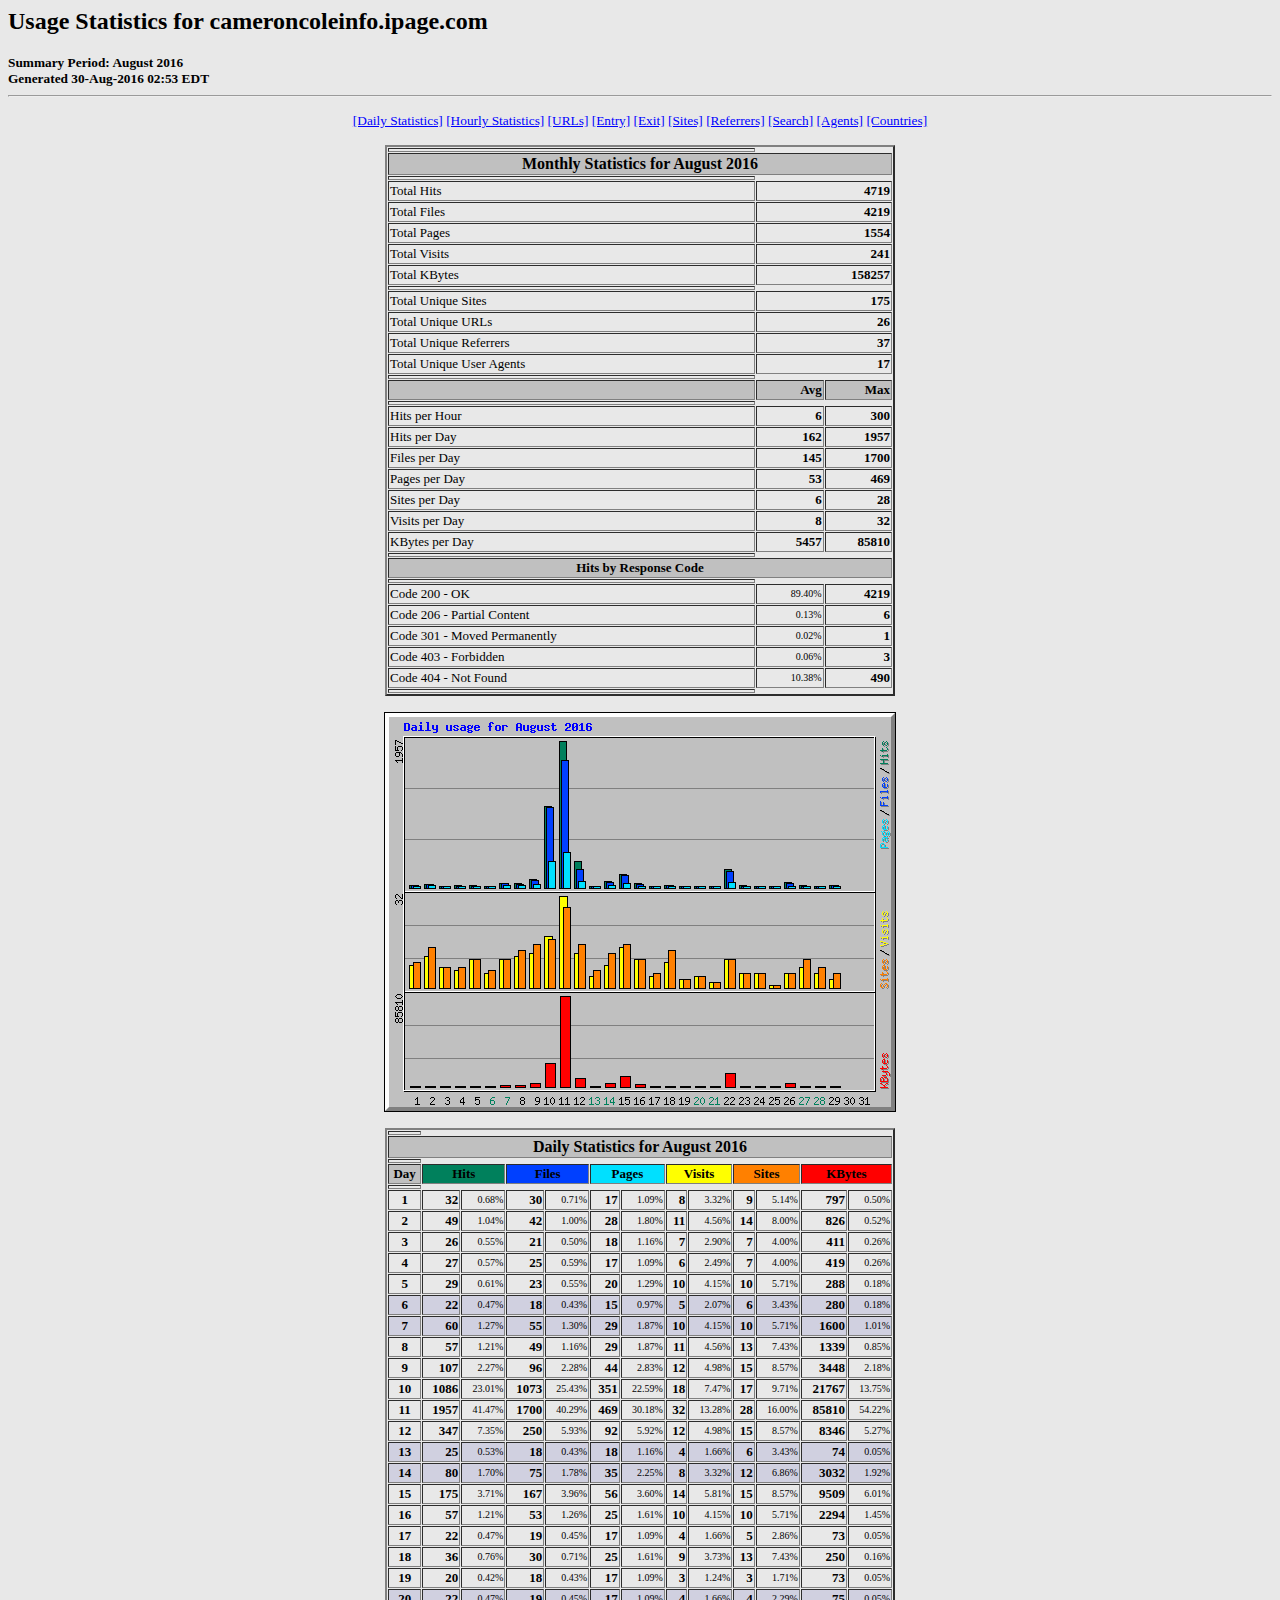
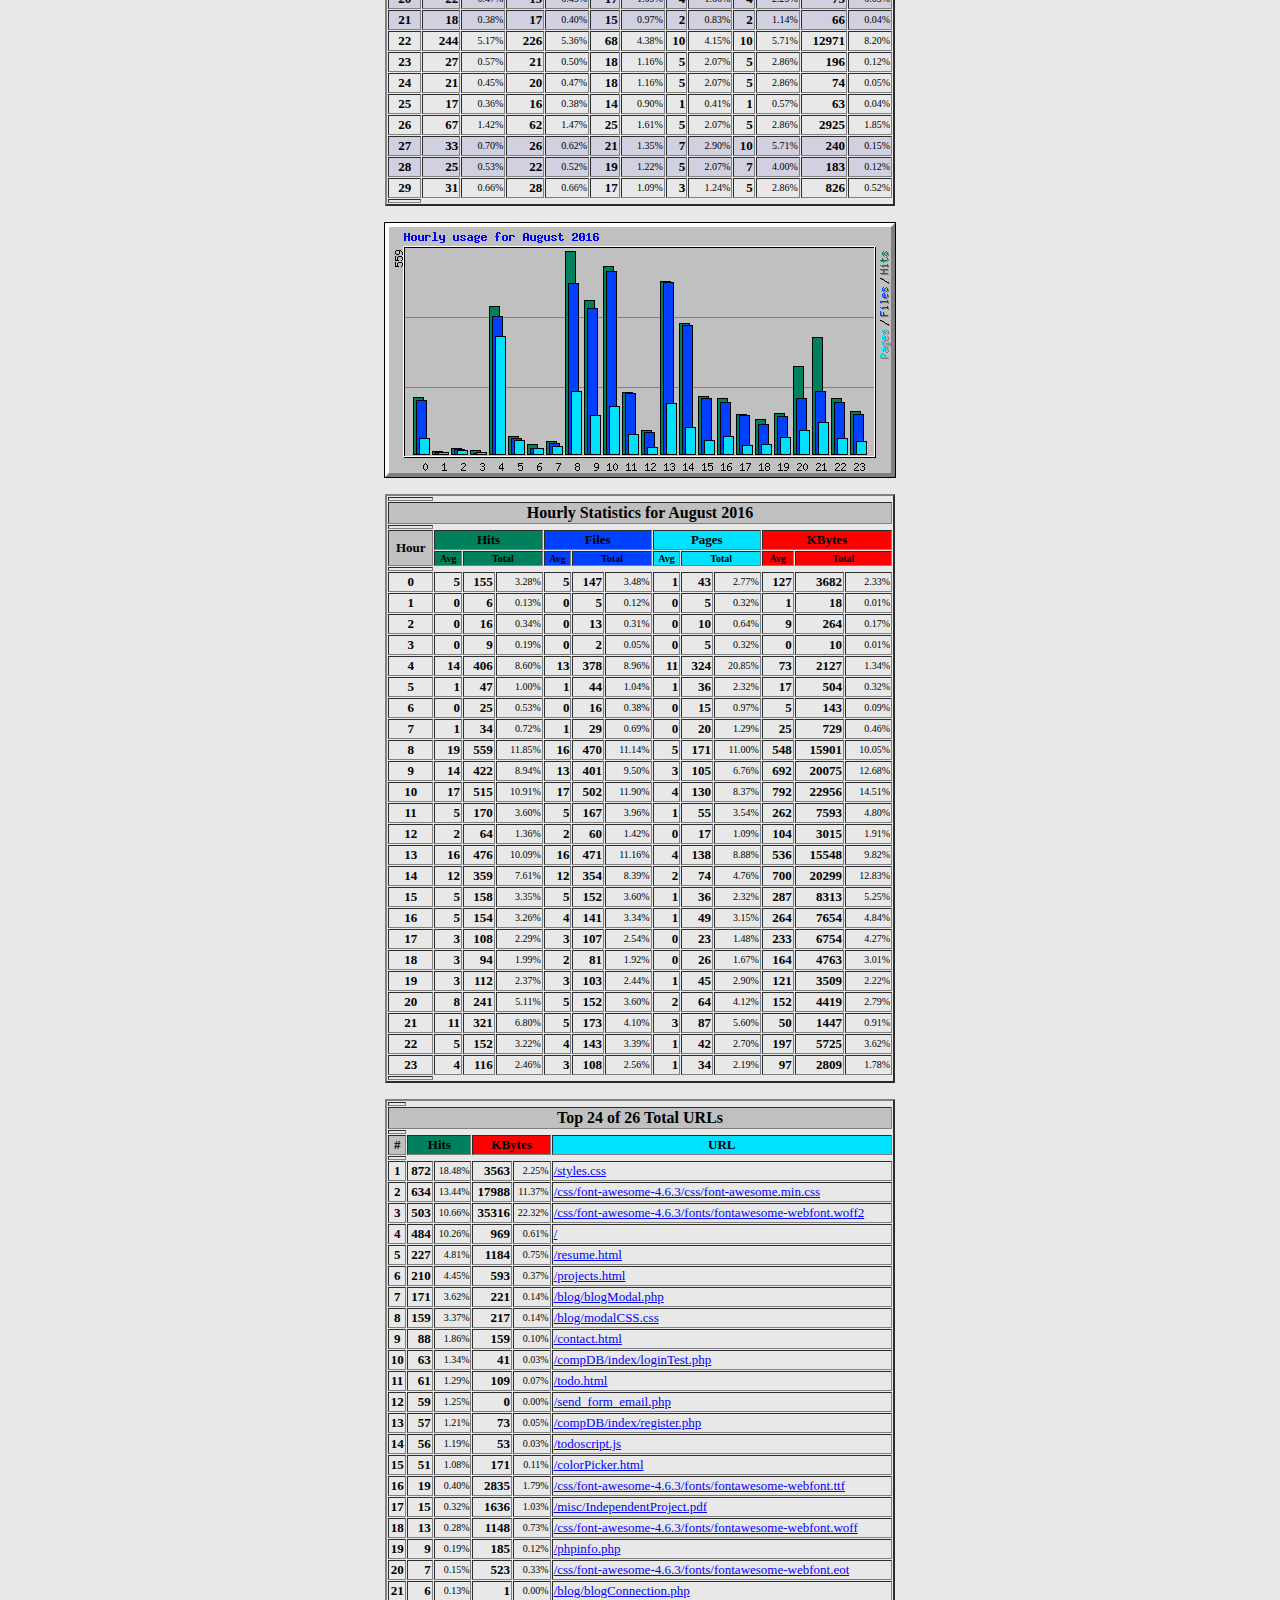
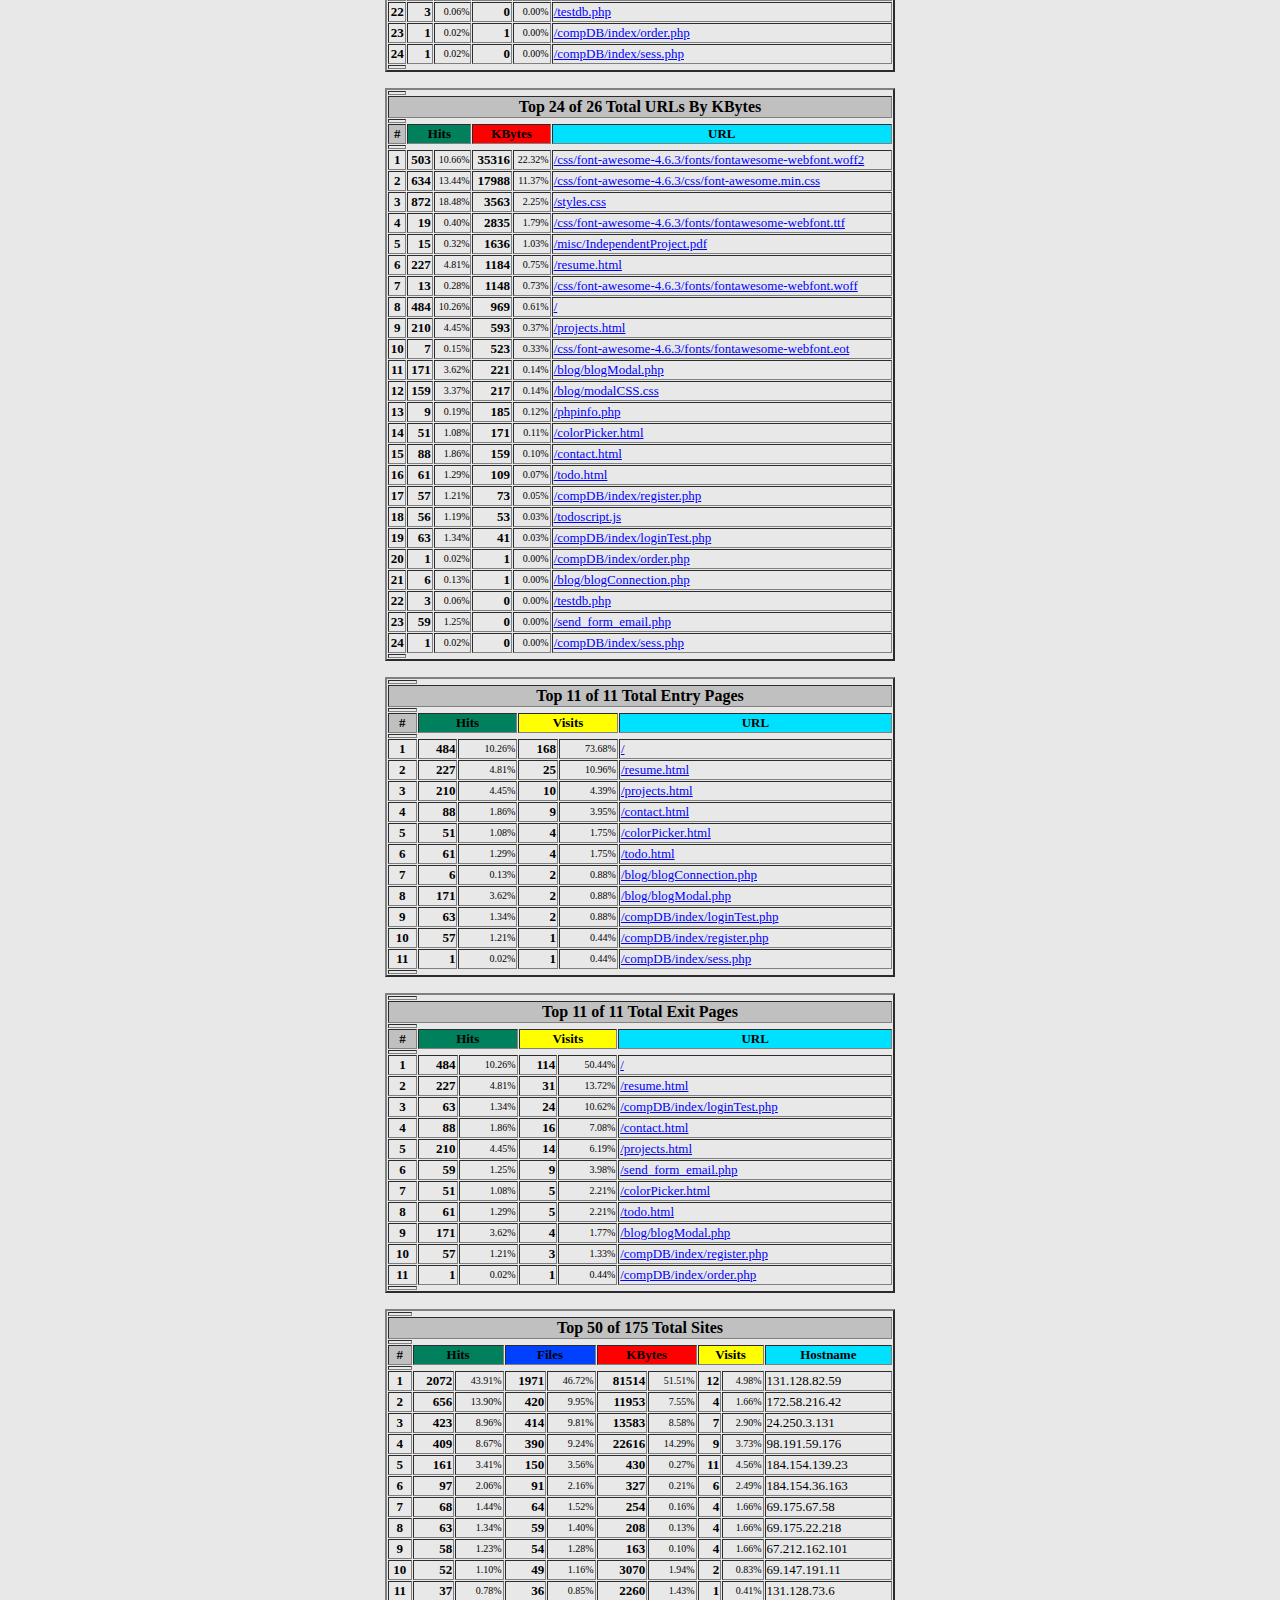
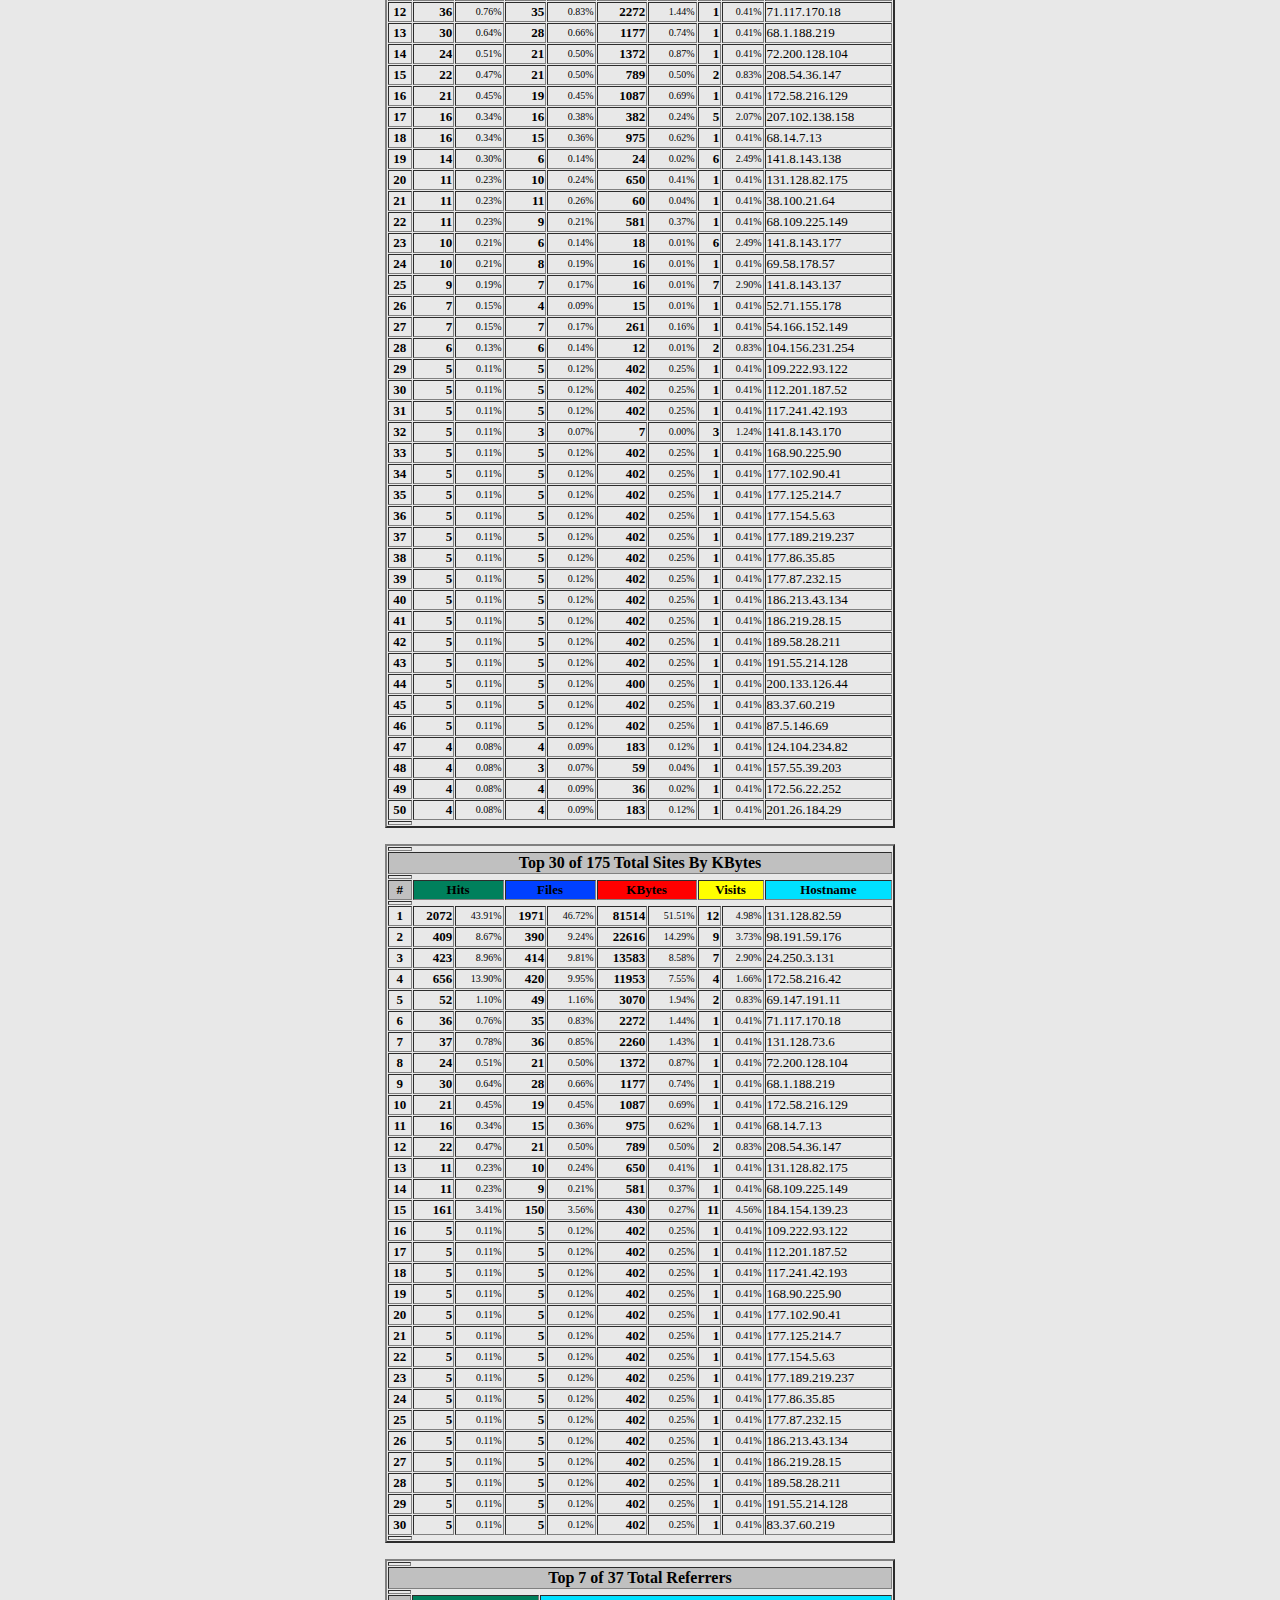
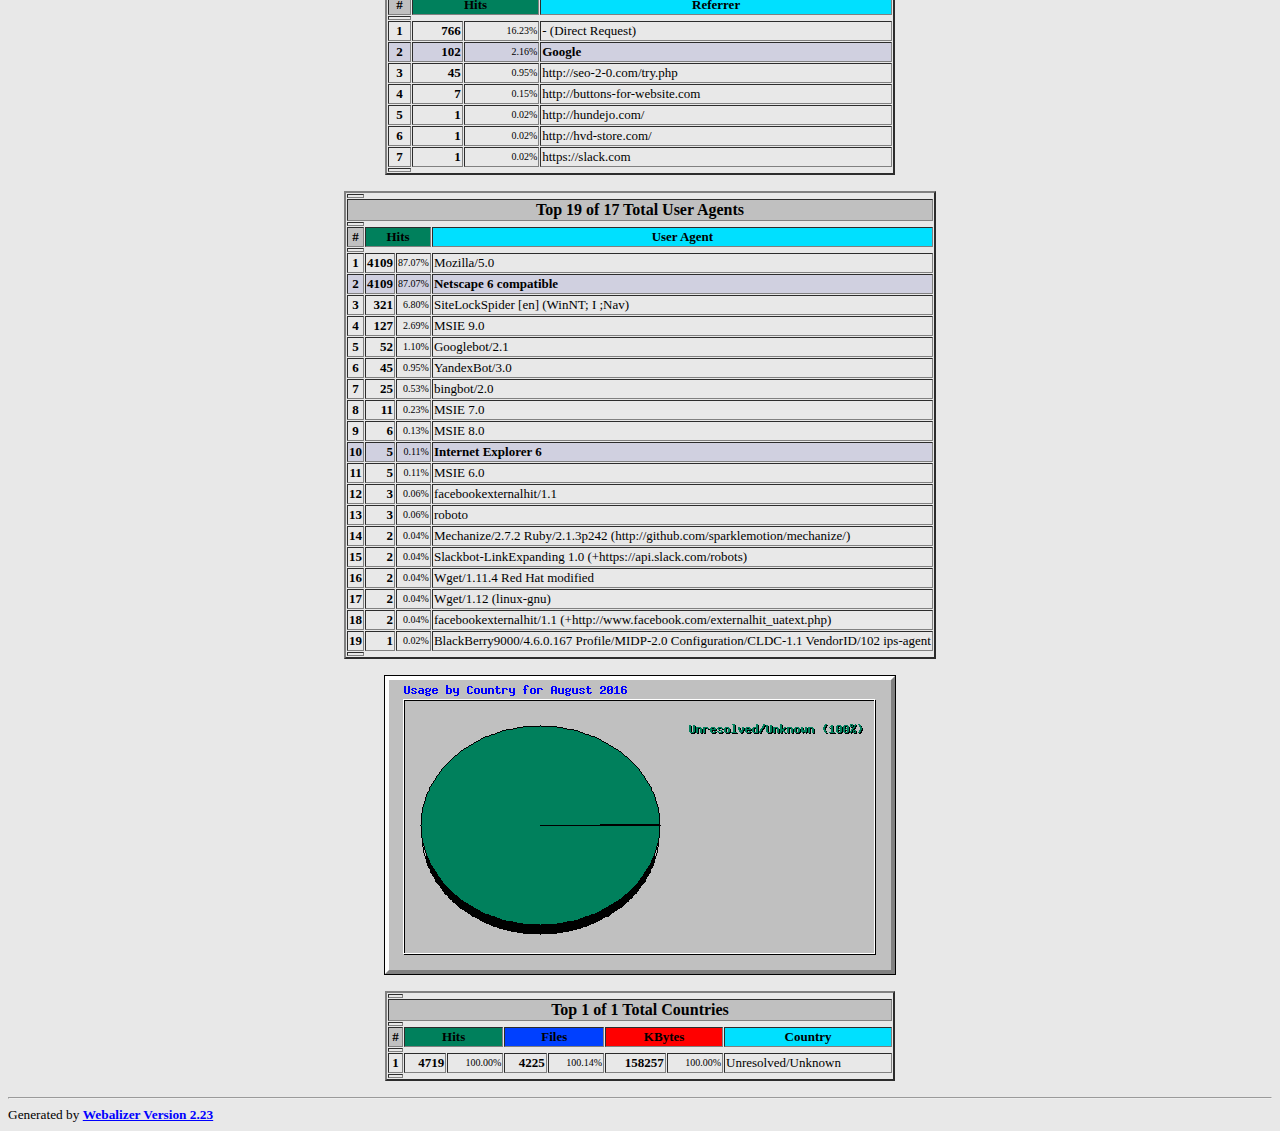
<file: stats/usage_201608.html>
<!DOCTYPE HTML PUBLIC "-//W3C//DTD HTML 4.0 Transitional//EN">

<!-- Generated by The Webalizer  Ver. 2.23-08 -->
<!--                                          -->
<!-- Copyright 1997-2013  Bradford L. Barrett -->
<!--                                          -->
<!-- Distributed under the GNU GPL  Version 2 -->
<!--        Full text may be found at:        -->
<!--         http://www.webalizer.org         -->
<!--                                          -->
<!--  Give the power back to the programmers  -->
<!--   Support the Free Software Foundation   -->
<!--           (http://www.fsf.org)           -->
<!--                                          -->
<!-- *** Generated: 30-Aug-2016 02:53 EDT *** -->

<HTML lang="en">
<HEAD>
 <TITLE>Usage Statistics for cameroncoleinfo.ipage.com - August 2016</TITLE>
</HEAD>

<BODY BGCOLOR="#E8E8E8" TEXT="#000000" LINK="#0000FF" VLINK="#FF0000">
<H2>Usage Statistics for cameroncoleinfo.ipage.com</H2>
<SMALL><STRONG>
Summary Period: August 2016<BR>
Generated 30-Aug-2016 02:53 EDT<BR>
</STRONG></SMALL>
<CENTER>
<HR>
<P>
<SMALL>
<A HREF="#DAYSTATS">[Daily Statistics]</A>
<A HREF="#HOURSTATS">[Hourly Statistics]</A>
<A HREF="#TOPURLS">[URLs]</A>
<A HREF="#TOPENTRY">[Entry]</A>
<A HREF="#TOPEXIT">[Exit]</A>
<A HREF="#TOPSITES">[Sites]</A>
<A HREF="#TOPREFS">[Referrers]</A>
<A HREF="#TOPSEARCH">[Search]</A>
<A HREF="#TOPAGENTS">[Agents]</A>
<A HREF="#TOPCTRYS">[Countries]</A>
</SMALL>
<P>
<TABLE WIDTH=510 BORDER=2 CELLSPACING=1 CELLPADDING=1>
<TR><TH HEIGHT=4></TH></TR>
<TR><TH COLSPAN=3 ALIGN=center BGCOLOR="#C0C0C0">Monthly Statistics for August 2016</TH></TR>
<TR><TH HEIGHT=4></TH></TR>
<TR><TD WIDTH=380><FONT SIZE="-1">Total Hits</FONT></TD>
<TD ALIGN=right COLSPAN=2><FONT SIZE="-1"><B>4719</B></FONT></TD></TR>
<TR><TD WIDTH=380><FONT SIZE="-1">Total Files</FONT></TD>
<TD ALIGN=right COLSPAN=2><FONT SIZE="-1"><B>4219</B></FONT></TD></TR>
<TR><TD WIDTH=380><FONT SIZE="-1">Total Pages</FONT></TD>
<TD ALIGN=right COLSPAN=2><FONT SIZE="-1"><B>1554</B></FONT></TD></TR>
<TR><TD WIDTH=380><FONT SIZE="-1">Total Visits</FONT></TD>
<TD ALIGN=right COLSPAN=2><FONT SIZE="-1"><B>241</B></FONT></TD></TR>
<TR><TD WIDTH=380><FONT SIZE="-1">Total KBytes</FONT></TD>
<TD ALIGN=right COLSPAN=2><FONT SIZE="-1"><B>158257</B></FONT></TD></TR>
<TR><TH HEIGHT=4></TH></TR>
<TR><TD WIDTH=380><FONT SIZE="-1">Total Unique Sites</FONT></TD>
<TD ALIGN=right COLSPAN=2><FONT SIZE="-1"><B>175</B></FONT></TD></TR>
<TR><TD WIDTH=380><FONT SIZE="-1">Total Unique URLs</FONT></TD>
<TD ALIGN=right COLSPAN=2><FONT SIZE="-1"><B>26</B></FONT></TD></TR>
<TR><TD WIDTH=380><FONT SIZE="-1">Total Unique Referrers</FONT></TD>
<TD ALIGN=right COLSPAN=2><FONT SIZE="-1"><B>37</B></FONT></TD></TR>
<TR><TD WIDTH=380><FONT SIZE="-1">Total Unique User Agents</FONT></TD>
<TD ALIGN=right COLSPAN=2><FONT SIZE="-1"><B>17</B></FONT></TD></TR>
<TR><TH HEIGHT=4></TH></TR>
<TR><TH WIDTH=380 BGCOLOR="#C0C0C0"><FONT SIZE=-1 COLOR="#C0C0C0">.</FONT></TH>
<TH WIDTH=65 BGCOLOR="#C0C0C0" ALIGN=right><FONT SIZE=-1>Avg </FONT></TH>
<TH WIDTH=65 BGCOLOR="#C0C0C0" ALIGN=right><FONT SIZE=-1>Max </FONT></TH></TR>
<TR><TH HEIGHT=4></TH></TR>
<TR><TD><FONT SIZE="-1">Hits per Hour</FONT></TD>
<TD ALIGN=right WIDTH=65><FONT SIZE="-1"><B>6</B></FONT></TD>
<TD WIDTH=65 ALIGN=right><FONT SIZE=-1><B>300</B></FONT></TD></TR>
<TR><TD><FONT SIZE="-1">Hits per Day</FONT></TD>
<TD ALIGN=right WIDTH=65><FONT SIZE="-1"><B>162</B></FONT></TD>
<TD WIDTH=65 ALIGN=right><FONT SIZE=-1><B>1957</B></FONT></TD></TR>
<TR><TD><FONT SIZE="-1">Files per Day</FONT></TD>
<TD ALIGN=right WIDTH=65><FONT SIZE="-1"><B>145</B></FONT></TD>
<TD WIDTH=65 ALIGN=right><FONT SIZE=-1><B>1700</B></FONT></TD></TR>
<TR><TD><FONT SIZE="-1">Pages per Day</FONT></TD>
<TD ALIGN=right WIDTH=65><FONT SIZE="-1"><B>53</B></FONT></TD>
<TD WIDTH=65 ALIGN=right><FONT SIZE=-1><B>469</B></FONT></TD></TR>
<TR><TD><FONT SIZE="-1">Sites per Day</FONT></TD>
<TD ALIGN=right WIDTH=65><FONT SIZE="-1"><B>6</B></FONT></TD>
<TD WIDTH=65 ALIGN=right><FONT SIZE=-1><B>28</B></FONT></TD></TR>
<TR><TD><FONT SIZE="-1">Visits per Day</FONT></TD>
<TD ALIGN=right WIDTH=65><FONT SIZE="-1"><B>8</B></FONT></TD>
<TD WIDTH=65 ALIGN=right><FONT SIZE=-1><B>32</B></FONT></TD></TR>
<TR><TD><FONT SIZE="-1">KBytes per Day</FONT></TD>
<TD ALIGN=right WIDTH=65><FONT SIZE="-1"><B>5457</B></FONT></TD>
<TD WIDTH=65 ALIGN=right><FONT SIZE=-1><B>85810</B></FONT></TD></TR>
<TR><TH HEIGHT=4></TH></TR>
<TR><TH COLSPAN=3 ALIGN=center BGCOLOR="#C0C0C0">
<FONT SIZE="-1">Hits by Response Code</FONT></TH></TR>
<TR><TH HEIGHT=4></TH></TR>
<TR><TD><FONT SIZE="-1">Code 200 - OK</FONT></TD>
<TD ALIGN=right><FONT SIZE="-2">89.40%</FONT></TD>
<TD ALIGN=right><FONT SIZE="-1"><B>4219</B></FONT></TD></TR>
<TR><TD><FONT SIZE="-1">Code 206 - Partial Content</FONT></TD>
<TD ALIGN=right><FONT SIZE="-2">0.13%</FONT></TD>
<TD ALIGN=right><FONT SIZE="-1"><B>6</B></FONT></TD></TR>
<TR><TD><FONT SIZE="-1">Code 301 - Moved Permanently</FONT></TD>
<TD ALIGN=right><FONT SIZE="-2">0.02%</FONT></TD>
<TD ALIGN=right><FONT SIZE="-1"><B>1</B></FONT></TD></TR>
<TR><TD><FONT SIZE="-1">Code 403 - Forbidden</FONT></TD>
<TD ALIGN=right><FONT SIZE="-2">0.06%</FONT></TD>
<TD ALIGN=right><FONT SIZE="-1"><B>3</B></FONT></TD></TR>
<TR><TD><FONT SIZE="-1">Code 404 - Not Found</FONT></TD>
<TD ALIGN=right><FONT SIZE="-2">10.38%</FONT></TD>
<TD ALIGN=right><FONT SIZE="-1"><B>490</B></FONT></TD></TR>
<TR><TH HEIGHT=4></TH></TR>
</TABLE>
<P>
<A NAME="DAYSTATS"></A>
<IMG SRC="daily_usage_201608.png" ALT="Daily usage for August 2016" HEIGHT=400 WIDTH=512><P>
<TABLE WIDTH=510 BORDER=2 CELLSPACING=1 CELLPADDING=1>
<TR><TH HEIGHT=4></TH></TR>
<TR><TH BGCOLOR="#C0C0C0" COLSPAN=13 ALIGN=center>Daily Statistics for August 2016</TH></TR>
<TR><TH HEIGHT=4></TH></TR>
<TR><TH ALIGN=center BGCOLOR="#C0C0C0"><FONT SIZE="-1">Day</FONT></TH>
<TH ALIGN=center BGCOLOR="#00805c" COLSPAN=2><FONT SIZE="-1">Hits</FONT></TH>
<TH ALIGN=center BGCOLOR="#0040ff" COLSPAN=2><FONT SIZE="-1">Files</FONT></TH>
<TH ALIGN=center BGCOLOR="#00e0ff" COLSPAN=2><FONT SIZE="-1">Pages</FONT></TH>
<TH ALIGN=center BGCOLOR="#ffff00" COLSPAN=2><FONT SIZE="-1">Visits</FONT></TH>
<TH ALIGN=center BGCOLOR="#ff8000" COLSPAN=2><FONT SIZE="-1">Sites</FONT></TH>
<TH ALIGN=center BGCOLOR="#ff0000" COLSPAN=2><FONT SIZE="-1">KBytes</FONT></TH></TR>
<TR><TH HEIGHT=4></TH></TR>
<TR><TD ALIGN=center><FONT SIZE="-1"><B>1</B></FONT></TD>
<TD ALIGN=right><FONT SIZE="-1"><B>32</B></FONT></TD>
<TD ALIGN=right><FONT SIZE="-2">0.68%</FONT></TD>
<TD ALIGN=right><FONT SIZE="-1"><B>30</B></FONT></TD>
<TD ALIGN=right><FONT SIZE="-2">0.71%</FONT></TD>
<TD ALIGN=right><FONT SIZE="-1"><B>17</B></FONT></TD>
<TD ALIGN=right><FONT SIZE="-2">1.09%</FONT></TD>
<TD ALIGN=right><FONT SIZE="-1"><B>8</B></FONT></TD>
<TD ALIGN=right><FONT SIZE="-2">3.32%</FONT></TD>
<TD ALIGN=right><FONT SIZE="-1"><B>9</B></FONT></TD>
<TD ALIGN=right><FONT SIZE="-2">5.14%</FONT></TD>
<TD ALIGN=right><FONT SIZE="-1"><B>797</B></FONT></TD>
<TD ALIGN=right><FONT SIZE="-2">0.50%</FONT></TD></TR>
<TR><TD ALIGN=center><FONT SIZE="-1"><B>2</B></FONT></TD>
<TD ALIGN=right><FONT SIZE="-1"><B>49</B></FONT></TD>
<TD ALIGN=right><FONT SIZE="-2">1.04%</FONT></TD>
<TD ALIGN=right><FONT SIZE="-1"><B>42</B></FONT></TD>
<TD ALIGN=right><FONT SIZE="-2">1.00%</FONT></TD>
<TD ALIGN=right><FONT SIZE="-1"><B>28</B></FONT></TD>
<TD ALIGN=right><FONT SIZE="-2">1.80%</FONT></TD>
<TD ALIGN=right><FONT SIZE="-1"><B>11</B></FONT></TD>
<TD ALIGN=right><FONT SIZE="-2">4.56%</FONT></TD>
<TD ALIGN=right><FONT SIZE="-1"><B>14</B></FONT></TD>
<TD ALIGN=right><FONT SIZE="-2">8.00%</FONT></TD>
<TD ALIGN=right><FONT SIZE="-1"><B>826</B></FONT></TD>
<TD ALIGN=right><FONT SIZE="-2">0.52%</FONT></TD></TR>
<TR><TD ALIGN=center><FONT SIZE="-1"><B>3</B></FONT></TD>
<TD ALIGN=right><FONT SIZE="-1"><B>26</B></FONT></TD>
<TD ALIGN=right><FONT SIZE="-2">0.55%</FONT></TD>
<TD ALIGN=right><FONT SIZE="-1"><B>21</B></FONT></TD>
<TD ALIGN=right><FONT SIZE="-2">0.50%</FONT></TD>
<TD ALIGN=right><FONT SIZE="-1"><B>18</B></FONT></TD>
<TD ALIGN=right><FONT SIZE="-2">1.16%</FONT></TD>
<TD ALIGN=right><FONT SIZE="-1"><B>7</B></FONT></TD>
<TD ALIGN=right><FONT SIZE="-2">2.90%</FONT></TD>
<TD ALIGN=right><FONT SIZE="-1"><B>7</B></FONT></TD>
<TD ALIGN=right><FONT SIZE="-2">4.00%</FONT></TD>
<TD ALIGN=right><FONT SIZE="-1"><B>411</B></FONT></TD>
<TD ALIGN=right><FONT SIZE="-2">0.26%</FONT></TD></TR>
<TR><TD ALIGN=center><FONT SIZE="-1"><B>4</B></FONT></TD>
<TD ALIGN=right><FONT SIZE="-1"><B>27</B></FONT></TD>
<TD ALIGN=right><FONT SIZE="-2">0.57%</FONT></TD>
<TD ALIGN=right><FONT SIZE="-1"><B>25</B></FONT></TD>
<TD ALIGN=right><FONT SIZE="-2">0.59%</FONT></TD>
<TD ALIGN=right><FONT SIZE="-1"><B>17</B></FONT></TD>
<TD ALIGN=right><FONT SIZE="-2">1.09%</FONT></TD>
<TD ALIGN=right><FONT SIZE="-1"><B>6</B></FONT></TD>
<TD ALIGN=right><FONT SIZE="-2">2.49%</FONT></TD>
<TD ALIGN=right><FONT SIZE="-1"><B>7</B></FONT></TD>
<TD ALIGN=right><FONT SIZE="-2">4.00%</FONT></TD>
<TD ALIGN=right><FONT SIZE="-1"><B>419</B></FONT></TD>
<TD ALIGN=right><FONT SIZE="-2">0.26%</FONT></TD></TR>
<TR><TD ALIGN=center><FONT SIZE="-1"><B>5</B></FONT></TD>
<TD ALIGN=right><FONT SIZE="-1"><B>29</B></FONT></TD>
<TD ALIGN=right><FONT SIZE="-2">0.61%</FONT></TD>
<TD ALIGN=right><FONT SIZE="-1"><B>23</B></FONT></TD>
<TD ALIGN=right><FONT SIZE="-2">0.55%</FONT></TD>
<TD ALIGN=right><FONT SIZE="-1"><B>20</B></FONT></TD>
<TD ALIGN=right><FONT SIZE="-2">1.29%</FONT></TD>
<TD ALIGN=right><FONT SIZE="-1"><B>10</B></FONT></TD>
<TD ALIGN=right><FONT SIZE="-2">4.15%</FONT></TD>
<TD ALIGN=right><FONT SIZE="-1"><B>10</B></FONT></TD>
<TD ALIGN=right><FONT SIZE="-2">5.71%</FONT></TD>
<TD ALIGN=right><FONT SIZE="-1"><B>288</B></FONT></TD>
<TD ALIGN=right><FONT SIZE="-2">0.18%</FONT></TD></TR>
<TR BGCOLOR="#D0D0E0"><TD ALIGN=center><FONT SIZE="-1"><B>6</B></FONT></TD>
<TD ALIGN=right><FONT SIZE="-1"><B>22</B></FONT></TD>
<TD ALIGN=right><FONT SIZE="-2">0.47%</FONT></TD>
<TD ALIGN=right><FONT SIZE="-1"><B>18</B></FONT></TD>
<TD ALIGN=right><FONT SIZE="-2">0.43%</FONT></TD>
<TD ALIGN=right><FONT SIZE="-1"><B>15</B></FONT></TD>
<TD ALIGN=right><FONT SIZE="-2">0.97%</FONT></TD>
<TD ALIGN=right><FONT SIZE="-1"><B>5</B></FONT></TD>
<TD ALIGN=right><FONT SIZE="-2">2.07%</FONT></TD>
<TD ALIGN=right><FONT SIZE="-1"><B>6</B></FONT></TD>
<TD ALIGN=right><FONT SIZE="-2">3.43%</FONT></TD>
<TD ALIGN=right><FONT SIZE="-1"><B>280</B></FONT></TD>
<TD ALIGN=right><FONT SIZE="-2">0.18%</FONT></TD></TR>
<TR BGCOLOR="#D0D0E0"><TD ALIGN=center><FONT SIZE="-1"><B>7</B></FONT></TD>
<TD ALIGN=right><FONT SIZE="-1"><B>60</B></FONT></TD>
<TD ALIGN=right><FONT SIZE="-2">1.27%</FONT></TD>
<TD ALIGN=right><FONT SIZE="-1"><B>55</B></FONT></TD>
<TD ALIGN=right><FONT SIZE="-2">1.30%</FONT></TD>
<TD ALIGN=right><FONT SIZE="-1"><B>29</B></FONT></TD>
<TD ALIGN=right><FONT SIZE="-2">1.87%</FONT></TD>
<TD ALIGN=right><FONT SIZE="-1"><B>10</B></FONT></TD>
<TD ALIGN=right><FONT SIZE="-2">4.15%</FONT></TD>
<TD ALIGN=right><FONT SIZE="-1"><B>10</B></FONT></TD>
<TD ALIGN=right><FONT SIZE="-2">5.71%</FONT></TD>
<TD ALIGN=right><FONT SIZE="-1"><B>1600</B></FONT></TD>
<TD ALIGN=right><FONT SIZE="-2">1.01%</FONT></TD></TR>
<TR><TD ALIGN=center><FONT SIZE="-1"><B>8</B></FONT></TD>
<TD ALIGN=right><FONT SIZE="-1"><B>57</B></FONT></TD>
<TD ALIGN=right><FONT SIZE="-2">1.21%</FONT></TD>
<TD ALIGN=right><FONT SIZE="-1"><B>49</B></FONT></TD>
<TD ALIGN=right><FONT SIZE="-2">1.16%</FONT></TD>
<TD ALIGN=right><FONT SIZE="-1"><B>29</B></FONT></TD>
<TD ALIGN=right><FONT SIZE="-2">1.87%</FONT></TD>
<TD ALIGN=right><FONT SIZE="-1"><B>11</B></FONT></TD>
<TD ALIGN=right><FONT SIZE="-2">4.56%</FONT></TD>
<TD ALIGN=right><FONT SIZE="-1"><B>13</B></FONT></TD>
<TD ALIGN=right><FONT SIZE="-2">7.43%</FONT></TD>
<TD ALIGN=right><FONT SIZE="-1"><B>1339</B></FONT></TD>
<TD ALIGN=right><FONT SIZE="-2">0.85%</FONT></TD></TR>
<TR><TD ALIGN=center><FONT SIZE="-1"><B>9</B></FONT></TD>
<TD ALIGN=right><FONT SIZE="-1"><B>107</B></FONT></TD>
<TD ALIGN=right><FONT SIZE="-2">2.27%</FONT></TD>
<TD ALIGN=right><FONT SIZE="-1"><B>96</B></FONT></TD>
<TD ALIGN=right><FONT SIZE="-2">2.28%</FONT></TD>
<TD ALIGN=right><FONT SIZE="-1"><B>44</B></FONT></TD>
<TD ALIGN=right><FONT SIZE="-2">2.83%</FONT></TD>
<TD ALIGN=right><FONT SIZE="-1"><B>12</B></FONT></TD>
<TD ALIGN=right><FONT SIZE="-2">4.98%</FONT></TD>
<TD ALIGN=right><FONT SIZE="-1"><B>15</B></FONT></TD>
<TD ALIGN=right><FONT SIZE="-2">8.57%</FONT></TD>
<TD ALIGN=right><FONT SIZE="-1"><B>3448</B></FONT></TD>
<TD ALIGN=right><FONT SIZE="-2">2.18%</FONT></TD></TR>
<TR><TD ALIGN=center><FONT SIZE="-1"><B>10</B></FONT></TD>
<TD ALIGN=right><FONT SIZE="-1"><B>1086</B></FONT></TD>
<TD ALIGN=right><FONT SIZE="-2">23.01%</FONT></TD>
<TD ALIGN=right><FONT SIZE="-1"><B>1073</B></FONT></TD>
<TD ALIGN=right><FONT SIZE="-2">25.43%</FONT></TD>
<TD ALIGN=right><FONT SIZE="-1"><B>351</B></FONT></TD>
<TD ALIGN=right><FONT SIZE="-2">22.59%</FONT></TD>
<TD ALIGN=right><FONT SIZE="-1"><B>18</B></FONT></TD>
<TD ALIGN=right><FONT SIZE="-2">7.47%</FONT></TD>
<TD ALIGN=right><FONT SIZE="-1"><B>17</B></FONT></TD>
<TD ALIGN=right><FONT SIZE="-2">9.71%</FONT></TD>
<TD ALIGN=right><FONT SIZE="-1"><B>21767</B></FONT></TD>
<TD ALIGN=right><FONT SIZE="-2">13.75%</FONT></TD></TR>
<TR><TD ALIGN=center><FONT SIZE="-1"><B>11</B></FONT></TD>
<TD ALIGN=right><FONT SIZE="-1"><B>1957</B></FONT></TD>
<TD ALIGN=right><FONT SIZE="-2">41.47%</FONT></TD>
<TD ALIGN=right><FONT SIZE="-1"><B>1700</B></FONT></TD>
<TD ALIGN=right><FONT SIZE="-2">40.29%</FONT></TD>
<TD ALIGN=right><FONT SIZE="-1"><B>469</B></FONT></TD>
<TD ALIGN=right><FONT SIZE="-2">30.18%</FONT></TD>
<TD ALIGN=right><FONT SIZE="-1"><B>32</B></FONT></TD>
<TD ALIGN=right><FONT SIZE="-2">13.28%</FONT></TD>
<TD ALIGN=right><FONT SIZE="-1"><B>28</B></FONT></TD>
<TD ALIGN=right><FONT SIZE="-2">16.00%</FONT></TD>
<TD ALIGN=right><FONT SIZE="-1"><B>85810</B></FONT></TD>
<TD ALIGN=right><FONT SIZE="-2">54.22%</FONT></TD></TR>
<TR><TD ALIGN=center><FONT SIZE="-1"><B>12</B></FONT></TD>
<TD ALIGN=right><FONT SIZE="-1"><B>347</B></FONT></TD>
<TD ALIGN=right><FONT SIZE="-2">7.35%</FONT></TD>
<TD ALIGN=right><FONT SIZE="-1"><B>250</B></FONT></TD>
<TD ALIGN=right><FONT SIZE="-2">5.93%</FONT></TD>
<TD ALIGN=right><FONT SIZE="-1"><B>92</B></FONT></TD>
<TD ALIGN=right><FONT SIZE="-2">5.92%</FONT></TD>
<TD ALIGN=right><FONT SIZE="-1"><B>12</B></FONT></TD>
<TD ALIGN=right><FONT SIZE="-2">4.98%</FONT></TD>
<TD ALIGN=right><FONT SIZE="-1"><B>15</B></FONT></TD>
<TD ALIGN=right><FONT SIZE="-2">8.57%</FONT></TD>
<TD ALIGN=right><FONT SIZE="-1"><B>8346</B></FONT></TD>
<TD ALIGN=right><FONT SIZE="-2">5.27%</FONT></TD></TR>
<TR BGCOLOR="#D0D0E0"><TD ALIGN=center><FONT SIZE="-1"><B>13</B></FONT></TD>
<TD ALIGN=right><FONT SIZE="-1"><B>25</B></FONT></TD>
<TD ALIGN=right><FONT SIZE="-2">0.53%</FONT></TD>
<TD ALIGN=right><FONT SIZE="-1"><B>18</B></FONT></TD>
<TD ALIGN=right><FONT SIZE="-2">0.43%</FONT></TD>
<TD ALIGN=right><FONT SIZE="-1"><B>18</B></FONT></TD>
<TD ALIGN=right><FONT SIZE="-2">1.16%</FONT></TD>
<TD ALIGN=right><FONT SIZE="-1"><B>4</B></FONT></TD>
<TD ALIGN=right><FONT SIZE="-2">1.66%</FONT></TD>
<TD ALIGN=right><FONT SIZE="-1"><B>6</B></FONT></TD>
<TD ALIGN=right><FONT SIZE="-2">3.43%</FONT></TD>
<TD ALIGN=right><FONT SIZE="-1"><B>74</B></FONT></TD>
<TD ALIGN=right><FONT SIZE="-2">0.05%</FONT></TD></TR>
<TR BGCOLOR="#D0D0E0"><TD ALIGN=center><FONT SIZE="-1"><B>14</B></FONT></TD>
<TD ALIGN=right><FONT SIZE="-1"><B>80</B></FONT></TD>
<TD ALIGN=right><FONT SIZE="-2">1.70%</FONT></TD>
<TD ALIGN=right><FONT SIZE="-1"><B>75</B></FONT></TD>
<TD ALIGN=right><FONT SIZE="-2">1.78%</FONT></TD>
<TD ALIGN=right><FONT SIZE="-1"><B>35</B></FONT></TD>
<TD ALIGN=right><FONT SIZE="-2">2.25%</FONT></TD>
<TD ALIGN=right><FONT SIZE="-1"><B>8</B></FONT></TD>
<TD ALIGN=right><FONT SIZE="-2">3.32%</FONT></TD>
<TD ALIGN=right><FONT SIZE="-1"><B>12</B></FONT></TD>
<TD ALIGN=right><FONT SIZE="-2">6.86%</FONT></TD>
<TD ALIGN=right><FONT SIZE="-1"><B>3032</B></FONT></TD>
<TD ALIGN=right><FONT SIZE="-2">1.92%</FONT></TD></TR>
<TR><TD ALIGN=center><FONT SIZE="-1"><B>15</B></FONT></TD>
<TD ALIGN=right><FONT SIZE="-1"><B>175</B></FONT></TD>
<TD ALIGN=right><FONT SIZE="-2">3.71%</FONT></TD>
<TD ALIGN=right><FONT SIZE="-1"><B>167</B></FONT></TD>
<TD ALIGN=right><FONT SIZE="-2">3.96%</FONT></TD>
<TD ALIGN=right><FONT SIZE="-1"><B>56</B></FONT></TD>
<TD ALIGN=right><FONT SIZE="-2">3.60%</FONT></TD>
<TD ALIGN=right><FONT SIZE="-1"><B>14</B></FONT></TD>
<TD ALIGN=right><FONT SIZE="-2">5.81%</FONT></TD>
<TD ALIGN=right><FONT SIZE="-1"><B>15</B></FONT></TD>
<TD ALIGN=right><FONT SIZE="-2">8.57%</FONT></TD>
<TD ALIGN=right><FONT SIZE="-1"><B>9509</B></FONT></TD>
<TD ALIGN=right><FONT SIZE="-2">6.01%</FONT></TD></TR>
<TR><TD ALIGN=center><FONT SIZE="-1"><B>16</B></FONT></TD>
<TD ALIGN=right><FONT SIZE="-1"><B>57</B></FONT></TD>
<TD ALIGN=right><FONT SIZE="-2">1.21%</FONT></TD>
<TD ALIGN=right><FONT SIZE="-1"><B>53</B></FONT></TD>
<TD ALIGN=right><FONT SIZE="-2">1.26%</FONT></TD>
<TD ALIGN=right><FONT SIZE="-1"><B>25</B></FONT></TD>
<TD ALIGN=right><FONT SIZE="-2">1.61%</FONT></TD>
<TD ALIGN=right><FONT SIZE="-1"><B>10</B></FONT></TD>
<TD ALIGN=right><FONT SIZE="-2">4.15%</FONT></TD>
<TD ALIGN=right><FONT SIZE="-1"><B>10</B></FONT></TD>
<TD ALIGN=right><FONT SIZE="-2">5.71%</FONT></TD>
<TD ALIGN=right><FONT SIZE="-1"><B>2294</B></FONT></TD>
<TD ALIGN=right><FONT SIZE="-2">1.45%</FONT></TD></TR>
<TR><TD ALIGN=center><FONT SIZE="-1"><B>17</B></FONT></TD>
<TD ALIGN=right><FONT SIZE="-1"><B>22</B></FONT></TD>
<TD ALIGN=right><FONT SIZE="-2">0.47%</FONT></TD>
<TD ALIGN=right><FONT SIZE="-1"><B>19</B></FONT></TD>
<TD ALIGN=right><FONT SIZE="-2">0.45%</FONT></TD>
<TD ALIGN=right><FONT SIZE="-1"><B>17</B></FONT></TD>
<TD ALIGN=right><FONT SIZE="-2">1.09%</FONT></TD>
<TD ALIGN=right><FONT SIZE="-1"><B>4</B></FONT></TD>
<TD ALIGN=right><FONT SIZE="-2">1.66%</FONT></TD>
<TD ALIGN=right><FONT SIZE="-1"><B>5</B></FONT></TD>
<TD ALIGN=right><FONT SIZE="-2">2.86%</FONT></TD>
<TD ALIGN=right><FONT SIZE="-1"><B>73</B></FONT></TD>
<TD ALIGN=right><FONT SIZE="-2">0.05%</FONT></TD></TR>
<TR><TD ALIGN=center><FONT SIZE="-1"><B>18</B></FONT></TD>
<TD ALIGN=right><FONT SIZE="-1"><B>36</B></FONT></TD>
<TD ALIGN=right><FONT SIZE="-2">0.76%</FONT></TD>
<TD ALIGN=right><FONT SIZE="-1"><B>30</B></FONT></TD>
<TD ALIGN=right><FONT SIZE="-2">0.71%</FONT></TD>
<TD ALIGN=right><FONT SIZE="-1"><B>25</B></FONT></TD>
<TD ALIGN=right><FONT SIZE="-2">1.61%</FONT></TD>
<TD ALIGN=right><FONT SIZE="-1"><B>9</B></FONT></TD>
<TD ALIGN=right><FONT SIZE="-2">3.73%</FONT></TD>
<TD ALIGN=right><FONT SIZE="-1"><B>13</B></FONT></TD>
<TD ALIGN=right><FONT SIZE="-2">7.43%</FONT></TD>
<TD ALIGN=right><FONT SIZE="-1"><B>250</B></FONT></TD>
<TD ALIGN=right><FONT SIZE="-2">0.16%</FONT></TD></TR>
<TR><TD ALIGN=center><FONT SIZE="-1"><B>19</B></FONT></TD>
<TD ALIGN=right><FONT SIZE="-1"><B>20</B></FONT></TD>
<TD ALIGN=right><FONT SIZE="-2">0.42%</FONT></TD>
<TD ALIGN=right><FONT SIZE="-1"><B>18</B></FONT></TD>
<TD ALIGN=right><FONT SIZE="-2">0.43%</FONT></TD>
<TD ALIGN=right><FONT SIZE="-1"><B>17</B></FONT></TD>
<TD ALIGN=right><FONT SIZE="-2">1.09%</FONT></TD>
<TD ALIGN=right><FONT SIZE="-1"><B>3</B></FONT></TD>
<TD ALIGN=right><FONT SIZE="-2">1.24%</FONT></TD>
<TD ALIGN=right><FONT SIZE="-1"><B>3</B></FONT></TD>
<TD ALIGN=right><FONT SIZE="-2">1.71%</FONT></TD>
<TD ALIGN=right><FONT SIZE="-1"><B>73</B></FONT></TD>
<TD ALIGN=right><FONT SIZE="-2">0.05%</FONT></TD></TR>
<TR BGCOLOR="#D0D0E0"><TD ALIGN=center><FONT SIZE="-1"><B>20</B></FONT></TD>
<TD ALIGN=right><FONT SIZE="-1"><B>22</B></FONT></TD>
<TD ALIGN=right><FONT SIZE="-2">0.47%</FONT></TD>
<TD ALIGN=right><FONT SIZE="-1"><B>19</B></FONT></TD>
<TD ALIGN=right><FONT SIZE="-2">0.45%</FONT></TD>
<TD ALIGN=right><FONT SIZE="-1"><B>17</B></FONT></TD>
<TD ALIGN=right><FONT SIZE="-2">1.09%</FONT></TD>
<TD ALIGN=right><FONT SIZE="-1"><B>4</B></FONT></TD>
<TD ALIGN=right><FONT SIZE="-2">1.66%</FONT></TD>
<TD ALIGN=right><FONT SIZE="-1"><B>4</B></FONT></TD>
<TD ALIGN=right><FONT SIZE="-2">2.29%</FONT></TD>
<TD ALIGN=right><FONT SIZE="-1"><B>75</B></FONT></TD>
<TD ALIGN=right><FONT SIZE="-2">0.05%</FONT></TD></TR>
<TR BGCOLOR="#D0D0E0"><TD ALIGN=center><FONT SIZE="-1"><B>21</B></FONT></TD>
<TD ALIGN=right><FONT SIZE="-1"><B>18</B></FONT></TD>
<TD ALIGN=right><FONT SIZE="-2">0.38%</FONT></TD>
<TD ALIGN=right><FONT SIZE="-1"><B>17</B></FONT></TD>
<TD ALIGN=right><FONT SIZE="-2">0.40%</FONT></TD>
<TD ALIGN=right><FONT SIZE="-1"><B>15</B></FONT></TD>
<TD ALIGN=right><FONT SIZE="-2">0.97%</FONT></TD>
<TD ALIGN=right><FONT SIZE="-1"><B>2</B></FONT></TD>
<TD ALIGN=right><FONT SIZE="-2">0.83%</FONT></TD>
<TD ALIGN=right><FONT SIZE="-1"><B>2</B></FONT></TD>
<TD ALIGN=right><FONT SIZE="-2">1.14%</FONT></TD>
<TD ALIGN=right><FONT SIZE="-1"><B>66</B></FONT></TD>
<TD ALIGN=right><FONT SIZE="-2">0.04%</FONT></TD></TR>
<TR><TD ALIGN=center><FONT SIZE="-1"><B>22</B></FONT></TD>
<TD ALIGN=right><FONT SIZE="-1"><B>244</B></FONT></TD>
<TD ALIGN=right><FONT SIZE="-2">5.17%</FONT></TD>
<TD ALIGN=right><FONT SIZE="-1"><B>226</B></FONT></TD>
<TD ALIGN=right><FONT SIZE="-2">5.36%</FONT></TD>
<TD ALIGN=right><FONT SIZE="-1"><B>68</B></FONT></TD>
<TD ALIGN=right><FONT SIZE="-2">4.38%</FONT></TD>
<TD ALIGN=right><FONT SIZE="-1"><B>10</B></FONT></TD>
<TD ALIGN=right><FONT SIZE="-2">4.15%</FONT></TD>
<TD ALIGN=right><FONT SIZE="-1"><B>10</B></FONT></TD>
<TD ALIGN=right><FONT SIZE="-2">5.71%</FONT></TD>
<TD ALIGN=right><FONT SIZE="-1"><B>12971</B></FONT></TD>
<TD ALIGN=right><FONT SIZE="-2">8.20%</FONT></TD></TR>
<TR><TD ALIGN=center><FONT SIZE="-1"><B>23</B></FONT></TD>
<TD ALIGN=right><FONT SIZE="-1"><B>27</B></FONT></TD>
<TD ALIGN=right><FONT SIZE="-2">0.57%</FONT></TD>
<TD ALIGN=right><FONT SIZE="-1"><B>21</B></FONT></TD>
<TD ALIGN=right><FONT SIZE="-2">0.50%</FONT></TD>
<TD ALIGN=right><FONT SIZE="-1"><B>18</B></FONT></TD>
<TD ALIGN=right><FONT SIZE="-2">1.16%</FONT></TD>
<TD ALIGN=right><FONT SIZE="-1"><B>5</B></FONT></TD>
<TD ALIGN=right><FONT SIZE="-2">2.07%</FONT></TD>
<TD ALIGN=right><FONT SIZE="-1"><B>5</B></FONT></TD>
<TD ALIGN=right><FONT SIZE="-2">2.86%</FONT></TD>
<TD ALIGN=right><FONT SIZE="-1"><B>196</B></FONT></TD>
<TD ALIGN=right><FONT SIZE="-2">0.12%</FONT></TD></TR>
<TR><TD ALIGN=center><FONT SIZE="-1"><B>24</B></FONT></TD>
<TD ALIGN=right><FONT SIZE="-1"><B>21</B></FONT></TD>
<TD ALIGN=right><FONT SIZE="-2">0.45%</FONT></TD>
<TD ALIGN=right><FONT SIZE="-1"><B>20</B></FONT></TD>
<TD ALIGN=right><FONT SIZE="-2">0.47%</FONT></TD>
<TD ALIGN=right><FONT SIZE="-1"><B>18</B></FONT></TD>
<TD ALIGN=right><FONT SIZE="-2">1.16%</FONT></TD>
<TD ALIGN=right><FONT SIZE="-1"><B>5</B></FONT></TD>
<TD ALIGN=right><FONT SIZE="-2">2.07%</FONT></TD>
<TD ALIGN=right><FONT SIZE="-1"><B>5</B></FONT></TD>
<TD ALIGN=right><FONT SIZE="-2">2.86%</FONT></TD>
<TD ALIGN=right><FONT SIZE="-1"><B>74</B></FONT></TD>
<TD ALIGN=right><FONT SIZE="-2">0.05%</FONT></TD></TR>
<TR><TD ALIGN=center><FONT SIZE="-1"><B>25</B></FONT></TD>
<TD ALIGN=right><FONT SIZE="-1"><B>17</B></FONT></TD>
<TD ALIGN=right><FONT SIZE="-2">0.36%</FONT></TD>
<TD ALIGN=right><FONT SIZE="-1"><B>16</B></FONT></TD>
<TD ALIGN=right><FONT SIZE="-2">0.38%</FONT></TD>
<TD ALIGN=right><FONT SIZE="-1"><B>14</B></FONT></TD>
<TD ALIGN=right><FONT SIZE="-2">0.90%</FONT></TD>
<TD ALIGN=right><FONT SIZE="-1"><B>1</B></FONT></TD>
<TD ALIGN=right><FONT SIZE="-2">0.41%</FONT></TD>
<TD ALIGN=right><FONT SIZE="-1"><B>1</B></FONT></TD>
<TD ALIGN=right><FONT SIZE="-2">0.57%</FONT></TD>
<TD ALIGN=right><FONT SIZE="-1"><B>63</B></FONT></TD>
<TD ALIGN=right><FONT SIZE="-2">0.04%</FONT></TD></TR>
<TR><TD ALIGN=center><FONT SIZE="-1"><B>26</B></FONT></TD>
<TD ALIGN=right><FONT SIZE="-1"><B>67</B></FONT></TD>
<TD ALIGN=right><FONT SIZE="-2">1.42%</FONT></TD>
<TD ALIGN=right><FONT SIZE="-1"><B>62</B></FONT></TD>
<TD ALIGN=right><FONT SIZE="-2">1.47%</FONT></TD>
<TD ALIGN=right><FONT SIZE="-1"><B>25</B></FONT></TD>
<TD ALIGN=right><FONT SIZE="-2">1.61%</FONT></TD>
<TD ALIGN=right><FONT SIZE="-1"><B>5</B></FONT></TD>
<TD ALIGN=right><FONT SIZE="-2">2.07%</FONT></TD>
<TD ALIGN=right><FONT SIZE="-1"><B>5</B></FONT></TD>
<TD ALIGN=right><FONT SIZE="-2">2.86%</FONT></TD>
<TD ALIGN=right><FONT SIZE="-1"><B>2925</B></FONT></TD>
<TD ALIGN=right><FONT SIZE="-2">1.85%</FONT></TD></TR>
<TR BGCOLOR="#D0D0E0"><TD ALIGN=center><FONT SIZE="-1"><B>27</B></FONT></TD>
<TD ALIGN=right><FONT SIZE="-1"><B>33</B></FONT></TD>
<TD ALIGN=right><FONT SIZE="-2">0.70%</FONT></TD>
<TD ALIGN=right><FONT SIZE="-1"><B>26</B></FONT></TD>
<TD ALIGN=right><FONT SIZE="-2">0.62%</FONT></TD>
<TD ALIGN=right><FONT SIZE="-1"><B>21</B></FONT></TD>
<TD ALIGN=right><FONT SIZE="-2">1.35%</FONT></TD>
<TD ALIGN=right><FONT SIZE="-1"><B>7</B></FONT></TD>
<TD ALIGN=right><FONT SIZE="-2">2.90%</FONT></TD>
<TD ALIGN=right><FONT SIZE="-1"><B>10</B></FONT></TD>
<TD ALIGN=right><FONT SIZE="-2">5.71%</FONT></TD>
<TD ALIGN=right><FONT SIZE="-1"><B>240</B></FONT></TD>
<TD ALIGN=right><FONT SIZE="-2">0.15%</FONT></TD></TR>
<TR BGCOLOR="#D0D0E0"><TD ALIGN=center><FONT SIZE="-1"><B>28</B></FONT></TD>
<TD ALIGN=right><FONT SIZE="-1"><B>25</B></FONT></TD>
<TD ALIGN=right><FONT SIZE="-2">0.53%</FONT></TD>
<TD ALIGN=right><FONT SIZE="-1"><B>22</B></FONT></TD>
<TD ALIGN=right><FONT SIZE="-2">0.52%</FONT></TD>
<TD ALIGN=right><FONT SIZE="-1"><B>19</B></FONT></TD>
<TD ALIGN=right><FONT SIZE="-2">1.22%</FONT></TD>
<TD ALIGN=right><FONT SIZE="-1"><B>5</B></FONT></TD>
<TD ALIGN=right><FONT SIZE="-2">2.07%</FONT></TD>
<TD ALIGN=right><FONT SIZE="-1"><B>7</B></FONT></TD>
<TD ALIGN=right><FONT SIZE="-2">4.00%</FONT></TD>
<TD ALIGN=right><FONT SIZE="-1"><B>183</B></FONT></TD>
<TD ALIGN=right><FONT SIZE="-2">0.12%</FONT></TD></TR>
<TR><TD ALIGN=center><FONT SIZE="-1"><B>29</B></FONT></TD>
<TD ALIGN=right><FONT SIZE="-1"><B>31</B></FONT></TD>
<TD ALIGN=right><FONT SIZE="-2">0.66%</FONT></TD>
<TD ALIGN=right><FONT SIZE="-1"><B>28</B></FONT></TD>
<TD ALIGN=right><FONT SIZE="-2">0.66%</FONT></TD>
<TD ALIGN=right><FONT SIZE="-1"><B>17</B></FONT></TD>
<TD ALIGN=right><FONT SIZE="-2">1.09%</FONT></TD>
<TD ALIGN=right><FONT SIZE="-1"><B>3</B></FONT></TD>
<TD ALIGN=right><FONT SIZE="-2">1.24%</FONT></TD>
<TD ALIGN=right><FONT SIZE="-1"><B>5</B></FONT></TD>
<TD ALIGN=right><FONT SIZE="-2">2.86%</FONT></TD>
<TD ALIGN=right><FONT SIZE="-1"><B>826</B></FONT></TD>
<TD ALIGN=right><FONT SIZE="-2">0.52%</FONT></TD></TR>
<TR><TH HEIGHT=4></TH></TR>
</TABLE>
<P>
<A NAME="HOURSTATS"></A>
<IMG SRC="hourly_usage_201608.png" ALT="Hourly usage for August 2016" HEIGHT=256 WIDTH=512><P>
<TABLE WIDTH=510 BORDER=2 CELLSPACING=1 CELLPADDING=1>
<TR><TH HEIGHT=4></TH></TR>
<TR><TH BGCOLOR="#C0C0C0" COLSPAN=13 ALIGN=center>Hourly Statistics for August 2016</TH></TR>
<TR><TH HEIGHT=4></TH></TR>
<TR><TH ALIGN=center ROWSPAN=2 BGCOLOR="#C0C0C0"><FONT SIZE="-1">Hour</FONT></TH>
<TH ALIGN=center BGCOLOR="#00805c" COLSPAN=3><FONT SIZE="-1">Hits</FONT></TH>
<TH ALIGN=center BGCOLOR="#0040ff" COLSPAN=3><FONT SIZE="-1">Files</FONT></TH>
<TH ALIGN=center BGCOLOR="#00e0ff" COLSPAN=3><FONT SIZE="-1">Pages</FONT></TH>
<TH ALIGN=center BGCOLOR="#ff0000" COLSPAN=3><FONT SIZE="-1">KBytes</FONT></TH></TR>
<TR><TH ALIGN=center BGCOLOR="#00805c"><FONT SIZE="-2">Avg</FONT></TH>
<TH ALIGN=center BGCOLOR="#00805c" COLSPAN=2><FONT SIZE="-2">Total</FONT></TH>
<TH ALIGN=center BGCOLOR="#0040ff"><FONT SIZE="-2">Avg</FONT></TH>
<TH ALIGN=center BGCOLOR="#0040ff" COLSPAN=2><FONT SIZE="-2">Total</FONT></TH>
<TH ALIGN=center BGCOLOR="#00e0ff"><FONT SIZE="-2">Avg</FONT></TH>
<TH ALIGN=center BGCOLOR="#00e0ff" COLSPAN=2><FONT SIZE="-2">Total</FONT></TH>
<TH ALIGN=center BGCOLOR="#ff0000"><FONT SIZE="-2">Avg</FONT></TH>
<TH ALIGN=center BGCOLOR="#ff0000" COLSPAN=2><FONT SIZE="-2">Total</FONT></TH></TR>
<TR><TH HEIGHT=4></TH></TR>
<TR><TD ALIGN=center><FONT SIZE="-1"><B>0</B></FONT></TD>
<TD ALIGN=right><FONT SIZE="-1"><B>5</B></FONT></TD>
<TD ALIGN=right><FONT SIZE="-1"><B>155</B></FONT></TD>
<TD ALIGN=right><FONT SIZE="-2">3.28%</FONT></TD>
<TD ALIGN=right><FONT SIZE="-1"><B>5</B></FONT></TD>
<TD ALIGN=right><FONT SIZE="-1"><B>147</B></FONT></TD>
<TD ALIGN=right><FONT SIZE="-2">3.48%</FONT></TD>
<TD ALIGN=right><FONT SIZE="-1"><B>1</B></FONT></TD>
<TD ALIGN=right><FONT SIZE="-1"><B>43</B></FONT></TD>
<TD ALIGN=right><FONT SIZE="-2">2.77%</FONT></TD>
<TD ALIGN=right><FONT SIZE="-1"><B>127</B></FONT></TD>
<TD ALIGN=right><FONT SIZE="-1"><B>3682</B></FONT></TD>
<TD ALIGN=right><FONT SIZE="-2">2.33%</FONT></TD></TR>
<TR><TD ALIGN=center><FONT SIZE="-1"><B>1</B></FONT></TD>
<TD ALIGN=right><FONT SIZE="-1"><B>0</B></FONT></TD>
<TD ALIGN=right><FONT SIZE="-1"><B>6</B></FONT></TD>
<TD ALIGN=right><FONT SIZE="-2">0.13%</FONT></TD>
<TD ALIGN=right><FONT SIZE="-1"><B>0</B></FONT></TD>
<TD ALIGN=right><FONT SIZE="-1"><B>5</B></FONT></TD>
<TD ALIGN=right><FONT SIZE="-2">0.12%</FONT></TD>
<TD ALIGN=right><FONT SIZE="-1"><B>0</B></FONT></TD>
<TD ALIGN=right><FONT SIZE="-1"><B>5</B></FONT></TD>
<TD ALIGN=right><FONT SIZE="-2">0.32%</FONT></TD>
<TD ALIGN=right><FONT SIZE="-1"><B>1</B></FONT></TD>
<TD ALIGN=right><FONT SIZE="-1"><B>18</B></FONT></TD>
<TD ALIGN=right><FONT SIZE="-2">0.01%</FONT></TD></TR>
<TR><TD ALIGN=center><FONT SIZE="-1"><B>2</B></FONT></TD>
<TD ALIGN=right><FONT SIZE="-1"><B>0</B></FONT></TD>
<TD ALIGN=right><FONT SIZE="-1"><B>16</B></FONT></TD>
<TD ALIGN=right><FONT SIZE="-2">0.34%</FONT></TD>
<TD ALIGN=right><FONT SIZE="-1"><B>0</B></FONT></TD>
<TD ALIGN=right><FONT SIZE="-1"><B>13</B></FONT></TD>
<TD ALIGN=right><FONT SIZE="-2">0.31%</FONT></TD>
<TD ALIGN=right><FONT SIZE="-1"><B>0</B></FONT></TD>
<TD ALIGN=right><FONT SIZE="-1"><B>10</B></FONT></TD>
<TD ALIGN=right><FONT SIZE="-2">0.64%</FONT></TD>
<TD ALIGN=right><FONT SIZE="-1"><B>9</B></FONT></TD>
<TD ALIGN=right><FONT SIZE="-1"><B>264</B></FONT></TD>
<TD ALIGN=right><FONT SIZE="-2">0.17%</FONT></TD></TR>
<TR><TD ALIGN=center><FONT SIZE="-1"><B>3</B></FONT></TD>
<TD ALIGN=right><FONT SIZE="-1"><B>0</B></FONT></TD>
<TD ALIGN=right><FONT SIZE="-1"><B>9</B></FONT></TD>
<TD ALIGN=right><FONT SIZE="-2">0.19%</FONT></TD>
<TD ALIGN=right><FONT SIZE="-1"><B>0</B></FONT></TD>
<TD ALIGN=right><FONT SIZE="-1"><B>2</B></FONT></TD>
<TD ALIGN=right><FONT SIZE="-2">0.05%</FONT></TD>
<TD ALIGN=right><FONT SIZE="-1"><B>0</B></FONT></TD>
<TD ALIGN=right><FONT SIZE="-1"><B>5</B></FONT></TD>
<TD ALIGN=right><FONT SIZE="-2">0.32%</FONT></TD>
<TD ALIGN=right><FONT SIZE="-1"><B>0</B></FONT></TD>
<TD ALIGN=right><FONT SIZE="-1"><B>10</B></FONT></TD>
<TD ALIGN=right><FONT SIZE="-2">0.01%</FONT></TD></TR>
<TR><TD ALIGN=center><FONT SIZE="-1"><B>4</B></FONT></TD>
<TD ALIGN=right><FONT SIZE="-1"><B>14</B></FONT></TD>
<TD ALIGN=right><FONT SIZE="-1"><B>406</B></FONT></TD>
<TD ALIGN=right><FONT SIZE="-2">8.60%</FONT></TD>
<TD ALIGN=right><FONT SIZE="-1"><B>13</B></FONT></TD>
<TD ALIGN=right><FONT SIZE="-1"><B>378</B></FONT></TD>
<TD ALIGN=right><FONT SIZE="-2">8.96%</FONT></TD>
<TD ALIGN=right><FONT SIZE="-1"><B>11</B></FONT></TD>
<TD ALIGN=right><FONT SIZE="-1"><B>324</B></FONT></TD>
<TD ALIGN=right><FONT SIZE="-2">20.85%</FONT></TD>
<TD ALIGN=right><FONT SIZE="-1"><B>73</B></FONT></TD>
<TD ALIGN=right><FONT SIZE="-1"><B>2127</B></FONT></TD>
<TD ALIGN=right><FONT SIZE="-2">1.34%</FONT></TD></TR>
<TR><TD ALIGN=center><FONT SIZE="-1"><B>5</B></FONT></TD>
<TD ALIGN=right><FONT SIZE="-1"><B>1</B></FONT></TD>
<TD ALIGN=right><FONT SIZE="-1"><B>47</B></FONT></TD>
<TD ALIGN=right><FONT SIZE="-2">1.00%</FONT></TD>
<TD ALIGN=right><FONT SIZE="-1"><B>1</B></FONT></TD>
<TD ALIGN=right><FONT SIZE="-1"><B>44</B></FONT></TD>
<TD ALIGN=right><FONT SIZE="-2">1.04%</FONT></TD>
<TD ALIGN=right><FONT SIZE="-1"><B>1</B></FONT></TD>
<TD ALIGN=right><FONT SIZE="-1"><B>36</B></FONT></TD>
<TD ALIGN=right><FONT SIZE="-2">2.32%</FONT></TD>
<TD ALIGN=right><FONT SIZE="-1"><B>17</B></FONT></TD>
<TD ALIGN=right><FONT SIZE="-1"><B>504</B></FONT></TD>
<TD ALIGN=right><FONT SIZE="-2">0.32%</FONT></TD></TR>
<TR><TD ALIGN=center><FONT SIZE="-1"><B>6</B></FONT></TD>
<TD ALIGN=right><FONT SIZE="-1"><B>0</B></FONT></TD>
<TD ALIGN=right><FONT SIZE="-1"><B>25</B></FONT></TD>
<TD ALIGN=right><FONT SIZE="-2">0.53%</FONT></TD>
<TD ALIGN=right><FONT SIZE="-1"><B>0</B></FONT></TD>
<TD ALIGN=right><FONT SIZE="-1"><B>16</B></FONT></TD>
<TD ALIGN=right><FONT SIZE="-2">0.38%</FONT></TD>
<TD ALIGN=right><FONT SIZE="-1"><B>0</B></FONT></TD>
<TD ALIGN=right><FONT SIZE="-1"><B>15</B></FONT></TD>
<TD ALIGN=right><FONT SIZE="-2">0.97%</FONT></TD>
<TD ALIGN=right><FONT SIZE="-1"><B>5</B></FONT></TD>
<TD ALIGN=right><FONT SIZE="-1"><B>143</B></FONT></TD>
<TD ALIGN=right><FONT SIZE="-2">0.09%</FONT></TD></TR>
<TR><TD ALIGN=center><FONT SIZE="-1"><B>7</B></FONT></TD>
<TD ALIGN=right><FONT SIZE="-1"><B>1</B></FONT></TD>
<TD ALIGN=right><FONT SIZE="-1"><B>34</B></FONT></TD>
<TD ALIGN=right><FONT SIZE="-2">0.72%</FONT></TD>
<TD ALIGN=right><FONT SIZE="-1"><B>1</B></FONT></TD>
<TD ALIGN=right><FONT SIZE="-1"><B>29</B></FONT></TD>
<TD ALIGN=right><FONT SIZE="-2">0.69%</FONT></TD>
<TD ALIGN=right><FONT SIZE="-1"><B>0</B></FONT></TD>
<TD ALIGN=right><FONT SIZE="-1"><B>20</B></FONT></TD>
<TD ALIGN=right><FONT SIZE="-2">1.29%</FONT></TD>
<TD ALIGN=right><FONT SIZE="-1"><B>25</B></FONT></TD>
<TD ALIGN=right><FONT SIZE="-1"><B>729</B></FONT></TD>
<TD ALIGN=right><FONT SIZE="-2">0.46%</FONT></TD></TR>
<TR><TD ALIGN=center><FONT SIZE="-1"><B>8</B></FONT></TD>
<TD ALIGN=right><FONT SIZE="-1"><B>19</B></FONT></TD>
<TD ALIGN=right><FONT SIZE="-1"><B>559</B></FONT></TD>
<TD ALIGN=right><FONT SIZE="-2">11.85%</FONT></TD>
<TD ALIGN=right><FONT SIZE="-1"><B>16</B></FONT></TD>
<TD ALIGN=right><FONT SIZE="-1"><B>470</B></FONT></TD>
<TD ALIGN=right><FONT SIZE="-2">11.14%</FONT></TD>
<TD ALIGN=right><FONT SIZE="-1"><B>5</B></FONT></TD>
<TD ALIGN=right><FONT SIZE="-1"><B>171</B></FONT></TD>
<TD ALIGN=right><FONT SIZE="-2">11.00%</FONT></TD>
<TD ALIGN=right><FONT SIZE="-1"><B>548</B></FONT></TD>
<TD ALIGN=right><FONT SIZE="-1"><B>15901</B></FONT></TD>
<TD ALIGN=right><FONT SIZE="-2">10.05%</FONT></TD></TR>
<TR><TD ALIGN=center><FONT SIZE="-1"><B>9</B></FONT></TD>
<TD ALIGN=right><FONT SIZE="-1"><B>14</B></FONT></TD>
<TD ALIGN=right><FONT SIZE="-1"><B>422</B></FONT></TD>
<TD ALIGN=right><FONT SIZE="-2">8.94%</FONT></TD>
<TD ALIGN=right><FONT SIZE="-1"><B>13</B></FONT></TD>
<TD ALIGN=right><FONT SIZE="-1"><B>401</B></FONT></TD>
<TD ALIGN=right><FONT SIZE="-2">9.50%</FONT></TD>
<TD ALIGN=right><FONT SIZE="-1"><B>3</B></FONT></TD>
<TD ALIGN=right><FONT SIZE="-1"><B>105</B></FONT></TD>
<TD ALIGN=right><FONT SIZE="-2">6.76%</FONT></TD>
<TD ALIGN=right><FONT SIZE="-1"><B>692</B></FONT></TD>
<TD ALIGN=right><FONT SIZE="-1"><B>20075</B></FONT></TD>
<TD ALIGN=right><FONT SIZE="-2">12.68%</FONT></TD></TR>
<TR><TD ALIGN=center><FONT SIZE="-1"><B>10</B></FONT></TD>
<TD ALIGN=right><FONT SIZE="-1"><B>17</B></FONT></TD>
<TD ALIGN=right><FONT SIZE="-1"><B>515</B></FONT></TD>
<TD ALIGN=right><FONT SIZE="-2">10.91%</FONT></TD>
<TD ALIGN=right><FONT SIZE="-1"><B>17</B></FONT></TD>
<TD ALIGN=right><FONT SIZE="-1"><B>502</B></FONT></TD>
<TD ALIGN=right><FONT SIZE="-2">11.90%</FONT></TD>
<TD ALIGN=right><FONT SIZE="-1"><B>4</B></FONT></TD>
<TD ALIGN=right><FONT SIZE="-1"><B>130</B></FONT></TD>
<TD ALIGN=right><FONT SIZE="-2">8.37%</FONT></TD>
<TD ALIGN=right><FONT SIZE="-1"><B>792</B></FONT></TD>
<TD ALIGN=right><FONT SIZE="-1"><B>22956</B></FONT></TD>
<TD ALIGN=right><FONT SIZE="-2">14.51%</FONT></TD></TR>
<TR><TD ALIGN=center><FONT SIZE="-1"><B>11</B></FONT></TD>
<TD ALIGN=right><FONT SIZE="-1"><B>5</B></FONT></TD>
<TD ALIGN=right><FONT SIZE="-1"><B>170</B></FONT></TD>
<TD ALIGN=right><FONT SIZE="-2">3.60%</FONT></TD>
<TD ALIGN=right><FONT SIZE="-1"><B>5</B></FONT></TD>
<TD ALIGN=right><FONT SIZE="-1"><B>167</B></FONT></TD>
<TD ALIGN=right><FONT SIZE="-2">3.96%</FONT></TD>
<TD ALIGN=right><FONT SIZE="-1"><B>1</B></FONT></TD>
<TD ALIGN=right><FONT SIZE="-1"><B>55</B></FONT></TD>
<TD ALIGN=right><FONT SIZE="-2">3.54%</FONT></TD>
<TD ALIGN=right><FONT SIZE="-1"><B>262</B></FONT></TD>
<TD ALIGN=right><FONT SIZE="-1"><B>7593</B></FONT></TD>
<TD ALIGN=right><FONT SIZE="-2">4.80%</FONT></TD></TR>
<TR><TD ALIGN=center><FONT SIZE="-1"><B>12</B></FONT></TD>
<TD ALIGN=right><FONT SIZE="-1"><B>2</B></FONT></TD>
<TD ALIGN=right><FONT SIZE="-1"><B>64</B></FONT></TD>
<TD ALIGN=right><FONT SIZE="-2">1.36%</FONT></TD>
<TD ALIGN=right><FONT SIZE="-1"><B>2</B></FONT></TD>
<TD ALIGN=right><FONT SIZE="-1"><B>60</B></FONT></TD>
<TD ALIGN=right><FONT SIZE="-2">1.42%</FONT></TD>
<TD ALIGN=right><FONT SIZE="-1"><B>0</B></FONT></TD>
<TD ALIGN=right><FONT SIZE="-1"><B>17</B></FONT></TD>
<TD ALIGN=right><FONT SIZE="-2">1.09%</FONT></TD>
<TD ALIGN=right><FONT SIZE="-1"><B>104</B></FONT></TD>
<TD ALIGN=right><FONT SIZE="-1"><B>3015</B></FONT></TD>
<TD ALIGN=right><FONT SIZE="-2">1.91%</FONT></TD></TR>
<TR><TD ALIGN=center><FONT SIZE="-1"><B>13</B></FONT></TD>
<TD ALIGN=right><FONT SIZE="-1"><B>16</B></FONT></TD>
<TD ALIGN=right><FONT SIZE="-1"><B>476</B></FONT></TD>
<TD ALIGN=right><FONT SIZE="-2">10.09%</FONT></TD>
<TD ALIGN=right><FONT SIZE="-1"><B>16</B></FONT></TD>
<TD ALIGN=right><FONT SIZE="-1"><B>471</B></FONT></TD>
<TD ALIGN=right><FONT SIZE="-2">11.16%</FONT></TD>
<TD ALIGN=right><FONT SIZE="-1"><B>4</B></FONT></TD>
<TD ALIGN=right><FONT SIZE="-1"><B>138</B></FONT></TD>
<TD ALIGN=right><FONT SIZE="-2">8.88%</FONT></TD>
<TD ALIGN=right><FONT SIZE="-1"><B>536</B></FONT></TD>
<TD ALIGN=right><FONT SIZE="-1"><B>15548</B></FONT></TD>
<TD ALIGN=right><FONT SIZE="-2">9.82%</FONT></TD></TR>
<TR><TD ALIGN=center><FONT SIZE="-1"><B>14</B></FONT></TD>
<TD ALIGN=right><FONT SIZE="-1"><B>12</B></FONT></TD>
<TD ALIGN=right><FONT SIZE="-1"><B>359</B></FONT></TD>
<TD ALIGN=right><FONT SIZE="-2">7.61%</FONT></TD>
<TD ALIGN=right><FONT SIZE="-1"><B>12</B></FONT></TD>
<TD ALIGN=right><FONT SIZE="-1"><B>354</B></FONT></TD>
<TD ALIGN=right><FONT SIZE="-2">8.39%</FONT></TD>
<TD ALIGN=right><FONT SIZE="-1"><B>2</B></FONT></TD>
<TD ALIGN=right><FONT SIZE="-1"><B>74</B></FONT></TD>
<TD ALIGN=right><FONT SIZE="-2">4.76%</FONT></TD>
<TD ALIGN=right><FONT SIZE="-1"><B>700</B></FONT></TD>
<TD ALIGN=right><FONT SIZE="-1"><B>20299</B></FONT></TD>
<TD ALIGN=right><FONT SIZE="-2">12.83%</FONT></TD></TR>
<TR><TD ALIGN=center><FONT SIZE="-1"><B>15</B></FONT></TD>
<TD ALIGN=right><FONT SIZE="-1"><B>5</B></FONT></TD>
<TD ALIGN=right><FONT SIZE="-1"><B>158</B></FONT></TD>
<TD ALIGN=right><FONT SIZE="-2">3.35%</FONT></TD>
<TD ALIGN=right><FONT SIZE="-1"><B>5</B></FONT></TD>
<TD ALIGN=right><FONT SIZE="-1"><B>152</B></FONT></TD>
<TD ALIGN=right><FONT SIZE="-2">3.60%</FONT></TD>
<TD ALIGN=right><FONT SIZE="-1"><B>1</B></FONT></TD>
<TD ALIGN=right><FONT SIZE="-1"><B>36</B></FONT></TD>
<TD ALIGN=right><FONT SIZE="-2">2.32%</FONT></TD>
<TD ALIGN=right><FONT SIZE="-1"><B>287</B></FONT></TD>
<TD ALIGN=right><FONT SIZE="-1"><B>8313</B></FONT></TD>
<TD ALIGN=right><FONT SIZE="-2">5.25%</FONT></TD></TR>
<TR><TD ALIGN=center><FONT SIZE="-1"><B>16</B></FONT></TD>
<TD ALIGN=right><FONT SIZE="-1"><B>5</B></FONT></TD>
<TD ALIGN=right><FONT SIZE="-1"><B>154</B></FONT></TD>
<TD ALIGN=right><FONT SIZE="-2">3.26%</FONT></TD>
<TD ALIGN=right><FONT SIZE="-1"><B>4</B></FONT></TD>
<TD ALIGN=right><FONT SIZE="-1"><B>141</B></FONT></TD>
<TD ALIGN=right><FONT SIZE="-2">3.34%</FONT></TD>
<TD ALIGN=right><FONT SIZE="-1"><B>1</B></FONT></TD>
<TD ALIGN=right><FONT SIZE="-1"><B>49</B></FONT></TD>
<TD ALIGN=right><FONT SIZE="-2">3.15%</FONT></TD>
<TD ALIGN=right><FONT SIZE="-1"><B>264</B></FONT></TD>
<TD ALIGN=right><FONT SIZE="-1"><B>7654</B></FONT></TD>
<TD ALIGN=right><FONT SIZE="-2">4.84%</FONT></TD></TR>
<TR><TD ALIGN=center><FONT SIZE="-1"><B>17</B></FONT></TD>
<TD ALIGN=right><FONT SIZE="-1"><B>3</B></FONT></TD>
<TD ALIGN=right><FONT SIZE="-1"><B>108</B></FONT></TD>
<TD ALIGN=right><FONT SIZE="-2">2.29%</FONT></TD>
<TD ALIGN=right><FONT SIZE="-1"><B>3</B></FONT></TD>
<TD ALIGN=right><FONT SIZE="-1"><B>107</B></FONT></TD>
<TD ALIGN=right><FONT SIZE="-2">2.54%</FONT></TD>
<TD ALIGN=right><FONT SIZE="-1"><B>0</B></FONT></TD>
<TD ALIGN=right><FONT SIZE="-1"><B>23</B></FONT></TD>
<TD ALIGN=right><FONT SIZE="-2">1.48%</FONT></TD>
<TD ALIGN=right><FONT SIZE="-1"><B>233</B></FONT></TD>
<TD ALIGN=right><FONT SIZE="-1"><B>6754</B></FONT></TD>
<TD ALIGN=right><FONT SIZE="-2">4.27%</FONT></TD></TR>
<TR><TD ALIGN=center><FONT SIZE="-1"><B>18</B></FONT></TD>
<TD ALIGN=right><FONT SIZE="-1"><B>3</B></FONT></TD>
<TD ALIGN=right><FONT SIZE="-1"><B>94</B></FONT></TD>
<TD ALIGN=right><FONT SIZE="-2">1.99%</FONT></TD>
<TD ALIGN=right><FONT SIZE="-1"><B>2</B></FONT></TD>
<TD ALIGN=right><FONT SIZE="-1"><B>81</B></FONT></TD>
<TD ALIGN=right><FONT SIZE="-2">1.92%</FONT></TD>
<TD ALIGN=right><FONT SIZE="-1"><B>0</B></FONT></TD>
<TD ALIGN=right><FONT SIZE="-1"><B>26</B></FONT></TD>
<TD ALIGN=right><FONT SIZE="-2">1.67%</FONT></TD>
<TD ALIGN=right><FONT SIZE="-1"><B>164</B></FONT></TD>
<TD ALIGN=right><FONT SIZE="-1"><B>4763</B></FONT></TD>
<TD ALIGN=right><FONT SIZE="-2">3.01%</FONT></TD></TR>
<TR><TD ALIGN=center><FONT SIZE="-1"><B>19</B></FONT></TD>
<TD ALIGN=right><FONT SIZE="-1"><B>3</B></FONT></TD>
<TD ALIGN=right><FONT SIZE="-1"><B>112</B></FONT></TD>
<TD ALIGN=right><FONT SIZE="-2">2.37%</FONT></TD>
<TD ALIGN=right><FONT SIZE="-1"><B>3</B></FONT></TD>
<TD ALIGN=right><FONT SIZE="-1"><B>103</B></FONT></TD>
<TD ALIGN=right><FONT SIZE="-2">2.44%</FONT></TD>
<TD ALIGN=right><FONT SIZE="-1"><B>1</B></FONT></TD>
<TD ALIGN=right><FONT SIZE="-1"><B>45</B></FONT></TD>
<TD ALIGN=right><FONT SIZE="-2">2.90%</FONT></TD>
<TD ALIGN=right><FONT SIZE="-1"><B>121</B></FONT></TD>
<TD ALIGN=right><FONT SIZE="-1"><B>3509</B></FONT></TD>
<TD ALIGN=right><FONT SIZE="-2">2.22%</FONT></TD></TR>
<TR><TD ALIGN=center><FONT SIZE="-1"><B>20</B></FONT></TD>
<TD ALIGN=right><FONT SIZE="-1"><B>8</B></FONT></TD>
<TD ALIGN=right><FONT SIZE="-1"><B>241</B></FONT></TD>
<TD ALIGN=right><FONT SIZE="-2">5.11%</FONT></TD>
<TD ALIGN=right><FONT SIZE="-1"><B>5</B></FONT></TD>
<TD ALIGN=right><FONT SIZE="-1"><B>152</B></FONT></TD>
<TD ALIGN=right><FONT SIZE="-2">3.60%</FONT></TD>
<TD ALIGN=right><FONT SIZE="-1"><B>2</B></FONT></TD>
<TD ALIGN=right><FONT SIZE="-1"><B>64</B></FONT></TD>
<TD ALIGN=right><FONT SIZE="-2">4.12%</FONT></TD>
<TD ALIGN=right><FONT SIZE="-1"><B>152</B></FONT></TD>
<TD ALIGN=right><FONT SIZE="-1"><B>4419</B></FONT></TD>
<TD ALIGN=right><FONT SIZE="-2">2.79%</FONT></TD></TR>
<TR><TD ALIGN=center><FONT SIZE="-1"><B>21</B></FONT></TD>
<TD ALIGN=right><FONT SIZE="-1"><B>11</B></FONT></TD>
<TD ALIGN=right><FONT SIZE="-1"><B>321</B></FONT></TD>
<TD ALIGN=right><FONT SIZE="-2">6.80%</FONT></TD>
<TD ALIGN=right><FONT SIZE="-1"><B>5</B></FONT></TD>
<TD ALIGN=right><FONT SIZE="-1"><B>173</B></FONT></TD>
<TD ALIGN=right><FONT SIZE="-2">4.10%</FONT></TD>
<TD ALIGN=right><FONT SIZE="-1"><B>3</B></FONT></TD>
<TD ALIGN=right><FONT SIZE="-1"><B>87</B></FONT></TD>
<TD ALIGN=right><FONT SIZE="-2">5.60%</FONT></TD>
<TD ALIGN=right><FONT SIZE="-1"><B>50</B></FONT></TD>
<TD ALIGN=right><FONT SIZE="-1"><B>1447</B></FONT></TD>
<TD ALIGN=right><FONT SIZE="-2">0.91%</FONT></TD></TR>
<TR><TD ALIGN=center><FONT SIZE="-1"><B>22</B></FONT></TD>
<TD ALIGN=right><FONT SIZE="-1"><B>5</B></FONT></TD>
<TD ALIGN=right><FONT SIZE="-1"><B>152</B></FONT></TD>
<TD ALIGN=right><FONT SIZE="-2">3.22%</FONT></TD>
<TD ALIGN=right><FONT SIZE="-1"><B>4</B></FONT></TD>
<TD ALIGN=right><FONT SIZE="-1"><B>143</B></FONT></TD>
<TD ALIGN=right><FONT SIZE="-2">3.39%</FONT></TD>
<TD ALIGN=right><FONT SIZE="-1"><B>1</B></FONT></TD>
<TD ALIGN=right><FONT SIZE="-1"><B>42</B></FONT></TD>
<TD ALIGN=right><FONT SIZE="-2">2.70%</FONT></TD>
<TD ALIGN=right><FONT SIZE="-1"><B>197</B></FONT></TD>
<TD ALIGN=right><FONT SIZE="-1"><B>5725</B></FONT></TD>
<TD ALIGN=right><FONT SIZE="-2">3.62%</FONT></TD></TR>
<TR><TD ALIGN=center><FONT SIZE="-1"><B>23</B></FONT></TD>
<TD ALIGN=right><FONT SIZE="-1"><B>4</B></FONT></TD>
<TD ALIGN=right><FONT SIZE="-1"><B>116</B></FONT></TD>
<TD ALIGN=right><FONT SIZE="-2">2.46%</FONT></TD>
<TD ALIGN=right><FONT SIZE="-1"><B>3</B></FONT></TD>
<TD ALIGN=right><FONT SIZE="-1"><B>108</B></FONT></TD>
<TD ALIGN=right><FONT SIZE="-2">2.56%</FONT></TD>
<TD ALIGN=right><FONT SIZE="-1"><B>1</B></FONT></TD>
<TD ALIGN=right><FONT SIZE="-1"><B>34</B></FONT></TD>
<TD ALIGN=right><FONT SIZE="-2">2.19%</FONT></TD>
<TD ALIGN=right><FONT SIZE="-1"><B>97</B></FONT></TD>
<TD ALIGN=right><FONT SIZE="-1"><B>2809</B></FONT></TD>
<TD ALIGN=right><FONT SIZE="-2">1.78%</FONT></TD></TR>
<TR><TH HEIGHT=4></TH></TR>
</TABLE>
<P>
<A NAME="TOPURLS"></A>
<TABLE WIDTH=510 BORDER=2 CELLSPACING=1 CELLPADDING=1>
<TR><TH HEIGHT=4></TH></TR>
<TR><TH BGCOLOR="#C0C0C0" ALIGN=CENTER COLSPAN=6>Top 24 of 26 Total URLs</TH></TR>
<TR><TH HEIGHT=4></TH></TR>
<TR><TH BGCOLOR="#C0C0C0" ALIGN=center><FONT SIZE="-1">#</FONT></TH>
<TH BGCOLOR="#00805c" ALIGN=center COLSPAN=2><FONT SIZE="-1">Hits</FONT></TH>
<TH BGCOLOR="#ff0000" ALIGN=center COLSPAN=2><FONT SIZE="-1">KBytes</FONT></TH>
<TH BGCOLOR="#00e0ff" ALIGN=center><FONT SIZE="-1">URL</FONT></TH></TR>
<TR><TH HEIGHT=4></TH></TR>
<TR>
<TD ALIGN=center><FONT SIZE="-1"><B>1</B></FONT></TD>
<TD ALIGN=right><FONT SIZE="-1"><B>872</B></FONT></TD>
<TD ALIGN=right><FONT SIZE="-2">18.48%</FONT></TD>
<TD ALIGN=right><FONT SIZE="-1"><B>3563</B></FONT></TD>
<TD ALIGN=right><FONT SIZE="-2">2.25%</FONT></TD>
<TD ALIGN=left NOWRAP><FONT SIZE="-1"><A HREF="http://cameroncoleinfo.ipage.com/styles.css">/styles.css</A></FONT></TD></TR>
<TR>
<TD ALIGN=center><FONT SIZE="-1"><B>2</B></FONT></TD>
<TD ALIGN=right><FONT SIZE="-1"><B>634</B></FONT></TD>
<TD ALIGN=right><FONT SIZE="-2">13.44%</FONT></TD>
<TD ALIGN=right><FONT SIZE="-1"><B>17988</B></FONT></TD>
<TD ALIGN=right><FONT SIZE="-2">11.37%</FONT></TD>
<TD ALIGN=left NOWRAP><FONT SIZE="-1"><A HREF="http://cameroncoleinfo.ipage.com/css/font-awesome-4.6.3/css/font-awesome.min.css">/css/font-awesome-4.6.3/css/font-awesome.min.css</A></FONT></TD></TR>
<TR>
<TD ALIGN=center><FONT SIZE="-1"><B>3</B></FONT></TD>
<TD ALIGN=right><FONT SIZE="-1"><B>503</B></FONT></TD>
<TD ALIGN=right><FONT SIZE="-2">10.66%</FONT></TD>
<TD ALIGN=right><FONT SIZE="-1"><B>35316</B></FONT></TD>
<TD ALIGN=right><FONT SIZE="-2">22.32%</FONT></TD>
<TD ALIGN=left NOWRAP><FONT SIZE="-1"><A HREF="http://cameroncoleinfo.ipage.com/css/font-awesome-4.6.3/fonts/fontawesome-webfont.woff2">/css/font-awesome-4.6.3/fonts/fontawesome-webfont.woff2</A></FONT></TD></TR>
<TR>
<TD ALIGN=center><FONT SIZE="-1"><B>4</B></FONT></TD>
<TD ALIGN=right><FONT SIZE="-1"><B>484</B></FONT></TD>
<TD ALIGN=right><FONT SIZE="-2">10.26%</FONT></TD>
<TD ALIGN=right><FONT SIZE="-1"><B>969</B></FONT></TD>
<TD ALIGN=right><FONT SIZE="-2">0.61%</FONT></TD>
<TD ALIGN=left NOWRAP><FONT SIZE="-1"><A HREF="http://cameroncoleinfo.ipage.com/">/</A></FONT></TD></TR>
<TR>
<TD ALIGN=center><FONT SIZE="-1"><B>5</B></FONT></TD>
<TD ALIGN=right><FONT SIZE="-1"><B>227</B></FONT></TD>
<TD ALIGN=right><FONT SIZE="-2">4.81%</FONT></TD>
<TD ALIGN=right><FONT SIZE="-1"><B>1184</B></FONT></TD>
<TD ALIGN=right><FONT SIZE="-2">0.75%</FONT></TD>
<TD ALIGN=left NOWRAP><FONT SIZE="-1"><A HREF="http://cameroncoleinfo.ipage.com/resume.html">/resume.html</A></FONT></TD></TR>
<TR>
<TD ALIGN=center><FONT SIZE="-1"><B>6</B></FONT></TD>
<TD ALIGN=right><FONT SIZE="-1"><B>210</B></FONT></TD>
<TD ALIGN=right><FONT SIZE="-2">4.45%</FONT></TD>
<TD ALIGN=right><FONT SIZE="-1"><B>593</B></FONT></TD>
<TD ALIGN=right><FONT SIZE="-2">0.37%</FONT></TD>
<TD ALIGN=left NOWRAP><FONT SIZE="-1"><A HREF="http://cameroncoleinfo.ipage.com/projects.html">/projects.html</A></FONT></TD></TR>
<TR>
<TD ALIGN=center><FONT SIZE="-1"><B>7</B></FONT></TD>
<TD ALIGN=right><FONT SIZE="-1"><B>171</B></FONT></TD>
<TD ALIGN=right><FONT SIZE="-2">3.62%</FONT></TD>
<TD ALIGN=right><FONT SIZE="-1"><B>221</B></FONT></TD>
<TD ALIGN=right><FONT SIZE="-2">0.14%</FONT></TD>
<TD ALIGN=left NOWRAP><FONT SIZE="-1"><A HREF="http://cameroncoleinfo.ipage.com/blog/blogModal.php">/blog/blogModal.php</A></FONT></TD></TR>
<TR>
<TD ALIGN=center><FONT SIZE="-1"><B>8</B></FONT></TD>
<TD ALIGN=right><FONT SIZE="-1"><B>159</B></FONT></TD>
<TD ALIGN=right><FONT SIZE="-2">3.37%</FONT></TD>
<TD ALIGN=right><FONT SIZE="-1"><B>217</B></FONT></TD>
<TD ALIGN=right><FONT SIZE="-2">0.14%</FONT></TD>
<TD ALIGN=left NOWRAP><FONT SIZE="-1"><A HREF="http://cameroncoleinfo.ipage.com/blog/modalCSS.css">/blog/modalCSS.css</A></FONT></TD></TR>
<TR>
<TD ALIGN=center><FONT SIZE="-1"><B>9</B></FONT></TD>
<TD ALIGN=right><FONT SIZE="-1"><B>88</B></FONT></TD>
<TD ALIGN=right><FONT SIZE="-2">1.86%</FONT></TD>
<TD ALIGN=right><FONT SIZE="-1"><B>159</B></FONT></TD>
<TD ALIGN=right><FONT SIZE="-2">0.10%</FONT></TD>
<TD ALIGN=left NOWRAP><FONT SIZE="-1"><A HREF="http://cameroncoleinfo.ipage.com/contact.html">/contact.html</A></FONT></TD></TR>
<TR>
<TD ALIGN=center><FONT SIZE="-1"><B>10</B></FONT></TD>
<TD ALIGN=right><FONT SIZE="-1"><B>63</B></FONT></TD>
<TD ALIGN=right><FONT SIZE="-2">1.34%</FONT></TD>
<TD ALIGN=right><FONT SIZE="-1"><B>41</B></FONT></TD>
<TD ALIGN=right><FONT SIZE="-2">0.03%</FONT></TD>
<TD ALIGN=left NOWRAP><FONT SIZE="-1"><A HREF="http://cameroncoleinfo.ipage.com/compDB/index/loginTest.php">/compDB/index/loginTest.php</A></FONT></TD></TR>
<TR>
<TD ALIGN=center><FONT SIZE="-1"><B>11</B></FONT></TD>
<TD ALIGN=right><FONT SIZE="-1"><B>61</B></FONT></TD>
<TD ALIGN=right><FONT SIZE="-2">1.29%</FONT></TD>
<TD ALIGN=right><FONT SIZE="-1"><B>109</B></FONT></TD>
<TD ALIGN=right><FONT SIZE="-2">0.07%</FONT></TD>
<TD ALIGN=left NOWRAP><FONT SIZE="-1"><A HREF="http://cameroncoleinfo.ipage.com/todo.html">/todo.html</A></FONT></TD></TR>
<TR>
<TD ALIGN=center><FONT SIZE="-1"><B>12</B></FONT></TD>
<TD ALIGN=right><FONT SIZE="-1"><B>59</B></FONT></TD>
<TD ALIGN=right><FONT SIZE="-2">1.25%</FONT></TD>
<TD ALIGN=right><FONT SIZE="-1"><B>0</B></FONT></TD>
<TD ALIGN=right><FONT SIZE="-2">0.00%</FONT></TD>
<TD ALIGN=left NOWRAP><FONT SIZE="-1"><A HREF="http://cameroncoleinfo.ipage.com/send_form_email.php">/send_form_email.php</A></FONT></TD></TR>
<TR>
<TD ALIGN=center><FONT SIZE="-1"><B>13</B></FONT></TD>
<TD ALIGN=right><FONT SIZE="-1"><B>57</B></FONT></TD>
<TD ALIGN=right><FONT SIZE="-2">1.21%</FONT></TD>
<TD ALIGN=right><FONT SIZE="-1"><B>73</B></FONT></TD>
<TD ALIGN=right><FONT SIZE="-2">0.05%</FONT></TD>
<TD ALIGN=left NOWRAP><FONT SIZE="-1"><A HREF="http://cameroncoleinfo.ipage.com/compDB/index/register.php">/compDB/index/register.php</A></FONT></TD></TR>
<TR>
<TD ALIGN=center><FONT SIZE="-1"><B>14</B></FONT></TD>
<TD ALIGN=right><FONT SIZE="-1"><B>56</B></FONT></TD>
<TD ALIGN=right><FONT SIZE="-2">1.19%</FONT></TD>
<TD ALIGN=right><FONT SIZE="-1"><B>53</B></FONT></TD>
<TD ALIGN=right><FONT SIZE="-2">0.03%</FONT></TD>
<TD ALIGN=left NOWRAP><FONT SIZE="-1"><A HREF="http://cameroncoleinfo.ipage.com/todoscript.js">/todoscript.js</A></FONT></TD></TR>
<TR>
<TD ALIGN=center><FONT SIZE="-1"><B>15</B></FONT></TD>
<TD ALIGN=right><FONT SIZE="-1"><B>51</B></FONT></TD>
<TD ALIGN=right><FONT SIZE="-2">1.08%</FONT></TD>
<TD ALIGN=right><FONT SIZE="-1"><B>171</B></FONT></TD>
<TD ALIGN=right><FONT SIZE="-2">0.11%</FONT></TD>
<TD ALIGN=left NOWRAP><FONT SIZE="-1"><A HREF="http://cameroncoleinfo.ipage.com/colorPicker.html">/colorPicker.html</A></FONT></TD></TR>
<TR>
<TD ALIGN=center><FONT SIZE="-1"><B>16</B></FONT></TD>
<TD ALIGN=right><FONT SIZE="-1"><B>19</B></FONT></TD>
<TD ALIGN=right><FONT SIZE="-2">0.40%</FONT></TD>
<TD ALIGN=right><FONT SIZE="-1"><B>2835</B></FONT></TD>
<TD ALIGN=right><FONT SIZE="-2">1.79%</FONT></TD>
<TD ALIGN=left NOWRAP><FONT SIZE="-1"><A HREF="http://cameroncoleinfo.ipage.com/css/font-awesome-4.6.3/fonts/fontawesome-webfont.ttf">/css/font-awesome-4.6.3/fonts/fontawesome-webfont.ttf</A></FONT></TD></TR>
<TR>
<TD ALIGN=center><FONT SIZE="-1"><B>17</B></FONT></TD>
<TD ALIGN=right><FONT SIZE="-1"><B>15</B></FONT></TD>
<TD ALIGN=right><FONT SIZE="-2">0.32%</FONT></TD>
<TD ALIGN=right><FONT SIZE="-1"><B>1636</B></FONT></TD>
<TD ALIGN=right><FONT SIZE="-2">1.03%</FONT></TD>
<TD ALIGN=left NOWRAP><FONT SIZE="-1"><A HREF="http://cameroncoleinfo.ipage.com/misc/IndependentProject.pdf">/misc/IndependentProject.pdf</A></FONT></TD></TR>
<TR>
<TD ALIGN=center><FONT SIZE="-1"><B>18</B></FONT></TD>
<TD ALIGN=right><FONT SIZE="-1"><B>13</B></FONT></TD>
<TD ALIGN=right><FONT SIZE="-2">0.28%</FONT></TD>
<TD ALIGN=right><FONT SIZE="-1"><B>1148</B></FONT></TD>
<TD ALIGN=right><FONT SIZE="-2">0.73%</FONT></TD>
<TD ALIGN=left NOWRAP><FONT SIZE="-1"><A HREF="http://cameroncoleinfo.ipage.com/css/font-awesome-4.6.3/fonts/fontawesome-webfont.woff">/css/font-awesome-4.6.3/fonts/fontawesome-webfont.woff</A></FONT></TD></TR>
<TR>
<TD ALIGN=center><FONT SIZE="-1"><B>19</B></FONT></TD>
<TD ALIGN=right><FONT SIZE="-1"><B>9</B></FONT></TD>
<TD ALIGN=right><FONT SIZE="-2">0.19%</FONT></TD>
<TD ALIGN=right><FONT SIZE="-1"><B>185</B></FONT></TD>
<TD ALIGN=right><FONT SIZE="-2">0.12%</FONT></TD>
<TD ALIGN=left NOWRAP><FONT SIZE="-1"><A HREF="http://cameroncoleinfo.ipage.com/phpinfo.php">/phpinfo.php</A></FONT></TD></TR>
<TR>
<TD ALIGN=center><FONT SIZE="-1"><B>20</B></FONT></TD>
<TD ALIGN=right><FONT SIZE="-1"><B>7</B></FONT></TD>
<TD ALIGN=right><FONT SIZE="-2">0.15%</FONT></TD>
<TD ALIGN=right><FONT SIZE="-1"><B>523</B></FONT></TD>
<TD ALIGN=right><FONT SIZE="-2">0.33%</FONT></TD>
<TD ALIGN=left NOWRAP><FONT SIZE="-1"><A HREF="http://cameroncoleinfo.ipage.com/css/font-awesome-4.6.3/fonts/fontawesome-webfont.eot">/css/font-awesome-4.6.3/fonts/fontawesome-webfont.eot</A></FONT></TD></TR>
<TR>
<TD ALIGN=center><FONT SIZE="-1"><B>21</B></FONT></TD>
<TD ALIGN=right><FONT SIZE="-1"><B>6</B></FONT></TD>
<TD ALIGN=right><FONT SIZE="-2">0.13%</FONT></TD>
<TD ALIGN=right><FONT SIZE="-1"><B>1</B></FONT></TD>
<TD ALIGN=right><FONT SIZE="-2">0.00%</FONT></TD>
<TD ALIGN=left NOWRAP><FONT SIZE="-1"><A HREF="http://cameroncoleinfo.ipage.com/blog/blogConnection.php">/blog/blogConnection.php</A></FONT></TD></TR>
<TR>
<TD ALIGN=center><FONT SIZE="-1"><B>22</B></FONT></TD>
<TD ALIGN=right><FONT SIZE="-1"><B>3</B></FONT></TD>
<TD ALIGN=right><FONT SIZE="-2">0.06%</FONT></TD>
<TD ALIGN=right><FONT SIZE="-1"><B>0</B></FONT></TD>
<TD ALIGN=right><FONT SIZE="-2">0.00%</FONT></TD>
<TD ALIGN=left NOWRAP><FONT SIZE="-1"><A HREF="http://cameroncoleinfo.ipage.com/testdb.php">/testdb.php</A></FONT></TD></TR>
<TR>
<TD ALIGN=center><FONT SIZE="-1"><B>23</B></FONT></TD>
<TD ALIGN=right><FONT SIZE="-1"><B>1</B></FONT></TD>
<TD ALIGN=right><FONT SIZE="-2">0.02%</FONT></TD>
<TD ALIGN=right><FONT SIZE="-1"><B>1</B></FONT></TD>
<TD ALIGN=right><FONT SIZE="-2">0.00%</FONT></TD>
<TD ALIGN=left NOWRAP><FONT SIZE="-1"><A HREF="http://cameroncoleinfo.ipage.com/compDB/index/order.php">/compDB/index/order.php</A></FONT></TD></TR>
<TR>
<TD ALIGN=center><FONT SIZE="-1"><B>24</B></FONT></TD>
<TD ALIGN=right><FONT SIZE="-1"><B>1</B></FONT></TD>
<TD ALIGN=right><FONT SIZE="-2">0.02%</FONT></TD>
<TD ALIGN=right><FONT SIZE="-1"><B>0</B></FONT></TD>
<TD ALIGN=right><FONT SIZE="-2">0.00%</FONT></TD>
<TD ALIGN=left NOWRAP><FONT SIZE="-1"><A HREF="http://cameroncoleinfo.ipage.com/compDB/index/sess.php">/compDB/index/sess.php</A></FONT></TD></TR>
<TR><TH HEIGHT=4></TH></TR>
</TABLE>
<P>
<TABLE WIDTH=510 BORDER=2 CELLSPACING=1 CELLPADDING=1>
<TR><TH HEIGHT=4></TH></TR>
<TR><TH BGCOLOR="#C0C0C0" ALIGN=CENTER COLSPAN=6>Top 24 of 26 Total URLs By KBytes</TH></TR>
<TR><TH HEIGHT=4></TH></TR>
<TR><TH BGCOLOR="#C0C0C0" ALIGN=center><FONT SIZE="-1">#</FONT></TH>
<TH BGCOLOR="#00805c" ALIGN=center COLSPAN=2><FONT SIZE="-1">Hits</FONT></TH>
<TH BGCOLOR="#ff0000" ALIGN=center COLSPAN=2><FONT SIZE="-1">KBytes</FONT></TH>
<TH BGCOLOR="#00e0ff" ALIGN=center><FONT SIZE="-1">URL</FONT></TH></TR>
<TR><TH HEIGHT=4></TH></TR>
<TR>
<TD ALIGN=center><FONT SIZE="-1"><B>1</B></FONT></TD>
<TD ALIGN=right><FONT SIZE="-1"><B>503</B></FONT></TD>
<TD ALIGN=right><FONT SIZE="-2">10.66%</FONT></TD>
<TD ALIGN=right><FONT SIZE="-1"><B>35316</B></FONT></TD>
<TD ALIGN=right><FONT SIZE="-2">22.32%</FONT></TD>
<TD ALIGN=left NOWRAP><FONT SIZE="-1"><A HREF="http://cameroncoleinfo.ipage.com/css/font-awesome-4.6.3/fonts/fontawesome-webfont.woff2">/css/font-awesome-4.6.3/fonts/fontawesome-webfont.woff2</A></FONT></TD></TR>
<TR>
<TD ALIGN=center><FONT SIZE="-1"><B>2</B></FONT></TD>
<TD ALIGN=right><FONT SIZE="-1"><B>634</B></FONT></TD>
<TD ALIGN=right><FONT SIZE="-2">13.44%</FONT></TD>
<TD ALIGN=right><FONT SIZE="-1"><B>17988</B></FONT></TD>
<TD ALIGN=right><FONT SIZE="-2">11.37%</FONT></TD>
<TD ALIGN=left NOWRAP><FONT SIZE="-1"><A HREF="http://cameroncoleinfo.ipage.com/css/font-awesome-4.6.3/css/font-awesome.min.css">/css/font-awesome-4.6.3/css/font-awesome.min.css</A></FONT></TD></TR>
<TR>
<TD ALIGN=center><FONT SIZE="-1"><B>3</B></FONT></TD>
<TD ALIGN=right><FONT SIZE="-1"><B>872</B></FONT></TD>
<TD ALIGN=right><FONT SIZE="-2">18.48%</FONT></TD>
<TD ALIGN=right><FONT SIZE="-1"><B>3563</B></FONT></TD>
<TD ALIGN=right><FONT SIZE="-2">2.25%</FONT></TD>
<TD ALIGN=left NOWRAP><FONT SIZE="-1"><A HREF="http://cameroncoleinfo.ipage.com/styles.css">/styles.css</A></FONT></TD></TR>
<TR>
<TD ALIGN=center><FONT SIZE="-1"><B>4</B></FONT></TD>
<TD ALIGN=right><FONT SIZE="-1"><B>19</B></FONT></TD>
<TD ALIGN=right><FONT SIZE="-2">0.40%</FONT></TD>
<TD ALIGN=right><FONT SIZE="-1"><B>2835</B></FONT></TD>
<TD ALIGN=right><FONT SIZE="-2">1.79%</FONT></TD>
<TD ALIGN=left NOWRAP><FONT SIZE="-1"><A HREF="http://cameroncoleinfo.ipage.com/css/font-awesome-4.6.3/fonts/fontawesome-webfont.ttf">/css/font-awesome-4.6.3/fonts/fontawesome-webfont.ttf</A></FONT></TD></TR>
<TR>
<TD ALIGN=center><FONT SIZE="-1"><B>5</B></FONT></TD>
<TD ALIGN=right><FONT SIZE="-1"><B>15</B></FONT></TD>
<TD ALIGN=right><FONT SIZE="-2">0.32%</FONT></TD>
<TD ALIGN=right><FONT SIZE="-1"><B>1636</B></FONT></TD>
<TD ALIGN=right><FONT SIZE="-2">1.03%</FONT></TD>
<TD ALIGN=left NOWRAP><FONT SIZE="-1"><A HREF="http://cameroncoleinfo.ipage.com/misc/IndependentProject.pdf">/misc/IndependentProject.pdf</A></FONT></TD></TR>
<TR>
<TD ALIGN=center><FONT SIZE="-1"><B>6</B></FONT></TD>
<TD ALIGN=right><FONT SIZE="-1"><B>227</B></FONT></TD>
<TD ALIGN=right><FONT SIZE="-2">4.81%</FONT></TD>
<TD ALIGN=right><FONT SIZE="-1"><B>1184</B></FONT></TD>
<TD ALIGN=right><FONT SIZE="-2">0.75%</FONT></TD>
<TD ALIGN=left NOWRAP><FONT SIZE="-1"><A HREF="http://cameroncoleinfo.ipage.com/resume.html">/resume.html</A></FONT></TD></TR>
<TR>
<TD ALIGN=center><FONT SIZE="-1"><B>7</B></FONT></TD>
<TD ALIGN=right><FONT SIZE="-1"><B>13</B></FONT></TD>
<TD ALIGN=right><FONT SIZE="-2">0.28%</FONT></TD>
<TD ALIGN=right><FONT SIZE="-1"><B>1148</B></FONT></TD>
<TD ALIGN=right><FONT SIZE="-2">0.73%</FONT></TD>
<TD ALIGN=left NOWRAP><FONT SIZE="-1"><A HREF="http://cameroncoleinfo.ipage.com/css/font-awesome-4.6.3/fonts/fontawesome-webfont.woff">/css/font-awesome-4.6.3/fonts/fontawesome-webfont.woff</A></FONT></TD></TR>
<TR>
<TD ALIGN=center><FONT SIZE="-1"><B>8</B></FONT></TD>
<TD ALIGN=right><FONT SIZE="-1"><B>484</B></FONT></TD>
<TD ALIGN=right><FONT SIZE="-2">10.26%</FONT></TD>
<TD ALIGN=right><FONT SIZE="-1"><B>969</B></FONT></TD>
<TD ALIGN=right><FONT SIZE="-2">0.61%</FONT></TD>
<TD ALIGN=left NOWRAP><FONT SIZE="-1"><A HREF="http://cameroncoleinfo.ipage.com/">/</A></FONT></TD></TR>
<TR>
<TD ALIGN=center><FONT SIZE="-1"><B>9</B></FONT></TD>
<TD ALIGN=right><FONT SIZE="-1"><B>210</B></FONT></TD>
<TD ALIGN=right><FONT SIZE="-2">4.45%</FONT></TD>
<TD ALIGN=right><FONT SIZE="-1"><B>593</B></FONT></TD>
<TD ALIGN=right><FONT SIZE="-2">0.37%</FONT></TD>
<TD ALIGN=left NOWRAP><FONT SIZE="-1"><A HREF="http://cameroncoleinfo.ipage.com/projects.html">/projects.html</A></FONT></TD></TR>
<TR>
<TD ALIGN=center><FONT SIZE="-1"><B>10</B></FONT></TD>
<TD ALIGN=right><FONT SIZE="-1"><B>7</B></FONT></TD>
<TD ALIGN=right><FONT SIZE="-2">0.15%</FONT></TD>
<TD ALIGN=right><FONT SIZE="-1"><B>523</B></FONT></TD>
<TD ALIGN=right><FONT SIZE="-2">0.33%</FONT></TD>
<TD ALIGN=left NOWRAP><FONT SIZE="-1"><A HREF="http://cameroncoleinfo.ipage.com/css/font-awesome-4.6.3/fonts/fontawesome-webfont.eot">/css/font-awesome-4.6.3/fonts/fontawesome-webfont.eot</A></FONT></TD></TR>
<TR>
<TD ALIGN=center><FONT SIZE="-1"><B>11</B></FONT></TD>
<TD ALIGN=right><FONT SIZE="-1"><B>171</B></FONT></TD>
<TD ALIGN=right><FONT SIZE="-2">3.62%</FONT></TD>
<TD ALIGN=right><FONT SIZE="-1"><B>221</B></FONT></TD>
<TD ALIGN=right><FONT SIZE="-2">0.14%</FONT></TD>
<TD ALIGN=left NOWRAP><FONT SIZE="-1"><A HREF="http://cameroncoleinfo.ipage.com/blog/blogModal.php">/blog/blogModal.php</A></FONT></TD></TR>
<TR>
<TD ALIGN=center><FONT SIZE="-1"><B>12</B></FONT></TD>
<TD ALIGN=right><FONT SIZE="-1"><B>159</B></FONT></TD>
<TD ALIGN=right><FONT SIZE="-2">3.37%</FONT></TD>
<TD ALIGN=right><FONT SIZE="-1"><B>217</B></FONT></TD>
<TD ALIGN=right><FONT SIZE="-2">0.14%</FONT></TD>
<TD ALIGN=left NOWRAP><FONT SIZE="-1"><A HREF="http://cameroncoleinfo.ipage.com/blog/modalCSS.css">/blog/modalCSS.css</A></FONT></TD></TR>
<TR>
<TD ALIGN=center><FONT SIZE="-1"><B>13</B></FONT></TD>
<TD ALIGN=right><FONT SIZE="-1"><B>9</B></FONT></TD>
<TD ALIGN=right><FONT SIZE="-2">0.19%</FONT></TD>
<TD ALIGN=right><FONT SIZE="-1"><B>185</B></FONT></TD>
<TD ALIGN=right><FONT SIZE="-2">0.12%</FONT></TD>
<TD ALIGN=left NOWRAP><FONT SIZE="-1"><A HREF="http://cameroncoleinfo.ipage.com/phpinfo.php">/phpinfo.php</A></FONT></TD></TR>
<TR>
<TD ALIGN=center><FONT SIZE="-1"><B>14</B></FONT></TD>
<TD ALIGN=right><FONT SIZE="-1"><B>51</B></FONT></TD>
<TD ALIGN=right><FONT SIZE="-2">1.08%</FONT></TD>
<TD ALIGN=right><FONT SIZE="-1"><B>171</B></FONT></TD>
<TD ALIGN=right><FONT SIZE="-2">0.11%</FONT></TD>
<TD ALIGN=left NOWRAP><FONT SIZE="-1"><A HREF="http://cameroncoleinfo.ipage.com/colorPicker.html">/colorPicker.html</A></FONT></TD></TR>
<TR>
<TD ALIGN=center><FONT SIZE="-1"><B>15</B></FONT></TD>
<TD ALIGN=right><FONT SIZE="-1"><B>88</B></FONT></TD>
<TD ALIGN=right><FONT SIZE="-2">1.86%</FONT></TD>
<TD ALIGN=right><FONT SIZE="-1"><B>159</B></FONT></TD>
<TD ALIGN=right><FONT SIZE="-2">0.10%</FONT></TD>
<TD ALIGN=left NOWRAP><FONT SIZE="-1"><A HREF="http://cameroncoleinfo.ipage.com/contact.html">/contact.html</A></FONT></TD></TR>
<TR>
<TD ALIGN=center><FONT SIZE="-1"><B>16</B></FONT></TD>
<TD ALIGN=right><FONT SIZE="-1"><B>61</B></FONT></TD>
<TD ALIGN=right><FONT SIZE="-2">1.29%</FONT></TD>
<TD ALIGN=right><FONT SIZE="-1"><B>109</B></FONT></TD>
<TD ALIGN=right><FONT SIZE="-2">0.07%</FONT></TD>
<TD ALIGN=left NOWRAP><FONT SIZE="-1"><A HREF="http://cameroncoleinfo.ipage.com/todo.html">/todo.html</A></FONT></TD></TR>
<TR>
<TD ALIGN=center><FONT SIZE="-1"><B>17</B></FONT></TD>
<TD ALIGN=right><FONT SIZE="-1"><B>57</B></FONT></TD>
<TD ALIGN=right><FONT SIZE="-2">1.21%</FONT></TD>
<TD ALIGN=right><FONT SIZE="-1"><B>73</B></FONT></TD>
<TD ALIGN=right><FONT SIZE="-2">0.05%</FONT></TD>
<TD ALIGN=left NOWRAP><FONT SIZE="-1"><A HREF="http://cameroncoleinfo.ipage.com/compDB/index/register.php">/compDB/index/register.php</A></FONT></TD></TR>
<TR>
<TD ALIGN=center><FONT SIZE="-1"><B>18</B></FONT></TD>
<TD ALIGN=right><FONT SIZE="-1"><B>56</B></FONT></TD>
<TD ALIGN=right><FONT SIZE="-2">1.19%</FONT></TD>
<TD ALIGN=right><FONT SIZE="-1"><B>53</B></FONT></TD>
<TD ALIGN=right><FONT SIZE="-2">0.03%</FONT></TD>
<TD ALIGN=left NOWRAP><FONT SIZE="-1"><A HREF="http://cameroncoleinfo.ipage.com/todoscript.js">/todoscript.js</A></FONT></TD></TR>
<TR>
<TD ALIGN=center><FONT SIZE="-1"><B>19</B></FONT></TD>
<TD ALIGN=right><FONT SIZE="-1"><B>63</B></FONT></TD>
<TD ALIGN=right><FONT SIZE="-2">1.34%</FONT></TD>
<TD ALIGN=right><FONT SIZE="-1"><B>41</B></FONT></TD>
<TD ALIGN=right><FONT SIZE="-2">0.03%</FONT></TD>
<TD ALIGN=left NOWRAP><FONT SIZE="-1"><A HREF="http://cameroncoleinfo.ipage.com/compDB/index/loginTest.php">/compDB/index/loginTest.php</A></FONT></TD></TR>
<TR>
<TD ALIGN=center><FONT SIZE="-1"><B>20</B></FONT></TD>
<TD ALIGN=right><FONT SIZE="-1"><B>1</B></FONT></TD>
<TD ALIGN=right><FONT SIZE="-2">0.02%</FONT></TD>
<TD ALIGN=right><FONT SIZE="-1"><B>1</B></FONT></TD>
<TD ALIGN=right><FONT SIZE="-2">0.00%</FONT></TD>
<TD ALIGN=left NOWRAP><FONT SIZE="-1"><A HREF="http://cameroncoleinfo.ipage.com/compDB/index/order.php">/compDB/index/order.php</A></FONT></TD></TR>
<TR>
<TD ALIGN=center><FONT SIZE="-1"><B>21</B></FONT></TD>
<TD ALIGN=right><FONT SIZE="-1"><B>6</B></FONT></TD>
<TD ALIGN=right><FONT SIZE="-2">0.13%</FONT></TD>
<TD ALIGN=right><FONT SIZE="-1"><B>1</B></FONT></TD>
<TD ALIGN=right><FONT SIZE="-2">0.00%</FONT></TD>
<TD ALIGN=left NOWRAP><FONT SIZE="-1"><A HREF="http://cameroncoleinfo.ipage.com/blog/blogConnection.php">/blog/blogConnection.php</A></FONT></TD></TR>
<TR>
<TD ALIGN=center><FONT SIZE="-1"><B>22</B></FONT></TD>
<TD ALIGN=right><FONT SIZE="-1"><B>3</B></FONT></TD>
<TD ALIGN=right><FONT SIZE="-2">0.06%</FONT></TD>
<TD ALIGN=right><FONT SIZE="-1"><B>0</B></FONT></TD>
<TD ALIGN=right><FONT SIZE="-2">0.00%</FONT></TD>
<TD ALIGN=left NOWRAP><FONT SIZE="-1"><A HREF="http://cameroncoleinfo.ipage.com/testdb.php">/testdb.php</A></FONT></TD></TR>
<TR>
<TD ALIGN=center><FONT SIZE="-1"><B>23</B></FONT></TD>
<TD ALIGN=right><FONT SIZE="-1"><B>59</B></FONT></TD>
<TD ALIGN=right><FONT SIZE="-2">1.25%</FONT></TD>
<TD ALIGN=right><FONT SIZE="-1"><B>0</B></FONT></TD>
<TD ALIGN=right><FONT SIZE="-2">0.00%</FONT></TD>
<TD ALIGN=left NOWRAP><FONT SIZE="-1"><A HREF="http://cameroncoleinfo.ipage.com/send_form_email.php">/send_form_email.php</A></FONT></TD></TR>
<TR>
<TD ALIGN=center><FONT SIZE="-1"><B>24</B></FONT></TD>
<TD ALIGN=right><FONT SIZE="-1"><B>1</B></FONT></TD>
<TD ALIGN=right><FONT SIZE="-2">0.02%</FONT></TD>
<TD ALIGN=right><FONT SIZE="-1"><B>0</B></FONT></TD>
<TD ALIGN=right><FONT SIZE="-2">0.00%</FONT></TD>
<TD ALIGN=left NOWRAP><FONT SIZE="-1"><A HREF="http://cameroncoleinfo.ipage.com/compDB/index/sess.php">/compDB/index/sess.php</A></FONT></TD></TR>
<TR><TH HEIGHT=4></TH></TR>
</TABLE>
<P>
<A NAME="TOPENTRY"></A>
<TABLE WIDTH=510 BORDER=2 CELLSPACING=1 CELLPADDING=1>
<TR><TH HEIGHT=4></TH></TR>
<TR><TH BGCOLOR="#C0C0C0" ALIGN=CENTER COLSPAN=6>Top 11 of 11 Total Entry Pages</TH></TR>
<TR><TH HEIGHT=4></TH></TR>
<TR><TH BGCOLOR="#C0C0C0" ALIGN=center><FONT SIZE="-1">#</FONT></TH>
<TH BGCOLOR="#00805c" ALIGN=center COLSPAN=2><FONT SIZE="-1">Hits</FONT></TH>
<TH BGCOLOR="#ffff00" ALIGN=center COLSPAN=2><FONT SIZE="-1">Visits</FONT></TH>
<TH BGCOLOR="#00e0ff" ALIGN=center><FONT SIZE="-1">URL</FONT></TH></TR>
<TR><TH HEIGHT=4></TH></TR>
<TR>
<TD ALIGN=center><FONT SIZE="-1"><B>1</B></FONT></TD>
<TD ALIGN=right><FONT SIZE="-1"><B>484</B></FONT></TD>
<TD ALIGN=right><FONT SIZE="-2">10.26%</FONT></TD>
<TD ALIGN=right><FONT SIZE="-1"><B>168</B></FONT></TD>
<TD ALIGN=right><FONT SIZE="-2">73.68%</FONT></TD>
<TD ALIGN=left NOWRAP><FONT SIZE="-1"><A HREF="http://cameroncoleinfo.ipage.com/">/</A></FONT></TD></TR>
<TR>
<TD ALIGN=center><FONT SIZE="-1"><B>2</B></FONT></TD>
<TD ALIGN=right><FONT SIZE="-1"><B>227</B></FONT></TD>
<TD ALIGN=right><FONT SIZE="-2">4.81%</FONT></TD>
<TD ALIGN=right><FONT SIZE="-1"><B>25</B></FONT></TD>
<TD ALIGN=right><FONT SIZE="-2">10.96%</FONT></TD>
<TD ALIGN=left NOWRAP><FONT SIZE="-1"><A HREF="http://cameroncoleinfo.ipage.com/resume.html">/resume.html</A></FONT></TD></TR>
<TR>
<TD ALIGN=center><FONT SIZE="-1"><B>3</B></FONT></TD>
<TD ALIGN=right><FONT SIZE="-1"><B>210</B></FONT></TD>
<TD ALIGN=right><FONT SIZE="-2">4.45%</FONT></TD>
<TD ALIGN=right><FONT SIZE="-1"><B>10</B></FONT></TD>
<TD ALIGN=right><FONT SIZE="-2">4.39%</FONT></TD>
<TD ALIGN=left NOWRAP><FONT SIZE="-1"><A HREF="http://cameroncoleinfo.ipage.com/projects.html">/projects.html</A></FONT></TD></TR>
<TR>
<TD ALIGN=center><FONT SIZE="-1"><B>4</B></FONT></TD>
<TD ALIGN=right><FONT SIZE="-1"><B>88</B></FONT></TD>
<TD ALIGN=right><FONT SIZE="-2">1.86%</FONT></TD>
<TD ALIGN=right><FONT SIZE="-1"><B>9</B></FONT></TD>
<TD ALIGN=right><FONT SIZE="-2">3.95%</FONT></TD>
<TD ALIGN=left NOWRAP><FONT SIZE="-1"><A HREF="http://cameroncoleinfo.ipage.com/contact.html">/contact.html</A></FONT></TD></TR>
<TR>
<TD ALIGN=center><FONT SIZE="-1"><B>5</B></FONT></TD>
<TD ALIGN=right><FONT SIZE="-1"><B>51</B></FONT></TD>
<TD ALIGN=right><FONT SIZE="-2">1.08%</FONT></TD>
<TD ALIGN=right><FONT SIZE="-1"><B>4</B></FONT></TD>
<TD ALIGN=right><FONT SIZE="-2">1.75%</FONT></TD>
<TD ALIGN=left NOWRAP><FONT SIZE="-1"><A HREF="http://cameroncoleinfo.ipage.com/colorPicker.html">/colorPicker.html</A></FONT></TD></TR>
<TR>
<TD ALIGN=center><FONT SIZE="-1"><B>6</B></FONT></TD>
<TD ALIGN=right><FONT SIZE="-1"><B>61</B></FONT></TD>
<TD ALIGN=right><FONT SIZE="-2">1.29%</FONT></TD>
<TD ALIGN=right><FONT SIZE="-1"><B>4</B></FONT></TD>
<TD ALIGN=right><FONT SIZE="-2">1.75%</FONT></TD>
<TD ALIGN=left NOWRAP><FONT SIZE="-1"><A HREF="http://cameroncoleinfo.ipage.com/todo.html">/todo.html</A></FONT></TD></TR>
<TR>
<TD ALIGN=center><FONT SIZE="-1"><B>7</B></FONT></TD>
<TD ALIGN=right><FONT SIZE="-1"><B>6</B></FONT></TD>
<TD ALIGN=right><FONT SIZE="-2">0.13%</FONT></TD>
<TD ALIGN=right><FONT SIZE="-1"><B>2</B></FONT></TD>
<TD ALIGN=right><FONT SIZE="-2">0.88%</FONT></TD>
<TD ALIGN=left NOWRAP><FONT SIZE="-1"><A HREF="http://cameroncoleinfo.ipage.com/blog/blogConnection.php">/blog/blogConnection.php</A></FONT></TD></TR>
<TR>
<TD ALIGN=center><FONT SIZE="-1"><B>8</B></FONT></TD>
<TD ALIGN=right><FONT SIZE="-1"><B>171</B></FONT></TD>
<TD ALIGN=right><FONT SIZE="-2">3.62%</FONT></TD>
<TD ALIGN=right><FONT SIZE="-1"><B>2</B></FONT></TD>
<TD ALIGN=right><FONT SIZE="-2">0.88%</FONT></TD>
<TD ALIGN=left NOWRAP><FONT SIZE="-1"><A HREF="http://cameroncoleinfo.ipage.com/blog/blogModal.php">/blog/blogModal.php</A></FONT></TD></TR>
<TR>
<TD ALIGN=center><FONT SIZE="-1"><B>9</B></FONT></TD>
<TD ALIGN=right><FONT SIZE="-1"><B>63</B></FONT></TD>
<TD ALIGN=right><FONT SIZE="-2">1.34%</FONT></TD>
<TD ALIGN=right><FONT SIZE="-1"><B>2</B></FONT></TD>
<TD ALIGN=right><FONT SIZE="-2">0.88%</FONT></TD>
<TD ALIGN=left NOWRAP><FONT SIZE="-1"><A HREF="http://cameroncoleinfo.ipage.com/compDB/index/loginTest.php">/compDB/index/loginTest.php</A></FONT></TD></TR>
<TR>
<TD ALIGN=center><FONT SIZE="-1"><B>10</B></FONT></TD>
<TD ALIGN=right><FONT SIZE="-1"><B>57</B></FONT></TD>
<TD ALIGN=right><FONT SIZE="-2">1.21%</FONT></TD>
<TD ALIGN=right><FONT SIZE="-1"><B>1</B></FONT></TD>
<TD ALIGN=right><FONT SIZE="-2">0.44%</FONT></TD>
<TD ALIGN=left NOWRAP><FONT SIZE="-1"><A HREF="http://cameroncoleinfo.ipage.com/compDB/index/register.php">/compDB/index/register.php</A></FONT></TD></TR>
<TR>
<TD ALIGN=center><FONT SIZE="-1"><B>11</B></FONT></TD>
<TD ALIGN=right><FONT SIZE="-1"><B>1</B></FONT></TD>
<TD ALIGN=right><FONT SIZE="-2">0.02%</FONT></TD>
<TD ALIGN=right><FONT SIZE="-1"><B>1</B></FONT></TD>
<TD ALIGN=right><FONT SIZE="-2">0.44%</FONT></TD>
<TD ALIGN=left NOWRAP><FONT SIZE="-1"><A HREF="http://cameroncoleinfo.ipage.com/compDB/index/sess.php">/compDB/index/sess.php</A></FONT></TD></TR>
<TR><TH HEIGHT=4></TH></TR>
</TABLE>
<P>
<A NAME="TOPEXIT"></A>
<TABLE WIDTH=510 BORDER=2 CELLSPACING=1 CELLPADDING=1>
<TR><TH HEIGHT=4></TH></TR>
<TR><TH BGCOLOR="#C0C0C0" ALIGN=CENTER COLSPAN=6>Top 11 of 11 Total Exit Pages</TH></TR>
<TR><TH HEIGHT=4></TH></TR>
<TR><TH BGCOLOR="#C0C0C0" ALIGN=center><FONT SIZE="-1">#</FONT></TH>
<TH BGCOLOR="#00805c" ALIGN=center COLSPAN=2><FONT SIZE="-1">Hits</FONT></TH>
<TH BGCOLOR="#ffff00" ALIGN=center COLSPAN=2><FONT SIZE="-1">Visits</FONT></TH>
<TH BGCOLOR="#00e0ff" ALIGN=center><FONT SIZE="-1">URL</FONT></TH></TR>
<TR><TH HEIGHT=4></TH></TR>
<TR>
<TD ALIGN=center><FONT SIZE="-1"><B>1</B></FONT></TD>
<TD ALIGN=right><FONT SIZE="-1"><B>484</B></FONT></TD>
<TD ALIGN=right><FONT SIZE="-2">10.26%</FONT></TD>
<TD ALIGN=right><FONT SIZE="-1"><B>114</B></FONT></TD>
<TD ALIGN=right><FONT SIZE="-2">50.44%</FONT></TD>
<TD ALIGN=left NOWRAP><FONT SIZE="-1"><A HREF="http://cameroncoleinfo.ipage.com/">/</A></FONT></TD></TR>
<TR>
<TD ALIGN=center><FONT SIZE="-1"><B>2</B></FONT></TD>
<TD ALIGN=right><FONT SIZE="-1"><B>227</B></FONT></TD>
<TD ALIGN=right><FONT SIZE="-2">4.81%</FONT></TD>
<TD ALIGN=right><FONT SIZE="-1"><B>31</B></FONT></TD>
<TD ALIGN=right><FONT SIZE="-2">13.72%</FONT></TD>
<TD ALIGN=left NOWRAP><FONT SIZE="-1"><A HREF="http://cameroncoleinfo.ipage.com/resume.html">/resume.html</A></FONT></TD></TR>
<TR>
<TD ALIGN=center><FONT SIZE="-1"><B>3</B></FONT></TD>
<TD ALIGN=right><FONT SIZE="-1"><B>63</B></FONT></TD>
<TD ALIGN=right><FONT SIZE="-2">1.34%</FONT></TD>
<TD ALIGN=right><FONT SIZE="-1"><B>24</B></FONT></TD>
<TD ALIGN=right><FONT SIZE="-2">10.62%</FONT></TD>
<TD ALIGN=left NOWRAP><FONT SIZE="-1"><A HREF="http://cameroncoleinfo.ipage.com/compDB/index/loginTest.php">/compDB/index/loginTest.php</A></FONT></TD></TR>
<TR>
<TD ALIGN=center><FONT SIZE="-1"><B>4</B></FONT></TD>
<TD ALIGN=right><FONT SIZE="-1"><B>88</B></FONT></TD>
<TD ALIGN=right><FONT SIZE="-2">1.86%</FONT></TD>
<TD ALIGN=right><FONT SIZE="-1"><B>16</B></FONT></TD>
<TD ALIGN=right><FONT SIZE="-2">7.08%</FONT></TD>
<TD ALIGN=left NOWRAP><FONT SIZE="-1"><A HREF="http://cameroncoleinfo.ipage.com/contact.html">/contact.html</A></FONT></TD></TR>
<TR>
<TD ALIGN=center><FONT SIZE="-1"><B>5</B></FONT></TD>
<TD ALIGN=right><FONT SIZE="-1"><B>210</B></FONT></TD>
<TD ALIGN=right><FONT SIZE="-2">4.45%</FONT></TD>
<TD ALIGN=right><FONT SIZE="-1"><B>14</B></FONT></TD>
<TD ALIGN=right><FONT SIZE="-2">6.19%</FONT></TD>
<TD ALIGN=left NOWRAP><FONT SIZE="-1"><A HREF="http://cameroncoleinfo.ipage.com/projects.html">/projects.html</A></FONT></TD></TR>
<TR>
<TD ALIGN=center><FONT SIZE="-1"><B>6</B></FONT></TD>
<TD ALIGN=right><FONT SIZE="-1"><B>59</B></FONT></TD>
<TD ALIGN=right><FONT SIZE="-2">1.25%</FONT></TD>
<TD ALIGN=right><FONT SIZE="-1"><B>9</B></FONT></TD>
<TD ALIGN=right><FONT SIZE="-2">3.98%</FONT></TD>
<TD ALIGN=left NOWRAP><FONT SIZE="-1"><A HREF="http://cameroncoleinfo.ipage.com/send_form_email.php">/send_form_email.php</A></FONT></TD></TR>
<TR>
<TD ALIGN=center><FONT SIZE="-1"><B>7</B></FONT></TD>
<TD ALIGN=right><FONT SIZE="-1"><B>51</B></FONT></TD>
<TD ALIGN=right><FONT SIZE="-2">1.08%</FONT></TD>
<TD ALIGN=right><FONT SIZE="-1"><B>5</B></FONT></TD>
<TD ALIGN=right><FONT SIZE="-2">2.21%</FONT></TD>
<TD ALIGN=left NOWRAP><FONT SIZE="-1"><A HREF="http://cameroncoleinfo.ipage.com/colorPicker.html">/colorPicker.html</A></FONT></TD></TR>
<TR>
<TD ALIGN=center><FONT SIZE="-1"><B>8</B></FONT></TD>
<TD ALIGN=right><FONT SIZE="-1"><B>61</B></FONT></TD>
<TD ALIGN=right><FONT SIZE="-2">1.29%</FONT></TD>
<TD ALIGN=right><FONT SIZE="-1"><B>5</B></FONT></TD>
<TD ALIGN=right><FONT SIZE="-2">2.21%</FONT></TD>
<TD ALIGN=left NOWRAP><FONT SIZE="-1"><A HREF="http://cameroncoleinfo.ipage.com/todo.html">/todo.html</A></FONT></TD></TR>
<TR>
<TD ALIGN=center><FONT SIZE="-1"><B>9</B></FONT></TD>
<TD ALIGN=right><FONT SIZE="-1"><B>171</B></FONT></TD>
<TD ALIGN=right><FONT SIZE="-2">3.62%</FONT></TD>
<TD ALIGN=right><FONT SIZE="-1"><B>4</B></FONT></TD>
<TD ALIGN=right><FONT SIZE="-2">1.77%</FONT></TD>
<TD ALIGN=left NOWRAP><FONT SIZE="-1"><A HREF="http://cameroncoleinfo.ipage.com/blog/blogModal.php">/blog/blogModal.php</A></FONT></TD></TR>
<TR>
<TD ALIGN=center><FONT SIZE="-1"><B>10</B></FONT></TD>
<TD ALIGN=right><FONT SIZE="-1"><B>57</B></FONT></TD>
<TD ALIGN=right><FONT SIZE="-2">1.21%</FONT></TD>
<TD ALIGN=right><FONT SIZE="-1"><B>3</B></FONT></TD>
<TD ALIGN=right><FONT SIZE="-2">1.33%</FONT></TD>
<TD ALIGN=left NOWRAP><FONT SIZE="-1"><A HREF="http://cameroncoleinfo.ipage.com/compDB/index/register.php">/compDB/index/register.php</A></FONT></TD></TR>
<TR>
<TD ALIGN=center><FONT SIZE="-1"><B>11</B></FONT></TD>
<TD ALIGN=right><FONT SIZE="-1"><B>1</B></FONT></TD>
<TD ALIGN=right><FONT SIZE="-2">0.02%</FONT></TD>
<TD ALIGN=right><FONT SIZE="-1"><B>1</B></FONT></TD>
<TD ALIGN=right><FONT SIZE="-2">0.44%</FONT></TD>
<TD ALIGN=left NOWRAP><FONT SIZE="-1"><A HREF="http://cameroncoleinfo.ipage.com/compDB/index/order.php">/compDB/index/order.php</A></FONT></TD></TR>
<TR><TH HEIGHT=4></TH></TR>
</TABLE>
<P>
<A NAME="TOPSITES"></A>
<TABLE WIDTH=510 BORDER=2 CELLSPACING=1 CELLPADDING=1>
<TR><TH HEIGHT=4></TH></TR>
<TR><TH BGCOLOR="#C0C0C0" ALIGN=CENTER COLSPAN=10>Top 50 of 175 Total Sites</TH></TR>
<TR><TH HEIGHT=4></TH></TR>
<TR><TH BGCOLOR="#C0C0C0" ALIGN=center><FONT SIZE="-1">#</FONT></TH>
<TH BGCOLOR="#00805c" ALIGN=center COLSPAN=2><FONT SIZE="-1">Hits</FONT></TH>
<TH BGCOLOR="#0040ff" ALIGN=center COLSPAN=2><FONT SIZE="-1">Files</FONT></TH>
<TH BGCOLOR="#ff0000" ALIGN=center COLSPAN=2><FONT SIZE="-1">KBytes</FONT></TH>
<TH BGCOLOR="#ffff00" ALIGN=center COLSPAN=2><FONT SIZE="-1">Visits</FONT></TH>
<TH BGCOLOR="#00e0ff" ALIGN=center><FONT SIZE="-1">Hostname</FONT></TH></TR>
<TR><TH HEIGHT=4></TH></TR>
<TR>
<TD ALIGN=center><FONT SIZE="-1"><B>1</B></FONT></TD>
<TD ALIGN=right><FONT SIZE="-1"><B>2072</B></FONT></TD>
<TD ALIGN=right><FONT SIZE="-2">43.91%</FONT></TD>
<TD ALIGN=right><FONT SIZE="-1"><B>1971</B></FONT></TD>
<TD ALIGN=right><FONT SIZE="-2">46.72%</FONT></TD>
<TD ALIGN=right><FONT SIZE="-1"><B>81514</B></FONT></TD>
<TD ALIGN=right><FONT SIZE="-2">51.51%</FONT></TD>
<TD ALIGN=right><FONT SIZE="-1"><B>12</B></FONT></TD>
<TD ALIGN=right><FONT SIZE="-2">4.98%</FONT></TD>
<TD ALIGN=left NOWRAP><FONT SIZE="-1">131.128.82.59</FONT></TD></TR>
<TR>
<TD ALIGN=center><FONT SIZE="-1"><B>2</B></FONT></TD>
<TD ALIGN=right><FONT SIZE="-1"><B>656</B></FONT></TD>
<TD ALIGN=right><FONT SIZE="-2">13.90%</FONT></TD>
<TD ALIGN=right><FONT SIZE="-1"><B>420</B></FONT></TD>
<TD ALIGN=right><FONT SIZE="-2">9.95%</FONT></TD>
<TD ALIGN=right><FONT SIZE="-1"><B>11953</B></FONT></TD>
<TD ALIGN=right><FONT SIZE="-2">7.55%</FONT></TD>
<TD ALIGN=right><FONT SIZE="-1"><B>4</B></FONT></TD>
<TD ALIGN=right><FONT SIZE="-2">1.66%</FONT></TD>
<TD ALIGN=left NOWRAP><FONT SIZE="-1">172.58.216.42</FONT></TD></TR>
<TR>
<TD ALIGN=center><FONT SIZE="-1"><B>3</B></FONT></TD>
<TD ALIGN=right><FONT SIZE="-1"><B>423</B></FONT></TD>
<TD ALIGN=right><FONT SIZE="-2">8.96%</FONT></TD>
<TD ALIGN=right><FONT SIZE="-1"><B>414</B></FONT></TD>
<TD ALIGN=right><FONT SIZE="-2">9.81%</FONT></TD>
<TD ALIGN=right><FONT SIZE="-1"><B>13583</B></FONT></TD>
<TD ALIGN=right><FONT SIZE="-2">8.58%</FONT></TD>
<TD ALIGN=right><FONT SIZE="-1"><B>7</B></FONT></TD>
<TD ALIGN=right><FONT SIZE="-2">2.90%</FONT></TD>
<TD ALIGN=left NOWRAP><FONT SIZE="-1">24.250.3.131</FONT></TD></TR>
<TR>
<TD ALIGN=center><FONT SIZE="-1"><B>4</B></FONT></TD>
<TD ALIGN=right><FONT SIZE="-1"><B>409</B></FONT></TD>
<TD ALIGN=right><FONT SIZE="-2">8.67%</FONT></TD>
<TD ALIGN=right><FONT SIZE="-1"><B>390</B></FONT></TD>
<TD ALIGN=right><FONT SIZE="-2">9.24%</FONT></TD>
<TD ALIGN=right><FONT SIZE="-1"><B>22616</B></FONT></TD>
<TD ALIGN=right><FONT SIZE="-2">14.29%</FONT></TD>
<TD ALIGN=right><FONT SIZE="-1"><B>9</B></FONT></TD>
<TD ALIGN=right><FONT SIZE="-2">3.73%</FONT></TD>
<TD ALIGN=left NOWRAP><FONT SIZE="-1">98.191.59.176</FONT></TD></TR>
<TR>
<TD ALIGN=center><FONT SIZE="-1"><B>5</B></FONT></TD>
<TD ALIGN=right><FONT SIZE="-1"><B>161</B></FONT></TD>
<TD ALIGN=right><FONT SIZE="-2">3.41%</FONT></TD>
<TD ALIGN=right><FONT SIZE="-1"><B>150</B></FONT></TD>
<TD ALIGN=right><FONT SIZE="-2">3.56%</FONT></TD>
<TD ALIGN=right><FONT SIZE="-1"><B>430</B></FONT></TD>
<TD ALIGN=right><FONT SIZE="-2">0.27%</FONT></TD>
<TD ALIGN=right><FONT SIZE="-1"><B>11</B></FONT></TD>
<TD ALIGN=right><FONT SIZE="-2">4.56%</FONT></TD>
<TD ALIGN=left NOWRAP><FONT SIZE="-1">184.154.139.23</FONT></TD></TR>
<TR>
<TD ALIGN=center><FONT SIZE="-1"><B>6</B></FONT></TD>
<TD ALIGN=right><FONT SIZE="-1"><B>97</B></FONT></TD>
<TD ALIGN=right><FONT SIZE="-2">2.06%</FONT></TD>
<TD ALIGN=right><FONT SIZE="-1"><B>91</B></FONT></TD>
<TD ALIGN=right><FONT SIZE="-2">2.16%</FONT></TD>
<TD ALIGN=right><FONT SIZE="-1"><B>327</B></FONT></TD>
<TD ALIGN=right><FONT SIZE="-2">0.21%</FONT></TD>
<TD ALIGN=right><FONT SIZE="-1"><B>6</B></FONT></TD>
<TD ALIGN=right><FONT SIZE="-2">2.49%</FONT></TD>
<TD ALIGN=left NOWRAP><FONT SIZE="-1">184.154.36.163</FONT></TD></TR>
<TR>
<TD ALIGN=center><FONT SIZE="-1"><B>7</B></FONT></TD>
<TD ALIGN=right><FONT SIZE="-1"><B>68</B></FONT></TD>
<TD ALIGN=right><FONT SIZE="-2">1.44%</FONT></TD>
<TD ALIGN=right><FONT SIZE="-1"><B>64</B></FONT></TD>
<TD ALIGN=right><FONT SIZE="-2">1.52%</FONT></TD>
<TD ALIGN=right><FONT SIZE="-1"><B>254</B></FONT></TD>
<TD ALIGN=right><FONT SIZE="-2">0.16%</FONT></TD>
<TD ALIGN=right><FONT SIZE="-1"><B>4</B></FONT></TD>
<TD ALIGN=right><FONT SIZE="-2">1.66%</FONT></TD>
<TD ALIGN=left NOWRAP><FONT SIZE="-1">69.175.67.58</FONT></TD></TR>
<TR>
<TD ALIGN=center><FONT SIZE="-1"><B>8</B></FONT></TD>
<TD ALIGN=right><FONT SIZE="-1"><B>63</B></FONT></TD>
<TD ALIGN=right><FONT SIZE="-2">1.34%</FONT></TD>
<TD ALIGN=right><FONT SIZE="-1"><B>59</B></FONT></TD>
<TD ALIGN=right><FONT SIZE="-2">1.40%</FONT></TD>
<TD ALIGN=right><FONT SIZE="-1"><B>208</B></FONT></TD>
<TD ALIGN=right><FONT SIZE="-2">0.13%</FONT></TD>
<TD ALIGN=right><FONT SIZE="-1"><B>4</B></FONT></TD>
<TD ALIGN=right><FONT SIZE="-2">1.66%</FONT></TD>
<TD ALIGN=left NOWRAP><FONT SIZE="-1">69.175.22.218</FONT></TD></TR>
<TR>
<TD ALIGN=center><FONT SIZE="-1"><B>9</B></FONT></TD>
<TD ALIGN=right><FONT SIZE="-1"><B>58</B></FONT></TD>
<TD ALIGN=right><FONT SIZE="-2">1.23%</FONT></TD>
<TD ALIGN=right><FONT SIZE="-1"><B>54</B></FONT></TD>
<TD ALIGN=right><FONT SIZE="-2">1.28%</FONT></TD>
<TD ALIGN=right><FONT SIZE="-1"><B>163</B></FONT></TD>
<TD ALIGN=right><FONT SIZE="-2">0.10%</FONT></TD>
<TD ALIGN=right><FONT SIZE="-1"><B>4</B></FONT></TD>
<TD ALIGN=right><FONT SIZE="-2">1.66%</FONT></TD>
<TD ALIGN=left NOWRAP><FONT SIZE="-1">67.212.162.101</FONT></TD></TR>
<TR>
<TD ALIGN=center><FONT SIZE="-1"><B>10</B></FONT></TD>
<TD ALIGN=right><FONT SIZE="-1"><B>52</B></FONT></TD>
<TD ALIGN=right><FONT SIZE="-2">1.10%</FONT></TD>
<TD ALIGN=right><FONT SIZE="-1"><B>49</B></FONT></TD>
<TD ALIGN=right><FONT SIZE="-2">1.16%</FONT></TD>
<TD ALIGN=right><FONT SIZE="-1"><B>3070</B></FONT></TD>
<TD ALIGN=right><FONT SIZE="-2">1.94%</FONT></TD>
<TD ALIGN=right><FONT SIZE="-1"><B>2</B></FONT></TD>
<TD ALIGN=right><FONT SIZE="-2">0.83%</FONT></TD>
<TD ALIGN=left NOWRAP><FONT SIZE="-1">69.147.191.11</FONT></TD></TR>
<TR>
<TD ALIGN=center><FONT SIZE="-1"><B>11</B></FONT></TD>
<TD ALIGN=right><FONT SIZE="-1"><B>37</B></FONT></TD>
<TD ALIGN=right><FONT SIZE="-2">0.78%</FONT></TD>
<TD ALIGN=right><FONT SIZE="-1"><B>36</B></FONT></TD>
<TD ALIGN=right><FONT SIZE="-2">0.85%</FONT></TD>
<TD ALIGN=right><FONT SIZE="-1"><B>2260</B></FONT></TD>
<TD ALIGN=right><FONT SIZE="-2">1.43%</FONT></TD>
<TD ALIGN=right><FONT SIZE="-1"><B>1</B></FONT></TD>
<TD ALIGN=right><FONT SIZE="-2">0.41%</FONT></TD>
<TD ALIGN=left NOWRAP><FONT SIZE="-1">131.128.73.6</FONT></TD></TR>
<TR>
<TD ALIGN=center><FONT SIZE="-1"><B>12</B></FONT></TD>
<TD ALIGN=right><FONT SIZE="-1"><B>36</B></FONT></TD>
<TD ALIGN=right><FONT SIZE="-2">0.76%</FONT></TD>
<TD ALIGN=right><FONT SIZE="-1"><B>35</B></FONT></TD>
<TD ALIGN=right><FONT SIZE="-2">0.83%</FONT></TD>
<TD ALIGN=right><FONT SIZE="-1"><B>2272</B></FONT></TD>
<TD ALIGN=right><FONT SIZE="-2">1.44%</FONT></TD>
<TD ALIGN=right><FONT SIZE="-1"><B>1</B></FONT></TD>
<TD ALIGN=right><FONT SIZE="-2">0.41%</FONT></TD>
<TD ALIGN=left NOWRAP><FONT SIZE="-1">71.117.170.18</FONT></TD></TR>
<TR>
<TD ALIGN=center><FONT SIZE="-1"><B>13</B></FONT></TD>
<TD ALIGN=right><FONT SIZE="-1"><B>30</B></FONT></TD>
<TD ALIGN=right><FONT SIZE="-2">0.64%</FONT></TD>
<TD ALIGN=right><FONT SIZE="-1"><B>28</B></FONT></TD>
<TD ALIGN=right><FONT SIZE="-2">0.66%</FONT></TD>
<TD ALIGN=right><FONT SIZE="-1"><B>1177</B></FONT></TD>
<TD ALIGN=right><FONT SIZE="-2">0.74%</FONT></TD>
<TD ALIGN=right><FONT SIZE="-1"><B>1</B></FONT></TD>
<TD ALIGN=right><FONT SIZE="-2">0.41%</FONT></TD>
<TD ALIGN=left NOWRAP><FONT SIZE="-1">68.1.188.219</FONT></TD></TR>
<TR>
<TD ALIGN=center><FONT SIZE="-1"><B>14</B></FONT></TD>
<TD ALIGN=right><FONT SIZE="-1"><B>24</B></FONT></TD>
<TD ALIGN=right><FONT SIZE="-2">0.51%</FONT></TD>
<TD ALIGN=right><FONT SIZE="-1"><B>21</B></FONT></TD>
<TD ALIGN=right><FONT SIZE="-2">0.50%</FONT></TD>
<TD ALIGN=right><FONT SIZE="-1"><B>1372</B></FONT></TD>
<TD ALIGN=right><FONT SIZE="-2">0.87%</FONT></TD>
<TD ALIGN=right><FONT SIZE="-1"><B>1</B></FONT></TD>
<TD ALIGN=right><FONT SIZE="-2">0.41%</FONT></TD>
<TD ALIGN=left NOWRAP><FONT SIZE="-1">72.200.128.104</FONT></TD></TR>
<TR>
<TD ALIGN=center><FONT SIZE="-1"><B>15</B></FONT></TD>
<TD ALIGN=right><FONT SIZE="-1"><B>22</B></FONT></TD>
<TD ALIGN=right><FONT SIZE="-2">0.47%</FONT></TD>
<TD ALIGN=right><FONT SIZE="-1"><B>21</B></FONT></TD>
<TD ALIGN=right><FONT SIZE="-2">0.50%</FONT></TD>
<TD ALIGN=right><FONT SIZE="-1"><B>789</B></FONT></TD>
<TD ALIGN=right><FONT SIZE="-2">0.50%</FONT></TD>
<TD ALIGN=right><FONT SIZE="-1"><B>2</B></FONT></TD>
<TD ALIGN=right><FONT SIZE="-2">0.83%</FONT></TD>
<TD ALIGN=left NOWRAP><FONT SIZE="-1">208.54.36.147</FONT></TD></TR>
<TR>
<TD ALIGN=center><FONT SIZE="-1"><B>16</B></FONT></TD>
<TD ALIGN=right><FONT SIZE="-1"><B>21</B></FONT></TD>
<TD ALIGN=right><FONT SIZE="-2">0.45%</FONT></TD>
<TD ALIGN=right><FONT SIZE="-1"><B>19</B></FONT></TD>
<TD ALIGN=right><FONT SIZE="-2">0.45%</FONT></TD>
<TD ALIGN=right><FONT SIZE="-1"><B>1087</B></FONT></TD>
<TD ALIGN=right><FONT SIZE="-2">0.69%</FONT></TD>
<TD ALIGN=right><FONT SIZE="-1"><B>1</B></FONT></TD>
<TD ALIGN=right><FONT SIZE="-2">0.41%</FONT></TD>
<TD ALIGN=left NOWRAP><FONT SIZE="-1">172.58.216.129</FONT></TD></TR>
<TR>
<TD ALIGN=center><FONT SIZE="-1"><B>17</B></FONT></TD>
<TD ALIGN=right><FONT SIZE="-1"><B>16</B></FONT></TD>
<TD ALIGN=right><FONT SIZE="-2">0.34%</FONT></TD>
<TD ALIGN=right><FONT SIZE="-1"><B>16</B></FONT></TD>
<TD ALIGN=right><FONT SIZE="-2">0.38%</FONT></TD>
<TD ALIGN=right><FONT SIZE="-1"><B>382</B></FONT></TD>
<TD ALIGN=right><FONT SIZE="-2">0.24%</FONT></TD>
<TD ALIGN=right><FONT SIZE="-1"><B>5</B></FONT></TD>
<TD ALIGN=right><FONT SIZE="-2">2.07%</FONT></TD>
<TD ALIGN=left NOWRAP><FONT SIZE="-1">207.102.138.158</FONT></TD></TR>
<TR>
<TD ALIGN=center><FONT SIZE="-1"><B>18</B></FONT></TD>
<TD ALIGN=right><FONT SIZE="-1"><B>16</B></FONT></TD>
<TD ALIGN=right><FONT SIZE="-2">0.34%</FONT></TD>
<TD ALIGN=right><FONT SIZE="-1"><B>15</B></FONT></TD>
<TD ALIGN=right><FONT SIZE="-2">0.36%</FONT></TD>
<TD ALIGN=right><FONT SIZE="-1"><B>975</B></FONT></TD>
<TD ALIGN=right><FONT SIZE="-2">0.62%</FONT></TD>
<TD ALIGN=right><FONT SIZE="-1"><B>1</B></FONT></TD>
<TD ALIGN=right><FONT SIZE="-2">0.41%</FONT></TD>
<TD ALIGN=left NOWRAP><FONT SIZE="-1">68.14.7.13</FONT></TD></TR>
<TR>
<TD ALIGN=center><FONT SIZE="-1"><B>19</B></FONT></TD>
<TD ALIGN=right><FONT SIZE="-1"><B>14</B></FONT></TD>
<TD ALIGN=right><FONT SIZE="-2">0.30%</FONT></TD>
<TD ALIGN=right><FONT SIZE="-1"><B>6</B></FONT></TD>
<TD ALIGN=right><FONT SIZE="-2">0.14%</FONT></TD>
<TD ALIGN=right><FONT SIZE="-1"><B>24</B></FONT></TD>
<TD ALIGN=right><FONT SIZE="-2">0.02%</FONT></TD>
<TD ALIGN=right><FONT SIZE="-1"><B>6</B></FONT></TD>
<TD ALIGN=right><FONT SIZE="-2">2.49%</FONT></TD>
<TD ALIGN=left NOWRAP><FONT SIZE="-1">141.8.143.138</FONT></TD></TR>
<TR>
<TD ALIGN=center><FONT SIZE="-1"><B>20</B></FONT></TD>
<TD ALIGN=right><FONT SIZE="-1"><B>11</B></FONT></TD>
<TD ALIGN=right><FONT SIZE="-2">0.23%</FONT></TD>
<TD ALIGN=right><FONT SIZE="-1"><B>10</B></FONT></TD>
<TD ALIGN=right><FONT SIZE="-2">0.24%</FONT></TD>
<TD ALIGN=right><FONT SIZE="-1"><B>650</B></FONT></TD>
<TD ALIGN=right><FONT SIZE="-2">0.41%</FONT></TD>
<TD ALIGN=right><FONT SIZE="-1"><B>1</B></FONT></TD>
<TD ALIGN=right><FONT SIZE="-2">0.41%</FONT></TD>
<TD ALIGN=left NOWRAP><FONT SIZE="-1">131.128.82.175</FONT></TD></TR>
<TR>
<TD ALIGN=center><FONT SIZE="-1"><B>21</B></FONT></TD>
<TD ALIGN=right><FONT SIZE="-1"><B>11</B></FONT></TD>
<TD ALIGN=right><FONT SIZE="-2">0.23%</FONT></TD>
<TD ALIGN=right><FONT SIZE="-1"><B>11</B></FONT></TD>
<TD ALIGN=right><FONT SIZE="-2">0.26%</FONT></TD>
<TD ALIGN=right><FONT SIZE="-1"><B>60</B></FONT></TD>
<TD ALIGN=right><FONT SIZE="-2">0.04%</FONT></TD>
<TD ALIGN=right><FONT SIZE="-1"><B>1</B></FONT></TD>
<TD ALIGN=right><FONT SIZE="-2">0.41%</FONT></TD>
<TD ALIGN=left NOWRAP><FONT SIZE="-1">38.100.21.64</FONT></TD></TR>
<TR>
<TD ALIGN=center><FONT SIZE="-1"><B>22</B></FONT></TD>
<TD ALIGN=right><FONT SIZE="-1"><B>11</B></FONT></TD>
<TD ALIGN=right><FONT SIZE="-2">0.23%</FONT></TD>
<TD ALIGN=right><FONT SIZE="-1"><B>9</B></FONT></TD>
<TD ALIGN=right><FONT SIZE="-2">0.21%</FONT></TD>
<TD ALIGN=right><FONT SIZE="-1"><B>581</B></FONT></TD>
<TD ALIGN=right><FONT SIZE="-2">0.37%</FONT></TD>
<TD ALIGN=right><FONT SIZE="-1"><B>1</B></FONT></TD>
<TD ALIGN=right><FONT SIZE="-2">0.41%</FONT></TD>
<TD ALIGN=left NOWRAP><FONT SIZE="-1">68.109.225.149</FONT></TD></TR>
<TR>
<TD ALIGN=center><FONT SIZE="-1"><B>23</B></FONT></TD>
<TD ALIGN=right><FONT SIZE="-1"><B>10</B></FONT></TD>
<TD ALIGN=right><FONT SIZE="-2">0.21%</FONT></TD>
<TD ALIGN=right><FONT SIZE="-1"><B>6</B></FONT></TD>
<TD ALIGN=right><FONT SIZE="-2">0.14%</FONT></TD>
<TD ALIGN=right><FONT SIZE="-1"><B>18</B></FONT></TD>
<TD ALIGN=right><FONT SIZE="-2">0.01%</FONT></TD>
<TD ALIGN=right><FONT SIZE="-1"><B>6</B></FONT></TD>
<TD ALIGN=right><FONT SIZE="-2">2.49%</FONT></TD>
<TD ALIGN=left NOWRAP><FONT SIZE="-1">141.8.143.177</FONT></TD></TR>
<TR>
<TD ALIGN=center><FONT SIZE="-1"><B>24</B></FONT></TD>
<TD ALIGN=right><FONT SIZE="-1"><B>10</B></FONT></TD>
<TD ALIGN=right><FONT SIZE="-2">0.21%</FONT></TD>
<TD ALIGN=right><FONT SIZE="-1"><B>8</B></FONT></TD>
<TD ALIGN=right><FONT SIZE="-2">0.19%</FONT></TD>
<TD ALIGN=right><FONT SIZE="-1"><B>16</B></FONT></TD>
<TD ALIGN=right><FONT SIZE="-2">0.01%</FONT></TD>
<TD ALIGN=right><FONT SIZE="-1"><B>1</B></FONT></TD>
<TD ALIGN=right><FONT SIZE="-2">0.41%</FONT></TD>
<TD ALIGN=left NOWRAP><FONT SIZE="-1">69.58.178.57</FONT></TD></TR>
<TR>
<TD ALIGN=center><FONT SIZE="-1"><B>25</B></FONT></TD>
<TD ALIGN=right><FONT SIZE="-1"><B>9</B></FONT></TD>
<TD ALIGN=right><FONT SIZE="-2">0.19%</FONT></TD>
<TD ALIGN=right><FONT SIZE="-1"><B>7</B></FONT></TD>
<TD ALIGN=right><FONT SIZE="-2">0.17%</FONT></TD>
<TD ALIGN=right><FONT SIZE="-1"><B>16</B></FONT></TD>
<TD ALIGN=right><FONT SIZE="-2">0.01%</FONT></TD>
<TD ALIGN=right><FONT SIZE="-1"><B>7</B></FONT></TD>
<TD ALIGN=right><FONT SIZE="-2">2.90%</FONT></TD>
<TD ALIGN=left NOWRAP><FONT SIZE="-1">141.8.143.137</FONT></TD></TR>
<TR>
<TD ALIGN=center><FONT SIZE="-1"><B>26</B></FONT></TD>
<TD ALIGN=right><FONT SIZE="-1"><B>7</B></FONT></TD>
<TD ALIGN=right><FONT SIZE="-2">0.15%</FONT></TD>
<TD ALIGN=right><FONT SIZE="-1"><B>4</B></FONT></TD>
<TD ALIGN=right><FONT SIZE="-2">0.09%</FONT></TD>
<TD ALIGN=right><FONT SIZE="-1"><B>15</B></FONT></TD>
<TD ALIGN=right><FONT SIZE="-2">0.01%</FONT></TD>
<TD ALIGN=right><FONT SIZE="-1"><B>1</B></FONT></TD>
<TD ALIGN=right><FONT SIZE="-2">0.41%</FONT></TD>
<TD ALIGN=left NOWRAP><FONT SIZE="-1">52.71.155.178</FONT></TD></TR>
<TR>
<TD ALIGN=center><FONT SIZE="-1"><B>27</B></FONT></TD>
<TD ALIGN=right><FONT SIZE="-1"><B>7</B></FONT></TD>
<TD ALIGN=right><FONT SIZE="-2">0.15%</FONT></TD>
<TD ALIGN=right><FONT SIZE="-1"><B>7</B></FONT></TD>
<TD ALIGN=right><FONT SIZE="-2">0.17%</FONT></TD>
<TD ALIGN=right><FONT SIZE="-1"><B>261</B></FONT></TD>
<TD ALIGN=right><FONT SIZE="-2">0.16%</FONT></TD>
<TD ALIGN=right><FONT SIZE="-1"><B>1</B></FONT></TD>
<TD ALIGN=right><FONT SIZE="-2">0.41%</FONT></TD>
<TD ALIGN=left NOWRAP><FONT SIZE="-1">54.166.152.149</FONT></TD></TR>
<TR>
<TD ALIGN=center><FONT SIZE="-1"><B>28</B></FONT></TD>
<TD ALIGN=right><FONT SIZE="-1"><B>6</B></FONT></TD>
<TD ALIGN=right><FONT SIZE="-2">0.13%</FONT></TD>
<TD ALIGN=right><FONT SIZE="-1"><B>6</B></FONT></TD>
<TD ALIGN=right><FONT SIZE="-2">0.14%</FONT></TD>
<TD ALIGN=right><FONT SIZE="-1"><B>12</B></FONT></TD>
<TD ALIGN=right><FONT SIZE="-2">0.01%</FONT></TD>
<TD ALIGN=right><FONT SIZE="-1"><B>2</B></FONT></TD>
<TD ALIGN=right><FONT SIZE="-2">0.83%</FONT></TD>
<TD ALIGN=left NOWRAP><FONT SIZE="-1">104.156.231.254</FONT></TD></TR>
<TR>
<TD ALIGN=center><FONT SIZE="-1"><B>29</B></FONT></TD>
<TD ALIGN=right><FONT SIZE="-1"><B>5</B></FONT></TD>
<TD ALIGN=right><FONT SIZE="-2">0.11%</FONT></TD>
<TD ALIGN=right><FONT SIZE="-1"><B>5</B></FONT></TD>
<TD ALIGN=right><FONT SIZE="-2">0.12%</FONT></TD>
<TD ALIGN=right><FONT SIZE="-1"><B>402</B></FONT></TD>
<TD ALIGN=right><FONT SIZE="-2">0.25%</FONT></TD>
<TD ALIGN=right><FONT SIZE="-1"><B>1</B></FONT></TD>
<TD ALIGN=right><FONT SIZE="-2">0.41%</FONT></TD>
<TD ALIGN=left NOWRAP><FONT SIZE="-1">109.222.93.122</FONT></TD></TR>
<TR>
<TD ALIGN=center><FONT SIZE="-1"><B>30</B></FONT></TD>
<TD ALIGN=right><FONT SIZE="-1"><B>5</B></FONT></TD>
<TD ALIGN=right><FONT SIZE="-2">0.11%</FONT></TD>
<TD ALIGN=right><FONT SIZE="-1"><B>5</B></FONT></TD>
<TD ALIGN=right><FONT SIZE="-2">0.12%</FONT></TD>
<TD ALIGN=right><FONT SIZE="-1"><B>402</B></FONT></TD>
<TD ALIGN=right><FONT SIZE="-2">0.25%</FONT></TD>
<TD ALIGN=right><FONT SIZE="-1"><B>1</B></FONT></TD>
<TD ALIGN=right><FONT SIZE="-2">0.41%</FONT></TD>
<TD ALIGN=left NOWRAP><FONT SIZE="-1">112.201.187.52</FONT></TD></TR>
<TR>
<TD ALIGN=center><FONT SIZE="-1"><B>31</B></FONT></TD>
<TD ALIGN=right><FONT SIZE="-1"><B>5</B></FONT></TD>
<TD ALIGN=right><FONT SIZE="-2">0.11%</FONT></TD>
<TD ALIGN=right><FONT SIZE="-1"><B>5</B></FONT></TD>
<TD ALIGN=right><FONT SIZE="-2">0.12%</FONT></TD>
<TD ALIGN=right><FONT SIZE="-1"><B>402</B></FONT></TD>
<TD ALIGN=right><FONT SIZE="-2">0.25%</FONT></TD>
<TD ALIGN=right><FONT SIZE="-1"><B>1</B></FONT></TD>
<TD ALIGN=right><FONT SIZE="-2">0.41%</FONT></TD>
<TD ALIGN=left NOWRAP><FONT SIZE="-1">117.241.42.193</FONT></TD></TR>
<TR>
<TD ALIGN=center><FONT SIZE="-1"><B>32</B></FONT></TD>
<TD ALIGN=right><FONT SIZE="-1"><B>5</B></FONT></TD>
<TD ALIGN=right><FONT SIZE="-2">0.11%</FONT></TD>
<TD ALIGN=right><FONT SIZE="-1"><B>3</B></FONT></TD>
<TD ALIGN=right><FONT SIZE="-2">0.07%</FONT></TD>
<TD ALIGN=right><FONT SIZE="-1"><B>7</B></FONT></TD>
<TD ALIGN=right><FONT SIZE="-2">0.00%</FONT></TD>
<TD ALIGN=right><FONT SIZE="-1"><B>3</B></FONT></TD>
<TD ALIGN=right><FONT SIZE="-2">1.24%</FONT></TD>
<TD ALIGN=left NOWRAP><FONT SIZE="-1">141.8.143.170</FONT></TD></TR>
<TR>
<TD ALIGN=center><FONT SIZE="-1"><B>33</B></FONT></TD>
<TD ALIGN=right><FONT SIZE="-1"><B>5</B></FONT></TD>
<TD ALIGN=right><FONT SIZE="-2">0.11%</FONT></TD>
<TD ALIGN=right><FONT SIZE="-1"><B>5</B></FONT></TD>
<TD ALIGN=right><FONT SIZE="-2">0.12%</FONT></TD>
<TD ALIGN=right><FONT SIZE="-1"><B>402</B></FONT></TD>
<TD ALIGN=right><FONT SIZE="-2">0.25%</FONT></TD>
<TD ALIGN=right><FONT SIZE="-1"><B>1</B></FONT></TD>
<TD ALIGN=right><FONT SIZE="-2">0.41%</FONT></TD>
<TD ALIGN=left NOWRAP><FONT SIZE="-1">168.90.225.90</FONT></TD></TR>
<TR>
<TD ALIGN=center><FONT SIZE="-1"><B>34</B></FONT></TD>
<TD ALIGN=right><FONT SIZE="-1"><B>5</B></FONT></TD>
<TD ALIGN=right><FONT SIZE="-2">0.11%</FONT></TD>
<TD ALIGN=right><FONT SIZE="-1"><B>5</B></FONT></TD>
<TD ALIGN=right><FONT SIZE="-2">0.12%</FONT></TD>
<TD ALIGN=right><FONT SIZE="-1"><B>402</B></FONT></TD>
<TD ALIGN=right><FONT SIZE="-2">0.25%</FONT></TD>
<TD ALIGN=right><FONT SIZE="-1"><B>1</B></FONT></TD>
<TD ALIGN=right><FONT SIZE="-2">0.41%</FONT></TD>
<TD ALIGN=left NOWRAP><FONT SIZE="-1">177.102.90.41</FONT></TD></TR>
<TR>
<TD ALIGN=center><FONT SIZE="-1"><B>35</B></FONT></TD>
<TD ALIGN=right><FONT SIZE="-1"><B>5</B></FONT></TD>
<TD ALIGN=right><FONT SIZE="-2">0.11%</FONT></TD>
<TD ALIGN=right><FONT SIZE="-1"><B>5</B></FONT></TD>
<TD ALIGN=right><FONT SIZE="-2">0.12%</FONT></TD>
<TD ALIGN=right><FONT SIZE="-1"><B>402</B></FONT></TD>
<TD ALIGN=right><FONT SIZE="-2">0.25%</FONT></TD>
<TD ALIGN=right><FONT SIZE="-1"><B>1</B></FONT></TD>
<TD ALIGN=right><FONT SIZE="-2">0.41%</FONT></TD>
<TD ALIGN=left NOWRAP><FONT SIZE="-1">177.125.214.7</FONT></TD></TR>
<TR>
<TD ALIGN=center><FONT SIZE="-1"><B>36</B></FONT></TD>
<TD ALIGN=right><FONT SIZE="-1"><B>5</B></FONT></TD>
<TD ALIGN=right><FONT SIZE="-2">0.11%</FONT></TD>
<TD ALIGN=right><FONT SIZE="-1"><B>5</B></FONT></TD>
<TD ALIGN=right><FONT SIZE="-2">0.12%</FONT></TD>
<TD ALIGN=right><FONT SIZE="-1"><B>402</B></FONT></TD>
<TD ALIGN=right><FONT SIZE="-2">0.25%</FONT></TD>
<TD ALIGN=right><FONT SIZE="-1"><B>1</B></FONT></TD>
<TD ALIGN=right><FONT SIZE="-2">0.41%</FONT></TD>
<TD ALIGN=left NOWRAP><FONT SIZE="-1">177.154.5.63</FONT></TD></TR>
<TR>
<TD ALIGN=center><FONT SIZE="-1"><B>37</B></FONT></TD>
<TD ALIGN=right><FONT SIZE="-1"><B>5</B></FONT></TD>
<TD ALIGN=right><FONT SIZE="-2">0.11%</FONT></TD>
<TD ALIGN=right><FONT SIZE="-1"><B>5</B></FONT></TD>
<TD ALIGN=right><FONT SIZE="-2">0.12%</FONT></TD>
<TD ALIGN=right><FONT SIZE="-1"><B>402</B></FONT></TD>
<TD ALIGN=right><FONT SIZE="-2">0.25%</FONT></TD>
<TD ALIGN=right><FONT SIZE="-1"><B>1</B></FONT></TD>
<TD ALIGN=right><FONT SIZE="-2">0.41%</FONT></TD>
<TD ALIGN=left NOWRAP><FONT SIZE="-1">177.189.219.237</FONT></TD></TR>
<TR>
<TD ALIGN=center><FONT SIZE="-1"><B>38</B></FONT></TD>
<TD ALIGN=right><FONT SIZE="-1"><B>5</B></FONT></TD>
<TD ALIGN=right><FONT SIZE="-2">0.11%</FONT></TD>
<TD ALIGN=right><FONT SIZE="-1"><B>5</B></FONT></TD>
<TD ALIGN=right><FONT SIZE="-2">0.12%</FONT></TD>
<TD ALIGN=right><FONT SIZE="-1"><B>402</B></FONT></TD>
<TD ALIGN=right><FONT SIZE="-2">0.25%</FONT></TD>
<TD ALIGN=right><FONT SIZE="-1"><B>1</B></FONT></TD>
<TD ALIGN=right><FONT SIZE="-2">0.41%</FONT></TD>
<TD ALIGN=left NOWRAP><FONT SIZE="-1">177.86.35.85</FONT></TD></TR>
<TR>
<TD ALIGN=center><FONT SIZE="-1"><B>39</B></FONT></TD>
<TD ALIGN=right><FONT SIZE="-1"><B>5</B></FONT></TD>
<TD ALIGN=right><FONT SIZE="-2">0.11%</FONT></TD>
<TD ALIGN=right><FONT SIZE="-1"><B>5</B></FONT></TD>
<TD ALIGN=right><FONT SIZE="-2">0.12%</FONT></TD>
<TD ALIGN=right><FONT SIZE="-1"><B>402</B></FONT></TD>
<TD ALIGN=right><FONT SIZE="-2">0.25%</FONT></TD>
<TD ALIGN=right><FONT SIZE="-1"><B>1</B></FONT></TD>
<TD ALIGN=right><FONT SIZE="-2">0.41%</FONT></TD>
<TD ALIGN=left NOWRAP><FONT SIZE="-1">177.87.232.15</FONT></TD></TR>
<TR>
<TD ALIGN=center><FONT SIZE="-1"><B>40</B></FONT></TD>
<TD ALIGN=right><FONT SIZE="-1"><B>5</B></FONT></TD>
<TD ALIGN=right><FONT SIZE="-2">0.11%</FONT></TD>
<TD ALIGN=right><FONT SIZE="-1"><B>5</B></FONT></TD>
<TD ALIGN=right><FONT SIZE="-2">0.12%</FONT></TD>
<TD ALIGN=right><FONT SIZE="-1"><B>402</B></FONT></TD>
<TD ALIGN=right><FONT SIZE="-2">0.25%</FONT></TD>
<TD ALIGN=right><FONT SIZE="-1"><B>1</B></FONT></TD>
<TD ALIGN=right><FONT SIZE="-2">0.41%</FONT></TD>
<TD ALIGN=left NOWRAP><FONT SIZE="-1">186.213.43.134</FONT></TD></TR>
<TR>
<TD ALIGN=center><FONT SIZE="-1"><B>41</B></FONT></TD>
<TD ALIGN=right><FONT SIZE="-1"><B>5</B></FONT></TD>
<TD ALIGN=right><FONT SIZE="-2">0.11%</FONT></TD>
<TD ALIGN=right><FONT SIZE="-1"><B>5</B></FONT></TD>
<TD ALIGN=right><FONT SIZE="-2">0.12%</FONT></TD>
<TD ALIGN=right><FONT SIZE="-1"><B>402</B></FONT></TD>
<TD ALIGN=right><FONT SIZE="-2">0.25%</FONT></TD>
<TD ALIGN=right><FONT SIZE="-1"><B>1</B></FONT></TD>
<TD ALIGN=right><FONT SIZE="-2">0.41%</FONT></TD>
<TD ALIGN=left NOWRAP><FONT SIZE="-1">186.219.28.15</FONT></TD></TR>
<TR>
<TD ALIGN=center><FONT SIZE="-1"><B>42</B></FONT></TD>
<TD ALIGN=right><FONT SIZE="-1"><B>5</B></FONT></TD>
<TD ALIGN=right><FONT SIZE="-2">0.11%</FONT></TD>
<TD ALIGN=right><FONT SIZE="-1"><B>5</B></FONT></TD>
<TD ALIGN=right><FONT SIZE="-2">0.12%</FONT></TD>
<TD ALIGN=right><FONT SIZE="-1"><B>402</B></FONT></TD>
<TD ALIGN=right><FONT SIZE="-2">0.25%</FONT></TD>
<TD ALIGN=right><FONT SIZE="-1"><B>1</B></FONT></TD>
<TD ALIGN=right><FONT SIZE="-2">0.41%</FONT></TD>
<TD ALIGN=left NOWRAP><FONT SIZE="-1">189.58.28.211</FONT></TD></TR>
<TR>
<TD ALIGN=center><FONT SIZE="-1"><B>43</B></FONT></TD>
<TD ALIGN=right><FONT SIZE="-1"><B>5</B></FONT></TD>
<TD ALIGN=right><FONT SIZE="-2">0.11%</FONT></TD>
<TD ALIGN=right><FONT SIZE="-1"><B>5</B></FONT></TD>
<TD ALIGN=right><FONT SIZE="-2">0.12%</FONT></TD>
<TD ALIGN=right><FONT SIZE="-1"><B>402</B></FONT></TD>
<TD ALIGN=right><FONT SIZE="-2">0.25%</FONT></TD>
<TD ALIGN=right><FONT SIZE="-1"><B>1</B></FONT></TD>
<TD ALIGN=right><FONT SIZE="-2">0.41%</FONT></TD>
<TD ALIGN=left NOWRAP><FONT SIZE="-1">191.55.214.128</FONT></TD></TR>
<TR>
<TD ALIGN=center><FONT SIZE="-1"><B>44</B></FONT></TD>
<TD ALIGN=right><FONT SIZE="-1"><B>5</B></FONT></TD>
<TD ALIGN=right><FONT SIZE="-2">0.11%</FONT></TD>
<TD ALIGN=right><FONT SIZE="-1"><B>5</B></FONT></TD>
<TD ALIGN=right><FONT SIZE="-2">0.12%</FONT></TD>
<TD ALIGN=right><FONT SIZE="-1"><B>400</B></FONT></TD>
<TD ALIGN=right><FONT SIZE="-2">0.25%</FONT></TD>
<TD ALIGN=right><FONT SIZE="-1"><B>1</B></FONT></TD>
<TD ALIGN=right><FONT SIZE="-2">0.41%</FONT></TD>
<TD ALIGN=left NOWRAP><FONT SIZE="-1">200.133.126.44</FONT></TD></TR>
<TR>
<TD ALIGN=center><FONT SIZE="-1"><B>45</B></FONT></TD>
<TD ALIGN=right><FONT SIZE="-1"><B>5</B></FONT></TD>
<TD ALIGN=right><FONT SIZE="-2">0.11%</FONT></TD>
<TD ALIGN=right><FONT SIZE="-1"><B>5</B></FONT></TD>
<TD ALIGN=right><FONT SIZE="-2">0.12%</FONT></TD>
<TD ALIGN=right><FONT SIZE="-1"><B>402</B></FONT></TD>
<TD ALIGN=right><FONT SIZE="-2">0.25%</FONT></TD>
<TD ALIGN=right><FONT SIZE="-1"><B>1</B></FONT></TD>
<TD ALIGN=right><FONT SIZE="-2">0.41%</FONT></TD>
<TD ALIGN=left NOWRAP><FONT SIZE="-1">83.37.60.219</FONT></TD></TR>
<TR>
<TD ALIGN=center><FONT SIZE="-1"><B>46</B></FONT></TD>
<TD ALIGN=right><FONT SIZE="-1"><B>5</B></FONT></TD>
<TD ALIGN=right><FONT SIZE="-2">0.11%</FONT></TD>
<TD ALIGN=right><FONT SIZE="-1"><B>5</B></FONT></TD>
<TD ALIGN=right><FONT SIZE="-2">0.12%</FONT></TD>
<TD ALIGN=right><FONT SIZE="-1"><B>402</B></FONT></TD>
<TD ALIGN=right><FONT SIZE="-2">0.25%</FONT></TD>
<TD ALIGN=right><FONT SIZE="-1"><B>1</B></FONT></TD>
<TD ALIGN=right><FONT SIZE="-2">0.41%</FONT></TD>
<TD ALIGN=left NOWRAP><FONT SIZE="-1">87.5.146.69</FONT></TD></TR>
<TR>
<TD ALIGN=center><FONT SIZE="-1"><B>47</B></FONT></TD>
<TD ALIGN=right><FONT SIZE="-1"><B>4</B></FONT></TD>
<TD ALIGN=right><FONT SIZE="-2">0.08%</FONT></TD>
<TD ALIGN=right><FONT SIZE="-1"><B>4</B></FONT></TD>
<TD ALIGN=right><FONT SIZE="-2">0.09%</FONT></TD>
<TD ALIGN=right><FONT SIZE="-1"><B>183</B></FONT></TD>
<TD ALIGN=right><FONT SIZE="-2">0.12%</FONT></TD>
<TD ALIGN=right><FONT SIZE="-1"><B>1</B></FONT></TD>
<TD ALIGN=right><FONT SIZE="-2">0.41%</FONT></TD>
<TD ALIGN=left NOWRAP><FONT SIZE="-1">124.104.234.82</FONT></TD></TR>
<TR>
<TD ALIGN=center><FONT SIZE="-1"><B>48</B></FONT></TD>
<TD ALIGN=right><FONT SIZE="-1"><B>4</B></FONT></TD>
<TD ALIGN=right><FONT SIZE="-2">0.08%</FONT></TD>
<TD ALIGN=right><FONT SIZE="-1"><B>3</B></FONT></TD>
<TD ALIGN=right><FONT SIZE="-2">0.07%</FONT></TD>
<TD ALIGN=right><FONT SIZE="-1"><B>59</B></FONT></TD>
<TD ALIGN=right><FONT SIZE="-2">0.04%</FONT></TD>
<TD ALIGN=right><FONT SIZE="-1"><B>1</B></FONT></TD>
<TD ALIGN=right><FONT SIZE="-2">0.41%</FONT></TD>
<TD ALIGN=left NOWRAP><FONT SIZE="-1">157.55.39.203</FONT></TD></TR>
<TR>
<TD ALIGN=center><FONT SIZE="-1"><B>49</B></FONT></TD>
<TD ALIGN=right><FONT SIZE="-1"><B>4</B></FONT></TD>
<TD ALIGN=right><FONT SIZE="-2">0.08%</FONT></TD>
<TD ALIGN=right><FONT SIZE="-1"><B>4</B></FONT></TD>
<TD ALIGN=right><FONT SIZE="-2">0.09%</FONT></TD>
<TD ALIGN=right><FONT SIZE="-1"><B>36</B></FONT></TD>
<TD ALIGN=right><FONT SIZE="-2">0.02%</FONT></TD>
<TD ALIGN=right><FONT SIZE="-1"><B>1</B></FONT></TD>
<TD ALIGN=right><FONT SIZE="-2">0.41%</FONT></TD>
<TD ALIGN=left NOWRAP><FONT SIZE="-1">172.56.22.252</FONT></TD></TR>
<TR>
<TD ALIGN=center><FONT SIZE="-1"><B>50</B></FONT></TD>
<TD ALIGN=right><FONT SIZE="-1"><B>4</B></FONT></TD>
<TD ALIGN=right><FONT SIZE="-2">0.08%</FONT></TD>
<TD ALIGN=right><FONT SIZE="-1"><B>4</B></FONT></TD>
<TD ALIGN=right><FONT SIZE="-2">0.09%</FONT></TD>
<TD ALIGN=right><FONT SIZE="-1"><B>183</B></FONT></TD>
<TD ALIGN=right><FONT SIZE="-2">0.12%</FONT></TD>
<TD ALIGN=right><FONT SIZE="-1"><B>1</B></FONT></TD>
<TD ALIGN=right><FONT SIZE="-2">0.41%</FONT></TD>
<TD ALIGN=left NOWRAP><FONT SIZE="-1">201.26.184.29</FONT></TD></TR>
<TR><TH HEIGHT=4></TH></TR>
</TABLE>
<P>
<TABLE WIDTH=510 BORDER=2 CELLSPACING=1 CELLPADDING=1>
<TR><TH HEIGHT=4></TH></TR>
<TR><TH BGCOLOR="#C0C0C0" ALIGN=CENTER COLSPAN=10>Top 30 of 175 Total Sites By KBytes</TH></TR>
<TR><TH HEIGHT=4></TH></TR>
<TR><TH BGCOLOR="#C0C0C0" ALIGN=center><FONT SIZE="-1">#</FONT></TH>
<TH BGCOLOR="#00805c" ALIGN=center COLSPAN=2><FONT SIZE="-1">Hits</FONT></TH>
<TH BGCOLOR="#0040ff" ALIGN=center COLSPAN=2><FONT SIZE="-1">Files</FONT></TH>
<TH BGCOLOR="#ff0000" ALIGN=center COLSPAN=2><FONT SIZE="-1">KBytes</FONT></TH>
<TH BGCOLOR="#ffff00" ALIGN=center COLSPAN=2><FONT SIZE="-1">Visits</FONT></TH>
<TH BGCOLOR="#00e0ff" ALIGN=center><FONT SIZE="-1">Hostname</FONT></TH></TR>
<TR><TH HEIGHT=4></TH></TR>
<TR>
<TD ALIGN=center><FONT SIZE="-1"><B>1</B></FONT></TD>
<TD ALIGN=right><FONT SIZE="-1"><B>2072</B></FONT></TD>
<TD ALIGN=right><FONT SIZE="-2">43.91%</FONT></TD>
<TD ALIGN=right><FONT SIZE="-1"><B>1971</B></FONT></TD>
<TD ALIGN=right><FONT SIZE="-2">46.72%</FONT></TD>
<TD ALIGN=right><FONT SIZE="-1"><B>81514</B></FONT></TD>
<TD ALIGN=right><FONT SIZE="-2">51.51%</FONT></TD>
<TD ALIGN=right><FONT SIZE="-1"><B>12</B></FONT></TD>
<TD ALIGN=right><FONT SIZE="-2">4.98%</FONT></TD>
<TD ALIGN=left NOWRAP><FONT SIZE="-1">131.128.82.59</FONT></TD></TR>
<TR>
<TD ALIGN=center><FONT SIZE="-1"><B>2</B></FONT></TD>
<TD ALIGN=right><FONT SIZE="-1"><B>409</B></FONT></TD>
<TD ALIGN=right><FONT SIZE="-2">8.67%</FONT></TD>
<TD ALIGN=right><FONT SIZE="-1"><B>390</B></FONT></TD>
<TD ALIGN=right><FONT SIZE="-2">9.24%</FONT></TD>
<TD ALIGN=right><FONT SIZE="-1"><B>22616</B></FONT></TD>
<TD ALIGN=right><FONT SIZE="-2">14.29%</FONT></TD>
<TD ALIGN=right><FONT SIZE="-1"><B>9</B></FONT></TD>
<TD ALIGN=right><FONT SIZE="-2">3.73%</FONT></TD>
<TD ALIGN=left NOWRAP><FONT SIZE="-1">98.191.59.176</FONT></TD></TR>
<TR>
<TD ALIGN=center><FONT SIZE="-1"><B>3</B></FONT></TD>
<TD ALIGN=right><FONT SIZE="-1"><B>423</B></FONT></TD>
<TD ALIGN=right><FONT SIZE="-2">8.96%</FONT></TD>
<TD ALIGN=right><FONT SIZE="-1"><B>414</B></FONT></TD>
<TD ALIGN=right><FONT SIZE="-2">9.81%</FONT></TD>
<TD ALIGN=right><FONT SIZE="-1"><B>13583</B></FONT></TD>
<TD ALIGN=right><FONT SIZE="-2">8.58%</FONT></TD>
<TD ALIGN=right><FONT SIZE="-1"><B>7</B></FONT></TD>
<TD ALIGN=right><FONT SIZE="-2">2.90%</FONT></TD>
<TD ALIGN=left NOWRAP><FONT SIZE="-1">24.250.3.131</FONT></TD></TR>
<TR>
<TD ALIGN=center><FONT SIZE="-1"><B>4</B></FONT></TD>
<TD ALIGN=right><FONT SIZE="-1"><B>656</B></FONT></TD>
<TD ALIGN=right><FONT SIZE="-2">13.90%</FONT></TD>
<TD ALIGN=right><FONT SIZE="-1"><B>420</B></FONT></TD>
<TD ALIGN=right><FONT SIZE="-2">9.95%</FONT></TD>
<TD ALIGN=right><FONT SIZE="-1"><B>11953</B></FONT></TD>
<TD ALIGN=right><FONT SIZE="-2">7.55%</FONT></TD>
<TD ALIGN=right><FONT SIZE="-1"><B>4</B></FONT></TD>
<TD ALIGN=right><FONT SIZE="-2">1.66%</FONT></TD>
<TD ALIGN=left NOWRAP><FONT SIZE="-1">172.58.216.42</FONT></TD></TR>
<TR>
<TD ALIGN=center><FONT SIZE="-1"><B>5</B></FONT></TD>
<TD ALIGN=right><FONT SIZE="-1"><B>52</B></FONT></TD>
<TD ALIGN=right><FONT SIZE="-2">1.10%</FONT></TD>
<TD ALIGN=right><FONT SIZE="-1"><B>49</B></FONT></TD>
<TD ALIGN=right><FONT SIZE="-2">1.16%</FONT></TD>
<TD ALIGN=right><FONT SIZE="-1"><B>3070</B></FONT></TD>
<TD ALIGN=right><FONT SIZE="-2">1.94%</FONT></TD>
<TD ALIGN=right><FONT SIZE="-1"><B>2</B></FONT></TD>
<TD ALIGN=right><FONT SIZE="-2">0.83%</FONT></TD>
<TD ALIGN=left NOWRAP><FONT SIZE="-1">69.147.191.11</FONT></TD></TR>
<TR>
<TD ALIGN=center><FONT SIZE="-1"><B>6</B></FONT></TD>
<TD ALIGN=right><FONT SIZE="-1"><B>36</B></FONT></TD>
<TD ALIGN=right><FONT SIZE="-2">0.76%</FONT></TD>
<TD ALIGN=right><FONT SIZE="-1"><B>35</B></FONT></TD>
<TD ALIGN=right><FONT SIZE="-2">0.83%</FONT></TD>
<TD ALIGN=right><FONT SIZE="-1"><B>2272</B></FONT></TD>
<TD ALIGN=right><FONT SIZE="-2">1.44%</FONT></TD>
<TD ALIGN=right><FONT SIZE="-1"><B>1</B></FONT></TD>
<TD ALIGN=right><FONT SIZE="-2">0.41%</FONT></TD>
<TD ALIGN=left NOWRAP><FONT SIZE="-1">71.117.170.18</FONT></TD></TR>
<TR>
<TD ALIGN=center><FONT SIZE="-1"><B>7</B></FONT></TD>
<TD ALIGN=right><FONT SIZE="-1"><B>37</B></FONT></TD>
<TD ALIGN=right><FONT SIZE="-2">0.78%</FONT></TD>
<TD ALIGN=right><FONT SIZE="-1"><B>36</B></FONT></TD>
<TD ALIGN=right><FONT SIZE="-2">0.85%</FONT></TD>
<TD ALIGN=right><FONT SIZE="-1"><B>2260</B></FONT></TD>
<TD ALIGN=right><FONT SIZE="-2">1.43%</FONT></TD>
<TD ALIGN=right><FONT SIZE="-1"><B>1</B></FONT></TD>
<TD ALIGN=right><FONT SIZE="-2">0.41%</FONT></TD>
<TD ALIGN=left NOWRAP><FONT SIZE="-1">131.128.73.6</FONT></TD></TR>
<TR>
<TD ALIGN=center><FONT SIZE="-1"><B>8</B></FONT></TD>
<TD ALIGN=right><FONT SIZE="-1"><B>24</B></FONT></TD>
<TD ALIGN=right><FONT SIZE="-2">0.51%</FONT></TD>
<TD ALIGN=right><FONT SIZE="-1"><B>21</B></FONT></TD>
<TD ALIGN=right><FONT SIZE="-2">0.50%</FONT></TD>
<TD ALIGN=right><FONT SIZE="-1"><B>1372</B></FONT></TD>
<TD ALIGN=right><FONT SIZE="-2">0.87%</FONT></TD>
<TD ALIGN=right><FONT SIZE="-1"><B>1</B></FONT></TD>
<TD ALIGN=right><FONT SIZE="-2">0.41%</FONT></TD>
<TD ALIGN=left NOWRAP><FONT SIZE="-1">72.200.128.104</FONT></TD></TR>
<TR>
<TD ALIGN=center><FONT SIZE="-1"><B>9</B></FONT></TD>
<TD ALIGN=right><FONT SIZE="-1"><B>30</B></FONT></TD>
<TD ALIGN=right><FONT SIZE="-2">0.64%</FONT></TD>
<TD ALIGN=right><FONT SIZE="-1"><B>28</B></FONT></TD>
<TD ALIGN=right><FONT SIZE="-2">0.66%</FONT></TD>
<TD ALIGN=right><FONT SIZE="-1"><B>1177</B></FONT></TD>
<TD ALIGN=right><FONT SIZE="-2">0.74%</FONT></TD>
<TD ALIGN=right><FONT SIZE="-1"><B>1</B></FONT></TD>
<TD ALIGN=right><FONT SIZE="-2">0.41%</FONT></TD>
<TD ALIGN=left NOWRAP><FONT SIZE="-1">68.1.188.219</FONT></TD></TR>
<TR>
<TD ALIGN=center><FONT SIZE="-1"><B>10</B></FONT></TD>
<TD ALIGN=right><FONT SIZE="-1"><B>21</B></FONT></TD>
<TD ALIGN=right><FONT SIZE="-2">0.45%</FONT></TD>
<TD ALIGN=right><FONT SIZE="-1"><B>19</B></FONT></TD>
<TD ALIGN=right><FONT SIZE="-2">0.45%</FONT></TD>
<TD ALIGN=right><FONT SIZE="-1"><B>1087</B></FONT></TD>
<TD ALIGN=right><FONT SIZE="-2">0.69%</FONT></TD>
<TD ALIGN=right><FONT SIZE="-1"><B>1</B></FONT></TD>
<TD ALIGN=right><FONT SIZE="-2">0.41%</FONT></TD>
<TD ALIGN=left NOWRAP><FONT SIZE="-1">172.58.216.129</FONT></TD></TR>
<TR>
<TD ALIGN=center><FONT SIZE="-1"><B>11</B></FONT></TD>
<TD ALIGN=right><FONT SIZE="-1"><B>16</B></FONT></TD>
<TD ALIGN=right><FONT SIZE="-2">0.34%</FONT></TD>
<TD ALIGN=right><FONT SIZE="-1"><B>15</B></FONT></TD>
<TD ALIGN=right><FONT SIZE="-2">0.36%</FONT></TD>
<TD ALIGN=right><FONT SIZE="-1"><B>975</B></FONT></TD>
<TD ALIGN=right><FONT SIZE="-2">0.62%</FONT></TD>
<TD ALIGN=right><FONT SIZE="-1"><B>1</B></FONT></TD>
<TD ALIGN=right><FONT SIZE="-2">0.41%</FONT></TD>
<TD ALIGN=left NOWRAP><FONT SIZE="-1">68.14.7.13</FONT></TD></TR>
<TR>
<TD ALIGN=center><FONT SIZE="-1"><B>12</B></FONT></TD>
<TD ALIGN=right><FONT SIZE="-1"><B>22</B></FONT></TD>
<TD ALIGN=right><FONT SIZE="-2">0.47%</FONT></TD>
<TD ALIGN=right><FONT SIZE="-1"><B>21</B></FONT></TD>
<TD ALIGN=right><FONT SIZE="-2">0.50%</FONT></TD>
<TD ALIGN=right><FONT SIZE="-1"><B>789</B></FONT></TD>
<TD ALIGN=right><FONT SIZE="-2">0.50%</FONT></TD>
<TD ALIGN=right><FONT SIZE="-1"><B>2</B></FONT></TD>
<TD ALIGN=right><FONT SIZE="-2">0.83%</FONT></TD>
<TD ALIGN=left NOWRAP><FONT SIZE="-1">208.54.36.147</FONT></TD></TR>
<TR>
<TD ALIGN=center><FONT SIZE="-1"><B>13</B></FONT></TD>
<TD ALIGN=right><FONT SIZE="-1"><B>11</B></FONT></TD>
<TD ALIGN=right><FONT SIZE="-2">0.23%</FONT></TD>
<TD ALIGN=right><FONT SIZE="-1"><B>10</B></FONT></TD>
<TD ALIGN=right><FONT SIZE="-2">0.24%</FONT></TD>
<TD ALIGN=right><FONT SIZE="-1"><B>650</B></FONT></TD>
<TD ALIGN=right><FONT SIZE="-2">0.41%</FONT></TD>
<TD ALIGN=right><FONT SIZE="-1"><B>1</B></FONT></TD>
<TD ALIGN=right><FONT SIZE="-2">0.41%</FONT></TD>
<TD ALIGN=left NOWRAP><FONT SIZE="-1">131.128.82.175</FONT></TD></TR>
<TR>
<TD ALIGN=center><FONT SIZE="-1"><B>14</B></FONT></TD>
<TD ALIGN=right><FONT SIZE="-1"><B>11</B></FONT></TD>
<TD ALIGN=right><FONT SIZE="-2">0.23%</FONT></TD>
<TD ALIGN=right><FONT SIZE="-1"><B>9</B></FONT></TD>
<TD ALIGN=right><FONT SIZE="-2">0.21%</FONT></TD>
<TD ALIGN=right><FONT SIZE="-1"><B>581</B></FONT></TD>
<TD ALIGN=right><FONT SIZE="-2">0.37%</FONT></TD>
<TD ALIGN=right><FONT SIZE="-1"><B>1</B></FONT></TD>
<TD ALIGN=right><FONT SIZE="-2">0.41%</FONT></TD>
<TD ALIGN=left NOWRAP><FONT SIZE="-1">68.109.225.149</FONT></TD></TR>
<TR>
<TD ALIGN=center><FONT SIZE="-1"><B>15</B></FONT></TD>
<TD ALIGN=right><FONT SIZE="-1"><B>161</B></FONT></TD>
<TD ALIGN=right><FONT SIZE="-2">3.41%</FONT></TD>
<TD ALIGN=right><FONT SIZE="-1"><B>150</B></FONT></TD>
<TD ALIGN=right><FONT SIZE="-2">3.56%</FONT></TD>
<TD ALIGN=right><FONT SIZE="-1"><B>430</B></FONT></TD>
<TD ALIGN=right><FONT SIZE="-2">0.27%</FONT></TD>
<TD ALIGN=right><FONT SIZE="-1"><B>11</B></FONT></TD>
<TD ALIGN=right><FONT SIZE="-2">4.56%</FONT></TD>
<TD ALIGN=left NOWRAP><FONT SIZE="-1">184.154.139.23</FONT></TD></TR>
<TR>
<TD ALIGN=center><FONT SIZE="-1"><B>16</B></FONT></TD>
<TD ALIGN=right><FONT SIZE="-1"><B>5</B></FONT></TD>
<TD ALIGN=right><FONT SIZE="-2">0.11%</FONT></TD>
<TD ALIGN=right><FONT SIZE="-1"><B>5</B></FONT></TD>
<TD ALIGN=right><FONT SIZE="-2">0.12%</FONT></TD>
<TD ALIGN=right><FONT SIZE="-1"><B>402</B></FONT></TD>
<TD ALIGN=right><FONT SIZE="-2">0.25%</FONT></TD>
<TD ALIGN=right><FONT SIZE="-1"><B>1</B></FONT></TD>
<TD ALIGN=right><FONT SIZE="-2">0.41%</FONT></TD>
<TD ALIGN=left NOWRAP><FONT SIZE="-1">109.222.93.122</FONT></TD></TR>
<TR>
<TD ALIGN=center><FONT SIZE="-1"><B>17</B></FONT></TD>
<TD ALIGN=right><FONT SIZE="-1"><B>5</B></FONT></TD>
<TD ALIGN=right><FONT SIZE="-2">0.11%</FONT></TD>
<TD ALIGN=right><FONT SIZE="-1"><B>5</B></FONT></TD>
<TD ALIGN=right><FONT SIZE="-2">0.12%</FONT></TD>
<TD ALIGN=right><FONT SIZE="-1"><B>402</B></FONT></TD>
<TD ALIGN=right><FONT SIZE="-2">0.25%</FONT></TD>
<TD ALIGN=right><FONT SIZE="-1"><B>1</B></FONT></TD>
<TD ALIGN=right><FONT SIZE="-2">0.41%</FONT></TD>
<TD ALIGN=left NOWRAP><FONT SIZE="-1">112.201.187.52</FONT></TD></TR>
<TR>
<TD ALIGN=center><FONT SIZE="-1"><B>18</B></FONT></TD>
<TD ALIGN=right><FONT SIZE="-1"><B>5</B></FONT></TD>
<TD ALIGN=right><FONT SIZE="-2">0.11%</FONT></TD>
<TD ALIGN=right><FONT SIZE="-1"><B>5</B></FONT></TD>
<TD ALIGN=right><FONT SIZE="-2">0.12%</FONT></TD>
<TD ALIGN=right><FONT SIZE="-1"><B>402</B></FONT></TD>
<TD ALIGN=right><FONT SIZE="-2">0.25%</FONT></TD>
<TD ALIGN=right><FONT SIZE="-1"><B>1</B></FONT></TD>
<TD ALIGN=right><FONT SIZE="-2">0.41%</FONT></TD>
<TD ALIGN=left NOWRAP><FONT SIZE="-1">117.241.42.193</FONT></TD></TR>
<TR>
<TD ALIGN=center><FONT SIZE="-1"><B>19</B></FONT></TD>
<TD ALIGN=right><FONT SIZE="-1"><B>5</B></FONT></TD>
<TD ALIGN=right><FONT SIZE="-2">0.11%</FONT></TD>
<TD ALIGN=right><FONT SIZE="-1"><B>5</B></FONT></TD>
<TD ALIGN=right><FONT SIZE="-2">0.12%</FONT></TD>
<TD ALIGN=right><FONT SIZE="-1"><B>402</B></FONT></TD>
<TD ALIGN=right><FONT SIZE="-2">0.25%</FONT></TD>
<TD ALIGN=right><FONT SIZE="-1"><B>1</B></FONT></TD>
<TD ALIGN=right><FONT SIZE="-2">0.41%</FONT></TD>
<TD ALIGN=left NOWRAP><FONT SIZE="-1">168.90.225.90</FONT></TD></TR>
<TR>
<TD ALIGN=center><FONT SIZE="-1"><B>20</B></FONT></TD>
<TD ALIGN=right><FONT SIZE="-1"><B>5</B></FONT></TD>
<TD ALIGN=right><FONT SIZE="-2">0.11%</FONT></TD>
<TD ALIGN=right><FONT SIZE="-1"><B>5</B></FONT></TD>
<TD ALIGN=right><FONT SIZE="-2">0.12%</FONT></TD>
<TD ALIGN=right><FONT SIZE="-1"><B>402</B></FONT></TD>
<TD ALIGN=right><FONT SIZE="-2">0.25%</FONT></TD>
<TD ALIGN=right><FONT SIZE="-1"><B>1</B></FONT></TD>
<TD ALIGN=right><FONT SIZE="-2">0.41%</FONT></TD>
<TD ALIGN=left NOWRAP><FONT SIZE="-1">177.102.90.41</FONT></TD></TR>
<TR>
<TD ALIGN=center><FONT SIZE="-1"><B>21</B></FONT></TD>
<TD ALIGN=right><FONT SIZE="-1"><B>5</B></FONT></TD>
<TD ALIGN=right><FONT SIZE="-2">0.11%</FONT></TD>
<TD ALIGN=right><FONT SIZE="-1"><B>5</B></FONT></TD>
<TD ALIGN=right><FONT SIZE="-2">0.12%</FONT></TD>
<TD ALIGN=right><FONT SIZE="-1"><B>402</B></FONT></TD>
<TD ALIGN=right><FONT SIZE="-2">0.25%</FONT></TD>
<TD ALIGN=right><FONT SIZE="-1"><B>1</B></FONT></TD>
<TD ALIGN=right><FONT SIZE="-2">0.41%</FONT></TD>
<TD ALIGN=left NOWRAP><FONT SIZE="-1">177.125.214.7</FONT></TD></TR>
<TR>
<TD ALIGN=center><FONT SIZE="-1"><B>22</B></FONT></TD>
<TD ALIGN=right><FONT SIZE="-1"><B>5</B></FONT></TD>
<TD ALIGN=right><FONT SIZE="-2">0.11%</FONT></TD>
<TD ALIGN=right><FONT SIZE="-1"><B>5</B></FONT></TD>
<TD ALIGN=right><FONT SIZE="-2">0.12%</FONT></TD>
<TD ALIGN=right><FONT SIZE="-1"><B>402</B></FONT></TD>
<TD ALIGN=right><FONT SIZE="-2">0.25%</FONT></TD>
<TD ALIGN=right><FONT SIZE="-1"><B>1</B></FONT></TD>
<TD ALIGN=right><FONT SIZE="-2">0.41%</FONT></TD>
<TD ALIGN=left NOWRAP><FONT SIZE="-1">177.154.5.63</FONT></TD></TR>
<TR>
<TD ALIGN=center><FONT SIZE="-1"><B>23</B></FONT></TD>
<TD ALIGN=right><FONT SIZE="-1"><B>5</B></FONT></TD>
<TD ALIGN=right><FONT SIZE="-2">0.11%</FONT></TD>
<TD ALIGN=right><FONT SIZE="-1"><B>5</B></FONT></TD>
<TD ALIGN=right><FONT SIZE="-2">0.12%</FONT></TD>
<TD ALIGN=right><FONT SIZE="-1"><B>402</B></FONT></TD>
<TD ALIGN=right><FONT SIZE="-2">0.25%</FONT></TD>
<TD ALIGN=right><FONT SIZE="-1"><B>1</B></FONT></TD>
<TD ALIGN=right><FONT SIZE="-2">0.41%</FONT></TD>
<TD ALIGN=left NOWRAP><FONT SIZE="-1">177.189.219.237</FONT></TD></TR>
<TR>
<TD ALIGN=center><FONT SIZE="-1"><B>24</B></FONT></TD>
<TD ALIGN=right><FONT SIZE="-1"><B>5</B></FONT></TD>
<TD ALIGN=right><FONT SIZE="-2">0.11%</FONT></TD>
<TD ALIGN=right><FONT SIZE="-1"><B>5</B></FONT></TD>
<TD ALIGN=right><FONT SIZE="-2">0.12%</FONT></TD>
<TD ALIGN=right><FONT SIZE="-1"><B>402</B></FONT></TD>
<TD ALIGN=right><FONT SIZE="-2">0.25%</FONT></TD>
<TD ALIGN=right><FONT SIZE="-1"><B>1</B></FONT></TD>
<TD ALIGN=right><FONT SIZE="-2">0.41%</FONT></TD>
<TD ALIGN=left NOWRAP><FONT SIZE="-1">177.86.35.85</FONT></TD></TR>
<TR>
<TD ALIGN=center><FONT SIZE="-1"><B>25</B></FONT></TD>
<TD ALIGN=right><FONT SIZE="-1"><B>5</B></FONT></TD>
<TD ALIGN=right><FONT SIZE="-2">0.11%</FONT></TD>
<TD ALIGN=right><FONT SIZE="-1"><B>5</B></FONT></TD>
<TD ALIGN=right><FONT SIZE="-2">0.12%</FONT></TD>
<TD ALIGN=right><FONT SIZE="-1"><B>402</B></FONT></TD>
<TD ALIGN=right><FONT SIZE="-2">0.25%</FONT></TD>
<TD ALIGN=right><FONT SIZE="-1"><B>1</B></FONT></TD>
<TD ALIGN=right><FONT SIZE="-2">0.41%</FONT></TD>
<TD ALIGN=left NOWRAP><FONT SIZE="-1">177.87.232.15</FONT></TD></TR>
<TR>
<TD ALIGN=center><FONT SIZE="-1"><B>26</B></FONT></TD>
<TD ALIGN=right><FONT SIZE="-1"><B>5</B></FONT></TD>
<TD ALIGN=right><FONT SIZE="-2">0.11%</FONT></TD>
<TD ALIGN=right><FONT SIZE="-1"><B>5</B></FONT></TD>
<TD ALIGN=right><FONT SIZE="-2">0.12%</FONT></TD>
<TD ALIGN=right><FONT SIZE="-1"><B>402</B></FONT></TD>
<TD ALIGN=right><FONT SIZE="-2">0.25%</FONT></TD>
<TD ALIGN=right><FONT SIZE="-1"><B>1</B></FONT></TD>
<TD ALIGN=right><FONT SIZE="-2">0.41%</FONT></TD>
<TD ALIGN=left NOWRAP><FONT SIZE="-1">186.213.43.134</FONT></TD></TR>
<TR>
<TD ALIGN=center><FONT SIZE="-1"><B>27</B></FONT></TD>
<TD ALIGN=right><FONT SIZE="-1"><B>5</B></FONT></TD>
<TD ALIGN=right><FONT SIZE="-2">0.11%</FONT></TD>
<TD ALIGN=right><FONT SIZE="-1"><B>5</B></FONT></TD>
<TD ALIGN=right><FONT SIZE="-2">0.12%</FONT></TD>
<TD ALIGN=right><FONT SIZE="-1"><B>402</B></FONT></TD>
<TD ALIGN=right><FONT SIZE="-2">0.25%</FONT></TD>
<TD ALIGN=right><FONT SIZE="-1"><B>1</B></FONT></TD>
<TD ALIGN=right><FONT SIZE="-2">0.41%</FONT></TD>
<TD ALIGN=left NOWRAP><FONT SIZE="-1">186.219.28.15</FONT></TD></TR>
<TR>
<TD ALIGN=center><FONT SIZE="-1"><B>28</B></FONT></TD>
<TD ALIGN=right><FONT SIZE="-1"><B>5</B></FONT></TD>
<TD ALIGN=right><FONT SIZE="-2">0.11%</FONT></TD>
<TD ALIGN=right><FONT SIZE="-1"><B>5</B></FONT></TD>
<TD ALIGN=right><FONT SIZE="-2">0.12%</FONT></TD>
<TD ALIGN=right><FONT SIZE="-1"><B>402</B></FONT></TD>
<TD ALIGN=right><FONT SIZE="-2">0.25%</FONT></TD>
<TD ALIGN=right><FONT SIZE="-1"><B>1</B></FONT></TD>
<TD ALIGN=right><FONT SIZE="-2">0.41%</FONT></TD>
<TD ALIGN=left NOWRAP><FONT SIZE="-1">189.58.28.211</FONT></TD></TR>
<TR>
<TD ALIGN=center><FONT SIZE="-1"><B>29</B></FONT></TD>
<TD ALIGN=right><FONT SIZE="-1"><B>5</B></FONT></TD>
<TD ALIGN=right><FONT SIZE="-2">0.11%</FONT></TD>
<TD ALIGN=right><FONT SIZE="-1"><B>5</B></FONT></TD>
<TD ALIGN=right><FONT SIZE="-2">0.12%</FONT></TD>
<TD ALIGN=right><FONT SIZE="-1"><B>402</B></FONT></TD>
<TD ALIGN=right><FONT SIZE="-2">0.25%</FONT></TD>
<TD ALIGN=right><FONT SIZE="-1"><B>1</B></FONT></TD>
<TD ALIGN=right><FONT SIZE="-2">0.41%</FONT></TD>
<TD ALIGN=left NOWRAP><FONT SIZE="-1">191.55.214.128</FONT></TD></TR>
<TR>
<TD ALIGN=center><FONT SIZE="-1"><B>30</B></FONT></TD>
<TD ALIGN=right><FONT SIZE="-1"><B>5</B></FONT></TD>
<TD ALIGN=right><FONT SIZE="-2">0.11%</FONT></TD>
<TD ALIGN=right><FONT SIZE="-1"><B>5</B></FONT></TD>
<TD ALIGN=right><FONT SIZE="-2">0.12%</FONT></TD>
<TD ALIGN=right><FONT SIZE="-1"><B>402</B></FONT></TD>
<TD ALIGN=right><FONT SIZE="-2">0.25%</FONT></TD>
<TD ALIGN=right><FONT SIZE="-1"><B>1</B></FONT></TD>
<TD ALIGN=right><FONT SIZE="-2">0.41%</FONT></TD>
<TD ALIGN=left NOWRAP><FONT SIZE="-1">83.37.60.219</FONT></TD></TR>
<TR><TH HEIGHT=4></TH></TR>
</TABLE>
<P>
<A NAME="TOPREFS"></A>
<TABLE WIDTH=510 BORDER=2 CELLSPACING=1 CELLPADDING=1>
<TR><TH HEIGHT=4></TH></TR>
<TR><TH BGCOLOR="#C0C0C0" ALIGN=CENTER COLSPAN=4>Top 7 of 37 Total Referrers</TH></TR>
<TR><TH HEIGHT=4></TH></TR>
<TR><TH BGCOLOR="#C0C0C0" ALIGN=center><FONT SIZE="-1">#</FONT></TH>
<TH BGCOLOR="#00805c" ALIGN=center COLSPAN=2><FONT SIZE="-1">Hits</FONT></TH>
<TH BGCOLOR="#00e0ff" ALIGN=center><FONT SIZE="-1">Referrer</FONT></TH></TR>
<TR><TH HEIGHT=4></TH></TR>
<TR>
<TD ALIGN=center><FONT SIZE="-1"><B>1</B></FONT></TD>
<TD ALIGN=right><FONT SIZE="-1"><B>766</B></FONT></TD>
<TD ALIGN=right><FONT SIZE="-2">16.23%</FONT></TD>
<TD ALIGN=left NOWRAP><FONT SIZE="-1">- (Direct Request)</FONT></TD></TR>
<TR BGCOLOR="#D0D0E0">
<TD ALIGN=center><FONT SIZE="-1"><B>2</B></FONT></TD>
<TD ALIGN=right><FONT SIZE="-1"><B>102</B></FONT></TD>
<TD ALIGN=right><FONT SIZE="-2">2.16%</FONT></TD>
<TD ALIGN=left NOWRAP><FONT SIZE="-1"><STRONG>Google</STRONG></FONT></TD></TR>
<TR>
<TD ALIGN=center><FONT SIZE="-1"><B>3</B></FONT></TD>
<TD ALIGN=right><FONT SIZE="-1"><B>45</B></FONT></TD>
<TD ALIGN=right><FONT SIZE="-2">0.95%</FONT></TD>
<TD ALIGN=left NOWRAP><FONT SIZE="-1">http://seo-2-0.com/try.php</FONT></TD></TR>
<TR>
<TD ALIGN=center><FONT SIZE="-1"><B>4</B></FONT></TD>
<TD ALIGN=right><FONT SIZE="-1"><B>7</B></FONT></TD>
<TD ALIGN=right><FONT SIZE="-2">0.15%</FONT></TD>
<TD ALIGN=left NOWRAP><FONT SIZE="-1">http://buttons-for-website.com</FONT></TD></TR>
<TR>
<TD ALIGN=center><FONT SIZE="-1"><B>5</B></FONT></TD>
<TD ALIGN=right><FONT SIZE="-1"><B>1</B></FONT></TD>
<TD ALIGN=right><FONT SIZE="-2">0.02%</FONT></TD>
<TD ALIGN=left NOWRAP><FONT SIZE="-1">http://hundejo.com/</FONT></TD></TR>
<TR>
<TD ALIGN=center><FONT SIZE="-1"><B>6</B></FONT></TD>
<TD ALIGN=right><FONT SIZE="-1"><B>1</B></FONT></TD>
<TD ALIGN=right><FONT SIZE="-2">0.02%</FONT></TD>
<TD ALIGN=left NOWRAP><FONT SIZE="-1">http://hvd-store.com/</FONT></TD></TR>
<TR>
<TD ALIGN=center><FONT SIZE="-1"><B>7</B></FONT></TD>
<TD ALIGN=right><FONT SIZE="-1"><B>1</B></FONT></TD>
<TD ALIGN=right><FONT SIZE="-2">0.02%</FONT></TD>
<TD ALIGN=left NOWRAP><FONT SIZE="-1">https://slack.com</FONT></TD></TR>
<TR><TH HEIGHT=4></TH></TR>
</TABLE>
<P>
<A NAME="TOPAGENTS"></A>
<TABLE WIDTH=510 BORDER=2 CELLSPACING=1 CELLPADDING=1>
<TR><TH HEIGHT=4></TH></TR>
<TR><TH BGCOLOR="#C0C0C0" ALIGN=CENTER COLSPAN=4>Top 19 of 17 Total User Agents</TH></TR>
<TR><TH HEIGHT=4></TH></TR>
<TR><TH BGCOLOR="#C0C0C0" ALIGN=center><FONT SIZE="-1">#</FONT></TH>
<TH BGCOLOR="#00805c" ALIGN=center COLSPAN=2><FONT SIZE="-1">Hits</FONT></TH>
<TH BGCOLOR="#00e0ff" ALIGN=center><FONT SIZE="-1">User Agent</FONT></TH></TR>
<TR><TH HEIGHT=4></TH></TR>
<TR>
<TD ALIGN=center><FONT SIZE="-1"><B>1</B></FONT></TD>
<TD ALIGN=right><FONT SIZE="-1"><B>4109</B></FONT></TD>
<TD ALIGN=right><FONT SIZE="-2">87.07%</FONT></TD>
<TD ALIGN=left NOWRAP><FONT SIZE="-1">Mozilla/5.0</FONT></TD></TR>
<TR BGCOLOR="#D0D0E0">
<TD ALIGN=center><FONT SIZE="-1"><B>2</B></FONT></TD>
<TD ALIGN=right><FONT SIZE="-1"><B>4109</B></FONT></TD>
<TD ALIGN=right><FONT SIZE="-2">87.07%</FONT></TD>
<TD ALIGN=left NOWRAP><FONT SIZE="-1"><STRONG>Netscape 6 compatible</STRONG></FONT></TD></TR>
<TR>
<TD ALIGN=center><FONT SIZE="-1"><B>3</B></FONT></TD>
<TD ALIGN=right><FONT SIZE="-1"><B>321</B></FONT></TD>
<TD ALIGN=right><FONT SIZE="-2">6.80%</FONT></TD>
<TD ALIGN=left NOWRAP><FONT SIZE="-1">SiteLockSpider [en] (WinNT; I ;Nav)</FONT></TD></TR>
<TR>
<TD ALIGN=center><FONT SIZE="-1"><B>4</B></FONT></TD>
<TD ALIGN=right><FONT SIZE="-1"><B>127</B></FONT></TD>
<TD ALIGN=right><FONT SIZE="-2">2.69%</FONT></TD>
<TD ALIGN=left NOWRAP><FONT SIZE="-1">MSIE 9.0</FONT></TD></TR>
<TR>
<TD ALIGN=center><FONT SIZE="-1"><B>5</B></FONT></TD>
<TD ALIGN=right><FONT SIZE="-1"><B>52</B></FONT></TD>
<TD ALIGN=right><FONT SIZE="-2">1.10%</FONT></TD>
<TD ALIGN=left NOWRAP><FONT SIZE="-1">Googlebot/2.1</FONT></TD></TR>
<TR>
<TD ALIGN=center><FONT SIZE="-1"><B>6</B></FONT></TD>
<TD ALIGN=right><FONT SIZE="-1"><B>45</B></FONT></TD>
<TD ALIGN=right><FONT SIZE="-2">0.95%</FONT></TD>
<TD ALIGN=left NOWRAP><FONT SIZE="-1">YandexBot/3.0</FONT></TD></TR>
<TR>
<TD ALIGN=center><FONT SIZE="-1"><B>7</B></FONT></TD>
<TD ALIGN=right><FONT SIZE="-1"><B>25</B></FONT></TD>
<TD ALIGN=right><FONT SIZE="-2">0.53%</FONT></TD>
<TD ALIGN=left NOWRAP><FONT SIZE="-1">bingbot/2.0</FONT></TD></TR>
<TR>
<TD ALIGN=center><FONT SIZE="-1"><B>8</B></FONT></TD>
<TD ALIGN=right><FONT SIZE="-1"><B>11</B></FONT></TD>
<TD ALIGN=right><FONT SIZE="-2">0.23%</FONT></TD>
<TD ALIGN=left NOWRAP><FONT SIZE="-1">MSIE 7.0</FONT></TD></TR>
<TR>
<TD ALIGN=center><FONT SIZE="-1"><B>9</B></FONT></TD>
<TD ALIGN=right><FONT SIZE="-1"><B>6</B></FONT></TD>
<TD ALIGN=right><FONT SIZE="-2">0.13%</FONT></TD>
<TD ALIGN=left NOWRAP><FONT SIZE="-1">MSIE 8.0</FONT></TD></TR>
<TR BGCOLOR="#D0D0E0">
<TD ALIGN=center><FONT SIZE="-1"><B>10</B></FONT></TD>
<TD ALIGN=right><FONT SIZE="-1"><B>5</B></FONT></TD>
<TD ALIGN=right><FONT SIZE="-2">0.11%</FONT></TD>
<TD ALIGN=left NOWRAP><FONT SIZE="-1"><STRONG>Internet Explorer 6</STRONG></FONT></TD></TR>
<TR>
<TD ALIGN=center><FONT SIZE="-1"><B>11</B></FONT></TD>
<TD ALIGN=right><FONT SIZE="-1"><B>5</B></FONT></TD>
<TD ALIGN=right><FONT SIZE="-2">0.11%</FONT></TD>
<TD ALIGN=left NOWRAP><FONT SIZE="-1">MSIE 6.0</FONT></TD></TR>
<TR>
<TD ALIGN=center><FONT SIZE="-1"><B>12</B></FONT></TD>
<TD ALIGN=right><FONT SIZE="-1"><B>3</B></FONT></TD>
<TD ALIGN=right><FONT SIZE="-2">0.06%</FONT></TD>
<TD ALIGN=left NOWRAP><FONT SIZE="-1">facebookexternalhit/1.1</FONT></TD></TR>
<TR>
<TD ALIGN=center><FONT SIZE="-1"><B>13</B></FONT></TD>
<TD ALIGN=right><FONT SIZE="-1"><B>3</B></FONT></TD>
<TD ALIGN=right><FONT SIZE="-2">0.06%</FONT></TD>
<TD ALIGN=left NOWRAP><FONT SIZE="-1">roboto</FONT></TD></TR>
<TR>
<TD ALIGN=center><FONT SIZE="-1"><B>14</B></FONT></TD>
<TD ALIGN=right><FONT SIZE="-1"><B>2</B></FONT></TD>
<TD ALIGN=right><FONT SIZE="-2">0.04%</FONT></TD>
<TD ALIGN=left NOWRAP><FONT SIZE="-1">Mechanize/2.7.2 Ruby/2.1.3p242 (http://github.com/sparklemotion/mechanize/)</FONT></TD></TR>
<TR>
<TD ALIGN=center><FONT SIZE="-1"><B>15</B></FONT></TD>
<TD ALIGN=right><FONT SIZE="-1"><B>2</B></FONT></TD>
<TD ALIGN=right><FONT SIZE="-2">0.04%</FONT></TD>
<TD ALIGN=left NOWRAP><FONT SIZE="-1">Slackbot-LinkExpanding 1.0 (+https://api.slack.com/robots)</FONT></TD></TR>
<TR>
<TD ALIGN=center><FONT SIZE="-1"><B>16</B></FONT></TD>
<TD ALIGN=right><FONT SIZE="-1"><B>2</B></FONT></TD>
<TD ALIGN=right><FONT SIZE="-2">0.04%</FONT></TD>
<TD ALIGN=left NOWRAP><FONT SIZE="-1">Wget/1.11.4 Red Hat modified</FONT></TD></TR>
<TR>
<TD ALIGN=center><FONT SIZE="-1"><B>17</B></FONT></TD>
<TD ALIGN=right><FONT SIZE="-1"><B>2</B></FONT></TD>
<TD ALIGN=right><FONT SIZE="-2">0.04%</FONT></TD>
<TD ALIGN=left NOWRAP><FONT SIZE="-1">Wget/1.12 (linux-gnu)</FONT></TD></TR>
<TR>
<TD ALIGN=center><FONT SIZE="-1"><B>18</B></FONT></TD>
<TD ALIGN=right><FONT SIZE="-1"><B>2</B></FONT></TD>
<TD ALIGN=right><FONT SIZE="-2">0.04%</FONT></TD>
<TD ALIGN=left NOWRAP><FONT SIZE="-1">facebookexternalhit/1.1 (+http://www.facebook.com/externalhit_uatext.php)</FONT></TD></TR>
<TR>
<TD ALIGN=center><FONT SIZE="-1"><B>19</B></FONT></TD>
<TD ALIGN=right><FONT SIZE="-1"><B>1</B></FONT></TD>
<TD ALIGN=right><FONT SIZE="-2">0.02%</FONT></TD>
<TD ALIGN=left NOWRAP><FONT SIZE="-1">BlackBerry9000/4.6.0.167 Profile/MIDP-2.0 Configuration/CLDC-1.1 VendorID/102 ips-agent</FONT></TD></TR>
<TR><TH HEIGHT=4></TH></TR>
</TABLE>
<P>
<A NAME="TOPCTRYS"></A>
<IMG SRC="ctry_usage_201608.png" ALT="Usage by Country for August 2016" HEIGHT=300 WIDTH=512><P>
<TABLE WIDTH=510 BORDER=2 CELLSPACING=1 CELLPADDING=1>
<TR><TH HEIGHT=4></TH></TR>
<TR><TH BGCOLOR="#C0C0C0" ALIGN=CENTER COLSPAN=8>Top 1 of 1 Total Countries</TH></TR>
<TR><TH HEIGHT=4></TH></TR>
<TR><TH BGCOLOR="#C0C0C0" ALIGN=center><FONT SIZE="-1">#</FONT></TH>
<TH BGCOLOR="#00805c" ALIGN=center COLSPAN=2><FONT SIZE="-1">Hits</FONT></TH>
<TH BGCOLOR="#0040ff" ALIGN=center COLSPAN=2><FONT SIZE="-1">Files</FONT></TH>
<TH BGCOLOR="#ff0000" ALIGN=center COLSPAN=2><FONT SIZE="-1">KBytes</FONT></TH>
<TH BGCOLOR="#00e0ff" ALIGN=center><FONT SIZE="-1">Country</FONT></TH></TR>
<TR><TH HEIGHT=4></TH></TR>
<TR><TD ALIGN=center><FONT SIZE="-1"><B>1</B></FONT></TD>
<TD ALIGN=right><FONT SIZE="-1"><B>4719</B></FONT></TD>
<TD ALIGN=right><FONT SIZE="-2">100.00%</FONT></TD>
<TD ALIGN=right><FONT SIZE="-1"><B>4225</B></FONT></TD>
<TD ALIGN=right><FONT SIZE="-2">100.14%</FONT></TD>
<TD ALIGN=right><FONT SIZE="-1"><B>158257</B></FONT></TD>
<TD ALIGN=right><FONT SIZE="-2">100.00%</FONT></TD>
<TD ALIGN=left NOWRAP><FONT SIZE="-1">Unresolved/Unknown</FONT></TD></TR>
<TR><TH HEIGHT=4></TH></TR>
</TABLE>
<P>
</CENTER>
<P>
<HR>
<TABLE WIDTH="100%" CELLPADDING=0 CELLSPACING=0 BORDER=0>
<TR>
<TD ALIGN=left VALIGN=top>
<SMALL>Generated by
<A HREF="http://www.webalizer.org/"><STRONG>Webalizer Version 2.23</STRONG></A>
</SMALL>
</TD>
</TR>
</TABLE>

<!-- Webalizer Version 2.23-08 (Mod: 26-Aug-2013) -->

</BODY>
</HTML>
</file>
<file: styles.css>
/* -----------------------
Base styles
------------------------*/
body {
	margin: 0;
	padding: 0;
	color: #333;
	background: linear-gradient(black,gray);
font-family:Verdana,Arial;
}

h1,h2,h3,h4,h5,h6 {
	margin: 0 0 .5em;
	font-weight: 500;
	line-height: 1.1;
}

h1 {
	font-size: 2.25em;
}  /* 36px */
h2 {
	font-size: 1.75em;
}  /* 28px */
h3 {
	font-size: 1.375em;
}  /* 22px */
h4 {
	font-size: 1.125em;
}  /* 18px */
h5 {
	font-size: 1em;
}  /* 16px */
h6 {
	font-size: .875em;
}  /* 14px */
p {
	margin: 0 0 1.5em;
	line-height: 1.5;
}

blockquote {
	padding: .5em 1em;
	margin: 0 0 1em;
	border-left: 5px solid #eee;
}

hr {
	height: 0;
	margin-top: .5em;
	margin-bottom: .5em;
	border: 0;
	border-top: 1px solid #ddd;
}

table {
	background-color: transparent;
	border-spacing: 0;
	border-collapse: collapse;
	border-top: 1px solid #ddd;
}

th,td {
	padding: .5em 1em;
	vertical-align: top;
	text-align: left;
	border-bottom: 1px solid #ddd;
}

a:link, a:visited { 
    color: blue;
    text-decoration: none;
    cursor: auto;
}

a:link:active, a:visited:active { 
    color: black;
}


/* -----------------------
Layout styles
------------------------*/
.container {
	max-width: 56em;
	margin: 0 auto;
	background-color: #fff;
}

.header {
	color: black;
	background-image:url("Images/websiteLogo.png");
	padding: 1em 1.25em;
height: 140px;
}


.header-heading {
	margin: 60px;
}

.nav-bar {
	background: #000;
	padding: 0;
}

.content {
	padding: 1em 1.25em;
}

.footer {
	color: #fff;
	background: #000;
	padding: 1em 1.25em;
}

/* -----------------------
Nav
------------------------*/
nav {
  width: 100%;
  margin: 0 auto;
  padding: 2px 0;
}
nav ul {
  list-style: none;
  text-align: center;
}
nav ul li {
  display: inline-block;
}
nav ul li a {
  display: block;
  padding: 10px;
  text-decoration: none;
  color: white;
  font-weight: 800;
  text-transform: uppercase;
  margin: 0 0px;
}
nav ul li a,
nav ul li a:after,
nav ul li a:before {
  transition: all .5s;
}
nav ul li a:hover {
  color: #555;
}

/*---Stroke-----*/
nav.stroke ul li a,
nav.fill ul li a {
  position: relative;
  color: white;
}
nav.stroke ul li a:after,
nav.fill ul li a:after {
  position: absolute;
  bottom: 0;
  left: 0;
  right: 0;
  margin: 0px;
  width: 0%;
  content: '.';
  color: transparent;
  background: #aaa;
  height: 1px;
}
nav.stroke ul li a:hover:after {
  width: 100%;
}

nav.fill ul li a {
  transition: all 2s;
}

nav.fill ul li a:after {
  text-align: left;
  content: '.';
  margin: 0;
  opacity: 0;
}
nav.fill ul li a:hover {
  color: #fff;
  z-index: 1;
}
nav.fill ul li a:hover:after {
  z-index: -10;
  animation: fill 1s forwards;
  -webkit-animation: fill 1s forwards;
  -moz-animation: fill 1s forwards;
  opacity: 1;
}

/* -----------------------
Single styles
------------------------*/
.img-responsive {
	max-width: 100%;
}

.btn {
	color: #fff !important;
	background-color: royalblue;
	border-color: #222;
	display: inline-block;
	padding: .5em 1em;
	margin-bottom: 0;
	font-weight: 400;
	line-height: 1.2;
	text-align: center;
	white-space: nowrap;
	vertical-align: middle;
	cursor: pointer;
	border: 1px solid transparent;
	border-radius: .2em;
	text-decoration: none;
}

.btn:hover {
	color: #fff !important;
	background-color: green;
}

.btn:focus {
	color: #fff !important;
	background-color: black;
}

.btn:active {
	color: #fff !important;
	background-color: red;
}

.table {
	width: 100%;
	max-width: 100%;
	margin-bottom: 20px;
}

.list-unstyled {
	padding-left: 0;
	list-style: none;
}

.list-inline {
	padding-left: 0;
	margin-left: -5px;
	list-style: none;
}

.list-inline>li {
	display: inline-block;
	padding-right: 10px;
	padding-left: 10px;
}

/* -----------------------
Wide styles
------------------------*/
@media ( min-width : 42em) {
	.header {
		padding: 1.5em 3em;
	}
	.nav-bar {
		padding: 1em 3em;
	}
	.content {
		padding: 2em 3em;
	}
	.footer {
		padding: 2em 3em;
	}
	.nav li {
		display: inline;
		margin: 0 1em 0 0;
	}
	.nav a {
		display: inline;
		padding: 0;
		border-bottom: 0;
	}
}
/*Mikes stuff*/

/*Scroll Menu Stuff*/
#menufix{
    background: #333;
    moz-transition: all 1s ease-in-out;
    opacity: 0;
    o-transition: all 1s ease-in-out;
    overflow: auto;
    padding: 0px 0px;
    position: fixed;
    top: 0;
    transition: all 1s ease-in-out;
    webkit-transition: all 1s ease-in-out;
    width: 100%;
    overflow-x: hidden;
    overflow-y: hidden;
}
#menufix .back{
    background-color: #2FC192;
    color: #fff;
    display: black;
    height: 20px;
    margin-top: 5px;
margin-right:0px;
float:left;
    padding: 0px;
    text-decoration: none;
    width: 150px;
position:absolute;

}

#menufix.active{
    opacity: 100;
    position: fixed;
    length:100%;
    z-index: 1;
}
.menu{
    float: left;
    list-style-type: none;
    padding: 2px 2px;
    text-align: left;
    width: 700px;
}
.menu li{
    display: inline;
}
.menu a{
    color: #fff;
    padding: 0 0 0 0px;
    padding: 0px;
    text-shadow: 1px 1px #5E8BC5;
}
/*End Scroll Menu*/
</file>
